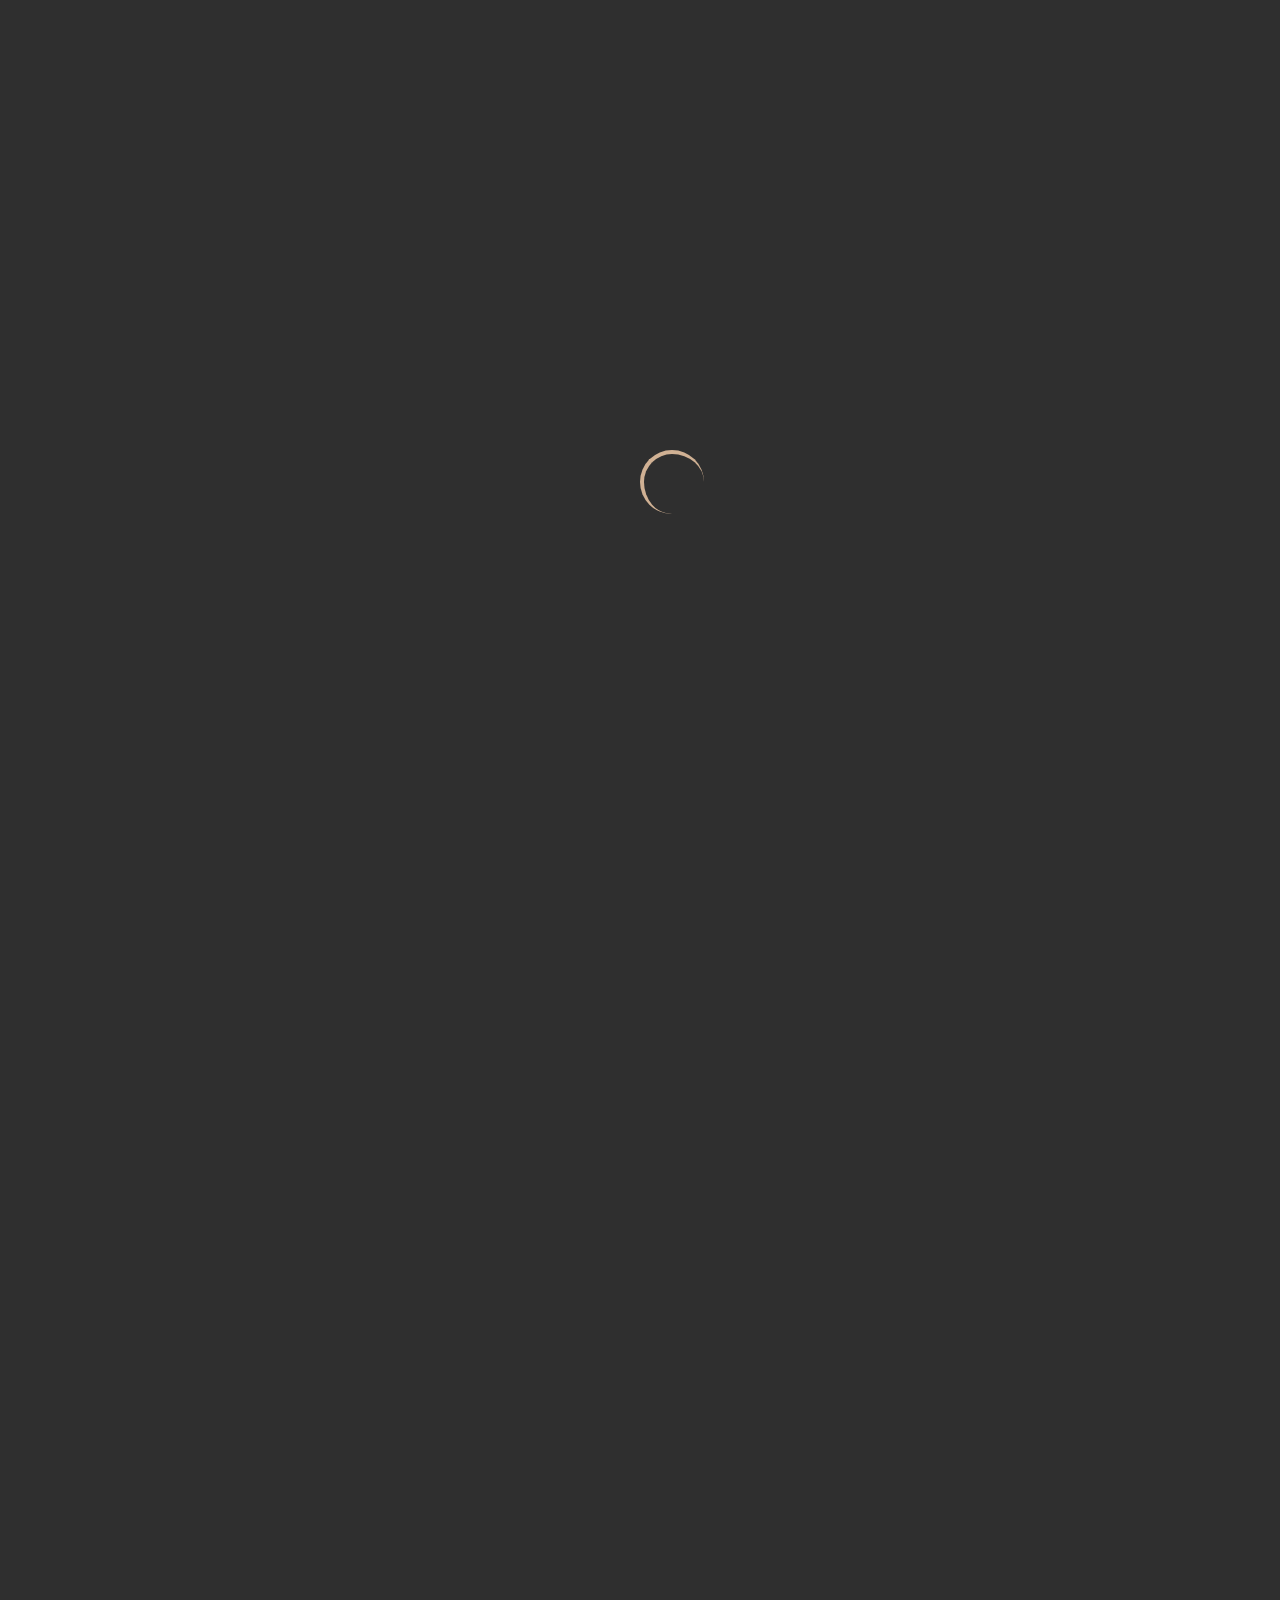
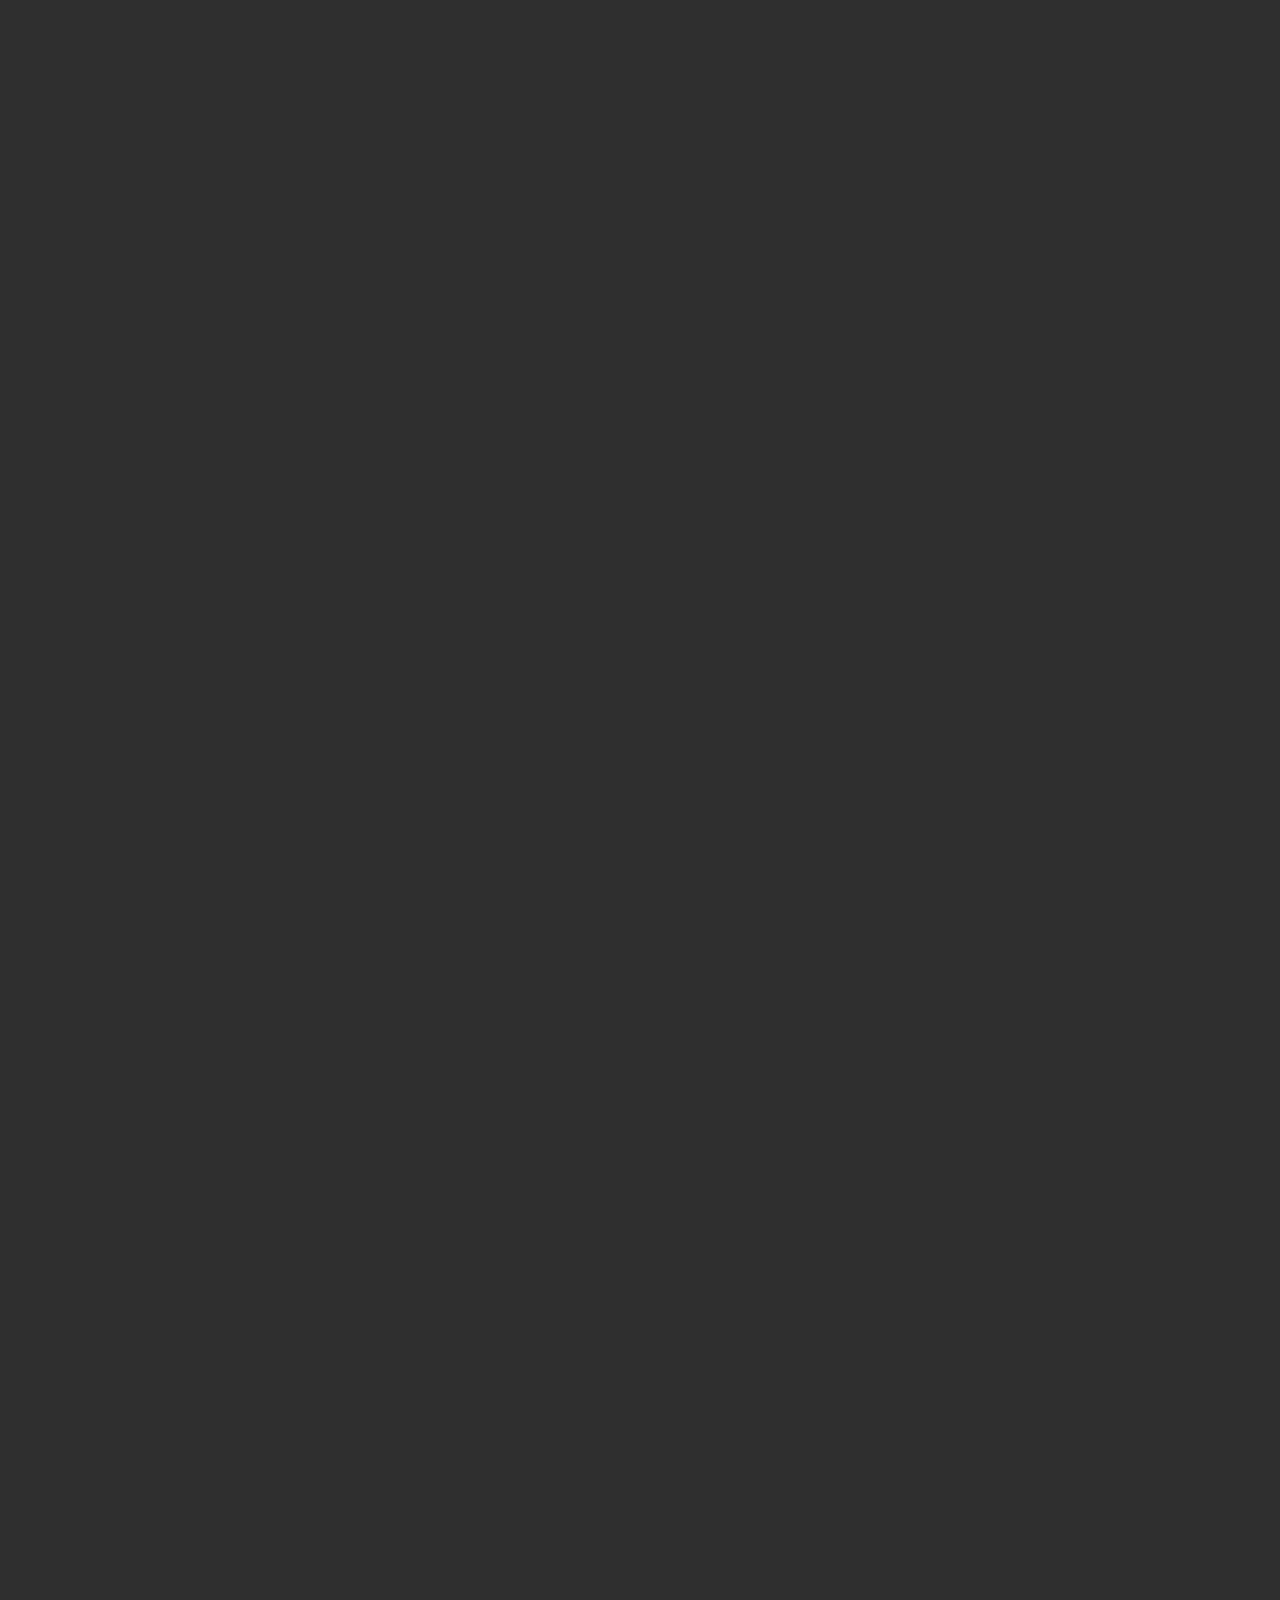
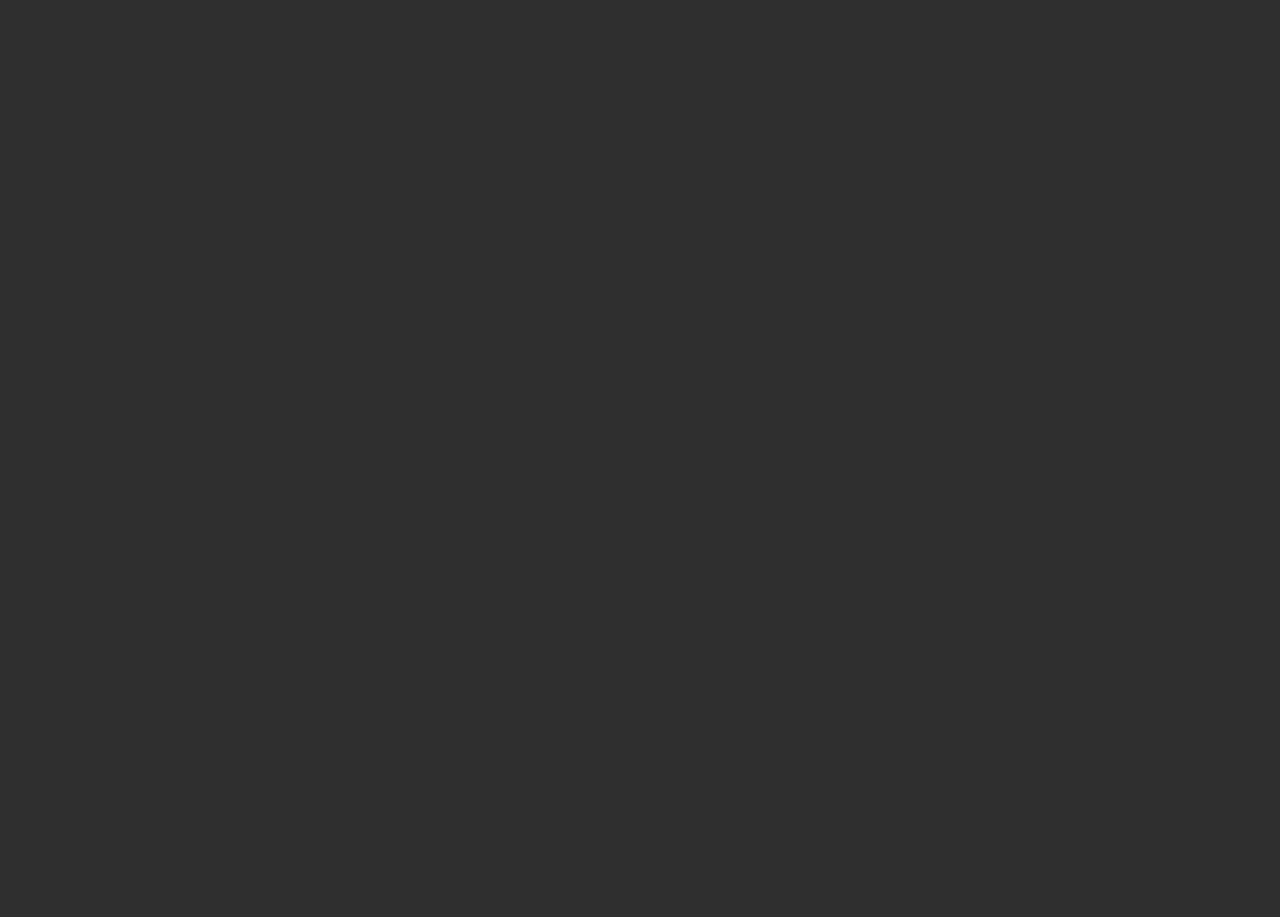
<file: index.html>
<!doctype html>
<html class="no-js" lang="ru">

<head>
  <meta charset="utf-8">
  <meta http-equiv="x-ua-compatible" content="IE=edge">
  <meta http-equiv="x-dns-prefetch-control" content="on">
  <meta rel="alternate" hreflang="en" href="#">
  <meta rel="alternate" hreflang="ru" href="#">
  <meta rel="alternate" hreflang="x-default" href="#">
  <title>Rezolut - надежный интернет-провайдер</title>
  <meta name="author" content="Uniworker">
  <meta name="keywords" content="интернет,провайдер,россия,москва">
  <meta name="description" content="Лучший локальный интернет-провайдер России">
  <meta name="viewport" content="width=device-width, initial-scale=1">

  <meta property="og:title" content="">
  <meta property="og:type" content="">
  <meta property="og:url" content="">
  <meta property="og:image" content="">

  <link rel="manifest" href="site.webmanifest">
  <link rel="icon" href="favicon.ico" type="image/x-icon">
  <link rel="apple-touch-icon" href="icon.png">
  <link rel="apple-touch-icon" sizes="72x72" href="icon.png">
  <link rel="apple-touch-icon" sizes="114x114" href="icon.png">
  <link rel="apple-touch-icon" sizes="144x144" href="icon.png">
  <link rel="apple-touch-icon" sizes="180x180" href="icon.png">

  <link rel="stylesheet" href="css/normalize.css">
  <link rel="stylesheet" href="css/fonts.css">
  <link rel="stylesheet" href="css/style.css">
  <script src="js/vendor/modernizr-3.11.2.min.js" defer></script>
  <script src="js/main.js" defer></script>
</head>

<body data-loaded="false">
    <div class="dialog-back" data-active="false">
      <ul role="navigation">
        <li><a href="" class="header__buttons-login">
            <svg viewBox="0 0 56 56" fill="none" xmlns="http://www.w3.org/2000/svg">
              <g clip-path="url(#clip0_10398_49)">
                <path
                  d="M28 55C42.9117 55 55 42.9117 55 28C55 13.0883 42.9117 1 28 1C13.0883 1 1 13.0883 1 28C1 42.9117 13.0883 55 28 55Z"
                  stroke="#F8F8F8" stroke-width="2" />
                <path
                  d="M38.9996 39.8753V37.2255C38.9996 35.8199 38.4412 34.4719 37.4473 33.478C36.4534 32.4841 35.1054 31.9258 33.6999 31.9258H23.1005C21.6949 31.9258 20.3469 32.4841 19.353 33.478C18.3591 34.4719 17.8008 35.8199 17.8008 37.2255V39.8753"
                  stroke="#F8F8F8" stroke-width="2" stroke-linecap="round" stroke-linejoin="round" />
                <path
                  d="M28.4003 26.6267C31.3272 26.6267 33.7 24.254 33.7 21.327C33.7 18.4001 31.3272 16.0273 28.4003 16.0273C25.4733 16.0273 23.1006 18.4001 23.1006 21.327C23.1006 24.254 25.4733 26.6267 28.4003 26.6267Z"
                  stroke="#F8F8F8" stroke-width="2" stroke-linecap="round" stroke-linejoin="round" />
              </g>
              <defs>
                <clipPath id="clip0_10398_49">
                  <rect width="56" height="56" fill="white" />
                </clipPath>
              </defs>
            </svg>
          </a></li>
        <li><a href="" class="dialog-link">Мобильная связь</a></li>
        <li><a href="" class="dialog-link">интернет + тв</a></li>
        <li><a href="" class="dialog-link">для бизнеса</a></li>
        <li><a href="" class="dialog-link">поддержка</a></li>
      </ul>
    </div>
    <header class="header" style="background-image: url(img/Background.jpg)">
      <div class="container">
        <div class="header__navigation">
          <div class="header__logo">
           <div class="header__svg">
            <span><svg width="16" height="27" viewBox="0 0 16 27" fill="none" xmlns="http://www.w3.org/2000/svg">
                <path
                  d="M0.822462 23.5732C0.274154 23.5732 0 23.5732 0 23.5732C0 23.5732 0 23.3347 0 22.8577C0 22.3808 0 22.0858 0 21.9728C0 21.8473 0 21.4017 0 20.636C0 19.8828 0 19.4498 0 19.3368C0 19.2239 0 18.9289 0 18.4519C0 17.9749 0 17.7364 0 17.7364C0 17.7364 0.274154 17.7364 0.822462 17.7364C1.37077 17.7364 1.64492 17.7364 1.64492 17.7364C1.64492 17.7364 1.64492 17.9749 1.64492 18.4519C1.64492 18.9289 1.64492 19.2239 1.64492 19.3368C1.64492 19.4498 1.64492 19.8828 1.64492 20.636C1.64492 21.4017 1.64492 21.8473 1.64492 21.9728C1.64492 22.0858 1.64492 22.3808 1.64492 22.8577C1.64492 23.3347 1.64492 23.5732 1.64492 23.5732C1.64492 23.5732 1.37077 23.5732 0.822462 23.5732ZM0.822462 14.8745C0.274154 14.8745 0 14.8745 0 14.8745C0 14.8745 0 14.636 0 14.159C0 13.682 0 13.0983 0 12.408C0 11.705 0 10.6318 0 9.18831C0 7.80756 0 6.75944 0 6.04396C0 5.32848 0 4.73225 0 4.25526C0 3.77827 0 3.53978 0 3.53978C0 3.53978 0.274154 3.53978 0.822462 3.53978C1.37077 3.53978 1.64492 3.53978 1.64492 3.53978C1.64492 3.53978 1.64492 3.77827 1.64492 4.25526C1.64492 4.73225 1.64492 5.32848 1.64492 6.04396C1.64492 6.75944 1.64492 7.80756 1.64492 9.18831C1.64492 10.6318 1.64492 11.705 1.64492 12.408C1.64492 13.0983 1.64492 13.682 1.64492 14.159C1.64492 14.636 1.64492 14.8745 1.64492 14.8745C1.64492 14.8745 1.37077 14.8745 0.822462 14.8745ZM2.46739 23.5732C1.91908 23.5732 1.64492 23.5732 1.64492 23.5732C1.64492 23.5732 1.64492 23.3347 1.64492 22.8577C1.64492 22.3808 1.64492 22.0858 1.64492 21.9728C1.64492 21.8473 1.64492 21.4017 1.64492 20.636C1.64492 19.8828 1.64492 19.4498 1.64492 19.3368C1.64492 19.2239 1.64492 18.9289 1.64492 18.4519C1.64492 17.9749 1.64492 17.7364 1.64492 17.7364C1.64492 17.7364 1.91908 17.7364 2.46739 17.7364C3.01569 17.7364 3.28985 17.7364 3.28985 17.7364C3.28985 17.7364 3.28985 17.9749 3.28985 18.4519C3.28985 18.9289 3.28985 19.2239 3.28985 19.3368C3.28985 19.4498 3.28985 19.8828 3.28985 20.636C3.28985 21.4017 3.28985 21.8473 3.28985 21.9728C3.28985 22.0858 3.28985 22.3808 3.28985 22.8577C3.28985 23.3347 3.28985 23.5732 3.28985 23.5732C3.28985 23.5732 3.01569 23.5732 2.46739 23.5732ZM2.46739 14.8745C1.91908 14.8745 1.64492 14.8745 1.64492 14.8745C1.64492 14.8745 1.64492 14.636 1.64492 14.159C1.64492 13.682 1.64492 13.0983 1.64492 12.408C1.64492 11.705 1.64492 10.6318 1.64492 9.18831C1.64492 7.80756 1.64492 6.75944 1.64492 6.04396C1.64492 5.32848 1.64492 4.73225 1.64492 4.25526C1.64492 3.77827 1.64492 3.53978 1.64492 3.53978C1.64492 3.53978 1.91908 3.53978 2.46739 3.53978C3.01569 3.53978 3.28985 3.53978 3.28985 3.53978C3.28985 3.53978 3.28985 3.77827 3.28985 4.25526C3.28985 4.73225 3.28985 5.32848 3.28985 6.04396C3.28985 6.75944 3.28985 7.80756 3.28985 9.18831C3.28985 10.6318 3.28985 11.705 3.28985 12.408C3.28985 13.0983 3.28985 13.682 3.28985 14.159C3.28985 14.636 3.28985 14.8745 3.28985 14.8745C3.28985 14.8745 3.01569 14.8745 2.46739 14.8745ZM3.43027 17.7364C3.33665 17.7364 3.28985 17.7364 3.28985 17.7364C3.28985 17.7364 3.28985 17.4979 3.28985 17.0209C3.28985 16.5439 3.28985 16.3054 3.28985 16.3054C3.28985 16.3054 3.33665 16.3054 3.43027 16.3054C3.47039 16.3054 3.54394 16.3054 3.65093 16.3054C3.75791 16.3054 3.85153 16.3054 3.93177 16.3054C4.01201 16.3054 4.19255 16.2992 4.47339 16.2866C4.75423 16.2741 5.00832 16.2552 5.23567 16.2301C5.46302 16.205 5.57669 16.1925 5.57669 16.1925C5.57669 16.1925 5.7238 16.4059 6.01801 16.8326C6.31223 17.2594 6.45933 17.4728 6.45933 17.4728C6.45933 17.4728 6.37241 17.4854 6.19855 17.5105C5.81073 17.5858 5.40952 17.6423 4.99495 17.6799C4.59375 17.7176 4.18586 17.7364 3.77129 17.7364C3.74454 17.7364 3.68436 17.7364 3.59075 17.7364C3.51051 17.7364 3.45701 17.7364 3.43027 17.7364ZM3.43027 16.3054C3.33665 16.3054 3.28985 16.3054 3.28985 16.3054C3.28985 16.3054 3.28985 16.0544 3.28985 15.5523C3.28985 15.1004 3.28985 14.8745 3.28985 14.8745C3.28985 14.8745 3.33665 14.8745 3.43027 14.8745C3.45701 14.8745 3.51051 14.8745 3.59075 14.8745C3.67099 14.8745 3.75123 14.8745 3.83147 14.8745C3.93845 14.8745 4.0187 14.8745 4.07219 14.8745C4.12568 14.8745 4.23267 14.8682 4.39315 14.8556C4.55363 14.8431 4.63387 14.8368 4.63387 14.8368C4.63387 14.8368 4.79435 15.069 5.11531 15.5335C5.4229 15.9728 5.57669 16.1925 5.57669 16.1925C5.57669 16.1925 5.46302 16.205 5.23567 16.2301C5.00832 16.2552 4.75423 16.2741 4.47339 16.2866C4.19255 16.2992 4.01201 16.3054 3.93177 16.3054C3.85153 16.3054 3.7646 16.3054 3.67099 16.3054C3.57737 16.3054 3.49713 16.3054 3.43027 16.3054ZM11.3941 8.96237C10.8324 8.96237 10.5516 8.96237 10.5516 8.96237C10.5516 8.96237 10.5516 8.91844 10.5516 8.83057C10.5516 7.43727 9.89629 6.20714 8.5857 5.1402C7.28848 4.07325 5.67031 3.53978 3.73117 3.53978C3.70442 3.53978 3.65093 3.53978 3.57069 3.53978C3.50382 3.53978 3.45701 3.53978 3.43027 3.53978C3.33665 3.53978 3.28985 3.53978 3.28985 3.53978C3.28985 3.53978 3.28985 3.31384 3.28985 2.86195C3.28985 2.35986 3.28985 2.10882 3.28985 2.10882C3.28985 2.10882 3.33665 2.10882 3.43027 2.10882C3.45701 2.10882 3.50382 2.10882 3.57069 2.10882C3.65093 2.10882 3.70442 2.10882 3.73117 2.10882C6.09825 2.10882 8.10426 2.77409 9.74918 4.10463C11.3941 5.43518 12.2166 7.00421 12.2166 8.81175C12.2166 8.91216 12.2166 8.96237 12.2166 8.96237C12.2166 8.96237 11.9424 8.96237 11.3941 8.96237ZM13.0591 8.96237C12.4974 8.96237 12.2166 8.96237 12.2166 8.96237C12.2166 8.96237 12.2166 8.91216 12.2166 8.81175C12.2166 7.00421 11.3941 5.43518 9.74918 4.10463C8.10426 2.77409 6.09825 2.10882 3.73117 2.10882C3.70442 2.10882 3.65093 2.10882 3.57069 2.10882C3.50382 2.10882 3.45701 2.10882 3.43027 2.10882C3.33665 2.10882 3.28985 2.10882 3.28985 2.10882C3.28985 2.10882 3.28985 1.87032 3.28985 1.39334C3.28985 0.91635 3.28985 0.677856 3.28985 0.677856C3.28985 0.677856 3.33665 0.677856 3.43027 0.677856C3.45701 0.677856 3.51051 0.677856 3.59075 0.677856C3.68436 0.677856 3.74454 0.677856 3.77129 0.677856C6.71343 0.677856 9.13401 1.47493 11.033 3.06907C12.9454 4.65066 13.9016 6.52095 13.9016 8.67995C13.9016 8.86823 13.9016 8.96237 13.9016 8.96237C13.9016 8.96237 13.6208 8.96237 13.0591 8.96237ZM12.357 24.0816C11.9157 24.3703 11.695 24.5146 11.695 24.5146C11.695 24.5146 11.5145 24.2824 11.1534 23.818C10.819 23.4038 10.3376 22.751 9.70906 21.8598C9.08051 20.9686 8.1845 19.751 7.02102 18.2071C6.64656 17.7176 6.45933 17.4728 6.45933 17.4728C6.45933 17.4728 6.72011 17.41 7.24168 17.2845C7.74986 17.1213 8.00396 17.0397 8.00396 17.0397C8.00396 17.0397 8.1845 17.2782 8.54558 17.7552C9.56195 19.0983 10.371 20.1715 10.9728 20.9749C11.588 21.7657 12.0962 22.4372 12.4974 22.9895C12.8184 23.4414 12.9788 23.6674 12.9788 23.6674C12.9788 23.6674 12.7716 23.8054 12.357 24.0816ZM8.7863 14.9686C8.54558 15.0941 8.42522 15.1569 8.42522 15.1569C8.42522 15.1569 8.27811 14.9623 7.9839 14.5732C7.67631 14.159 7.52252 13.9519 7.52252 13.9519C7.52252 13.9519 7.63619 13.8891 7.86354 13.7636C8.57232 13.387 9.19419 12.7908 9.72912 11.9749C10.2774 11.1464 10.5516 10.3117 10.5516 9.47074C10.5516 9.38287 10.5516 9.33894 10.5516 9.33894C10.5516 9.33894 10.8324 9.33894 11.3941 9.33894C11.9424 9.33894 12.2166 9.33894 12.2166 9.33894C12.2166 9.33894 12.2166 9.38915 12.2166 9.48957C12.2166 10.5816 11.8956 11.6172 11.2537 12.5962C10.6251 13.5628 9.80267 14.3536 8.7863 14.9686ZM13.6408 23.2343C13.1995 23.523 12.9788 23.6674 12.9788 23.6674C12.9788 23.6674 12.8184 23.4414 12.4974 22.9895C12.0962 22.4372 11.588 21.7657 10.9728 20.9749C10.371 20.1715 9.56195 19.0983 8.54558 17.7552C8.1845 17.2782 8.00396 17.0397 8.00396 17.0397C8.00396 17.0397 8.24468 16.9456 8.72612 16.7573C9.16744 16.5439 9.3881 16.4372 9.3881 16.4372C9.3881 16.4372 9.5887 16.7008 9.9899 17.228C10.9662 18.5084 11.7418 19.5377 12.3169 20.3159C12.8919 21.0816 13.3332 21.6527 13.6408 22.0293C14.0554 22.569 14.2627 22.8389 14.2627 22.8389C14.2627 22.8389 14.0554 22.9707 13.6408 23.2343ZM9.689 16.249C9.4884 16.3745 9.3881 16.4372 9.3881 16.4372C9.3881 16.4372 9.22093 16.2238 8.8866 15.7971C8.57901 15.3703 8.42522 15.1569 8.42522 15.1569C8.42522 15.1569 8.54558 15.0941 8.7863 14.9686C9.80267 14.3536 10.6251 13.5628 11.2537 12.5962C11.8956 11.6172 12.2166 10.5816 12.2166 9.48957C12.2166 9.38915 12.2166 9.33894 12.2166 9.33894C12.2166 9.33894 12.4974 9.33894 13.0591 9.33894C13.6208 9.33894 13.9016 9.33894 13.9016 9.33894C13.9016 9.33894 13.9016 9.43308 13.9016 9.62137C13.9016 10.9644 13.5205 12.2259 12.7582 13.4059C11.9959 14.5858 10.9728 15.5335 9.689 16.249ZM6.35903 16.0042C5.83747 16.1297 5.57669 16.1925 5.57669 16.1925C5.57669 16.1925 5.4229 15.9728 5.11531 15.5335C4.79435 15.069 4.63387 14.8368 4.63387 14.8368C4.63387 14.8368 4.90134 14.7929 5.43627 14.705C5.93109 14.5669 6.17181 14.4979 6.15843 14.4979C6.15843 14.4979 6.28548 14.6736 6.53957 15.0251C6.90065 15.5146 7.0812 15.7594 7.0812 15.7594C7.0812 15.7594 6.84047 15.841 6.35903 16.0042ZM7.24168 17.2845C6.72011 17.41 6.45933 17.4728 6.45933 17.4728C6.45933 17.4728 6.31223 17.2594 6.01801 16.8326C5.7238 16.4059 5.57669 16.1925 5.57669 16.1925C5.57669 16.1925 5.83747 16.1297 6.35903 16.0042C6.84047 15.841 7.0812 15.7594 7.0812 15.7594C7.0812 15.7594 7.22162 15.9665 7.50246 16.3808C7.83679 16.8201 8.00396 17.0397 8.00396 17.0397C8.00396 17.0397 7.74986 17.1213 7.24168 17.2845ZM7.76324 15.4958C7.30854 15.6715 7.0812 15.7594 7.0812 15.7594C7.0812 15.7594 6.90065 15.5146 6.53957 15.0251C6.28548 14.6736 6.15843 14.4979 6.15843 14.4979C6.17181 14.4979 6.41253 14.4226 6.88059 14.272C7.30854 14.0586 7.52252 13.9519 7.52252 13.9519C7.52252 13.9519 7.67631 14.159 7.9839 14.5732C8.27811 14.9623 8.42522 15.1569 8.42522 15.1569C8.42522 15.1569 8.20456 15.2699 7.76324 15.4958ZM8.72612 16.7573C8.24468 16.9456 8.00396 17.0397 8.00396 17.0397C8.00396 17.0397 7.83679 16.8201 7.50246 16.3808C7.22162 15.9665 7.0812 15.7594 7.0812 15.7594C7.0812 15.7594 7.30854 15.6715 7.76324 15.4958C8.20456 15.2699 8.42522 15.1569 8.42522 15.1569C8.42522 15.1569 8.57901 15.3703 8.8866 15.7971C9.22093 16.2238 9.3881 16.4372 9.3881 16.4372C9.3881 16.4372 9.16744 16.5439 8.72612 16.7573ZM11.3941 9.33894C10.8324 9.33894 10.5516 9.33894 10.5516 9.33894C10.5516 9.33894 10.5516 9.30756 10.5516 9.2448C10.5516 9.18204 10.5516 9.15066 10.5516 9.15066C10.5516 9.15066 10.8324 9.15066 11.3941 9.15066C11.9424 9.15066 12.2166 9.15066 12.2166 9.15066C12.2166 9.15066 12.2166 9.18204 12.2166 9.2448C12.2166 9.30756 12.2166 9.33894 12.2166 9.33894C12.2166 9.33894 11.9424 9.33894 11.3941 9.33894ZM11.3941 9.15066C10.8324 9.15066 10.5516 9.15066 10.5516 9.15066C10.5516 9.15066 10.5516 9.11928 10.5516 9.05652C10.5516 8.99375 10.5516 8.96237 10.5516 8.96237C10.5516 8.96237 10.8324 8.96237 11.3941 8.96237C11.9424 8.96237 12.2166 8.96237 12.2166 8.96237C12.2166 8.96237 12.2166 8.99375 12.2166 9.05652C12.2166 9.11928 12.2166 9.15066 12.2166 9.15066C12.2166 9.15066 11.9424 9.15066 11.3941 9.15066ZM13.0591 9.33894C12.4974 9.33894 12.2166 9.33894 12.2166 9.33894C12.2166 9.33894 12.2166 9.30756 12.2166 9.2448C12.2166 9.18204 12.2166 9.15066 12.2166 9.15066C12.2166 9.15066 12.4974 9.15066 13.0591 9.15066C13.6208 9.15066 13.9016 9.15066 13.9016 9.15066C13.9016 9.15066 13.9016 9.18204 13.9016 9.2448C13.9016 9.30756 13.9016 9.33894 13.9016 9.33894C13.9016 9.33894 13.6208 9.33894 13.0591 9.33894ZM13.0591 9.15066C12.4974 9.15066 12.2166 9.15066 12.2166 9.15066C12.2166 9.15066 12.2166 9.11928 12.2166 9.05652C12.2166 8.99375 12.2166 8.96237 12.2166 8.96237C12.2166 8.96237 12.4974 8.96237 13.0591 8.96237C13.6208 8.96237 13.9016 8.96237 13.9016 8.96237C13.9016 8.96237 13.9016 8.99375 13.9016 9.05652C13.9016 9.11928 13.9016 9.15066 13.9016 9.15066C13.9016 9.15066 13.6208 9.15066 13.0591 9.15066ZM0.822462 17.7364C0.274154 17.7364 0 17.7364 0 17.7364C0 17.7364 0 17.4979 0 17.0209C0 16.5439 0 16.3054 0 16.3054C0 16.3054 0.274154 16.3054 0.822462 16.3054C1.37077 16.3054 1.64492 16.3054 1.64492 16.3054C1.64492 16.3054 1.64492 16.5439 1.64492 17.0209C1.64492 17.4979 1.64492 17.7364 1.64492 17.7364C1.64492 17.7364 1.37077 17.7364 0.822462 17.7364ZM0.822462 16.3054C0.274154 16.3054 0 16.3054 0 16.3054C0 16.3054 0 16.0669 0 15.59C0 15.113 0 14.8745 0 14.8745C0 14.8745 0.274154 14.8745 0.822462 14.8745C1.37077 14.8745 1.64492 14.8745 1.64492 14.8745C1.64492 14.8745 1.64492 15.113 1.64492 15.59C1.64492 16.0669 1.64492 16.3054 1.64492 16.3054C1.64492 16.3054 1.37077 16.3054 0.822462 16.3054ZM2.46739 17.7364C1.91908 17.7364 1.64492 17.7364 1.64492 17.7364C1.64492 17.7364 1.64492 17.4979 1.64492 17.0209C1.64492 16.5439 1.64492 16.3054 1.64492 16.3054C1.64492 16.3054 1.91908 16.3054 2.46739 16.3054C3.01569 16.3054 3.28985 16.3054 3.28985 16.3054C3.28985 16.3054 3.28985 16.5439 3.28985 17.0209C3.28985 17.4979 3.28985 17.7364 3.28985 17.7364C3.28985 17.7364 3.01569 17.7364 2.46739 17.7364ZM2.46739 16.3054C1.91908 16.3054 1.64492 16.3054 1.64492 16.3054C1.64492 16.3054 1.64492 16.0669 1.64492 15.59C1.64492 15.113 1.64492 14.8745 1.64492 14.8745C1.64492 14.8745 1.91908 14.8745 2.46739 14.8745C3.01569 14.8745 3.28985 14.8745 3.28985 14.8745C3.28985 14.8745 3.28985 15.113 3.28985 15.59C3.28985 16.0669 3.28985 16.3054 3.28985 16.3054C3.28985 16.3054 3.01569 16.3054 2.46739 16.3054ZM0.822462 26.4351C0.274154 26.4351 0 26.4351 0 26.4351C0 26.4351 0 26.1967 0 25.7197C0 25.2427 0 25.0042 0 25.0042C0 25.0042 0.274154 25.0042 0.822462 25.0042C1.37077 25.0042 1.64492 25.0042 1.64492 25.0042C1.64492 25.0042 1.64492 25.2427 1.64492 25.7197C1.64492 26.1967 1.64492 26.4351 1.64492 26.4351C1.64492 26.4351 1.37077 26.4351 0.822462 26.4351ZM0.822462 25.0042C0.274154 25.0042 0 25.0042 0 25.0042C0 25.0042 0 24.7657 0 24.2887C0 23.8117 0 23.5732 0 23.5732C0 23.5732 0.274154 23.5732 0.822462 23.5732C1.37077 23.5732 1.64492 23.5732 1.64492 23.5732C1.64492 23.5732 1.64492 23.8117 1.64492 24.2887C1.64492 24.7657 1.64492 25.0042 1.64492 25.0042C1.64492 25.0042 1.37077 25.0042 0.822462 25.0042ZM2.46739 26.4351C1.91908 26.4351 1.64492 26.4351 1.64492 26.4351C1.64492 26.4351 1.64492 26.1967 1.64492 25.7197C1.64492 25.2427 1.64492 25.0042 1.64492 25.0042C1.64492 25.0042 1.91908 25.0042 2.46739 25.0042C3.01569 25.0042 3.28985 25.0042 3.28985 25.0042C3.28985 25.0042 3.28985 25.2427 3.28985 25.7197C3.28985 26.1967 3.28985 26.4351 3.28985 26.4351C3.28985 26.4351 3.01569 26.4351 2.46739 26.4351ZM2.46739 25.0042C1.91908 25.0042 1.64492 25.0042 1.64492 25.0042C1.64492 25.0042 1.64492 24.7657 1.64492 24.2887C1.64492 23.8117 1.64492 23.5732 1.64492 23.5732C1.64492 23.5732 1.91908 23.5732 2.46739 23.5732C3.01569 23.5732 3.28985 23.5732 3.28985 23.5732C3.28985 23.5732 3.28985 23.8117 3.28985 24.2887C3.28985 24.7657 3.28985 25.0042 3.28985 25.0042C3.28985 25.0042 3.01569 25.0042 2.46739 25.0042ZM0.822462 3.53978C0.274154 3.53978 0 3.53978 0 3.53978C0 3.53978 0 3.30129 0 2.8243C0 2.34731 0 2.10882 0 2.10882C0 2.10882 0.274154 2.10882 0.822462 2.10882C1.37077 2.10882 1.64492 2.10882 1.64492 2.10882C1.64492 2.10882 1.64492 2.34731 1.64492 2.8243C1.64492 3.30129 1.64492 3.53978 1.64492 3.53978C1.64492 3.53978 1.37077 3.53978 0.822462 3.53978ZM0.822462 2.10882C0.274154 2.10882 0 2.10882 0 2.10882C0 2.10882 0 1.87032 0 1.39334C0 0.91635 0 0.677856 0 0.677856C0 0.677856 0.274154 0.677856 0.822462 0.677856C1.37077 0.677856 1.64492 0.677856 1.64492 0.677856C1.64492 0.677856 1.64492 0.91635 1.64492 1.39334C1.64492 1.87032 1.64492 2.10882 1.64492 2.10882C1.64492 2.10882 1.37077 2.10882 0.822462 2.10882ZM2.46739 3.53978C1.91908 3.53978 1.64492 3.53978 1.64492 3.53978C1.64492 3.53978 1.64492 3.30129 1.64492 2.8243C1.64492 2.34731 1.64492 2.10882 1.64492 2.10882C1.64492 2.10882 1.91908 2.10882 2.46739 2.10882C3.01569 2.10882 3.28985 2.10882 3.28985 2.10882C3.28985 2.10882 3.28985 2.34731 3.28985 2.8243C3.28985 3.30129 3.28985 3.53978 3.28985 3.53978C3.28985 3.53978 3.01569 3.53978 2.46739 3.53978ZM2.46739 2.10882C1.91908 2.10882 1.64492 2.10882 1.64492 2.10882C1.64492 2.10882 1.64492 1.87032 1.64492 1.39334C1.64492 0.91635 1.64492 0.677856 1.64492 0.677856C1.64492 0.677856 1.91908 0.677856 2.46739 0.677856C3.01569 0.677856 3.28985 0.677856 3.28985 0.677856C3.28985 0.677856 3.28985 0.91635 3.28985 1.39334C3.28985 1.87032 3.28985 2.10882 3.28985 2.10882C3.28985 2.10882 3.01569 2.10882 2.46739 2.10882ZM13.6208 23.2531C14.0487 22.9644 14.2627 22.8201 14.2627 22.8201C14.2627 22.8201 14.4031 23.0146 14.684 23.4038C14.9648 23.7803 15.1052 23.9686 15.1052 23.9686C15.1052 23.9686 14.8912 24.1067 14.4633 24.3828C14.0353 24.6715 13.8214 24.8159 13.8214 24.8159C13.8214 24.8159 13.6809 24.6213 13.4001 24.2322C13.1193 23.8557 12.9788 23.6674 12.9788 23.6674C12.9788 23.6674 13.1928 23.5293 13.6208 23.2531ZM14.4633 24.3828C14.8912 24.1067 15.1052 23.9686 15.1052 23.9686C15.1052 23.9686 15.2456 24.1569 15.5265 24.5335C15.8073 24.9226 15.9477 25.1172 15.9477 25.1172C15.9477 25.1172 15.7404 25.2552 15.3259 25.5314C14.8979 25.8075 14.684 25.9456 14.684 25.9456C14.684 25.9456 14.5368 25.7573 14.2426 25.3808C13.9618 25.0042 13.8214 24.8159 13.8214 24.8159C13.8214 24.8159 14.0353 24.6715 14.4633 24.3828ZM12.3369 24.0816C12.7649 23.8054 12.9788 23.6674 12.9788 23.6674C12.9788 23.6674 13.1193 23.8557 13.4001 24.2322C13.6809 24.6213 13.8214 24.8159 13.8214 24.8159C13.8214 24.8159 13.6074 24.954 13.1794 25.2301C12.7515 25.5063 12.5375 25.6444 12.5375 25.6444C12.5375 25.6444 12.3971 25.4561 12.1163 25.0795C11.8354 24.7029 11.695 24.5146 11.695 24.5146C11.695 24.5146 11.909 24.3703 12.3369 24.0816ZM13.1794 25.2301C13.6074 24.954 13.8214 24.8159 13.8214 24.8159C13.8214 24.8159 13.9618 25.0042 14.2426 25.3808C14.5368 25.7573 14.684 25.9456 14.684 25.9456C14.684 25.9456 14.47 26.09 14.042 26.3787C13.6141 26.6548 13.4001 26.7929 13.4001 26.7929C13.4001 26.7929 13.253 26.6046 12.9588 26.228C12.6779 25.8389 12.5375 25.6444 12.5375 25.6444C12.5375 25.6444 12.7515 25.5063 13.1794 25.2301Z"
                  fill="#374143" />
              </svg></span>
            <span><svg width="15" height="27" viewBox="0 0 15 27" fill="none" xmlns="http://www.w3.org/2000/svg">
                <path
                  d="M5.0319 26.4351C4.497 26.4351 4.2295 26.4351 4.2295 26.4351C4.2295 26.4351 4.2295 26.1967 4.2295 25.7197C4.2295 25.2427 4.2295 25.0042 4.2295 25.0042C4.2295 25.0042 4.497 25.0042 5.0319 25.0042C5.5134 25.0042 5.948 25.0042 6.3358 25.0042C6.737 25.0042 7.1182 25.0042 7.4793 25.0042C7.8537 25.0042 8.2415 25.0042 8.6427 25.0042C9.0439 25.0042 9.4986 25.0042 10.0068 25.0042C10.5418 25.0042 10.8092 25.0042 10.8092 25.0042C10.8092 25.0042 10.8092 25.249 10.8092 25.7385C10.8092 26.2029 10.8092 26.4351 10.8092 26.4351C10.8092 26.4351 10.5418 26.4351 10.0068 26.4351C9.4986 26.4351 9.0439 26.4351 8.6427 26.4351C8.2415 26.4351 7.8537 26.4351 7.4793 26.4351C7.1182 26.4351 6.737 26.4351 6.3358 26.4351C5.948 26.4351 5.5134 26.4351 5.0319 26.4351ZM5.0319 25.0042C4.497 25.0042 4.2295 25.0042 4.2295 25.0042C4.2295 25.0042 4.2295 24.7657 4.2295 24.2887C4.2295 23.8117 4.2295 23.5732 4.2295 23.5732C4.2295 23.5732 4.497 23.5732 5.0319 23.5732C5.5134 23.5732 5.948 23.5732 6.3358 23.5732C6.737 23.5732 7.1182 23.5732 7.4793 23.5732C7.8537 23.5732 8.2415 23.5732 8.6427 23.5732C9.0439 23.5732 9.4986 23.5732 10.0068 23.5732C10.5418 23.5732 10.8092 23.5732 10.8092 23.5732C10.8092 23.5732 10.8092 23.818 10.8092 24.3075C10.8092 24.772 10.8092 25.0042 10.8092 25.0042C10.8092 25.0042 10.5418 25.0042 10.0068 25.0042C9.4986 25.0042 9.0439 25.0042 8.6427 25.0042C8.2415 25.0042 7.8537 25.0042 7.4793 25.0042C7.1182 25.0042 6.737 25.0042 6.3358 25.0042C5.948 25.0042 5.5134 25.0042 5.0319 25.0042ZM5.0319 14.9874C4.497 14.9874 4.2295 14.9874 4.2295 14.9874C4.2295 14.9874 4.2295 14.749 4.2295 14.272C4.2295 13.795 4.2295 13.5565 4.2295 13.5565C4.2295 13.5565 4.497 13.5565 5.0319 13.5565C5.2593 13.5565 5.5201 13.5565 5.8143 13.5565C6.1219 13.5565 6.4294 13.5565 6.737 13.5565C7.0312 13.5565 7.3188 13.5565 7.5996 13.5565C7.8805 13.5565 8.1346 13.5565 8.3619 13.5565C8.8968 13.5565 9.1643 13.5565 9.1643 13.5565C9.1643 13.5565 9.1643 13.8013 9.1643 14.2908C9.1643 14.7552 9.1643 14.9874 9.1643 14.9874C9.1643 14.9874 8.8968 14.9874 8.3619 14.9874C8.1479 14.9874 7.9005 14.9874 7.6197 14.9874C7.3388 14.9874 7.058 14.9874 6.7772 14.9874C6.4562 14.9874 6.1419 14.9874 5.8343 14.9874C5.5401 14.9874 5.2727 14.9874 5.0319 14.9874ZM5.0319 13.5565C4.497 13.5565 4.2295 13.5565 4.2295 13.5565C4.2295 13.5565 4.2295 13.318 4.2295 12.841C4.2295 12.364 4.2295 12.1255 4.2295 12.1255C4.2295 12.1255 4.497 12.1255 5.0319 12.1255C5.2727 12.1255 5.5468 12.1255 5.8544 12.1255C6.162 12.1255 6.4696 12.1255 6.7772 12.1255C7.0714 12.1255 7.3522 12.1255 7.6197 12.1255C7.9005 12.1255 8.1479 12.1255 8.3619 12.1255C8.8968 12.1255 9.1643 12.1255 9.1643 12.1255C9.1643 12.1255 9.1643 12.3703 9.1643 12.8598C9.1643 13.3243 9.1643 13.5565 9.1643 13.5565C9.1643 13.5565 8.8968 13.5565 8.3619 13.5565C8.1479 13.5565 7.9005 13.5565 7.6197 13.5565C7.3388 13.5565 7.0446 13.5565 6.737 13.5565C6.4428 13.5565 6.1419 13.5565 5.8343 13.5565C5.5401 13.5565 5.2727 13.5565 5.0319 13.5565ZM5.0319 3.53978C4.497 3.53978 4.2295 3.53978 4.2295 3.53978C4.2295 3.53978 4.2295 3.30129 4.2295 2.8243C4.2295 2.34731 4.2295 2.10882 4.2295 2.10882C4.2295 2.10882 4.497 2.10882 5.0319 2.10882C5.5134 2.10882 5.948 2.10882 6.3358 2.10882C6.7237 2.10882 7.0981 2.10882 7.4592 2.10882C7.8337 2.10882 8.2215 2.10882 8.6227 2.10882C9.0373 2.10882 9.4986 2.10882 10.0068 2.10882C10.5418 2.10882 10.8092 2.10882 10.8092 2.10882C10.8092 2.10882 10.8092 2.35359 10.8092 2.84313C10.8092 3.30756 10.8092 3.53978 10.8092 3.53978C10.8092 3.53978 10.5418 3.53978 10.0068 3.53978C9.4986 3.53978 9.0373 3.53978 8.6227 3.53978C8.2215 3.53978 7.8337 3.53978 7.4592 3.53978C7.0981 3.53978 6.7237 3.53978 6.3358 3.53978C5.948 3.53978 5.5134 3.53978 5.0319 3.53978ZM5.0319 2.10882C4.497 2.10882 4.2295 2.10882 4.2295 2.10882C4.2295 2.10882 4.2295 1.87032 4.2295 1.39334C4.2295 0.91635 4.2295 0.677856 4.2295 0.677856C4.2295 0.677856 4.497 0.677856 5.0319 0.677856C5.5134 0.677856 5.948 0.677856 6.3358 0.677856C6.7237 0.677856 7.0981 0.677856 7.4592 0.677856C7.8337 0.677856 8.2215 0.677856 8.6227 0.677856C9.0373 0.677856 9.4986 0.677856 10.0068 0.677856C10.5418 0.677856 10.8092 0.677856 10.8092 0.677856C10.8092 0.677856 10.8092 0.922626 10.8092 1.41216C10.8092 1.8766 10.8092 2.10882 10.8092 2.10882C10.8092 2.10882 10.5418 2.10882 10.0068 2.10882C9.4986 2.10882 9.0373 2.10882 8.6227 2.10882C8.2215 2.10882 7.8337 2.10882 7.4592 2.10882C7.0981 2.10882 6.7237 2.10882 6.3358 2.10882C5.948 2.10882 5.5134 2.10882 5.0319 2.10882ZM1.7621 14.9874C1.2138 14.9874 0.939697 14.9874 0.939697 14.9874C0.939697 14.9874 0.939697 14.749 0.939697 14.272C0.939697 13.795 0.939697 13.5565 0.939697 13.5565C0.939697 13.5565 1.2138 13.5565 1.7621 13.5565C2.3105 13.5565 2.5846 13.5565 2.5846 13.5565C2.5846 13.5565 2.5846 13.795 2.5846 14.272C2.5846 14.749 2.5846 14.9874 2.5846 14.9874C2.5846 14.9874 2.3105 14.9874 1.7621 14.9874ZM1.7621 13.5565C1.2138 13.5565 0.939697 13.5565 0.939697 13.5565C0.939697 13.5565 0.939697 13.318 0.939697 12.841C0.939697 12.364 0.939697 12.1255 0.939697 12.1255C0.939697 12.1255 1.2138 12.1255 1.7621 12.1255C2.3105 12.1255 2.5846 12.1255 2.5846 12.1255C2.5846 12.1255 2.5846 12.364 2.5846 12.841C2.5846 13.318 2.5846 13.5565 2.5846 13.5565C2.5846 13.5565 2.3105 13.5565 1.7621 13.5565ZM3.4071 14.9874C2.8588 14.9874 2.5846 14.9874 2.5846 14.9874C2.5846 14.9874 2.5846 14.749 2.5846 14.272C2.5846 13.795 2.5846 13.5565 2.5846 13.5565C2.5846 13.5565 2.8588 13.5565 3.4071 13.5565C3.9554 13.5565 4.2295 13.5565 4.2295 13.5565C4.2295 13.5565 4.2295 13.795 4.2295 14.272C4.2295 14.749 4.2295 14.9874 4.2295 14.9874C4.2295 14.9874 3.9554 14.9874 3.4071 14.9874ZM3.4071 13.5565C2.8588 13.5565 2.5846 13.5565 2.5846 13.5565C2.5846 13.5565 2.5846 13.318 2.5846 12.841C2.5846 12.364 2.5846 12.1255 2.5846 12.1255C2.5846 12.1255 2.8588 12.1255 3.4071 12.1255C3.9554 12.1255 4.2295 12.1255 4.2295 12.1255C4.2295 12.1255 4.2295 12.364 4.2295 12.841C4.2295 13.318 4.2295 13.5565 4.2295 13.5565C4.2295 13.5565 3.9554 13.5565 3.4071 13.5565ZM1.7621 12.1255C1.2138 12.1255 0.939697 12.1255 0.939697 12.1255C0.939697 12.1255 0.939697 11.887 0.939697 11.41C0.939697 10.9331 0.939697 10.569 0.939697 10.318C0.939697 10.0544 0.939697 9.20087 0.939697 7.75735C0.939697 6.36405 0.939697 5.55442 0.939697 5.32848C0.939697 5.08999 0.939697 4.73225 0.939697 4.25526C0.939697 3.77827 0.939697 3.53978 0.939697 3.53978C0.939697 3.53978 1.2138 3.53978 1.7621 3.53978C2.3105 3.53978 2.5846 3.53978 2.5846 3.53978C2.5846 3.53978 2.5846 3.77827 2.5846 4.25526C2.5846 4.73225 2.5846 5.08999 2.5846 5.32848C2.5846 5.56698 2.5846 6.3766 2.5846 7.75735C2.5846 9.22597 2.5846 10.0858 2.5846 10.3368C2.5846 10.5753 2.5846 10.9331 2.5846 11.41C2.5846 11.887 2.5846 12.1255 2.5846 12.1255C2.5846 12.1255 2.3105 12.1255 1.7621 12.1255ZM3.4071 12.1255C2.8588 12.1255 2.5846 12.1255 2.5846 12.1255C2.5846 12.1255 2.5846 11.887 2.5846 11.41C2.5846 10.9331 2.5846 10.569 2.5846 10.318C2.5846 10.0544 2.5846 9.20087 2.5846 7.75735C2.5846 6.36405 2.5846 5.55442 2.5846 5.32848C2.5846 5.08999 2.5846 4.73225 2.5846 4.25526C2.5846 3.77827 2.5846 3.53978 2.5846 3.53978C2.5846 3.53978 2.8588 3.53978 3.4071 3.53978C3.9554 3.53978 4.2295 3.53978 4.2295 3.53978C4.2295 3.53978 4.2295 3.77827 4.2295 4.25526C4.2295 4.73225 4.2295 5.08999 4.2295 5.32848C4.2295 5.56698 4.2295 6.3766 4.2295 7.75735C4.2295 9.22597 4.2295 10.0858 4.2295 10.3368C4.2295 10.5753 4.2295 10.9331 4.2295 11.41C4.2295 11.887 4.2295 12.1255 4.2295 12.1255C4.2295 12.1255 3.9554 12.1255 3.4071 12.1255ZM1.7621 23.5732C1.2138 23.5732 0.939697 23.5732 0.939697 23.5732C0.939697 23.5732 0.939697 23.3347 0.939697 22.8577C0.939697 22.3808 0.939697 22.0293 0.939697 21.8033C0.939697 21.5649 0.939697 20.7239 0.939697 19.2803C0.939697 17.887 0.939697 17.0649 0.939697 16.8138C0.939697 16.5502 0.939697 16.1799 0.939697 15.7029C0.939697 15.2259 0.939697 14.9874 0.939697 14.9874C0.939697 14.9874 1.2138 14.9874 1.7621 14.9874C2.3105 14.9874 2.5846 14.9874 2.5846 14.9874C2.5846 14.9874 2.5846 15.2259 2.5846 15.7029C2.5846 16.1799 2.5846 16.5502 2.5846 16.8138C2.5846 17.0774 2.5846 17.8996 2.5846 19.2803C2.5846 20.749 2.5846 21.5962 2.5846 21.8222C2.5846 22.0356 2.5846 22.3808 2.5846 22.8577C2.5846 23.3347 2.5846 23.5732 2.5846 23.5732C2.5846 23.5732 2.3105 23.5732 1.7621 23.5732ZM3.4071 23.5732C2.8588 23.5732 2.5846 23.5732 2.5846 23.5732C2.5846 23.5732 2.5846 23.3347 2.5846 22.8577C2.5846 22.3808 2.5846 22.0293 2.5846 21.8033C2.5846 21.5649 2.5846 20.7239 2.5846 19.2803C2.5846 17.887 2.5846 17.0649 2.5846 16.8138C2.5846 16.5502 2.5846 16.1799 2.5846 15.7029C2.5846 15.2259 2.5846 14.9874 2.5846 14.9874C2.5846 14.9874 2.8588 14.9874 3.4071 14.9874C3.9554 14.9874 4.2295 14.9874 4.2295 14.9874C4.2295 14.9874 4.2295 15.2259 4.2295 15.7029C4.2295 16.1799 4.2295 16.5502 4.2295 16.8138C4.2295 17.0774 4.2295 17.8996 4.2295 19.2803C4.2295 20.749 4.2295 21.5962 4.2295 21.8222C4.2295 22.0356 4.2295 22.3808 4.2295 22.8577C4.2295 23.3347 4.2295 23.5732 4.2295 23.5732C4.2295 23.5732 3.9554 23.5732 3.4071 23.5732ZM1.7621 3.53978C1.2138 3.53978 0.939697 3.53978 0.939697 3.53978C0.939697 3.53978 0.939697 3.30129 0.939697 2.8243C0.939697 2.34731 0.939697 2.10882 0.939697 2.10882C0.939697 2.10882 1.2138 2.10882 1.7621 2.10882C2.3105 2.10882 2.5846 2.10882 2.5846 2.10882C2.5846 2.10882 2.5846 2.34731 2.5846 2.8243C2.5846 3.30129 2.5846 3.53978 2.5846 3.53978C2.5846 3.53978 2.3105 3.53978 1.7621 3.53978ZM1.7621 2.10882C1.2138 2.10882 0.939697 2.10882 0.939697 2.10882C0.939697 2.10882 0.939697 1.87032 0.939697 1.39334C0.939697 0.91635 0.939697 0.677856 0.939697 0.677856C0.939697 0.677856 1.2138 0.677856 1.7621 0.677856C2.3105 0.677856 2.5846 0.677856 2.5846 0.677856C2.5846 0.677856 2.5846 0.91635 2.5846 1.39334C2.5846 1.87032 2.5846 2.10882 2.5846 2.10882C2.5846 2.10882 2.3105 2.10882 1.7621 2.10882ZM3.4071 3.53978C2.8588 3.53978 2.5846 3.53978 2.5846 3.53978C2.5846 3.53978 2.5846 3.30129 2.5846 2.8243C2.5846 2.34731 2.5846 2.10882 2.5846 2.10882C2.5846 2.10882 2.8588 2.10882 3.4071 2.10882C3.9554 2.10882 4.2295 2.10882 4.2295 2.10882C4.2295 2.10882 4.2295 2.34731 4.2295 2.8243C4.2295 3.30129 4.2295 3.53978 4.2295 3.53978C4.2295 3.53978 3.9554 3.53978 3.4071 3.53978ZM3.4071 2.10882C2.8588 2.10882 2.5846 2.10882 2.5846 2.10882C2.5846 2.10882 2.5846 1.87032 2.5846 1.39334C2.5846 0.91635 2.5846 0.677856 2.5846 0.677856C2.5846 0.677856 2.8588 0.677856 3.4071 0.677856C3.9554 0.677856 4.2295 0.677856 4.2295 0.677856C4.2295 0.677856 4.2295 0.91635 4.2295 1.39334C4.2295 1.87032 4.2295 2.10882 4.2295 2.10882C4.2295 2.10882 3.9554 2.10882 3.4071 2.10882ZM1.7621 26.4351C1.2138 26.4351 0.939697 26.4351 0.939697 26.4351C0.939697 26.4351 0.939697 26.1967 0.939697 25.7197C0.939697 25.2427 0.939697 25.0042 0.939697 25.0042C0.939697 25.0042 1.2138 25.0042 1.7621 25.0042C2.3105 25.0042 2.5846 25.0042 2.5846 25.0042C2.5846 25.0042 2.5846 25.2427 2.5846 25.7197C2.5846 26.1967 2.5846 26.4351 2.5846 26.4351C2.5846 26.4351 2.3105 26.4351 1.7621 26.4351ZM1.7621 25.0042C1.2138 25.0042 0.939697 25.0042 0.939697 25.0042C0.939697 25.0042 0.939697 24.7657 0.939697 24.2887C0.939697 23.8117 0.939697 23.5732 0.939697 23.5732C0.939697 23.5732 1.2138 23.5732 1.7621 23.5732C2.3105 23.5732 2.5846 23.5732 2.5846 23.5732C2.5846 23.5732 2.5846 23.8117 2.5846 24.2887C2.5846 24.7657 2.5846 25.0042 2.5846 25.0042C2.5846 25.0042 2.3105 25.0042 1.7621 25.0042ZM3.4071 26.4351C2.8588 26.4351 2.5846 26.4351 2.5846 26.4351C2.5846 26.4351 2.5846 26.1967 2.5846 25.7197C2.5846 25.2427 2.5846 25.0042 2.5846 25.0042C2.5846 25.0042 2.8588 25.0042 3.4071 25.0042C3.9554 25.0042 4.2295 25.0042 4.2295 25.0042C4.2295 25.0042 4.2295 25.2427 4.2295 25.7197C4.2295 26.1967 4.2295 26.4351 4.2295 26.4351C4.2295 26.4351 3.9554 26.4351 3.4071 26.4351ZM3.4071 25.0042C2.8588 25.0042 2.5846 25.0042 2.5846 25.0042C2.5846 25.0042 2.5846 24.7657 2.5846 24.2887C2.5846 23.8117 2.5846 23.5732 2.5846 23.5732C2.5846 23.5732 2.8588 23.5732 3.4071 23.5732C3.9554 23.5732 4.2295 23.5732 4.2295 23.5732C4.2295 23.5732 4.2295 23.8117 4.2295 24.2887C4.2295 24.7657 4.2295 25.0042 4.2295 25.0042C4.2295 25.0042 3.9554 25.0042 3.4071 25.0042ZM11.6317 26.4351C11.0834 26.4351 10.8092 26.4351 10.8092 26.4351C10.8092 26.4351 10.8092 26.1967 10.8092 25.7197C10.8092 25.2427 10.8092 25.0042 10.8092 25.0042C10.8092 25.0042 11.0834 25.0042 11.6317 25.0042C12.18 25.0042 12.4541 25.0042 12.4541 25.0042C12.4541 25.0042 12.4541 25.2427 12.4541 25.7197C12.4541 26.1967 12.4541 26.4351 12.4541 26.4351C12.4541 26.4351 12.18 26.4351 11.6317 26.4351ZM11.6317 25.0042C11.0834 25.0042 10.8092 25.0042 10.8092 25.0042C10.8092 25.0042 10.8092 24.7657 10.8092 24.2887C10.8092 23.8117 10.8092 23.5732 10.8092 23.5732C10.8092 23.5732 11.0834 23.5732 11.6317 23.5732C12.18 23.5732 12.4541 23.5732 12.4541 23.5732C12.4541 23.5732 12.4541 23.8117 12.4541 24.2887C12.4541 24.7657 12.4541 25.0042 12.4541 25.0042C12.4541 25.0042 12.18 25.0042 11.6317 25.0042ZM13.2766 26.4351C12.7283 26.4351 12.4541 26.4351 12.4541 26.4351C12.4541 26.4351 12.4541 26.1967 12.4541 25.7197C12.4541 25.2427 12.4541 25.0042 12.4541 25.0042C12.4541 25.0042 12.7283 25.0042 13.2766 25.0042C13.8249 25.0042 14.0991 25.0042 14.0991 25.0042C14.0991 25.0042 14.0991 25.2427 14.0991 25.7197C14.0991 26.1967 14.0991 26.4351 14.0991 26.4351C14.0991 26.4351 13.8249 26.4351 13.2766 26.4351ZM13.2766 25.0042C12.7283 25.0042 12.4541 25.0042 12.4541 25.0042C12.4541 25.0042 12.4541 24.7657 12.4541 24.2887C12.4541 23.8117 12.4541 23.5732 12.4541 23.5732C12.4541 23.5732 12.7283 23.5732 13.2766 23.5732C13.8249 23.5732 14.0991 23.5732 14.0991 23.5732C14.0991 23.5732 14.0991 23.8117 14.0991 24.2887C14.0991 24.7657 14.0991 25.0042 14.0991 25.0042C14.0991 25.0042 13.8249 25.0042 13.2766 25.0042ZM9.9868 14.9874C9.4385 14.9874 9.1643 14.9874 9.1643 14.9874C9.1643 14.9874 9.1643 14.749 9.1643 14.272C9.1643 13.795 9.1643 13.5565 9.1643 13.5565C9.1643 13.5565 9.4385 13.5565 9.9868 13.5565C10.5351 13.5565 10.8092 13.5565 10.8092 13.5565C10.8092 13.5565 10.8092 13.795 10.8092 14.272C10.8092 14.749 10.8092 14.9874 10.8092 14.9874C10.8092 14.9874 10.5351 14.9874 9.9868 14.9874ZM9.9868 13.5565C9.4385 13.5565 9.1643 13.5565 9.1643 13.5565C9.1643 13.5565 9.1643 13.318 9.1643 12.841C9.1643 12.364 9.1643 12.1255 9.1643 12.1255C9.1643 12.1255 9.4385 12.1255 9.9868 12.1255C10.5351 12.1255 10.8092 12.1255 10.8092 12.1255C10.8092 12.1255 10.8092 12.364 10.8092 12.841C10.8092 13.318 10.8092 13.5565 10.8092 13.5565C10.8092 13.5565 10.5351 13.5565 9.9868 13.5565ZM11.6317 14.9874C11.0834 14.9874 10.8092 14.9874 10.8092 14.9874C10.8092 14.9874 10.8092 14.749 10.8092 14.272C10.8092 13.795 10.8092 13.5565 10.8092 13.5565C10.8092 13.5565 11.0834 13.5565 11.6317 13.5565C12.18 13.5565 12.4541 13.5565 12.4541 13.5565C12.4541 13.5565 12.4541 13.795 12.4541 14.272C12.4541 14.749 12.4541 14.9874 12.4541 14.9874C12.4541 14.9874 12.18 14.9874 11.6317 14.9874ZM11.6317 13.5565C11.0834 13.5565 10.8092 13.5565 10.8092 13.5565C10.8092 13.5565 10.8092 13.318 10.8092 12.841C10.8092 12.364 10.8092 12.1255 10.8092 12.1255C10.8092 12.1255 11.0834 12.1255 11.6317 12.1255C12.18 12.1255 12.4541 12.1255 12.4541 12.1255C12.4541 12.1255 12.4541 12.364 12.4541 12.841C12.4541 13.318 12.4541 13.5565 12.4541 13.5565C12.4541 13.5565 12.18 13.5565 11.6317 13.5565ZM11.6317 3.53978C11.0834 3.53978 10.8092 3.53978 10.8092 3.53978C10.8092 3.53978 10.8092 3.30129 10.8092 2.8243C10.8092 2.34731 10.8092 2.10882 10.8092 2.10882C10.8092 2.10882 11.0834 2.10882 11.6317 2.10882C12.18 2.10882 12.4541 2.10882 12.4541 2.10882C12.4541 2.10882 12.4541 2.34731 12.4541 2.8243C12.4541 3.30129 12.4541 3.53978 12.4541 3.53978C12.4541 3.53978 12.18 3.53978 11.6317 3.53978ZM11.6317 2.10882C11.0834 2.10882 10.8092 2.10882 10.8092 2.10882C10.8092 2.10882 10.8092 1.87032 10.8092 1.39334C10.8092 0.91635 10.8092 0.677856 10.8092 0.677856C10.8092 0.677856 11.0834 0.677856 11.6317 0.677856C12.18 0.677856 12.4541 0.677856 12.4541 0.677856C12.4541 0.677856 12.4541 0.91635 12.4541 1.39334C12.4541 1.87032 12.4541 2.10882 12.4541 2.10882C12.4541 2.10882 12.18 2.10882 11.6317 2.10882ZM13.2766 3.53978C12.7283 3.53978 12.4541 3.53978 12.4541 3.53978C12.4541 3.53978 12.4541 3.30129 12.4541 2.8243C12.4541 2.34731 12.4541 2.10882 12.4541 2.10882C12.4541 2.10882 12.7283 2.10882 13.2766 2.10882C13.8249 2.10882 14.0991 2.10882 14.0991 2.10882C14.0991 2.10882 14.0991 2.34731 14.0991 2.8243C14.0991 3.30129 14.0991 3.53978 14.0991 3.53978C14.0991 3.53978 13.8249 3.53978 13.2766 3.53978ZM13.2766 2.10882C12.7283 2.10882 12.4541 2.10882 12.4541 2.10882C12.4541 2.10882 12.4541 1.87032 12.4541 1.39334C12.4541 0.91635 12.4541 0.677856 12.4541 0.677856C12.4541 0.677856 12.7283 0.677856 13.2766 0.677856C13.8249 0.677856 14.0991 0.677856 14.0991 0.677856C14.0991 0.677856 14.0991 0.91635 14.0991 1.39334C14.0991 1.87032 14.0991 2.10882 14.0991 2.10882C14.0991 2.10882 13.8249 2.10882 13.2766 2.10882ZM9.9868 14.9874C9.4385 14.9874 9.1643 14.9874 9.1643 14.9874C9.1643 14.9874 9.1643 14.749 9.1643 14.272C9.1643 13.795 9.1643 13.5565 9.1643 13.5565C9.1643 13.5565 9.4385 13.5565 9.9868 13.5565C10.5351 13.5565 10.8092 13.5565 10.8092 13.5565C10.8092 13.5565 10.8092 13.795 10.8092 14.272C10.8092 14.749 10.8092 14.9874 10.8092 14.9874C10.8092 14.9874 10.5351 14.9874 9.9868 14.9874ZM9.9868 13.5565C9.4385 13.5565 9.1643 13.5565 9.1643 13.5565C9.1643 13.5565 9.1643 13.318 9.1643 12.841C9.1643 12.364 9.1643 12.1255 9.1643 12.1255C9.1643 12.1255 9.4385 12.1255 9.9868 12.1255C10.5351 12.1255 10.8092 12.1255 10.8092 12.1255C10.8092 12.1255 10.8092 12.364 10.8092 12.841C10.8092 13.318 10.8092 13.5565 10.8092 13.5565C10.8092 13.5565 10.5351 13.5565 9.9868 13.5565ZM11.6317 14.9874C11.0834 14.9874 10.8092 14.9874 10.8092 14.9874C10.8092 14.9874 10.8092 14.749 10.8092 14.272C10.8092 13.795 10.8092 13.5565 10.8092 13.5565C10.8092 13.5565 11.0834 13.5565 11.6317 13.5565C12.18 13.5565 12.4541 13.5565 12.4541 13.5565C12.4541 13.5565 12.4541 13.795 12.4541 14.272C12.4541 14.749 12.4541 14.9874 12.4541 14.9874C12.4541 14.9874 12.18 14.9874 11.6317 14.9874ZM11.6317 13.5565C11.0834 13.5565 10.8092 13.5565 10.8092 13.5565C10.8092 13.5565 10.8092 13.318 10.8092 12.841C10.8092 12.364 10.8092 12.1255 10.8092 12.1255C10.8092 12.1255 11.0834 12.1255 11.6317 12.1255C12.18 12.1255 12.4541 12.1255 12.4541 12.1255C12.4541 12.1255 12.4541 12.364 12.4541 12.841C12.4541 13.318 12.4541 13.5565 12.4541 13.5565C12.4541 13.5565 12.18 13.5565 11.6317 13.5565Z"
                  fill="#374143" />
              </svg></span>
            <span><svg width="16" height="27" viewBox="0 0 16 27" fill="none" xmlns="http://www.w3.org/2000/svg">
                <path
                  d="M1.32561 26.4351C0.697111 26.4351 0.382812 26.4351 0.382812 26.4351C0.382812 26.4351 0.382812 26.2343 0.382812 25.8326C0.382812 25.4435 0.382812 25.249 0.382812 25.249C0.382812 25.249 0.489812 25.0105 0.703812 24.5335C0.931112 24.0314 1.34571 23.1276 1.94751 21.8222C2.56271 20.5042 3.02401 19.5188 3.33161 18.8661C3.63921 18.2134 3.94681 17.5732 4.25441 16.9456C4.56201 16.318 4.80941 15.7971 4.99661 15.3828C5.37111 14.5921 5.55831 14.1967 5.55831 14.1967C5.55831 14.1967 5.79901 14.2971 6.28051 14.4979C6.74851 14.6987 6.98261 14.7992 6.98261 14.7992C6.98261 14.7992 6.79531 15.2008 6.42091 16.0042C6.05981 16.7573 5.77231 17.3661 5.55831 17.8305C5.34431 18.2824 5.10361 18.7845 4.83611 19.3368C4.38141 20.2782 3.94681 21.1757 3.53221 22.0293C3.13101 22.8703 2.74991 23.6736 2.38881 24.4393C2.20161 24.8159 2.10801 25.0042 2.10801 25.0042C2.10801 25.0042 2.59611 25.0042 3.57241 25.0042C4.04041 25.0042 4.48171 25.0042 4.89631 25.0042C5.32431 25.0042 5.91271 25.0042 6.66161 25.0042C7.41051 25.0042 8.21961 25.0042 9.08891 25.0042C9.95811 25.0042 10.6402 25.0042 11.135 25.0042C12.0711 25.0042 12.5392 25.0042 12.5392 25.0042C12.5392 25.0042 12.5392 25.2427 12.5392 25.7197C12.5392 26.1967 12.5392 26.4351 12.5392 26.4351C12.5392 26.4351 12.0711 26.4351 11.135 26.4351C11.135 26.4351 10.4262 26.4351 9.00861 26.4351C7.60441 26.4351 6.41421 26.4351 5.43791 26.4351C4.51521 26.4351 3.66601 26.4351 2.89031 26.4351C2.11471 26.4351 1.59311 26.4351 1.32561 26.4351ZM8.88831 12.5962C8.42021 12.3954 8.18621 12.295 8.18621 12.295C8.18621 12.295 8.37341 11.8933 8.74791 11.09C8.86821 10.8264 9.09561 10.3494 9.42991 9.65903C9.76421 8.9561 10.0651 8.32848 10.3326 7.77618C10.7873 6.83476 11.2152 5.94354 11.6164 5.10254C12.031 4.24898 12.4188 3.43936 12.7799 2.67367C12.9671 2.2971 13.0608 2.10882 13.0608 2.10882C13.0608 2.10882 12.5726 2.10882 11.5964 2.10882C11.1283 2.10882 10.6803 2.10882 10.2524 2.10882C9.83781 2.10882 9.25601 2.10882 8.50711 2.10882C7.75821 2.10882 7.20321 2.10882 6.84211 2.10882C6.49441 2.10882 5.91271 2.10882 5.09691 2.10882C4.16081 2.10882 3.69271 2.10882 3.69271 2.10882C3.69271 2.10882 3.69271 1.87032 3.69271 1.39334C3.69271 0.91635 3.69271 0.677856 3.69271 0.677856C3.69271 0.677856 4.16081 0.677856 5.09691 0.677856C5.09691 0.677856 5.62521 0.677856 6.68171 0.677856C7.73821 0.677856 8.75451 0.677856 9.73081 0.677856C10.6536 0.677856 11.5028 0.677856 12.2784 0.677856C13.0541 0.677856 13.5756 0.677856 13.8431 0.677856C14.4716 0.677856 14.7859 0.677856 14.7859 0.677856C14.7859 0.677856 14.7859 0.878693 14.7859 1.28036C14.7859 1.66949 14.7859 1.86405 14.7859 1.86405C14.7859 1.86405 14.6789 2.10254 14.465 2.57953C14.2376 3.08162 13.8164 3.99166 13.2012 5.30965C12.5994 6.61509 12.1447 7.59417 11.8371 8.24689C11.5295 8.89961 11.2219 9.53978 10.9143 10.1674C10.6067 10.7824 10.3593 11.2971 10.1721 11.7113C9.79771 12.5021 9.61041 12.8975 9.61041 12.8975C9.61041 12.8975 9.36971 12.7971 8.88831 12.5962ZM3.57241 25.0042C2.59611 25.0042 2.10801 25.0042 2.10801 25.0042C2.10801 25.0042 2.20161 24.8159 2.38881 24.4393C2.74991 23.6736 3.13101 22.8703 3.53221 22.0293C3.94681 21.1757 4.38141 20.2782 4.83611 19.3368C5.15711 18.659 5.41121 18.1255 5.59841 17.7364C5.78571 17.3347 6.05981 16.7573 6.42091 16.0042C6.79531 15.2008 6.98261 14.7992 6.98261 14.7992C6.98261 14.7992 7.22331 14.8996 7.70471 15.1004C8.17281 15.3013 8.40681 15.4017 8.40681 15.4017C8.40681 15.4017 8.22631 15.7971 7.86521 16.5879C7.86521 16.5879 7.73821 16.864 7.48411 17.4163C7.24331 17.9686 6.88901 18.7343 6.42091 19.7134C6.05981 20.5167 5.71881 21.251 5.39781 21.9163C5.09021 22.569 4.90971 22.9456 4.85621 23.046C4.66901 23.3975 4.57541 23.5732 4.57541 23.5732C4.57541 23.5732 4.78931 23.5732 5.21731 23.5732C5.57841 23.5732 5.86591 23.5732 6.07991 23.5732C6.30721 23.5732 6.64821 23.5732 7.10291 23.5732C7.46401 23.5732 8.09921 23.5732 9.00861 23.5732C9.93141 23.5732 10.6402 23.5732 11.135 23.5732C12.0711 23.5732 12.5392 23.5732 12.5392 23.5732C12.5392 23.5732 12.5392 23.8117 12.5392 24.2887C12.5392 24.7657 12.5392 25.0042 12.5392 25.0042C12.5392 25.0042 12.0711 25.0042 11.135 25.0042C10.6669 25.0042 9.98491 25.0042 9.08891 25.0042C8.20621 25.0042 7.39051 25.0042 6.64151 25.0042C5.69201 25.0042 5.03011 25.0042 4.65561 25.0042C4.29451 25.0042 3.93341 25.0042 3.57241 25.0042ZM7.46401 11.9937C6.98261 11.7929 6.74181 11.6925 6.74181 11.6925C6.74181 11.6925 6.92911 11.2971 7.30351 10.5063C7.30351 10.5063 7.47741 10.1234 7.82511 9.35777C8.17281 8.57953 8.48041 7.92681 8.74791 7.39961C9.14911 6.59626 9.49681 5.86823 9.79101 5.21551C10.0852 4.55024 10.259 4.16739 10.3125 4.06698C10.4998 3.71551 10.5934 3.53978 10.5934 3.53978C10.5934 3.53978 10.3794 3.53978 9.95151 3.53978C9.59041 3.53978 9.29621 3.53978 9.06881 3.53978C8.85481 3.53978 8.52051 3.53978 8.06581 3.53978C7.70471 3.53978 7.24331 3.53978 6.68171 3.53978C6.12001 3.53978 5.59171 3.53978 5.09691 3.53978C4.16081 3.53978 3.69271 3.53978 3.69271 3.53978C3.69271 3.53978 3.69271 3.30129 3.69271 2.8243C3.69271 2.34731 3.69271 2.10882 3.69271 2.10882C3.69271 2.10882 4.16081 2.10882 5.09691 2.10882C5.52491 2.10882 6.01301 2.10882 6.56131 2.10882C7.12301 2.10882 7.77831 2.10882 8.52721 2.10882C9.47671 2.10882 10.132 2.10882 10.4931 2.10882C10.8675 2.10882 11.2353 2.10882 11.5964 2.10882C12.5726 2.10882 13.0608 2.10882 13.0608 2.10882C13.0608 2.10882 12.9671 2.2971 12.7799 2.67367C12.4188 3.43936 12.031 4.24898 11.6164 5.10254C11.2152 5.9561 10.7873 6.84731 10.3326 7.77618C10.0651 8.32848 9.76421 8.9561 9.42991 9.65903C9.09561 10.3494 8.86821 10.8264 8.74791 11.09C8.37341 11.8933 8.18621 12.295 8.18621 12.295C8.18621 12.295 7.94541 12.1946 7.46401 11.9937ZM6.28051 14.4979C5.79901 14.2971 5.55831 14.1967 5.55831 14.1967C5.55831 14.1967 5.65861 13.9895 5.85921 13.5753C6.05981 13.1611 6.16011 12.954 6.16011 12.954C6.16011 12.954 6.39411 13.0544 6.86221 13.2552C7.34361 13.4561 7.58441 13.5565 7.58441 13.5565C7.58441 13.5565 7.48411 13.7636 7.28351 14.1778C7.08291 14.5921 6.98261 14.7992 6.98261 14.7992C6.98261 14.7992 6.74851 14.6987 6.28051 14.4979ZM7.70471 15.1004C7.22331 14.8996 6.98261 14.7992 6.98261 14.7992C6.98261 14.7992 7.08291 14.5921 7.28351 14.1778C7.48411 13.7636 7.58441 13.5565 7.58441 13.5565C7.58441 13.5565 7.82511 13.6569 8.30651 13.8577C8.77461 14.0586 9.00861 14.159 9.00861 14.159C9.00861 14.159 8.90831 14.3598 8.70771 14.7615C8.50711 15.1883 8.40681 15.4017 8.40681 15.4017C8.40681 15.4017 8.17281 15.3013 7.70471 15.1004ZM6.86221 13.2552C6.39411 13.0544 6.16011 12.954 6.16011 12.954C6.16011 12.954 6.25371 12.7469 6.44091 12.3326C6.64151 11.9059 6.74181 11.6925 6.74181 11.6925C6.74181 11.6925 6.98261 11.7929 7.46401 11.9937C7.94541 12.1946 8.18621 12.295 8.18621 12.295C8.18621 12.295 8.08591 12.5084 7.88531 12.9351C7.68471 13.3494 7.58441 13.5565 7.58441 13.5565C7.58441 13.5565 7.34361 13.4561 6.86221 13.2552ZM8.30651 13.8577C7.82511 13.6569 7.58441 13.5565 7.58441 13.5565C7.58441 13.5565 7.68471 13.3494 7.88531 12.9351C8.08591 12.5084 8.18621 12.295 8.18621 12.295C8.18621 12.295 8.42021 12.3954 8.88831 12.5962C9.36971 12.7971 9.61041 12.8975 9.61041 12.8975C9.61041 12.8975 9.51011 13.1109 9.30951 13.5377C9.10891 13.9519 9.00861 14.159 9.00861 14.159C9.00861 14.159 8.77461 14.0586 8.30651 13.8577ZM1.22531 3.53978C0.677011 3.53978 0.402912 3.53978 0.402912 3.53978C0.402912 3.53978 0.402912 3.30129 0.402912 2.8243C0.402912 2.34731 0.402912 2.10882 0.402912 2.10882C0.402912 2.10882 0.677011 2.10882 1.22531 2.10882C1.77361 2.10882 2.04781 2.10882 2.04781 2.10882C2.04781 2.10882 2.04781 2.34731 2.04781 2.8243C2.04781 3.30129 2.04781 3.53978 2.04781 3.53978C2.04781 3.53978 1.77361 3.53978 1.22531 3.53978ZM1.22531 2.10882C0.677011 2.10882 0.402912 2.10882 0.402912 2.10882C0.402912 2.10882 0.402912 1.87032 0.402912 1.39334C0.402912 0.91635 0.402912 0.677856 0.402912 0.677856C0.402912 0.677856 0.677011 0.677856 1.22531 0.677856C1.77361 0.677856 2.04781 0.677856 2.04781 0.677856C2.04781 0.677856 2.04781 0.91635 2.04781 1.39334C2.04781 1.87032 2.04781 2.10882 2.04781 2.10882C2.04781 2.10882 1.77361 2.10882 1.22531 2.10882ZM2.87031 3.53978C2.32191 3.53978 2.04781 3.53978 2.04781 3.53978C2.04781 3.53978 2.04781 3.30129 2.04781 2.8243C2.04781 2.34731 2.04781 2.10882 2.04781 2.10882C2.04781 2.10882 2.32191 2.10882 2.87031 2.10882C3.41861 2.10882 3.69271 2.10882 3.69271 2.10882C3.69271 2.10882 3.69271 2.34731 3.69271 2.8243C3.69271 3.30129 3.69271 3.53978 3.69271 3.53978C3.69271 3.53978 3.41861 3.53978 2.87031 3.53978ZM2.87031 2.10882C2.32191 2.10882 2.04781 2.10882 2.04781 2.10882C2.04781 2.10882 2.04781 1.87032 2.04781 1.39334C2.04781 0.91635 2.04781 0.677856 2.04781 0.677856C2.04781 0.677856 2.32191 0.677856 2.87031 0.677856C3.41861 0.677856 3.69271 0.677856 3.69271 0.677856C3.69271 0.677856 3.69271 0.91635 3.69271 1.39334C3.69271 1.87032 3.69271 2.10882 3.69271 2.10882C3.69271 2.10882 3.41861 2.10882 2.87031 2.10882ZM13.3617 26.4351C12.8134 26.4351 12.5392 26.4351 12.5392 26.4351C12.5392 26.4351 12.5392 26.1967 12.5392 25.7197C12.5392 25.2427 12.5392 25.0042 12.5392 25.0042C12.5392 25.0042 12.8134 25.0042 13.3617 25.0042C13.91 25.0042 14.1841 25.0042 14.1841 25.0042C14.1841 25.0042 14.1841 25.2427 14.1841 25.7197C14.1841 26.1967 14.1841 26.4351 14.1841 26.4351C14.1841 26.4351 13.91 26.4351 13.3617 26.4351ZM13.3617 25.0042C12.8134 25.0042 12.5392 25.0042 12.5392 25.0042C12.5392 25.0042 12.5392 24.7657 12.5392 24.2887C12.5392 23.8117 12.5392 23.5732 12.5392 23.5732C12.5392 23.5732 12.8134 23.5732 13.3617 23.5732C13.91 23.5732 14.1841 23.5732 14.1841 23.5732C14.1841 23.5732 14.1841 23.8117 14.1841 24.2887C14.1841 24.7657 14.1841 25.0042 14.1841 25.0042C14.1841 25.0042 13.91 25.0042 13.3617 25.0042ZM15.0066 26.4351C14.4583 26.4351 14.1841 26.4351 14.1841 26.4351C14.1841 26.4351 14.1841 26.1967 14.1841 25.7197C14.1841 25.2427 14.1841 25.0042 14.1841 25.0042C14.1841 25.0042 14.4583 25.0042 15.0066 25.0042C15.5549 25.0042 15.829 25.0042 15.829 25.0042C15.829 25.0042 15.829 25.2427 15.829 25.7197C15.829 26.1967 15.829 26.4351 15.829 26.4351C15.829 26.4351 15.5549 26.4351 15.0066 26.4351ZM15.0066 25.0042C14.4583 25.0042 14.1841 25.0042 14.1841 25.0042C14.1841 25.0042 14.1841 24.7657 14.1841 24.2887C14.1841 23.8117 14.1841 23.5732 14.1841 23.5732C14.1841 23.5732 14.4583 23.5732 15.0066 23.5732C15.5549 23.5732 15.829 23.5732 15.829 23.5732C15.829 23.5732 15.829 23.8117 15.829 24.2887C15.829 24.7657 15.829 25.0042 15.829 25.0042C15.829 25.0042 15.5549 25.0042 15.0066 25.0042Z"
                  fill="#374143" />
              </svg></span>
            <span><svg width="31" height="27" viewBox="0 0 31 27" fill="none" xmlns="http://www.w3.org/2000/svg">
                <path
                  d="M1.83826 14.9874C1.28986 14.9874 1.01577 14.9874 1.01577 14.9874C1.01577 14.9874 1.00237 14.749 0.975666 14.272C0.962266 13.795 0.955566 13.5565 0.955566 13.5565C0.955566 13.5565 1.23647 13.5565 1.79807 13.5565C2.33307 13.5565 2.60046 13.5565 2.60046 13.5565C2.60046 13.5565 2.60046 13.795 2.60046 14.272C2.62726 14.749 2.64066 14.9874 2.64066 14.9874C2.64066 14.9874 2.37316 14.9874 1.83826 14.9874ZM1.79807 13.5565C1.23647 13.5565 0.955566 13.5565 0.955566 13.5565C0.955566 13.5565 0.962266 13.318 0.975666 12.841C1.00237 12.364 1.01577 12.1255 1.01577 12.1255C1.01577 12.1255 1.27657 12.1255 1.79807 12.1255C2.35977 12.1255 2.64066 12.1255 2.64066 12.1255C2.64066 12.1255 2.62726 12.364 2.60046 12.841C2.60046 13.318 2.60046 13.5565 2.60046 13.5565C2.60046 13.5565 2.33307 13.5565 1.79807 13.5565ZM3.54337 14.9874C2.94157 14.9874 2.64066 14.9874 2.64066 14.9874C2.64066 14.9874 2.62726 14.749 2.60046 14.272C2.60046 13.795 2.60046 13.5565 2.60046 13.5565C2.60046 13.5565 2.90137 13.5565 3.50317 13.5565C4.06487 13.5565 4.34576 13.5565 4.34576 13.5565C4.34576 13.5565 4.35236 13.795 4.36576 14.272C4.40586 14.749 4.42596 14.9874 4.42596 14.9874C4.42596 14.9874 4.13177 14.9874 3.54337 14.9874ZM3.50317 13.5565C2.90137 13.5565 2.60046 13.5565 2.60046 13.5565C2.60046 13.5565 2.60046 13.318 2.60046 12.841C2.62726 12.364 2.64066 12.1255 2.64066 12.1255C2.64066 12.1255 2.92817 12.1255 3.50317 12.1255C4.11837 12.1255 4.42596 12.1255 4.42596 12.1255C4.42596 12.1255 4.40586 12.364 4.36576 12.841C4.35236 13.318 4.34576 13.5565 4.34576 13.5565C4.34576 13.5565 4.06487 13.5565 3.50317 13.5565ZM1.83826 12.1255C1.28986 12.1255 1.01577 12.1255 1.01577 12.1255C1.01577 12.1255 1.04247 11.8619 1.09597 11.3347C1.28327 10.0293 1.71116 8.72385 2.37986 7.41841C3.06186 6.10042 3.95116 4.93933 5.04786 3.93515C6.15776 2.91841 7.38147 2.07741 8.71877 1.41213C10.0696 0.73431 11.5807 0.301255 13.2524 0.112971C13.8275 0.0753139 14.115 0.0564854 14.115 0.0564854C14.115 0.0564854 14.115 0.307531 14.115 0.809624C14.115 1.28661 14.115 1.5251 14.115 1.5251C14.115 1.5251 13.8342 1.55021 13.2725 1.60042C11.8683 1.7636 10.5777 2.13389 9.40086 2.7113C8.22396 3.27615 7.16747 3.99163 6.23137 4.85774C5.29527 5.72385 4.53967 6.73431 3.96457 7.88912C3.38957 9.03138 2.99506 10.1925 2.78106 11.3724C2.71416 11.8745 2.68076 12.1255 2.68076 12.1255C2.68076 12.1255 2.39986 12.1255 1.83826 12.1255ZM3.54337 12.1255C2.96827 12.1255 2.68076 12.1255 2.68076 12.1255C2.68076 12.1255 2.71416 11.8745 2.78106 11.3724C2.99506 10.1925 3.38957 9.03138 3.96457 7.88912C4.53967 6.73431 5.29527 5.72385 6.23137 4.85774C7.16747 3.99163 8.22396 3.27615 9.40086 2.7113C10.5777 2.13389 11.8683 1.7636 13.2725 1.60042C13.8342 1.55021 14.115 1.5251 14.115 1.5251C14.115 1.5251 14.115 1.75732 14.115 2.22176C14.115 2.74895 14.115 3.01255 14.115 3.01255C14.115 3.01255 13.8408 3.04393 13.2925 3.10669C12.1023 3.29498 10.9923 3.62762 9.96257 4.1046C8.93277 4.56904 8.04346 5.16527 7.29456 5.89331C6.54566 6.62134 5.94387 7.4749 5.48917 8.45398C5.03447 9.4205 4.72016 10.4121 4.54636 11.4289C4.46606 11.8933 4.42596 12.1255 4.42596 12.1255C4.42596 12.1255 4.13177 12.1255 3.54337 12.1255ZM14.9776 2.93724C14.4025 2.98745 14.115 3.01255 14.115 3.01255C14.115 3.01255 14.115 2.74268 14.115 2.20293C14.115 1.75105 14.115 1.5251 14.115 1.5251C14.115 1.5251 14.3958 1.5 14.9575 1.44979C15.4925 1.43724 15.7599 1.43096 15.7599 1.43096C15.7599 1.43096 15.7599 1.67573 15.7599 2.16527C15.7599 2.66736 15.7599 2.91841 15.7599 2.91841C15.7599 2.91841 15.4991 2.92469 14.9776 2.93724ZM14.9575 1.44979C14.3958 1.5 14.115 1.5251 14.115 1.5251C14.115 1.5251 14.115 1.29289 14.115 0.828452C14.115 0.313808 14.115 0.0564854 14.115 0.0564854C14.115 0.0564854 14.3892 0.0439331 14.9375 0.0188285C15.4858 0.0062762 15.7599 0 15.7599 0C15.7599 0 15.7599 0.251046 15.7599 0.753138C15.7599 1.20502 15.7599 1.43096 15.7599 1.43096C15.7599 1.43096 15.4925 1.43724 14.9575 1.44979ZM16.5423 2.93724C16.0207 2.92469 15.7599 2.91841 15.7599 2.91841C15.7599 2.91841 15.7599 2.66736 15.7599 2.16527C15.7599 1.67573 15.7599 1.43096 15.7599 1.43096C15.7599 1.43096 16.0274 1.43724 16.5623 1.44979C17.124 1.48745 17.4048 1.50628 17.4048 1.50628C17.4048 1.50628 17.4048 1.74477 17.4048 2.22176C17.4048 2.74895 17.4048 3.01255 17.4048 3.01255C17.4048 3.01255 17.1173 2.98745 16.5423 2.93724ZM16.5623 1.44979C16.0274 1.43724 15.7599 1.43096 15.7599 1.43096C15.7599 1.43096 15.7599 1.20502 15.7599 0.753138C15.7599 0.251046 15.7599 0 15.7599 0C15.7599 0 16.0341 0.0062762 16.5824 0.0188285C17.1307 0.0564854 17.4048 0.0753139 17.4048 0.0753139C17.4048 0.0753139 17.4048 0.320084 17.4048 0.809624C17.4048 1.27406 17.4048 1.50628 17.4048 1.50628C17.4048 1.50628 17.124 1.48745 16.5623 1.44979ZM29.6816 12.1255C29.0932 12.1255 28.799 12.1255 28.799 12.1255C28.799 12.1255 28.7655 11.8808 28.6987 11.3912C28.4446 10.0481 27.9631 8.79916 27.2543 7.64435C26.5455 6.48954 25.6562 5.46025 24.5863 4.55649C23.7572 3.841 22.8612 3.23222 21.8983 2.73013C20.9354 2.22803 19.7519 1.85774 18.3477 1.61925C17.7191 1.54393 17.4048 1.50628 17.4048 1.50628C17.4048 1.50628 17.4048 1.31172 17.4048 0.922594C17.4048 0.357741 17.4048 0.0753139 17.4048 0.0753139C17.4048 0.0753139 17.7258 0.106695 18.3677 0.169456C19.7184 0.345188 21.0023 0.702929 22.2193 1.24268C23.4362 1.76987 24.5863 2.47908 25.6696 3.37029C26.9133 4.37448 27.9564 5.56067 28.799 6.92887C29.6548 8.28452 30.1965 9.74686 30.4238 11.3159C30.4773 11.8556 30.5041 12.1255 30.5041 12.1255C30.5041 12.1255 30.2299 12.1255 29.6816 12.1255ZM27.9765 12.1255C27.3881 12.1255 27.0938 12.1255 27.0938 12.1255C27.0938 12.1255 27.0537 11.8996 26.9735 11.4477C26.7729 10.3556 26.3784 9.32008 25.7899 8.341C25.2149 7.34937 24.486 6.46444 23.6034 5.68619C22.7341 4.9205 21.8983 4.34937 21.0959 3.9728C20.3069 3.58368 19.3507 3.29498 18.2273 3.10669C17.679 3.04393 17.4048 3.01255 17.4048 3.01255C17.4048 3.01255 17.4048 2.76151 17.4048 2.25941C17.4048 1.75732 17.4048 1.50628 17.4048 1.50628C17.4048 1.50628 17.7191 1.54393 18.3477 1.61925C19.7519 1.85774 20.9354 2.22803 21.8983 2.73013C22.8612 3.23222 23.7572 3.841 24.5863 4.55649C25.6562 5.46025 26.5455 6.48954 27.2543 7.64435C27.9631 8.79916 28.4446 10.0481 28.6987 11.3912C28.7655 11.8808 28.799 12.1255 28.799 12.1255C28.799 12.1255 28.5248 12.1255 27.9765 12.1255ZM27.9765 14.9874C27.3881 14.9874 27.0938 14.9874 27.0938 14.9874C27.0938 14.9874 27.1139 14.749 27.154 14.272C27.1674 13.795 27.1741 13.5565 27.1741 13.5565C27.1741 13.5565 27.4549 13.5565 28.0166 13.5565C28.5917 13.5565 28.8792 13.5565 28.8792 13.5565C28.8792 13.5565 28.8792 13.795 28.8792 14.272C28.8524 14.749 28.8391 14.9874 28.8391 14.9874C28.8391 14.9874 28.5515 14.9874 27.9765 14.9874ZM28.0166 13.5565C27.4549 13.5565 27.1741 13.5565 27.1741 13.5565C27.1741 13.5565 27.1674 13.318 27.154 12.841C27.1139 12.364 27.0938 12.1255 27.0938 12.1255C27.0938 12.1255 27.4014 12.1255 28.0166 12.1255C28.5783 12.1255 28.8591 12.1255 28.8591 12.1255C28.8591 12.1255 28.8658 12.364 28.8792 12.841C28.8792 13.318 28.8792 13.5565 28.8792 13.5565C28.8792 13.5565 28.5917 13.5565 28.0166 13.5565ZM29.6816 14.9874C29.1199 14.9874 28.8391 14.9874 28.8391 14.9874C28.8391 14.9874 28.8524 14.749 28.8792 14.272C28.8792 13.795 28.8792 13.5565 28.8792 13.5565C28.8792 13.5565 29.16 13.5565 29.7217 13.5565C30.2834 13.5565 30.5642 13.5565 30.5642 13.5565C30.5642 13.5565 30.5575 13.795 30.5442 14.272C30.5174 14.749 30.5041 14.9874 30.5041 14.9874C30.5041 14.9874 30.2299 14.9874 29.6816 14.9874ZM29.7217 13.5565C29.16 13.5565 28.8792 13.5565 28.8792 13.5565C28.8792 13.5565 28.8792 13.318 28.8792 12.841C28.8658 12.364 28.8591 12.1255 28.8591 12.1255C28.8591 12.1255 29.1467 12.1255 29.7217 12.1255C30.2433 12.1255 30.5041 12.1255 30.5041 12.1255C30.5041 12.1255 30.5174 12.364 30.5442 12.841C30.5575 13.318 30.5642 13.5565 30.5642 13.5565C30.5642 13.5565 30.2834 13.5565 29.7217 13.5565ZM18.4279 26.8305C17.7459 26.8808 17.4048 26.9059 17.4048 26.9059C17.4048 26.9059 17.4048 26.6799 17.4048 26.228C17.4048 25.7636 17.4048 25.5314 17.4048 25.5314C17.4048 25.5314 17.7258 25.4937 18.3677 25.4184C19.5446 25.2301 20.7348 24.8473 21.9384 24.2699C23.1554 23.6925 24.2319 22.977 25.1681 22.1234C26.1042 21.2699 26.8799 20.2908 27.495 19.1862C28.1102 18.069 28.5248 16.9142 28.7388 15.7218C28.8056 15.2322 28.8391 14.9874 28.8391 14.9874C28.8391 14.9874 29.1199 14.9874 29.6816 14.9874C30.2299 14.9874 30.5041 14.9874 30.5041 14.9874C30.5041 14.9874 30.4773 15.251 30.4238 15.7782C30.2366 17.0837 29.7819 18.3766 29.0597 19.6569C28.3509 20.9247 27.4482 22.0607 26.3516 23.0649C25.2416 24.0816 23.9712 24.9289 22.5402 25.6067C21.1093 26.272 19.7385 26.6799 18.4279 26.8305ZM18.3677 25.4184C17.7258 25.4937 17.4048 25.5314 17.4048 25.5314C17.4048 25.5314 17.4048 25.2992 17.4048 24.8347C17.4048 24.3452 17.4048 24.1004 17.4048 24.1004C17.4048 24.1004 17.679 24.0753 18.2273 24.0251C19.4175 23.8243 20.5075 23.4728 21.4971 22.9707C22.4867 22.4561 23.356 21.8347 24.1049 21.1067C24.8538 20.3787 25.4757 19.5502 25.9705 18.6213C26.4653 17.6799 26.7996 16.7008 26.9735 15.6841C27.0537 15.2197 27.0938 14.9874 27.0938 14.9874C27.0938 14.9874 27.3881 14.9874 27.9765 14.9874C28.5515 14.9874 28.8391 14.9874 28.8391 14.9874C28.8391 14.9874 28.8056 15.2322 28.7388 15.7218C28.5248 16.9142 28.1102 18.069 27.495 19.1862C26.8799 20.2908 26.1042 21.2699 25.1681 22.1234C24.2319 22.977 23.1554 23.6925 21.9384 24.2699C20.7348 24.8473 19.5446 25.2301 18.3677 25.4184ZM14.9375 26.9623C14.3892 26.9247 14.115 26.9059 14.115 26.9059C14.115 26.9059 14.115 26.6674 14.115 26.1904C14.115 25.7259 14.115 25.4937 14.115 25.4937C14.115 25.4937 14.3958 25.5251 14.9575 25.5879C15.4925 25.6004 15.7599 25.6067 15.7599 25.6067C15.7599 25.6067 15.7599 25.8264 15.7599 26.2657C15.7599 26.7427 15.7599 26.9812 15.7599 26.9812C15.7599 26.9812 15.4858 26.9749 14.9375 26.9623ZM14.9575 25.5879C14.3958 25.5251 14.115 25.4937 14.115 25.4937C14.115 25.4937 14.115 25.2866 14.115 24.8724C14.115 24.3577 14.115 24.1004 14.115 24.1004C14.115 24.1004 14.4025 24.1255 14.9776 24.1757C15.4991 24.1883 15.7599 24.1946 15.7599 24.1946C15.7599 24.1946 15.7599 24.4331 15.7599 24.91C15.7599 25.3745 15.7599 25.6067 15.7599 25.6067C15.7599 25.6067 15.4925 25.6004 14.9575 25.5879ZM16.5824 26.9623C16.0341 26.9749 15.7599 26.9812 15.7599 26.9812C15.7599 26.9812 15.7599 26.7427 15.7599 26.2657C15.7599 25.8264 15.7599 25.6067 15.7599 25.6067C15.7599 25.6067 16.0274 25.6004 16.5623 25.5879C17.124 25.5377 17.4048 25.5126 17.4048 25.5126C17.4048 25.5126 17.4048 25.7385 17.4048 26.1904C17.4048 26.6674 17.4048 26.9059 17.4048 26.9059C17.4048 26.9059 17.1307 26.9247 16.5824 26.9623ZM16.5623 25.5879C16.0274 25.6004 15.7599 25.6067 15.7599 25.6067C15.7599 25.6067 15.7599 25.3745 15.7599 24.91C15.7599 24.4331 15.7599 24.1946 15.7599 24.1946C15.7599 24.1946 16.0207 24.1883 16.5423 24.1757C17.1173 24.1255 17.4048 24.1004 17.4048 24.1004C17.4048 24.1004 17.4048 24.3515 17.4048 24.8536C17.4048 25.2929 17.4048 25.5126 17.4048 25.5126C17.4048 25.5126 17.124 25.5377 16.5623 25.5879ZM13.2524 26.8117C11.8616 26.5983 10.5376 26.2469 9.28046 25.7573C8.02336 25.2678 6.85327 24.5837 5.76997 23.705C4.52627 22.7134 3.48986 21.5335 2.66066 20.1653C1.84486 18.7971 1.32337 17.3347 1.09597 15.7782C1.04247 15.251 1.01577 14.9874 1.01577 14.9874C1.01577 14.9874 1.28986 14.9874 1.83826 14.9874C2.42666 14.9874 2.72086 14.9874 2.72086 14.9874C2.72086 14.9874 2.75426 15.2322 2.82116 15.7218C3.07526 17.0649 3.54336 18.3264 4.22536 19.5063C4.90736 20.6862 5.78336 21.728 6.85326 22.6318C7.68236 23.3473 8.61846 23.9247 9.66166 24.364C10.7048 24.8033 11.875 25.1423 13.1722 25.3808C13.8007 25.4686 14.115 25.5126 14.115 25.5126C14.115 25.5126 14.115 25.7385 14.115 26.1904C14.115 26.6674 14.115 26.9059 14.115 26.9059C14.115 26.9059 13.8275 26.8745 13.2524 26.8117ZM13.1722 25.3808C11.875 25.1423 10.7048 24.8033 9.66166 24.364C8.61846 23.9247 7.68236 23.3473 6.85326 22.6318C5.78336 21.728 4.90736 20.6862 4.22536 19.5063C3.54336 18.3264 3.07526 17.0649 2.82116 15.7218C2.75426 15.2322 2.72086 14.9874 2.72086 14.9874C2.72086 14.9874 2.99497 14.9874 3.54337 14.9874C4.13177 14.9874 4.42596 14.9874 4.42596 14.9874C4.42596 14.9874 4.46606 15.2134 4.54636 15.6653C4.74696 16.7573 5.12137 17.8117 5.66967 18.8285C6.23137 19.8326 6.95357 20.7239 7.83617 21.5021C8.70547 22.2678 9.54797 22.8389 10.3638 23.2155C11.1795 23.5795 12.1625 23.8494 13.3126 24.0251C13.8475 24.0753 14.115 24.1004 14.115 24.1004C14.115 24.1004 14.115 24.3515 14.115 24.8536C14.115 25.2929 14.115 25.5126 14.115 25.5126C14.115 25.5126 13.8007 25.4686 13.1722 25.3808Z"
                  fill="#374143" />
              </svg></span>
            <span><svg width="14" height="27" viewBox="0 0 14 27" fill="none" xmlns="http://www.w3.org/2000/svg">
                <path
                  d="M5.0525 26.4351C4.21 26.4351 3.7887 26.4351 3.7887 26.4351C3.7887 26.4351 3.7887 26.1967 3.7887 25.7197C3.7887 25.2427 3.7887 25.0042 3.7887 25.0042C3.7887 25.0042 4.21 25.0042 5.0525 25.0042C5.9485 25.0042 6.6038 25.0042 7.0184 25.0042C7.433 25.0042 8.0682 25.0042 8.9241 25.0042C9.887 25.0042 10.3684 25.0042 10.3684 25.0042C10.3684 25.0042 10.3684 25.2427 10.3684 25.7197C10.3684 26.1967 10.3684 26.4351 10.3684 26.4351C10.3684 26.4351 9.887 26.4351 8.9241 26.4351C8.0682 26.4351 7.433 26.4351 7.0184 26.4351C6.6038 26.4351 5.9485 26.4351 5.0525 26.4351ZM5.0525 25.0042C4.21 25.0042 3.7887 25.0042 3.7887 25.0042C3.7887 25.0042 3.7887 24.7657 3.7887 24.2887C3.7887 23.8117 3.7887 23.5732 3.7887 23.5732C3.7887 23.5732 4.21 23.5732 5.0525 23.5732C5.9485 23.5732 6.6038 23.5732 7.0184 23.5732C7.433 23.5732 8.0682 23.5732 8.9241 23.5732C9.887 23.5732 10.3684 23.5732 10.3684 23.5732C10.3684 23.5732 10.3684 23.8117 10.3684 24.2887C10.3684 24.7657 10.3684 25.0042 10.3684 25.0042C10.3684 25.0042 9.887 25.0042 8.9241 25.0042C8.0682 25.0042 7.433 25.0042 7.0184 25.0042C6.6038 25.0042 5.9485 25.0042 5.0525 25.0042ZM1.3214 26.4351C0.773103 26.4351 0.498901 26.4351 0.498901 26.4351C0.498901 26.4351 0.498901 26.1967 0.498901 25.7197C0.498901 25.2427 0.498901 25.0042 0.498901 25.0042C0.498901 25.0042 0.773103 25.0042 1.3214 25.0042C1.8697 25.0042 2.1438 25.0042 2.1438 25.0042C2.1438 25.0042 2.1438 25.2427 2.1438 25.7197C2.1438 26.1967 2.1438 26.4351 2.1438 26.4351C2.1438 26.4351 1.8697 26.4351 1.3214 26.4351ZM1.3214 25.0042C0.773103 25.0042 0.498901 25.0042 0.498901 25.0042C0.498901 25.0042 0.498901 24.7657 0.498901 24.2887C0.498901 23.8117 0.498901 23.5732 0.498901 23.5732C0.498901 23.5732 0.773103 23.5732 1.3214 23.5732C1.8697 23.5732 2.1438 23.5732 2.1438 23.5732C2.1438 23.5732 2.1438 23.8117 2.1438 24.2887C2.1438 24.7657 2.1438 25.0042 2.1438 25.0042C2.1438 25.0042 1.8697 25.0042 1.3214 25.0042ZM2.9663 26.4351C2.418 26.4351 2.1438 26.4351 2.1438 26.4351C2.1438 26.4351 2.1438 26.1967 2.1438 25.7197C2.1438 25.2427 2.1438 25.0042 2.1438 25.0042C2.1438 25.0042 2.418 25.0042 2.9663 25.0042C3.5146 25.0042 3.7887 25.0042 3.7887 25.0042C3.7887 25.0042 3.7887 25.2427 3.7887 25.7197C3.7887 26.1967 3.7887 26.4351 3.7887 26.4351C3.7887 26.4351 3.5146 26.4351 2.9663 26.4351ZM2.9663 25.0042C2.418 25.0042 2.1438 25.0042 2.1438 25.0042C2.1438 25.0042 2.1438 24.7657 2.1438 24.2887C2.1438 23.8117 2.1438 23.5732 2.1438 23.5732C2.1438 23.5732 2.418 23.5732 2.9663 23.5732C3.5146 23.5732 3.7887 23.5732 3.7887 23.5732C3.7887 23.5732 3.7887 23.8117 3.7887 24.2887C3.7887 24.7657 3.7887 25.0042 3.7887 25.0042C3.7887 25.0042 3.5146 25.0042 2.9663 25.0042ZM1.3214 3.53978C0.773103 3.53978 0.498901 3.53978 0.498901 3.53978C0.498901 3.53978 0.498901 3.30129 0.498901 2.8243C0.498901 2.34731 0.498901 2.10882 0.498901 2.10882C0.498901 2.10882 0.773103 2.10882 1.3214 2.10882C1.8697 2.10882 2.1438 2.10882 2.1438 2.10882C2.1438 2.10882 2.1438 2.34731 2.1438 2.8243C2.1438 3.30129 2.1438 3.53978 2.1438 3.53978C2.1438 3.53978 1.8697 3.53978 1.3214 3.53978ZM1.3214 2.10882C0.773103 2.10882 0.498901 2.10882 0.498901 2.10882C0.498901 2.10882 0.498901 1.87032 0.498901 1.39334C0.498901 0.91635 0.498901 0.677856 0.498901 0.677856C0.498901 0.677856 0.773103 0.677856 1.3214 0.677856C1.8697 0.677856 2.1438 0.677856 2.1438 0.677856C2.1438 0.677856 2.1438 0.91635 2.1438 1.39334C2.1438 1.87032 2.1438 2.10882 2.1438 2.10882C2.1438 2.10882 1.8697 2.10882 1.3214 2.10882ZM2.9663 3.53978C2.418 3.53978 2.1438 3.53978 2.1438 3.53978C2.1438 3.53978 2.1438 3.30129 2.1438 2.8243C2.1438 2.34731 2.1438 2.10882 2.1438 2.10882C2.1438 2.10882 2.418 2.10882 2.9663 2.10882C3.5146 2.10882 3.7887 2.10882 3.7887 2.10882C3.7887 2.10882 3.7887 2.34731 3.7887 2.8243C3.7887 3.30129 3.7887 3.53978 3.7887 3.53978C3.7887 3.53978 3.5146 3.53978 2.9663 3.53978ZM2.9663 2.10882C2.418 2.10882 2.1438 2.10882 2.1438 2.10882C2.1438 2.10882 2.1438 1.87032 2.1438 1.39334C2.1438 0.91635 2.1438 0.677856 2.1438 0.677856C2.1438 0.677856 2.418 0.677856 2.9663 0.677856C3.5146 0.677856 3.7887 0.677856 3.7887 0.677856C3.7887 0.677856 3.7887 0.91635 3.7887 1.39334C3.7887 1.87032 3.7887 2.10882 3.7887 2.10882C3.7887 2.10882 3.5146 2.10882 2.9663 2.10882ZM1.3214 12.1255C0.773103 12.1255 0.498901 12.1255 0.498901 12.1255C0.498901 12.1255 0.498901 11.887 0.498901 11.41C0.498901 10.9331 0.498901 10.569 0.498901 10.318C0.498901 10.0544 0.498901 9.20087 0.498901 7.75735C0.498901 6.36405 0.498901 5.55442 0.498901 5.32848C0.498901 5.08999 0.498901 4.73225 0.498901 4.25526C0.498901 3.77827 0.498901 3.53978 0.498901 3.53978C0.498901 3.53978 0.773103 3.53978 1.3214 3.53978C1.8697 3.53978 2.1438 3.53978 2.1438 3.53978C2.1438 3.53978 2.1438 3.77827 2.1438 4.25526C2.1438 4.73225 2.1438 5.08999 2.1438 5.32848C2.1438 5.56698 2.1438 6.3766 2.1438 7.75735C2.1438 9.22597 2.1438 10.0858 2.1438 10.3368C2.1438 10.5753 2.1438 10.9331 2.1438 11.41C2.1438 11.887 2.1438 12.1255 2.1438 12.1255C2.1438 12.1255 1.8697 12.1255 1.3214 12.1255ZM2.9663 12.1255C2.418 12.1255 2.1438 12.1255 2.1438 12.1255C2.1438 12.1255 2.1438 11.887 2.1438 11.41C2.1438 10.9331 2.1438 10.569 2.1438 10.318C2.1438 10.0544 2.1438 9.20087 2.1438 7.75735C2.1438 6.36405 2.1438 5.55442 2.1438 5.32848C2.1438 5.08999 2.1438 4.73225 2.1438 4.25526C2.1438 3.77827 2.1438 3.53978 2.1438 3.53978C2.1438 3.53978 2.418 3.53978 2.9663 3.53978C3.5146 3.53978 3.7887 3.53978 3.7887 3.53978C3.7887 3.53978 3.7887 3.77827 3.7887 4.25526C3.7887 4.73225 3.7887 5.08999 3.7887 5.32848C3.7887 5.56698 3.7887 6.3766 3.7887 7.75735C3.7887 9.22597 3.7887 10.0858 3.7887 10.3368C3.7887 10.5753 3.7887 10.9331 3.7887 11.41C3.7887 11.887 3.7887 12.1255 3.7887 12.1255C3.7887 12.1255 3.5146 12.1255 2.9663 12.1255ZM1.3214 23.5732C0.773103 23.5732 0.498901 23.5732 0.498901 23.5732C0.498901 23.5732 0.498901 23.3347 0.498901 22.8577C0.498901 22.3808 0.498901 22.0293 0.498901 21.8033C0.498901 21.5649 0.498901 20.7239 0.498901 19.2803C0.498901 17.887 0.498901 17.0649 0.498901 16.8138C0.498901 16.5502 0.498901 16.1799 0.498901 15.7029C0.498901 15.2259 0.498901 14.9874 0.498901 14.9874C0.498901 14.9874 0.773103 14.9874 1.3214 14.9874C1.8697 14.9874 2.1438 14.9874 2.1438 14.9874C2.1438 14.9874 2.1438 15.2259 2.1438 15.7029C2.1438 16.1799 2.1438 16.5502 2.1438 16.8138C2.1438 17.0774 2.1438 17.8996 2.1438 19.2803C2.1438 20.749 2.1438 21.5962 2.1438 21.8222C2.1438 22.0356 2.1438 22.3808 2.1438 22.8577C2.1438 23.3347 2.1438 23.5732 2.1438 23.5732C2.1438 23.5732 1.8697 23.5732 1.3214 23.5732ZM2.9663 23.5732C2.418 23.5732 2.1438 23.5732 2.1438 23.5732C2.1438 23.5732 2.1438 23.3347 2.1438 22.8577C2.1438 22.3808 2.1438 22.0293 2.1438 21.8033C2.1438 21.5649 2.1438 20.7239 2.1438 19.2803C2.1438 17.887 2.1438 17.0649 2.1438 16.8138C2.1438 16.5502 2.1438 16.1799 2.1438 15.7029C2.1438 15.2259 2.1438 14.9874 2.1438 14.9874C2.1438 14.9874 2.418 14.9874 2.9663 14.9874C3.5146 14.9874 3.7887 14.9874 3.7887 14.9874C3.7887 14.9874 3.7887 15.2259 3.7887 15.7029C3.7887 16.1799 3.7887 16.5502 3.7887 16.8138C3.7887 17.0774 3.7887 17.8996 3.7887 19.2803C3.7887 20.749 3.7887 21.5962 3.7887 21.8222C3.7887 22.0356 3.7887 22.3808 3.7887 22.8577C3.7887 23.3347 3.7887 23.5732 3.7887 23.5732C3.7887 23.5732 3.5146 23.5732 2.9663 23.5732ZM1.3214 14.9874C0.773103 14.9874 0.498901 14.9874 0.498901 14.9874C0.498901 14.9874 0.498901 14.749 0.498901 14.272C0.498901 13.795 0.498901 13.5565 0.498901 13.5565C0.498901 13.5565 0.773103 13.5565 1.3214 13.5565C1.8697 13.5565 2.1438 13.5565 2.1438 13.5565C2.1438 13.5565 2.1438 13.795 2.1438 14.272C2.1438 14.749 2.1438 14.9874 2.1438 14.9874C2.1438 14.9874 1.8697 14.9874 1.3214 14.9874ZM1.3214 13.5565C0.773103 13.5565 0.498901 13.5565 0.498901 13.5565C0.498901 13.5565 0.498901 13.318 0.498901 12.841C0.498901 12.364 0.498901 12.1255 0.498901 12.1255C0.498901 12.1255 0.773103 12.1255 1.3214 12.1255C1.8697 12.1255 2.1438 12.1255 2.1438 12.1255C2.1438 12.1255 2.1438 12.364 2.1438 12.841C2.1438 13.318 2.1438 13.5565 2.1438 13.5565C2.1438 13.5565 1.8697 13.5565 1.3214 13.5565ZM2.9663 14.9874C2.418 14.9874 2.1438 14.9874 2.1438 14.9874C2.1438 14.9874 2.1438 14.749 2.1438 14.272C2.1438 13.795 2.1438 13.5565 2.1438 13.5565C2.1438 13.5565 2.418 13.5565 2.9663 13.5565C3.5146 13.5565 3.7887 13.5565 3.7887 13.5565C3.7887 13.5565 3.7887 13.795 3.7887 14.272C3.7887 14.749 3.7887 14.9874 3.7887 14.9874C3.7887 14.9874 3.5146 14.9874 2.9663 14.9874ZM2.9663 13.5565C2.418 13.5565 2.1438 13.5565 2.1438 13.5565C2.1438 13.5565 2.1438 13.318 2.1438 12.841C2.1438 12.364 2.1438 12.1255 2.1438 12.1255C2.1438 12.1255 2.418 12.1255 2.9663 12.1255C3.5146 12.1255 3.7887 12.1255 3.7887 12.1255C3.7887 12.1255 3.7887 12.364 3.7887 12.841C3.7887 13.318 3.7887 13.5565 3.7887 13.5565C3.7887 13.5565 3.5146 13.5565 2.9663 13.5565ZM11.1909 26.4351C10.6426 26.4351 10.3684 26.4351 10.3684 26.4351C10.3684 26.4351 10.3684 26.1967 10.3684 25.7197C10.3684 25.2427 10.3684 25.0042 10.3684 25.0042C10.3684 25.0042 10.6426 25.0042 11.1909 25.0042C11.7392 25.0042 12.0134 25.0042 12.0134 25.0042C12.0134 25.0042 12.0134 25.2427 12.0134 25.7197C12.0134 26.1967 12.0134 26.4351 12.0134 26.4351C12.0134 26.4351 11.7392 26.4351 11.1909 26.4351ZM11.1909 25.0042C10.6426 25.0042 10.3684 25.0042 10.3684 25.0042C10.3684 25.0042 10.3684 24.7657 10.3684 24.2887C10.3684 23.8117 10.3684 23.5732 10.3684 23.5732C10.3684 23.5732 10.6426 23.5732 11.1909 23.5732C11.7392 23.5732 12.0134 23.5732 12.0134 23.5732C12.0134 23.5732 12.0134 23.8117 12.0134 24.2887C12.0134 24.7657 12.0134 25.0042 12.0134 25.0042C12.0134 25.0042 11.7392 25.0042 11.1909 25.0042ZM12.8358 26.4351C12.2875 26.4351 12.0134 26.4351 12.0134 26.4351C12.0134 26.4351 12.0134 26.1967 12.0134 25.7197C12.0134 25.2427 12.0134 25.0042 12.0134 25.0042C12.0134 25.0042 12.2875 25.0042 12.8358 25.0042C13.3841 25.0042 13.6583 25.0042 13.6583 25.0042C13.6583 25.0042 13.6583 25.2427 13.6583 25.7197C13.6583 26.1967 13.6583 26.4351 13.6583 26.4351C13.6583 26.4351 13.3841 26.4351 12.8358 26.4351ZM12.8358 25.0042C12.2875 25.0042 12.0134 25.0042 12.0134 25.0042C12.0134 25.0042 12.0134 24.7657 12.0134 24.2887C12.0134 23.8117 12.0134 23.5732 12.0134 23.5732C12.0134 23.5732 12.2875 23.5732 12.8358 23.5732C13.3841 23.5732 13.6583 23.5732 13.6583 23.5732C13.6583 23.5732 13.6583 23.8117 13.6583 24.2887C13.6583 24.7657 13.6583 25.0042 13.6583 25.0042C13.6583 25.0042 13.3841 25.0042 12.8358 25.0042Z"
                  fill="#374143" />
              </svg></span>
            <span><svg width="22" height="27" viewBox="0 0 22 27" fill="none" xmlns="http://www.w3.org/2000/svg">
                <path
                  d="M8.37005 26.7741C5.93605 26.2845 4.07804 25.3305 2.79404 23.9121C1.51004 22.4812 0.868042 20.0711 0.868042 16.682C0.868042 15.5523 0.868042 14.9874 0.868042 14.9874C0.868042 14.9874 1.14205 14.9874 1.69005 14.9874C2.23905 14.9874 2.51305 14.9874 2.51305 14.9874C2.51305 14.9874 2.51305 15.6339 2.51305 16.9268C2.51305 19.4498 2.99405 21.3515 3.95705 22.6318C4.92005 23.8996 6.40405 24.8096 8.41005 25.3619C9.11905 25.4623 9.47404 25.5126 9.47404 25.5126C9.47404 25.5126 9.47404 25.7448 9.47404 26.2092C9.47404 26.6862 9.47404 26.9247 9.47404 26.9247C9.47404 26.9247 9.10605 26.8745 8.37005 26.7741ZM8.41005 25.3619C6.40405 24.8096 4.92005 23.8996 3.95705 22.6318C2.99405 21.3515 2.51305 19.4498 2.51305 16.9268C2.51305 15.6339 2.51305 14.9874 2.51305 14.9874C2.51305 14.9874 2.78704 14.9874 3.33504 14.9874C3.88404 14.9874 4.15804 14.9874 4.15804 14.9874C4.15804 14.9874 4.15804 15.7155 4.15804 17.1715C4.15804 19.0669 4.49205 20.5418 5.16105 21.5962C5.84305 22.6381 6.96604 23.4163 8.53104 23.931C9.15904 24.0565 9.47404 24.1192 9.47404 24.1192C9.47404 24.1192 9.47404 24.3452 9.47404 24.7971C9.47404 25.2741 9.47404 25.5126 9.47404 25.5126C9.47404 25.5126 9.11905 25.4623 8.41005 25.3619ZM13.867 26.7741C13.131 26.8745 12.764 26.9247 12.764 26.9247C12.764 26.9247 12.764 26.6862 12.764 26.2092C12.764 25.7573 12.764 25.5314 12.764 25.5314C12.764 25.5314 13.118 25.4686 13.827 25.3431C15.833 24.8033 17.31 23.8808 18.26 22.5753C19.223 21.2699 19.704 19.387 19.704 16.9268C19.704 15.6339 19.704 14.9874 19.704 14.9874C19.704 14.9874 19.978 14.9874 20.527 14.9874C21.075 14.9874 21.349 14.9874 21.349 14.9874C21.349 14.9874 21.349 15.5523 21.349 16.682C21.349 20.0711 20.707 22.4812 19.423 23.9121C18.153 25.3305 16.301 26.2845 13.867 26.7741ZM13.827 25.3431C13.118 25.4686 12.764 25.5314 12.764 25.5314C12.764 25.5314 12.764 25.3117 12.764 24.8724C12.764 24.3703 12.764 24.1192 12.764 24.1192C12.764 24.1192 13.078 24.0565 13.706 23.931C15.271 23.4163 16.388 22.6381 17.056 21.5962C17.725 20.5418 18.059 19.0669 18.059 17.1715C18.059 15.7155 18.059 14.9874 18.059 14.9874C18.059 14.9874 18.334 14.9874 18.882 14.9874C19.43 14.9874 19.704 14.9874 19.704 14.9874C19.704 14.9874 19.704 15.6339 19.704 16.9268C19.704 19.387 19.223 21.2699 18.26 22.5753C17.31 23.8808 15.833 24.8033 13.827 25.3431ZM1.69005 3.53978C1.14205 3.53978 0.868042 3.53978 0.868042 3.53978C0.868042 3.53978 0.868042 3.30129 0.868042 2.8243C0.868042 2.34731 0.868042 2.10882 0.868042 2.10882C0.868042 2.10882 1.14205 2.10882 1.69005 2.10882C2.23905 2.10882 2.51305 2.10882 2.51305 2.10882C2.51305 2.10882 2.51305 2.34731 2.51305 2.8243C2.51305 3.30129 2.51305 3.53978 2.51305 3.53978C2.51305 3.53978 2.23905 3.53978 1.69005 3.53978ZM1.69005 2.10882C1.14205 2.10882 0.868042 2.10882 0.868042 2.10882C0.868042 2.10882 0.868042 1.87032 0.868042 1.39334C0.868042 0.91635 0.868042 0.677856 0.868042 0.677856C0.868042 0.677856 1.14205 0.677856 1.69005 0.677856C2.23905 0.677856 2.51305 0.677856 2.51305 0.677856C2.51305 0.677856 2.51305 0.91635 2.51305 1.39334C2.51305 1.87032 2.51305 2.10882 2.51305 2.10882C2.51305 2.10882 2.23905 2.10882 1.69005 2.10882ZM3.33504 3.53978C2.78704 3.53978 2.51305 3.53978 2.51305 3.53978C2.51305 3.53978 2.51305 3.30129 2.51305 2.8243C2.51305 2.34731 2.51305 2.10882 2.51305 2.10882C2.51305 2.10882 2.78704 2.10882 3.33504 2.10882C3.88404 2.10882 4.15804 2.10882 4.15804 2.10882C4.15804 2.10882 4.15804 2.34731 4.15804 2.8243C4.15804 3.30129 4.15804 3.53978 4.15804 3.53978C4.15804 3.53978 3.88404 3.53978 3.33504 3.53978ZM3.33504 2.10882C2.78704 2.10882 2.51305 2.10882 2.51305 2.10882C2.51305 2.10882 2.51305 1.87032 2.51305 1.39334C2.51305 0.91635 2.51305 0.677856 2.51305 0.677856C2.51305 0.677856 2.78704 0.677856 3.33504 0.677856C3.88404 0.677856 4.15804 0.677856 4.15804 0.677856C4.15804 0.677856 4.15804 0.91635 4.15804 1.39334C4.15804 1.87032 4.15804 2.10882 4.15804 2.10882C4.15804 2.10882 3.88404 2.10882 3.33504 2.10882ZM18.882 3.53978C18.334 3.53978 18.059 3.53978 18.059 3.53978C18.059 3.53978 18.059 3.30129 18.059 2.8243C18.059 2.34731 18.059 2.10882 18.059 2.10882C18.059 2.10882 18.334 2.10882 18.882 2.10882C19.43 2.10882 19.704 2.10882 19.704 2.10882C19.704 2.10882 19.704 2.34731 19.704 2.8243C19.704 3.30129 19.704 3.53978 19.704 3.53978C19.704 3.53978 19.43 3.53978 18.882 3.53978ZM18.882 2.10882C18.334 2.10882 18.059 2.10882 18.059 2.10882C18.059 2.10882 18.059 1.87032 18.059 1.39334C18.059 0.91635 18.059 0.677856 18.059 0.677856C18.059 0.677856 18.334 0.677856 18.882 0.677856C19.43 0.677856 19.704 0.677856 19.704 0.677856C19.704 0.677856 19.704 0.91635 19.704 1.39334C19.704 1.87032 19.704 2.10882 19.704 2.10882C19.704 2.10882 19.43 2.10882 18.882 2.10882ZM20.527 3.53978C19.978 3.53978 19.704 3.53978 19.704 3.53978C19.704 3.53978 19.704 3.30129 19.704 2.8243C19.704 2.34731 19.704 2.10882 19.704 2.10882C19.704 2.10882 19.978 2.10882 20.527 2.10882C21.075 2.10882 21.349 2.10882 21.349 2.10882C21.349 2.10882 21.349 2.34731 21.349 2.8243C21.349 3.30129 21.349 3.53978 21.349 3.53978C21.349 3.53978 21.075 3.53978 20.527 3.53978ZM20.527 2.10882C19.978 2.10882 19.704 2.10882 19.704 2.10882C19.704 2.10882 19.704 1.87032 19.704 1.39334C19.704 0.91635 19.704 0.677856 19.704 0.677856C19.704 0.677856 19.978 0.677856 20.527 0.677856C21.075 0.677856 21.349 0.677856 21.349 0.677856C21.349 0.677856 21.349 0.91635 21.349 1.39334C21.349 1.87032 21.349 2.10882 21.349 2.10882C21.349 2.10882 21.075 2.10882 20.527 2.10882ZM1.69005 14.9874C1.14205 14.9874 0.868042 14.9874 0.868042 14.9874C0.868042 14.9874 0.868042 14.749 0.868042 14.272C0.868042 13.795 0.868042 13.5565 0.868042 13.5565C0.868042 13.5565 1.14205 13.5565 1.69005 13.5565C2.23905 13.5565 2.51305 13.5565 2.51305 13.5565C2.51305 13.5565 2.51305 13.795 2.51305 14.272C2.51305 14.749 2.51305 14.9874 2.51305 14.9874C2.51305 14.9874 2.23905 14.9874 1.69005 14.9874ZM1.69005 13.5565C1.14205 13.5565 0.868042 13.5565 0.868042 13.5565C0.868042 13.5565 0.868042 13.318 0.868042 12.841C0.868042 12.364 0.868042 12.1255 0.868042 12.1255C0.868042 12.1255 1.14205 12.1255 1.69005 12.1255C2.23905 12.1255 2.51305 12.1255 2.51305 12.1255C2.51305 12.1255 2.51305 12.364 2.51305 12.841C2.51305 13.318 2.51305 13.5565 2.51305 13.5565C2.51305 13.5565 2.23905 13.5565 1.69005 13.5565ZM3.33504 14.9874C2.78704 14.9874 2.51305 14.9874 2.51305 14.9874C2.51305 14.9874 2.51305 14.749 2.51305 14.272C2.51305 13.795 2.51305 13.5565 2.51305 13.5565C2.51305 13.5565 2.78704 13.5565 3.33504 13.5565C3.88404 13.5565 4.15804 13.5565 4.15804 13.5565C4.15804 13.5565 4.15804 13.795 4.15804 14.272C4.15804 14.749 4.15804 14.9874 4.15804 14.9874C4.15804 14.9874 3.88404 14.9874 3.33504 14.9874ZM3.33504 13.5565C2.78704 13.5565 2.51305 13.5565 2.51305 13.5565C2.51305 13.5565 2.51305 13.318 2.51305 12.841C2.51305 12.364 2.51305 12.1255 2.51305 12.1255C2.51305 12.1255 2.78704 12.1255 3.33504 12.1255C3.88404 12.1255 4.15804 12.1255 4.15804 12.1255C4.15804 12.1255 4.15804 12.364 4.15804 12.841C4.15804 13.318 4.15804 13.5565 4.15804 13.5565C4.15804 13.5565 3.88404 13.5565 3.33504 13.5565ZM18.882 14.9874C18.334 14.9874 18.059 14.9874 18.059 14.9874C18.059 14.9874 18.059 14.749 18.059 14.272C18.059 13.795 18.059 13.5565 18.059 13.5565C18.059 13.5565 18.334 13.5565 18.882 13.5565C19.43 13.5565 19.704 13.5565 19.704 13.5565C19.704 13.5565 19.704 13.795 19.704 14.272C19.704 14.749 19.704 14.9874 19.704 14.9874C19.704 14.9874 19.43 14.9874 18.882 14.9874ZM18.882 13.5565C18.334 13.5565 18.059 13.5565 18.059 13.5565C18.059 13.5565 18.059 13.318 18.059 12.841C18.059 12.364 18.059 12.1255 18.059 12.1255C18.059 12.1255 18.334 12.1255 18.882 12.1255C19.43 12.1255 19.704 12.1255 19.704 12.1255C19.704 12.1255 19.704 12.364 19.704 12.841C19.704 13.318 19.704 13.5565 19.704 13.5565C19.704 13.5565 19.43 13.5565 18.882 13.5565ZM20.527 14.9874C19.978 14.9874 19.704 14.9874 19.704 14.9874C19.704 14.9874 19.704 14.749 19.704 14.272C19.704 13.795 19.704 13.5565 19.704 13.5565C19.704 13.5565 19.978 13.5565 20.527 13.5565C21.075 13.5565 21.349 13.5565 21.349 13.5565C21.349 13.5565 21.349 13.795 21.349 14.272C21.349 14.749 21.349 14.9874 21.349 14.9874C21.349 14.9874 21.075 14.9874 20.527 14.9874ZM20.527 13.5565C19.978 13.5565 19.704 13.5565 19.704 13.5565C19.704 13.5565 19.704 13.318 19.704 12.841C19.704 12.364 19.704 12.1255 19.704 12.1255C19.704 12.1255 19.978 12.1255 20.527 12.1255C21.075 12.1255 21.349 12.1255 21.349 12.1255C21.349 12.1255 21.349 12.364 21.349 12.841C21.349 13.318 21.349 13.5565 21.349 13.5565C21.349 13.5565 21.075 13.5565 20.527 13.5565ZM1.69005 12.1255C1.14205 12.1255 0.868042 12.1255 0.868042 12.1255C0.868042 12.1255 0.868042 11.887 0.868042 11.41C0.868042 10.9331 0.868042 10.569 0.868042 10.318C0.868042 10.0544 0.868042 9.20087 0.868042 7.75735C0.868042 6.36405 0.868042 5.55442 0.868042 5.32848C0.868042 5.08999 0.868042 4.73225 0.868042 4.25526C0.868042 3.77827 0.868042 3.53978 0.868042 3.53978C0.868042 3.53978 1.14205 3.53978 1.69005 3.53978C2.23905 3.53978 2.51305 3.53978 2.51305 3.53978C2.51305 3.53978 2.51305 3.77827 2.51305 4.25526C2.51305 4.73225 2.51305 5.08999 2.51305 5.32848C2.51305 5.56698 2.51305 6.3766 2.51305 7.75735C2.51305 9.22597 2.51305 10.0858 2.51305 10.3368C2.51305 10.5753 2.51305 10.9331 2.51305 11.41C2.51305 11.887 2.51305 12.1255 2.51305 12.1255C2.51305 12.1255 2.23905 12.1255 1.69005 12.1255ZM3.33504 12.1255C2.78704 12.1255 2.51305 12.1255 2.51305 12.1255C2.51305 12.1255 2.51305 11.887 2.51305 11.41C2.51305 10.9331 2.51305 10.569 2.51305 10.318C2.51305 10.0544 2.51305 9.20087 2.51305 7.75735C2.51305 6.36405 2.51305 5.55442 2.51305 5.32848C2.51305 5.08999 2.51305 4.73225 2.51305 4.25526C2.51305 3.77827 2.51305 3.53978 2.51305 3.53978C2.51305 3.53978 2.78704 3.53978 3.33504 3.53978C3.88404 3.53978 4.15804 3.53978 4.15804 3.53978C4.15804 3.53978 4.15804 3.77827 4.15804 4.25526C4.15804 4.73225 4.15804 5.08999 4.15804 5.32848C4.15804 5.56698 4.15804 6.3766 4.15804 7.75735C4.15804 9.22597 4.15804 10.0858 4.15804 10.3368C4.15804 10.5753 4.15804 10.9331 4.15804 11.41C4.15804 11.887 4.15804 12.1255 4.15804 12.1255C4.15804 12.1255 3.88404 12.1255 3.33504 12.1255ZM18.882 12.1255C18.334 12.1255 18.059 12.1255 18.059 12.1255C18.059 12.1255 18.059 11.887 18.059 11.41C18.059 10.9331 18.059 10.569 18.059 10.318C18.059 10.0544 18.059 9.20087 18.059 7.75735C18.059 6.36405 18.059 5.55442 18.059 5.32848C18.059 5.08999 18.059 4.73225 18.059 4.25526C18.059 3.77827 18.059 3.53978 18.059 3.53978C18.059 3.53978 18.334 3.53978 18.882 3.53978C19.43 3.53978 19.704 3.53978 19.704 3.53978C19.704 3.53978 19.704 3.77827 19.704 4.25526C19.704 4.73225 19.704 5.08999 19.704 5.32848C19.704 5.56698 19.704 6.3766 19.704 7.75735C19.704 9.22597 19.704 10.0858 19.704 10.3368C19.704 10.5753 19.704 10.9331 19.704 11.41C19.704 11.887 19.704 12.1255 19.704 12.1255C19.704 12.1255 19.43 12.1255 18.882 12.1255ZM20.527 12.1255C19.978 12.1255 19.704 12.1255 19.704 12.1255C19.704 12.1255 19.704 11.887 19.704 11.41C19.704 10.9331 19.704 10.569 19.704 10.318C19.704 10.0544 19.704 9.20087 19.704 7.75735C19.704 6.36405 19.704 5.55442 19.704 5.32848C19.704 5.08999 19.704 4.73225 19.704 4.25526C19.704 3.77827 19.704 3.53978 19.704 3.53978C19.704 3.53978 19.978 3.53978 20.527 3.53978C21.075 3.53978 21.349 3.53978 21.349 3.53978C21.349 3.53978 21.349 3.77827 21.349 4.25526C21.349 4.73225 21.349 5.08999 21.349 5.32848C21.349 5.56698 21.349 6.3766 21.349 7.75735C21.349 9.22597 21.349 10.0858 21.349 10.3368C21.349 10.5753 21.349 10.9331 21.349 11.41C21.349 11.887 21.349 12.1255 21.349 12.1255C21.349 12.1255 21.075 12.1255 20.527 12.1255ZM10.296 26.9812C9.74804 26.9435 9.47404 26.9247 9.47404 26.9247C9.47404 26.9247 9.47404 26.6862 9.47404 26.2092C9.47404 25.7448 9.47404 25.5126 9.47404 25.5126C9.47404 25.5126 9.75405 25.5439 10.316 25.6067C10.851 25.6192 11.119 25.6255 11.119 25.6255C11.119 25.6255 11.119 25.8452 11.119 26.2845C11.119 26.7615 11.119 27 11.119 27C11.119 27 10.844 26.9937 10.296 26.9812ZM10.316 25.6067C9.75405 25.5439 9.47404 25.5126 9.47404 25.5126C9.47404 25.5126 9.47404 25.3054 9.47404 24.8912C9.47404 24.3766 9.47404 24.1192 9.47404 24.1192C9.47404 24.1192 9.76104 24.1444 10.336 24.1946C10.858 24.2071 11.119 24.2134 11.119 24.2134C11.119 24.2134 11.119 24.4519 11.119 24.9289C11.119 25.3933 11.119 25.6255 11.119 25.6255C11.119 25.6255 10.851 25.6192 10.316 25.6067ZM11.941 26.9812C11.393 26.9937 11.119 27 11.119 27C11.119 27 11.119 26.7615 11.119 26.2845C11.119 25.8452 11.119 25.6255 11.119 25.6255C11.119 25.6255 11.386 25.6192 11.921 25.6067C12.483 25.5565 12.764 25.5314 12.764 25.5314C12.764 25.5314 12.764 25.7573 12.764 26.2092C12.764 26.6862 12.764 26.9247 12.764 26.9247C12.764 26.9247 12.489 26.9435 11.941 26.9812ZM11.921 25.6067C11.386 25.6192 11.119 25.6255 11.119 25.6255C11.119 25.6255 11.119 25.3933 11.119 24.9289C11.119 24.4519 11.119 24.2134 11.119 24.2134C11.119 24.2134 11.379 24.2071 11.901 24.1946C12.476 24.1444 12.764 24.1192 12.764 24.1192C12.764 24.1192 12.764 24.3703 12.764 24.8724C12.764 25.3117 12.764 25.5314 12.764 25.5314C12.764 25.5314 12.483 25.5565 11.921 25.6067Z"
                  fill="#374143" />
              </svg></span>
            <span><svg width="21" height="27" viewBox="0 0 21 27" fill="none" xmlns="http://www.w3.org/2000/svg">
                <path
                  d="M4.61097 3.53978C4.11597 3.53978 3.86898 3.53978 3.86898 3.53978C3.86898 3.53978 3.86898 3.30129 3.86898 2.8243C3.86898 2.34731 3.86898 2.10882 3.86898 2.10882C3.86898 2.10882 4.11597 2.10882 4.61097 2.10882C4.75797 2.10882 5.01898 2.10882 5.39298 2.10882C5.78098 2.10882 6.12898 2.10882 6.43598 2.10882C6.78398 2.10882 7.15897 2.10882 7.55997 2.10882C7.96097 2.10882 8.23498 2.10882 8.38198 2.10882C8.88998 2.10882 9.14498 2.10882 9.14498 2.10882C9.14498 2.10882 9.14498 2.34103 9.14498 2.80547C9.14498 3.29501 9.14498 3.53978 9.14498 3.53978C9.14498 3.53978 8.88998 3.53978 8.38198 3.53978C8.23498 3.53978 7.96798 3.53978 7.57998 3.53978C7.19198 3.53978 6.81797 3.53978 6.45597 3.53978C6.16197 3.53978 5.82098 3.53978 5.43298 3.53978C5.04598 3.53978 4.77097 3.53978 4.61097 3.53978ZM4.61097 2.10882C4.11597 2.10882 3.86898 2.10882 3.86898 2.10882C3.86898 2.10882 3.86898 1.87032 3.86898 1.39334C3.86898 0.91635 3.86898 0.677856 3.86898 0.677856C3.86898 0.677856 4.11597 0.677856 4.61097 0.677856C4.77097 0.677856 5.03198 0.677856 5.39298 0.677856C5.76798 0.677856 6.11498 0.677856 6.43598 0.677856C6.77098 0.677856 7.13797 0.677856 7.53997 0.677856C7.95397 0.677856 8.23498 0.677856 8.38198 0.677856C8.88998 0.677856 9.14498 0.677856 9.14498 0.677856C9.14498 0.677856 9.14498 0.910074 9.14498 1.37451C9.14498 1.86405 9.14498 2.10882 9.14498 2.10882C9.14498 2.10882 8.88998 2.10882 8.38198 2.10882C8.23498 2.10882 7.96097 2.10882 7.55997 2.10882C7.15897 2.10882 6.78398 2.10882 6.43598 2.10882C6.12898 2.10882 5.78098 2.10882 5.39298 2.10882C5.01898 2.10882 4.75797 2.10882 4.61097 2.10882ZM13.177 3.53978C12.682 3.53978 12.434 3.53978 12.434 3.53978C12.434 3.53978 12.434 3.30129 12.434 2.8243C12.434 2.34731 12.434 2.10882 12.434 2.10882C12.434 2.10882 12.682 2.10882 13.177 2.10882C13.324 2.10882 13.571 2.10882 13.919 2.10882C14.28 2.10882 14.661 2.10882 15.062 2.10882C15.45 2.10882 15.825 2.10882 16.186 2.10882C16.547 2.10882 16.801 2.10882 16.948 2.10882C17.456 2.10882 17.71 2.10882 17.71 2.10882C17.71 2.10882 17.71 2.34103 17.71 2.80547C17.71 3.29501 17.71 3.53978 17.71 3.53978C17.71 3.53978 17.456 3.53978 16.948 3.53978C16.801 3.53978 16.54 3.53978 16.166 3.53978C15.804 3.53978 15.443 3.53978 15.082 3.53978C14.654 3.53978 14.267 3.53978 13.919 3.53978C13.571 3.53978 13.324 3.53978 13.177 3.53978ZM13.177 2.10882C12.682 2.10882 12.434 2.10882 12.434 2.10882C12.434 2.10882 12.434 1.87032 12.434 1.39334C12.434 0.91635 12.434 0.677856 12.434 0.677856C12.434 0.677856 12.682 0.677856 13.177 0.677856C13.337 0.677856 13.591 0.677856 13.939 0.677856C14.3 0.677856 14.681 0.677856 15.082 0.677856C15.47 0.677856 15.838 0.677856 16.186 0.677856C16.547 0.677856 16.801 0.677856 16.948 0.677856C17.456 0.677856 17.71 0.677856 17.71 0.677856C17.71 0.677856 17.71 0.910074 17.71 1.37451C17.71 1.86405 17.71 2.10882 17.71 2.10882C17.71 2.10882 17.456 2.10882 16.948 2.10882C16.801 2.10882 16.553 2.10882 16.206 2.10882C15.871 2.10882 15.49 2.10882 15.062 2.10882C14.701 2.10882 14.333 2.10882 13.959 2.10882C13.598 2.10882 13.337 2.10882 13.177 2.10882ZM9.96697 26.4351C9.41897 26.4351 9.14498 26.4351 9.14498 26.4351C9.14498 26.4351 9.14498 26.1967 9.14498 25.7197C9.14498 25.2427 9.14498 25.0042 9.14498 25.0042C9.14498 25.0042 9.41897 25.0042 9.96697 25.0042C10.515 25.0042 10.789 25.0042 10.789 25.0042C10.789 25.0042 10.789 25.2427 10.789 25.7197C10.789 26.1967 10.789 26.4351 10.789 26.4351C10.789 26.4351 10.515 26.4351 9.96697 26.4351ZM9.96697 25.0042C9.41897 25.0042 9.14498 25.0042 9.14498 25.0042C9.14498 25.0042 9.14498 24.7657 9.14498 24.2887C9.14498 23.8117 9.14498 23.5732 9.14498 23.5732C9.14498 23.5732 9.41897 23.5732 9.96697 23.5732C10.515 23.5732 10.789 23.5732 10.789 23.5732C10.789 23.5732 10.789 23.8117 10.789 24.2887C10.789 24.7657 10.789 25.0042 10.789 25.0042C10.789 25.0042 10.515 25.0042 9.96697 25.0042ZM11.612 26.4351C11.064 26.4351 10.789 26.4351 10.789 26.4351C10.789 26.4351 10.789 26.1967 10.789 25.7197C10.789 25.2427 10.789 25.0042 10.789 25.0042C10.789 25.0042 11.064 25.0042 11.612 25.0042C12.16 25.0042 12.434 25.0042 12.434 25.0042C12.434 25.0042 12.434 25.2427 12.434 25.7197C12.434 26.1967 12.434 26.4351 12.434 26.4351C12.434 26.4351 12.16 26.4351 11.612 26.4351ZM11.612 25.0042C11.064 25.0042 10.789 25.0042 10.789 25.0042C10.789 25.0042 10.789 24.7657 10.789 24.2887C10.789 23.8117 10.789 23.5732 10.789 23.5732C10.789 23.5732 11.064 23.5732 11.612 23.5732C12.16 23.5732 12.434 23.5732 12.434 23.5732C12.434 23.5732 12.434 23.8117 12.434 24.2887C12.434 24.7657 12.434 25.0042 12.434 25.0042C12.434 25.0042 12.16 25.0042 11.612 25.0042ZM18.533 3.53978C17.984 3.53978 17.71 3.53978 17.71 3.53978C17.71 3.53978 17.71 3.30129 17.71 2.8243C17.71 2.34731 17.71 2.10882 17.71 2.10882C17.71 2.10882 17.984 2.10882 18.533 2.10882C19.081 2.10882 19.355 2.10882 19.355 2.10882C19.355 2.10882 19.355 2.34731 19.355 2.8243C19.355 3.30129 19.355 3.53978 19.355 3.53978C19.355 3.53978 19.081 3.53978 18.533 3.53978ZM18.533 2.10882C17.984 2.10882 17.71 2.10882 17.71 2.10882C17.71 2.10882 17.71 1.87032 17.71 1.39334C17.71 0.91635 17.71 0.677856 17.71 0.677856C17.71 0.677856 17.984 0.677856 18.533 0.677856C19.081 0.677856 19.355 0.677856 19.355 0.677856C19.355 0.677856 19.355 0.91635 19.355 1.39334C19.355 1.87032 19.355 2.10882 19.355 2.10882C19.355 2.10882 19.081 2.10882 18.533 2.10882ZM20.178 3.53978C19.629 3.53978 19.355 3.53978 19.355 3.53978C19.355 3.53978 19.355 3.30129 19.355 2.8243C19.355 2.34731 19.355 2.10882 19.355 2.10882C19.355 2.10882 19.629 2.10882 20.178 2.10882C20.726 2.10882 21 2.10882 21 2.10882C21 2.10882 21 2.34731 21 2.8243C21 3.30129 21 3.53978 21 3.53978C21 3.53978 20.726 3.53978 20.178 3.53978ZM20.178 2.10882C19.629 2.10882 19.355 2.10882 19.355 2.10882C19.355 2.10882 19.355 1.87032 19.355 1.39334C19.355 0.91635 19.355 0.677856 19.355 0.677856C19.355 0.677856 19.629 0.677856 20.178 0.677856C20.726 0.677856 21 0.677856 21 0.677856C21 0.677856 21 0.91635 21 1.39334C21 1.87032 21 2.10882 21 2.10882C21 2.10882 20.726 2.10882 20.178 2.10882ZM1.40098 3.53978C0.852978 3.53978 0.578979 3.53978 0.578979 3.53978C0.578979 3.53978 0.578979 3.30129 0.578979 2.8243C0.578979 2.34731 0.578979 2.10882 0.578979 2.10882C0.578979 2.10882 0.852978 2.10882 1.40098 2.10882C1.94998 2.10882 2.22398 2.10882 2.22398 2.10882C2.22398 2.10882 2.22398 2.34731 2.22398 2.8243C2.22398 3.30129 2.22398 3.53978 2.22398 3.53978C2.22398 3.53978 1.94998 3.53978 1.40098 3.53978ZM1.40098 2.10882C0.852978 2.10882 0.578979 2.10882 0.578979 2.10882C0.578979 2.10882 0.578979 1.87032 0.578979 1.39334C0.578979 0.91635 0.578979 0.677856 0.578979 0.677856C0.578979 0.677856 0.852978 0.677856 1.40098 0.677856C1.94998 0.677856 2.22398 0.677856 2.22398 0.677856C2.22398 0.677856 2.22398 0.91635 2.22398 1.39334C2.22398 1.87032 2.22398 2.10882 2.22398 2.10882C2.22398 2.10882 1.94998 2.10882 1.40098 2.10882ZM3.04598 3.53978C2.49798 3.53978 2.22398 3.53978 2.22398 3.53978C2.22398 3.53978 2.22398 3.30129 2.22398 2.8243C2.22398 2.34731 2.22398 2.10882 2.22398 2.10882C2.22398 2.10882 2.49798 2.10882 3.04598 2.10882C3.59498 2.10882 3.86898 2.10882 3.86898 2.10882C3.86898 2.10882 3.86898 2.34731 3.86898 2.8243C3.86898 3.30129 3.86898 3.53978 3.86898 3.53978C3.86898 3.53978 3.59498 3.53978 3.04598 3.53978ZM3.04598 2.10882C2.49798 2.10882 2.22398 2.10882 2.22398 2.10882C2.22398 2.10882 2.22398 1.87032 2.22398 1.39334C2.22398 0.91635 2.22398 0.677856 2.22398 0.677856C2.22398 0.677856 2.49798 0.677856 3.04598 0.677856C3.59498 0.677856 3.86898 0.677856 3.86898 0.677856C3.86898 0.677856 3.86898 0.91635 3.86898 1.39334C3.86898 1.87032 3.86898 2.10882 3.86898 2.10882C3.86898 2.10882 3.59498 2.10882 3.04598 2.10882ZM9.96697 14.9874C9.41897 14.9874 9.14498 14.9874 9.14498 14.9874C9.14498 14.9874 9.14498 14.749 9.14498 14.272C9.14498 13.795 9.14498 13.5565 9.14498 13.5565C9.14498 13.5565 9.41897 13.5565 9.96697 13.5565C10.515 13.5565 10.789 13.5565 10.789 13.5565C10.789 13.5565 10.789 13.795 10.789 14.272C10.789 14.749 10.789 14.9874 10.789 14.9874C10.789 14.9874 10.515 14.9874 9.96697 14.9874ZM9.96697 13.5565C9.41897 13.5565 9.14498 13.5565 9.14498 13.5565C9.14498 13.5565 9.14498 13.318 9.14498 12.841C9.14498 12.364 9.14498 12.1255 9.14498 12.1255C9.14498 12.1255 9.41897 12.1255 9.96697 12.1255C10.515 12.1255 10.789 12.1255 10.789 12.1255C10.789 12.1255 10.789 12.364 10.789 12.841C10.789 13.318 10.789 13.5565 10.789 13.5565C10.789 13.5565 10.515 13.5565 9.96697 13.5565ZM11.612 14.9874C11.064 14.9874 10.789 14.9874 10.789 14.9874C10.789 14.9874 10.789 14.749 10.789 14.272C10.789 13.795 10.789 13.5565 10.789 13.5565C10.789 13.5565 11.064 13.5565 11.612 13.5565C12.16 13.5565 12.434 13.5565 12.434 13.5565C12.434 13.5565 12.434 13.795 12.434 14.272C12.434 14.749 12.434 14.9874 12.434 14.9874C12.434 14.9874 12.16 14.9874 11.612 14.9874ZM11.612 13.5565C11.064 13.5565 10.789 13.5565 10.789 13.5565C10.789 13.5565 10.789 13.318 10.789 12.841C10.789 12.364 10.789 12.1255 10.789 12.1255C10.789 12.1255 11.064 12.1255 11.612 12.1255C12.16 12.1255 12.434 12.1255 12.434 12.1255C12.434 12.1255 12.434 12.364 12.434 12.841C12.434 13.318 12.434 13.5565 12.434 13.5565C12.434 13.5565 12.16 13.5565 11.612 13.5565ZM9.96697 3.53978C9.41897 3.53978 9.14498 3.53978 9.14498 3.53978C9.14498 3.53978 9.14498 3.30129 9.14498 2.8243C9.14498 2.34731 9.14498 2.10882 9.14498 2.10882C9.14498 2.10882 9.41897 2.10882 9.96697 2.10882C10.515 2.10882 10.789 2.10882 10.789 2.10882C10.789 2.10882 10.789 2.34731 10.789 2.8243C10.789 3.30129 10.789 3.53978 10.789 3.53978C10.789 3.53978 10.515 3.53978 9.96697 3.53978ZM9.96697 2.10882C9.41897 2.10882 9.14498 2.10882 9.14498 2.10882C9.14498 2.10882 9.14498 1.87032 9.14498 1.39334C9.14498 0.91635 9.14498 0.677856 9.14498 0.677856C9.14498 0.677856 9.41897 0.677856 9.96697 0.677856C10.515 0.677856 10.789 0.677856 10.789 0.677856C10.789 0.677856 10.789 0.91635 10.789 1.39334C10.789 1.87032 10.789 2.10882 10.789 2.10882C10.789 2.10882 10.515 2.10882 9.96697 2.10882ZM11.612 3.53978C11.064 3.53978 10.789 3.53978 10.789 3.53978C10.789 3.53978 10.789 3.30129 10.789 2.8243C10.789 2.34731 10.789 2.10882 10.789 2.10882C10.789 2.10882 11.064 2.10882 11.612 2.10882C12.16 2.10882 12.434 2.10882 12.434 2.10882C12.434 2.10882 12.434 2.34731 12.434 2.8243C12.434 3.30129 12.434 3.53978 12.434 3.53978C12.434 3.53978 12.16 3.53978 11.612 3.53978ZM11.612 2.10882C11.064 2.10882 10.789 2.10882 10.789 2.10882C10.789 2.10882 10.789 1.87032 10.789 1.39334C10.789 0.91635 10.789 0.677856 10.789 0.677856C10.789 0.677856 11.064 0.677856 11.612 0.677856C12.16 0.677856 12.434 0.677856 12.434 0.677856C12.434 0.677856 12.434 0.91635 12.434 1.39334C12.434 1.87032 12.434 2.10882 12.434 2.10882C12.434 2.10882 12.16 2.10882 11.612 2.10882ZM9.96697 12.1255C9.41897 12.1255 9.14498 12.1255 9.14498 12.1255C9.14498 12.1255 9.14498 11.887 9.14498 11.41C9.14498 10.9331 9.14498 10.569 9.14498 10.318C9.14498 10.0544 9.14498 9.20087 9.14498 7.75735C9.14498 6.36405 9.14498 5.55442 9.14498 5.32848C9.14498 5.08999 9.14498 4.73225 9.14498 4.25526C9.14498 3.77827 9.14498 3.53978 9.14498 3.53978C9.14498 3.53978 9.41897 3.53978 9.96697 3.53978C10.515 3.53978 10.789 3.53978 10.789 3.53978C10.789 3.53978 10.789 3.77827 10.789 4.25526C10.789 4.73225 10.789 5.08999 10.789 5.32848C10.789 5.56698 10.789 6.3766 10.789 7.75735C10.789 9.22597 10.789 10.0858 10.789 10.3368C10.789 10.5753 10.789 10.9331 10.789 11.41C10.789 11.887 10.789 12.1255 10.789 12.1255C10.789 12.1255 10.515 12.1255 9.96697 12.1255ZM11.612 12.1255C11.064 12.1255 10.789 12.1255 10.789 12.1255C10.789 12.1255 10.789 11.887 10.789 11.41C10.789 10.9331 10.789 10.569 10.789 10.318C10.789 10.0544 10.789 9.20087 10.789 7.75735C10.789 6.36405 10.789 5.55442 10.789 5.32848C10.789 5.08999 10.789 4.73225 10.789 4.25526C10.789 3.77827 10.789 3.53978 10.789 3.53978C10.789 3.53978 11.064 3.53978 11.612 3.53978C12.16 3.53978 12.434 3.53978 12.434 3.53978C12.434 3.53978 12.434 3.77827 12.434 4.25526C12.434 4.73225 12.434 5.08999 12.434 5.32848C12.434 5.56698 12.434 6.3766 12.434 7.75735C12.434 9.22597 12.434 10.0858 12.434 10.3368C12.434 10.5753 12.434 10.9331 12.434 11.41C12.434 11.887 12.434 12.1255 12.434 12.1255C12.434 12.1255 12.16 12.1255 11.612 12.1255ZM9.96697 23.5732C9.41897 23.5732 9.14498 23.5732 9.14498 23.5732C9.14498 23.5732 9.14498 23.3347 9.14498 22.8577C9.14498 22.3808 9.14498 22.0293 9.14498 21.8033C9.14498 21.5649 9.14498 20.7239 9.14498 19.2803C9.14498 17.887 9.14498 17.0649 9.14498 16.8138C9.14498 16.5502 9.14498 16.1799 9.14498 15.7029C9.14498 15.2259 9.14498 14.9874 9.14498 14.9874C9.14498 14.9874 9.41897 14.9874 9.96697 14.9874C10.515 14.9874 10.789 14.9874 10.789 14.9874C10.789 14.9874 10.789 15.2259 10.789 15.7029C10.789 16.1799 10.789 16.5502 10.789 16.8138C10.789 17.0774 10.789 17.8996 10.789 19.2803C10.789 20.749 10.789 21.5962 10.789 21.8222C10.789 22.0356 10.789 22.3808 10.789 22.8577C10.789 23.3347 10.789 23.5732 10.789 23.5732C10.789 23.5732 10.515 23.5732 9.96697 23.5732ZM11.612 23.5732C11.064 23.5732 10.789 23.5732 10.789 23.5732C10.789 23.5732 10.789 23.3347 10.789 22.8577C10.789 22.3808 10.789 22.0293 10.789 21.8033C10.789 21.5649 10.789 20.7239 10.789 19.2803C10.789 17.887 10.789 17.0649 10.789 16.8138C10.789 16.5502 10.789 16.1799 10.789 15.7029C10.789 15.2259 10.789 14.9874 10.789 14.9874C10.789 14.9874 11.064 14.9874 11.612 14.9874C12.16 14.9874 12.434 14.9874 12.434 14.9874C12.434 14.9874 12.434 15.2259 12.434 15.7029C12.434 16.1799 12.434 16.5502 12.434 16.8138C12.434 17.0774 12.434 17.8996 12.434 19.2803C12.434 20.749 12.434 21.5962 12.434 21.8222C12.434 22.0356 12.434 22.3808 12.434 22.8577C12.434 23.3347 12.434 23.5732 12.434 23.5732C12.434 23.5732 12.16 23.5732 11.612 23.5732Z"
                  fill="#374143" />
              </svg></span>
           </div>
            <div class="header__list">
                <select id="lang" class="header__list-lang">
                  <option value="en">ENG</option>
                  <option value="ru" selected>RU</option>
                </select>
            </div>
          </div>
          <div class="header__menu">
            <a class="menu__btn" type="burger" role="button">
              <i class="menu__bars" aria-hidden="true"></i>
              <span hidden>Menu</span>
            </a>
            <div class="menu__wrapper">
              <a href="" class="header__menu-link">Мобильная связь</a>
              <a href="" class="header__menu-link">интернет + тв</a>
              <a href="" class="header__menu-link">для бизнеса</a>
              <a href="" class="header__menu-link">поддержка</a>
            </div>
          </div>
          <div class="header__buttons">
            <a href="" class="header__buttons-login">
              <svg viewBox="0 0 56 56" fill="none" xmlns="http://www.w3.org/2000/svg">
                <g clip-path="url(#clip0_10398_49)">
                  <path
                    d="M28 55C42.9117 55 55 42.9117 55 28C55 13.0883 42.9117 1 28 1C13.0883 1 1 13.0883 1 28C1 42.9117 13.0883 55 28 55Z"
                    stroke="#F8F8F8" stroke-width="2" />
                  <path
                    d="M38.9996 39.8753V37.2255C38.9996 35.8199 38.4412 34.4719 37.4473 33.478C36.4534 32.4841 35.1054 31.9258 33.6999 31.9258H23.1005C21.6949 31.9258 20.3469 32.4841 19.353 33.478C18.3591 34.4719 17.8008 35.8199 17.8008 37.2255V39.8753"
                    stroke="#F8F8F8" stroke-width="2" stroke-linecap="round" stroke-linejoin="round" />
                  <path
                    d="M28.4003 26.6267C31.3272 26.6267 33.7 24.254 33.7 21.327C33.7 18.4001 31.3272 16.0273 28.4003 16.0273C25.4733 16.0273 23.1006 18.4001 23.1006 21.327C23.1006 24.254 25.4733 26.6267 28.4003 26.6267Z"
                    stroke="#F8F8F8" stroke-width="2" stroke-linecap="round" stroke-linejoin="round" />
                </g>
                <defs>
                  <clipPath id="clip0_10398_49">
                    <rect width="56" height="56" fill="white" />
                  </clipPath>
                </defs>
              </svg>
            </a>
            <a href="" class="header__buttons-action">Подкючить</a>
          </div>
        </div>
        <div class="header__media">
          <a href="#" class="header__media-link"><span class="text">YouTube</span><span class="icon-youtube"></span></a>
          <a href="#" class="header__media-link"><span class="text">Twitter</span><span class="icon-twitter"></span></a>
          <a href="#" class="header__media-link"><span class="text">VK</span><span class="icon-vk"></span></a>
          <a href="#" class="header__media-link"><span class="text">FB</span><span class="icon-facebook"></span></a>
        </div>
        <div class="header__inner">
          <div class="header__block">
            <p class="header__caption">Входим в топ-5 провайдеров региона</p>
            <h1 class="header__title">Надежный провайдер домашнего интернета и ТВ в Подмосковье</h1>
          </div>
          <div class="header__block">
            <div class="header__card">
              <h3 class="header__card-title">До 500 Мбит/c</h3>
              <p class="header__card-caption">Высокая скорость по технологии GPON</p>
            </div>
            <div class="header__card">
              <h3 class="header__card-title">Скидка 45% весь январь</h3>
              <p class="header__card-caption">Для новых абонентов Rezolut</p>
            </div>
          </div>
        </div>
      </div>
    </header>
    <section class="prefs">
      <div class="container">
        <div class="prefs__block">
          <div class="prefs__inner">
            <p class="prefs__caption">Почему выбирают нас?</p>
            <h2 class="prefs__title">Мы работаем только в Подмосковье. Благодаря этому поддерживаем качество и не распыляемся
            </h2>
          </div>
        <hr>
        <div class="prefs__outer">
          <div class="prefs__outer-item">
            <h3>Монтаж</h3>
            <p>Бережно монтируем кабель, без повреждений интерьера вашей квартиры или дома</p>
          </div>
          <div class="prefs__outer-item">
            <h3>Скорость</h3>
            <p>Бережно монтируем кабель, без повреждений интерьера вашей квартиры или дома</p>
          </div>
          <div class="prefs__outer-item">
            <h3>Поддержка</h3>
            <p>Круглосуточная помощь в приложении или по горячей линии, даже в праздники</p>
          </div>
        </div>
        <div class="prefs__buttons">
          <a href="#" class="prefs__buttons-modal"><span>Оставить заявку</span><span><svg width="38" height="16"
                viewBox="0 0 38 16" fill="none" xmlns="http://www.w3.org/2000/svg">
                <path
                  d="M37.7071 8.70711C38.0976 8.31658 38.0976 7.68342 37.7071 7.29289L31.3431 0.928933C30.9526 0.538408 30.3195 0.538408 29.9289 0.928933C29.5384 1.31946 29.5384 1.95262 29.9289 2.34315L35.5858 8L29.9289 13.6569C29.5384 14.0474 29.5384 14.6805 29.9289 15.0711C30.3195 15.4616 30.9526 15.4616 31.3431 15.0711L37.7071 8.70711ZM0 9H37V7H0V9Z"
                  fill="#D0B194" />
              </svg></span></a>
        </div>
        </div>
      </div>
    </section>
    <section class="service">
      <div class="container">
       <div class="service__inner">
          <div class="service__block">
            <picture class="service__media">
              <source type="image/webp" srcset="img/laptop.webp" alt="Happy client">
              <img src="img/laptop.jpg" srcset="img/laptop-2x.jpg 2x" loading="lazy" decoding="async" alt="Happy client">
            </picture>
          </div>
          <span class="service__decor"><svg width="452" height="470" viewBox="0 0 452 470" fill="none"
              xmlns="http://www.w3.org/2000/svg">
              <path
                d="M451 234.872L450.994 235.564L450.978 236.257L450.95 236.949L450.911 237.641L450.862 238.334L450.801 239.026L450.729 239.718L450.646 240.411L450.551 241.103L450.446 241.795L450.33 242.487L450.203 243.179L450.065 243.871L449.915 244.563L449.755 245.255L449.584 245.947L449.401 246.639L449.208 247.331L449.004 248.023L448.788 248.714L448.562 249.406L448.325 250.097L448.077 250.788L447.818 251.48L447.548 252.171L447.267 252.862L446.975 253.553L446.672 254.243L446.359 254.934L446.035 255.625L445.699 256.315L445.353 257.005L444.997 257.695L444.629 258.385L444.251 259.075L443.862 259.765L443.462 260.455L443.052 261.144L442.631 261.833L442.2 262.522L441.757 263.211L441.305 263.899L440.841 264.588L440.367 265.276L439.883 265.964L439.388 266.652L438.883 267.34L438.367 268.027L437.84 268.714L437.304 269.401L436.757 270.088L436.2 270.774L435.632 271.46L435.054 272.146L434.466 272.832L433.868 273.517L433.259 274.203L432.641 274.887L432.012 275.572L431.373 276.256L430.724 276.94L430.065 277.624L429.396 278.307L428.718 278.99L428.029 279.673L427.33 280.355L426.622 281.037L425.904 281.719L425.176 282.4L424.438 283.081L423.691 283.761L422.934 284.442L422.167 285.121L421.391 285.801L420.606 286.48L419.81 287.158L419.006 287.836L418.192 288.514L417.369 289.191L416.536 289.868L415.694 290.544L414.843 291.22L413.983 291.895L413.113 292.57L412.235 293.245L411.347 293.919L410.451 294.592L409.545 295.265L408.631 295.937L407.708 296.609L406.776 297.28L405.835 297.951L404.885 298.621L403.927 299.291L402.96 299.96L401.985 300.628L401.001 301.296L400.009 301.963L399.008 302.629L397.999 303.295L396.982 303.96L395.956 304.625L394.923 305.289L393.881 305.952L392.831 306.614L391.773 307.276L390.707 307.937L389.633 308.597L388.551 309.257L387.462 309.915L386.364 310.573L385.259 311.231L384.147 311.887L383.027 312.542L381.899 313.197L380.764 313.851L379.621 314.504L378.471 315.157L377.314 315.808L376.149 316.458L374.978 317.108L373.799 317.757L372.613 318.404L371.421 319.051L370.221 319.697L369.014 320.342L367.801 320.986L366.581 321.628L365.354 322.27L364.121 322.911L362.881 323.551L361.635 324.19L360.382 324.827L359.123 325.464L357.858 326.099L356.586 326.734L355.308 327.367L354.024 327.999L352.735 328.63L351.439 329.259L350.137 329.888L348.829 330.515L347.516 331.141L346.197 331.766L344.872 332.389L343.542 333.012L342.207 333.633L340.865 334.252L339.519 334.87L338.167 335.487L336.81 336.103L335.448 336.717L334.081 337.33L332.709 337.941L331.332 338.551L329.95 339.159L328.563 339.766L327.172 340.372L325.776 340.976L324.375 341.578L322.97 342.179L321.56 342.778L320.146 343.376L318.727 343.972L317.305 344.567L315.878 345.159L314.447 345.751L313.012 346.34L311.574 346.928L310.131 347.514L308.685 348.098L307.235 348.68L305.781 349.261L304.323 349.84L302.862 350.417L301.398 350.992L299.931 351.566L298.46 352.137L296.985 352.707L295.508 353.274L294.028 353.84L292.545 354.403L291.058 354.965L289.569 355.525L288.077 356.082L286.583 356.638L285.086 357.191L283.586 357.743L282.084 358.292L280.579 358.839L279.073 359.384L277.564 359.926L276.052 360.467L274.539 361.005L273.024 361.541L271.506 362.075L269.987 362.606L268.466 363.135L266.944 363.661L265.419 364.186L263.893 364.708L262.366 365.227L260.837 365.744L259.307 366.258L257.776 366.77L256.243 367.28L254.71 367.787L253.175 368.291L251.639 368.793L250.103 369.292L248.565 369.788L247.027 370.282L245.488 370.773L243.949 371.261L242.409 371.747L240.869 372.23L239.328 372.71L237.787 373.187L236.246 373.661L234.705 374.133L233.163 374.601L231.622 375.067L230.081 375.53L228.539 375.99L226.998 376.446L225.458 376.9L223.918 377.351L222.378 377.798L220.839 378.243L219.3 378.684L217.762 379.123L216.225 379.558L214.688 379.99L213.153 380.418L211.618 380.844L210.085 381.266L208.552 381.684L207.021 382.1L205.491 382.512L203.963 382.921L202.436 383.326L200.91 383.728L199.386 384.126L197.863 384.521L196.342 384.913L194.823 385.3L193.306 385.685L191.791 386.065L190.277 386.443L188.766 386.816L187.257 387.186L185.75 387.552L184.245 387.914L182.743 388.273L181.243 388.627L179.745 388.978L178.25 389.326L176.758 389.669L175.268 390.008L173.781 390.344L172.297 390.675L170.816 391.003L169.337 391.327L167.862 391.646L166.39 391.962L164.921 392.273L163.455 392.581L161.992 392.884L160.533 393.183L159.077 393.478L157.625 393.768L156.176 394.055L154.731 394.337L153.29 394.615L151.852 394.889L150.418 395.158L148.988 395.423L147.562 395.684L146.14 395.94L144.722 396.191L143.308 396.439L141.899 396.681L140.493 396.92L139.092 397.153L137.696 397.383L136.303 397.607L134.916 397.827L133.532 398.042L132.154 398.253L130.78 398.459L129.411 398.66L128.047 398.857L126.687 399.048L125.333 399.235L123.983 399.417L122.639 399.594L121.299 399.767L119.965 399.934L118.636 400.097L117.312 400.254L115.994 400.407L114.681 400.555L113.373 400.697L112.071 400.835L110.774 400.967L109.484 401.095L108.198 401.217L106.919 401.334L105.645 401.446L104.377 401.553L103.115 401.655L101.859 401.751L100.608 401.843L99.3643 401.928L98.1263 402.009L96.8943 402.084L95.6685 402.154L94.449 402.219L93.2358 402.278L92.0289 402.332L90.8284 402.38L89.6343 402.423L88.4466 402.46L87.2656 402.492L86.091 402.519L84.9231 402.54L83.7619 402.555L82.6074 402.565L81.4597 402.569L80.3187 402.567L79.1846 402.56L78.0574 402.547L76.9371 402.529L75.8238 402.504L74.7175 402.475L73.6183 402.439L72.5262 402.397L71.4413 402.35L70.3635 402.297L69.293 402.238L68.2297 402.174L67.1738 402.103L66.1252 402.027L65.084 401.944L64.0502 401.856L63.0239 401.762L62.0051 401.662L60.9938 401.556L59.9901 401.444L58.994 401.326L58.0056 401.202L57.0249 401.072L56.0518 400.936L55.0866 400.794L54.1291 400.646L53.1794 400.491L52.2376 400.331L51.3037 400.164L50.3777 399.992L49.4597 399.813L48.5496 399.628L47.6475 399.437L46.7535 399.239L45.8676 399.036L44.9898 398.826L44.1201 398.61L43.2585 398.388L42.4052 398.159L41.56 397.924L40.7231 397.683L39.8945 397.436L39.0741 397.182L38.2621 396.922L37.4584 396.656L36.6631 396.383L35.8762 396.104L35.0976 395.819L34.3276 395.527L33.566 395.229L32.8128 394.924L32.0682 394.614L31.3321 394.296L30.6045 393.973L29.8855 393.642L29.1751 393.306L28.4733 392.963L27.7801 392.613L27.0956 392.258L26.4197 391.895L25.7525 391.526L25.094 391.151L24.4441 390.769L23.8031 390.381L23.1707 389.986L22.5471 389.585L21.9323 389.177L21.3262 388.763L20.729 388.342L20.1405 387.915L19.5609 387.481L18.9901 387.041L18.4282 386.594L17.8751 386.141L17.3308 385.681L16.7955 385.215L16.269 384.742L15.7514 384.263L15.2427 383.777L14.7429 383.284L14.252 382.785L13.7701 382.28L13.2971 381.768L12.833 381.249L12.3779 380.724L11.9317 380.192L11.4944 379.654L11.0661 379.11L10.6468 378.558L10.2364 378.001L9.83499 377.437L9.44254 376.866L9.05907 376.289L8.68454 375.705L8.31899 375.115L7.96242 374.518L7.6148 373.915L7.27618 373.305L6.94651 372.689L6.62579 372.066L6.31404 371.437L6.01125 370.802L5.71743 370.16L5.43256 369.511L5.15662 368.857L4.88966 368.195L4.63162 367.528L4.3825 366.854L4.14234 366.173L3.91111 365.486L3.68878 364.793L3.47535 364.094L3.27084 363.388L3.07522 362.675L2.88847 361.957L2.71062 361.232L2.54163 360.501L2.38149 359.763L2.2302 359.019L2.08777 358.269L1.95414 357.513L1.82934 356.751L1.71332 355.982L1.6061 355.207L1.50766 354.426L1.41801 353.638L1.33708 352.845L1.26489 352.045L1.20142 351.24L1.14669 350.428L1.10061 349.61L1.06322 348.786L1.03451 347.956L1.0144 347.12L1.00296 346.278L1.0001 345.43L1.00585 344.575L1.02018 343.715L1.04304 342.849L1.07445 341.978L1.11436 341.1L1.16278 340.216L1.21967 339.327L1.28501 338.431L1.3588 337.53L1.441 336.623L1.53158 335.711L1.63053 334.792L1.73785 333.868L1.85348 332.939L1.9774 332.003L2.10961 331.062L2.25006 330.116L2.39875 329.163L2.55564 328.206L2.7207 327.242L2.89392 326.273L3.07529 325.299L3.26473 324.32L3.46226 323.334L3.66784 322.344L3.88142 321.348L4.10302 320.347L4.33257 319.341L4.57006 318.329L4.81546 317.312L5.06875 316.29L5.32987 315.262L5.59882 314.23L5.87556 313.192L6.16006 312.15L6.45232 311.102L6.75225 310.05L7.05984 308.992L7.37508 307.929L7.69793 306.862L8.02833 305.79L8.36629 304.712L8.71176 303.63L9.06472 302.544L9.42508 301.452L9.79288 300.356L10.168 299.255L10.5505 298.15L10.9403 297.04L11.3374 295.925L11.7418 294.806L12.1533 293.683L12.5719 292.555L12.9978 291.423L13.4307 290.286L13.8706 289.145L14.3176 288L14.7716 286.851L15.2325 285.697L15.7003 284.539L16.175 283.377L16.6565 282.212L17.1449 281.042L17.6399 279.868L18.1417 278.69L18.6502 277.508L19.1653 276.323L19.6871 275.134L20.2153 273.941L20.7501 272.744L21.2914 271.544L21.8391 270.34L22.3933 269.132L22.9538 267.921L23.5206 266.706L24.0936 265.488L24.673 264.267L25.2585 263.042L25.8502 261.814L26.448 260.583L27.0518 259.348L27.6617 258.111L28.2776 256.87L28.8994 255.626L29.5272 254.38L30.1608 253.13L30.8001 251.878L31.4453 250.622L32.0962 249.364L32.7528 248.103L33.4151 246.839L34.0829 245.573L34.7563 244.304L35.4352 243.033L36.1196 241.759L36.8094 240.483L37.5045 239.204L38.2051 237.923L38.9108 236.64L39.6219 235.354L40.3381 234.066L41.0595 232.777L41.786 231.485L42.5176 230.191L43.2541 228.895L43.9957 227.597L44.7422 226.298L45.4935 224.996L46.2497 223.693L47.0107 222.389L47.7765 221.082L48.5469 219.774L49.3219 218.465L50.1016 217.154L50.8859 215.842L51.6746 214.528L52.4678 213.213L53.2655 211.897L54.0675 210.58L54.8738 209.262L55.6844 207.942L56.4993 206.622L57.3183 205.301L58.1415 203.979L58.9687 202.656L59.8 201.332L60.6353 200.008L61.4746 198.683L62.3177 197.357L63.1647 196.031L64.0156 194.704L64.8701 193.377L65.7284 192.05L66.5904 190.723L67.4559 189.395L68.3251 188.067L69.1978 186.739L70.0739 185.411L70.9535 184.083L71.8365 182.755L72.7228 181.427L73.6124 180.1L74.5052 178.773L75.4012 177.446L76.3004 176.119L77.2027 174.793L78.108 173.468L79.0164 172.143L79.9276 170.819L80.8418 169.496L81.7589 168.173L82.6788 166.851L83.6014 165.53L84.5268 164.21L85.4548 162.891L86.3855 161.573L87.3188 160.257L88.2546 158.941L89.1929 157.627L90.1336 156.314L91.0767 155.003L92.0222 153.693L92.9699 152.385L93.92 151.078L94.8722 149.773L95.8266 148.47L96.7831 147.168L97.7417 145.868L98.7023 144.571L99.6649 143.275L100.629 141.981L101.596 140.69L102.564 139.4L103.534 138.113L104.506 136.828L105.479 135.546L106.455 134.266L107.431 132.988L108.41 131.713L109.389 130.441L110.371 129.171L111.354 127.905L112.338 126.641L113.323 125.379L114.31 124.121L115.298 122.866L116.287 121.614L117.278 120.365L118.269 119.119L119.262 117.877L120.256 116.638L121.25 115.402L122.246 114.17L123.243 112.941L124.24 111.716L125.238 110.494L126.237 109.277L127.237 108.063L128.237 106.853L129.238 105.646L130.24 104.444L131.242 103.246L132.245 102.052L133.248 100.862L134.252 99.6763L135.256 98.4949L136.26 97.3179L137.265 96.1452L138.27 94.9771L139.275 93.8134L140.281 92.6544L141.286 91.5L142.292 90.3504L143.298 89.2055L144.304 88.0655L145.31 86.9304L146.315 85.8003L147.321 84.6752L148.327 83.5552L149.332 82.4404L150.337 81.3308L151.342 80.2264L152.347 79.1274L153.351 78.0338L154.355 76.9456L155.359 75.863L156.362 74.7859L157.365 73.7145L158.367 72.6487L159.369 71.5887L160.37 70.5346L161.37 69.4863L162.37 68.4439L163.369 67.4075L164.367 66.3772L165.365 65.353L166.362 64.3349L167.358 63.323L168.353 62.3175L169.347 61.3182L170.341 60.3254L171.333 59.339L172.324 58.3591L173.315 57.3858L174.304 56.4191L175.292 55.459L176.279 54.5057L177.265 53.5591L178.25 52.6194L179.233 51.6866L180.215 50.7607L181.196 49.8418L182.175 48.93L183.154 48.0253L184.13 47.1277L185.106 46.2374L186.079 45.3543L187.052 44.4785L188.023 43.6101L188.992 42.7491L189.96 41.8956L190.926 41.0496L191.89 40.2111L192.853 39.3803L193.814 38.5572L194.773 37.7417L195.731 36.9341L196.687 36.1342L197.641 35.3423L198.593 34.5582L199.543 33.7821L200.492 33.0141L201.438 32.254L202.383 31.5021L203.326 30.7584L204.266 30.0228L205.205 29.2954L206.141 28.5764L207.076 27.8657L208.008 27.1634L208.938 26.4695L209.866 25.7841L210.792 25.1071L211.716 24.4387L212.637 23.779L213.556 23.1278L214.473 22.4854L215.388 21.8516L216.3 21.2266L217.21 20.6105L218.118 20.0031L219.023 19.4047L219.926 18.8152L220.826 18.2346L221.724 17.6631L222.62 17.1006L223.513 16.5471L224.403 16.0028L225.291 15.4676L226.176 14.9416L227.059 14.4248L227.939 13.9173L228.817 13.4191L229.691 12.9302L230.564 12.4507L231.433 11.9806L232.3 11.5199L233.164 11.0687L234.026 10.627L234.884 10.1948L235.74 9.77214L236.593 9.3591L237.444 8.95567L238.291 8.56192L239.136 8.17783L239.977 7.80345L240.816 7.43881L241.652 7.08395L242.486 6.73887L243.316 6.40365L244.143 6.07823L244.968 5.76272L245.789 5.45712L246.607 5.16144L247.423 4.87569L248.235 4.59995L249.045 4.3342L249.851 4.07846L250.654 3.8328L251.455 3.59719L252.252 3.37168L253.046 3.15626L253.837 2.951L254.625 2.75589L255.409 2.57098L256.191 2.39624L256.97 2.23169L257.745 2.0774L258.517 1.93335L259.286 1.79957L260.052 1.67609L260.815 1.56289L261.574 1.46002L262.33 1.36746L263.083 1.28526L263.833 1.21343L264.579 1.15195L265.322 1.10086L266.062 1.06019L266.799 1.02991L267.532 1.01005L268.263 1.00064L268.989 1.00166L269.713 1.01313L270.433 1.03509L271.15 1.0675L271.863 1.1104L272.573 1.16378L273.28 1.22764L273.984 1.30204L274.684 1.3869L275.381 1.4823L276.074 1.58822L276.764 1.70466L277.451 1.83161L278.134 1.96911L278.814 2.11714L279.49 2.27569L280.163 2.44478L280.833 2.62441L281.499 2.81459L282.162 3.0153L282.821 3.22655L283.477 3.44832L284.13 3.68063L284.779 3.92348L285.425 4.17685L286.067 4.44076L286.706 4.71518L287.341 5.00012L287.973 5.29556L288.601 5.60153L289.226 5.91797L289.848 6.24493L290.466 6.58238L291.081 6.93029L291.692 7.28867L292.299 7.65752L292.904 8.03682L293.504 8.42655L294.102 8.82673L294.696 9.23733L295.286 9.65832L295.873 10.0897L296.456 10.5315L297.036 10.9836L297.613 11.4461L298.186 11.919L298.755 12.4021L299.321 12.8956L299.884 13.3994L300.443 13.9135L300.999 14.4377L301.551 14.9723L302.1 15.5171L302.645 16.072L303.187 16.6372L303.725 17.2125L304.26 17.798L304.792 18.3936L305.32 18.9993L305.844 19.6151L306.365 20.2409L306.883 20.8767L307.397 21.5226L307.908 22.1784L308.415 22.8443L308.919 23.52L309.419 24.2057L309.916 24.9012L310.41 25.6066L310.9 26.3218L311.386 27.0468L311.87 27.7815L312.35 28.526L312.826 29.2802L313.299 30.0441L313.768 30.8177L314.235 31.6008L314.697 32.3936L315.157 33.1959L315.613 34.0077L316.065 34.829L316.514 35.6597L316.96 36.4998L317.402 37.3494L317.841 38.2083L318.277 39.0765L318.709 39.9539L319.138 40.8406L319.564 41.7365L319.986 42.6415L320.405 43.5557L320.82 44.4789L321.232 45.4112L321.641 46.3525L322.046 47.3028L322.449 48.2619L322.847 49.2299L323.243 50.2068L323.635 51.1925L324.024 52.1869L324.41 53.19L324.792 54.2018L325.171 55.2221L325.546 56.2511L325.919 57.2886L326.288 58.3345L326.654 59.3889L327.016 60.4517L327.376 61.5228L327.732 62.6021L328.085 63.6898L328.434 64.7856L328.781 65.8896L329.124 67.0016L329.464 68.1217L329.8 69.2498L330.134 70.3858L330.464 71.5297L330.791 72.6815L331.115 73.841L331.436 75.0082L331.753 76.1831L332.067 77.3657L332.379 78.5558L332.686 79.7534L332.991 80.9585L333.293 82.171L333.591 83.3908L333.887 84.6179L334.179 85.8523L334.468 87.0938L334.754 88.3425L335.037 89.5982L335.316 90.8609L335.593 92.1305L335.867 93.4071L336.137 94.6904L336.404 95.9805L336.668 97.2773L336.93 98.5808L337.188 99.8908L337.443 101.207L337.694 102.53L337.943 103.86L338.189 105.196L338.432 106.538L338.672 107.886L338.908 109.24L339.142 110.601L339.373 111.967L339.6 113.34L339.825 114.718L340.046 116.102L340.265 117.492L340.481 118.887L340.693 120.289L340.903 121.695L341.109 123.107L341.313 124.525L341.514 125.948L341.711 127.376L341.906 128.81L342.098 130.248L342.287 131.692L342.473 133.141L342.656 134.595L342.836 136.053L343.013 137.516L343.187 138.984L343.358 140.457L343.526 141.935L343.692 143.416L343.854 144.903L344.014 146.393L344.171 147.888L344.324 149.387L344.475 150.891L344.623 152.398L344.768 153.91L344.911 155.425L345.05 156.944L345.187 158.467L345.32 159.994L345.451 161.525L345.579 163.059L345.704 164.596L345.826 166.137L345.946 167.681L346.062 169.229L346.176 170.779L346.287 172.333L346.395 173.89L346.5 175.45L346.602 177.013L346.702 178.578L346.798 180.147L346.892 181.718L346.983 183.291L347.072 184.868L347.157 186.446L347.24 188.027L347.319 189.61L347.396 191.196L347.471 192.783L347.542 194.373L347.611 195.964L347.677 197.558L347.74 199.153L347.8 200.75L347.857 202.349L347.912 203.949L347.964 205.551L348.013 207.154L348.059 208.759L348.103 210.365L348.143 211.972L348.182 213.58L348.217 215.189L348.249 216.8L348.279 218.411L348.306 220.023L348.33 221.635L348.351 223.248L348.37 224.862L348.385 226.476L348.398 228.091L348.409 229.706L348.416 231.322L348.421 232.937L348.423 234.553L348.422 236.168L348.418 237.784L348.412 239.399L348.403 241.014L348.391 242.629L348.376 244.244L348.359 245.858L348.338 247.471L348.315 249.084L348.29 250.696L348.261 252.308L348.23 253.918L348.196 255.528L348.159 257.136L348.119 258.744L348.077 260.35L348.032 261.955L347.984 263.559L347.933 265.162L347.879 266.762L347.823 268.362L347.764 269.959L347.702 271.555L347.637 273.15L347.57 274.742L347.499 276.332L347.426 277.921L347.35 279.507L347.271 281.091L347.19 282.673L347.106 284.253L347.018 285.83L346.929 287.404L346.836 288.976L346.74 290.546L346.642 292.112L346.541 293.676L346.437 295.237L346.33 296.795L346.22 298.35L346.107 299.902L345.992 301.451L345.874 302.997L345.753 304.539L345.629 306.078L345.502 307.613L345.372 309.145L345.24 310.673L345.104 312.198L344.966 313.719L344.825 315.236L344.681 316.749L344.534 318.258L344.384 319.763L344.232 321.263L344.076 322.76L343.918 324.252L343.756 325.74L343.592 327.224L343.425 328.703L343.255 330.178L343.082 331.648L342.906 333.113L342.727 334.573L342.545 336.029L342.361 337.48L342.173 338.925L341.982 340.366L341.789 341.801L341.592 343.232L341.393 344.657L341.19 346.077L340.985 347.491L340.776 348.9L340.565 350.303L340.35 351.701L340.133 353.093L339.913 354.48L339.689 355.86L339.463 357.235L339.233 358.604L339.001 359.967L338.766 361.323L338.527 362.674L338.285 364.018L338.041 365.357L337.793 366.689L337.542 368.014L337.289 369.333L337.032 370.646L336.772 371.952L336.509 373.251L336.243 374.544L335.974 375.83L335.701 377.109L335.426 378.382L335.148 379.647L334.866 380.906L334.581 382.157L334.293 383.402L334.003 384.639L333.708 385.869L333.411 387.091L333.111 388.307L332.807 389.515L332.501 390.715L332.191 391.909L331.878 393.094L331.561 394.272L331.242 395.442L330.919 396.605L330.594 397.76L330.265 398.907L329.932 400.046L329.597 401.177L329.258 402.3L328.917 403.416L328.572 404.523L328.223 405.622L327.872 406.713L327.517 407.795L327.159 408.87L326.798 409.936L326.433 410.993L326.065 412.043L325.694 413.084L325.32 414.116L324.942 415.14L324.561 416.155L324.177 417.161L323.789 418.159L323.398 419.148L323.004 420.129L322.607 421.1L322.206 422.063L321.802 423.017L321.394 423.962L320.983 424.897L320.569 425.824L320.152 426.742L319.731 427.65L319.307 428.55L318.879 429.44L318.448 430.322L318.014 431.193L317.576 432.056L317.135 432.909L316.691 433.753L316.243 434.587L315.792 435.413L315.337 436.228L314.879 437.034L314.418 437.831L313.953 438.618L313.485 439.395L313.013 440.163L312.538 440.921L312.06 441.669L311.578 442.408L311.093 443.137L310.604 443.856L310.112 444.565L309.616 445.264L309.117 445.954L308.615 446.633L308.109 447.303L307.599 447.963L307.087 448.613L306.57 449.253L306.051 449.882L305.527 450.502L305.001 451.112L304.471 451.711L303.937 452.301L303.4 452.88L302.86 453.449L302.316 454.008L301.768 454.557L301.218 455.096L300.663 455.624L300.105 456.142L299.544 456.65L298.979 457.148L298.411 457.635L297.84 458.112L297.265 458.578L296.686 459.035L296.104 459.48L295.518 459.916L294.929 460.341L294.337 460.756L293.741 461.16L293.141 461.554L292.539 461.937L291.932 462.31L291.322 462.673L290.709 463.025L290.092 463.367L289.472 463.698L288.849 464.018L288.222 464.328L287.591 464.628L286.957 464.917L286.32 465.196L285.679 465.464L285.034 465.721L284.387 465.968L283.736 466.205L283.081 466.431L282.423 466.646L281.761 466.851L281.097 467.045L280.428 467.229L279.757 467.402L279.081 467.565L278.403 467.717L277.721 467.859L277.036 467.99L276.347 468.111L275.655 468.221L274.96 468.32L274.261 468.409L273.559 468.488L272.853 468.556L272.144 468.613L271.432 468.66L270.717 468.697L269.998 468.723L269.276 468.739L268.55 468.744L267.821 468.738L267.089 468.723L266.354 468.697L265.615 468.66L264.873 468.613L264.128 468.556L263.38 468.488L262.628 468.41L261.873 468.321L261.115 468.223L260.354 468.113L259.589 467.994L258.821 467.864L258.05 467.724L257.276 467.574L256.499 467.414L255.719 467.243L254.935 467.062L254.148 466.871L253.359 466.67L252.566 466.458L251.77 466.237L250.971 466.005L250.169 465.763L249.363 465.512L248.555 465.25L247.744 464.978L246.93 464.696L246.113 464.404L245.292 464.103L244.469 463.791L243.643 463.47L242.814 463.138L241.982 462.797L241.147 462.446L240.309 462.085L239.469 461.715L238.625 461.334L237.779 460.945L236.93 460.545L236.078 460.136L235.223 459.717L234.365 459.288L233.505 458.851L232.642 458.403L231.776 457.946L230.908 457.48L230.036 457.004L229.163 456.519L228.286 456.024L227.407 455.52L226.525 455.007L225.641 454.485L224.754 453.953L223.865 453.413L222.973 452.863L222.078 452.304L221.181 451.736L220.282 451.159L219.38 450.573L218.476 449.978L217.569 449.374L216.66 448.761L215.749 448.14L214.835 447.51L213.919 446.871L213.001 446.223L212.08 445.567L211.157 444.902L210.232 444.228L209.305 443.546L208.376 442.855L207.444 442.156L206.511 441.449L205.575 440.733L204.637 440.009L203.697 439.277L202.756 438.536L201.812 437.788L200.866 437.031L199.918 436.266L198.969 435.493L198.017 434.712L197.064 433.923L196.109 433.126L195.152 432.322L194.193 431.509L193.233 430.689L192.271 429.862L191.307 429.026L190.342 428.183L189.374 427.333L188.406 426.475L187.436 425.609L186.464 424.736L185.491 423.856L184.516 422.968L183.54 422.074L182.562 421.172L181.583 420.263L180.603 419.347L179.621 418.424L178.638 417.493L177.654 416.557L176.669 415.613L175.682 414.662L174.695 413.705L173.706 412.74L172.716 411.77L171.725 410.792L170.733 409.809L169.74 408.818L168.746 407.822L167.751 406.819L166.756 405.809L165.759 404.794L164.762 403.772L163.764 402.744L162.765 401.71L161.765 400.67L160.765 399.624L159.764 398.572L158.763 397.514L157.761 396.451L156.758 395.382L155.755 394.307L154.752 393.226L153.748 392.14L152.744 391.049L151.739 389.952L150.734 388.85L149.729 387.742L148.724 386.629L147.718 385.511L146.713 384.388L145.707 383.26L144.701 382.127L143.695 380.989L142.69 379.846L141.684 378.698L140.678 377.546L139.673 376.389L138.667 375.227L137.662 374.06L136.657 372.89L135.653 371.714L134.649 370.534L133.645 369.35L132.641 368.162L131.638 366.97L130.636 365.773L129.634 364.573L128.633 363.368L127.632 362.159L126.632 360.947L125.633 359.731L124.634 358.511L123.637 357.287L122.64 356.06L121.644 354.829L120.649 353.594L119.655 352.357L118.661 351.116L117.669 349.871L116.679 348.623L115.689 347.373L114.7 346.119L113.713 344.862L112.727 343.602L111.742 342.339L110.759 341.073L109.777 339.804L108.797 338.533L107.818 337.259L106.84 335.983L105.864 334.704L104.89 333.422L103.918 332.138L102.947 330.852L101.978 329.564L101.011 328.273L100.046 326.98L99.0824 325.685L98.121 324.388L97.1616 323.089L96.2043 321.788L95.249 320.486L94.2959 319.181L93.345 317.875L92.3964 316.568L91.45 315.258L90.5059 313.947L89.5643 312.635L88.625 311.322L87.6882 310.007L86.7539 308.69L85.8222 307.373L84.8932 306.055L83.9667 304.735L83.043 303.415L82.122 302.093L81.2038 300.771L80.2885 299.448L79.3761 298.124L78.4665 296.799L77.56 295.474L76.6565 294.148L75.7561 292.822L74.8589 291.495L73.9647 290.168L73.0739 288.841L72.1863 287.513L71.302 286.185L70.4211 284.857L69.5435 283.529L68.6695 282.201L67.7989 280.873L66.9319 279.546L66.0685 278.218L65.2088 276.891L64.3528 275.563L63.5004 274.237L62.6519 272.91L61.8072 271.585L60.9664 270.259L60.1296 268.935L59.2967 267.611L58.4678 266.288L57.643 264.965L56.8224 263.643L56.0059 262.323L55.1936 261.003L54.3856 259.684L53.5818 258.367L52.7825 257.05L51.9875 255.735L51.197 254.421L50.4109 253.108L49.6295 251.796L48.8526 250.486L48.0803 249.178L47.3127 247.871L46.5498 246.566L45.7917 245.262L45.0385 243.96L44.2901 242.659L43.5465 241.361L42.808 240.064L42.0744 238.77L41.3459 237.477L40.6225 236.187L39.9042 234.898L39.1911 233.612L38.4833 232.327L37.7807 231.045L37.0834 229.766L36.3915 228.489L35.705 227.214L35.0239 225.941L34.3483 224.671L33.6783 223.404L33.0138 222.14L32.355 220.877L31.7018 219.618L31.0544 218.362L30.4127 217.108L29.7768 215.857L29.1468 214.609L28.5226 213.364L27.9043 212.122L27.2921 210.884L26.6858 209.648L26.0856 208.416L25.4915 207.186L24.9036 205.96L24.3218 204.737L23.7462 203.518L23.1769 202.302L22.614 201.09L22.0573 199.881L21.507 198.675L20.9632 197.473L20.4259 196.275L19.895 195.081L19.3707 193.89L18.8529 192.703L18.3418 191.52L17.8374 190.34L17.3397 189.165L16.8487 187.994L16.3644 186.826L15.8871 185.663L15.4165 184.503L14.9529 183.348L14.4961 182.197L14.0464 181.05L13.6037 179.908L13.168 178.769L12.7394 177.635L12.3178 176.506L11.9035 175.38L11.4963 174.26L11.0964 173.143L10.7037 172.032L10.3183 170.924L9.94023 169.822L9.56952 168.724L9.2062 167.631L8.85033 166.542L8.5019 165.458L8.16098 164.379L7.82757 163.305L7.50174 162.235L7.18349 161.171L6.87287 160.111L6.5699 159.057L6.27462 158.007L5.98706 156.962L5.70723 155.923L5.4352 154.888L5.17098 153.859L4.9146 152.835L4.66608 151.816L4.42545 150.802L4.19277 149.794L3.96802 148.79L3.75126 147.792L3.54253 146.8L3.34182 145.813L3.14917 144.831L2.9646 143.854L2.78817 142.883L2.61989 141.918L2.45975 140.958L2.30783 140.004L2.16412 139.055L2.02866 138.111L1.90144 137.174L1.78253 136.242L1.67194 135.316L1.56969 134.395L1.4758 133.48L1.39027 132.571L1.31316 131.667L1.24449 130.77L1.18425 129.878L1.13248 128.992L1.08919 128.112L1.05442 127.238L1.02817 126.37L1.01049 125.507L1.00135 124.651L1.00081 123.8L1.00885 122.956L1.02553 122.117L1.05084 121.285L1.08481 120.459L1.12744 119.638L1.17875 118.824L1.23879 118.016L1.30751 117.214L1.38499 116.418L1.4712 115.628L1.56616 114.845L1.66991 114.067L1.78246 113.296L1.90378 112.531L2.03392 111.772L2.17288 111.02L2.32067 110.273L2.47731 109.533L2.64278 108.8L2.81715 108.072L3.00038 107.351L3.19248 106.636L3.39349 105.928L3.60338 105.226L3.82219 104.53L4.04992 103.841L4.28656 103.158L4.53213 102.481L4.78665 101.811L5.05009 101.147L5.32246 100.49L5.6038 99.8391L5.8941 99.1946L6.19335 98.5565L6.50155 97.9249L6.81872 97.2997L7.14485 96.681L7.47995 96.0688L7.824 95.4631L8.17705 94.8638L8.53905 94.271L8.91001 93.6848L9.28996 93.105L9.67886 92.5317L10.0767 91.9649L10.4836 91.4047L10.8994 90.8509L11.3241 90.3036L11.7578 89.7629L12.2005 89.2287L12.6521 88.7011L13.1127 88.1799L13.5821 87.6653L14.0606 87.1572L14.5479 86.6557L15.0442 86.1606L15.5493 85.6721L16.0634 85.1901L16.5864 84.7147L17.1182 84.2457L17.659 83.7833L18.2086 83.3275L18.767 82.8781L19.3343 82.4353L19.9105 81.9989L20.4954 81.5691L21.0892 81.1458L21.6918 80.729L22.3031 80.3187L22.9233 79.915L23.5522 79.5177L24.1898 79.1268L24.8362 78.7425L25.4913 78.3647L26.155 77.9933L26.8275 77.6284L27.5086 77.27L28.1984 76.918L28.8968 76.5724L29.6038 76.2333L30.3194 75.9006L31.0436 75.5744L31.7763 75.2546L32.5176 74.9411L33.2674 74.6341L34.0256 74.3335L34.7924 74.0392L35.5676 73.7514L36.3512 73.4698L37.1432 73.1947L37.9435 72.9259L38.7523 72.6634L39.5694 72.4072L40.3947 72.1574L41.2284 71.9138L42.0703 71.6765L42.9204 71.4455L43.7787 71.2208L44.6452 71.0023L45.5198 70.79L46.4025 70.584L47.2934 70.3842L48.1922 70.1906L49.0992 70.0032L50.014 69.8219L50.9369 69.6468L51.8677 69.4778L52.8064 69.315L53.7529 69.1583L54.7073 69.0076L55.6695 68.8631L56.6395 68.7246L57.6172 68.5922L58.6026 68.4658L59.5956 68.3454L60.5963 68.231L61.6046 68.1226L62.6204 68.0202L63.6438 67.9237L64.6746 67.8332L65.7129 67.7486L66.7586 67.6698L67.8116 67.597L68.872 67.53L69.9397 67.4689L71.0146 67.4136L72.0967 67.3641L73.186 67.3204L74.2824 67.2824L75.3859 67.2502L76.4964 67.2238L77.6139 67.203L78.7384 67.188L79.8698 67.1786L81.008 67.1748L82.1531 67.1767L83.305 67.1842L84.4636 67.1973L85.6288 67.216L86.8007 67.2402L87.9792 67.2699L89.1643 67.3051L90.3558 67.3459L91.5538 67.392L92.7582 67.4437L93.9689 67.5007L95.186 67.5631L96.4093 67.631L97.6388 67.7041L98.8744 67.7826L100.116 67.8664L101.364 67.9555L102.618 68.0498L103.878 68.1494L105.143 68.2542L106.415 68.3642L107.692 68.4794L108.975 68.5997L110.264 68.7251L111.558 68.8556L112.858 68.9912L114.163 69.1319L115.474 69.2775L116.791 69.4282L118.112 69.5838L119.439 69.7444L120.771 69.91L122.109 70.0804L123.451 70.2557L124.799 70.4359L126.151 70.6209L127.509 70.8107L128.871 71.0052L130.238 71.2046L131.61 71.4086L132.987 71.6174L134.368 71.8309L135.754 72.049L137.145 72.2717L138.54 72.499L139.939 72.7309L141.343 72.9674L142.751 73.2083L144.163 73.4538L145.579 73.7038L147 73.9582L148.424 74.217L149.853 74.4802L151.285 74.7478L152.721 75.0197L154.161 75.296L155.605 75.5765L157.052 75.8613L158.503 76.1504L159.958 76.4437L161.415 76.7411L162.877 77.0427L164.341 77.3485L165.809 77.6583L167.28 77.9722L168.754 78.2902L170.231 78.6122L171.711 78.9382L173.194 79.2682L174.68 79.6022L176.169 79.94L177.66 80.2818L179.154 80.6274L180.651 80.9769L182.15 81.3302L183.651 81.6873L185.155 82.0481L186.661 82.4127L188.169 82.781L189.68 83.153L191.192 83.5286L192.707 83.9079L194.224 84.2907L195.742 84.6772L197.262 85.0672L198.784 85.4607L200.307 85.8578L201.833 86.2583L203.359 86.6622L204.887 87.0696L206.417 87.4804L207.947 87.8945L209.479 88.312L211.012 88.7328L212.546 89.1569L214.082 89.5842L215.618 90.0148L217.154 90.4486L218.692 90.8856L220.231 91.3258L221.77 91.769L223.309 92.2155L224.849 92.6649L226.39 93.1175L227.93 93.573L229.472 94.0316L231.013 94.4932L232.554 94.9577L234.096 95.4252L235.637 95.8955L237.178 96.3687L238.719 96.8448L240.26 97.3238L241.801 97.8055L243.341 98.29L244.88 98.7773L246.419 99.2673L247.958 99.76L249.495 100.255L251.032 100.753L252.568 101.254L254.103 101.757L255.637 102.263L257.17 102.772L258.702 103.283L260.233 103.796L261.762 104.312L263.29 104.83L264.817 105.351L266.342 105.875L267.865 106.4L269.386 106.928L270.906 107.459L272.424 107.991L273.941 108.526L275.455 109.064L276.967 109.603L278.477 110.145L279.984 110.689L281.49 111.235L282.993 111.784L284.494 112.334L285.992 112.887L287.487 113.441L288.98 113.998L290.47 114.557L291.958 115.118L293.442 115.681L294.924 116.246L296.402 116.812L297.878 117.381L299.35 117.952L300.819 118.524L302.284 119.099L303.747 119.675L305.205 120.253L306.661 120.833L308.112 121.415L309.56 121.999L311.004 122.584L312.445 123.171L313.881 123.76L315.313 124.35L316.742 124.942L318.166 125.536L319.586 126.132L321.002 126.729L322.413 127.327L323.82 127.928L325.223 128.529L326.621 129.133L328.014 129.738L329.403 130.344L330.786 130.952L332.165 131.561L333.54 132.172L334.909 132.784L336.273 133.398L337.632 134.013L338.986 134.629L340.334 135.247L341.677 135.866L343.015 136.486L344.348 137.108L345.674 137.731L346.996 138.355L348.311 138.981L349.621 139.608L350.925 140.236L352.223 140.865L353.515 141.495L354.802 142.127L356.082 142.76L357.356 143.394L358.624 144.029L359.885 144.665L361.141 145.302L362.39 145.94L363.632 146.58L364.868 147.22L366.097 147.861L367.32 148.504L368.536 149.147L369.745 149.792L370.947 150.437L372.143 151.084L373.331 151.731L374.513 152.379L375.687 153.028L376.855 153.679L378.015 154.33L379.168 154.981L380.313 155.634L381.451 156.288L382.582 156.942L383.705 157.597L384.821 158.254L385.929 158.91L387.029 159.568L388.122 160.227L389.206 160.886L390.283 161.546L391.353 162.206L392.414 162.868L393.467 163.53L394.512 164.193L395.549 164.856L396.578 165.521L397.598 166.186L398.611 166.851L399.615 167.517L400.61 168.184L401.597 168.852L402.576 169.52L403.546 170.189L404.508 170.858L405.461 171.528L406.405 172.198L407.34 172.869L408.267 173.541L409.185 174.213L410.094 174.886L410.994 175.559L411.885 176.232L412.767 176.907L413.64 177.581L414.504 178.257L415.359 178.932L416.204 179.608L417.041 180.285L417.868 180.962L418.685 181.639L419.494 182.317L420.293 182.996L421.082 183.675L421.862 184.354L422.632 185.033L423.393 185.713L424.144 186.394L424.886 187.074L425.617 187.756L426.339 188.437L427.052 189.119L427.754 189.801L428.447 190.484L429.129 191.167L429.802 191.85L430.465 192.533L431.118 193.217L431.761 193.901L432.393 194.586L433.016 195.27L433.628 195.955L434.231 196.641L434.823 197.326L435.405 198.012L435.977 198.698L436.538 199.385L437.089 200.071L437.63 200.758L438.16 201.445L438.68 202.132L439.19 202.82L439.689 203.508L440.177 204.196L440.655 204.884L441.123 205.572L441.58 206.261L442.026 206.949L442.462 207.638L442.887 208.327L443.302 209.017L443.706 209.706L444.099 210.396L444.481 211.085L444.853 211.775L445.214 212.466L445.564 213.156L445.903 213.846L446.232 214.537L446.55 215.227L446.857 215.918L447.153 216.609L447.438 217.3L447.712 217.991L447.976 218.682L448.228 219.373L448.47 220.065L448.7 220.756L448.92 221.448L449.128 222.139L449.326 222.831L449.513 223.523L449.689 224.215L449.853 224.907L450.007 225.599L450.15 226.291L450.281 226.983L450.402 227.675L450.511 228.367L450.61 229.059L450.697 229.752L450.774 230.444L450.839 231.136L450.893 231.829L450.936 232.521L450.968 233.213L450.989 233.906L450.999 234.598L450.998 235.291L450.986 235.983L450.962 236.675L450.928 237.368L450.883 238.06L450.826 238.752L450.758 239.445L450.68 240.137L450.59 240.829L450.489 241.522L450.377 242.214L450.254 242.906L450.121 243.598L449.976 244.29L449.82 244.982L449.653 245.674L449.475 246.366L449.286 247.058L449.086 247.749L448.875 248.441L448.653 249.132L448.42 249.824L448.176 250.515L447.921 251.207L447.656 251.898L447.379 252.589L447.092 253.28L446.793 253.971L446.484 254.661L446.164 255.352L445.833 256.042L445.491 256.733L445.139 257.423L444.776 258.113L444.402 258.803L444.017 259.492L443.622 260.182L443.216 260.871L442.799 261.561L442.371 262.25L441.933 262.939L441.485 263.627L441.026 264.316L440.556 265.004L440.076 265.692L439.585 266.38L439.083 267.068L438.572 267.755L438.05 268.443L437.517 269.13L436.974 269.816L436.421 270.503L435.857 271.189L435.284 271.875L434.7 272.561L434.105 273.247L433.501 273.932L432.886 274.617L432.261 275.301L431.627 275.986L430.982 276.67L430.327 277.354L429.662 278.037L428.987 278.72L428.302 279.403L427.608 280.086L426.903 280.768L426.189 281.449L425.465 282.131L424.731 282.812L423.987 283.493L423.234 284.173L422.471 284.853L421.699 285.532L420.917 286.211L420.126 286.89L419.325 287.568L418.515 288.246L417.695 288.924L416.866 289.601L416.028 290.277L415.18 290.953L414.324 291.629L413.458 292.304L412.583 292.978L411.699 293.652L410.806 294.326L409.904 294.999L408.993 295.672L408.073 296.344L407.145 297.015L406.208 297.686L405.261 298.356L404.307 299.026L403.343 299.695L402.371 300.364L401.391 301.032L400.402 301.699L399.405 302.366L398.399 303.032L397.385 303.697L396.363 304.362L395.332 305.026L394.293 305.69L393.247 306.352L392.192 307.014L391.129 307.676L390.058 308.336L388.98 308.996L387.893 309.655L386.799 310.313L385.697 310.971L384.587 311.628L383.47 312.284L382.345 312.939L381.213 313.593L380.073 314.246L378.926 314.899L377.772 315.551L376.61 316.201L375.442 316.851L374.266 317.5L373.083 318.148L371.893 318.796L370.696 319.442L369.492 320.087L368.281 320.731L367.064 321.375L365.84 322.017L364.609 322.658L363.372 323.298L362.128 323.937L360.878 324.575L359.621 325.212L358.358 325.848L357.089 326.483L355.814 327.117L354.532 327.749L353.245 328.381L351.951 329.011L350.652 329.64L349.347 330.267L348.036 330.894L346.719 331.519L345.396 332.143L344.068 332.766L342.735 333.387L341.396 334.008L340.052 334.626L338.702 335.244L337.347 335.86L335.987 336.475L334.622 337.088L333.252 337.7L331.877 338.31L330.497 338.919L329.112 339.527L327.722 340.133L326.328 340.737L324.929 341.34L323.525 341.942L322.117 342.542L320.705 343.14L319.288 343.737L317.867 344.332L316.442 344.925L315.013 345.517L313.58 346.107L312.143 346.696L310.701 347.282L309.257 347.867L307.808 348.451L306.356 349.032L304.9 349.612L303.44 350.189L301.977 350.765L300.511 351.339L299.041 351.912L297.568 352.482L296.092 353.05L294.613 353.617L293.131 354.181L291.646 354.744L290.158 355.304L288.667 355.862L287.174 356.419L285.678 356.973L284.179 357.525L282.678 358.075L281.174 358.623L279.668 359.169L278.16 359.712L276.65 360.254L275.137 360.793L273.623 361.329L272.106 361.864L270.588 362.396L269.067 362.926L267.545 363.454L266.022 363.979L264.497 364.502L262.97 365.022L261.441 365.54L259.912 366.055L258.381 366.568L256.849 367.079L255.316 367.587L253.781 368.092L252.246 368.595L250.71 369.095L249.173 369.592L247.635 370.087L246.096 370.579L244.557 371.069L243.018 371.555L241.477 372.039L239.937 372.52L238.396 372.999L236.855 373.474L235.314 373.947L233.772 374.417L232.231 374.884L230.689 375.347L229.148 375.808L227.607 376.266L226.066 376.721L224.526 377.173L222.986 377.622L221.447 378.068L219.908 378.51L218.369 378.95L216.832 379.386L215.295 379.819L213.759 380.249L212.224 380.676L210.691 381.099L209.158 381.519L207.626 381.936L206.096 382.35L204.566 382.76L203.039 383.166L201.512 383.57L199.988 383.969L198.464 384.366L196.943 384.758L195.423 385.148L193.905 385.533L192.389 385.916L190.875 386.294L189.363 386.669L187.853 387.04L186.345 387.408L184.839 387.771L183.336 388.131L181.835 388.488L180.336 388.84L178.84 389.189L177.347 389.534L175.856 389.875L174.368 390.212L172.883 390.545L171.4 390.874L169.921 391.199L168.445 391.52L166.971 391.838L165.501 392.151L164.034 392.46L162.57 392.764L161.109 393.065L159.652 393.362L158.198 393.654L156.748 393.942L155.302 394.226L153.859 394.506L152.42 394.781L150.984 395.052L149.553 395.319L148.125 395.581L146.702 395.839L145.282 396.093L143.866 396.342L142.455 396.586L141.048 396.826L139.645 397.062L138.247 397.293L136.853 397.519L135.463 397.741L134.078 397.958L132.698 398.17L131.322 398.378L129.951 398.581L128.585 398.779L127.224 398.973L125.867 399.162L124.516 399.346L123.169 399.525L121.828 399.699L120.491 399.869L119.16 400.033L117.835 400.193L116.514 400.347L115.199 400.497L113.889 400.642L112.585 400.781L111.286 400.916L109.993 401.045L108.705 401.17L107.424 401.289L106.147 401.403L104.877 401.512L103.613 401.615L102.354 401.714L101.102 401.807L99.8552 401.895L98.6147 401.978L97.3803 402.055L96.1521 402.127L94.9301 402.194L93.7144 402.255L92.505 402.311L91.3019 402.362L90.1053 402.407L88.9151 402.446L87.7314 402.48L86.5543 402.509L85.3838 402.532L84.2199 402.549L83.0627 402.561L81.9123 402.568L80.7687 402.568L79.6319 402.563L78.5019 402.553L77.3789 402.537L76.2628 402.515L75.1538 402.487L74.0518 402.454L72.9569 402.415L71.8691 402.37L70.7885 402.319L69.7151 402.262L68.6489 402.2L67.5901 402.132L66.5386 402.058L65.4945 401.978L64.4577 401.892L63.4285 401.8L62.4067 401.702L61.3924 401.599L60.3858 401.489L59.3867 401.373L58.3952 401.252L57.4114 401.124L56.4354 400.99L55.467 400.851L54.5065 400.705L53.5537 400.553L52.6088 400.395L51.6718 400.231L50.7426 400.061L49.8214 399.884L48.9082 399.702L48.003 399.513L47.1058 399.318L46.2167 399.117L45.3356 398.909L44.4627 398.696L43.5979 398.476L42.7413 398.25L41.893 398.018L41.0528 397.779L40.2209 397.534L39.3973 397.283L38.5819 397.026L37.7749 396.762L36.9763 396.492L36.1861 396.215L35.4042 395.932L34.6308 395.643L33.8659 395.347L33.1094 395.046L32.3614 394.737L31.6219 394.422L30.891 394.101L30.1686 393.774L29.4548 393.44L28.7496 393.099L28.053 392.752L27.365 392.399L26.6857 392.039L26.0151 391.673L25.3531 391.3L24.6999 390.921L24.0553 390.535L23.4195 390.143L22.7925 389.744L22.1742 389.339L21.5646 388.928L20.9639 388.509L20.372 388.085L19.7889 387.654L19.2146 387.216L18.6491 386.772L18.0925 386.321L17.5448 385.864L17.0059 385.4L16.4759 384.93L15.9548 384.453L15.4426 383.969L14.9393 383.48L14.4449 382.983L13.9595 382.48L13.4829 381.971L13.0153 381.455L12.5566 380.932L12.1069 380.403L11.6661 379.868L11.2343 379.326L10.8114 378.777L10.3975 378.222L9.99252 377.66L9.59652 377.092L9.2095 376.517L8.83145 375.936L8.46236 375.349L8.10224 374.755L7.75107 374.154L7.4089 373.547L7.07568 372.933L6.75142 372.313L6.43615 371.687L6.12981 371.054L5.83245 370.414L5.54403 369.768L5.26457 369.116L4.99406 368.457L4.7325 367.792L4.47987 367.121L4.23618 366.443L4.0014 365.759L3.77555 365.068L3.55862 364.371L3.35057 363.667L3.15145 362.958L2.9612 362.242L2.77983 361.519L2.60734 360.79L2.44371 360.055L2.28892 359.314L2.14299 358.567L2.00589 357.813L1.87759 357.053L1.7581 356.286L1.64743 355.514L1.54552 354.735L1.45239 353.95L1.36802 353.159L1.29238 352.362L1.22546 351.559L1.16728 350.749L1.11778 349.934L1.07696 349.112L1.0448 348.284L1.02133 347.451L1.00646 346.611L1.0002 345.765L1.00257 344.914L1.01348 344.056L1.03297 343.192L1.06102 342.323L1.09758 341.447L1.14263 340.566L1.19619 339.679L1.25819 338.786L1.32864 337.887L1.40752 336.982L1.4948 336.072L1.59045 335.156L1.69446 334.234L1.80679 333.307L1.92746 332.373L2.05639 331.435L2.19359 330.49L2.33903 329.54L2.49267 328.585L2.65452 327.624L2.82451 326.657L3.00265 325.685L3.18891 324.707L3.38324 323.724L3.58564 322.736L3.79609 321.742L4.01451 320.743L4.24093 319.739L4.47529 318.729L4.71756 317.714L4.96774 316.694L5.22576 315.669L5.49162 314.639L5.76529 313.603L6.04673 312.562L6.33593 311.517L6.63283 310.466L6.93738 309.41L7.24962 308.35L7.56946 307.284L7.89688 306.214L8.23188 305.139L8.57437 304.058L8.92436 302.974L9.28182 301.884L9.64668 300.79L10.0189 299.691L10.3985 298.587L10.7855 297.479L11.1797 296.366L11.5811 295.249L11.9898 294.127L12.4057 293.001L12.8287 291.871L13.2588 290.736L13.696 289.596L14.1402 288.453L14.5914 287.305L15.0496 286.153L15.5147 284.997L15.9866 283.837L16.4655 282.673L16.9511 281.504L17.4435 280.332L17.9427 279.156L18.4485 277.976L18.961 276.792L19.4801 275.604L20.0058 274.413L20.538 273.217L21.0768 272.018L21.622 270.816L22.1735 269.609L22.7315 268.4L23.2959 267.187L23.8665 265.97L24.4433 264.75L25.0264 263.526L25.6157 262.3L26.211 261.07L26.8125 259.837L27.42 258.6L28.0336 257.361L28.6531 256.118L29.2785 254.873L29.9097 253.624L30.5468 252.373L31.1897 251.118L31.8384 249.861L32.4927 248.601L33.1527 247.339L33.8184 246.074L34.4896 244.806L35.1663 243.535L35.8485 242.263L36.5362 240.987L37.2293 239.709L37.9277 238.429L38.6314 237.147L39.3403 235.862L40.0545 234.575L40.7739 233.286L41.4983 231.995L42.2279 230.702L42.9625 229.407L43.7021 228.11L44.4467 226.811L45.1961 225.511L45.9504 224.208L46.7095 222.904L47.4733 221.599L48.2419 220.291L49.0152 218.982L49.793 217.672L50.5755 216.36L51.3624 215.047L52.1539 213.733L52.9498 212.417L53.7501 211.101L54.5547 209.783L55.3636 208.464L56.1768 207.144L56.9942 205.823L57.8157 204.501L58.6414 203.178L59.4711 201.855L60.3048 200.531L61.1425 199.206L61.9841 197.881L62.8296 196.555L63.6789 195.228L64.532 193.902L65.3889 192.575L66.2494 191.247L67.1135 189.919L67.9813 188.592L68.8526 187.264L69.7274 185.936L70.6056 184.608L71.4872 183.28L72.3722 181.952L73.2605 180.624L74.1521 179.297L75.0468 177.97L75.9448 176.643L76.8458 175.317L77.75 173.992L78.6571 172.667L79.5672 171.342L80.4803 170.018L81.3962 168.695L82.315 167.373L83.2366 166.052L84.1609 164.732L85.0879 163.412L86.0175 162.094L86.9497 160.777L87.8845 159.461L88.8218 158.146L89.7616 156.833L90.7038 155.521L91.6483 154.21L92.5952 152.902L93.5443 151.594L94.4957 150.288L95.4493 148.984L96.4049 147.682L97.3627 146.382L98.3225 145.083L99.2843 143.787L100.248 142.492L101.214 141.2L102.181 139.909L103.151 138.621L104.122 137.336L105.095 136.052L106.069 134.771L107.045 133.493L108.023 132.217L109.002 130.943L109.983 129.673L110.965 128.405L111.949 127.14L112.934 125.877L113.92 124.618L114.908 123.362L115.896 122.108L116.886 120.858L117.877 119.611L118.87 118.367L119.863 117.127L120.857 115.89L121.853 114.656L122.849 113.426L123.846 112.2L124.844 110.977L125.842 109.757L126.842 108.542L127.842 107.33L128.843 106.123L129.844 104.919L130.846 103.719L131.849 102.523L132.852 101.332L133.855 100.144L134.859 98.9612L135.864 97.7824L136.868 96.608L137.873 95.4381L138.878 94.2726L139.884 93.1118L140.889 91.9556L141.895 90.804L142.901 89.6573L143.906 88.5154L144.912 87.3783L145.918 86.2463L146.924 85.1192L147.929 83.9971L148.935 82.8803L149.94 81.7685L150.945 80.6621L151.95 79.561L152.954 78.4652L153.959 77.3749L154.962 76.2901L155.966 75.2108L156.969 74.1371L157.971 73.0691L158.973 72.0068L159.974 70.9504L160.975 69.8998L161.975 68.855L162.974 67.8163L163.973 66.7836L164.971 65.7569L165.968 64.7364L166.965 63.7221L167.96 62.714L168.955 61.7123L169.948 60.7169L170.941 59.728L171.933 58.7455L172.924 57.7696L173.913 56.8002L174.902 55.8375L175.889 54.8815L176.876 53.9323L177.861 52.9899L178.845 52.0543L179.827 51.1257L180.809 50.2041L181.789 49.2894L182.767 48.3819L183.744 47.4815L184.72 46.5883L185.695 45.7023L186.668 44.8237L187.639 43.9523L188.609 43.0884L189.577 42.2319L190.544 41.3829L191.509 40.5415L192.473 39.7077L193.435 38.8815L194.395 38.063L195.353 37.2523L196.309 36.4493L197.264 35.6542L198.217 34.8671L199.168 34.0878L200.117 33.3166L201.065 32.5533L202.01 31.7982L202.953 31.0512L203.895 30.3124L204.834 29.5818L205.772 28.8595L206.707 28.1455L207.64 27.4399L208.571 26.7426L209.5 26.0539L210.427 25.3736L211.351 24.7018L212.274 24.0386L213.194 23.3841L214.111 22.7382L215.027 22.101L215.94 21.4725L216.851 20.8529L217.76 20.2421L218.666 19.6401L219.569 19.047L220.471 18.4629L221.37 17.8878L222.266 17.3217L223.16 16.7647L224.051 16.2167L224.94 15.6779L225.827 15.1483L226.71 14.6279L227.592 14.1167L228.47 13.6149L229.346 13.1223L230.219 12.6391L231.09 12.1652L231.958 11.7008L232.823 11.2459L233.686 10.8004L234.545 10.3644L235.402 9.93798L236.257 9.52114L237.108 9.11392L237.957 8.71634L238.802 8.32841L239.645 7.95019L240.485 7.58171L241.322 7.22298L242.157 6.87404L242.988 6.53491L243.817 6.20563L244.642 5.8862L245.465 5.57668L246.284 5.27707L247.101 4.98741L247.914 4.7077L248.725 4.438L249.533 4.17832L250.337 3.92867L251.139 3.68907L251.937 3.45957L252.732 3.24017L253.525 3.0309L254.314 2.83178L255.1 2.64283L255.883 2.46405L256.662 2.29548L257.439 2.13715L258.212 1.98904L258.983 1.8512L259.75 1.72366L260.514 1.60639L261.274 1.49942L262.032 1.4028L262.786 1.31651L263.537 1.24058L264.285 1.17498L265.029 1.11981L265.77 1.07501L266.508 1.04062L267.243 1.01665L267.974 1.00311L268.703 1L269.427 1.00736L270.149 1.02517L270.867 1.05344L271.582 1.0922L272.293 1.14143L273.001 1.20115L273.706 1.27139L274.408 1.35212L275.106 1.44337L275.8 1.54511L276.492 1.65739L277.18 1.78021L277.864 1.91354L278.546 2.05739L279.223 2.21179L279.898 2.37672L280.569 2.55219L281.236 2.73821L281.9 2.93474L282.561 3.14181L283.219 3.35945L283.872 3.58758L284.523 3.82627L285.17 4.07548L285.813 4.33523L286.454 4.6055L287.09 4.88628L287.724 5.17758L288.353 5.47937L288.98 5.7917L289.603 6.1145L290.222 6.44779L290.838 6.79157L291.451 7.14582L292.06 7.51054L292.665 7.8857L293.268 8.27133L293.866 8.66737L294.461 9.07384L295.053 9.49075L295.641 9.91802L296.226 10.3557L296.808 10.8038L297.385 11.2622L297.96 11.7309L298.531 12.21L299.098 12.6994L299.662 13.1991L300.223 13.7091L300.78 14.2294L301.333 14.7599L301.884 15.3006L302.43 15.8516L302.973 16.4127L303.513 16.984L304.049 17.5655L304.582 18.1571L305.112 18.7588L305.637 19.3706L306.16 19.9924L306.679 20.6243L307.194 21.2662L307.706 21.9181L308.215 22.58L308.72 23.2518L309.222 23.9336L309.72 24.6252L310.215 25.3267L310.707 26.038L311.195 26.7591L311.679 27.4901L312.16 28.2307L312.638 28.9811L313.112 29.7412L313.583 30.5109L314.051 31.2903L314.515 32.0792L314.976 32.8777L315.433 33.6858L315.887 34.5033L316.337 35.3303L316.784 36.1668L317.228 37.0126L317.668 37.8678L318.105 38.7323L318.539 39.6061L318.969 40.4892L319.396 41.3814L319.819 42.2829L320.24 43.1934L320.656 44.1131L321.07 45.0418L321.48 45.9795L321.887 46.9263L322.29 47.8819L322.69 48.8464L323.087 49.8198L323.48 50.802L323.871 51.7929L324.258 52.7926L324.641 53.801L325.021 54.818L325.398 55.8435L325.772 56.8777L326.143 57.9203L326.51 58.9713L326.874 60.0308L327.234 61.0986L327.592 62.1747L327.946 63.2591L328.297 64.3517L328.644 65.4524L328.989 66.5613L329.33 67.6782L329.668 68.8031L330.002 69.936L330.334 71.0768L330.662 72.2255L330.987 73.3819L331.309 74.5461L331.628 75.718L331.944 76.8976L332.256 78.0847L332.565 79.2794L332.871 80.4815L333.174 81.6911L333.474 82.908L333.77 84.1322L334.064 85.3637L334.354 86.6025L334.641 87.8483L334.925 89.1012L335.206 90.3612L335.484 91.6281L335.759 92.9019L336.03 94.1825L336.299 95.47L336.564 96.7642L336.827 98.065L337.086 99.3725L337.342 100.686L337.595 102.007L337.845 103.334L338.092 104.667L338.336 106.007L338.577 107.352L338.815 108.704L339.05 110.062L339.282 111.427L339.511 112.797L339.736 114.173L339.959 115.554L340.179 116.942L340.396 118.335L340.609 119.734L340.82 121.139L341.028 122.549L341.233 123.964L341.435 125.385L341.634 126.811L341.83 128.243L342.023 129.679L342.213 131.121L342.4 132.568L342.584 134.02L342.765 135.476L342.943 136.938L343.118 138.404L343.291 139.875L343.46 141.35L343.627 142.83L343.79 144.315L343.951 145.804L344.109 147.297L344.264 148.795L344.416 150.296L344.565 151.802L344.711 153.312L344.855 154.826L344.995 156.344L345.133 157.865L345.268 159.39L345.4 160.919L345.529 162.452L345.655 163.988L345.778 165.528L345.899 167.071L346.016 168.617L346.131 170.166L346.243 171.719L346.352 173.275L346.459 174.833L346.562 176.395L346.663 177.96L346.76 179.527L346.855 181.097L346.948 182.669L347.037 184.245L347.124 185.822L347.207 187.402L347.288 188.985L347.366 190.569L347.442 192.156L347.514 193.745L347.584 195.335L347.651 196.928L347.715 198.523L347.776 200.119L347.835 201.717L347.891 203.317L347.944 204.918L347.994 206.521L348.041 208.125L348.086 209.73L348.128 211.337L348.167 212.945L348.203 214.553L348.237 216.163L348.267 217.774L348.295 219.386L348.321 220.998L348.343 222.611L348.363 224.225L348.379 225.839L348.394 227.453L348.405 229.068L348.413 230.683L348.419 232.299L348.422 233.914L348.423 235.53L348.42 237.145L348.415 238.761L348.407 240.376L348.396 241.991L348.382 243.606L348.366 245.22L348.347 246.834L348.325 248.447L348.3 250.059L348.273 251.671L348.243 253.282L348.21 254.892L348.174 256.501L348.135 258.109L348.094 259.716L348.05 261.321L348.003 262.926L347.953 264.529L347.901 266.13L347.845 267.73L347.787 269.328L347.727 270.925L347.663 272.52L347.597 274.113L347.527 275.704L347.455 277.293L347.381 278.881L347.303 280.466L347.223 282.048L347.139 283.629L347.053 285.207L346.964 286.782L346.873 288.355L346.778 289.926L346.681 291.494L346.581 293.059L346.478 294.621L346.372 296.18L346.264 297.736L346.152 299.29L346.038 300.84L345.921 302.387L345.801 303.93L345.678 305.47L345.552 307.007L345.424 308.54L345.292 310.07L345.158 311.596L345.021 313.118L344.881 314.637L344.738 316.151L344.593 317.662L344.444 319.168L344.292 320.671L344.138 322.169L343.981 323.663L343.821 325.153L343.657 326.638L343.491 328.119L343.322 329.596L343.151 331.067L342.976 332.534L342.798 333.997L342.617 335.454L342.434 336.907L342.247 338.355L342.058 339.797L341.866 341.235L341.67 342.667L341.472 344.094L341.271 345.516L341.066 346.933L340.859 348.344L340.649 349.749L340.436 351.149L340.219 352.544L340 353.932L339.778 355.315L339.553 356.692L339.324 358.064L339.093 359.429L338.859 360.788L338.622 362.141L338.381 363.488L338.138 364.829L337.891 366.163L337.642 367.491L337.389 368.813L337.134 370.128L336.875 371.437L336.613 372.739L336.348 374.034L336.08 375.323L335.809 376.605L335.535 377.88L335.258 379.148L334.978 380.409L334.694 381.664L334.408 382.911L334.118 384.151L333.825 385.384L333.529 386.609L333.23 387.828L332.928 389.038L332.622 390.242L332.314 391.438L332.002 392.627L331.687 393.808L331.369 394.981L331.047 396.146L330.723 397.304L330.395 398.454L330.064 399.597L329.73 400.731L329.393 401.857L329.052 402.976L328.708 404.086L328.361 405.189L328.011 406.283L327.657 407.369L327.301 408.446L326.941 409.516L326.577 410.577L326.211 411.629L325.841 412.673L325.468 413.709L325.092 414.736L324.712 415.755L324.329 416.765L323.943 417.766L323.553 418.759L323.16 419.742L322.764 420.717L322.365 421.684L321.962 422.641L321.556 423.589L321.146 424.529L320.733 425.459L320.317 426.38L319.898 427.293L319.475 428.196L319.048 429.09L318.619 429.974L318.186 430.85L317.75 431.716L317.31 432.573L316.867 433.421L316.42 434.259L315.97 435.088L315.517 435.907L315.061 436.717L314.6 437.517L314.137 438.308L313.67 439.089L313.2 439.86L312.726 440.622L312.249 441.375L311.769 442.117L311.285 442.85L310.797 443.573L310.307 444.286L309.812 444.989L309.315 445.683L308.814 446.366L308.309 447.04L307.801 447.704L307.289 448.357L306.775 449.001L306.256 449.635L305.734 450.259L305.209 450.872L304.681 451.476L304.148 452.069L303.613 452.653L303.074 453.226L302.531 453.789L301.985 454.342L301.436 454.884L300.883 455.417L300.326 455.939L299.766 456.451L299.203 456.952L298.636 457.444L298.066 457.925L297.492 458.395L296.915 458.856L296.334 459.306L295.75 459.745L295.162 460.174L294.571 460.593L293.977 461.002L293.379 461.4L292.777 461.787L292.172 462.164L291.564 462.531L290.952 462.887L290.337 463.233L289.718 463.568L289.095 463.893L288.47 464.207L287.841 464.511L287.208 464.804L286.572 465.087L285.932 465.359L285.289 465.621L284.643 465.872L283.993 466.112L283.34 466.343L282.683 466.562L282.023 466.771L281.36 466.97L280.693 467.158L280.022 467.335L279.349 467.502L278.671 467.658L277.991 467.804L277.307 467.939L276.62 468.064L275.929 468.178L275.235 468.282L274.537 468.375L273.836 468.458L273.132 468.53L272.425 468.592L271.714 468.643L271 468.684L270.282 468.714L269.561 468.734L268.837 468.743L268.11 468.742L267.379 468.73L266.645 468.708L265.907 468.676L265.167 468.633L264.423 468.58L263.676 468.516L262.925 468.442L262.172 468.357L261.415 468.263L260.655 468.158L259.892 468.042L259.125 467.917L258.355 467.781L257.583 467.635L256.807 467.478L256.027 467.312L255.245 467.135L254.46 466.947L253.671 466.75L252.879 466.543L252.085 466.325L251.287 466.098L250.486 465.86L249.682 465.612L248.875 465.354L248.065 465.087L247.252 464.809L246.436 464.521L245.617 464.223L244.795 463.915L243.97 463.598L243.142 463.27L242.311 462.933L241.477 462.586L240.641 462.229L239.801 461.862L238.959 461.486L238.113 461.1L237.265 460.704L236.415 460.299L235.561 459.884L234.704 459.459L233.845 459.025L232.983 458.581L232.118 458.128L231.251 457.665L230.381 457.193L229.508 456.711L228.633 456.221L227.755 455.72L226.874 455.211L225.991 454.692L225.105 454.164L224.216 453.627L223.325 453.081L222.432 452.526L221.536 451.961L220.638 451.388L219.737 450.805L218.833 450.214L217.928 449.614L217.02 449.004L216.109 448.387L215.196 447.76L214.281 447.124L213.364 446.48L212.444 445.827L211.522 445.165L210.598 444.495L209.672 443.816L208.743 443.129L207.813 442.433L206.88 441.729L205.945 441.017L205.008 440.296L204.069 439.567L203.128 438.83L202.185 438.084L201.24 437.331L200.293 436.569L199.344 435.799L198.394 435.021L197.441 434.236L196.487 433.442L195.53 432.641L194.572 431.831L193.613 431.014L192.651 430.19L191.688 429.357L190.723 428.517L189.757 427.669L188.789 426.814L187.819 425.952L186.848 425.082L185.875 424.205L184.901 423.32L183.925 422.428L182.948 421.529L181.97 420.623L180.99 419.71L180.009 418.789L179.027 417.862L178.043 416.927L177.058 415.986L176.072 415.038L175.085 414.084L174.097 413.122L173.107 412.154L172.116 411.179L171.125 410.198L170.132 409.21L169.139 408.216L168.144 407.216L167.149 406.209L166.153 405.196L165.156 404.176L164.158 403.151L163.159 402.119L162.16 401.081L161.16 400.038L160.16 398.988L159.158 397.933L158.157 396.872L157.154 395.805L156.152 394.732L155.148 393.654L154.145 392.57L153.14 391.481L152.136 390.386L151.131 389.286L150.126 388.18L149.121 387.07L148.116 385.954L147.11 384.833L146.104 383.707L145.099 382.575L144.093 381.439L143.087 380.298L142.081 379.152L141.075 378.002L140.07 376.846L139.064 375.686L138.059 374.522L137.054 373.353L136.05 372.179L135.045 371.001L134.041 369.819L133.038 368.632L132.035 367.441L131.032 366.246L130.03 365.047L129.028 363.844L128.027 362.637L127.027 361.426L126.027 360.212L125.029 358.993L124.031 357.771L123.033 356.545L122.037 355.316L121.042 354.083L120.047 352.846L119.054 351.606L118.061 350.363L117.07 349.117L116.08 347.867L115.091 346.614L114.103 345.359L113.116 344.1L112.131 342.838L111.147 341.573L110.165 340.306L109.184 339.036L108.204 337.763L107.226 336.487L106.25 335.209L105.275 333.929L104.302 332.646L103.33 331.361L102.361 330.073L101.393 328.783L100.427 327.491L99.4628 326.197L98.5006 324.901L97.5404 323.603L96.5823 322.303L95.6262 321.001L94.6722 319.697L93.7205 318.391L92.7709 317.084L91.8236 315.776L90.8786 314.465L89.936 313.154L88.9958 311.841L88.058 310.526L87.1228 309.211L86.19 307.894L85.2599 306.576L84.3324 305.257L83.4076 303.936L82.4856 302.615L81.5663 301.293L80.6498 299.97L79.7362 298.647L78.8255 297.322L77.9178 295.997L77.0131 294.672L76.1115 293.346L75.213 292.019L74.3176 290.692L73.4255 289.365L72.5366 288.038L71.651 286.71L70.7687 285.382L69.8898 284.054L69.0144 282.726L68.1425 281.398L67.2741 280.07L66.4092 278.742L65.548 277.415L64.6905 276.088L63.8367 274.761L62.9867 273.434L62.1405 272.108L61.2982 270.783L60.4597 269.458L59.6253 268.134L58.7948 266.81L57.9684 265.487L57.1461 264.165L56.328 262.844L55.514 261.524L54.7043 260.205L53.8989 258.887L53.0978 257.57L52.301 256.254L51.5088 254.94L50.721 253.626L49.9377 252.314L49.1589 251.004L48.3849 249.695L47.6154 248.387L46.8507 247.081L46.0907 245.777L45.3355 244.474L44.5852 243.173L43.8397 241.874L43.0992 240.576L42.3637 239.281L41.6332 237.988L40.9077 236.696L40.1874 235.407L39.4723 234.12L38.7623 232.835L38.0576 231.552L37.3583 230.271L36.6642 228.993L35.9755 227.717L35.2923 226.444L34.6146 225.173L33.9423 223.905L33.2757 222.639L32.6146 221.376L31.9592 220.115L31.3095 218.858L30.6655 217.603L30.0274 216.351L29.395 215.102L28.7685 213.856L28.1479 212.613L27.5333 211.373L26.9247 210.136L26.3221 208.902L25.7255 207.671L25.1351 206.444L24.5509 205.22L23.9729 203.999L23.4011 202.782L22.8356 201.568L22.2765 200.358L21.7237 199.151L21.1773 197.948L20.6374 196.748L20.104 195.552L19.577 194.36L19.0567 193.172L18.543 191.987L18.0359 190.806L17.5355 189.629L17.0419 188.456L16.555 187.287L16.0749 186.122L15.6016 184.961L15.1352 183.804L14.6758 182.651L14.2233 181.503L13.7777 180.359L13.3393 179.219L12.9079 178.083L12.4835 176.952L12.0663 175.825L11.6563 174.702L11.2535 173.584L10.858 172.47L10.4697 171.361L10.0887 170.257L9.71511 169.157L9.34887 168.062L8.99005 166.971L8.63866 165.886L8.29478 164.805L7.95839 163.729L7.62957 162.657L7.30831 161.591L6.99468 160.529L6.68869 159.473L6.39037 158.421L6.09975 157.374L5.81687 156.333L5.54176 155.296L5.27445 154.265L5.01495 153.239L4.76331 152.218L4.51958 151.202L4.28375 150.191L4.05587 149.186L3.83595 148.186L3.62404 147.191L3.42015 146.202L3.22433 145.218L3.03655 144.239L2.85692 143.266L2.68541 142.299L2.52204 141.337L2.36686 140.38L2.21991 139.429L2.08119 138.483L1.95072 137.544L1.82853 136.609L1.71464 135.681L1.60908 134.758L1.5119 133.841L1.42305 132.929L1.34263 132.024L1.27061 131.124L1.20702 130.23L1.15192 129.341L1.10528 128.459L1.06716 127.583L1.03754 126.712L1.01646 125.847L1.00394 124.988L1 124.136L1.00465 123.289L1.0179 122.448L1.03981 121.613L1.07036 120.784L1.10956 119.962L1.15745 119.145L1.21402 118.334L1.27932 117.53L1.35334 116.732L1.43608 115.939L1.5276 115.153L1.62787 114.374L1.73694 113.6L1.85477 112.832L1.98143 112.071L2.11692 111.316L2.26121 110.568L2.41436 109.825L2.57633 109.089L2.74718 108.359L2.92691 107.635L3.11552 106.918L3.31301 106.207L3.51939 105.503L3.73468 104.804L3.95887 104.112L4.19199 103.427L4.43403 102.748L4.68501 102.075L4.94493 101.409L5.21378 100.749L5.49157 100.095L5.77833 99.4484L6.07403 98.8078L6.3787 98.1737L6.69233 97.5459L7.01491 96.9247L7.34646 96.3099L7.68699 95.7016L8.03648 95.0998L8.39493 94.5045L8.76236 93.9156L9.13877 93.3333L9.52413 92.7574L9.91846 92.1881L10.3217 91.6252L10.734 91.0689L11.1552 90.5191L11.5854 89.9758L12.0245 89.439L12.4726 88.9088L12.9296 88.3851L13.3956 87.8679L13.8705 87.3572L14.3543 86.853L14.847 86.3554L15.3487 85.8643L15.8592 85.3798L16.3787 84.9017L16.907 84.4302L17.4443 83.9653L17.9904 83.5068L18.5453 83.0549L19.1091 82.6094L19.6818 82.1706L20.2633 81.7382L20.8535 81.3123L21.4527 80.8929L22.0605 80.4801L22.6772 80.0737L23.3026 79.6739L23.9368 79.2805L24.5798 78.8936L25.2314 78.5132L25.8917 78.1393L26.5608 77.7718L27.2385 77.4108L27.9248 77.0563L28.6198 76.7082L29.3235 76.3665L30.0357 76.0313L30.7564 75.7025L31.4858 75.3802L32.2237 75.0642L32.9701 74.7547L33.725 74.4515L34.4884 74.1548L35.2603 73.8644L36.0406 73.5803L36.8292 73.3027L37.6263 73.0313L38.4318 72.7663L39.2455 72.5077L40.0676 72.2553L40.898 72.0093L41.7366 71.7695L42.5835 71.536L43.4386 71.3088L44.3018 71.0879L45.1733 70.8732L46.0528 70.6647L46.9404 70.4624L47.8361 70.2663L48.7399 70.0765L49.6516 69.8928L50.5713 69.7152L51.499 69.5439L52.4346 69.3786L53.378 69.2195L54.3293 69.0664L55.2884 68.9195L56.2553 68.7786L57.23 68.6438L58.2123 68.515L59.2024 68.3922L60.2 68.2755L61.2053 68.1647L62.2182 68.06L63.2386 67.9611L64.2664 67.8683L65.3018 67.7813L66.3446 67.7002L67.3947 67.6251L68.4522 67.5558L69.517 67.4924L70.589 67.4347L71.6683 67.3829L72.7547 67.3369L73.8483 67.2967L74.949 67.2623L76.0568 67.2335L77.1716 67.2105L78.2933 67.1932L79.422 67.1816L80.5575 67.1756L81.6999 67.1753L82.849 67.1806L84.005 67.1914L85.1676 67.2079L86.3369 67.2299L87.5128 67.2575L88.6953 67.2905L89.8843 67.3291L91.0797 67.3731L92.2816 67.4226L93.4898 67.4775L94.7043 67.5378L95.9252 67.6035L97.1523 67.6746L98.3855 67.751L99.6248 67.8327L100.87 67.9197L102.122 68.0119L103.379 68.1095L104.642 68.2122L105.912 68.3201L107.187 68.4333L108.467 68.5515L109.754 68.6749L111.046 68.8034L112.344 68.937L113.647 69.0757L114.956 69.2194L116.27 69.3681L117.589 69.5217L118.914 69.6804L120.244 69.844L121.58 70.0125L122.92 70.1859L124.266 70.3641L125.616 70.5472L126.972 70.7351L128.332 70.9278L129.698 71.1253L131.068 71.3275L132.443 71.5344L133.822 71.746L135.206 71.9622L136.595 72.1831L137.988 72.4086L139.386 72.6387L140.788 72.8734L142.194 73.1126L143.605 73.3563L145.019 73.6045L146.438 73.8571L147.861 74.1142L149.288 74.3757L150.719 74.6416L152.153 74.9118L153.592 75.1863L155.034 75.4652L156.48 75.7483L157.93 76.0357L159.383 76.3273L160.839 76.6231L162.299 76.9231L163.762 77.2272L165.229 77.5354L166.698 77.8477L168.171 78.1641L169.647 78.4845L171.126 78.809L172.608 79.1374L174.093 79.4698L175.58 79.8061L177.071 80.1463L178.564 80.4904L180.059 80.8384L181.557 81.1901L183.058 81.5457L184.561 81.9051L186.066 82.2682L187.573 82.635L189.083 83.0056L190.595 83.3797L192.108 83.7576L193.624 84.139L195.142 84.5241L196.661 84.9127L198.182 85.3048L199.705 85.7005L201.23 86.0996L202.756 86.5022L204.283 86.9082L205.812 87.3177L207.342 87.7305L208.874 88.1466L210.406 88.5661L211.94 88.9889L213.475 89.415L215.011 89.8443L216.547 90.2768L218.085 90.7126L219.623 91.1515L221.161 91.5935L222.701 92.0387L224.241 92.487L225.781 92.9383L227.322 93.3927L228.863 93.8501L230.404 94.3105L231.945 94.7738L233.487 95.2401L235.028 95.7093L236.569 96.1814L238.11 96.6564L239.651 97.1342L241.192 97.6148L242.732 98.0982L244.272 98.5844L245.811 99.0733L247.35 99.565L248.888 100.059L250.425 100.556L251.961 101.056L253.497 101.558L255.031 102.063L256.565 102.57L258.097 103.08L259.628 103.593L261.158 104.108L262.687 104.625L264.214 105.145L265.739 105.668L267.263 106.192L268.785 106.719L270.306 107.249L271.825 107.781L273.342 108.315L274.857 108.851L276.37 109.39L277.88 109.931L279.389 110.474L280.895 111.019L282.399 111.567L283.901 112.116L285.4 112.668L286.897 113.222L288.391 113.778L289.882 114.336L291.37 114.896L292.856 115.458L294.339 116.022L295.818 116.588L297.295 117.156L298.768 117.726L300.239 118.298L301.706 118.872L303.169 119.447L304.629 120.025L306.086 120.604L307.539 121.185L308.988 121.768L310.434 122.353L311.876 122.939L313.314 123.527L314.748 124.117L316.178 124.708L317.604 125.301L319.025 125.896L320.443 126.493L321.856 127.091L323.265 127.69L324.669 128.292L326.069 128.894L327.464 129.499L328.854 130.104L330.24 130.712L331.621 131.32L332.997 131.931L334.368 132.542L335.734 133.155L337.095 133.77L338.451 134.385L339.802 135.003L341.147 135.621L342.487 136.241L343.822 136.862L345.151 137.485L346.474 138.109L347.792 138.734L349.104 139.36L350.411 139.988L351.711 140.616L353.006 141.246L354.294 141.877L355.577 142.51L356.853 143.143L358.124 143.778L359.388 144.413L360.645 145.05L361.897 145.688L363.142 146.327L364.38 146.967L365.612 147.608L366.838 148.25L368.056 148.893L369.268 149.537L370.473 150.182L371.671 150.828L372.863 151.475L374.047 152.123L375.224 152.772L376.394 153.422L377.557 154.072L378.713 154.724L379.861 155.376L381.002 156.029L382.136 156.684L383.262 157.338L384.381 157.994L385.492 158.651L386.595 159.308L387.691 159.966L388.779 160.625L389.859 161.285L390.931 161.945L391.995 162.607L393.052 163.268L394.1 163.931L395.14 164.594L396.172 165.258L397.196 165.923L398.212 166.588L399.219 167.254L400.218 167.921L401.208 168.588L402.19 169.256L403.164 169.924L404.129 170.593L405.085 171.263L406.033 171.933L406.972 172.604L407.902 173.275L408.823 173.947L409.736 174.62L410.64 175.293L411.534 175.966L412.42 176.64L413.296 177.315L414.164 177.99L415.022 178.665L415.871 179.341L416.711 180.018L417.542 180.694L418.363 181.372L419.175 182.05L419.978 182.728L420.771 183.406L421.555 184.085L422.329 184.765L423.094 185.445L423.848 186.125L424.594 186.806L425.329 187.486L426.055 188.168L426.771 188.85L427.478 189.532L428.174 190.214L428.861 190.897L429.538 191.58L430.204 192.263L430.861 192.947L431.508 193.631L432.145 194.315L432.771 195L433.388 195.685L433.994 196.37L434.59 197.055L435.176 197.741L435.752 198.427L436.317 199.113L436.873 199.8L437.417 200.487L437.952 201.174L438.476 201.861L438.989 202.548L439.493 203.236L439.985 203.924L440.468 204.612L440.939 205.3L441.4 205.989L441.851 206.677L442.291 207.366L442.72 208.055L443.139 208.744L443.547 209.434L443.945 210.123L444.331 210.813L444.707 211.503L445.072 212.193L445.427 212.883L445.771 213.573L446.103 214.264L446.425 214.954L446.737 215.645L447.037 216.336L447.327 217.027L447.605 217.718L447.873 218.409L448.13 219.1L448.375 219.792L448.61 220.483L448.834 221.175L449.047 221.866L449.249 222.558L449.44 223.25L449.62 223.941L449.789 224.633L449.948 225.325L450.095 226.017L450.23 226.709L450.355 227.402L450.469 228.094L450.572 228.786L450.664 229.478L450.745 230.17L450.814 230.863L450.873 231.555L450.92 232.247L450.957 232.94L450.982 233.632L450.997 234.325L451 235.017L450.992 235.709L450.973 236.402L450.943 237.094L450.902 237.787L450.85 238.479L450.786 239.171L450.712 239.864L450.627 240.556L450.53 241.248L450.423 241.94L450.304 242.632L450.175 243.325L450.034 244.017L449.883 244.709L449.72 245.401L449.546 246.092L449.362 246.784L449.166 247.476L448.959 248.168L448.742 248.859L448.513 249.551L448.274 250.242L448.023 250.933L447.762 251.625L447.49 252.316L447.206 253.007L446.912 253.698L446.607 254.388L446.292 255.079L445.965 255.769L445.628 256.46L445.279 257.15L444.921 257.84L444.551 258.53L444.17 259.22L443.779 259.91L443.377 260.599L442.965 261.288L442.542 261.978L442.108 262.667L441.663 263.355L441.208 264.044L440.743 264.732L440.267 265.421L439.78 266.108L439.283 266.796L438.775 267.484L438.257 268.171L437.729 268.858L437.19 269.545L436.641 270.232L436.081 270.918L435.512 271.604L434.932 272.29L434.341 272.976L433.741 273.661L433.13 274.346L432.509 275.031L431.879 275.715L431.238 276.4L430.587 277.084L429.926 277.767L429.255 278.45L428.574 279.133L427.883 279.816L427.183 280.498L426.472 281.18L425.752 281.862L425.022 282.543L424.282 283.224L423.533 283.904L422.774 284.584L422.005 285.264L421.227 285.943L420.44 286.622L419.642 287.3L418.836 287.978L418.02 288.656L417.195 289.333L416.36 290.01L415.516 290.686L414.663 291.362L413.801 292.037L412.93 292.712L412.049 293.386L411.16 294.06L410.261 294.733L409.354 295.406L408.438 296.078L407.513 296.75L406.579 297.421L405.636 298.092L404.685 298.762L403.725 299.431L402.756 300.1L401.779 300.768L400.794 301.436L399.8 302.103L398.797 302.769L397.787 303.435L396.768 304.1L395.74 304.764L394.705 305.428L393.661 306.091L392.61 306.753L391.55 307.415L390.482 308.075L389.407 308.735L388.323 309.395L387.232 310.053L386.133 310.711L385.027 311.368L383.912 312.025L382.791 312.68L381.661 313.335L380.524 313.988L379.38 314.641L378.229 315.293L377.07 315.944L375.904 316.595L374.731 317.244L373.551 317.893L372.364 318.54L371.17 319.187L369.968 319.832L368.76 320.477L367.546 321.121L366.324 321.763L365.096 322.405L363.862 323.045L362.62 323.685L361.373 324.323L360.118 324.961L358.858 325.597L357.591 326.232L356.318 326.866L355.039 327.499L353.754 328.131L352.463 328.762L351.166 329.391L349.863 330.019L348.554 330.646L347.24 331.272L345.92 331.897L344.594 332.52L343.262 333.142L341.926 333.763L340.583 334.382L339.236 335L337.883 335.617L336.525 336.232L335.162 336.846L333.794 337.458L332.42 338.069L331.042 338.679L329.659 339.287L328.272 339.894L326.879 340.499L325.482 341.102L324.08 341.704L322.674 342.305L321.264 342.904L319.849 343.501L318.429 344.097L317.006 344.691L315.578 345.284L314.147 345.874L312.711 346.463L311.271 347.051L309.828 347.636L308.381 348.22L306.93 348.802L305.475 349.383L304.017 349.961L302.556 350.538L301.091 351.113L299.622 351.686L298.151 352.257L296.676 352.826L295.198 353.393L293.717 353.958L292.233 354.521L290.746 355.083L289.256 355.642L287.764 356.199L286.269 356.754L284.771 357.307L283.271 357.858L281.769 358.407L280.264 358.953L278.756 359.498L277.247 360.04L275.735 360.58L274.221 361.118L272.705 361.653L271.188 362.186L269.668 362.717L268.147 363.246L266.624 363.772L265.099 364.295L263.573 364.817L262.045 365.336L260.516 365.852L258.986 366.366L257.454 366.877L255.922 367.386L254.388 367.893L252.853 368.396L251.317 368.898L249.78 369.396L248.243 369.892L246.704 370.385L245.165 370.876L243.626 371.363L242.086 371.848L240.546 372.331L239.005 372.81L237.464 373.287L235.923 373.761L234.381 374.231L232.84 374.699L231.298 375.164L229.757 375.627L228.216 376.086L226.675 376.542L225.135 376.995L223.594 377.445L222.055 377.892L220.516 378.336L218.977 378.777L217.439 379.214L215.902 379.649L214.366 380.08L212.831 380.508L211.296 380.932L209.763 381.354L208.231 381.772L206.7 382.187L205.171 382.598L203.642 383.006L202.115 383.411L200.59 383.812L199.066 384.21L197.544 384.604L196.023 384.994L194.505 385.381L192.988 385.765L191.473 386.145L189.96 386.521L188.449 386.894L186.94 387.263L185.434 387.628L183.93 387.99L182.428 388.347L180.928 388.701L179.431 389.052L177.937 389.398L176.445 389.74L174.956 390.079L173.469 390.414L171.986 390.744L170.505 391.071L169.028 391.394L167.553 391.713L166.081 392.027L164.613 392.338L163.148 392.644L161.686 392.947L160.227 393.245L158.772 393.539L157.321 393.829L155.873 394.115L154.429 394.396L152.988 394.673L151.551 394.946L150.118 395.214L148.689 395.478L147.264 395.738L145.842 395.993L144.425 396.244L143.012 396.49L141.603 396.732L140.199 396.969L138.799 397.202L137.403 397.43L136.012 397.654L134.625 397.873L133.243 398.087L131.865 398.297L130.492 398.501L129.124 398.702L127.761 398.897L126.403 399.088L125.049 399.274L123.701 399.455L122.357 399.631L121.019 399.802L119.686 399.969L118.358 400.13L117.035 400.287L115.718 400.438L114.406 400.585L113.099 400.727L111.799 400.863L110.503 400.995L109.213 401.121L107.929 401.242L106.651 401.358L105.378 401.469L104.112 401.575L102.851 401.676L101.596 401.771L100.347 401.861L99.1041 401.946L97.8673 402.025L96.6366 402.099L95.4122 402.168L94.194 402.232L92.9821 402.29L91.7765 402.342L90.5773 402.39L89.3846 402.431L88.1983 402.468L87.0186 402.498L85.8455 402.524L84.679 402.543L83.5191 402.557L82.3661 402.566L81.2197 402.569L80.0802 402.566L78.9475 402.558L77.8218 402.544L76.703 402.524L75.5911 402.499L74.4863 402.468L73.3886 402.431L72.298 402.388L71.2146 402.34L70.1383 402.285L69.0693 402.225L68.0076 402.159L66.9532 402.088L65.9061 402.01L64.8665 401.926L63.8343 401.837L62.8095 401.742L61.7923 401.64L60.7826 401.533L59.7805 401.42L58.786 401.3L57.7992 401.175L56.8201 401.044L55.8487 400.907L54.8851 400.763L53.9292 400.614L52.9812 400.458L52.0411 400.296L51.1088 400.129L50.1844 399.955L49.2681 399.774L48.3597 399.588L47.4593 399.396L46.567 399.197L45.6828 398.992L44.8066 398.781L43.9386 398.564L43.0788 398.34L42.2272 398.11L41.3837 397.874L40.5486 397.632L39.7217 397.383L38.9031 397.128L38.0928 396.867L37.2909 396.599L36.4973 396.325L35.7121 396.045L34.9354 395.758L34.1671 395.465L33.4072 395.166L32.6559 394.86L31.9131 394.548L31.1787 394.229L30.453 393.904L29.7358 393.572L29.0272 393.234L28.3272 392.89L27.6358 392.539L26.9531 392.182L26.279 391.818L25.6136 391.448L24.9569 391.071L24.3089 390.688L23.6697 390.299L23.0392 389.903L22.4174 389.5L21.8044 389.091L21.2002 388.675L20.6048 388.253L20.0182 387.825L19.4404 387.39L18.8715 386.948L18.3114 386.5L17.7601 386.045L17.2178 385.584L16.6843 385.116L16.1596 384.642L15.6439 384.161L15.1371 383.674L14.6392 383.18L14.1502 382.68L13.6701 382.173L13.199 381.659L12.7368 381.139L12.2835 380.613L11.8392 380.08L11.4038 379.541L10.9774 378.995L10.56 378.442L10.1514 377.883L9.75191 377.317L9.36135 376.745L8.97973 376.167L8.60711 375.582L8.24345 374.99L7.88876 374.392L7.54302 373.787L7.20626 373.176L6.87847 372.559L6.55963 371.935L6.24977 371.305L5.94886 370.668L5.65692 370.024L5.37392 369.375L5.09988 368.718L4.83478 368.056L4.57862 367.387L4.33139 366.712L4.09309 366.03L3.86371 365.341L3.64326 364.647L3.43172 363.946L3.22905 363.239L3.0353 362.525L2.85041 361.805L2.67443 361.079L2.50729 360.347L2.34901 359.608L2.19958 358.863L2.05898 358.111L1.92721 357.354L1.80427 356.59L1.69011 355.82L1.58473 355.044L1.48815 354.261L1.4003 353.473L1.32121 352.678L1.25085 351.877L1.18922 351.07L1.1363 350.257L1.09205 349.437L1.05649 348.612L1.02957 347.781L1.0113 346.944L1.00164 346.1L1.00061 345.251L1.00814 344.395L1.02426 343.534L1.04891 342.667L1.0821 341.794L1.12382 340.915L1.17401 340.03L1.23268 339.139L1.29981 338.243L1.37536 337.341L1.45931 336.432L1.55166 335.519L1.65237 334.599L1.76142 333.674L1.87879 332.743L2.00445 331.806L2.13839 330.864L2.28058 329.916L2.43099 328.963L2.58959 328.004L2.75638 327.04L2.93132 326.07L3.11435 325.094L3.3055 324.113L3.50472 323.127L3.71199 322.136L3.92725 321.139L4.15051 320.136L4.38175 319.129L4.62091 318.116L4.86794 317.098L5.12287 316.075L5.38565 315.046L5.65624 314.013L5.93463 312.974L6.22074 311.93L6.51458 310.882L6.81613 309.828L7.12535 308.769L7.44219 307.706L7.76662 306.637L8.09862 305.564L8.43815 304.486L8.78518 303.403L9.1397 302.315L9.50163 301.223L9.87097 300.126L10.2477 299.024L10.6317 297.917L11.0231 296.806L11.4217 295.691L11.8275 294.571L12.2405 293.447L12.6607 292.318L13.088 291.185L13.5224 290.047L13.9638 288.905L14.4123 287.759L14.8677 286.609L15.3301 285.454L15.7993 284.296L16.2755 283.133L16.7584 281.967L17.2482 280.796L17.7447 279.621L18.2478 278.443L18.7577 277.26L19.2742 276.074L19.7973 274.884L20.327 273.69L20.8632 272.492L21.4058 271.291L21.9549 270.086L22.5103 268.878L23.0721 267.666L23.6403 266.451L24.2147 265.232L24.7953 264.01L25.3821 262.785L25.9751 261.556L26.5741 260.324L27.1793 259.089L27.7904 257.851L28.4076 256.61L29.0306 255.365L29.6596 254.118L30.2944 252.868L30.9351 251.614L31.5814 250.358L32.2335 249.1L32.8913 247.838L33.5547 246.574L34.2237 245.307L34.8983 244.038L35.5783 242.766L36.2638 241.491L36.9548 240.215L37.6511 238.935L38.3527 237.654L39.0596 236.37L39.7717 235.084L40.489 233.796L41.2115 232.506L41.9391 231.213L42.6717 229.919L43.4093 228.623L44.1519 227.325L44.8994 226.025L45.6518 224.723L46.409 223.42L47.171 222.115L47.9377 220.808L48.7091 219.5L49.4851 218.19L50.2658 216.879L51.051 215.566L51.8407 214.252L52.6348 212.937L53.4334 211.621L54.2363 210.304L55.0435 208.985L55.855 207.665L56.6708 206.345L57.4907 205.023L58.3147 203.701L59.1428 202.378L59.9749 201.054L60.8111 199.73L61.6511 198.404L62.4951 197.079L63.3429 195.753L64.1945 194.426L65.0499 193.099L65.9089 191.772L66.7717 190.444L67.638 189.116L68.5079 187.788L69.3813 186.46L70.2582 185.132L71.1385 183.804L72.0222 182.477L72.9091 181.149L73.7994 179.821L74.6929 178.494L75.5896 177.168L76.4894 175.841L77.3924 174.515L78.2983 173.19L79.2073 171.865L80.1192 170.541L81.034 169.218L81.9516 167.895L82.8721 166.574L83.7953 165.253L84.7213 163.933L85.6499 162.615L86.5811 161.297L87.5149 159.981L88.4512 158.666L89.39 157.352L90.3312 156.039L91.2749 154.728L92.2208 153.419L93.1691 152.111L94.1195 150.804L95.0722 149.499L96.0271 148.196L96.984 146.895L97.943 145.596L98.9041 144.299L99.8671 143.003L100.832 141.71L101.799 140.419L102.767 139.13L103.738 137.843L104.71 136.559L105.684 135.277L106.659 133.998L107.636 132.721L108.615 131.446L109.595 130.174L110.577 128.905L111.56 127.639L112.544 126.376L113.53 125.115L114.517 123.858L115.506 122.603L116.495 121.352L117.486 120.103L118.478 118.858L119.47 117.617L120.464 116.378L121.459 115.143L122.455 113.912L123.452 112.684L124.449 111.459L125.448 110.239L126.447 109.022L127.447 107.809L128.447 106.599L129.448 105.394L130.45 104.193L131.453 102.995L132.455 101.802L133.459 100.613L134.463 99.4281L135.467 98.2476L136.471 97.0715L137.476 95.8998L138.481 94.7326L139.486 93.5699L140.492 92.4118L141.497 91.2585L142.503 90.1098L143.509 88.966L144.515 87.827L145.521 86.6929L146.526 85.5639L147.532 84.4398L148.538 83.3209L149.543 82.2072L150.548 81.0986L151.553 79.9954L152.558 78.8975L153.562 77.805L154.566 76.718L155.569 75.6365L156.572 74.5606L157.575 73.4904L158.577 72.4259L159.579 71.3671L160.58 70.3142L161.58 69.2671L162.58 68.226L163.579 67.1909L164.577 66.1618L165.574 65.1389L166.571 64.1221L167.567 63.1116L168.562 62.1073L169.556 61.1094L170.549 60.1179L171.541 59.1329L172.532 58.1544L173.522 57.1824L174.511 56.2171L175.499 55.2585L176.486 54.3065L177.472 53.3614L178.456 52.4232L179.439 51.4918L180.421 50.5674L181.402 49.65L182.381 48.7396L183.359 47.8364L184.335 46.9403L185.31 46.0515L186.284 45.1699L187.256 44.2957L188.226 43.4288L189.195 42.5694L190.162 41.7175L191.128 40.873L192.092 40.0362L193.055 39.207L194.016 38.3854L194.975 37.5717L195.932 36.7656L196.887 35.9675L197.841 35.1771L198.793 34.3947L199.743 33.6203L200.691 32.8539L201.637 32.0956L202.581 31.3454L203.523 30.6033L204.463 29.8695L205.401 29.1439L206.337 28.4266L207.271 27.7177L208.203 27.0171L209.133 26.325L210.061 25.6413L210.986 24.9662L211.909 24.2996L212.83 23.6416L213.749 22.9923L214.665 22.3517L215.58 21.7198L216.491 21.0967L217.401 20.4823L218.308 19.8769L219.213 19.2803L220.115 18.6926L221.015 18.114L221.912 17.5443L222.807 16.9837L223.7 16.4322L224.589 15.8897L225.477 15.3565L226.362 14.8324L227.244 14.3176L228.123 13.812L229 13.3158L229.875 12.8289L230.746 12.3513L231.615 11.8832L232.482 11.4245L233.345 10.9752L234.206 10.5355L235.064 10.1053L235.919 9.68468L236.772 9.27367L237.622 8.87227L238.468 8.48053L239.313 8.09847L240.154 7.72615L240.992 7.36356L241.828 7.01075L242.66 6.66773L243.49 6.33456L244.316 6.01122L245.14 5.69779L245.961 5.39426L246.779 5.10066L247.593 4.81702L248.405 4.54335L249.214 4.27971L250.02 4.0261L250.822 3.78254L251.622 3.54903L252.419 3.32565L253.212 3.11237L254.002 2.90923L254.79 2.71625L255.574 2.53346L256.355 2.36087L257.133 2.19848L257.907 2.04634L258.679 1.90444L259.447 1.77282L260.212 1.65149L260.974 1.54046L261.733 1.43975L262.488 1.34936L263.241 1.26934L263.99 1.19966L264.735 1.14038L265.478 1.09147L266.217 1.05297L266.953 1.02487L267.686 1.00721L268.415 1L269.141 1.0032L269.864 1.01687L270.584 1.04101L271.3 1.07562L272.013 1.12072L272.722 1.17631L273.428 1.24239L274.131 1.31896L274.83 1.40605L275.526 1.50365L276.219 1.61177L276.908 1.73041L277.594 1.85959L278.277 1.99929L278.956 2.14952L279.632 2.3103L280.304 2.48161L280.973 2.66345L281.638 2.85582L282.301 3.05873L282.959 3.27219L283.614 3.49618L284.266 3.73072L284.915 3.97577L285.56 4.23134L286.201 4.49745L286.839 4.77408L287.474 5.06122L288.105 5.35887L288.733 5.66705L289.357 5.98569L289.978 6.31485L290.595 6.6545L291.209 7.00461L291.82 7.3652L292.427 7.73622L293.03 8.11772L293.63 8.50966L294.227 8.91201L294.82 9.32478L295.409 9.74795L295.996 10.1815L296.578 10.6255L297.158 11.0798L297.733 11.5445L298.306 12.0195L298.874 12.5048L299.44 13.0005L300.002 13.5064L300.56 14.0226L301.115 14.549L301.667 15.0857L302.215 15.6327L302.759 16.1898L303.3 16.7571L303.838 17.3345L304.372 17.9221L304.903 18.5198L305.43 19.1276L305.954 19.7455L306.474 20.3734L306.991 21.0114L307.505 21.6594L308.015 22.3173L308.521 22.9852L309.024 23.663L309.524 24.3507L310.02 25.0483L310.513 25.7558L311.002 26.473L311.488 27.2001L311.971 27.9369L312.45 28.6835L312.925 29.4397L313.398 30.2056L313.866 30.9812L314.332 31.7663L314.794 32.5611L315.253 33.3654L315.708 34.1792L316.16 35.0025L316.608 35.8352L317.053 36.6773L317.495 37.5288L317.933 38.3896L318.368 39.2598L318.799 40.1392L319.228 41.0278L319.653 41.9256L320.074 42.8326L320.492 43.7486L320.907 44.6738L321.318 45.608L321.726 46.5511L322.131 47.5033L322.533 48.4643L322.931 49.4342L323.325 50.4129L323.717 51.4004L324.105 52.3966L324.49 53.4015L324.872 54.4151L325.25 55.4373L325.625 56.468L325.997 57.5073L326.365 58.555L326.73 59.6112L327.092 60.6757L327.451 61.7485L327.806 62.8297L328.158 63.919L328.507 65.0165L328.853 66.1222L329.195 67.2359L329.535 68.3577L329.871 69.4875L330.203 70.6251L330.533 71.7707L330.859 72.9241L331.183 74.0852L331.502 75.2541L331.819 76.4306L332.133 77.6147L332.443 78.8064L332.751 80.0056L333.055 81.2123L333.356 82.4263L333.654 83.6477L333.948 84.8763L334.24 86.1122L334.528 87.3552L334.814 88.6053L335.096 89.8625L335.375 91.1267L335.651 92.3978L335.923 93.6757L336.193 94.9605L336.46 96.252L336.723 97.5503L336.984 98.8551L337.241 100.167L337.496 101.484L337.747 102.809L337.995 104.14L338.24 105.477L338.482 106.82L338.722 108.169L338.958 109.525L339.191 110.887L339.421 112.255L339.648 113.628L339.872 115.008L340.092 116.393L340.31 117.784L340.525 119.181L340.737 120.583L340.946 121.991L341.152 123.404L341.355 124.823L341.555 126.247L341.753 127.677L341.947 129.111L342.138 130.551L342.326 131.996L342.511 133.445L342.694 134.9L342.873 136.36L343.049 137.824L343.223 139.293L343.394 140.767L343.561 142.245L343.726 143.728L343.888 145.215L344.047 146.707L344.203 148.202L344.356 149.702L344.507 151.207L344.654 152.715L344.799 154.227L344.94 155.743L345.079 157.264L345.215 158.787L345.348 160.315L345.478 161.846L345.605 163.381L345.73 164.919L345.851 166.461L345.97 168.006L346.086 169.554L346.199 171.105L346.31 172.66L346.417 174.217L346.522 175.778L346.623 177.341L346.722 178.907L346.818 180.476L346.912 182.048L347.002 183.622L347.09 185.199L347.175 186.778L347.257 188.359L347.336 189.943L347.412 191.529L347.486 193.117L347.557 194.707L347.625 196.299L347.69 197.892L347.752 199.488L347.812 201.086L347.869 202.685L347.923 204.285L347.974 205.887L348.023 207.491L348.069 209.096L348.112 210.702L348.152 212.309L348.189 213.918L348.224 215.527L348.256 217.138L348.285 218.749L348.311 220.361L348.334 221.974L348.355 223.587L348.373 225.201L348.388 226.815L348.401 228.43L348.41 230.045L348.417 231.66L348.421 233.276L348.423 234.892L348.421 236.507L348.417 238.123L348.41 239.738L348.4 241.353L348.388 242.968L348.373 244.582L348.355 246.196L348.334 247.81L348.31 249.422L348.284 251.034L348.255 252.645L348.223 254.256L348.188 255.865L348.151 257.474L348.111 259.081L348.067 260.687L348.022 262.292L347.973 263.895L347.922 265.497L347.868 267.098L347.811 268.697L347.751 270.294L347.688 271.89L347.623 273.484L347.555 275.076L347.484 276.666L347.41 278.254L347.334 279.84L347.255 281.423L347.173 283.005L347.088 284.584L347 286.16L346.909 287.734L346.816 289.306L346.72 290.875L346.621 292.441L346.519 294.004L346.414 295.564L346.307 297.122L346.197 298.676L346.083 300.228L345.967 301.776L345.849 303.321L345.727 304.862L345.602 306.4L345.475 307.935L345.345 309.466L345.212 310.994L345.076 312.517L344.937 314.037L344.795 315.553L344.65 317.065L344.503 318.574L344.353 320.078L344.199 321.578L344.043 323.074L343.884 324.565L343.722 326.052L343.557 327.535L343.39 329.013L343.219 330.486L343.045 331.955L342.869 333.42L342.689 334.879L342.507 336.334L342.321 337.783L342.133 339.228L341.942 340.668L341.748 342.102L341.551 343.531L341.35 344.955L341.147 346.374L340.941 347.787L340.732 349.195L340.52 350.597L340.305 351.994L340.087 353.385L339.866 354.77L339.642 356.149L339.415 357.523L339.185 358.89L338.952 360.252L338.716 361.607L338.477 362.957L338.234 364.3L337.989 365.637L337.741 366.967L337.489 368.291L337.235 369.609L336.978 370.92L336.717 372.225L336.453 373.523L336.187 374.815L335.917 376.099L335.644 377.377L335.368 378.648L335.089 379.912L334.807 381.169L334.521 382.419L334.233 383.662L333.941 384.897L333.646 386.126L333.348 387.347L333.047 388.561L332.743 389.767L332.436 390.966L332.125 392.158L331.812 393.342L331.495 394.518L331.175 395.687L330.851 396.848L330.525 398.001L330.195 399.146L329.862 400.284L329.526 401.413L329.187 402.535L328.844 403.649L328.499 404.754L328.15 405.851L327.797 406.94L327.442 408.021L327.083 409.094L326.721 410.158L326.356 411.214L325.988 412.262L325.616 413.301L325.241 414.331L324.862 415.353L324.481 416.367L324.096 417.371L323.707 418.367L323.316 419.355L322.921 420.333L322.523 421.303L322.121 422.264L321.716 423.216L321.308 424.159L320.897 425.092L320.482 426.017L320.064 426.933L319.642 427.84L319.217 428.738L318.789 429.626L318.357 430.505L317.922 431.375L317.484 432.236L317.042 433.087L316.597 433.929L316.149 434.761L315.697 435.584L315.241 436.398L314.783 437.202L314.321 437.997L313.855 438.781L313.386 439.557L312.914 440.322L312.438 441.078L311.959 441.825L311.476 442.561L310.99 443.288L310.501 444.005L310.008 444.712L309.512 445.41L309.012 446.097L308.509 446.775L308.002 447.442L307.492 448.1L306.978 448.748L306.462 449.386L305.941 450.013L305.417 450.631L304.89 451.238L304.359 451.836L303.825 452.423L303.287 453L302.746 453.568L302.201 454.124L301.653 454.671L301.102 455.207L300.546 455.734L299.988 456.25L299.426 456.755L298.861 457.251L298.292 457.736L297.719 458.211L297.143 458.675L296.564 459.129L295.981 459.573L295.395 460.006L294.805 460.429L294.212 460.842L293.615 461.244L293.015 461.635L292.412 462.017L291.805 462.387L291.194 462.748L290.58 463.097L289.963 463.437L289.342 463.766L288.717 464.084L288.09 464.392L287.458 464.69L286.824 464.976L286.185 465.253L285.544 465.519L284.899 465.774L284.25 466.019L283.598 466.253L282.943 466.477L282.284 466.69L281.622 466.893L280.957 467.085L280.288 467.266L279.615 467.437L278.939 467.598L278.26 467.748L277.578 467.887L276.892 468.016L276.202 468.135L275.509 468.242L274.813 468.34L274.114 468.427L273.411 468.503L272.705 468.569L271.995 468.624L271.282 468.669L270.566 468.703L269.846 468.727L269.124 468.741L268.397 468.743L267.668 468.736L266.935 468.718L266.199 468.69L265.46 468.651L264.717 468.602L263.971 468.542L263.222 468.472L262.47 468.392L261.714 468.301L260.955 468.2L260.193 468.089L259.428 467.968L258.66 467.836L257.888 467.694L257.114 467.541L256.336 467.379L255.555 467.206L254.77 467.023L253.983 466.829L253.193 466.626L252.399 466.413L251.602 466.189L250.803 465.955L250 465.711L249.194 465.457L248.385 465.194L247.573 464.92L246.759 464.636L245.941 464.342L245.12 464.038L244.296 463.724L243.469 463.401L242.64 463.068L241.807 462.724L240.972 462.371L240.133 462.008L239.292 461.636L238.448 461.253L237.601 460.862L236.751 460.46L235.898 460.049L235.043 459.628L234.185 459.197L233.324 458.757L232.46 458.308L231.594 457.849L230.725 457.381L229.853 456.903L228.979 456.416L228.102 455.919L227.222 455.413L226.34 454.898L225.455 454.374L224.568 453.841L223.678 453.298L222.785 452.746L221.89 452.185L220.993 451.616L220.093 451.037L219.191 450.449L218.286 449.852L217.379 449.246L216.469 448.632L215.557 448.008L214.643 447.376L213.727 446.735L212.808 446.086L211.887 445.428L210.963 444.761L210.038 444.086L209.11 443.402L208.181 442.709L207.249 442.009L206.315 441.299L205.378 440.582L204.44 439.856L203.5 439.122L202.558 438.38L201.614 437.629L200.667 436.871L199.719 436.104L198.769 435.33L197.818 434.547L196.864 433.757L195.908 432.958L194.951 432.152L193.992 431.338L193.031 430.516L192.069 429.687L191.105 428.85L190.139 428.005L189.171 427.153L188.202 426.294L187.232 425.427L186.26 424.552L185.286 423.67L184.311 422.781L183.335 421.885L182.357 420.982L181.377 420.071L180.397 419.154L179.415 418.229L178.432 417.297L177.447 416.359L176.462 415.414L175.475 414.462L174.487 413.503L173.498 412.537L172.508 411.565L171.517 410.587L170.525 409.601L169.531 408.61L168.537 407.612L167.542 406.607L166.547 405.597L165.55 404.58L164.552 403.557L163.554 402.527L162.555 401.492L161.555 400.451L160.555 399.404L159.554 398.351L158.553 397.292L157.55 396.227L156.548 395.157L155.545 394.081L154.541 392.999L153.537 391.912L152.533 390.819L151.528 389.721L150.523 388.618L149.518 387.509L148.513 386.395L147.507 385.276L146.502 384.152L145.496 383.023L144.49 381.889L143.484 380.75L142.479 379.606L141.473 378.457L140.467 377.303L139.462 376.145L138.456 374.982L137.451 373.815L136.447 372.643L135.442 371.467L134.438 370.286L133.434 369.102L132.431 367.912L131.428 366.719L130.426 365.522L129.424 364.32L128.423 363.115L127.422 361.905L126.422 360.692L125.423 359.475L124.425 358.254L123.427 357.03L122.431 355.802L121.435 354.57L120.44 353.335L119.446 352.097L118.453 350.855L117.462 349.61L116.471 348.361L115.481 347.11L114.493 345.855L113.506 344.597L112.52 343.337L111.536 342.073L110.553 340.807L109.571 339.538L108.591 338.266L107.612 336.992L106.635 335.715L105.66 334.435L104.686 333.153L103.714 331.869L102.744 330.582L101.775 329.293L100.808 328.002L99.8435 326.709L98.8805 325.413L97.9195 324.116L96.9606 322.816L96.0037 321.515L95.0489 320.212L94.0963 318.907L93.1458 317.601L92.1976 316.293L91.2517 314.983L90.3082 313.672L89.367 312.36L88.4283 311.046L87.492 309.731L86.5583 308.414L85.6271 307.097L84.6986 305.778L83.7727 304.458L82.8495 303.137L81.9291 301.816L81.0115 300.493L80.0968 299.17L79.185 297.846L78.2761 296.521L77.3702 295.196L76.4674 293.87L75.5676 292.543L74.671 291.217L73.7776 289.89L72.8874 288.562L72.0005 287.234L71.1169 285.907L70.2367 284.579L69.3599 283.251L68.4866 281.923L67.6167 280.595L66.7505 279.267L65.8879 277.939L65.0289 276.612L64.1736 275.285L63.3221 273.958L62.4744 272.632L61.6305 271.307L60.7905 269.981L59.9545 268.657L59.1225 267.333L58.2945 266.01L57.4705 264.688L56.6507 263.366L55.8351 262.046L55.0237 260.726L54.2166 259.408L53.4138 258.09L52.6153 256.774L51.8213 255.459L51.0317 254.145L50.2466 252.833L49.4661 251.521L48.6901 250.212L47.9189 248.904L47.1523 247.597L46.3904 246.292L45.6333 244.988L44.881 243.687L44.1337 242.387L43.3912 241.089L42.6537 239.793L41.9212 238.498L41.1937 237.206L40.4714 235.916L39.7542 234.628L39.0422 233.342L38.3354 232.058L37.634 230.777L36.9378 229.498L36.247 228.221L35.5616 226.947L34.8817 225.675L34.2073 224.405L33.5384 223.139L32.8751 221.875L32.2175 220.613L31.5655 219.354L30.9193 218.098L30.2788 216.845L29.6441 215.595L29.0153 214.348L28.3924 213.104L27.7754 211.862L27.1644 210.624L26.5594 209.389L25.9605 208.157L25.3677 206.929L24.781 205.703L24.2005 204.481L23.6263 203.263L23.0583 202.048L22.4966 200.836L21.9413 199.628L21.3924 198.423L20.8499 197.222L20.3139 196.024L19.7844 194.831L19.2615 193.641L18.7452 192.454L18.2354 191.272L17.7324 190.094L17.2361 188.919L16.7465 187.748L16.2637 186.582L15.7878 185.419L15.3187 184.261L14.8565 183.106L14.4012 181.956L13.9529 180.81L13.5117 179.669L13.0775 178.531L12.6503 177.398L12.2303 176.269L11.8175 175.145L11.4118 174.025L11.0134 172.91L10.6222 171.799L10.2384 170.693L9.86185 169.591L9.49268 168.494L9.13092 167.402L8.7766 166.314L8.42976 165.231L8.0904 164.153L7.75858 163.08L7.43434 162.012L7.11768 160.948L6.80867 159.89L6.50729 158.836L6.21365 157.787L5.9277 156.744L5.64951 155.705L5.37912 154.672L5.11654 153.644L4.8618 152.621L4.61494 151.603L4.37597 150.59L4.14496 149.583L3.92189 148.58L3.7068 147.584L3.49975 146.592L3.30073 145.606L3.10977 144.625L2.92691 143.65L2.7522 142.68L2.5856 141.716L2.4272 140.757L2.27699 139.804L2.13502 138.856L2.00127 137.914L1.87581 136.978L1.75864 136.047L1.6498 135.122L1.54929 134.202L1.45716 133.289L1.3734 132.381L1.29805 131.479L1.23114 130.582L1.17269 129.692L1.1227 128.807L1.08119 127.928L1.0482 127.055L1.02375 126.188L1.00785 125.327L1.00051 124.472L1.00179 123.623L1.01164 122.779L1.03013 121.942L1.05725 121.111L1.09303 120.286L1.13749 119.467L1.19064 118.654L1.25249 117.847L1.32304 117.046L1.40236 116.252L1.4904 115.463L1.5872 114.681L1.6928 113.905L1.80718 113.135L1.93034 112.371L2.06233 111.614L2.20315 110.863L2.3528 110.118L2.51128 109.379L2.67863 108.647L2.85484 107.921L3.03993 107.201L3.23391 106.487L3.43678 105.78L3.64855 105.079L3.86922 104.385L4.09881 103.697L4.33733 103.015L4.58478 102.34L4.84116 101.671L5.10649 101.009L5.38074 100.353L5.66397 99.7033L5.95612 99.0602L6.25725 98.4234L6.56733 97.7932L6.88639 97.1694L7.2144 96.552L7.55138 95.9412L7.89732 95.3368L8.25225 94.7389L8.61611 94.1475L8.98898 93.5626L9.37079 92.9842L9.7616 92.4122L10.1613 91.8468L10.5701 91.2879L10.9877 90.7356L11.4144 90.1897L11.8499 89.6503L12.2945 89.1175L12.748 88.5912L13.2104 88.0714L13.6818 87.5582L14.162 87.0514L14.6513 86.5512L15.1494 86.0576L15.6565 85.5704L16.1724 85.0898L16.6972 84.6157L17.231 84.1482L17.7735 83.6872L18.325 83.2326L18.8853 82.7846L19.4545 82.3432L20.0325 81.9082L20.6193 81.4798L21.2149 81.0578L21.8193 80.6424L22.4325 80.2335L23.0545 79.8311L23.6852 79.4351L24.3247 79.0457L24.9729 78.6627L25.6298 78.2862L26.2954 77.9162L26.9697 77.5527L27.6526 77.1956L28.3442 76.8449L29.0444 76.5007L29.7532 76.163L30.4706 75.8317L31.1966 75.5068L31.9312 75.1883L32.6742 74.8762L33.4258 74.5705L34.1858 74.2712L34.9543 73.9783L35.7313 73.6918L36.5166 73.4116L37.3104 73.1378L38.1125 72.8703L38.923 72.6091L39.7418 72.3543L40.5689 72.1058L41.4043 71.8635L42.2479 71.6276L43.0998 71.3979L43.9598 71.1744L44.828 70.9573L45.7043 70.7463L46.5888 70.5416L47.4813 70.3431L48.3818 70.1508L49.2904 69.9646L50.207 69.7847L51.1315 69.6108L52.064 69.4431L53.0043 69.2816L53.9525 69.1262L54.9086 68.9768L55.8724 68.8335L56.844 68.6963L57.8233 68.5652L58.8103 68.44L59.805 68.3209L60.8072 68.2078L61.8171 68.1006L62.8345 67.9995L63.8594 67.9043L64.8918 67.815L65.9317 67.7316L66.9789 67.6541L68.0335 67.5825L69.0954 67.5167L70.1646 67.4568L71.241 67.4027L72.3246 67.3544L73.4154 67.3119L74.5133 67.2752L75.6183 67.2442L76.7303 67.2189L77.8492 67.1994L78.9752 67.1855L80.108 67.1773L81.2477 67.1747L82.3942 67.1778L83.5475 67.1865L84.7075 67.2007L85.8741 67.2206L87.0474 67.2459L88.2273 67.2768L89.4137 67.3132L90.6066 67.3551L91.8059 67.4024L93.0117 67.4552L94.2237 67.5134L95.4421 67.5769L96.6667 67.6459L97.8975 67.7201L99.1344 67.7998L100.377 67.8847L101.627 67.9749L102.882 68.0703L104.143 68.171L105.409 68.2769L106.682 68.388L107.961 68.5042L109.245 68.6256L110.535 68.7521L111.83 68.8837L113.131 69.0203L114.438 69.162L115.75 69.3087L117.067 69.4604L118.39 69.6171L119.718 69.7788L121.052 69.9453L122.39 70.1168L123.734 70.2931L125.082 70.4743L126.436 70.6603L127.794 70.8511L129.158 71.0467L130.526 71.247L131.899 71.4521L133.277 71.6618L134.659 71.8762L136.046 72.0953L137.437 72.319L138.833 72.5473L140.233 72.7801L141.638 73.0176L143.047 73.2595L144.46 73.5059L145.877 73.7568L147.298 74.0121L148.724 74.2719L150.153 74.536L151.586 74.8045L153.023 75.0773L154.464 75.3545L155.908 75.6359L157.356 75.9216L158.808 76.2116L160.263 76.5057L161.722 76.804L163.184 77.1065L164.649 77.4131L166.117 77.7238L167.589 78.0386L169.064 78.3574L170.541 78.6803L172.022 79.0072L173.506 79.338L174.992 79.6727L176.481 80.0114L177.973 80.354L179.468 80.7004L180.965 81.0507L182.464 81.4048L183.966 81.7627L185.471 82.1243L186.977 82.4897L188.486 82.8587L189.997 83.2315L191.51 83.6079L193.025 83.9879L194.542 84.3715L196.061 84.7587L197.581 85.1495L199.103 85.5437L200.627 85.9415L202.153 86.3427L203.68 86.7474L205.208 87.1555L206.738 87.567L208.269 87.9818L209.801 88.4L211.334 88.8215L212.868 89.2463L214.404 89.6743L215.94 90.1056L217.477 90.54L219.015 90.9777L220.553 91.4185L222.093 91.8624L223.632 92.3095L225.172 92.7596L226.713 93.2128L228.254 93.669L229.795 94.1282L231.336 94.5904L232.878 95.0555L234.419 95.5236L235.96 95.9946L237.502 96.4684L239.043 96.9451L240.583 97.4246L242.124 97.9069L243.664 98.392L245.203 98.8798L246.742 99.3704L248.28 99.8637L249.818 100.36L251.355 100.858L252.89 101.359L254.425 101.863L255.959 102.37L257.492 102.879L259.024 103.39L260.554 103.904L262.083 104.421L263.611 104.94L265.137 105.461L266.661 105.985L268.184 106.511L269.706 107.039L271.225 107.57L272.743 108.104L274.258 108.639L275.772 109.177L277.284 109.717L278.793 110.259L280.3 110.804L281.805 111.35L283.308 111.899L284.808 112.45L286.306 113.003L287.801 113.558L289.293 114.115L290.783 114.675L292.269 115.236L293.753 115.799L295.234 116.364L296.712 116.932L298.187 117.501L299.658 118.072L301.126 118.645L302.591 119.22L304.053 119.796L305.511 120.375L306.965 120.955L308.416 121.537L309.863 122.121L311.307 122.707L312.746 123.294L314.182 123.884L315.613 124.474L317.041 125.067L318.464 125.661L319.883 126.257L321.298 126.854L322.709 127.453L324.115 128.054L325.516 128.656L326.913 129.26L328.306 129.865L329.693 130.471L331.076 131.08L332.454 131.689L333.827 132.3L335.195 132.913L336.558 133.527L337.916 134.142L339.269 134.759L340.616 135.377L341.958 135.996L343.295 136.617L344.626 137.239L345.952 137.862L347.272 138.487L348.586 139.112L349.895 139.739L351.198 140.368L352.495 140.997L353.786 141.628L355.071 142.26L356.35 142.893L357.622 143.527L358.889 144.162L360.149 144.798L361.403 145.436L362.651 146.074L363.892 146.714L365.126 147.354L366.354 147.996L367.576 148.639L368.79 149.282L369.998 149.927L371.199 150.573L372.393 151.219L373.58 151.867L374.76 152.515L375.933 153.165L377.099 153.815L378.257 154.466L379.408 155.118L380.552 155.771L381.689 156.425L382.818 157.08L383.94 157.735L385.054 158.391L386.16 159.048L387.259 159.706L388.35 160.365L389.433 161.024L390.508 161.684L391.576 162.345L392.635 163.007L393.687 163.669L394.73 164.332L395.765 164.996L396.793 165.66L397.811 166.325L398.822 166.991L399.824 167.657L400.818 168.324L401.803 168.992L402.78 169.66L403.749 170.329L404.708 170.998L405.659 171.668L406.602 172.339L407.536 173.01L408.46 173.682L409.376 174.354L410.284 175.027L411.182 175.7L412.071 176.374L412.951 177.048L413.822 177.723L414.684 178.398L415.537 179.074L416.381 179.75L417.215 180.427L418.04 181.104L418.856 181.782L419.662 182.46L420.459 183.138L421.246 183.817L422.024 184.496L422.793 185.176L423.551 185.856L424.3 186.537L425.04 187.217L425.77 187.899L426.49 188.58L427.2 189.262L427.9 189.944L428.591 190.627L429.271 191.31L429.942 191.993L430.603 192.677L431.253 193.361L431.894 194.045L432.525 194.729L433.145 195.414L433.756 196.099L434.356 196.785L434.946 197.47L435.526 198.156L436.095 198.842L436.654 199.529L437.203 200.215L437.742 200.902L438.27 201.589L438.788 202.277L439.295 202.964L439.792 203.652L440.278 204.34L440.754 205.028L441.22 205.717L441.674 206.405L442.118 207.094L442.552 207.783L442.975 208.472L443.387 209.161L443.789 209.851L444.18 210.54L444.56 211.23L444.929 211.92L445.288 212.61L445.636 213.301L445.973 213.991L446.3 214.681L446.615 215.372L446.92 216.063L447.213 216.754L447.496 217.445L447.768 218.136L448.029 218.827L448.28 219.518L448.519 220.21L448.747 220.901L448.964 221.593L449.171 222.285L449.366 222.976L449.551 223.668L449.724 224.36L449.886 225.052L450.038 225.744L450.178 226.436L450.307 227.128L450.426 227.82L450.533 228.512L450.629 229.205L450.714 229.897L450.788 230.589L450.851 231.282L450.903 231.974L450.944 232.666L450.974 233.359L450.992 234.051L451 234.743"
                stroke="#D0B194" stroke-width="2" />
            </svg></span>
          <div class="service__block">
            <p class="service__caption">Домашний интернет и ТВ</p>
            <h2 class="service__title">Подключим сегодня или на следующий день</h2>
            <p class="service__text">Наша зона покрытия значительно меньше, нежели у крупных провайдеров. Это позволяет нам
              работать быстро: 64% абонентов
              получают интернет и ТВ сразу в день заявки. Даже если нужно подключить частный дом, а не квартиру.</p>
            <hr>
            <dl class="service__columns">
              <dt>14 536</dt>
              <dd>Активных абонентов по всему Подмосковью</dd>
              <dt>4,91</dt>
              <dd>Средняя оценка качества домашнего интернета и ТВ</dd>
            </dl>
            <p class="service__buttons"><a href="#" class="service__buttons-modal"><span>Оставить заявку</span><span><svg
                    width="38" height="16" viewBox="0 0 38 16" fill="none" xmlns="http://www.w3.org/2000/svg">
                    <path
                      d="M37.7071 8.70711C38.0976 8.31658 38.0976 7.68342 37.7071 7.29289L31.3431 0.928933C30.9526 0.538408 30.3195 0.538408 29.9289 0.928933C29.5384 1.31946 29.5384 1.95262 29.9289 2.34315L35.5858 8L29.9289 13.6569C29.5384 14.0474 29.5384 14.6805 29.9289 15.0711C30.3195 15.4616 30.9526 15.4616 31.3431 15.0711L37.7071 8.70711ZM0 9H37V7H0V9Z"
                      fill="#D0B194" />
                  </svg></span></a></p>
          </div>
       </div>
      </div>
    </section>
    <section class="review">
      <div class="container">
        <div class="review__inner">
          <div class="review__block">
          <h2 class="review__title">Отзывы клиентов</h2>
          <blockquote class="review__text clearfix">
            <p>Уже семь лет пользуемся Rezolut: подключали для съемной квартиры, а сейчас пользуемся в своей. За 7 лет только один раз звонили в поддержку — сменить адрес установки</p>
            <cite>— Семья Мироновых, г. Реутов</cite>
          </blockquote>
        </div>
        <div class="review__media">
          <picture>
            <source type="image/webp" srcset="img/family.webp">
            <img src="img/family.jpg" alt="Mironov's family photo">
          </picture>
        </div>
      </div>
        </div>
    </section>
    <footer class="footer">
      <div class="container">
       <div class="footer__inner">
          <div class="footer__logo">
            <div class="header__svg">
              <span><svg width="16" height="27" viewBox="0 0 16 27" fill="none" xmlns="http://www.w3.org/2000/svg">
                  <path
                    d="M0.822462 23.5732C0.274154 23.5732 0 23.5732 0 23.5732C0 23.5732 0 23.3347 0 22.8577C0 22.3808 0 22.0858 0 21.9728C0 21.8473 0 21.4017 0 20.636C0 19.8828 0 19.4498 0 19.3368C0 19.2239 0 18.9289 0 18.4519C0 17.9749 0 17.7364 0 17.7364C0 17.7364 0.274154 17.7364 0.822462 17.7364C1.37077 17.7364 1.64492 17.7364 1.64492 17.7364C1.64492 17.7364 1.64492 17.9749 1.64492 18.4519C1.64492 18.9289 1.64492 19.2239 1.64492 19.3368C1.64492 19.4498 1.64492 19.8828 1.64492 20.636C1.64492 21.4017 1.64492 21.8473 1.64492 21.9728C1.64492 22.0858 1.64492 22.3808 1.64492 22.8577C1.64492 23.3347 1.64492 23.5732 1.64492 23.5732C1.64492 23.5732 1.37077 23.5732 0.822462 23.5732ZM0.822462 14.8745C0.274154 14.8745 0 14.8745 0 14.8745C0 14.8745 0 14.636 0 14.159C0 13.682 0 13.0983 0 12.408C0 11.705 0 10.6318 0 9.18831C0 7.80756 0 6.75944 0 6.04396C0 5.32848 0 4.73225 0 4.25526C0 3.77827 0 3.53978 0 3.53978C0 3.53978 0.274154 3.53978 0.822462 3.53978C1.37077 3.53978 1.64492 3.53978 1.64492 3.53978C1.64492 3.53978 1.64492 3.77827 1.64492 4.25526C1.64492 4.73225 1.64492 5.32848 1.64492 6.04396C1.64492 6.75944 1.64492 7.80756 1.64492 9.18831C1.64492 10.6318 1.64492 11.705 1.64492 12.408C1.64492 13.0983 1.64492 13.682 1.64492 14.159C1.64492 14.636 1.64492 14.8745 1.64492 14.8745C1.64492 14.8745 1.37077 14.8745 0.822462 14.8745ZM2.46739 23.5732C1.91908 23.5732 1.64492 23.5732 1.64492 23.5732C1.64492 23.5732 1.64492 23.3347 1.64492 22.8577C1.64492 22.3808 1.64492 22.0858 1.64492 21.9728C1.64492 21.8473 1.64492 21.4017 1.64492 20.636C1.64492 19.8828 1.64492 19.4498 1.64492 19.3368C1.64492 19.2239 1.64492 18.9289 1.64492 18.4519C1.64492 17.9749 1.64492 17.7364 1.64492 17.7364C1.64492 17.7364 1.91908 17.7364 2.46739 17.7364C3.01569 17.7364 3.28985 17.7364 3.28985 17.7364C3.28985 17.7364 3.28985 17.9749 3.28985 18.4519C3.28985 18.9289 3.28985 19.2239 3.28985 19.3368C3.28985 19.4498 3.28985 19.8828 3.28985 20.636C3.28985 21.4017 3.28985 21.8473 3.28985 21.9728C3.28985 22.0858 3.28985 22.3808 3.28985 22.8577C3.28985 23.3347 3.28985 23.5732 3.28985 23.5732C3.28985 23.5732 3.01569 23.5732 2.46739 23.5732ZM2.46739 14.8745C1.91908 14.8745 1.64492 14.8745 1.64492 14.8745C1.64492 14.8745 1.64492 14.636 1.64492 14.159C1.64492 13.682 1.64492 13.0983 1.64492 12.408C1.64492 11.705 1.64492 10.6318 1.64492 9.18831C1.64492 7.80756 1.64492 6.75944 1.64492 6.04396C1.64492 5.32848 1.64492 4.73225 1.64492 4.25526C1.64492 3.77827 1.64492 3.53978 1.64492 3.53978C1.64492 3.53978 1.91908 3.53978 2.46739 3.53978C3.01569 3.53978 3.28985 3.53978 3.28985 3.53978C3.28985 3.53978 3.28985 3.77827 3.28985 4.25526C3.28985 4.73225 3.28985 5.32848 3.28985 6.04396C3.28985 6.75944 3.28985 7.80756 3.28985 9.18831C3.28985 10.6318 3.28985 11.705 3.28985 12.408C3.28985 13.0983 3.28985 13.682 3.28985 14.159C3.28985 14.636 3.28985 14.8745 3.28985 14.8745C3.28985 14.8745 3.01569 14.8745 2.46739 14.8745ZM3.43027 17.7364C3.33665 17.7364 3.28985 17.7364 3.28985 17.7364C3.28985 17.7364 3.28985 17.4979 3.28985 17.0209C3.28985 16.5439 3.28985 16.3054 3.28985 16.3054C3.28985 16.3054 3.33665 16.3054 3.43027 16.3054C3.47039 16.3054 3.54394 16.3054 3.65093 16.3054C3.75791 16.3054 3.85153 16.3054 3.93177 16.3054C4.01201 16.3054 4.19255 16.2992 4.47339 16.2866C4.75423 16.2741 5.00832 16.2552 5.23567 16.2301C5.46302 16.205 5.57669 16.1925 5.57669 16.1925C5.57669 16.1925 5.7238 16.4059 6.01801 16.8326C6.31223 17.2594 6.45933 17.4728 6.45933 17.4728C6.45933 17.4728 6.37241 17.4854 6.19855 17.5105C5.81073 17.5858 5.40952 17.6423 4.99495 17.6799C4.59375 17.7176 4.18586 17.7364 3.77129 17.7364C3.74454 17.7364 3.68436 17.7364 3.59075 17.7364C3.51051 17.7364 3.45701 17.7364 3.43027 17.7364ZM3.43027 16.3054C3.33665 16.3054 3.28985 16.3054 3.28985 16.3054C3.28985 16.3054 3.28985 16.0544 3.28985 15.5523C3.28985 15.1004 3.28985 14.8745 3.28985 14.8745C3.28985 14.8745 3.33665 14.8745 3.43027 14.8745C3.45701 14.8745 3.51051 14.8745 3.59075 14.8745C3.67099 14.8745 3.75123 14.8745 3.83147 14.8745C3.93845 14.8745 4.0187 14.8745 4.07219 14.8745C4.12568 14.8745 4.23267 14.8682 4.39315 14.8556C4.55363 14.8431 4.63387 14.8368 4.63387 14.8368C4.63387 14.8368 4.79435 15.069 5.11531 15.5335C5.4229 15.9728 5.57669 16.1925 5.57669 16.1925C5.57669 16.1925 5.46302 16.205 5.23567 16.2301C5.00832 16.2552 4.75423 16.2741 4.47339 16.2866C4.19255 16.2992 4.01201 16.3054 3.93177 16.3054C3.85153 16.3054 3.7646 16.3054 3.67099 16.3054C3.57737 16.3054 3.49713 16.3054 3.43027 16.3054ZM11.3941 8.96237C10.8324 8.96237 10.5516 8.96237 10.5516 8.96237C10.5516 8.96237 10.5516 8.91844 10.5516 8.83057C10.5516 7.43727 9.89629 6.20714 8.5857 5.1402C7.28848 4.07325 5.67031 3.53978 3.73117 3.53978C3.70442 3.53978 3.65093 3.53978 3.57069 3.53978C3.50382 3.53978 3.45701 3.53978 3.43027 3.53978C3.33665 3.53978 3.28985 3.53978 3.28985 3.53978C3.28985 3.53978 3.28985 3.31384 3.28985 2.86195C3.28985 2.35986 3.28985 2.10882 3.28985 2.10882C3.28985 2.10882 3.33665 2.10882 3.43027 2.10882C3.45701 2.10882 3.50382 2.10882 3.57069 2.10882C3.65093 2.10882 3.70442 2.10882 3.73117 2.10882C6.09825 2.10882 8.10426 2.77409 9.74918 4.10463C11.3941 5.43518 12.2166 7.00421 12.2166 8.81175C12.2166 8.91216 12.2166 8.96237 12.2166 8.96237C12.2166 8.96237 11.9424 8.96237 11.3941 8.96237ZM13.0591 8.96237C12.4974 8.96237 12.2166 8.96237 12.2166 8.96237C12.2166 8.96237 12.2166 8.91216 12.2166 8.81175C12.2166 7.00421 11.3941 5.43518 9.74918 4.10463C8.10426 2.77409 6.09825 2.10882 3.73117 2.10882C3.70442 2.10882 3.65093 2.10882 3.57069 2.10882C3.50382 2.10882 3.45701 2.10882 3.43027 2.10882C3.33665 2.10882 3.28985 2.10882 3.28985 2.10882C3.28985 2.10882 3.28985 1.87032 3.28985 1.39334C3.28985 0.91635 3.28985 0.677856 3.28985 0.677856C3.28985 0.677856 3.33665 0.677856 3.43027 0.677856C3.45701 0.677856 3.51051 0.677856 3.59075 0.677856C3.68436 0.677856 3.74454 0.677856 3.77129 0.677856C6.71343 0.677856 9.13401 1.47493 11.033 3.06907C12.9454 4.65066 13.9016 6.52095 13.9016 8.67995C13.9016 8.86823 13.9016 8.96237 13.9016 8.96237C13.9016 8.96237 13.6208 8.96237 13.0591 8.96237ZM12.357 24.0816C11.9157 24.3703 11.695 24.5146 11.695 24.5146C11.695 24.5146 11.5145 24.2824 11.1534 23.818C10.819 23.4038 10.3376 22.751 9.70906 21.8598C9.08051 20.9686 8.1845 19.751 7.02102 18.2071C6.64656 17.7176 6.45933 17.4728 6.45933 17.4728C6.45933 17.4728 6.72011 17.41 7.24168 17.2845C7.74986 17.1213 8.00396 17.0397 8.00396 17.0397C8.00396 17.0397 8.1845 17.2782 8.54558 17.7552C9.56195 19.0983 10.371 20.1715 10.9728 20.9749C11.588 21.7657 12.0962 22.4372 12.4974 22.9895C12.8184 23.4414 12.9788 23.6674 12.9788 23.6674C12.9788 23.6674 12.7716 23.8054 12.357 24.0816ZM8.7863 14.9686C8.54558 15.0941 8.42522 15.1569 8.42522 15.1569C8.42522 15.1569 8.27811 14.9623 7.9839 14.5732C7.67631 14.159 7.52252 13.9519 7.52252 13.9519C7.52252 13.9519 7.63619 13.8891 7.86354 13.7636C8.57232 13.387 9.19419 12.7908 9.72912 11.9749C10.2774 11.1464 10.5516 10.3117 10.5516 9.47074C10.5516 9.38287 10.5516 9.33894 10.5516 9.33894C10.5516 9.33894 10.8324 9.33894 11.3941 9.33894C11.9424 9.33894 12.2166 9.33894 12.2166 9.33894C12.2166 9.33894 12.2166 9.38915 12.2166 9.48957C12.2166 10.5816 11.8956 11.6172 11.2537 12.5962C10.6251 13.5628 9.80267 14.3536 8.7863 14.9686ZM13.6408 23.2343C13.1995 23.523 12.9788 23.6674 12.9788 23.6674C12.9788 23.6674 12.8184 23.4414 12.4974 22.9895C12.0962 22.4372 11.588 21.7657 10.9728 20.9749C10.371 20.1715 9.56195 19.0983 8.54558 17.7552C8.1845 17.2782 8.00396 17.0397 8.00396 17.0397C8.00396 17.0397 8.24468 16.9456 8.72612 16.7573C9.16744 16.5439 9.3881 16.4372 9.3881 16.4372C9.3881 16.4372 9.5887 16.7008 9.9899 17.228C10.9662 18.5084 11.7418 19.5377 12.3169 20.3159C12.8919 21.0816 13.3332 21.6527 13.6408 22.0293C14.0554 22.569 14.2627 22.8389 14.2627 22.8389C14.2627 22.8389 14.0554 22.9707 13.6408 23.2343ZM9.689 16.249C9.4884 16.3745 9.3881 16.4372 9.3881 16.4372C9.3881 16.4372 9.22093 16.2238 8.8866 15.7971C8.57901 15.3703 8.42522 15.1569 8.42522 15.1569C8.42522 15.1569 8.54558 15.0941 8.7863 14.9686C9.80267 14.3536 10.6251 13.5628 11.2537 12.5962C11.8956 11.6172 12.2166 10.5816 12.2166 9.48957C12.2166 9.38915 12.2166 9.33894 12.2166 9.33894C12.2166 9.33894 12.4974 9.33894 13.0591 9.33894C13.6208 9.33894 13.9016 9.33894 13.9016 9.33894C13.9016 9.33894 13.9016 9.43308 13.9016 9.62137C13.9016 10.9644 13.5205 12.2259 12.7582 13.4059C11.9959 14.5858 10.9728 15.5335 9.689 16.249ZM6.35903 16.0042C5.83747 16.1297 5.57669 16.1925 5.57669 16.1925C5.57669 16.1925 5.4229 15.9728 5.11531 15.5335C4.79435 15.069 4.63387 14.8368 4.63387 14.8368C4.63387 14.8368 4.90134 14.7929 5.43627 14.705C5.93109 14.5669 6.17181 14.4979 6.15843 14.4979C6.15843 14.4979 6.28548 14.6736 6.53957 15.0251C6.90065 15.5146 7.0812 15.7594 7.0812 15.7594C7.0812 15.7594 6.84047 15.841 6.35903 16.0042ZM7.24168 17.2845C6.72011 17.41 6.45933 17.4728 6.45933 17.4728C6.45933 17.4728 6.31223 17.2594 6.01801 16.8326C5.7238 16.4059 5.57669 16.1925 5.57669 16.1925C5.57669 16.1925 5.83747 16.1297 6.35903 16.0042C6.84047 15.841 7.0812 15.7594 7.0812 15.7594C7.0812 15.7594 7.22162 15.9665 7.50246 16.3808C7.83679 16.8201 8.00396 17.0397 8.00396 17.0397C8.00396 17.0397 7.74986 17.1213 7.24168 17.2845ZM7.76324 15.4958C7.30854 15.6715 7.0812 15.7594 7.0812 15.7594C7.0812 15.7594 6.90065 15.5146 6.53957 15.0251C6.28548 14.6736 6.15843 14.4979 6.15843 14.4979C6.17181 14.4979 6.41253 14.4226 6.88059 14.272C7.30854 14.0586 7.52252 13.9519 7.52252 13.9519C7.52252 13.9519 7.67631 14.159 7.9839 14.5732C8.27811 14.9623 8.42522 15.1569 8.42522 15.1569C8.42522 15.1569 8.20456 15.2699 7.76324 15.4958ZM8.72612 16.7573C8.24468 16.9456 8.00396 17.0397 8.00396 17.0397C8.00396 17.0397 7.83679 16.8201 7.50246 16.3808C7.22162 15.9665 7.0812 15.7594 7.0812 15.7594C7.0812 15.7594 7.30854 15.6715 7.76324 15.4958C8.20456 15.2699 8.42522 15.1569 8.42522 15.1569C8.42522 15.1569 8.57901 15.3703 8.8866 15.7971C9.22093 16.2238 9.3881 16.4372 9.3881 16.4372C9.3881 16.4372 9.16744 16.5439 8.72612 16.7573ZM11.3941 9.33894C10.8324 9.33894 10.5516 9.33894 10.5516 9.33894C10.5516 9.33894 10.5516 9.30756 10.5516 9.2448C10.5516 9.18204 10.5516 9.15066 10.5516 9.15066C10.5516 9.15066 10.8324 9.15066 11.3941 9.15066C11.9424 9.15066 12.2166 9.15066 12.2166 9.15066C12.2166 9.15066 12.2166 9.18204 12.2166 9.2448C12.2166 9.30756 12.2166 9.33894 12.2166 9.33894C12.2166 9.33894 11.9424 9.33894 11.3941 9.33894ZM11.3941 9.15066C10.8324 9.15066 10.5516 9.15066 10.5516 9.15066C10.5516 9.15066 10.5516 9.11928 10.5516 9.05652C10.5516 8.99375 10.5516 8.96237 10.5516 8.96237C10.5516 8.96237 10.8324 8.96237 11.3941 8.96237C11.9424 8.96237 12.2166 8.96237 12.2166 8.96237C12.2166 8.96237 12.2166 8.99375 12.2166 9.05652C12.2166 9.11928 12.2166 9.15066 12.2166 9.15066C12.2166 9.15066 11.9424 9.15066 11.3941 9.15066ZM13.0591 9.33894C12.4974 9.33894 12.2166 9.33894 12.2166 9.33894C12.2166 9.33894 12.2166 9.30756 12.2166 9.2448C12.2166 9.18204 12.2166 9.15066 12.2166 9.15066C12.2166 9.15066 12.4974 9.15066 13.0591 9.15066C13.6208 9.15066 13.9016 9.15066 13.9016 9.15066C13.9016 9.15066 13.9016 9.18204 13.9016 9.2448C13.9016 9.30756 13.9016 9.33894 13.9016 9.33894C13.9016 9.33894 13.6208 9.33894 13.0591 9.33894ZM13.0591 9.15066C12.4974 9.15066 12.2166 9.15066 12.2166 9.15066C12.2166 9.15066 12.2166 9.11928 12.2166 9.05652C12.2166 8.99375 12.2166 8.96237 12.2166 8.96237C12.2166 8.96237 12.4974 8.96237 13.0591 8.96237C13.6208 8.96237 13.9016 8.96237 13.9016 8.96237C13.9016 8.96237 13.9016 8.99375 13.9016 9.05652C13.9016 9.11928 13.9016 9.15066 13.9016 9.15066C13.9016 9.15066 13.6208 9.15066 13.0591 9.15066ZM0.822462 17.7364C0.274154 17.7364 0 17.7364 0 17.7364C0 17.7364 0 17.4979 0 17.0209C0 16.5439 0 16.3054 0 16.3054C0 16.3054 0.274154 16.3054 0.822462 16.3054C1.37077 16.3054 1.64492 16.3054 1.64492 16.3054C1.64492 16.3054 1.64492 16.5439 1.64492 17.0209C1.64492 17.4979 1.64492 17.7364 1.64492 17.7364C1.64492 17.7364 1.37077 17.7364 0.822462 17.7364ZM0.822462 16.3054C0.274154 16.3054 0 16.3054 0 16.3054C0 16.3054 0 16.0669 0 15.59C0 15.113 0 14.8745 0 14.8745C0 14.8745 0.274154 14.8745 0.822462 14.8745C1.37077 14.8745 1.64492 14.8745 1.64492 14.8745C1.64492 14.8745 1.64492 15.113 1.64492 15.59C1.64492 16.0669 1.64492 16.3054 1.64492 16.3054C1.64492 16.3054 1.37077 16.3054 0.822462 16.3054ZM2.46739 17.7364C1.91908 17.7364 1.64492 17.7364 1.64492 17.7364C1.64492 17.7364 1.64492 17.4979 1.64492 17.0209C1.64492 16.5439 1.64492 16.3054 1.64492 16.3054C1.64492 16.3054 1.91908 16.3054 2.46739 16.3054C3.01569 16.3054 3.28985 16.3054 3.28985 16.3054C3.28985 16.3054 3.28985 16.5439 3.28985 17.0209C3.28985 17.4979 3.28985 17.7364 3.28985 17.7364C3.28985 17.7364 3.01569 17.7364 2.46739 17.7364ZM2.46739 16.3054C1.91908 16.3054 1.64492 16.3054 1.64492 16.3054C1.64492 16.3054 1.64492 16.0669 1.64492 15.59C1.64492 15.113 1.64492 14.8745 1.64492 14.8745C1.64492 14.8745 1.91908 14.8745 2.46739 14.8745C3.01569 14.8745 3.28985 14.8745 3.28985 14.8745C3.28985 14.8745 3.28985 15.113 3.28985 15.59C3.28985 16.0669 3.28985 16.3054 3.28985 16.3054C3.28985 16.3054 3.01569 16.3054 2.46739 16.3054ZM0.822462 26.4351C0.274154 26.4351 0 26.4351 0 26.4351C0 26.4351 0 26.1967 0 25.7197C0 25.2427 0 25.0042 0 25.0042C0 25.0042 0.274154 25.0042 0.822462 25.0042C1.37077 25.0042 1.64492 25.0042 1.64492 25.0042C1.64492 25.0042 1.64492 25.2427 1.64492 25.7197C1.64492 26.1967 1.64492 26.4351 1.64492 26.4351C1.64492 26.4351 1.37077 26.4351 0.822462 26.4351ZM0.822462 25.0042C0.274154 25.0042 0 25.0042 0 25.0042C0 25.0042 0 24.7657 0 24.2887C0 23.8117 0 23.5732 0 23.5732C0 23.5732 0.274154 23.5732 0.822462 23.5732C1.37077 23.5732 1.64492 23.5732 1.64492 23.5732C1.64492 23.5732 1.64492 23.8117 1.64492 24.2887C1.64492 24.7657 1.64492 25.0042 1.64492 25.0042C1.64492 25.0042 1.37077 25.0042 0.822462 25.0042ZM2.46739 26.4351C1.91908 26.4351 1.64492 26.4351 1.64492 26.4351C1.64492 26.4351 1.64492 26.1967 1.64492 25.7197C1.64492 25.2427 1.64492 25.0042 1.64492 25.0042C1.64492 25.0042 1.91908 25.0042 2.46739 25.0042C3.01569 25.0042 3.28985 25.0042 3.28985 25.0042C3.28985 25.0042 3.28985 25.2427 3.28985 25.7197C3.28985 26.1967 3.28985 26.4351 3.28985 26.4351C3.28985 26.4351 3.01569 26.4351 2.46739 26.4351ZM2.46739 25.0042C1.91908 25.0042 1.64492 25.0042 1.64492 25.0042C1.64492 25.0042 1.64492 24.7657 1.64492 24.2887C1.64492 23.8117 1.64492 23.5732 1.64492 23.5732C1.64492 23.5732 1.91908 23.5732 2.46739 23.5732C3.01569 23.5732 3.28985 23.5732 3.28985 23.5732C3.28985 23.5732 3.28985 23.8117 3.28985 24.2887C3.28985 24.7657 3.28985 25.0042 3.28985 25.0042C3.28985 25.0042 3.01569 25.0042 2.46739 25.0042ZM0.822462 3.53978C0.274154 3.53978 0 3.53978 0 3.53978C0 3.53978 0 3.30129 0 2.8243C0 2.34731 0 2.10882 0 2.10882C0 2.10882 0.274154 2.10882 0.822462 2.10882C1.37077 2.10882 1.64492 2.10882 1.64492 2.10882C1.64492 2.10882 1.64492 2.34731 1.64492 2.8243C1.64492 3.30129 1.64492 3.53978 1.64492 3.53978C1.64492 3.53978 1.37077 3.53978 0.822462 3.53978ZM0.822462 2.10882C0.274154 2.10882 0 2.10882 0 2.10882C0 2.10882 0 1.87032 0 1.39334C0 0.91635 0 0.677856 0 0.677856C0 0.677856 0.274154 0.677856 0.822462 0.677856C1.37077 0.677856 1.64492 0.677856 1.64492 0.677856C1.64492 0.677856 1.64492 0.91635 1.64492 1.39334C1.64492 1.87032 1.64492 2.10882 1.64492 2.10882C1.64492 2.10882 1.37077 2.10882 0.822462 2.10882ZM2.46739 3.53978C1.91908 3.53978 1.64492 3.53978 1.64492 3.53978C1.64492 3.53978 1.64492 3.30129 1.64492 2.8243C1.64492 2.34731 1.64492 2.10882 1.64492 2.10882C1.64492 2.10882 1.91908 2.10882 2.46739 2.10882C3.01569 2.10882 3.28985 2.10882 3.28985 2.10882C3.28985 2.10882 3.28985 2.34731 3.28985 2.8243C3.28985 3.30129 3.28985 3.53978 3.28985 3.53978C3.28985 3.53978 3.01569 3.53978 2.46739 3.53978ZM2.46739 2.10882C1.91908 2.10882 1.64492 2.10882 1.64492 2.10882C1.64492 2.10882 1.64492 1.87032 1.64492 1.39334C1.64492 0.91635 1.64492 0.677856 1.64492 0.677856C1.64492 0.677856 1.91908 0.677856 2.46739 0.677856C3.01569 0.677856 3.28985 0.677856 3.28985 0.677856C3.28985 0.677856 3.28985 0.91635 3.28985 1.39334C3.28985 1.87032 3.28985 2.10882 3.28985 2.10882C3.28985 2.10882 3.01569 2.10882 2.46739 2.10882ZM13.6208 23.2531C14.0487 22.9644 14.2627 22.8201 14.2627 22.8201C14.2627 22.8201 14.4031 23.0146 14.684 23.4038C14.9648 23.7803 15.1052 23.9686 15.1052 23.9686C15.1052 23.9686 14.8912 24.1067 14.4633 24.3828C14.0353 24.6715 13.8214 24.8159 13.8214 24.8159C13.8214 24.8159 13.6809 24.6213 13.4001 24.2322C13.1193 23.8557 12.9788 23.6674 12.9788 23.6674C12.9788 23.6674 13.1928 23.5293 13.6208 23.2531ZM14.4633 24.3828C14.8912 24.1067 15.1052 23.9686 15.1052 23.9686C15.1052 23.9686 15.2456 24.1569 15.5265 24.5335C15.8073 24.9226 15.9477 25.1172 15.9477 25.1172C15.9477 25.1172 15.7404 25.2552 15.3259 25.5314C14.8979 25.8075 14.684 25.9456 14.684 25.9456C14.684 25.9456 14.5368 25.7573 14.2426 25.3808C13.9618 25.0042 13.8214 24.8159 13.8214 24.8159C13.8214 24.8159 14.0353 24.6715 14.4633 24.3828ZM12.3369 24.0816C12.7649 23.8054 12.9788 23.6674 12.9788 23.6674C12.9788 23.6674 13.1193 23.8557 13.4001 24.2322C13.6809 24.6213 13.8214 24.8159 13.8214 24.8159C13.8214 24.8159 13.6074 24.954 13.1794 25.2301C12.7515 25.5063 12.5375 25.6444 12.5375 25.6444C12.5375 25.6444 12.3971 25.4561 12.1163 25.0795C11.8354 24.7029 11.695 24.5146 11.695 24.5146C11.695 24.5146 11.909 24.3703 12.3369 24.0816ZM13.1794 25.2301C13.6074 24.954 13.8214 24.8159 13.8214 24.8159C13.8214 24.8159 13.9618 25.0042 14.2426 25.3808C14.5368 25.7573 14.684 25.9456 14.684 25.9456C14.684 25.9456 14.47 26.09 14.042 26.3787C13.6141 26.6548 13.4001 26.7929 13.4001 26.7929C13.4001 26.7929 13.253 26.6046 12.9588 26.228C12.6779 25.8389 12.5375 25.6444 12.5375 25.6444C12.5375 25.6444 12.7515 25.5063 13.1794 25.2301Z"
                    fill="#374143" />
                </svg></span>
              <span><svg width="15" height="27" viewBox="0 0 15 27" fill="none" xmlns="http://www.w3.org/2000/svg">
                  <path
                    d="M5.0319 26.4351C4.497 26.4351 4.2295 26.4351 4.2295 26.4351C4.2295 26.4351 4.2295 26.1967 4.2295 25.7197C4.2295 25.2427 4.2295 25.0042 4.2295 25.0042C4.2295 25.0042 4.497 25.0042 5.0319 25.0042C5.5134 25.0042 5.948 25.0042 6.3358 25.0042C6.737 25.0042 7.1182 25.0042 7.4793 25.0042C7.8537 25.0042 8.2415 25.0042 8.6427 25.0042C9.0439 25.0042 9.4986 25.0042 10.0068 25.0042C10.5418 25.0042 10.8092 25.0042 10.8092 25.0042C10.8092 25.0042 10.8092 25.249 10.8092 25.7385C10.8092 26.2029 10.8092 26.4351 10.8092 26.4351C10.8092 26.4351 10.5418 26.4351 10.0068 26.4351C9.4986 26.4351 9.0439 26.4351 8.6427 26.4351C8.2415 26.4351 7.8537 26.4351 7.4793 26.4351C7.1182 26.4351 6.737 26.4351 6.3358 26.4351C5.948 26.4351 5.5134 26.4351 5.0319 26.4351ZM5.0319 25.0042C4.497 25.0042 4.2295 25.0042 4.2295 25.0042C4.2295 25.0042 4.2295 24.7657 4.2295 24.2887C4.2295 23.8117 4.2295 23.5732 4.2295 23.5732C4.2295 23.5732 4.497 23.5732 5.0319 23.5732C5.5134 23.5732 5.948 23.5732 6.3358 23.5732C6.737 23.5732 7.1182 23.5732 7.4793 23.5732C7.8537 23.5732 8.2415 23.5732 8.6427 23.5732C9.0439 23.5732 9.4986 23.5732 10.0068 23.5732C10.5418 23.5732 10.8092 23.5732 10.8092 23.5732C10.8092 23.5732 10.8092 23.818 10.8092 24.3075C10.8092 24.772 10.8092 25.0042 10.8092 25.0042C10.8092 25.0042 10.5418 25.0042 10.0068 25.0042C9.4986 25.0042 9.0439 25.0042 8.6427 25.0042C8.2415 25.0042 7.8537 25.0042 7.4793 25.0042C7.1182 25.0042 6.737 25.0042 6.3358 25.0042C5.948 25.0042 5.5134 25.0042 5.0319 25.0042ZM5.0319 14.9874C4.497 14.9874 4.2295 14.9874 4.2295 14.9874C4.2295 14.9874 4.2295 14.749 4.2295 14.272C4.2295 13.795 4.2295 13.5565 4.2295 13.5565C4.2295 13.5565 4.497 13.5565 5.0319 13.5565C5.2593 13.5565 5.5201 13.5565 5.8143 13.5565C6.1219 13.5565 6.4294 13.5565 6.737 13.5565C7.0312 13.5565 7.3188 13.5565 7.5996 13.5565C7.8805 13.5565 8.1346 13.5565 8.3619 13.5565C8.8968 13.5565 9.1643 13.5565 9.1643 13.5565C9.1643 13.5565 9.1643 13.8013 9.1643 14.2908C9.1643 14.7552 9.1643 14.9874 9.1643 14.9874C9.1643 14.9874 8.8968 14.9874 8.3619 14.9874C8.1479 14.9874 7.9005 14.9874 7.6197 14.9874C7.3388 14.9874 7.058 14.9874 6.7772 14.9874C6.4562 14.9874 6.1419 14.9874 5.8343 14.9874C5.5401 14.9874 5.2727 14.9874 5.0319 14.9874ZM5.0319 13.5565C4.497 13.5565 4.2295 13.5565 4.2295 13.5565C4.2295 13.5565 4.2295 13.318 4.2295 12.841C4.2295 12.364 4.2295 12.1255 4.2295 12.1255C4.2295 12.1255 4.497 12.1255 5.0319 12.1255C5.2727 12.1255 5.5468 12.1255 5.8544 12.1255C6.162 12.1255 6.4696 12.1255 6.7772 12.1255C7.0714 12.1255 7.3522 12.1255 7.6197 12.1255C7.9005 12.1255 8.1479 12.1255 8.3619 12.1255C8.8968 12.1255 9.1643 12.1255 9.1643 12.1255C9.1643 12.1255 9.1643 12.3703 9.1643 12.8598C9.1643 13.3243 9.1643 13.5565 9.1643 13.5565C9.1643 13.5565 8.8968 13.5565 8.3619 13.5565C8.1479 13.5565 7.9005 13.5565 7.6197 13.5565C7.3388 13.5565 7.0446 13.5565 6.737 13.5565C6.4428 13.5565 6.1419 13.5565 5.8343 13.5565C5.5401 13.5565 5.2727 13.5565 5.0319 13.5565ZM5.0319 3.53978C4.497 3.53978 4.2295 3.53978 4.2295 3.53978C4.2295 3.53978 4.2295 3.30129 4.2295 2.8243C4.2295 2.34731 4.2295 2.10882 4.2295 2.10882C4.2295 2.10882 4.497 2.10882 5.0319 2.10882C5.5134 2.10882 5.948 2.10882 6.3358 2.10882C6.7237 2.10882 7.0981 2.10882 7.4592 2.10882C7.8337 2.10882 8.2215 2.10882 8.6227 2.10882C9.0373 2.10882 9.4986 2.10882 10.0068 2.10882C10.5418 2.10882 10.8092 2.10882 10.8092 2.10882C10.8092 2.10882 10.8092 2.35359 10.8092 2.84313C10.8092 3.30756 10.8092 3.53978 10.8092 3.53978C10.8092 3.53978 10.5418 3.53978 10.0068 3.53978C9.4986 3.53978 9.0373 3.53978 8.6227 3.53978C8.2215 3.53978 7.8337 3.53978 7.4592 3.53978C7.0981 3.53978 6.7237 3.53978 6.3358 3.53978C5.948 3.53978 5.5134 3.53978 5.0319 3.53978ZM5.0319 2.10882C4.497 2.10882 4.2295 2.10882 4.2295 2.10882C4.2295 2.10882 4.2295 1.87032 4.2295 1.39334C4.2295 0.91635 4.2295 0.677856 4.2295 0.677856C4.2295 0.677856 4.497 0.677856 5.0319 0.677856C5.5134 0.677856 5.948 0.677856 6.3358 0.677856C6.7237 0.677856 7.0981 0.677856 7.4592 0.677856C7.8337 0.677856 8.2215 0.677856 8.6227 0.677856C9.0373 0.677856 9.4986 0.677856 10.0068 0.677856C10.5418 0.677856 10.8092 0.677856 10.8092 0.677856C10.8092 0.677856 10.8092 0.922626 10.8092 1.41216C10.8092 1.8766 10.8092 2.10882 10.8092 2.10882C10.8092 2.10882 10.5418 2.10882 10.0068 2.10882C9.4986 2.10882 9.0373 2.10882 8.6227 2.10882C8.2215 2.10882 7.8337 2.10882 7.4592 2.10882C7.0981 2.10882 6.7237 2.10882 6.3358 2.10882C5.948 2.10882 5.5134 2.10882 5.0319 2.10882ZM1.7621 14.9874C1.2138 14.9874 0.939697 14.9874 0.939697 14.9874C0.939697 14.9874 0.939697 14.749 0.939697 14.272C0.939697 13.795 0.939697 13.5565 0.939697 13.5565C0.939697 13.5565 1.2138 13.5565 1.7621 13.5565C2.3105 13.5565 2.5846 13.5565 2.5846 13.5565C2.5846 13.5565 2.5846 13.795 2.5846 14.272C2.5846 14.749 2.5846 14.9874 2.5846 14.9874C2.5846 14.9874 2.3105 14.9874 1.7621 14.9874ZM1.7621 13.5565C1.2138 13.5565 0.939697 13.5565 0.939697 13.5565C0.939697 13.5565 0.939697 13.318 0.939697 12.841C0.939697 12.364 0.939697 12.1255 0.939697 12.1255C0.939697 12.1255 1.2138 12.1255 1.7621 12.1255C2.3105 12.1255 2.5846 12.1255 2.5846 12.1255C2.5846 12.1255 2.5846 12.364 2.5846 12.841C2.5846 13.318 2.5846 13.5565 2.5846 13.5565C2.5846 13.5565 2.3105 13.5565 1.7621 13.5565ZM3.4071 14.9874C2.8588 14.9874 2.5846 14.9874 2.5846 14.9874C2.5846 14.9874 2.5846 14.749 2.5846 14.272C2.5846 13.795 2.5846 13.5565 2.5846 13.5565C2.5846 13.5565 2.8588 13.5565 3.4071 13.5565C3.9554 13.5565 4.2295 13.5565 4.2295 13.5565C4.2295 13.5565 4.2295 13.795 4.2295 14.272C4.2295 14.749 4.2295 14.9874 4.2295 14.9874C4.2295 14.9874 3.9554 14.9874 3.4071 14.9874ZM3.4071 13.5565C2.8588 13.5565 2.5846 13.5565 2.5846 13.5565C2.5846 13.5565 2.5846 13.318 2.5846 12.841C2.5846 12.364 2.5846 12.1255 2.5846 12.1255C2.5846 12.1255 2.8588 12.1255 3.4071 12.1255C3.9554 12.1255 4.2295 12.1255 4.2295 12.1255C4.2295 12.1255 4.2295 12.364 4.2295 12.841C4.2295 13.318 4.2295 13.5565 4.2295 13.5565C4.2295 13.5565 3.9554 13.5565 3.4071 13.5565ZM1.7621 12.1255C1.2138 12.1255 0.939697 12.1255 0.939697 12.1255C0.939697 12.1255 0.939697 11.887 0.939697 11.41C0.939697 10.9331 0.939697 10.569 0.939697 10.318C0.939697 10.0544 0.939697 9.20087 0.939697 7.75735C0.939697 6.36405 0.939697 5.55442 0.939697 5.32848C0.939697 5.08999 0.939697 4.73225 0.939697 4.25526C0.939697 3.77827 0.939697 3.53978 0.939697 3.53978C0.939697 3.53978 1.2138 3.53978 1.7621 3.53978C2.3105 3.53978 2.5846 3.53978 2.5846 3.53978C2.5846 3.53978 2.5846 3.77827 2.5846 4.25526C2.5846 4.73225 2.5846 5.08999 2.5846 5.32848C2.5846 5.56698 2.5846 6.3766 2.5846 7.75735C2.5846 9.22597 2.5846 10.0858 2.5846 10.3368C2.5846 10.5753 2.5846 10.9331 2.5846 11.41C2.5846 11.887 2.5846 12.1255 2.5846 12.1255C2.5846 12.1255 2.3105 12.1255 1.7621 12.1255ZM3.4071 12.1255C2.8588 12.1255 2.5846 12.1255 2.5846 12.1255C2.5846 12.1255 2.5846 11.887 2.5846 11.41C2.5846 10.9331 2.5846 10.569 2.5846 10.318C2.5846 10.0544 2.5846 9.20087 2.5846 7.75735C2.5846 6.36405 2.5846 5.55442 2.5846 5.32848C2.5846 5.08999 2.5846 4.73225 2.5846 4.25526C2.5846 3.77827 2.5846 3.53978 2.5846 3.53978C2.5846 3.53978 2.8588 3.53978 3.4071 3.53978C3.9554 3.53978 4.2295 3.53978 4.2295 3.53978C4.2295 3.53978 4.2295 3.77827 4.2295 4.25526C4.2295 4.73225 4.2295 5.08999 4.2295 5.32848C4.2295 5.56698 4.2295 6.3766 4.2295 7.75735C4.2295 9.22597 4.2295 10.0858 4.2295 10.3368C4.2295 10.5753 4.2295 10.9331 4.2295 11.41C4.2295 11.887 4.2295 12.1255 4.2295 12.1255C4.2295 12.1255 3.9554 12.1255 3.4071 12.1255ZM1.7621 23.5732C1.2138 23.5732 0.939697 23.5732 0.939697 23.5732C0.939697 23.5732 0.939697 23.3347 0.939697 22.8577C0.939697 22.3808 0.939697 22.0293 0.939697 21.8033C0.939697 21.5649 0.939697 20.7239 0.939697 19.2803C0.939697 17.887 0.939697 17.0649 0.939697 16.8138C0.939697 16.5502 0.939697 16.1799 0.939697 15.7029C0.939697 15.2259 0.939697 14.9874 0.939697 14.9874C0.939697 14.9874 1.2138 14.9874 1.7621 14.9874C2.3105 14.9874 2.5846 14.9874 2.5846 14.9874C2.5846 14.9874 2.5846 15.2259 2.5846 15.7029C2.5846 16.1799 2.5846 16.5502 2.5846 16.8138C2.5846 17.0774 2.5846 17.8996 2.5846 19.2803C2.5846 20.749 2.5846 21.5962 2.5846 21.8222C2.5846 22.0356 2.5846 22.3808 2.5846 22.8577C2.5846 23.3347 2.5846 23.5732 2.5846 23.5732C2.5846 23.5732 2.3105 23.5732 1.7621 23.5732ZM3.4071 23.5732C2.8588 23.5732 2.5846 23.5732 2.5846 23.5732C2.5846 23.5732 2.5846 23.3347 2.5846 22.8577C2.5846 22.3808 2.5846 22.0293 2.5846 21.8033C2.5846 21.5649 2.5846 20.7239 2.5846 19.2803C2.5846 17.887 2.5846 17.0649 2.5846 16.8138C2.5846 16.5502 2.5846 16.1799 2.5846 15.7029C2.5846 15.2259 2.5846 14.9874 2.5846 14.9874C2.5846 14.9874 2.8588 14.9874 3.4071 14.9874C3.9554 14.9874 4.2295 14.9874 4.2295 14.9874C4.2295 14.9874 4.2295 15.2259 4.2295 15.7029C4.2295 16.1799 4.2295 16.5502 4.2295 16.8138C4.2295 17.0774 4.2295 17.8996 4.2295 19.2803C4.2295 20.749 4.2295 21.5962 4.2295 21.8222C4.2295 22.0356 4.2295 22.3808 4.2295 22.8577C4.2295 23.3347 4.2295 23.5732 4.2295 23.5732C4.2295 23.5732 3.9554 23.5732 3.4071 23.5732ZM1.7621 3.53978C1.2138 3.53978 0.939697 3.53978 0.939697 3.53978C0.939697 3.53978 0.939697 3.30129 0.939697 2.8243C0.939697 2.34731 0.939697 2.10882 0.939697 2.10882C0.939697 2.10882 1.2138 2.10882 1.7621 2.10882C2.3105 2.10882 2.5846 2.10882 2.5846 2.10882C2.5846 2.10882 2.5846 2.34731 2.5846 2.8243C2.5846 3.30129 2.5846 3.53978 2.5846 3.53978C2.5846 3.53978 2.3105 3.53978 1.7621 3.53978ZM1.7621 2.10882C1.2138 2.10882 0.939697 2.10882 0.939697 2.10882C0.939697 2.10882 0.939697 1.87032 0.939697 1.39334C0.939697 0.91635 0.939697 0.677856 0.939697 0.677856C0.939697 0.677856 1.2138 0.677856 1.7621 0.677856C2.3105 0.677856 2.5846 0.677856 2.5846 0.677856C2.5846 0.677856 2.5846 0.91635 2.5846 1.39334C2.5846 1.87032 2.5846 2.10882 2.5846 2.10882C2.5846 2.10882 2.3105 2.10882 1.7621 2.10882ZM3.4071 3.53978C2.8588 3.53978 2.5846 3.53978 2.5846 3.53978C2.5846 3.53978 2.5846 3.30129 2.5846 2.8243C2.5846 2.34731 2.5846 2.10882 2.5846 2.10882C2.5846 2.10882 2.8588 2.10882 3.4071 2.10882C3.9554 2.10882 4.2295 2.10882 4.2295 2.10882C4.2295 2.10882 4.2295 2.34731 4.2295 2.8243C4.2295 3.30129 4.2295 3.53978 4.2295 3.53978C4.2295 3.53978 3.9554 3.53978 3.4071 3.53978ZM3.4071 2.10882C2.8588 2.10882 2.5846 2.10882 2.5846 2.10882C2.5846 2.10882 2.5846 1.87032 2.5846 1.39334C2.5846 0.91635 2.5846 0.677856 2.5846 0.677856C2.5846 0.677856 2.8588 0.677856 3.4071 0.677856C3.9554 0.677856 4.2295 0.677856 4.2295 0.677856C4.2295 0.677856 4.2295 0.91635 4.2295 1.39334C4.2295 1.87032 4.2295 2.10882 4.2295 2.10882C4.2295 2.10882 3.9554 2.10882 3.4071 2.10882ZM1.7621 26.4351C1.2138 26.4351 0.939697 26.4351 0.939697 26.4351C0.939697 26.4351 0.939697 26.1967 0.939697 25.7197C0.939697 25.2427 0.939697 25.0042 0.939697 25.0042C0.939697 25.0042 1.2138 25.0042 1.7621 25.0042C2.3105 25.0042 2.5846 25.0042 2.5846 25.0042C2.5846 25.0042 2.5846 25.2427 2.5846 25.7197C2.5846 26.1967 2.5846 26.4351 2.5846 26.4351C2.5846 26.4351 2.3105 26.4351 1.7621 26.4351ZM1.7621 25.0042C1.2138 25.0042 0.939697 25.0042 0.939697 25.0042C0.939697 25.0042 0.939697 24.7657 0.939697 24.2887C0.939697 23.8117 0.939697 23.5732 0.939697 23.5732C0.939697 23.5732 1.2138 23.5732 1.7621 23.5732C2.3105 23.5732 2.5846 23.5732 2.5846 23.5732C2.5846 23.5732 2.5846 23.8117 2.5846 24.2887C2.5846 24.7657 2.5846 25.0042 2.5846 25.0042C2.5846 25.0042 2.3105 25.0042 1.7621 25.0042ZM3.4071 26.4351C2.8588 26.4351 2.5846 26.4351 2.5846 26.4351C2.5846 26.4351 2.5846 26.1967 2.5846 25.7197C2.5846 25.2427 2.5846 25.0042 2.5846 25.0042C2.5846 25.0042 2.8588 25.0042 3.4071 25.0042C3.9554 25.0042 4.2295 25.0042 4.2295 25.0042C4.2295 25.0042 4.2295 25.2427 4.2295 25.7197C4.2295 26.1967 4.2295 26.4351 4.2295 26.4351C4.2295 26.4351 3.9554 26.4351 3.4071 26.4351ZM3.4071 25.0042C2.8588 25.0042 2.5846 25.0042 2.5846 25.0042C2.5846 25.0042 2.5846 24.7657 2.5846 24.2887C2.5846 23.8117 2.5846 23.5732 2.5846 23.5732C2.5846 23.5732 2.8588 23.5732 3.4071 23.5732C3.9554 23.5732 4.2295 23.5732 4.2295 23.5732C4.2295 23.5732 4.2295 23.8117 4.2295 24.2887C4.2295 24.7657 4.2295 25.0042 4.2295 25.0042C4.2295 25.0042 3.9554 25.0042 3.4071 25.0042ZM11.6317 26.4351C11.0834 26.4351 10.8092 26.4351 10.8092 26.4351C10.8092 26.4351 10.8092 26.1967 10.8092 25.7197C10.8092 25.2427 10.8092 25.0042 10.8092 25.0042C10.8092 25.0042 11.0834 25.0042 11.6317 25.0042C12.18 25.0042 12.4541 25.0042 12.4541 25.0042C12.4541 25.0042 12.4541 25.2427 12.4541 25.7197C12.4541 26.1967 12.4541 26.4351 12.4541 26.4351C12.4541 26.4351 12.18 26.4351 11.6317 26.4351ZM11.6317 25.0042C11.0834 25.0042 10.8092 25.0042 10.8092 25.0042C10.8092 25.0042 10.8092 24.7657 10.8092 24.2887C10.8092 23.8117 10.8092 23.5732 10.8092 23.5732C10.8092 23.5732 11.0834 23.5732 11.6317 23.5732C12.18 23.5732 12.4541 23.5732 12.4541 23.5732C12.4541 23.5732 12.4541 23.8117 12.4541 24.2887C12.4541 24.7657 12.4541 25.0042 12.4541 25.0042C12.4541 25.0042 12.18 25.0042 11.6317 25.0042ZM13.2766 26.4351C12.7283 26.4351 12.4541 26.4351 12.4541 26.4351C12.4541 26.4351 12.4541 26.1967 12.4541 25.7197C12.4541 25.2427 12.4541 25.0042 12.4541 25.0042C12.4541 25.0042 12.7283 25.0042 13.2766 25.0042C13.8249 25.0042 14.0991 25.0042 14.0991 25.0042C14.0991 25.0042 14.0991 25.2427 14.0991 25.7197C14.0991 26.1967 14.0991 26.4351 14.0991 26.4351C14.0991 26.4351 13.8249 26.4351 13.2766 26.4351ZM13.2766 25.0042C12.7283 25.0042 12.4541 25.0042 12.4541 25.0042C12.4541 25.0042 12.4541 24.7657 12.4541 24.2887C12.4541 23.8117 12.4541 23.5732 12.4541 23.5732C12.4541 23.5732 12.7283 23.5732 13.2766 23.5732C13.8249 23.5732 14.0991 23.5732 14.0991 23.5732C14.0991 23.5732 14.0991 23.8117 14.0991 24.2887C14.0991 24.7657 14.0991 25.0042 14.0991 25.0042C14.0991 25.0042 13.8249 25.0042 13.2766 25.0042ZM9.9868 14.9874C9.4385 14.9874 9.1643 14.9874 9.1643 14.9874C9.1643 14.9874 9.1643 14.749 9.1643 14.272C9.1643 13.795 9.1643 13.5565 9.1643 13.5565C9.1643 13.5565 9.4385 13.5565 9.9868 13.5565C10.5351 13.5565 10.8092 13.5565 10.8092 13.5565C10.8092 13.5565 10.8092 13.795 10.8092 14.272C10.8092 14.749 10.8092 14.9874 10.8092 14.9874C10.8092 14.9874 10.5351 14.9874 9.9868 14.9874ZM9.9868 13.5565C9.4385 13.5565 9.1643 13.5565 9.1643 13.5565C9.1643 13.5565 9.1643 13.318 9.1643 12.841C9.1643 12.364 9.1643 12.1255 9.1643 12.1255C9.1643 12.1255 9.4385 12.1255 9.9868 12.1255C10.5351 12.1255 10.8092 12.1255 10.8092 12.1255C10.8092 12.1255 10.8092 12.364 10.8092 12.841C10.8092 13.318 10.8092 13.5565 10.8092 13.5565C10.8092 13.5565 10.5351 13.5565 9.9868 13.5565ZM11.6317 14.9874C11.0834 14.9874 10.8092 14.9874 10.8092 14.9874C10.8092 14.9874 10.8092 14.749 10.8092 14.272C10.8092 13.795 10.8092 13.5565 10.8092 13.5565C10.8092 13.5565 11.0834 13.5565 11.6317 13.5565C12.18 13.5565 12.4541 13.5565 12.4541 13.5565C12.4541 13.5565 12.4541 13.795 12.4541 14.272C12.4541 14.749 12.4541 14.9874 12.4541 14.9874C12.4541 14.9874 12.18 14.9874 11.6317 14.9874ZM11.6317 13.5565C11.0834 13.5565 10.8092 13.5565 10.8092 13.5565C10.8092 13.5565 10.8092 13.318 10.8092 12.841C10.8092 12.364 10.8092 12.1255 10.8092 12.1255C10.8092 12.1255 11.0834 12.1255 11.6317 12.1255C12.18 12.1255 12.4541 12.1255 12.4541 12.1255C12.4541 12.1255 12.4541 12.364 12.4541 12.841C12.4541 13.318 12.4541 13.5565 12.4541 13.5565C12.4541 13.5565 12.18 13.5565 11.6317 13.5565ZM11.6317 3.53978C11.0834 3.53978 10.8092 3.53978 10.8092 3.53978C10.8092 3.53978 10.8092 3.30129 10.8092 2.8243C10.8092 2.34731 10.8092 2.10882 10.8092 2.10882C10.8092 2.10882 11.0834 2.10882 11.6317 2.10882C12.18 2.10882 12.4541 2.10882 12.4541 2.10882C12.4541 2.10882 12.4541 2.34731 12.4541 2.8243C12.4541 3.30129 12.4541 3.53978 12.4541 3.53978C12.4541 3.53978 12.18 3.53978 11.6317 3.53978ZM11.6317 2.10882C11.0834 2.10882 10.8092 2.10882 10.8092 2.10882C10.8092 2.10882 10.8092 1.87032 10.8092 1.39334C10.8092 0.91635 10.8092 0.677856 10.8092 0.677856C10.8092 0.677856 11.0834 0.677856 11.6317 0.677856C12.18 0.677856 12.4541 0.677856 12.4541 0.677856C12.4541 0.677856 12.4541 0.91635 12.4541 1.39334C12.4541 1.87032 12.4541 2.10882 12.4541 2.10882C12.4541 2.10882 12.18 2.10882 11.6317 2.10882ZM13.2766 3.53978C12.7283 3.53978 12.4541 3.53978 12.4541 3.53978C12.4541 3.53978 12.4541 3.30129 12.4541 2.8243C12.4541 2.34731 12.4541 2.10882 12.4541 2.10882C12.4541 2.10882 12.7283 2.10882 13.2766 2.10882C13.8249 2.10882 14.0991 2.10882 14.0991 2.10882C14.0991 2.10882 14.0991 2.34731 14.0991 2.8243C14.0991 3.30129 14.0991 3.53978 14.0991 3.53978C14.0991 3.53978 13.8249 3.53978 13.2766 3.53978ZM13.2766 2.10882C12.7283 2.10882 12.4541 2.10882 12.4541 2.10882C12.4541 2.10882 12.4541 1.87032 12.4541 1.39334C12.4541 0.91635 12.4541 0.677856 12.4541 0.677856C12.4541 0.677856 12.7283 0.677856 13.2766 0.677856C13.8249 0.677856 14.0991 0.677856 14.0991 0.677856C14.0991 0.677856 14.0991 0.91635 14.0991 1.39334C14.0991 1.87032 14.0991 2.10882 14.0991 2.10882C14.0991 2.10882 13.8249 2.10882 13.2766 2.10882ZM9.9868 14.9874C9.4385 14.9874 9.1643 14.9874 9.1643 14.9874C9.1643 14.9874 9.1643 14.749 9.1643 14.272C9.1643 13.795 9.1643 13.5565 9.1643 13.5565C9.1643 13.5565 9.4385 13.5565 9.9868 13.5565C10.5351 13.5565 10.8092 13.5565 10.8092 13.5565C10.8092 13.5565 10.8092 13.795 10.8092 14.272C10.8092 14.749 10.8092 14.9874 10.8092 14.9874C10.8092 14.9874 10.5351 14.9874 9.9868 14.9874ZM9.9868 13.5565C9.4385 13.5565 9.1643 13.5565 9.1643 13.5565C9.1643 13.5565 9.1643 13.318 9.1643 12.841C9.1643 12.364 9.1643 12.1255 9.1643 12.1255C9.1643 12.1255 9.4385 12.1255 9.9868 12.1255C10.5351 12.1255 10.8092 12.1255 10.8092 12.1255C10.8092 12.1255 10.8092 12.364 10.8092 12.841C10.8092 13.318 10.8092 13.5565 10.8092 13.5565C10.8092 13.5565 10.5351 13.5565 9.9868 13.5565ZM11.6317 14.9874C11.0834 14.9874 10.8092 14.9874 10.8092 14.9874C10.8092 14.9874 10.8092 14.749 10.8092 14.272C10.8092 13.795 10.8092 13.5565 10.8092 13.5565C10.8092 13.5565 11.0834 13.5565 11.6317 13.5565C12.18 13.5565 12.4541 13.5565 12.4541 13.5565C12.4541 13.5565 12.4541 13.795 12.4541 14.272C12.4541 14.749 12.4541 14.9874 12.4541 14.9874C12.4541 14.9874 12.18 14.9874 11.6317 14.9874ZM11.6317 13.5565C11.0834 13.5565 10.8092 13.5565 10.8092 13.5565C10.8092 13.5565 10.8092 13.318 10.8092 12.841C10.8092 12.364 10.8092 12.1255 10.8092 12.1255C10.8092 12.1255 11.0834 12.1255 11.6317 12.1255C12.18 12.1255 12.4541 12.1255 12.4541 12.1255C12.4541 12.1255 12.4541 12.364 12.4541 12.841C12.4541 13.318 12.4541 13.5565 12.4541 13.5565C12.4541 13.5565 12.18 13.5565 11.6317 13.5565Z"
                    fill="#374143" />
                </svg></span>
              <span><svg width="16" height="27" viewBox="0 0 16 27" fill="none" xmlns="http://www.w3.org/2000/svg">
                  <path
                    d="M1.32561 26.4351C0.697111 26.4351 0.382812 26.4351 0.382812 26.4351C0.382812 26.4351 0.382812 26.2343 0.382812 25.8326C0.382812 25.4435 0.382812 25.249 0.382812 25.249C0.382812 25.249 0.489812 25.0105 0.703812 24.5335C0.931112 24.0314 1.34571 23.1276 1.94751 21.8222C2.56271 20.5042 3.02401 19.5188 3.33161 18.8661C3.63921 18.2134 3.94681 17.5732 4.25441 16.9456C4.56201 16.318 4.80941 15.7971 4.99661 15.3828C5.37111 14.5921 5.55831 14.1967 5.55831 14.1967C5.55831 14.1967 5.79901 14.2971 6.28051 14.4979C6.74851 14.6987 6.98261 14.7992 6.98261 14.7992C6.98261 14.7992 6.79531 15.2008 6.42091 16.0042C6.05981 16.7573 5.77231 17.3661 5.55831 17.8305C5.34431 18.2824 5.10361 18.7845 4.83611 19.3368C4.38141 20.2782 3.94681 21.1757 3.53221 22.0293C3.13101 22.8703 2.74991 23.6736 2.38881 24.4393C2.20161 24.8159 2.10801 25.0042 2.10801 25.0042C2.10801 25.0042 2.59611 25.0042 3.57241 25.0042C4.04041 25.0042 4.48171 25.0042 4.89631 25.0042C5.32431 25.0042 5.91271 25.0042 6.66161 25.0042C7.41051 25.0042 8.21961 25.0042 9.08891 25.0042C9.95811 25.0042 10.6402 25.0042 11.135 25.0042C12.0711 25.0042 12.5392 25.0042 12.5392 25.0042C12.5392 25.0042 12.5392 25.2427 12.5392 25.7197C12.5392 26.1967 12.5392 26.4351 12.5392 26.4351C12.5392 26.4351 12.0711 26.4351 11.135 26.4351C11.135 26.4351 10.4262 26.4351 9.00861 26.4351C7.60441 26.4351 6.41421 26.4351 5.43791 26.4351C4.51521 26.4351 3.66601 26.4351 2.89031 26.4351C2.11471 26.4351 1.59311 26.4351 1.32561 26.4351ZM8.88831 12.5962C8.42021 12.3954 8.18621 12.295 8.18621 12.295C8.18621 12.295 8.37341 11.8933 8.74791 11.09C8.86821 10.8264 9.09561 10.3494 9.42991 9.65903C9.76421 8.9561 10.0651 8.32848 10.3326 7.77618C10.7873 6.83476 11.2152 5.94354 11.6164 5.10254C12.031 4.24898 12.4188 3.43936 12.7799 2.67367C12.9671 2.2971 13.0608 2.10882 13.0608 2.10882C13.0608 2.10882 12.5726 2.10882 11.5964 2.10882C11.1283 2.10882 10.6803 2.10882 10.2524 2.10882C9.83781 2.10882 9.25601 2.10882 8.50711 2.10882C7.75821 2.10882 7.20321 2.10882 6.84211 2.10882C6.49441 2.10882 5.91271 2.10882 5.09691 2.10882C4.16081 2.10882 3.69271 2.10882 3.69271 2.10882C3.69271 2.10882 3.69271 1.87032 3.69271 1.39334C3.69271 0.91635 3.69271 0.677856 3.69271 0.677856C3.69271 0.677856 4.16081 0.677856 5.09691 0.677856C5.09691 0.677856 5.62521 0.677856 6.68171 0.677856C7.73821 0.677856 8.75451 0.677856 9.73081 0.677856C10.6536 0.677856 11.5028 0.677856 12.2784 0.677856C13.0541 0.677856 13.5756 0.677856 13.8431 0.677856C14.4716 0.677856 14.7859 0.677856 14.7859 0.677856C14.7859 0.677856 14.7859 0.878693 14.7859 1.28036C14.7859 1.66949 14.7859 1.86405 14.7859 1.86405C14.7859 1.86405 14.6789 2.10254 14.465 2.57953C14.2376 3.08162 13.8164 3.99166 13.2012 5.30965C12.5994 6.61509 12.1447 7.59417 11.8371 8.24689C11.5295 8.89961 11.2219 9.53978 10.9143 10.1674C10.6067 10.7824 10.3593 11.2971 10.1721 11.7113C9.79771 12.5021 9.61041 12.8975 9.61041 12.8975C9.61041 12.8975 9.36971 12.7971 8.88831 12.5962ZM3.57241 25.0042C2.59611 25.0042 2.10801 25.0042 2.10801 25.0042C2.10801 25.0042 2.20161 24.8159 2.38881 24.4393C2.74991 23.6736 3.13101 22.8703 3.53221 22.0293C3.94681 21.1757 4.38141 20.2782 4.83611 19.3368C5.15711 18.659 5.41121 18.1255 5.59841 17.7364C5.78571 17.3347 6.05981 16.7573 6.42091 16.0042C6.79531 15.2008 6.98261 14.7992 6.98261 14.7992C6.98261 14.7992 7.22331 14.8996 7.70471 15.1004C8.17281 15.3013 8.40681 15.4017 8.40681 15.4017C8.40681 15.4017 8.22631 15.7971 7.86521 16.5879C7.86521 16.5879 7.73821 16.864 7.48411 17.4163C7.24331 17.9686 6.88901 18.7343 6.42091 19.7134C6.05981 20.5167 5.71881 21.251 5.39781 21.9163C5.09021 22.569 4.90971 22.9456 4.85621 23.046C4.66901 23.3975 4.57541 23.5732 4.57541 23.5732C4.57541 23.5732 4.78931 23.5732 5.21731 23.5732C5.57841 23.5732 5.86591 23.5732 6.07991 23.5732C6.30721 23.5732 6.64821 23.5732 7.10291 23.5732C7.46401 23.5732 8.09921 23.5732 9.00861 23.5732C9.93141 23.5732 10.6402 23.5732 11.135 23.5732C12.0711 23.5732 12.5392 23.5732 12.5392 23.5732C12.5392 23.5732 12.5392 23.8117 12.5392 24.2887C12.5392 24.7657 12.5392 25.0042 12.5392 25.0042C12.5392 25.0042 12.0711 25.0042 11.135 25.0042C10.6669 25.0042 9.98491 25.0042 9.08891 25.0042C8.20621 25.0042 7.39051 25.0042 6.64151 25.0042C5.69201 25.0042 5.03011 25.0042 4.65561 25.0042C4.29451 25.0042 3.93341 25.0042 3.57241 25.0042ZM7.46401 11.9937C6.98261 11.7929 6.74181 11.6925 6.74181 11.6925C6.74181 11.6925 6.92911 11.2971 7.30351 10.5063C7.30351 10.5063 7.47741 10.1234 7.82511 9.35777C8.17281 8.57953 8.48041 7.92681 8.74791 7.39961C9.14911 6.59626 9.49681 5.86823 9.79101 5.21551C10.0852 4.55024 10.259 4.16739 10.3125 4.06698C10.4998 3.71551 10.5934 3.53978 10.5934 3.53978C10.5934 3.53978 10.3794 3.53978 9.95151 3.53978C9.59041 3.53978 9.29621 3.53978 9.06881 3.53978C8.85481 3.53978 8.52051 3.53978 8.06581 3.53978C7.70471 3.53978 7.24331 3.53978 6.68171 3.53978C6.12001 3.53978 5.59171 3.53978 5.09691 3.53978C4.16081 3.53978 3.69271 3.53978 3.69271 3.53978C3.69271 3.53978 3.69271 3.30129 3.69271 2.8243C3.69271 2.34731 3.69271 2.10882 3.69271 2.10882C3.69271 2.10882 4.16081 2.10882 5.09691 2.10882C5.52491 2.10882 6.01301 2.10882 6.56131 2.10882C7.12301 2.10882 7.77831 2.10882 8.52721 2.10882C9.47671 2.10882 10.132 2.10882 10.4931 2.10882C10.8675 2.10882 11.2353 2.10882 11.5964 2.10882C12.5726 2.10882 13.0608 2.10882 13.0608 2.10882C13.0608 2.10882 12.9671 2.2971 12.7799 2.67367C12.4188 3.43936 12.031 4.24898 11.6164 5.10254C11.2152 5.9561 10.7873 6.84731 10.3326 7.77618C10.0651 8.32848 9.76421 8.9561 9.42991 9.65903C9.09561 10.3494 8.86821 10.8264 8.74791 11.09C8.37341 11.8933 8.18621 12.295 8.18621 12.295C8.18621 12.295 7.94541 12.1946 7.46401 11.9937ZM6.28051 14.4979C5.79901 14.2971 5.55831 14.1967 5.55831 14.1967C5.55831 14.1967 5.65861 13.9895 5.85921 13.5753C6.05981 13.1611 6.16011 12.954 6.16011 12.954C6.16011 12.954 6.39411 13.0544 6.86221 13.2552C7.34361 13.4561 7.58441 13.5565 7.58441 13.5565C7.58441 13.5565 7.48411 13.7636 7.28351 14.1778C7.08291 14.5921 6.98261 14.7992 6.98261 14.7992C6.98261 14.7992 6.74851 14.6987 6.28051 14.4979ZM7.70471 15.1004C7.22331 14.8996 6.98261 14.7992 6.98261 14.7992C6.98261 14.7992 7.08291 14.5921 7.28351 14.1778C7.48411 13.7636 7.58441 13.5565 7.58441 13.5565C7.58441 13.5565 7.82511 13.6569 8.30651 13.8577C8.77461 14.0586 9.00861 14.159 9.00861 14.159C9.00861 14.159 8.90831 14.3598 8.70771 14.7615C8.50711 15.1883 8.40681 15.4017 8.40681 15.4017C8.40681 15.4017 8.17281 15.3013 7.70471 15.1004ZM6.86221 13.2552C6.39411 13.0544 6.16011 12.954 6.16011 12.954C6.16011 12.954 6.25371 12.7469 6.44091 12.3326C6.64151 11.9059 6.74181 11.6925 6.74181 11.6925C6.74181 11.6925 6.98261 11.7929 7.46401 11.9937C7.94541 12.1946 8.18621 12.295 8.18621 12.295C8.18621 12.295 8.08591 12.5084 7.88531 12.9351C7.68471 13.3494 7.58441 13.5565 7.58441 13.5565C7.58441 13.5565 7.34361 13.4561 6.86221 13.2552ZM8.30651 13.8577C7.82511 13.6569 7.58441 13.5565 7.58441 13.5565C7.58441 13.5565 7.68471 13.3494 7.88531 12.9351C8.08591 12.5084 8.18621 12.295 8.18621 12.295C8.18621 12.295 8.42021 12.3954 8.88831 12.5962C9.36971 12.7971 9.61041 12.8975 9.61041 12.8975C9.61041 12.8975 9.51011 13.1109 9.30951 13.5377C9.10891 13.9519 9.00861 14.159 9.00861 14.159C9.00861 14.159 8.77461 14.0586 8.30651 13.8577ZM1.22531 3.53978C0.677011 3.53978 0.402912 3.53978 0.402912 3.53978C0.402912 3.53978 0.402912 3.30129 0.402912 2.8243C0.402912 2.34731 0.402912 2.10882 0.402912 2.10882C0.402912 2.10882 0.677011 2.10882 1.22531 2.10882C1.77361 2.10882 2.04781 2.10882 2.04781 2.10882C2.04781 2.10882 2.04781 2.34731 2.04781 2.8243C2.04781 3.30129 2.04781 3.53978 2.04781 3.53978C2.04781 3.53978 1.77361 3.53978 1.22531 3.53978ZM1.22531 2.10882C0.677011 2.10882 0.402912 2.10882 0.402912 2.10882C0.402912 2.10882 0.402912 1.87032 0.402912 1.39334C0.402912 0.91635 0.402912 0.677856 0.402912 0.677856C0.402912 0.677856 0.677011 0.677856 1.22531 0.677856C1.77361 0.677856 2.04781 0.677856 2.04781 0.677856C2.04781 0.677856 2.04781 0.91635 2.04781 1.39334C2.04781 1.87032 2.04781 2.10882 2.04781 2.10882C2.04781 2.10882 1.77361 2.10882 1.22531 2.10882ZM2.87031 3.53978C2.32191 3.53978 2.04781 3.53978 2.04781 3.53978C2.04781 3.53978 2.04781 3.30129 2.04781 2.8243C2.04781 2.34731 2.04781 2.10882 2.04781 2.10882C2.04781 2.10882 2.32191 2.10882 2.87031 2.10882C3.41861 2.10882 3.69271 2.10882 3.69271 2.10882C3.69271 2.10882 3.69271 2.34731 3.69271 2.8243C3.69271 3.30129 3.69271 3.53978 3.69271 3.53978C3.69271 3.53978 3.41861 3.53978 2.87031 3.53978ZM2.87031 2.10882C2.32191 2.10882 2.04781 2.10882 2.04781 2.10882C2.04781 2.10882 2.04781 1.87032 2.04781 1.39334C2.04781 0.91635 2.04781 0.677856 2.04781 0.677856C2.04781 0.677856 2.32191 0.677856 2.87031 0.677856C3.41861 0.677856 3.69271 0.677856 3.69271 0.677856C3.69271 0.677856 3.69271 0.91635 3.69271 1.39334C3.69271 1.87032 3.69271 2.10882 3.69271 2.10882C3.69271 2.10882 3.41861 2.10882 2.87031 2.10882ZM13.3617 26.4351C12.8134 26.4351 12.5392 26.4351 12.5392 26.4351C12.5392 26.4351 12.5392 26.1967 12.5392 25.7197C12.5392 25.2427 12.5392 25.0042 12.5392 25.0042C12.5392 25.0042 12.8134 25.0042 13.3617 25.0042C13.91 25.0042 14.1841 25.0042 14.1841 25.0042C14.1841 25.0042 14.1841 25.2427 14.1841 25.7197C14.1841 26.1967 14.1841 26.4351 14.1841 26.4351C14.1841 26.4351 13.91 26.4351 13.3617 26.4351ZM13.3617 25.0042C12.8134 25.0042 12.5392 25.0042 12.5392 25.0042C12.5392 25.0042 12.5392 24.7657 12.5392 24.2887C12.5392 23.8117 12.5392 23.5732 12.5392 23.5732C12.5392 23.5732 12.8134 23.5732 13.3617 23.5732C13.91 23.5732 14.1841 23.5732 14.1841 23.5732C14.1841 23.5732 14.1841 23.8117 14.1841 24.2887C14.1841 24.7657 14.1841 25.0042 14.1841 25.0042C14.1841 25.0042 13.91 25.0042 13.3617 25.0042ZM15.0066 26.4351C14.4583 26.4351 14.1841 26.4351 14.1841 26.4351C14.1841 26.4351 14.1841 26.1967 14.1841 25.7197C14.1841 25.2427 14.1841 25.0042 14.1841 25.0042C14.1841 25.0042 14.4583 25.0042 15.0066 25.0042C15.5549 25.0042 15.829 25.0042 15.829 25.0042C15.829 25.0042 15.829 25.2427 15.829 25.7197C15.829 26.1967 15.829 26.4351 15.829 26.4351C15.829 26.4351 15.5549 26.4351 15.0066 26.4351ZM15.0066 25.0042C14.4583 25.0042 14.1841 25.0042 14.1841 25.0042C14.1841 25.0042 14.1841 24.7657 14.1841 24.2887C14.1841 23.8117 14.1841 23.5732 14.1841 23.5732C14.1841 23.5732 14.4583 23.5732 15.0066 23.5732C15.5549 23.5732 15.829 23.5732 15.829 23.5732C15.829 23.5732 15.829 23.8117 15.829 24.2887C15.829 24.7657 15.829 25.0042 15.829 25.0042C15.829 25.0042 15.5549 25.0042 15.0066 25.0042Z"
                    fill="#374143" />
                </svg></span>
              <span><svg width="31" height="27" viewBox="0 0 31 27" fill="none" xmlns="http://www.w3.org/2000/svg">
                  <path
                    d="M1.83826 14.9874C1.28986 14.9874 1.01577 14.9874 1.01577 14.9874C1.01577 14.9874 1.00237 14.749 0.975666 14.272C0.962266 13.795 0.955566 13.5565 0.955566 13.5565C0.955566 13.5565 1.23647 13.5565 1.79807 13.5565C2.33307 13.5565 2.60046 13.5565 2.60046 13.5565C2.60046 13.5565 2.60046 13.795 2.60046 14.272C2.62726 14.749 2.64066 14.9874 2.64066 14.9874C2.64066 14.9874 2.37316 14.9874 1.83826 14.9874ZM1.79807 13.5565C1.23647 13.5565 0.955566 13.5565 0.955566 13.5565C0.955566 13.5565 0.962266 13.318 0.975666 12.841C1.00237 12.364 1.01577 12.1255 1.01577 12.1255C1.01577 12.1255 1.27657 12.1255 1.79807 12.1255C2.35977 12.1255 2.64066 12.1255 2.64066 12.1255C2.64066 12.1255 2.62726 12.364 2.60046 12.841C2.60046 13.318 2.60046 13.5565 2.60046 13.5565C2.60046 13.5565 2.33307 13.5565 1.79807 13.5565ZM3.54337 14.9874C2.94157 14.9874 2.64066 14.9874 2.64066 14.9874C2.64066 14.9874 2.62726 14.749 2.60046 14.272C2.60046 13.795 2.60046 13.5565 2.60046 13.5565C2.60046 13.5565 2.90137 13.5565 3.50317 13.5565C4.06487 13.5565 4.34576 13.5565 4.34576 13.5565C4.34576 13.5565 4.35236 13.795 4.36576 14.272C4.40586 14.749 4.42596 14.9874 4.42596 14.9874C4.42596 14.9874 4.13177 14.9874 3.54337 14.9874ZM3.50317 13.5565C2.90137 13.5565 2.60046 13.5565 2.60046 13.5565C2.60046 13.5565 2.60046 13.318 2.60046 12.841C2.62726 12.364 2.64066 12.1255 2.64066 12.1255C2.64066 12.1255 2.92817 12.1255 3.50317 12.1255C4.11837 12.1255 4.42596 12.1255 4.42596 12.1255C4.42596 12.1255 4.40586 12.364 4.36576 12.841C4.35236 13.318 4.34576 13.5565 4.34576 13.5565C4.34576 13.5565 4.06487 13.5565 3.50317 13.5565ZM1.83826 12.1255C1.28986 12.1255 1.01577 12.1255 1.01577 12.1255C1.01577 12.1255 1.04247 11.8619 1.09597 11.3347C1.28327 10.0293 1.71116 8.72385 2.37986 7.41841C3.06186 6.10042 3.95116 4.93933 5.04786 3.93515C6.15776 2.91841 7.38147 2.07741 8.71877 1.41213C10.0696 0.73431 11.5807 0.301255 13.2524 0.112971C13.8275 0.0753139 14.115 0.0564854 14.115 0.0564854C14.115 0.0564854 14.115 0.307531 14.115 0.809624C14.115 1.28661 14.115 1.5251 14.115 1.5251C14.115 1.5251 13.8342 1.55021 13.2725 1.60042C11.8683 1.7636 10.5777 2.13389 9.40086 2.7113C8.22396 3.27615 7.16747 3.99163 6.23137 4.85774C5.29527 5.72385 4.53967 6.73431 3.96457 7.88912C3.38957 9.03138 2.99506 10.1925 2.78106 11.3724C2.71416 11.8745 2.68076 12.1255 2.68076 12.1255C2.68076 12.1255 2.39986 12.1255 1.83826 12.1255ZM3.54337 12.1255C2.96827 12.1255 2.68076 12.1255 2.68076 12.1255C2.68076 12.1255 2.71416 11.8745 2.78106 11.3724C2.99506 10.1925 3.38957 9.03138 3.96457 7.88912C4.53967 6.73431 5.29527 5.72385 6.23137 4.85774C7.16747 3.99163 8.22396 3.27615 9.40086 2.7113C10.5777 2.13389 11.8683 1.7636 13.2725 1.60042C13.8342 1.55021 14.115 1.5251 14.115 1.5251C14.115 1.5251 14.115 1.75732 14.115 2.22176C14.115 2.74895 14.115 3.01255 14.115 3.01255C14.115 3.01255 13.8408 3.04393 13.2925 3.10669C12.1023 3.29498 10.9923 3.62762 9.96257 4.1046C8.93277 4.56904 8.04346 5.16527 7.29456 5.89331C6.54566 6.62134 5.94387 7.4749 5.48917 8.45398C5.03447 9.4205 4.72016 10.4121 4.54636 11.4289C4.46606 11.8933 4.42596 12.1255 4.42596 12.1255C4.42596 12.1255 4.13177 12.1255 3.54337 12.1255ZM14.9776 2.93724C14.4025 2.98745 14.115 3.01255 14.115 3.01255C14.115 3.01255 14.115 2.74268 14.115 2.20293C14.115 1.75105 14.115 1.5251 14.115 1.5251C14.115 1.5251 14.3958 1.5 14.9575 1.44979C15.4925 1.43724 15.7599 1.43096 15.7599 1.43096C15.7599 1.43096 15.7599 1.67573 15.7599 2.16527C15.7599 2.66736 15.7599 2.91841 15.7599 2.91841C15.7599 2.91841 15.4991 2.92469 14.9776 2.93724ZM14.9575 1.44979C14.3958 1.5 14.115 1.5251 14.115 1.5251C14.115 1.5251 14.115 1.29289 14.115 0.828452C14.115 0.313808 14.115 0.0564854 14.115 0.0564854C14.115 0.0564854 14.3892 0.0439331 14.9375 0.0188285C15.4858 0.0062762 15.7599 0 15.7599 0C15.7599 0 15.7599 0.251046 15.7599 0.753138C15.7599 1.20502 15.7599 1.43096 15.7599 1.43096C15.7599 1.43096 15.4925 1.43724 14.9575 1.44979ZM16.5423 2.93724C16.0207 2.92469 15.7599 2.91841 15.7599 2.91841C15.7599 2.91841 15.7599 2.66736 15.7599 2.16527C15.7599 1.67573 15.7599 1.43096 15.7599 1.43096C15.7599 1.43096 16.0274 1.43724 16.5623 1.44979C17.124 1.48745 17.4048 1.50628 17.4048 1.50628C17.4048 1.50628 17.4048 1.74477 17.4048 2.22176C17.4048 2.74895 17.4048 3.01255 17.4048 3.01255C17.4048 3.01255 17.1173 2.98745 16.5423 2.93724ZM16.5623 1.44979C16.0274 1.43724 15.7599 1.43096 15.7599 1.43096C15.7599 1.43096 15.7599 1.20502 15.7599 0.753138C15.7599 0.251046 15.7599 0 15.7599 0C15.7599 0 16.0341 0.0062762 16.5824 0.0188285C17.1307 0.0564854 17.4048 0.0753139 17.4048 0.0753139C17.4048 0.0753139 17.4048 0.320084 17.4048 0.809624C17.4048 1.27406 17.4048 1.50628 17.4048 1.50628C17.4048 1.50628 17.124 1.48745 16.5623 1.44979ZM29.6816 12.1255C29.0932 12.1255 28.799 12.1255 28.799 12.1255C28.799 12.1255 28.7655 11.8808 28.6987 11.3912C28.4446 10.0481 27.9631 8.79916 27.2543 7.64435C26.5455 6.48954 25.6562 5.46025 24.5863 4.55649C23.7572 3.841 22.8612 3.23222 21.8983 2.73013C20.9354 2.22803 19.7519 1.85774 18.3477 1.61925C17.7191 1.54393 17.4048 1.50628 17.4048 1.50628C17.4048 1.50628 17.4048 1.31172 17.4048 0.922594C17.4048 0.357741 17.4048 0.0753139 17.4048 0.0753139C17.4048 0.0753139 17.7258 0.106695 18.3677 0.169456C19.7184 0.345188 21.0023 0.702929 22.2193 1.24268C23.4362 1.76987 24.5863 2.47908 25.6696 3.37029C26.9133 4.37448 27.9564 5.56067 28.799 6.92887C29.6548 8.28452 30.1965 9.74686 30.4238 11.3159C30.4773 11.8556 30.5041 12.1255 30.5041 12.1255C30.5041 12.1255 30.2299 12.1255 29.6816 12.1255ZM27.9765 12.1255C27.3881 12.1255 27.0938 12.1255 27.0938 12.1255C27.0938 12.1255 27.0537 11.8996 26.9735 11.4477C26.7729 10.3556 26.3784 9.32008 25.7899 8.341C25.2149 7.34937 24.486 6.46444 23.6034 5.68619C22.7341 4.9205 21.8983 4.34937 21.0959 3.9728C20.3069 3.58368 19.3507 3.29498 18.2273 3.10669C17.679 3.04393 17.4048 3.01255 17.4048 3.01255C17.4048 3.01255 17.4048 2.76151 17.4048 2.25941C17.4048 1.75732 17.4048 1.50628 17.4048 1.50628C17.4048 1.50628 17.7191 1.54393 18.3477 1.61925C19.7519 1.85774 20.9354 2.22803 21.8983 2.73013C22.8612 3.23222 23.7572 3.841 24.5863 4.55649C25.6562 5.46025 26.5455 6.48954 27.2543 7.64435C27.9631 8.79916 28.4446 10.0481 28.6987 11.3912C28.7655 11.8808 28.799 12.1255 28.799 12.1255C28.799 12.1255 28.5248 12.1255 27.9765 12.1255ZM27.9765 14.9874C27.3881 14.9874 27.0938 14.9874 27.0938 14.9874C27.0938 14.9874 27.1139 14.749 27.154 14.272C27.1674 13.795 27.1741 13.5565 27.1741 13.5565C27.1741 13.5565 27.4549 13.5565 28.0166 13.5565C28.5917 13.5565 28.8792 13.5565 28.8792 13.5565C28.8792 13.5565 28.8792 13.795 28.8792 14.272C28.8524 14.749 28.8391 14.9874 28.8391 14.9874C28.8391 14.9874 28.5515 14.9874 27.9765 14.9874ZM28.0166 13.5565C27.4549 13.5565 27.1741 13.5565 27.1741 13.5565C27.1741 13.5565 27.1674 13.318 27.154 12.841C27.1139 12.364 27.0938 12.1255 27.0938 12.1255C27.0938 12.1255 27.4014 12.1255 28.0166 12.1255C28.5783 12.1255 28.8591 12.1255 28.8591 12.1255C28.8591 12.1255 28.8658 12.364 28.8792 12.841C28.8792 13.318 28.8792 13.5565 28.8792 13.5565C28.8792 13.5565 28.5917 13.5565 28.0166 13.5565ZM29.6816 14.9874C29.1199 14.9874 28.8391 14.9874 28.8391 14.9874C28.8391 14.9874 28.8524 14.749 28.8792 14.272C28.8792 13.795 28.8792 13.5565 28.8792 13.5565C28.8792 13.5565 29.16 13.5565 29.7217 13.5565C30.2834 13.5565 30.5642 13.5565 30.5642 13.5565C30.5642 13.5565 30.5575 13.795 30.5442 14.272C30.5174 14.749 30.5041 14.9874 30.5041 14.9874C30.5041 14.9874 30.2299 14.9874 29.6816 14.9874ZM29.7217 13.5565C29.16 13.5565 28.8792 13.5565 28.8792 13.5565C28.8792 13.5565 28.8792 13.318 28.8792 12.841C28.8658 12.364 28.8591 12.1255 28.8591 12.1255C28.8591 12.1255 29.1467 12.1255 29.7217 12.1255C30.2433 12.1255 30.5041 12.1255 30.5041 12.1255C30.5041 12.1255 30.5174 12.364 30.5442 12.841C30.5575 13.318 30.5642 13.5565 30.5642 13.5565C30.5642 13.5565 30.2834 13.5565 29.7217 13.5565ZM18.4279 26.8305C17.7459 26.8808 17.4048 26.9059 17.4048 26.9059C17.4048 26.9059 17.4048 26.6799 17.4048 26.228C17.4048 25.7636 17.4048 25.5314 17.4048 25.5314C17.4048 25.5314 17.7258 25.4937 18.3677 25.4184C19.5446 25.2301 20.7348 24.8473 21.9384 24.2699C23.1554 23.6925 24.2319 22.977 25.1681 22.1234C26.1042 21.2699 26.8799 20.2908 27.495 19.1862C28.1102 18.069 28.5248 16.9142 28.7388 15.7218C28.8056 15.2322 28.8391 14.9874 28.8391 14.9874C28.8391 14.9874 29.1199 14.9874 29.6816 14.9874C30.2299 14.9874 30.5041 14.9874 30.5041 14.9874C30.5041 14.9874 30.4773 15.251 30.4238 15.7782C30.2366 17.0837 29.7819 18.3766 29.0597 19.6569C28.3509 20.9247 27.4482 22.0607 26.3516 23.0649C25.2416 24.0816 23.9712 24.9289 22.5402 25.6067C21.1093 26.272 19.7385 26.6799 18.4279 26.8305ZM18.3677 25.4184C17.7258 25.4937 17.4048 25.5314 17.4048 25.5314C17.4048 25.5314 17.4048 25.2992 17.4048 24.8347C17.4048 24.3452 17.4048 24.1004 17.4048 24.1004C17.4048 24.1004 17.679 24.0753 18.2273 24.0251C19.4175 23.8243 20.5075 23.4728 21.4971 22.9707C22.4867 22.4561 23.356 21.8347 24.1049 21.1067C24.8538 20.3787 25.4757 19.5502 25.9705 18.6213C26.4653 17.6799 26.7996 16.7008 26.9735 15.6841C27.0537 15.2197 27.0938 14.9874 27.0938 14.9874C27.0938 14.9874 27.3881 14.9874 27.9765 14.9874C28.5515 14.9874 28.8391 14.9874 28.8391 14.9874C28.8391 14.9874 28.8056 15.2322 28.7388 15.7218C28.5248 16.9142 28.1102 18.069 27.495 19.1862C26.8799 20.2908 26.1042 21.2699 25.1681 22.1234C24.2319 22.977 23.1554 23.6925 21.9384 24.2699C20.7348 24.8473 19.5446 25.2301 18.3677 25.4184ZM14.9375 26.9623C14.3892 26.9247 14.115 26.9059 14.115 26.9059C14.115 26.9059 14.115 26.6674 14.115 26.1904C14.115 25.7259 14.115 25.4937 14.115 25.4937C14.115 25.4937 14.3958 25.5251 14.9575 25.5879C15.4925 25.6004 15.7599 25.6067 15.7599 25.6067C15.7599 25.6067 15.7599 25.8264 15.7599 26.2657C15.7599 26.7427 15.7599 26.9812 15.7599 26.9812C15.7599 26.9812 15.4858 26.9749 14.9375 26.9623ZM14.9575 25.5879C14.3958 25.5251 14.115 25.4937 14.115 25.4937C14.115 25.4937 14.115 25.2866 14.115 24.8724C14.115 24.3577 14.115 24.1004 14.115 24.1004C14.115 24.1004 14.4025 24.1255 14.9776 24.1757C15.4991 24.1883 15.7599 24.1946 15.7599 24.1946C15.7599 24.1946 15.7599 24.4331 15.7599 24.91C15.7599 25.3745 15.7599 25.6067 15.7599 25.6067C15.7599 25.6067 15.4925 25.6004 14.9575 25.5879ZM16.5824 26.9623C16.0341 26.9749 15.7599 26.9812 15.7599 26.9812C15.7599 26.9812 15.7599 26.7427 15.7599 26.2657C15.7599 25.8264 15.7599 25.6067 15.7599 25.6067C15.7599 25.6067 16.0274 25.6004 16.5623 25.5879C17.124 25.5377 17.4048 25.5126 17.4048 25.5126C17.4048 25.5126 17.4048 25.7385 17.4048 26.1904C17.4048 26.6674 17.4048 26.9059 17.4048 26.9059C17.4048 26.9059 17.1307 26.9247 16.5824 26.9623ZM16.5623 25.5879C16.0274 25.6004 15.7599 25.6067 15.7599 25.6067C15.7599 25.6067 15.7599 25.3745 15.7599 24.91C15.7599 24.4331 15.7599 24.1946 15.7599 24.1946C15.7599 24.1946 16.0207 24.1883 16.5423 24.1757C17.1173 24.1255 17.4048 24.1004 17.4048 24.1004C17.4048 24.1004 17.4048 24.3515 17.4048 24.8536C17.4048 25.2929 17.4048 25.5126 17.4048 25.5126C17.4048 25.5126 17.124 25.5377 16.5623 25.5879ZM13.2524 26.8117C11.8616 26.5983 10.5376 26.2469 9.28046 25.7573C8.02336 25.2678 6.85327 24.5837 5.76997 23.705C4.52627 22.7134 3.48986 21.5335 2.66066 20.1653C1.84486 18.7971 1.32337 17.3347 1.09597 15.7782C1.04247 15.251 1.01577 14.9874 1.01577 14.9874C1.01577 14.9874 1.28986 14.9874 1.83826 14.9874C2.42666 14.9874 2.72086 14.9874 2.72086 14.9874C2.72086 14.9874 2.75426 15.2322 2.82116 15.7218C3.07526 17.0649 3.54336 18.3264 4.22536 19.5063C4.90736 20.6862 5.78336 21.728 6.85326 22.6318C7.68236 23.3473 8.61846 23.9247 9.66166 24.364C10.7048 24.8033 11.875 25.1423 13.1722 25.3808C13.8007 25.4686 14.115 25.5126 14.115 25.5126C14.115 25.5126 14.115 25.7385 14.115 26.1904C14.115 26.6674 14.115 26.9059 14.115 26.9059C14.115 26.9059 13.8275 26.8745 13.2524 26.8117ZM13.1722 25.3808C11.875 25.1423 10.7048 24.8033 9.66166 24.364C8.61846 23.9247 7.68236 23.3473 6.85326 22.6318C5.78336 21.728 4.90736 20.6862 4.22536 19.5063C3.54336 18.3264 3.07526 17.0649 2.82116 15.7218C2.75426 15.2322 2.72086 14.9874 2.72086 14.9874C2.72086 14.9874 2.99497 14.9874 3.54337 14.9874C4.13177 14.9874 4.42596 14.9874 4.42596 14.9874C4.42596 14.9874 4.46606 15.2134 4.54636 15.6653C4.74696 16.7573 5.12137 17.8117 5.66967 18.8285C6.23137 19.8326 6.95357 20.7239 7.83617 21.5021C8.70547 22.2678 9.54797 22.8389 10.3638 23.2155C11.1795 23.5795 12.1625 23.8494 13.3126 24.0251C13.8475 24.0753 14.115 24.1004 14.115 24.1004C14.115 24.1004 14.115 24.3515 14.115 24.8536C14.115 25.2929 14.115 25.5126 14.115 25.5126C14.115 25.5126 13.8007 25.4686 13.1722 25.3808Z"
                    fill="#374143" />
                </svg></span>
              <span><svg width="14" height="27" viewBox="0 0 14 27" fill="none" xmlns="http://www.w3.org/2000/svg">
                  <path
                    d="M5.0525 26.4351C4.21 26.4351 3.7887 26.4351 3.7887 26.4351C3.7887 26.4351 3.7887 26.1967 3.7887 25.7197C3.7887 25.2427 3.7887 25.0042 3.7887 25.0042C3.7887 25.0042 4.21 25.0042 5.0525 25.0042C5.9485 25.0042 6.6038 25.0042 7.0184 25.0042C7.433 25.0042 8.0682 25.0042 8.9241 25.0042C9.887 25.0042 10.3684 25.0042 10.3684 25.0042C10.3684 25.0042 10.3684 25.2427 10.3684 25.7197C10.3684 26.1967 10.3684 26.4351 10.3684 26.4351C10.3684 26.4351 9.887 26.4351 8.9241 26.4351C8.0682 26.4351 7.433 26.4351 7.0184 26.4351C6.6038 26.4351 5.9485 26.4351 5.0525 26.4351ZM5.0525 25.0042C4.21 25.0042 3.7887 25.0042 3.7887 25.0042C3.7887 25.0042 3.7887 24.7657 3.7887 24.2887C3.7887 23.8117 3.7887 23.5732 3.7887 23.5732C3.7887 23.5732 4.21 23.5732 5.0525 23.5732C5.9485 23.5732 6.6038 23.5732 7.0184 23.5732C7.433 23.5732 8.0682 23.5732 8.9241 23.5732C9.887 23.5732 10.3684 23.5732 10.3684 23.5732C10.3684 23.5732 10.3684 23.8117 10.3684 24.2887C10.3684 24.7657 10.3684 25.0042 10.3684 25.0042C10.3684 25.0042 9.887 25.0042 8.9241 25.0042C8.0682 25.0042 7.433 25.0042 7.0184 25.0042C6.6038 25.0042 5.9485 25.0042 5.0525 25.0042ZM1.3214 26.4351C0.773103 26.4351 0.498901 26.4351 0.498901 26.4351C0.498901 26.4351 0.498901 26.1967 0.498901 25.7197C0.498901 25.2427 0.498901 25.0042 0.498901 25.0042C0.498901 25.0042 0.773103 25.0042 1.3214 25.0042C1.8697 25.0042 2.1438 25.0042 2.1438 25.0042C2.1438 25.0042 2.1438 25.2427 2.1438 25.7197C2.1438 26.1967 2.1438 26.4351 2.1438 26.4351C2.1438 26.4351 1.8697 26.4351 1.3214 26.4351ZM1.3214 25.0042C0.773103 25.0042 0.498901 25.0042 0.498901 25.0042C0.498901 25.0042 0.498901 24.7657 0.498901 24.2887C0.498901 23.8117 0.498901 23.5732 0.498901 23.5732C0.498901 23.5732 0.773103 23.5732 1.3214 23.5732C1.8697 23.5732 2.1438 23.5732 2.1438 23.5732C2.1438 23.5732 2.1438 23.8117 2.1438 24.2887C2.1438 24.7657 2.1438 25.0042 2.1438 25.0042C2.1438 25.0042 1.8697 25.0042 1.3214 25.0042ZM2.9663 26.4351C2.418 26.4351 2.1438 26.4351 2.1438 26.4351C2.1438 26.4351 2.1438 26.1967 2.1438 25.7197C2.1438 25.2427 2.1438 25.0042 2.1438 25.0042C2.1438 25.0042 2.418 25.0042 2.9663 25.0042C3.5146 25.0042 3.7887 25.0042 3.7887 25.0042C3.7887 25.0042 3.7887 25.2427 3.7887 25.7197C3.7887 26.1967 3.7887 26.4351 3.7887 26.4351C3.7887 26.4351 3.5146 26.4351 2.9663 26.4351ZM2.9663 25.0042C2.418 25.0042 2.1438 25.0042 2.1438 25.0042C2.1438 25.0042 2.1438 24.7657 2.1438 24.2887C2.1438 23.8117 2.1438 23.5732 2.1438 23.5732C2.1438 23.5732 2.418 23.5732 2.9663 23.5732C3.5146 23.5732 3.7887 23.5732 3.7887 23.5732C3.7887 23.5732 3.7887 23.8117 3.7887 24.2887C3.7887 24.7657 3.7887 25.0042 3.7887 25.0042C3.7887 25.0042 3.5146 25.0042 2.9663 25.0042ZM1.3214 3.53978C0.773103 3.53978 0.498901 3.53978 0.498901 3.53978C0.498901 3.53978 0.498901 3.30129 0.498901 2.8243C0.498901 2.34731 0.498901 2.10882 0.498901 2.10882C0.498901 2.10882 0.773103 2.10882 1.3214 2.10882C1.8697 2.10882 2.1438 2.10882 2.1438 2.10882C2.1438 2.10882 2.1438 2.34731 2.1438 2.8243C2.1438 3.30129 2.1438 3.53978 2.1438 3.53978C2.1438 3.53978 1.8697 3.53978 1.3214 3.53978ZM1.3214 2.10882C0.773103 2.10882 0.498901 2.10882 0.498901 2.10882C0.498901 2.10882 0.498901 1.87032 0.498901 1.39334C0.498901 0.91635 0.498901 0.677856 0.498901 0.677856C0.498901 0.677856 0.773103 0.677856 1.3214 0.677856C1.8697 0.677856 2.1438 0.677856 2.1438 0.677856C2.1438 0.677856 2.1438 0.91635 2.1438 1.39334C2.1438 1.87032 2.1438 2.10882 2.1438 2.10882C2.1438 2.10882 1.8697 2.10882 1.3214 2.10882ZM2.9663 3.53978C2.418 3.53978 2.1438 3.53978 2.1438 3.53978C2.1438 3.53978 2.1438 3.30129 2.1438 2.8243C2.1438 2.34731 2.1438 2.10882 2.1438 2.10882C2.1438 2.10882 2.418 2.10882 2.9663 2.10882C3.5146 2.10882 3.7887 2.10882 3.7887 2.10882C3.7887 2.10882 3.7887 2.34731 3.7887 2.8243C3.7887 3.30129 3.7887 3.53978 3.7887 3.53978C3.7887 3.53978 3.5146 3.53978 2.9663 3.53978ZM2.9663 2.10882C2.418 2.10882 2.1438 2.10882 2.1438 2.10882C2.1438 2.10882 2.1438 1.87032 2.1438 1.39334C2.1438 0.91635 2.1438 0.677856 2.1438 0.677856C2.1438 0.677856 2.418 0.677856 2.9663 0.677856C3.5146 0.677856 3.7887 0.677856 3.7887 0.677856C3.7887 0.677856 3.7887 0.91635 3.7887 1.39334C3.7887 1.87032 3.7887 2.10882 3.7887 2.10882C3.7887 2.10882 3.5146 2.10882 2.9663 2.10882ZM1.3214 12.1255C0.773103 12.1255 0.498901 12.1255 0.498901 12.1255C0.498901 12.1255 0.498901 11.887 0.498901 11.41C0.498901 10.9331 0.498901 10.569 0.498901 10.318C0.498901 10.0544 0.498901 9.20087 0.498901 7.75735C0.498901 6.36405 0.498901 5.55442 0.498901 5.32848C0.498901 5.08999 0.498901 4.73225 0.498901 4.25526C0.498901 3.77827 0.498901 3.53978 0.498901 3.53978C0.498901 3.53978 0.773103 3.53978 1.3214 3.53978C1.8697 3.53978 2.1438 3.53978 2.1438 3.53978C2.1438 3.53978 2.1438 3.77827 2.1438 4.25526C2.1438 4.73225 2.1438 5.08999 2.1438 5.32848C2.1438 5.56698 2.1438 6.3766 2.1438 7.75735C2.1438 9.22597 2.1438 10.0858 2.1438 10.3368C2.1438 10.5753 2.1438 10.9331 2.1438 11.41C2.1438 11.887 2.1438 12.1255 2.1438 12.1255C2.1438 12.1255 1.8697 12.1255 1.3214 12.1255ZM2.9663 12.1255C2.418 12.1255 2.1438 12.1255 2.1438 12.1255C2.1438 12.1255 2.1438 11.887 2.1438 11.41C2.1438 10.9331 2.1438 10.569 2.1438 10.318C2.1438 10.0544 2.1438 9.20087 2.1438 7.75735C2.1438 6.36405 2.1438 5.55442 2.1438 5.32848C2.1438 5.08999 2.1438 4.73225 2.1438 4.25526C2.1438 3.77827 2.1438 3.53978 2.1438 3.53978C2.1438 3.53978 2.418 3.53978 2.9663 3.53978C3.5146 3.53978 3.7887 3.53978 3.7887 3.53978C3.7887 3.53978 3.7887 3.77827 3.7887 4.25526C3.7887 4.73225 3.7887 5.08999 3.7887 5.32848C3.7887 5.56698 3.7887 6.3766 3.7887 7.75735C3.7887 9.22597 3.7887 10.0858 3.7887 10.3368C3.7887 10.5753 3.7887 10.9331 3.7887 11.41C3.7887 11.887 3.7887 12.1255 3.7887 12.1255C3.7887 12.1255 3.5146 12.1255 2.9663 12.1255ZM1.3214 23.5732C0.773103 23.5732 0.498901 23.5732 0.498901 23.5732C0.498901 23.5732 0.498901 23.3347 0.498901 22.8577C0.498901 22.3808 0.498901 22.0293 0.498901 21.8033C0.498901 21.5649 0.498901 20.7239 0.498901 19.2803C0.498901 17.887 0.498901 17.0649 0.498901 16.8138C0.498901 16.5502 0.498901 16.1799 0.498901 15.7029C0.498901 15.2259 0.498901 14.9874 0.498901 14.9874C0.498901 14.9874 0.773103 14.9874 1.3214 14.9874C1.8697 14.9874 2.1438 14.9874 2.1438 14.9874C2.1438 14.9874 2.1438 15.2259 2.1438 15.7029C2.1438 16.1799 2.1438 16.5502 2.1438 16.8138C2.1438 17.0774 2.1438 17.8996 2.1438 19.2803C2.1438 20.749 2.1438 21.5962 2.1438 21.8222C2.1438 22.0356 2.1438 22.3808 2.1438 22.8577C2.1438 23.3347 2.1438 23.5732 2.1438 23.5732C2.1438 23.5732 1.8697 23.5732 1.3214 23.5732ZM2.9663 23.5732C2.418 23.5732 2.1438 23.5732 2.1438 23.5732C2.1438 23.5732 2.1438 23.3347 2.1438 22.8577C2.1438 22.3808 2.1438 22.0293 2.1438 21.8033C2.1438 21.5649 2.1438 20.7239 2.1438 19.2803C2.1438 17.887 2.1438 17.0649 2.1438 16.8138C2.1438 16.5502 2.1438 16.1799 2.1438 15.7029C2.1438 15.2259 2.1438 14.9874 2.1438 14.9874C2.1438 14.9874 2.418 14.9874 2.9663 14.9874C3.5146 14.9874 3.7887 14.9874 3.7887 14.9874C3.7887 14.9874 3.7887 15.2259 3.7887 15.7029C3.7887 16.1799 3.7887 16.5502 3.7887 16.8138C3.7887 17.0774 3.7887 17.8996 3.7887 19.2803C3.7887 20.749 3.7887 21.5962 3.7887 21.8222C3.7887 22.0356 3.7887 22.3808 3.7887 22.8577C3.7887 23.3347 3.7887 23.5732 3.7887 23.5732C3.7887 23.5732 3.5146 23.5732 2.9663 23.5732ZM1.3214 14.9874C0.773103 14.9874 0.498901 14.9874 0.498901 14.9874C0.498901 14.9874 0.498901 14.749 0.498901 14.272C0.498901 13.795 0.498901 13.5565 0.498901 13.5565C0.498901 13.5565 0.773103 13.5565 1.3214 13.5565C1.8697 13.5565 2.1438 13.5565 2.1438 13.5565C2.1438 13.5565 2.1438 13.795 2.1438 14.272C2.1438 14.749 2.1438 14.9874 2.1438 14.9874C2.1438 14.9874 1.8697 14.9874 1.3214 14.9874ZM1.3214 13.5565C0.773103 13.5565 0.498901 13.5565 0.498901 13.5565C0.498901 13.5565 0.498901 13.318 0.498901 12.841C0.498901 12.364 0.498901 12.1255 0.498901 12.1255C0.498901 12.1255 0.773103 12.1255 1.3214 12.1255C1.8697 12.1255 2.1438 12.1255 2.1438 12.1255C2.1438 12.1255 2.1438 12.364 2.1438 12.841C2.1438 13.318 2.1438 13.5565 2.1438 13.5565C2.1438 13.5565 1.8697 13.5565 1.3214 13.5565ZM2.9663 14.9874C2.418 14.9874 2.1438 14.9874 2.1438 14.9874C2.1438 14.9874 2.1438 14.749 2.1438 14.272C2.1438 13.795 2.1438 13.5565 2.1438 13.5565C2.1438 13.5565 2.418 13.5565 2.9663 13.5565C3.5146 13.5565 3.7887 13.5565 3.7887 13.5565C3.7887 13.5565 3.7887 13.795 3.7887 14.272C3.7887 14.749 3.7887 14.9874 3.7887 14.9874C3.7887 14.9874 3.5146 14.9874 2.9663 14.9874ZM2.9663 13.5565C2.418 13.5565 2.1438 13.5565 2.1438 13.5565C2.1438 13.5565 2.1438 13.318 2.1438 12.841C2.1438 12.364 2.1438 12.1255 2.1438 12.1255C2.1438 12.1255 2.418 12.1255 2.9663 12.1255C3.5146 12.1255 3.7887 12.1255 3.7887 12.1255C3.7887 12.1255 3.7887 12.364 3.7887 12.841C3.7887 13.318 3.7887 13.5565 3.7887 13.5565C3.7887 13.5565 3.5146 13.5565 2.9663 13.5565ZM11.1909 26.4351C10.6426 26.4351 10.3684 26.4351 10.3684 26.4351C10.3684 26.4351 10.3684 26.1967 10.3684 25.7197C10.3684 25.2427 10.3684 25.0042 10.3684 25.0042C10.3684 25.0042 10.6426 25.0042 11.1909 25.0042C11.7392 25.0042 12.0134 25.0042 12.0134 25.0042C12.0134 25.0042 12.0134 25.2427 12.0134 25.7197C12.0134 26.1967 12.0134 26.4351 12.0134 26.4351C12.0134 26.4351 11.7392 26.4351 11.1909 26.4351ZM11.1909 25.0042C10.6426 25.0042 10.3684 25.0042 10.3684 25.0042C10.3684 25.0042 10.3684 24.7657 10.3684 24.2887C10.3684 23.8117 10.3684 23.5732 10.3684 23.5732C10.3684 23.5732 10.6426 23.5732 11.1909 23.5732C11.7392 23.5732 12.0134 23.5732 12.0134 23.5732C12.0134 23.5732 12.0134 23.8117 12.0134 24.2887C12.0134 24.7657 12.0134 25.0042 12.0134 25.0042C12.0134 25.0042 11.7392 25.0042 11.1909 25.0042ZM12.8358 26.4351C12.2875 26.4351 12.0134 26.4351 12.0134 26.4351C12.0134 26.4351 12.0134 26.1967 12.0134 25.7197C12.0134 25.2427 12.0134 25.0042 12.0134 25.0042C12.0134 25.0042 12.2875 25.0042 12.8358 25.0042C13.3841 25.0042 13.6583 25.0042 13.6583 25.0042C13.6583 25.0042 13.6583 25.2427 13.6583 25.7197C13.6583 26.1967 13.6583 26.4351 13.6583 26.4351C13.6583 26.4351 13.3841 26.4351 12.8358 26.4351ZM12.8358 25.0042C12.2875 25.0042 12.0134 25.0042 12.0134 25.0042C12.0134 25.0042 12.0134 24.7657 12.0134 24.2887C12.0134 23.8117 12.0134 23.5732 12.0134 23.5732C12.0134 23.5732 12.2875 23.5732 12.8358 23.5732C13.3841 23.5732 13.6583 23.5732 13.6583 23.5732C13.6583 23.5732 13.6583 23.8117 13.6583 24.2887C13.6583 24.7657 13.6583 25.0042 13.6583 25.0042C13.6583 25.0042 13.3841 25.0042 12.8358 25.0042Z"
                    fill="#374143" />
                </svg></span>
              <span><svg width="22" height="27" viewBox="0 0 22 27" fill="none" xmlns="http://www.w3.org/2000/svg">
                  <path
                    d="M8.37005 26.7741C5.93605 26.2845 4.07804 25.3305 2.79404 23.9121C1.51004 22.4812 0.868042 20.0711 0.868042 16.682C0.868042 15.5523 0.868042 14.9874 0.868042 14.9874C0.868042 14.9874 1.14205 14.9874 1.69005 14.9874C2.23905 14.9874 2.51305 14.9874 2.51305 14.9874C2.51305 14.9874 2.51305 15.6339 2.51305 16.9268C2.51305 19.4498 2.99405 21.3515 3.95705 22.6318C4.92005 23.8996 6.40405 24.8096 8.41005 25.3619C9.11905 25.4623 9.47404 25.5126 9.47404 25.5126C9.47404 25.5126 9.47404 25.7448 9.47404 26.2092C9.47404 26.6862 9.47404 26.9247 9.47404 26.9247C9.47404 26.9247 9.10605 26.8745 8.37005 26.7741ZM8.41005 25.3619C6.40405 24.8096 4.92005 23.8996 3.95705 22.6318C2.99405 21.3515 2.51305 19.4498 2.51305 16.9268C2.51305 15.6339 2.51305 14.9874 2.51305 14.9874C2.51305 14.9874 2.78704 14.9874 3.33504 14.9874C3.88404 14.9874 4.15804 14.9874 4.15804 14.9874C4.15804 14.9874 4.15804 15.7155 4.15804 17.1715C4.15804 19.0669 4.49205 20.5418 5.16105 21.5962C5.84305 22.6381 6.96604 23.4163 8.53104 23.931C9.15904 24.0565 9.47404 24.1192 9.47404 24.1192C9.47404 24.1192 9.47404 24.3452 9.47404 24.7971C9.47404 25.2741 9.47404 25.5126 9.47404 25.5126C9.47404 25.5126 9.11905 25.4623 8.41005 25.3619ZM13.867 26.7741C13.131 26.8745 12.764 26.9247 12.764 26.9247C12.764 26.9247 12.764 26.6862 12.764 26.2092C12.764 25.7573 12.764 25.5314 12.764 25.5314C12.764 25.5314 13.118 25.4686 13.827 25.3431C15.833 24.8033 17.31 23.8808 18.26 22.5753C19.223 21.2699 19.704 19.387 19.704 16.9268C19.704 15.6339 19.704 14.9874 19.704 14.9874C19.704 14.9874 19.978 14.9874 20.527 14.9874C21.075 14.9874 21.349 14.9874 21.349 14.9874C21.349 14.9874 21.349 15.5523 21.349 16.682C21.349 20.0711 20.707 22.4812 19.423 23.9121C18.153 25.3305 16.301 26.2845 13.867 26.7741ZM13.827 25.3431C13.118 25.4686 12.764 25.5314 12.764 25.5314C12.764 25.5314 12.764 25.3117 12.764 24.8724C12.764 24.3703 12.764 24.1192 12.764 24.1192C12.764 24.1192 13.078 24.0565 13.706 23.931C15.271 23.4163 16.388 22.6381 17.056 21.5962C17.725 20.5418 18.059 19.0669 18.059 17.1715C18.059 15.7155 18.059 14.9874 18.059 14.9874C18.059 14.9874 18.334 14.9874 18.882 14.9874C19.43 14.9874 19.704 14.9874 19.704 14.9874C19.704 14.9874 19.704 15.6339 19.704 16.9268C19.704 19.387 19.223 21.2699 18.26 22.5753C17.31 23.8808 15.833 24.8033 13.827 25.3431ZM1.69005 3.53978C1.14205 3.53978 0.868042 3.53978 0.868042 3.53978C0.868042 3.53978 0.868042 3.30129 0.868042 2.8243C0.868042 2.34731 0.868042 2.10882 0.868042 2.10882C0.868042 2.10882 1.14205 2.10882 1.69005 2.10882C2.23905 2.10882 2.51305 2.10882 2.51305 2.10882C2.51305 2.10882 2.51305 2.34731 2.51305 2.8243C2.51305 3.30129 2.51305 3.53978 2.51305 3.53978C2.51305 3.53978 2.23905 3.53978 1.69005 3.53978ZM1.69005 2.10882C1.14205 2.10882 0.868042 2.10882 0.868042 2.10882C0.868042 2.10882 0.868042 1.87032 0.868042 1.39334C0.868042 0.91635 0.868042 0.677856 0.868042 0.677856C0.868042 0.677856 1.14205 0.677856 1.69005 0.677856C2.23905 0.677856 2.51305 0.677856 2.51305 0.677856C2.51305 0.677856 2.51305 0.91635 2.51305 1.39334C2.51305 1.87032 2.51305 2.10882 2.51305 2.10882C2.51305 2.10882 2.23905 2.10882 1.69005 2.10882ZM3.33504 3.53978C2.78704 3.53978 2.51305 3.53978 2.51305 3.53978C2.51305 3.53978 2.51305 3.30129 2.51305 2.8243C2.51305 2.34731 2.51305 2.10882 2.51305 2.10882C2.51305 2.10882 2.78704 2.10882 3.33504 2.10882C3.88404 2.10882 4.15804 2.10882 4.15804 2.10882C4.15804 2.10882 4.15804 2.34731 4.15804 2.8243C4.15804 3.30129 4.15804 3.53978 4.15804 3.53978C4.15804 3.53978 3.88404 3.53978 3.33504 3.53978ZM3.33504 2.10882C2.78704 2.10882 2.51305 2.10882 2.51305 2.10882C2.51305 2.10882 2.51305 1.87032 2.51305 1.39334C2.51305 0.91635 2.51305 0.677856 2.51305 0.677856C2.51305 0.677856 2.78704 0.677856 3.33504 0.677856C3.88404 0.677856 4.15804 0.677856 4.15804 0.677856C4.15804 0.677856 4.15804 0.91635 4.15804 1.39334C4.15804 1.87032 4.15804 2.10882 4.15804 2.10882C4.15804 2.10882 3.88404 2.10882 3.33504 2.10882ZM18.882 3.53978C18.334 3.53978 18.059 3.53978 18.059 3.53978C18.059 3.53978 18.059 3.30129 18.059 2.8243C18.059 2.34731 18.059 2.10882 18.059 2.10882C18.059 2.10882 18.334 2.10882 18.882 2.10882C19.43 2.10882 19.704 2.10882 19.704 2.10882C19.704 2.10882 19.704 2.34731 19.704 2.8243C19.704 3.30129 19.704 3.53978 19.704 3.53978C19.704 3.53978 19.43 3.53978 18.882 3.53978ZM18.882 2.10882C18.334 2.10882 18.059 2.10882 18.059 2.10882C18.059 2.10882 18.059 1.87032 18.059 1.39334C18.059 0.91635 18.059 0.677856 18.059 0.677856C18.059 0.677856 18.334 0.677856 18.882 0.677856C19.43 0.677856 19.704 0.677856 19.704 0.677856C19.704 0.677856 19.704 0.91635 19.704 1.39334C19.704 1.87032 19.704 2.10882 19.704 2.10882C19.704 2.10882 19.43 2.10882 18.882 2.10882ZM20.527 3.53978C19.978 3.53978 19.704 3.53978 19.704 3.53978C19.704 3.53978 19.704 3.30129 19.704 2.8243C19.704 2.34731 19.704 2.10882 19.704 2.10882C19.704 2.10882 19.978 2.10882 20.527 2.10882C21.075 2.10882 21.349 2.10882 21.349 2.10882C21.349 2.10882 21.349 2.34731 21.349 2.8243C21.349 3.30129 21.349 3.53978 21.349 3.53978C21.349 3.53978 21.075 3.53978 20.527 3.53978ZM20.527 2.10882C19.978 2.10882 19.704 2.10882 19.704 2.10882C19.704 2.10882 19.704 1.87032 19.704 1.39334C19.704 0.91635 19.704 0.677856 19.704 0.677856C19.704 0.677856 19.978 0.677856 20.527 0.677856C21.075 0.677856 21.349 0.677856 21.349 0.677856C21.349 0.677856 21.349 0.91635 21.349 1.39334C21.349 1.87032 21.349 2.10882 21.349 2.10882C21.349 2.10882 21.075 2.10882 20.527 2.10882ZM1.69005 14.9874C1.14205 14.9874 0.868042 14.9874 0.868042 14.9874C0.868042 14.9874 0.868042 14.749 0.868042 14.272C0.868042 13.795 0.868042 13.5565 0.868042 13.5565C0.868042 13.5565 1.14205 13.5565 1.69005 13.5565C2.23905 13.5565 2.51305 13.5565 2.51305 13.5565C2.51305 13.5565 2.51305 13.795 2.51305 14.272C2.51305 14.749 2.51305 14.9874 2.51305 14.9874C2.51305 14.9874 2.23905 14.9874 1.69005 14.9874ZM1.69005 13.5565C1.14205 13.5565 0.868042 13.5565 0.868042 13.5565C0.868042 13.5565 0.868042 13.318 0.868042 12.841C0.868042 12.364 0.868042 12.1255 0.868042 12.1255C0.868042 12.1255 1.14205 12.1255 1.69005 12.1255C2.23905 12.1255 2.51305 12.1255 2.51305 12.1255C2.51305 12.1255 2.51305 12.364 2.51305 12.841C2.51305 13.318 2.51305 13.5565 2.51305 13.5565C2.51305 13.5565 2.23905 13.5565 1.69005 13.5565ZM3.33504 14.9874C2.78704 14.9874 2.51305 14.9874 2.51305 14.9874C2.51305 14.9874 2.51305 14.749 2.51305 14.272C2.51305 13.795 2.51305 13.5565 2.51305 13.5565C2.51305 13.5565 2.78704 13.5565 3.33504 13.5565C3.88404 13.5565 4.15804 13.5565 4.15804 13.5565C4.15804 13.5565 4.15804 13.795 4.15804 14.272C4.15804 14.749 4.15804 14.9874 4.15804 14.9874C4.15804 14.9874 3.88404 14.9874 3.33504 14.9874ZM3.33504 13.5565C2.78704 13.5565 2.51305 13.5565 2.51305 13.5565C2.51305 13.5565 2.51305 13.318 2.51305 12.841C2.51305 12.364 2.51305 12.1255 2.51305 12.1255C2.51305 12.1255 2.78704 12.1255 3.33504 12.1255C3.88404 12.1255 4.15804 12.1255 4.15804 12.1255C4.15804 12.1255 4.15804 12.364 4.15804 12.841C4.15804 13.318 4.15804 13.5565 4.15804 13.5565C4.15804 13.5565 3.88404 13.5565 3.33504 13.5565ZM18.882 14.9874C18.334 14.9874 18.059 14.9874 18.059 14.9874C18.059 14.9874 18.059 14.749 18.059 14.272C18.059 13.795 18.059 13.5565 18.059 13.5565C18.059 13.5565 18.334 13.5565 18.882 13.5565C19.43 13.5565 19.704 13.5565 19.704 13.5565C19.704 13.5565 19.704 13.795 19.704 14.272C19.704 14.749 19.704 14.9874 19.704 14.9874C19.704 14.9874 19.43 14.9874 18.882 14.9874ZM18.882 13.5565C18.334 13.5565 18.059 13.5565 18.059 13.5565C18.059 13.5565 18.059 13.318 18.059 12.841C18.059 12.364 18.059 12.1255 18.059 12.1255C18.059 12.1255 18.334 12.1255 18.882 12.1255C19.43 12.1255 19.704 12.1255 19.704 12.1255C19.704 12.1255 19.704 12.364 19.704 12.841C19.704 13.318 19.704 13.5565 19.704 13.5565C19.704 13.5565 19.43 13.5565 18.882 13.5565ZM20.527 14.9874C19.978 14.9874 19.704 14.9874 19.704 14.9874C19.704 14.9874 19.704 14.749 19.704 14.272C19.704 13.795 19.704 13.5565 19.704 13.5565C19.704 13.5565 19.978 13.5565 20.527 13.5565C21.075 13.5565 21.349 13.5565 21.349 13.5565C21.349 13.5565 21.349 13.795 21.349 14.272C21.349 14.749 21.349 14.9874 21.349 14.9874C21.349 14.9874 21.075 14.9874 20.527 14.9874ZM20.527 13.5565C19.978 13.5565 19.704 13.5565 19.704 13.5565C19.704 13.5565 19.704 13.318 19.704 12.841C19.704 12.364 19.704 12.1255 19.704 12.1255C19.704 12.1255 19.978 12.1255 20.527 12.1255C21.075 12.1255 21.349 12.1255 21.349 12.1255C21.349 12.1255 21.349 12.364 21.349 12.841C21.349 13.318 21.349 13.5565 21.349 13.5565C21.349 13.5565 21.075 13.5565 20.527 13.5565ZM1.69005 12.1255C1.14205 12.1255 0.868042 12.1255 0.868042 12.1255C0.868042 12.1255 0.868042 11.887 0.868042 11.41C0.868042 10.9331 0.868042 10.569 0.868042 10.318C0.868042 10.0544 0.868042 9.20087 0.868042 7.75735C0.868042 6.36405 0.868042 5.55442 0.868042 5.32848C0.868042 5.08999 0.868042 4.73225 0.868042 4.25526C0.868042 3.77827 0.868042 3.53978 0.868042 3.53978C0.868042 3.53978 1.14205 3.53978 1.69005 3.53978C2.23905 3.53978 2.51305 3.53978 2.51305 3.53978C2.51305 3.53978 2.51305 3.77827 2.51305 4.25526C2.51305 4.73225 2.51305 5.08999 2.51305 5.32848C2.51305 5.56698 2.51305 6.3766 2.51305 7.75735C2.51305 9.22597 2.51305 10.0858 2.51305 10.3368C2.51305 10.5753 2.51305 10.9331 2.51305 11.41C2.51305 11.887 2.51305 12.1255 2.51305 12.1255C2.51305 12.1255 2.23905 12.1255 1.69005 12.1255ZM3.33504 12.1255C2.78704 12.1255 2.51305 12.1255 2.51305 12.1255C2.51305 12.1255 2.51305 11.887 2.51305 11.41C2.51305 10.9331 2.51305 10.569 2.51305 10.318C2.51305 10.0544 2.51305 9.20087 2.51305 7.75735C2.51305 6.36405 2.51305 5.55442 2.51305 5.32848C2.51305 5.08999 2.51305 4.73225 2.51305 4.25526C2.51305 3.77827 2.51305 3.53978 2.51305 3.53978C2.51305 3.53978 2.78704 3.53978 3.33504 3.53978C3.88404 3.53978 4.15804 3.53978 4.15804 3.53978C4.15804 3.53978 4.15804 3.77827 4.15804 4.25526C4.15804 4.73225 4.15804 5.08999 4.15804 5.32848C4.15804 5.56698 4.15804 6.3766 4.15804 7.75735C4.15804 9.22597 4.15804 10.0858 4.15804 10.3368C4.15804 10.5753 4.15804 10.9331 4.15804 11.41C4.15804 11.887 4.15804 12.1255 4.15804 12.1255C4.15804 12.1255 3.88404 12.1255 3.33504 12.1255ZM18.882 12.1255C18.334 12.1255 18.059 12.1255 18.059 12.1255C18.059 12.1255 18.059 11.887 18.059 11.41C18.059 10.9331 18.059 10.569 18.059 10.318C18.059 10.0544 18.059 9.20087 18.059 7.75735C18.059 6.36405 18.059 5.55442 18.059 5.32848C18.059 5.08999 18.059 4.73225 18.059 4.25526C18.059 3.77827 18.059 3.53978 18.059 3.53978C18.059 3.53978 18.334 3.53978 18.882 3.53978C19.43 3.53978 19.704 3.53978 19.704 3.53978C19.704 3.53978 19.704 3.77827 19.704 4.25526C19.704 4.73225 19.704 5.08999 19.704 5.32848C19.704 5.56698 19.704 6.3766 19.704 7.75735C19.704 9.22597 19.704 10.0858 19.704 10.3368C19.704 10.5753 19.704 10.9331 19.704 11.41C19.704 11.887 19.704 12.1255 19.704 12.1255C19.704 12.1255 19.43 12.1255 18.882 12.1255ZM20.527 12.1255C19.978 12.1255 19.704 12.1255 19.704 12.1255C19.704 12.1255 19.704 11.887 19.704 11.41C19.704 10.9331 19.704 10.569 19.704 10.318C19.704 10.0544 19.704 9.20087 19.704 7.75735C19.704 6.36405 19.704 5.55442 19.704 5.32848C19.704 5.08999 19.704 4.73225 19.704 4.25526C19.704 3.77827 19.704 3.53978 19.704 3.53978C19.704 3.53978 19.978 3.53978 20.527 3.53978C21.075 3.53978 21.349 3.53978 21.349 3.53978C21.349 3.53978 21.349 3.77827 21.349 4.25526C21.349 4.73225 21.349 5.08999 21.349 5.32848C21.349 5.56698 21.349 6.3766 21.349 7.75735C21.349 9.22597 21.349 10.0858 21.349 10.3368C21.349 10.5753 21.349 10.9331 21.349 11.41C21.349 11.887 21.349 12.1255 21.349 12.1255C21.349 12.1255 21.075 12.1255 20.527 12.1255ZM10.296 26.9812C9.74804 26.9435 9.47404 26.9247 9.47404 26.9247C9.47404 26.9247 9.47404 26.6862 9.47404 26.2092C9.47404 25.7448 9.47404 25.5126 9.47404 25.5126C9.47404 25.5126 9.75405 25.5439 10.316 25.6067C10.851 25.6192 11.119 25.6255 11.119 25.6255C11.119 25.6255 11.119 25.8452 11.119 26.2845C11.119 26.7615 11.119 27 11.119 27C11.119 27 10.844 26.9937 10.296 26.9812ZM10.316 25.6067C9.75405 25.5439 9.47404 25.5126 9.47404 25.5126C9.47404 25.5126 9.47404 25.3054 9.47404 24.8912C9.47404 24.3766 9.47404 24.1192 9.47404 24.1192C9.47404 24.1192 9.76104 24.1444 10.336 24.1946C10.858 24.2071 11.119 24.2134 11.119 24.2134C11.119 24.2134 11.119 24.4519 11.119 24.9289C11.119 25.3933 11.119 25.6255 11.119 25.6255C11.119 25.6255 10.851 25.6192 10.316 25.6067ZM11.941 26.9812C11.393 26.9937 11.119 27 11.119 27C11.119 27 11.119 26.7615 11.119 26.2845C11.119 25.8452 11.119 25.6255 11.119 25.6255C11.119 25.6255 11.386 25.6192 11.921 25.6067C12.483 25.5565 12.764 25.5314 12.764 25.5314C12.764 25.5314 12.764 25.7573 12.764 26.2092C12.764 26.6862 12.764 26.9247 12.764 26.9247C12.764 26.9247 12.489 26.9435 11.941 26.9812ZM11.921 25.6067C11.386 25.6192 11.119 25.6255 11.119 25.6255C11.119 25.6255 11.119 25.3933 11.119 24.9289C11.119 24.4519 11.119 24.2134 11.119 24.2134C11.119 24.2134 11.379 24.2071 11.901 24.1946C12.476 24.1444 12.764 24.1192 12.764 24.1192C12.764 24.1192 12.764 24.3703 12.764 24.8724C12.764 25.3117 12.764 25.5314 12.764 25.5314C12.764 25.5314 12.483 25.5565 11.921 25.6067Z"
                    fill="#374143" />
                </svg></span>
              <span><svg width="21" height="27" viewBox="0 0 21 27" fill="none" xmlns="http://www.w3.org/2000/svg">
                  <path
                    d="M4.61097 3.53978C4.11597 3.53978 3.86898 3.53978 3.86898 3.53978C3.86898 3.53978 3.86898 3.30129 3.86898 2.8243C3.86898 2.34731 3.86898 2.10882 3.86898 2.10882C3.86898 2.10882 4.11597 2.10882 4.61097 2.10882C4.75797 2.10882 5.01898 2.10882 5.39298 2.10882C5.78098 2.10882 6.12898 2.10882 6.43598 2.10882C6.78398 2.10882 7.15897 2.10882 7.55997 2.10882C7.96097 2.10882 8.23498 2.10882 8.38198 2.10882C8.88998 2.10882 9.14498 2.10882 9.14498 2.10882C9.14498 2.10882 9.14498 2.34103 9.14498 2.80547C9.14498 3.29501 9.14498 3.53978 9.14498 3.53978C9.14498 3.53978 8.88998 3.53978 8.38198 3.53978C8.23498 3.53978 7.96798 3.53978 7.57998 3.53978C7.19198 3.53978 6.81797 3.53978 6.45597 3.53978C6.16197 3.53978 5.82098 3.53978 5.43298 3.53978C5.04598 3.53978 4.77097 3.53978 4.61097 3.53978ZM4.61097 2.10882C4.11597 2.10882 3.86898 2.10882 3.86898 2.10882C3.86898 2.10882 3.86898 1.87032 3.86898 1.39334C3.86898 0.91635 3.86898 0.677856 3.86898 0.677856C3.86898 0.677856 4.11597 0.677856 4.61097 0.677856C4.77097 0.677856 5.03198 0.677856 5.39298 0.677856C5.76798 0.677856 6.11498 0.677856 6.43598 0.677856C6.77098 0.677856 7.13797 0.677856 7.53997 0.677856C7.95397 0.677856 8.23498 0.677856 8.38198 0.677856C8.88998 0.677856 9.14498 0.677856 9.14498 0.677856C9.14498 0.677856 9.14498 0.910074 9.14498 1.37451C9.14498 1.86405 9.14498 2.10882 9.14498 2.10882C9.14498 2.10882 8.88998 2.10882 8.38198 2.10882C8.23498 2.10882 7.96097 2.10882 7.55997 2.10882C7.15897 2.10882 6.78398 2.10882 6.43598 2.10882C6.12898 2.10882 5.78098 2.10882 5.39298 2.10882C5.01898 2.10882 4.75797 2.10882 4.61097 2.10882ZM13.177 3.53978C12.682 3.53978 12.434 3.53978 12.434 3.53978C12.434 3.53978 12.434 3.30129 12.434 2.8243C12.434 2.34731 12.434 2.10882 12.434 2.10882C12.434 2.10882 12.682 2.10882 13.177 2.10882C13.324 2.10882 13.571 2.10882 13.919 2.10882C14.28 2.10882 14.661 2.10882 15.062 2.10882C15.45 2.10882 15.825 2.10882 16.186 2.10882C16.547 2.10882 16.801 2.10882 16.948 2.10882C17.456 2.10882 17.71 2.10882 17.71 2.10882C17.71 2.10882 17.71 2.34103 17.71 2.80547C17.71 3.29501 17.71 3.53978 17.71 3.53978C17.71 3.53978 17.456 3.53978 16.948 3.53978C16.801 3.53978 16.54 3.53978 16.166 3.53978C15.804 3.53978 15.443 3.53978 15.082 3.53978C14.654 3.53978 14.267 3.53978 13.919 3.53978C13.571 3.53978 13.324 3.53978 13.177 3.53978ZM13.177 2.10882C12.682 2.10882 12.434 2.10882 12.434 2.10882C12.434 2.10882 12.434 1.87032 12.434 1.39334C12.434 0.91635 12.434 0.677856 12.434 0.677856C12.434 0.677856 12.682 0.677856 13.177 0.677856C13.337 0.677856 13.591 0.677856 13.939 0.677856C14.3 0.677856 14.681 0.677856 15.082 0.677856C15.47 0.677856 15.838 0.677856 16.186 0.677856C16.547 0.677856 16.801 0.677856 16.948 0.677856C17.456 0.677856 17.71 0.677856 17.71 0.677856C17.71 0.677856 17.71 0.910074 17.71 1.37451C17.71 1.86405 17.71 2.10882 17.71 2.10882C17.71 2.10882 17.456 2.10882 16.948 2.10882C16.801 2.10882 16.553 2.10882 16.206 2.10882C15.871 2.10882 15.49 2.10882 15.062 2.10882C14.701 2.10882 14.333 2.10882 13.959 2.10882C13.598 2.10882 13.337 2.10882 13.177 2.10882ZM9.96697 26.4351C9.41897 26.4351 9.14498 26.4351 9.14498 26.4351C9.14498 26.4351 9.14498 26.1967 9.14498 25.7197C9.14498 25.2427 9.14498 25.0042 9.14498 25.0042C9.14498 25.0042 9.41897 25.0042 9.96697 25.0042C10.515 25.0042 10.789 25.0042 10.789 25.0042C10.789 25.0042 10.789 25.2427 10.789 25.7197C10.789 26.1967 10.789 26.4351 10.789 26.4351C10.789 26.4351 10.515 26.4351 9.96697 26.4351ZM9.96697 25.0042C9.41897 25.0042 9.14498 25.0042 9.14498 25.0042C9.14498 25.0042 9.14498 24.7657 9.14498 24.2887C9.14498 23.8117 9.14498 23.5732 9.14498 23.5732C9.14498 23.5732 9.41897 23.5732 9.96697 23.5732C10.515 23.5732 10.789 23.5732 10.789 23.5732C10.789 23.5732 10.789 23.8117 10.789 24.2887C10.789 24.7657 10.789 25.0042 10.789 25.0042C10.789 25.0042 10.515 25.0042 9.96697 25.0042ZM11.612 26.4351C11.064 26.4351 10.789 26.4351 10.789 26.4351C10.789 26.4351 10.789 26.1967 10.789 25.7197C10.789 25.2427 10.789 25.0042 10.789 25.0042C10.789 25.0042 11.064 25.0042 11.612 25.0042C12.16 25.0042 12.434 25.0042 12.434 25.0042C12.434 25.0042 12.434 25.2427 12.434 25.7197C12.434 26.1967 12.434 26.4351 12.434 26.4351C12.434 26.4351 12.16 26.4351 11.612 26.4351ZM11.612 25.0042C11.064 25.0042 10.789 25.0042 10.789 25.0042C10.789 25.0042 10.789 24.7657 10.789 24.2887C10.789 23.8117 10.789 23.5732 10.789 23.5732C10.789 23.5732 11.064 23.5732 11.612 23.5732C12.16 23.5732 12.434 23.5732 12.434 23.5732C12.434 23.5732 12.434 23.8117 12.434 24.2887C12.434 24.7657 12.434 25.0042 12.434 25.0042C12.434 25.0042 12.16 25.0042 11.612 25.0042ZM18.533 3.53978C17.984 3.53978 17.71 3.53978 17.71 3.53978C17.71 3.53978 17.71 3.30129 17.71 2.8243C17.71 2.34731 17.71 2.10882 17.71 2.10882C17.71 2.10882 17.984 2.10882 18.533 2.10882C19.081 2.10882 19.355 2.10882 19.355 2.10882C19.355 2.10882 19.355 2.34731 19.355 2.8243C19.355 3.30129 19.355 3.53978 19.355 3.53978C19.355 3.53978 19.081 3.53978 18.533 3.53978ZM18.533 2.10882C17.984 2.10882 17.71 2.10882 17.71 2.10882C17.71 2.10882 17.71 1.87032 17.71 1.39334C17.71 0.91635 17.71 0.677856 17.71 0.677856C17.71 0.677856 17.984 0.677856 18.533 0.677856C19.081 0.677856 19.355 0.677856 19.355 0.677856C19.355 0.677856 19.355 0.91635 19.355 1.39334C19.355 1.87032 19.355 2.10882 19.355 2.10882C19.355 2.10882 19.081 2.10882 18.533 2.10882ZM20.178 3.53978C19.629 3.53978 19.355 3.53978 19.355 3.53978C19.355 3.53978 19.355 3.30129 19.355 2.8243C19.355 2.34731 19.355 2.10882 19.355 2.10882C19.355 2.10882 19.629 2.10882 20.178 2.10882C20.726 2.10882 21 2.10882 21 2.10882C21 2.10882 21 2.34731 21 2.8243C21 3.30129 21 3.53978 21 3.53978C21 3.53978 20.726 3.53978 20.178 3.53978ZM20.178 2.10882C19.629 2.10882 19.355 2.10882 19.355 2.10882C19.355 2.10882 19.355 1.87032 19.355 1.39334C19.355 0.91635 19.355 0.677856 19.355 0.677856C19.355 0.677856 19.629 0.677856 20.178 0.677856C20.726 0.677856 21 0.677856 21 0.677856C21 0.677856 21 0.91635 21 1.39334C21 1.87032 21 2.10882 21 2.10882C21 2.10882 20.726 2.10882 20.178 2.10882ZM1.40098 3.53978C0.852978 3.53978 0.578979 3.53978 0.578979 3.53978C0.578979 3.53978 0.578979 3.30129 0.578979 2.8243C0.578979 2.34731 0.578979 2.10882 0.578979 2.10882C0.578979 2.10882 0.852978 2.10882 1.40098 2.10882C1.94998 2.10882 2.22398 2.10882 2.22398 2.10882C2.22398 2.10882 2.22398 2.34731 2.22398 2.8243C2.22398 3.30129 2.22398 3.53978 2.22398 3.53978C2.22398 3.53978 1.94998 3.53978 1.40098 3.53978ZM1.40098 2.10882C0.852978 2.10882 0.578979 2.10882 0.578979 2.10882C0.578979 2.10882 0.578979 1.87032 0.578979 1.39334C0.578979 0.91635 0.578979 0.677856 0.578979 0.677856C0.578979 0.677856 0.852978 0.677856 1.40098 0.677856C1.94998 0.677856 2.22398 0.677856 2.22398 0.677856C2.22398 0.677856 2.22398 0.91635 2.22398 1.39334C2.22398 1.87032 2.22398 2.10882 2.22398 2.10882C2.22398 2.10882 1.94998 2.10882 1.40098 2.10882ZM3.04598 3.53978C2.49798 3.53978 2.22398 3.53978 2.22398 3.53978C2.22398 3.53978 2.22398 3.30129 2.22398 2.8243C2.22398 2.34731 2.22398 2.10882 2.22398 2.10882C2.22398 2.10882 2.49798 2.10882 3.04598 2.10882C3.59498 2.10882 3.86898 2.10882 3.86898 2.10882C3.86898 2.10882 3.86898 2.34731 3.86898 2.8243C3.86898 3.30129 3.86898 3.53978 3.86898 3.53978C3.86898 3.53978 3.59498 3.53978 3.04598 3.53978ZM3.04598 2.10882C2.49798 2.10882 2.22398 2.10882 2.22398 2.10882C2.22398 2.10882 2.22398 1.87032 2.22398 1.39334C2.22398 0.91635 2.22398 0.677856 2.22398 0.677856C2.22398 0.677856 2.49798 0.677856 3.04598 0.677856C3.59498 0.677856 3.86898 0.677856 3.86898 0.677856C3.86898 0.677856 3.86898 0.91635 3.86898 1.39334C3.86898 1.87032 3.86898 2.10882 3.86898 2.10882C3.86898 2.10882 3.59498 2.10882 3.04598 2.10882ZM9.96697 14.9874C9.41897 14.9874 9.14498 14.9874 9.14498 14.9874C9.14498 14.9874 9.14498 14.749 9.14498 14.272C9.14498 13.795 9.14498 13.5565 9.14498 13.5565C9.14498 13.5565 9.41897 13.5565 9.96697 13.5565C10.515 13.5565 10.789 13.5565 10.789 13.5565C10.789 13.5565 10.789 13.795 10.789 14.272C10.789 14.749 10.789 14.9874 10.789 14.9874C10.789 14.9874 10.515 14.9874 9.96697 14.9874ZM9.96697 13.5565C9.41897 13.5565 9.14498 13.5565 9.14498 13.5565C9.14498 13.5565 9.14498 13.318 9.14498 12.841C9.14498 12.364 9.14498 12.1255 9.14498 12.1255C9.14498 12.1255 9.41897 12.1255 9.96697 12.1255C10.515 12.1255 10.789 12.1255 10.789 12.1255C10.789 12.1255 10.789 12.364 10.789 12.841C10.789 13.318 10.789 13.5565 10.789 13.5565C10.789 13.5565 10.515 13.5565 9.96697 13.5565ZM11.612 14.9874C11.064 14.9874 10.789 14.9874 10.789 14.9874C10.789 14.9874 10.789 14.749 10.789 14.272C10.789 13.795 10.789 13.5565 10.789 13.5565C10.789 13.5565 11.064 13.5565 11.612 13.5565C12.16 13.5565 12.434 13.5565 12.434 13.5565C12.434 13.5565 12.434 13.795 12.434 14.272C12.434 14.749 12.434 14.9874 12.434 14.9874C12.434 14.9874 12.16 14.9874 11.612 14.9874ZM11.612 13.5565C11.064 13.5565 10.789 13.5565 10.789 13.5565C10.789 13.5565 10.789 13.318 10.789 12.841C10.789 12.364 10.789 12.1255 10.789 12.1255C10.789 12.1255 11.064 12.1255 11.612 12.1255C12.16 12.1255 12.434 12.1255 12.434 12.1255C12.434 12.1255 12.434 12.364 12.434 12.841C12.434 13.318 12.434 13.5565 12.434 13.5565C12.434 13.5565 12.16 13.5565 11.612 13.5565ZM9.96697 3.53978C9.41897 3.53978 9.14498 3.53978 9.14498 3.53978C9.14498 3.53978 9.14498 3.30129 9.14498 2.8243C9.14498 2.34731 9.14498 2.10882 9.14498 2.10882C9.14498 2.10882 9.41897 2.10882 9.96697 2.10882C10.515 2.10882 10.789 2.10882 10.789 2.10882C10.789 2.10882 10.789 2.34731 10.789 2.8243C10.789 3.30129 10.789 3.53978 10.789 3.53978C10.789 3.53978 10.515 3.53978 9.96697 3.53978ZM9.96697 2.10882C9.41897 2.10882 9.14498 2.10882 9.14498 2.10882C9.14498 2.10882 9.14498 1.87032 9.14498 1.39334C9.14498 0.91635 9.14498 0.677856 9.14498 0.677856C9.14498 0.677856 9.41897 0.677856 9.96697 0.677856C10.515 0.677856 10.789 0.677856 10.789 0.677856C10.789 0.677856 10.789 0.91635 10.789 1.39334C10.789 1.87032 10.789 2.10882 10.789 2.10882C10.789 2.10882 10.515 2.10882 9.96697 2.10882ZM11.612 3.53978C11.064 3.53978 10.789 3.53978 10.789 3.53978C10.789 3.53978 10.789 3.30129 10.789 2.8243C10.789 2.34731 10.789 2.10882 10.789 2.10882C10.789 2.10882 11.064 2.10882 11.612 2.10882C12.16 2.10882 12.434 2.10882 12.434 2.10882C12.434 2.10882 12.434 2.34731 12.434 2.8243C12.434 3.30129 12.434 3.53978 12.434 3.53978C12.434 3.53978 12.16 3.53978 11.612 3.53978ZM11.612 2.10882C11.064 2.10882 10.789 2.10882 10.789 2.10882C10.789 2.10882 10.789 1.87032 10.789 1.39334C10.789 0.91635 10.789 0.677856 10.789 0.677856C10.789 0.677856 11.064 0.677856 11.612 0.677856C12.16 0.677856 12.434 0.677856 12.434 0.677856C12.434 0.677856 12.434 0.91635 12.434 1.39334C12.434 1.87032 12.434 2.10882 12.434 2.10882C12.434 2.10882 12.16 2.10882 11.612 2.10882ZM9.96697 12.1255C9.41897 12.1255 9.14498 12.1255 9.14498 12.1255C9.14498 12.1255 9.14498 11.887 9.14498 11.41C9.14498 10.9331 9.14498 10.569 9.14498 10.318C9.14498 10.0544 9.14498 9.20087 9.14498 7.75735C9.14498 6.36405 9.14498 5.55442 9.14498 5.32848C9.14498 5.08999 9.14498 4.73225 9.14498 4.25526C9.14498 3.77827 9.14498 3.53978 9.14498 3.53978C9.14498 3.53978 9.41897 3.53978 9.96697 3.53978C10.515 3.53978 10.789 3.53978 10.789 3.53978C10.789 3.53978 10.789 3.77827 10.789 4.25526C10.789 4.73225 10.789 5.08999 10.789 5.32848C10.789 5.56698 10.789 6.3766 10.789 7.75735C10.789 9.22597 10.789 10.0858 10.789 10.3368C10.789 10.5753 10.789 10.9331 10.789 11.41C10.789 11.887 10.789 12.1255 10.789 12.1255C10.789 12.1255 10.515 12.1255 9.96697 12.1255ZM11.612 12.1255C11.064 12.1255 10.789 12.1255 10.789 12.1255C10.789 12.1255 10.789 11.887 10.789 11.41C10.789 10.9331 10.789 10.569 10.789 10.318C10.789 10.0544 10.789 9.20087 10.789 7.75735C10.789 6.36405 10.789 5.55442 10.789 5.32848C10.789 5.08999 10.789 4.73225 10.789 4.25526C10.789 3.77827 10.789 3.53978 10.789 3.53978C10.789 3.53978 11.064 3.53978 11.612 3.53978C12.16 3.53978 12.434 3.53978 12.434 3.53978C12.434 3.53978 12.434 3.77827 12.434 4.25526C12.434 4.73225 12.434 5.08999 12.434 5.32848C12.434 5.56698 12.434 6.3766 12.434 7.75735C12.434 9.22597 12.434 10.0858 12.434 10.3368C12.434 10.5753 12.434 10.9331 12.434 11.41C12.434 11.887 12.434 12.1255 12.434 12.1255C12.434 12.1255 12.16 12.1255 11.612 12.1255ZM9.96697 23.5732C9.41897 23.5732 9.14498 23.5732 9.14498 23.5732C9.14498 23.5732 9.14498 23.3347 9.14498 22.8577C9.14498 22.3808 9.14498 22.0293 9.14498 21.8033C9.14498 21.5649 9.14498 20.7239 9.14498 19.2803C9.14498 17.887 9.14498 17.0649 9.14498 16.8138C9.14498 16.5502 9.14498 16.1799 9.14498 15.7029C9.14498 15.2259 9.14498 14.9874 9.14498 14.9874C9.14498 14.9874 9.41897 14.9874 9.96697 14.9874C10.515 14.9874 10.789 14.9874 10.789 14.9874C10.789 14.9874 10.789 15.2259 10.789 15.7029C10.789 16.1799 10.789 16.5502 10.789 16.8138C10.789 17.0774 10.789 17.8996 10.789 19.2803C10.789 20.749 10.789 21.5962 10.789 21.8222C10.789 22.0356 10.789 22.3808 10.789 22.8577C10.789 23.3347 10.789 23.5732 10.789 23.5732C10.789 23.5732 10.515 23.5732 9.96697 23.5732ZM11.612 23.5732C11.064 23.5732 10.789 23.5732 10.789 23.5732C10.789 23.5732 10.789 23.3347 10.789 22.8577C10.789 22.3808 10.789 22.0293 10.789 21.8033C10.789 21.5649 10.789 20.7239 10.789 19.2803C10.789 17.887 10.789 17.0649 10.789 16.8138C10.789 16.5502 10.789 16.1799 10.789 15.7029C10.789 15.2259 10.789 14.9874 10.789 14.9874C10.789 14.9874 11.064 14.9874 11.612 14.9874C12.16 14.9874 12.434 14.9874 12.434 14.9874C12.434 14.9874 12.434 15.2259 12.434 15.7029C12.434 16.1799 12.434 16.5502 12.434 16.8138C12.434 17.0774 12.434 17.8996 12.434 19.2803C12.434 20.749 12.434 21.5962 12.434 21.8222C12.434 22.0356 12.434 22.3808 12.434 22.8577C12.434 23.3347 12.434 23.5732 12.434 23.5732C12.434 23.5732 12.16 23.5732 11.612 23.5732Z"
                    fill="#374143" />
                </svg></span>
            </div>
          </div>
          <div class="footer__navigation">
            <div class="footer__menu">
              <div class="block">
                <h3>Меню</h3>
                <ul> 
                  <li><a href="#" class="footer__menu-item">Мобильная связь</a></li>
                  <li><a href="#" class="footer__menu-item">Интернет + тв</a></li>
                  <li><a href="#" class="footer__menu-item">Для бизнеса</a></li>
                </ul>
              </div>
              <div class="block">
                <h3>Помощь</h3>
                <ul>
                  <li><a href="#" class="footer__menu-item">Заявка на установку</a></li>
                  <li><a href="#" class="footer__menu-item">Написать в чат</a></li>
                  <li><a href="#" class="footer__menu-item">Поддержка</a></li>
                </ul>
              </div>
            </div>
            <hr>
            <div class="footer__credentials">
              <p><a href="#" class="footer__menu-item">Обработка персональных данных</a></p>
              <p><a href="#" class="footer__menu-item">Политика конфиденциальности</a></p>
            </div>
          </div>
          <div class="footer__contact">
            <div class="footer__address">
              <h3>Адрес</h3>
              <p>Москва, Талалихина 19-2</p>
              <p>Пн-Сб: с 9:00 до 20:00</p>
            </div>
            <div class="footer__social">
              <h3>Мы в соцсети</h3>
              <a href="#" title="Go to Youtube"><span><svg width="20" height="15" viewBox="0 0 20 15" fill="none" xmlns="http://www.w3.org/2000/svg">
<path d="M19.2204 1.28765C18.4985 0.37306 17.1656 0 14.6201 0H5.37975C2.77594 0 1.42045 0.39713 0.70123 1.37083C5.96046e-08 2.3202 0 3.71903 0 5.65503V9.345C0 13.0957 0.832 15 5.37975 15H14.6201C16.8276 15 18.0508 14.6709 18.8422 13.8637C19.6538 13.036 20 11.6847 20 9.345V5.65503C20 3.61335 19.9458 2.20628 19.2204 1.28765ZM12.8401 8.0095L8.64406 10.3465C8.55026 10.3988 8.44767 10.4247 8.34522 10.4247C8.22922 10.4247 8.11348 10.3914 8.01097 10.3253C7.81794 10.2006 7.70006 9.9777 7.70006 9.7371V5.07803C7.70006 4.83794 7.81761 4.61518 8.01026 4.49045C8.20297 4.36574 8.44264 4.35721 8.64258 4.4679L12.8386 6.7899C13.0521 6.908 13.1861 7.1429 13.1864 7.3991C13.1867 7.6556 13.0533 7.8908 12.8401 8.0095Z" fill="#959595"/>
</svg>
</span></a>
              <a href="#" title="Go to VK"> <span><svg width="19" height="11" viewBox="0 0 19 11" fill="none" xmlns="http://www.w3.org/2000/svg">
<path d="M18.7888 9.7328C18.7659 9.6835 18.7446 9.6426 18.7247 9.6098C18.397 9.0196 17.7708 8.2951 16.8463 7.4362L16.8268 7.4165L16.8171 7.4069L16.8071 7.397H16.7972C16.3776 6.9971 16.1119 6.7281 16.0007 6.5905C15.7972 6.3282 15.7515 6.0627 15.8628 5.7937C15.9414 5.5905 16.2367 5.1613 16.7479 4.5055C17.0168 4.158 17.2298 3.87947 17.3871 3.66962C18.5215 2.16156 19.0133 1.19789 18.8624 0.77823L18.8038 0.68016C18.7644 0.621119 18.6628 0.567109 18.499 0.517849C18.335 0.468699 18.1252 0.46057 17.8695 0.493329L15.0372 0.512889C14.9913 0.496629 14.9257 0.498149 14.8404 0.517849C14.7552 0.537559 14.7125 0.54744 14.7125 0.54744L14.6632 0.57207L14.6241 0.601659C14.5913 0.621229 14.5552 0.65564 14.5158 0.70483C14.4766 0.75384 14.444 0.81137 14.4177 0.87692C14.1093 1.67025 13.7588 2.40785 13.3653 3.08968C13.1227 3.49625 12.8999 3.8486 12.6965 4.1469C12.4932 4.4452 12.3227 4.6649 12.1851 4.8058C12.0473 4.9467 11.923 5.0597 11.8113 5.145C11.6999 5.2304 11.6148 5.2664 11.5558 5.2532C11.4967 5.2401 11.4411 5.227 11.3884 5.2139C11.2967 5.1548 11.2229 5.0745 11.1673 4.9729C11.1114 4.8713 11.0738 4.7434 11.0542 4.5893C11.0345 4.4351 11.023 4.3025 11.0197 4.191C11.0166 4.0797 11.018 3.92215 11.0247 3.71891C11.0315 3.51557 11.0345 3.37799 11.0345 3.30587C11.0345 3.05668 11.0394 2.78624 11.0491 2.49449C11.0591 2.20272 11.0671 1.97156 11.0738 1.80125C11.0805 1.63077 11.0836 1.45042 11.0836 1.26028C11.0836 1.07013 11.072 0.921009 11.0491 0.812779C11.0266 0.704689 10.9919 0.59977 10.9462 0.49805C10.9002 0.39643 10.8329 0.31782 10.7446 0.26202C10.6561 0.20629 10.546 0.162059 10.4151 0.129199C10.0676 0.0505495 9.625 0.00800947 9.0873 0.00139947C7.86787 -0.0116905 7.08433 0.0670497 6.73683 0.23753C6.59915 0.30956 6.47455 0.40797 6.36316 0.53246C6.24511 0.67675 6.22865 0.755499 6.31387 0.768449C6.70731 0.827389 6.98584 0.968379 7.14978 1.19128L7.20885 1.3094C7.2548 1.39461 7.30068 1.54549 7.3466 1.76181C7.39245 1.97813 7.42204 2.21743 7.43505 2.47956C7.46778 2.95826 7.46778 3.36804 7.43505 3.70892C7.40223 4.0499 7.37123 4.3154 7.34164 4.5056C7.31205 4.6957 7.26782 4.8498 7.20885 4.9678C7.14978 5.0858 7.11047 5.1579 7.09077 5.1841C7.07109 5.2103 7.0547 5.2268 7.04168 5.2332C6.95646 5.2659 6.86783 5.2825 6.7761 5.2825C6.68423 5.2825 6.57283 5.2366 6.44173 5.1447C6.31066 5.0529 6.17464 4.9268 6.03364 4.7661C5.89265 4.6054 5.73366 4.3809 5.55656 4.0924C5.37961 3.80396 5.19601 3.46304 5.00587 3.06967L4.84855 2.78438C4.75021 2.60085 4.61587 2.33362 4.4454 1.98292C4.27482 1.63209 4.12405 1.29272 3.99298 0.964889C3.94058 0.827209 3.86187 0.722389 3.75699 0.650259L3.70777 0.620669C3.67504 0.594499 3.62251 0.566699 3.55045 0.537069C3.47829 0.507479 3.40298 0.486269 3.32424 0.473209L0.62954 0.49278C0.35418 0.49278 0.16734 0.555159 0.06896 0.679749L0.02959 0.738689C0.00992001 0.771509 0 0.82394 0 0.89611C0 0.96824 0.01967 1.05677 0.05904 1.16158C0.45242 2.08613 0.88021 2.97777 1.34241 3.83664C1.80461 4.6955 2.20625 5.3874 2.54709 5.9116C2.88801 6.4362 3.23551 6.9313 3.58958 7.3966C3.94365 7.8622 4.17802 8.1605 4.2927 8.2916C4.40751 8.4229 4.49768 8.5211 4.56323 8.5866L4.80915 8.8226C4.9665 8.98 5.19756 9.1685 5.50245 9.3881C5.8074 9.6078 6.14501 9.8241 6.51545 10.0374C6.88594 10.2503 7.31698 10.424 7.80876 10.5584C8.30049 10.6929 8.77908 10.7469 9.2446 10.7209H10.3757C10.605 10.701 10.7788 10.629 10.8969 10.5045L10.936 10.4552C10.9624 10.416 10.987 10.3553 11.0097 10.2734C11.0327 10.1915 11.0441 10.1012 11.0441 10.003C11.0374 9.7211 11.0589 9.467 11.108 9.2409C11.157 9.0148 11.2128 8.8443 11.2753 8.7295C11.3378 8.6148 11.4082 8.518 11.4867 8.4395C11.5653 8.3609 11.6213 8.3133 11.6542 8.2969C11.6868 8.2804 11.7129 8.2692 11.7326 8.2624C11.8899 8.21 12.0751 8.2608 12.2884 8.415C12.5015 8.5691 12.7015 8.7593 12.8884 8.9854C13.0753 9.2117 13.2998 9.4657 13.5619 9.7475C13.8244 10.0295 14.0538 10.2391 14.2503 10.377L14.447 10.495C14.5784 10.5737 14.7488 10.6459 14.9587 10.7114C15.1682 10.777 15.3517 10.7934 15.5092 10.7606L18.0268 10.7213C18.2759 10.7213 18.4696 10.6801 18.607 10.5983C18.7448 10.5163 18.8266 10.426 18.8529 10.3279C18.8793 10.2296 18.8807 10.118 18.8579 9.9933C18.8346 9.8689 18.8116 9.7819 18.7888 9.7328Z" fill="#959595"/>
</svg>
</span></a>
       <a href="#" title="Go to FM">
        <span><svg width="10" height="17" viewBox="0 0 10 17" fill="none" xmlns="http://www.w3.org/2000/svg">
<path d="M8.845 0.00354004L6.6404 0C4.1637 0 2.56318 1.64212 2.56318 4.18372V6.1127H0.34664C0.1551 6.1127 0 6.26798 0 6.45952V9.2544C0 9.446 0.15528 9.601 0.34664 9.601H2.56318V16.6534C2.56318 16.8449 2.71829 17 2.90982 17H5.8018C5.9933 17 6.1484 16.8447 6.1484 16.6534V9.601H8.7401C8.9316 9.601 9.0867 9.446 9.0867 9.2544L9.0878 6.45952C9.0878 6.36755 9.0512 6.27948 8.9863 6.21439C8.9214 6.14931 8.8329 6.1127 8.741 6.1127H6.1484V4.47748C6.1484 3.69153 6.3357 3.29254 7.3595 3.29254L8.8446 3.29201C9.036 3.29201 9.1911 3.13673 9.1911 2.94537V0.35018C9.1911 0.15899 9.0361 0.00389004 8.845 0.00354004Z" fill="#959595"/>
</svg>
</span>
       </a>
       <a href="#" title="Go to Twitter"><span><svg width="17" height="14" viewBox="0 0 17 14" fill="none" xmlns="http://www.w3.org/2000/svg">
  <path
    d="M17 1.63964C16.3312 1.92731 15.6622 2.10696 14.9938 2.17912C15.7488 1.72609 16.2595 1.08606 16.5257 0.25911C15.8349 0.66892 15.0979 0.9493 14.3142 1.10038C13.6238 0.3669 12.7754 0 11.7684 0C10.8049 0 9.9834 0.33973 9.3035 1.01934C8.6241 1.69891 8.2843 2.52044 8.2843 3.48402C8.2843 3.74285 8.313 4.00903 8.3706 4.28226C6.94668 4.21036 5.61095 3.85262 4.36319 3.20901C3.11549 2.56532 2.05659 1.70776 1.18649 0.63632C0.87006 1.17553 0.7118 1.76171 0.7118 2.39452C0.7118 2.99139 0.85201 3.54518 1.13261 4.05577C1.41303 4.56627 1.79065 4.97971 2.26529 5.29616C1.70428 5.27455 1.17934 5.1271 0.69042 4.85382V4.89696C0.69042 5.7384 0.9547 6.4771 1.48319 7.1138C2.01175 7.7503 2.67878 8.151 3.48413 8.3164C3.18207 8.3955 2.87638 8.435 2.5672 8.435C2.36583 8.435 2.14647 8.4171 1.90921 8.3814C2.13212 9.0788 2.54204 9.652 3.13884 10.1018C3.73575 10.5511 4.41173 10.7828 5.16683 10.7976C3.90123 11.7898 2.45941 12.2859 0.84139 12.2859C0.53211 12.2859 0.25174 12.2718 0 12.2429C1.61807 13.2855 3.40146 13.8068 5.3503 13.8068C6.58718 13.8068 7.7486 13.6111 8.8341 13.219C9.9202 12.8273 10.8478 12.3022 11.6173 11.6441C12.3866 10.9862 13.0501 10.2293 13.6074 9.3735C14.1646 8.5178 14.5798 7.6243 14.8533 6.6931C15.1265 5.76167 15.2631 4.82881 15.2631 3.89379C15.2631 3.69242 15.2595 3.54148 15.2523 3.44075C15.9357 2.9448 16.5181 2.34422 17 1.63964Z"
    fill="#959595" />
</svg>
</span></a>
            </div>
            <hr>
            <p class="footer__copyright">Created by <a href="https://www.youtube.com/channel/UC-ii73NUvqnJhGpieMlMstQ" target="_blank" title="Follow me:)">UNIWORKER</a>
  </p>
          </div>
       </div>
      </div>
    </footer>
  <script>
    window.ga = function () { ga.q.push(arguments) }; ga.q = []; ga.l = +new Date;
    ga('create', 'UA-XXXXX-Y', 'auto'); ga('set', 'anonymizeIp', true); ga('set', 'transport', 'beacon'); ga('send', 'pageview')
  </script>
  <script src="https://www.google-analytics.com/analytics.js" async></script>
</body>
</html>
</file>
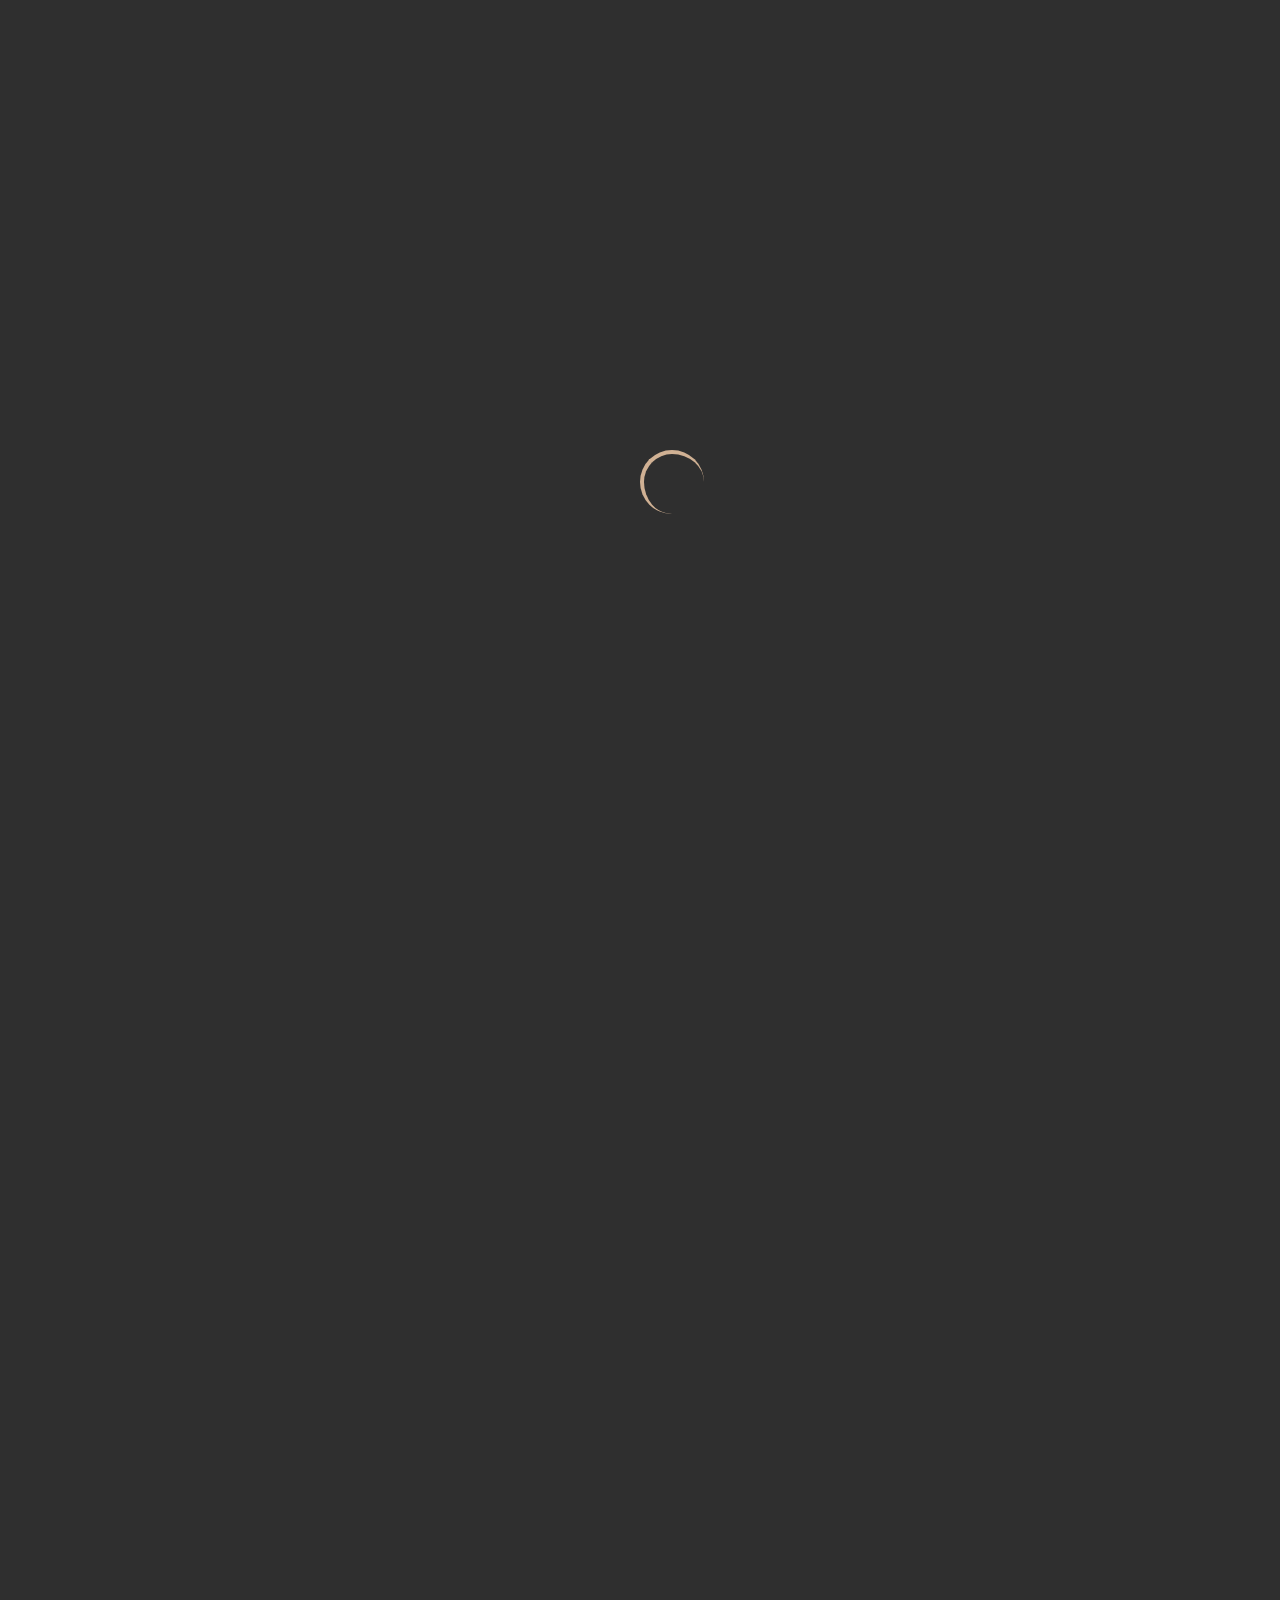
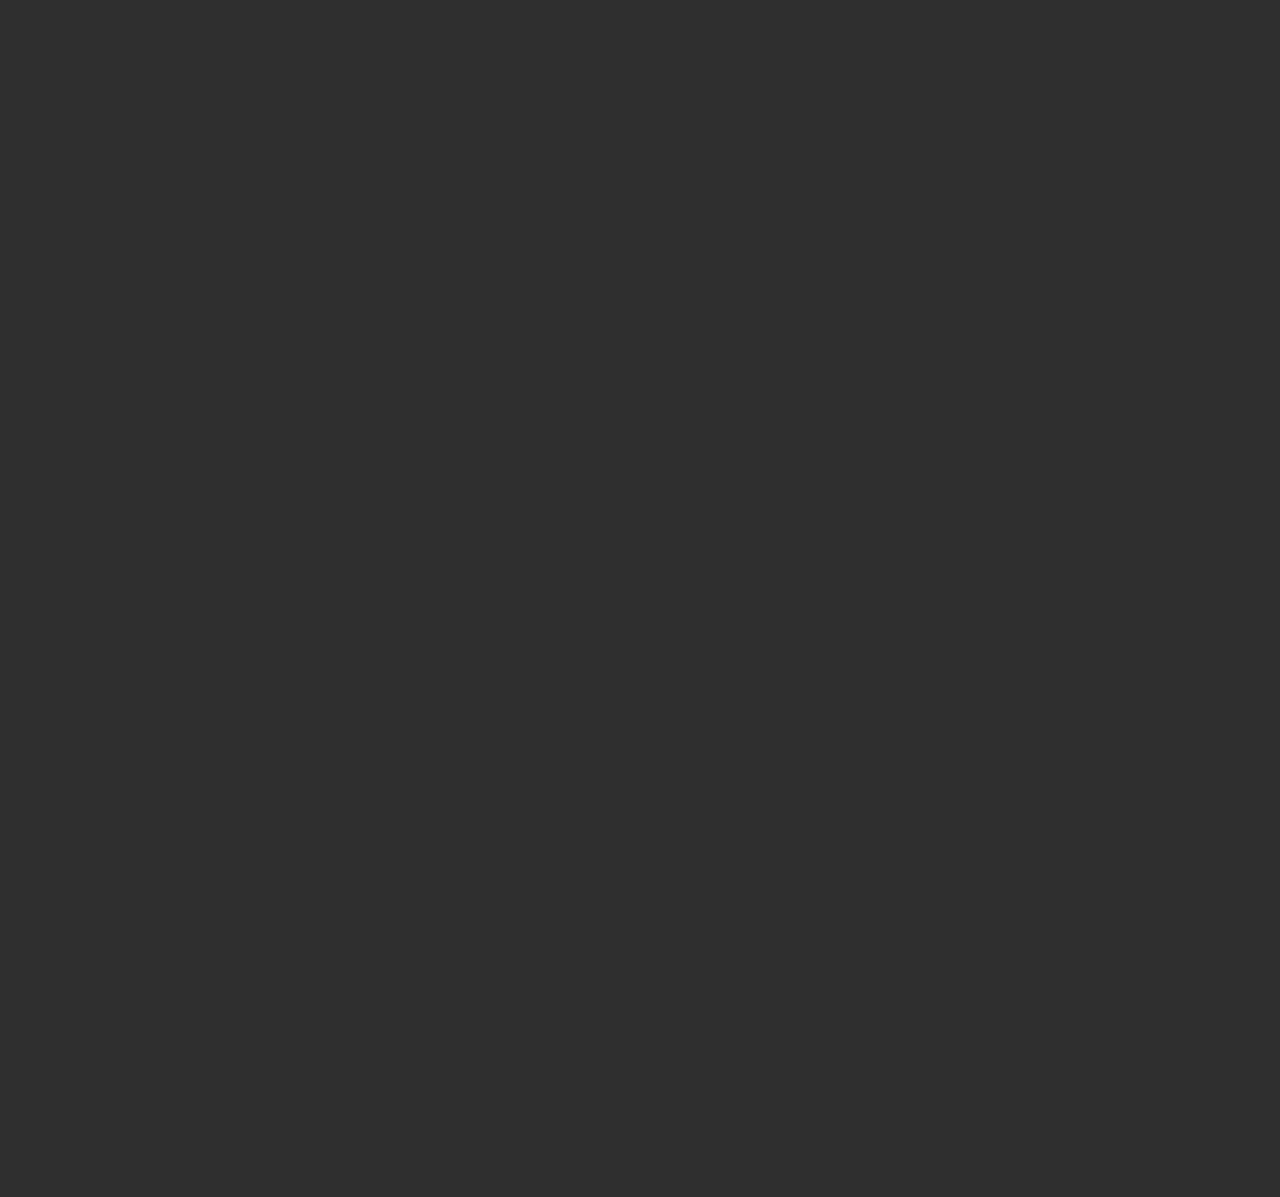
<file: eng/index.html>
<!doctype html>
<html class="no-js" lang="ru">

<head>
  <meta charset="utf-8">
  <meta http-equiv="x-ua-compatible" content="IE=edge">
  <meta http-equiv="x-dns-prefetch-control" content="on">
  <meta rel="alternate" hreflang="en" href="#">
  <meta rel="alternate" hreflang="ru" href="#">
  <meta rel="alternate" hreflang="x-default" href="#">
  <title>Rezolut - reliable Internet provider</title>
  <meta name="author" content="Uniworker">
  <meta name="keywords" content="интернет,провайдер,россия,москва">
  <meta name="description" content="Лучший локальный интернет-провайдер России">
  <meta name="viewport" content="width=device-width, initial-scale=1">

  <meta property="og:title" content="">
  <meta property="og:type" content="">
  <meta property="og:url" content="">
  <meta property="og:image" content="">

  <link rel="manifest" href="site.webmanifest">
  <link rel="icon" href="./favicon.ico" type="image/x-icon">
  <link rel="apple-touch-icon" href="./icon.png">
  <link rel="apple-touch-icon" sizes="72x72" href="./icon.png">
  <link rel="apple-touch-icon" sizes="114x114" href="./icon.png">
  <link rel="apple-touch-icon" sizes="144x144" href="./icon.png">
  <link rel="apple-touch-icon" sizes="180x180" href="./icon.png">

  <link rel="stylesheet" href="../css/normalize.css">
  <link rel="stylesheet" href="../css/fonts.css">
  <link rel="stylesheet" href="../css/style.css">
  <script src="../js/vendor/modernizr-3.11.2.min.js" defer></script>
  <script src="../js/main.js" defer></script>
</head>

<body>
  <header class="header" style="background-image: url(../img/Background.jpg)">
    <div class="container">
      <div class="header__navigation">
        <div class="header__logo">
          <div class="header__svg">
            <span><svg width="16" height="27" viewBox="0 0 16 27" fill="none" xmlns="http://www.w3.org/2000/svg">
                <path
                  d="M0.822462 23.5732C0.274154 23.5732 0 23.5732 0 23.5732C0 23.5732 0 23.3347 0 22.8577C0 22.3808 0 22.0858 0 21.9728C0 21.8473 0 21.4017 0 20.636C0 19.8828 0 19.4498 0 19.3368C0 19.2239 0 18.9289 0 18.4519C0 17.9749 0 17.7364 0 17.7364C0 17.7364 0.274154 17.7364 0.822462 17.7364C1.37077 17.7364 1.64492 17.7364 1.64492 17.7364C1.64492 17.7364 1.64492 17.9749 1.64492 18.4519C1.64492 18.9289 1.64492 19.2239 1.64492 19.3368C1.64492 19.4498 1.64492 19.8828 1.64492 20.636C1.64492 21.4017 1.64492 21.8473 1.64492 21.9728C1.64492 22.0858 1.64492 22.3808 1.64492 22.8577C1.64492 23.3347 1.64492 23.5732 1.64492 23.5732C1.64492 23.5732 1.37077 23.5732 0.822462 23.5732ZM0.822462 14.8745C0.274154 14.8745 0 14.8745 0 14.8745C0 14.8745 0 14.636 0 14.159C0 13.682 0 13.0983 0 12.408C0 11.705 0 10.6318 0 9.18831C0 7.80756 0 6.75944 0 6.04396C0 5.32848 0 4.73225 0 4.25526C0 3.77827 0 3.53978 0 3.53978C0 3.53978 0.274154 3.53978 0.822462 3.53978C1.37077 3.53978 1.64492 3.53978 1.64492 3.53978C1.64492 3.53978 1.64492 3.77827 1.64492 4.25526C1.64492 4.73225 1.64492 5.32848 1.64492 6.04396C1.64492 6.75944 1.64492 7.80756 1.64492 9.18831C1.64492 10.6318 1.64492 11.705 1.64492 12.408C1.64492 13.0983 1.64492 13.682 1.64492 14.159C1.64492 14.636 1.64492 14.8745 1.64492 14.8745C1.64492 14.8745 1.37077 14.8745 0.822462 14.8745ZM2.46739 23.5732C1.91908 23.5732 1.64492 23.5732 1.64492 23.5732C1.64492 23.5732 1.64492 23.3347 1.64492 22.8577C1.64492 22.3808 1.64492 22.0858 1.64492 21.9728C1.64492 21.8473 1.64492 21.4017 1.64492 20.636C1.64492 19.8828 1.64492 19.4498 1.64492 19.3368C1.64492 19.2239 1.64492 18.9289 1.64492 18.4519C1.64492 17.9749 1.64492 17.7364 1.64492 17.7364C1.64492 17.7364 1.91908 17.7364 2.46739 17.7364C3.01569 17.7364 3.28985 17.7364 3.28985 17.7364C3.28985 17.7364 3.28985 17.9749 3.28985 18.4519C3.28985 18.9289 3.28985 19.2239 3.28985 19.3368C3.28985 19.4498 3.28985 19.8828 3.28985 20.636C3.28985 21.4017 3.28985 21.8473 3.28985 21.9728C3.28985 22.0858 3.28985 22.3808 3.28985 22.8577C3.28985 23.3347 3.28985 23.5732 3.28985 23.5732C3.28985 23.5732 3.01569 23.5732 2.46739 23.5732ZM2.46739 14.8745C1.91908 14.8745 1.64492 14.8745 1.64492 14.8745C1.64492 14.8745 1.64492 14.636 1.64492 14.159C1.64492 13.682 1.64492 13.0983 1.64492 12.408C1.64492 11.705 1.64492 10.6318 1.64492 9.18831C1.64492 7.80756 1.64492 6.75944 1.64492 6.04396C1.64492 5.32848 1.64492 4.73225 1.64492 4.25526C1.64492 3.77827 1.64492 3.53978 1.64492 3.53978C1.64492 3.53978 1.91908 3.53978 2.46739 3.53978C3.01569 3.53978 3.28985 3.53978 3.28985 3.53978C3.28985 3.53978 3.28985 3.77827 3.28985 4.25526C3.28985 4.73225 3.28985 5.32848 3.28985 6.04396C3.28985 6.75944 3.28985 7.80756 3.28985 9.18831C3.28985 10.6318 3.28985 11.705 3.28985 12.408C3.28985 13.0983 3.28985 13.682 3.28985 14.159C3.28985 14.636 3.28985 14.8745 3.28985 14.8745C3.28985 14.8745 3.01569 14.8745 2.46739 14.8745ZM3.43027 17.7364C3.33665 17.7364 3.28985 17.7364 3.28985 17.7364C3.28985 17.7364 3.28985 17.4979 3.28985 17.0209C3.28985 16.5439 3.28985 16.3054 3.28985 16.3054C3.28985 16.3054 3.33665 16.3054 3.43027 16.3054C3.47039 16.3054 3.54394 16.3054 3.65093 16.3054C3.75791 16.3054 3.85153 16.3054 3.93177 16.3054C4.01201 16.3054 4.19255 16.2992 4.47339 16.2866C4.75423 16.2741 5.00832 16.2552 5.23567 16.2301C5.46302 16.205 5.57669 16.1925 5.57669 16.1925C5.57669 16.1925 5.7238 16.4059 6.01801 16.8326C6.31223 17.2594 6.45933 17.4728 6.45933 17.4728C6.45933 17.4728 6.37241 17.4854 6.19855 17.5105C5.81073 17.5858 5.40952 17.6423 4.99495 17.6799C4.59375 17.7176 4.18586 17.7364 3.77129 17.7364C3.74454 17.7364 3.68436 17.7364 3.59075 17.7364C3.51051 17.7364 3.45701 17.7364 3.43027 17.7364ZM3.43027 16.3054C3.33665 16.3054 3.28985 16.3054 3.28985 16.3054C3.28985 16.3054 3.28985 16.0544 3.28985 15.5523C3.28985 15.1004 3.28985 14.8745 3.28985 14.8745C3.28985 14.8745 3.33665 14.8745 3.43027 14.8745C3.45701 14.8745 3.51051 14.8745 3.59075 14.8745C3.67099 14.8745 3.75123 14.8745 3.83147 14.8745C3.93845 14.8745 4.0187 14.8745 4.07219 14.8745C4.12568 14.8745 4.23267 14.8682 4.39315 14.8556C4.55363 14.8431 4.63387 14.8368 4.63387 14.8368C4.63387 14.8368 4.79435 15.069 5.11531 15.5335C5.4229 15.9728 5.57669 16.1925 5.57669 16.1925C5.57669 16.1925 5.46302 16.205 5.23567 16.2301C5.00832 16.2552 4.75423 16.2741 4.47339 16.2866C4.19255 16.2992 4.01201 16.3054 3.93177 16.3054C3.85153 16.3054 3.7646 16.3054 3.67099 16.3054C3.57737 16.3054 3.49713 16.3054 3.43027 16.3054ZM11.3941 8.96237C10.8324 8.96237 10.5516 8.96237 10.5516 8.96237C10.5516 8.96237 10.5516 8.91844 10.5516 8.83057C10.5516 7.43727 9.89629 6.20714 8.5857 5.1402C7.28848 4.07325 5.67031 3.53978 3.73117 3.53978C3.70442 3.53978 3.65093 3.53978 3.57069 3.53978C3.50382 3.53978 3.45701 3.53978 3.43027 3.53978C3.33665 3.53978 3.28985 3.53978 3.28985 3.53978C3.28985 3.53978 3.28985 3.31384 3.28985 2.86195C3.28985 2.35986 3.28985 2.10882 3.28985 2.10882C3.28985 2.10882 3.33665 2.10882 3.43027 2.10882C3.45701 2.10882 3.50382 2.10882 3.57069 2.10882C3.65093 2.10882 3.70442 2.10882 3.73117 2.10882C6.09825 2.10882 8.10426 2.77409 9.74918 4.10463C11.3941 5.43518 12.2166 7.00421 12.2166 8.81175C12.2166 8.91216 12.2166 8.96237 12.2166 8.96237C12.2166 8.96237 11.9424 8.96237 11.3941 8.96237ZM13.0591 8.96237C12.4974 8.96237 12.2166 8.96237 12.2166 8.96237C12.2166 8.96237 12.2166 8.91216 12.2166 8.81175C12.2166 7.00421 11.3941 5.43518 9.74918 4.10463C8.10426 2.77409 6.09825 2.10882 3.73117 2.10882C3.70442 2.10882 3.65093 2.10882 3.57069 2.10882C3.50382 2.10882 3.45701 2.10882 3.43027 2.10882C3.33665 2.10882 3.28985 2.10882 3.28985 2.10882C3.28985 2.10882 3.28985 1.87032 3.28985 1.39334C3.28985 0.91635 3.28985 0.677856 3.28985 0.677856C3.28985 0.677856 3.33665 0.677856 3.43027 0.677856C3.45701 0.677856 3.51051 0.677856 3.59075 0.677856C3.68436 0.677856 3.74454 0.677856 3.77129 0.677856C6.71343 0.677856 9.13401 1.47493 11.033 3.06907C12.9454 4.65066 13.9016 6.52095 13.9016 8.67995C13.9016 8.86823 13.9016 8.96237 13.9016 8.96237C13.9016 8.96237 13.6208 8.96237 13.0591 8.96237ZM12.357 24.0816C11.9157 24.3703 11.695 24.5146 11.695 24.5146C11.695 24.5146 11.5145 24.2824 11.1534 23.818C10.819 23.4038 10.3376 22.751 9.70906 21.8598C9.08051 20.9686 8.1845 19.751 7.02102 18.2071C6.64656 17.7176 6.45933 17.4728 6.45933 17.4728C6.45933 17.4728 6.72011 17.41 7.24168 17.2845C7.74986 17.1213 8.00396 17.0397 8.00396 17.0397C8.00396 17.0397 8.1845 17.2782 8.54558 17.7552C9.56195 19.0983 10.371 20.1715 10.9728 20.9749C11.588 21.7657 12.0962 22.4372 12.4974 22.9895C12.8184 23.4414 12.9788 23.6674 12.9788 23.6674C12.9788 23.6674 12.7716 23.8054 12.357 24.0816ZM8.7863 14.9686C8.54558 15.0941 8.42522 15.1569 8.42522 15.1569C8.42522 15.1569 8.27811 14.9623 7.9839 14.5732C7.67631 14.159 7.52252 13.9519 7.52252 13.9519C7.52252 13.9519 7.63619 13.8891 7.86354 13.7636C8.57232 13.387 9.19419 12.7908 9.72912 11.9749C10.2774 11.1464 10.5516 10.3117 10.5516 9.47074C10.5516 9.38287 10.5516 9.33894 10.5516 9.33894C10.5516 9.33894 10.8324 9.33894 11.3941 9.33894C11.9424 9.33894 12.2166 9.33894 12.2166 9.33894C12.2166 9.33894 12.2166 9.38915 12.2166 9.48957C12.2166 10.5816 11.8956 11.6172 11.2537 12.5962C10.6251 13.5628 9.80267 14.3536 8.7863 14.9686ZM13.6408 23.2343C13.1995 23.523 12.9788 23.6674 12.9788 23.6674C12.9788 23.6674 12.8184 23.4414 12.4974 22.9895C12.0962 22.4372 11.588 21.7657 10.9728 20.9749C10.371 20.1715 9.56195 19.0983 8.54558 17.7552C8.1845 17.2782 8.00396 17.0397 8.00396 17.0397C8.00396 17.0397 8.24468 16.9456 8.72612 16.7573C9.16744 16.5439 9.3881 16.4372 9.3881 16.4372C9.3881 16.4372 9.5887 16.7008 9.9899 17.228C10.9662 18.5084 11.7418 19.5377 12.3169 20.3159C12.8919 21.0816 13.3332 21.6527 13.6408 22.0293C14.0554 22.569 14.2627 22.8389 14.2627 22.8389C14.2627 22.8389 14.0554 22.9707 13.6408 23.2343ZM9.689 16.249C9.4884 16.3745 9.3881 16.4372 9.3881 16.4372C9.3881 16.4372 9.22093 16.2238 8.8866 15.7971C8.57901 15.3703 8.42522 15.1569 8.42522 15.1569C8.42522 15.1569 8.54558 15.0941 8.7863 14.9686C9.80267 14.3536 10.6251 13.5628 11.2537 12.5962C11.8956 11.6172 12.2166 10.5816 12.2166 9.48957C12.2166 9.38915 12.2166 9.33894 12.2166 9.33894C12.2166 9.33894 12.4974 9.33894 13.0591 9.33894C13.6208 9.33894 13.9016 9.33894 13.9016 9.33894C13.9016 9.33894 13.9016 9.43308 13.9016 9.62137C13.9016 10.9644 13.5205 12.2259 12.7582 13.4059C11.9959 14.5858 10.9728 15.5335 9.689 16.249ZM6.35903 16.0042C5.83747 16.1297 5.57669 16.1925 5.57669 16.1925C5.57669 16.1925 5.4229 15.9728 5.11531 15.5335C4.79435 15.069 4.63387 14.8368 4.63387 14.8368C4.63387 14.8368 4.90134 14.7929 5.43627 14.705C5.93109 14.5669 6.17181 14.4979 6.15843 14.4979C6.15843 14.4979 6.28548 14.6736 6.53957 15.0251C6.90065 15.5146 7.0812 15.7594 7.0812 15.7594C7.0812 15.7594 6.84047 15.841 6.35903 16.0042ZM7.24168 17.2845C6.72011 17.41 6.45933 17.4728 6.45933 17.4728C6.45933 17.4728 6.31223 17.2594 6.01801 16.8326C5.7238 16.4059 5.57669 16.1925 5.57669 16.1925C5.57669 16.1925 5.83747 16.1297 6.35903 16.0042C6.84047 15.841 7.0812 15.7594 7.0812 15.7594C7.0812 15.7594 7.22162 15.9665 7.50246 16.3808C7.83679 16.8201 8.00396 17.0397 8.00396 17.0397C8.00396 17.0397 7.74986 17.1213 7.24168 17.2845ZM7.76324 15.4958C7.30854 15.6715 7.0812 15.7594 7.0812 15.7594C7.0812 15.7594 6.90065 15.5146 6.53957 15.0251C6.28548 14.6736 6.15843 14.4979 6.15843 14.4979C6.17181 14.4979 6.41253 14.4226 6.88059 14.272C7.30854 14.0586 7.52252 13.9519 7.52252 13.9519C7.52252 13.9519 7.67631 14.159 7.9839 14.5732C8.27811 14.9623 8.42522 15.1569 8.42522 15.1569C8.42522 15.1569 8.20456 15.2699 7.76324 15.4958ZM8.72612 16.7573C8.24468 16.9456 8.00396 17.0397 8.00396 17.0397C8.00396 17.0397 7.83679 16.8201 7.50246 16.3808C7.22162 15.9665 7.0812 15.7594 7.0812 15.7594C7.0812 15.7594 7.30854 15.6715 7.76324 15.4958C8.20456 15.2699 8.42522 15.1569 8.42522 15.1569C8.42522 15.1569 8.57901 15.3703 8.8866 15.7971C9.22093 16.2238 9.3881 16.4372 9.3881 16.4372C9.3881 16.4372 9.16744 16.5439 8.72612 16.7573ZM11.3941 9.33894C10.8324 9.33894 10.5516 9.33894 10.5516 9.33894C10.5516 9.33894 10.5516 9.30756 10.5516 9.2448C10.5516 9.18204 10.5516 9.15066 10.5516 9.15066C10.5516 9.15066 10.8324 9.15066 11.3941 9.15066C11.9424 9.15066 12.2166 9.15066 12.2166 9.15066C12.2166 9.15066 12.2166 9.18204 12.2166 9.2448C12.2166 9.30756 12.2166 9.33894 12.2166 9.33894C12.2166 9.33894 11.9424 9.33894 11.3941 9.33894ZM11.3941 9.15066C10.8324 9.15066 10.5516 9.15066 10.5516 9.15066C10.5516 9.15066 10.5516 9.11928 10.5516 9.05652C10.5516 8.99375 10.5516 8.96237 10.5516 8.96237C10.5516 8.96237 10.8324 8.96237 11.3941 8.96237C11.9424 8.96237 12.2166 8.96237 12.2166 8.96237C12.2166 8.96237 12.2166 8.99375 12.2166 9.05652C12.2166 9.11928 12.2166 9.15066 12.2166 9.15066C12.2166 9.15066 11.9424 9.15066 11.3941 9.15066ZM13.0591 9.33894C12.4974 9.33894 12.2166 9.33894 12.2166 9.33894C12.2166 9.33894 12.2166 9.30756 12.2166 9.2448C12.2166 9.18204 12.2166 9.15066 12.2166 9.15066C12.2166 9.15066 12.4974 9.15066 13.0591 9.15066C13.6208 9.15066 13.9016 9.15066 13.9016 9.15066C13.9016 9.15066 13.9016 9.18204 13.9016 9.2448C13.9016 9.30756 13.9016 9.33894 13.9016 9.33894C13.9016 9.33894 13.6208 9.33894 13.0591 9.33894ZM13.0591 9.15066C12.4974 9.15066 12.2166 9.15066 12.2166 9.15066C12.2166 9.15066 12.2166 9.11928 12.2166 9.05652C12.2166 8.99375 12.2166 8.96237 12.2166 8.96237C12.2166 8.96237 12.4974 8.96237 13.0591 8.96237C13.6208 8.96237 13.9016 8.96237 13.9016 8.96237C13.9016 8.96237 13.9016 8.99375 13.9016 9.05652C13.9016 9.11928 13.9016 9.15066 13.9016 9.15066C13.9016 9.15066 13.6208 9.15066 13.0591 9.15066ZM0.822462 17.7364C0.274154 17.7364 0 17.7364 0 17.7364C0 17.7364 0 17.4979 0 17.0209C0 16.5439 0 16.3054 0 16.3054C0 16.3054 0.274154 16.3054 0.822462 16.3054C1.37077 16.3054 1.64492 16.3054 1.64492 16.3054C1.64492 16.3054 1.64492 16.5439 1.64492 17.0209C1.64492 17.4979 1.64492 17.7364 1.64492 17.7364C1.64492 17.7364 1.37077 17.7364 0.822462 17.7364ZM0.822462 16.3054C0.274154 16.3054 0 16.3054 0 16.3054C0 16.3054 0 16.0669 0 15.59C0 15.113 0 14.8745 0 14.8745C0 14.8745 0.274154 14.8745 0.822462 14.8745C1.37077 14.8745 1.64492 14.8745 1.64492 14.8745C1.64492 14.8745 1.64492 15.113 1.64492 15.59C1.64492 16.0669 1.64492 16.3054 1.64492 16.3054C1.64492 16.3054 1.37077 16.3054 0.822462 16.3054ZM2.46739 17.7364C1.91908 17.7364 1.64492 17.7364 1.64492 17.7364C1.64492 17.7364 1.64492 17.4979 1.64492 17.0209C1.64492 16.5439 1.64492 16.3054 1.64492 16.3054C1.64492 16.3054 1.91908 16.3054 2.46739 16.3054C3.01569 16.3054 3.28985 16.3054 3.28985 16.3054C3.28985 16.3054 3.28985 16.5439 3.28985 17.0209C3.28985 17.4979 3.28985 17.7364 3.28985 17.7364C3.28985 17.7364 3.01569 17.7364 2.46739 17.7364ZM2.46739 16.3054C1.91908 16.3054 1.64492 16.3054 1.64492 16.3054C1.64492 16.3054 1.64492 16.0669 1.64492 15.59C1.64492 15.113 1.64492 14.8745 1.64492 14.8745C1.64492 14.8745 1.91908 14.8745 2.46739 14.8745C3.01569 14.8745 3.28985 14.8745 3.28985 14.8745C3.28985 14.8745 3.28985 15.113 3.28985 15.59C3.28985 16.0669 3.28985 16.3054 3.28985 16.3054C3.28985 16.3054 3.01569 16.3054 2.46739 16.3054ZM0.822462 26.4351C0.274154 26.4351 0 26.4351 0 26.4351C0 26.4351 0 26.1967 0 25.7197C0 25.2427 0 25.0042 0 25.0042C0 25.0042 0.274154 25.0042 0.822462 25.0042C1.37077 25.0042 1.64492 25.0042 1.64492 25.0042C1.64492 25.0042 1.64492 25.2427 1.64492 25.7197C1.64492 26.1967 1.64492 26.4351 1.64492 26.4351C1.64492 26.4351 1.37077 26.4351 0.822462 26.4351ZM0.822462 25.0042C0.274154 25.0042 0 25.0042 0 25.0042C0 25.0042 0 24.7657 0 24.2887C0 23.8117 0 23.5732 0 23.5732C0 23.5732 0.274154 23.5732 0.822462 23.5732C1.37077 23.5732 1.64492 23.5732 1.64492 23.5732C1.64492 23.5732 1.64492 23.8117 1.64492 24.2887C1.64492 24.7657 1.64492 25.0042 1.64492 25.0042C1.64492 25.0042 1.37077 25.0042 0.822462 25.0042ZM2.46739 26.4351C1.91908 26.4351 1.64492 26.4351 1.64492 26.4351C1.64492 26.4351 1.64492 26.1967 1.64492 25.7197C1.64492 25.2427 1.64492 25.0042 1.64492 25.0042C1.64492 25.0042 1.91908 25.0042 2.46739 25.0042C3.01569 25.0042 3.28985 25.0042 3.28985 25.0042C3.28985 25.0042 3.28985 25.2427 3.28985 25.7197C3.28985 26.1967 3.28985 26.4351 3.28985 26.4351C3.28985 26.4351 3.01569 26.4351 2.46739 26.4351ZM2.46739 25.0042C1.91908 25.0042 1.64492 25.0042 1.64492 25.0042C1.64492 25.0042 1.64492 24.7657 1.64492 24.2887C1.64492 23.8117 1.64492 23.5732 1.64492 23.5732C1.64492 23.5732 1.91908 23.5732 2.46739 23.5732C3.01569 23.5732 3.28985 23.5732 3.28985 23.5732C3.28985 23.5732 3.28985 23.8117 3.28985 24.2887C3.28985 24.7657 3.28985 25.0042 3.28985 25.0042C3.28985 25.0042 3.01569 25.0042 2.46739 25.0042ZM0.822462 3.53978C0.274154 3.53978 0 3.53978 0 3.53978C0 3.53978 0 3.30129 0 2.8243C0 2.34731 0 2.10882 0 2.10882C0 2.10882 0.274154 2.10882 0.822462 2.10882C1.37077 2.10882 1.64492 2.10882 1.64492 2.10882C1.64492 2.10882 1.64492 2.34731 1.64492 2.8243C1.64492 3.30129 1.64492 3.53978 1.64492 3.53978C1.64492 3.53978 1.37077 3.53978 0.822462 3.53978ZM0.822462 2.10882C0.274154 2.10882 0 2.10882 0 2.10882C0 2.10882 0 1.87032 0 1.39334C0 0.91635 0 0.677856 0 0.677856C0 0.677856 0.274154 0.677856 0.822462 0.677856C1.37077 0.677856 1.64492 0.677856 1.64492 0.677856C1.64492 0.677856 1.64492 0.91635 1.64492 1.39334C1.64492 1.87032 1.64492 2.10882 1.64492 2.10882C1.64492 2.10882 1.37077 2.10882 0.822462 2.10882ZM2.46739 3.53978C1.91908 3.53978 1.64492 3.53978 1.64492 3.53978C1.64492 3.53978 1.64492 3.30129 1.64492 2.8243C1.64492 2.34731 1.64492 2.10882 1.64492 2.10882C1.64492 2.10882 1.91908 2.10882 2.46739 2.10882C3.01569 2.10882 3.28985 2.10882 3.28985 2.10882C3.28985 2.10882 3.28985 2.34731 3.28985 2.8243C3.28985 3.30129 3.28985 3.53978 3.28985 3.53978C3.28985 3.53978 3.01569 3.53978 2.46739 3.53978ZM2.46739 2.10882C1.91908 2.10882 1.64492 2.10882 1.64492 2.10882C1.64492 2.10882 1.64492 1.87032 1.64492 1.39334C1.64492 0.91635 1.64492 0.677856 1.64492 0.677856C1.64492 0.677856 1.91908 0.677856 2.46739 0.677856C3.01569 0.677856 3.28985 0.677856 3.28985 0.677856C3.28985 0.677856 3.28985 0.91635 3.28985 1.39334C3.28985 1.87032 3.28985 2.10882 3.28985 2.10882C3.28985 2.10882 3.01569 2.10882 2.46739 2.10882ZM13.6208 23.2531C14.0487 22.9644 14.2627 22.8201 14.2627 22.8201C14.2627 22.8201 14.4031 23.0146 14.684 23.4038C14.9648 23.7803 15.1052 23.9686 15.1052 23.9686C15.1052 23.9686 14.8912 24.1067 14.4633 24.3828C14.0353 24.6715 13.8214 24.8159 13.8214 24.8159C13.8214 24.8159 13.6809 24.6213 13.4001 24.2322C13.1193 23.8557 12.9788 23.6674 12.9788 23.6674C12.9788 23.6674 13.1928 23.5293 13.6208 23.2531ZM14.4633 24.3828C14.8912 24.1067 15.1052 23.9686 15.1052 23.9686C15.1052 23.9686 15.2456 24.1569 15.5265 24.5335C15.8073 24.9226 15.9477 25.1172 15.9477 25.1172C15.9477 25.1172 15.7404 25.2552 15.3259 25.5314C14.8979 25.8075 14.684 25.9456 14.684 25.9456C14.684 25.9456 14.5368 25.7573 14.2426 25.3808C13.9618 25.0042 13.8214 24.8159 13.8214 24.8159C13.8214 24.8159 14.0353 24.6715 14.4633 24.3828ZM12.3369 24.0816C12.7649 23.8054 12.9788 23.6674 12.9788 23.6674C12.9788 23.6674 13.1193 23.8557 13.4001 24.2322C13.6809 24.6213 13.8214 24.8159 13.8214 24.8159C13.8214 24.8159 13.6074 24.954 13.1794 25.2301C12.7515 25.5063 12.5375 25.6444 12.5375 25.6444C12.5375 25.6444 12.3971 25.4561 12.1163 25.0795C11.8354 24.7029 11.695 24.5146 11.695 24.5146C11.695 24.5146 11.909 24.3703 12.3369 24.0816ZM13.1794 25.2301C13.6074 24.954 13.8214 24.8159 13.8214 24.8159C13.8214 24.8159 13.9618 25.0042 14.2426 25.3808C14.5368 25.7573 14.684 25.9456 14.684 25.9456C14.684 25.9456 14.47 26.09 14.042 26.3787C13.6141 26.6548 13.4001 26.7929 13.4001 26.7929C13.4001 26.7929 13.253 26.6046 12.9588 26.228C12.6779 25.8389 12.5375 25.6444 12.5375 25.6444C12.5375 25.6444 12.7515 25.5063 13.1794 25.2301Z"
                  fill="#374143" />
              </svg></span>
            <span><svg width="15" height="27" viewBox="0 0 15 27" fill="none" xmlns="http://www.w3.org/2000/svg">
                <path
                  d="M5.0319 26.4351C4.497 26.4351 4.2295 26.4351 4.2295 26.4351C4.2295 26.4351 4.2295 26.1967 4.2295 25.7197C4.2295 25.2427 4.2295 25.0042 4.2295 25.0042C4.2295 25.0042 4.497 25.0042 5.0319 25.0042C5.5134 25.0042 5.948 25.0042 6.3358 25.0042C6.737 25.0042 7.1182 25.0042 7.4793 25.0042C7.8537 25.0042 8.2415 25.0042 8.6427 25.0042C9.0439 25.0042 9.4986 25.0042 10.0068 25.0042C10.5418 25.0042 10.8092 25.0042 10.8092 25.0042C10.8092 25.0042 10.8092 25.249 10.8092 25.7385C10.8092 26.2029 10.8092 26.4351 10.8092 26.4351C10.8092 26.4351 10.5418 26.4351 10.0068 26.4351C9.4986 26.4351 9.0439 26.4351 8.6427 26.4351C8.2415 26.4351 7.8537 26.4351 7.4793 26.4351C7.1182 26.4351 6.737 26.4351 6.3358 26.4351C5.948 26.4351 5.5134 26.4351 5.0319 26.4351ZM5.0319 25.0042C4.497 25.0042 4.2295 25.0042 4.2295 25.0042C4.2295 25.0042 4.2295 24.7657 4.2295 24.2887C4.2295 23.8117 4.2295 23.5732 4.2295 23.5732C4.2295 23.5732 4.497 23.5732 5.0319 23.5732C5.5134 23.5732 5.948 23.5732 6.3358 23.5732C6.737 23.5732 7.1182 23.5732 7.4793 23.5732C7.8537 23.5732 8.2415 23.5732 8.6427 23.5732C9.0439 23.5732 9.4986 23.5732 10.0068 23.5732C10.5418 23.5732 10.8092 23.5732 10.8092 23.5732C10.8092 23.5732 10.8092 23.818 10.8092 24.3075C10.8092 24.772 10.8092 25.0042 10.8092 25.0042C10.8092 25.0042 10.5418 25.0042 10.0068 25.0042C9.4986 25.0042 9.0439 25.0042 8.6427 25.0042C8.2415 25.0042 7.8537 25.0042 7.4793 25.0042C7.1182 25.0042 6.737 25.0042 6.3358 25.0042C5.948 25.0042 5.5134 25.0042 5.0319 25.0042ZM5.0319 14.9874C4.497 14.9874 4.2295 14.9874 4.2295 14.9874C4.2295 14.9874 4.2295 14.749 4.2295 14.272C4.2295 13.795 4.2295 13.5565 4.2295 13.5565C4.2295 13.5565 4.497 13.5565 5.0319 13.5565C5.2593 13.5565 5.5201 13.5565 5.8143 13.5565C6.1219 13.5565 6.4294 13.5565 6.737 13.5565C7.0312 13.5565 7.3188 13.5565 7.5996 13.5565C7.8805 13.5565 8.1346 13.5565 8.3619 13.5565C8.8968 13.5565 9.1643 13.5565 9.1643 13.5565C9.1643 13.5565 9.1643 13.8013 9.1643 14.2908C9.1643 14.7552 9.1643 14.9874 9.1643 14.9874C9.1643 14.9874 8.8968 14.9874 8.3619 14.9874C8.1479 14.9874 7.9005 14.9874 7.6197 14.9874C7.3388 14.9874 7.058 14.9874 6.7772 14.9874C6.4562 14.9874 6.1419 14.9874 5.8343 14.9874C5.5401 14.9874 5.2727 14.9874 5.0319 14.9874ZM5.0319 13.5565C4.497 13.5565 4.2295 13.5565 4.2295 13.5565C4.2295 13.5565 4.2295 13.318 4.2295 12.841C4.2295 12.364 4.2295 12.1255 4.2295 12.1255C4.2295 12.1255 4.497 12.1255 5.0319 12.1255C5.2727 12.1255 5.5468 12.1255 5.8544 12.1255C6.162 12.1255 6.4696 12.1255 6.7772 12.1255C7.0714 12.1255 7.3522 12.1255 7.6197 12.1255C7.9005 12.1255 8.1479 12.1255 8.3619 12.1255C8.8968 12.1255 9.1643 12.1255 9.1643 12.1255C9.1643 12.1255 9.1643 12.3703 9.1643 12.8598C9.1643 13.3243 9.1643 13.5565 9.1643 13.5565C9.1643 13.5565 8.8968 13.5565 8.3619 13.5565C8.1479 13.5565 7.9005 13.5565 7.6197 13.5565C7.3388 13.5565 7.0446 13.5565 6.737 13.5565C6.4428 13.5565 6.1419 13.5565 5.8343 13.5565C5.5401 13.5565 5.2727 13.5565 5.0319 13.5565ZM5.0319 3.53978C4.497 3.53978 4.2295 3.53978 4.2295 3.53978C4.2295 3.53978 4.2295 3.30129 4.2295 2.8243C4.2295 2.34731 4.2295 2.10882 4.2295 2.10882C4.2295 2.10882 4.497 2.10882 5.0319 2.10882C5.5134 2.10882 5.948 2.10882 6.3358 2.10882C6.7237 2.10882 7.0981 2.10882 7.4592 2.10882C7.8337 2.10882 8.2215 2.10882 8.6227 2.10882C9.0373 2.10882 9.4986 2.10882 10.0068 2.10882C10.5418 2.10882 10.8092 2.10882 10.8092 2.10882C10.8092 2.10882 10.8092 2.35359 10.8092 2.84313C10.8092 3.30756 10.8092 3.53978 10.8092 3.53978C10.8092 3.53978 10.5418 3.53978 10.0068 3.53978C9.4986 3.53978 9.0373 3.53978 8.6227 3.53978C8.2215 3.53978 7.8337 3.53978 7.4592 3.53978C7.0981 3.53978 6.7237 3.53978 6.3358 3.53978C5.948 3.53978 5.5134 3.53978 5.0319 3.53978ZM5.0319 2.10882C4.497 2.10882 4.2295 2.10882 4.2295 2.10882C4.2295 2.10882 4.2295 1.87032 4.2295 1.39334C4.2295 0.91635 4.2295 0.677856 4.2295 0.677856C4.2295 0.677856 4.497 0.677856 5.0319 0.677856C5.5134 0.677856 5.948 0.677856 6.3358 0.677856C6.7237 0.677856 7.0981 0.677856 7.4592 0.677856C7.8337 0.677856 8.2215 0.677856 8.6227 0.677856C9.0373 0.677856 9.4986 0.677856 10.0068 0.677856C10.5418 0.677856 10.8092 0.677856 10.8092 0.677856C10.8092 0.677856 10.8092 0.922626 10.8092 1.41216C10.8092 1.8766 10.8092 2.10882 10.8092 2.10882C10.8092 2.10882 10.5418 2.10882 10.0068 2.10882C9.4986 2.10882 9.0373 2.10882 8.6227 2.10882C8.2215 2.10882 7.8337 2.10882 7.4592 2.10882C7.0981 2.10882 6.7237 2.10882 6.3358 2.10882C5.948 2.10882 5.5134 2.10882 5.0319 2.10882ZM1.7621 14.9874C1.2138 14.9874 0.939697 14.9874 0.939697 14.9874C0.939697 14.9874 0.939697 14.749 0.939697 14.272C0.939697 13.795 0.939697 13.5565 0.939697 13.5565C0.939697 13.5565 1.2138 13.5565 1.7621 13.5565C2.3105 13.5565 2.5846 13.5565 2.5846 13.5565C2.5846 13.5565 2.5846 13.795 2.5846 14.272C2.5846 14.749 2.5846 14.9874 2.5846 14.9874C2.5846 14.9874 2.3105 14.9874 1.7621 14.9874ZM1.7621 13.5565C1.2138 13.5565 0.939697 13.5565 0.939697 13.5565C0.939697 13.5565 0.939697 13.318 0.939697 12.841C0.939697 12.364 0.939697 12.1255 0.939697 12.1255C0.939697 12.1255 1.2138 12.1255 1.7621 12.1255C2.3105 12.1255 2.5846 12.1255 2.5846 12.1255C2.5846 12.1255 2.5846 12.364 2.5846 12.841C2.5846 13.318 2.5846 13.5565 2.5846 13.5565C2.5846 13.5565 2.3105 13.5565 1.7621 13.5565ZM3.4071 14.9874C2.8588 14.9874 2.5846 14.9874 2.5846 14.9874C2.5846 14.9874 2.5846 14.749 2.5846 14.272C2.5846 13.795 2.5846 13.5565 2.5846 13.5565C2.5846 13.5565 2.8588 13.5565 3.4071 13.5565C3.9554 13.5565 4.2295 13.5565 4.2295 13.5565C4.2295 13.5565 4.2295 13.795 4.2295 14.272C4.2295 14.749 4.2295 14.9874 4.2295 14.9874C4.2295 14.9874 3.9554 14.9874 3.4071 14.9874ZM3.4071 13.5565C2.8588 13.5565 2.5846 13.5565 2.5846 13.5565C2.5846 13.5565 2.5846 13.318 2.5846 12.841C2.5846 12.364 2.5846 12.1255 2.5846 12.1255C2.5846 12.1255 2.8588 12.1255 3.4071 12.1255C3.9554 12.1255 4.2295 12.1255 4.2295 12.1255C4.2295 12.1255 4.2295 12.364 4.2295 12.841C4.2295 13.318 4.2295 13.5565 4.2295 13.5565C4.2295 13.5565 3.9554 13.5565 3.4071 13.5565ZM1.7621 12.1255C1.2138 12.1255 0.939697 12.1255 0.939697 12.1255C0.939697 12.1255 0.939697 11.887 0.939697 11.41C0.939697 10.9331 0.939697 10.569 0.939697 10.318C0.939697 10.0544 0.939697 9.20087 0.939697 7.75735C0.939697 6.36405 0.939697 5.55442 0.939697 5.32848C0.939697 5.08999 0.939697 4.73225 0.939697 4.25526C0.939697 3.77827 0.939697 3.53978 0.939697 3.53978C0.939697 3.53978 1.2138 3.53978 1.7621 3.53978C2.3105 3.53978 2.5846 3.53978 2.5846 3.53978C2.5846 3.53978 2.5846 3.77827 2.5846 4.25526C2.5846 4.73225 2.5846 5.08999 2.5846 5.32848C2.5846 5.56698 2.5846 6.3766 2.5846 7.75735C2.5846 9.22597 2.5846 10.0858 2.5846 10.3368C2.5846 10.5753 2.5846 10.9331 2.5846 11.41C2.5846 11.887 2.5846 12.1255 2.5846 12.1255C2.5846 12.1255 2.3105 12.1255 1.7621 12.1255ZM3.4071 12.1255C2.8588 12.1255 2.5846 12.1255 2.5846 12.1255C2.5846 12.1255 2.5846 11.887 2.5846 11.41C2.5846 10.9331 2.5846 10.569 2.5846 10.318C2.5846 10.0544 2.5846 9.20087 2.5846 7.75735C2.5846 6.36405 2.5846 5.55442 2.5846 5.32848C2.5846 5.08999 2.5846 4.73225 2.5846 4.25526C2.5846 3.77827 2.5846 3.53978 2.5846 3.53978C2.5846 3.53978 2.8588 3.53978 3.4071 3.53978C3.9554 3.53978 4.2295 3.53978 4.2295 3.53978C4.2295 3.53978 4.2295 3.77827 4.2295 4.25526C4.2295 4.73225 4.2295 5.08999 4.2295 5.32848C4.2295 5.56698 4.2295 6.3766 4.2295 7.75735C4.2295 9.22597 4.2295 10.0858 4.2295 10.3368C4.2295 10.5753 4.2295 10.9331 4.2295 11.41C4.2295 11.887 4.2295 12.1255 4.2295 12.1255C4.2295 12.1255 3.9554 12.1255 3.4071 12.1255ZM1.7621 23.5732C1.2138 23.5732 0.939697 23.5732 0.939697 23.5732C0.939697 23.5732 0.939697 23.3347 0.939697 22.8577C0.939697 22.3808 0.939697 22.0293 0.939697 21.8033C0.939697 21.5649 0.939697 20.7239 0.939697 19.2803C0.939697 17.887 0.939697 17.0649 0.939697 16.8138C0.939697 16.5502 0.939697 16.1799 0.939697 15.7029C0.939697 15.2259 0.939697 14.9874 0.939697 14.9874C0.939697 14.9874 1.2138 14.9874 1.7621 14.9874C2.3105 14.9874 2.5846 14.9874 2.5846 14.9874C2.5846 14.9874 2.5846 15.2259 2.5846 15.7029C2.5846 16.1799 2.5846 16.5502 2.5846 16.8138C2.5846 17.0774 2.5846 17.8996 2.5846 19.2803C2.5846 20.749 2.5846 21.5962 2.5846 21.8222C2.5846 22.0356 2.5846 22.3808 2.5846 22.8577C2.5846 23.3347 2.5846 23.5732 2.5846 23.5732C2.5846 23.5732 2.3105 23.5732 1.7621 23.5732ZM3.4071 23.5732C2.8588 23.5732 2.5846 23.5732 2.5846 23.5732C2.5846 23.5732 2.5846 23.3347 2.5846 22.8577C2.5846 22.3808 2.5846 22.0293 2.5846 21.8033C2.5846 21.5649 2.5846 20.7239 2.5846 19.2803C2.5846 17.887 2.5846 17.0649 2.5846 16.8138C2.5846 16.5502 2.5846 16.1799 2.5846 15.7029C2.5846 15.2259 2.5846 14.9874 2.5846 14.9874C2.5846 14.9874 2.8588 14.9874 3.4071 14.9874C3.9554 14.9874 4.2295 14.9874 4.2295 14.9874C4.2295 14.9874 4.2295 15.2259 4.2295 15.7029C4.2295 16.1799 4.2295 16.5502 4.2295 16.8138C4.2295 17.0774 4.2295 17.8996 4.2295 19.2803C4.2295 20.749 4.2295 21.5962 4.2295 21.8222C4.2295 22.0356 4.2295 22.3808 4.2295 22.8577C4.2295 23.3347 4.2295 23.5732 4.2295 23.5732C4.2295 23.5732 3.9554 23.5732 3.4071 23.5732ZM1.7621 3.53978C1.2138 3.53978 0.939697 3.53978 0.939697 3.53978C0.939697 3.53978 0.939697 3.30129 0.939697 2.8243C0.939697 2.34731 0.939697 2.10882 0.939697 2.10882C0.939697 2.10882 1.2138 2.10882 1.7621 2.10882C2.3105 2.10882 2.5846 2.10882 2.5846 2.10882C2.5846 2.10882 2.5846 2.34731 2.5846 2.8243C2.5846 3.30129 2.5846 3.53978 2.5846 3.53978C2.5846 3.53978 2.3105 3.53978 1.7621 3.53978ZM1.7621 2.10882C1.2138 2.10882 0.939697 2.10882 0.939697 2.10882C0.939697 2.10882 0.939697 1.87032 0.939697 1.39334C0.939697 0.91635 0.939697 0.677856 0.939697 0.677856C0.939697 0.677856 1.2138 0.677856 1.7621 0.677856C2.3105 0.677856 2.5846 0.677856 2.5846 0.677856C2.5846 0.677856 2.5846 0.91635 2.5846 1.39334C2.5846 1.87032 2.5846 2.10882 2.5846 2.10882C2.5846 2.10882 2.3105 2.10882 1.7621 2.10882ZM3.4071 3.53978C2.8588 3.53978 2.5846 3.53978 2.5846 3.53978C2.5846 3.53978 2.5846 3.30129 2.5846 2.8243C2.5846 2.34731 2.5846 2.10882 2.5846 2.10882C2.5846 2.10882 2.8588 2.10882 3.4071 2.10882C3.9554 2.10882 4.2295 2.10882 4.2295 2.10882C4.2295 2.10882 4.2295 2.34731 4.2295 2.8243C4.2295 3.30129 4.2295 3.53978 4.2295 3.53978C4.2295 3.53978 3.9554 3.53978 3.4071 3.53978ZM3.4071 2.10882C2.8588 2.10882 2.5846 2.10882 2.5846 2.10882C2.5846 2.10882 2.5846 1.87032 2.5846 1.39334C2.5846 0.91635 2.5846 0.677856 2.5846 0.677856C2.5846 0.677856 2.8588 0.677856 3.4071 0.677856C3.9554 0.677856 4.2295 0.677856 4.2295 0.677856C4.2295 0.677856 4.2295 0.91635 4.2295 1.39334C4.2295 1.87032 4.2295 2.10882 4.2295 2.10882C4.2295 2.10882 3.9554 2.10882 3.4071 2.10882ZM1.7621 26.4351C1.2138 26.4351 0.939697 26.4351 0.939697 26.4351C0.939697 26.4351 0.939697 26.1967 0.939697 25.7197C0.939697 25.2427 0.939697 25.0042 0.939697 25.0042C0.939697 25.0042 1.2138 25.0042 1.7621 25.0042C2.3105 25.0042 2.5846 25.0042 2.5846 25.0042C2.5846 25.0042 2.5846 25.2427 2.5846 25.7197C2.5846 26.1967 2.5846 26.4351 2.5846 26.4351C2.5846 26.4351 2.3105 26.4351 1.7621 26.4351ZM1.7621 25.0042C1.2138 25.0042 0.939697 25.0042 0.939697 25.0042C0.939697 25.0042 0.939697 24.7657 0.939697 24.2887C0.939697 23.8117 0.939697 23.5732 0.939697 23.5732C0.939697 23.5732 1.2138 23.5732 1.7621 23.5732C2.3105 23.5732 2.5846 23.5732 2.5846 23.5732C2.5846 23.5732 2.5846 23.8117 2.5846 24.2887C2.5846 24.7657 2.5846 25.0042 2.5846 25.0042C2.5846 25.0042 2.3105 25.0042 1.7621 25.0042ZM3.4071 26.4351C2.8588 26.4351 2.5846 26.4351 2.5846 26.4351C2.5846 26.4351 2.5846 26.1967 2.5846 25.7197C2.5846 25.2427 2.5846 25.0042 2.5846 25.0042C2.5846 25.0042 2.8588 25.0042 3.4071 25.0042C3.9554 25.0042 4.2295 25.0042 4.2295 25.0042C4.2295 25.0042 4.2295 25.2427 4.2295 25.7197C4.2295 26.1967 4.2295 26.4351 4.2295 26.4351C4.2295 26.4351 3.9554 26.4351 3.4071 26.4351ZM3.4071 25.0042C2.8588 25.0042 2.5846 25.0042 2.5846 25.0042C2.5846 25.0042 2.5846 24.7657 2.5846 24.2887C2.5846 23.8117 2.5846 23.5732 2.5846 23.5732C2.5846 23.5732 2.8588 23.5732 3.4071 23.5732C3.9554 23.5732 4.2295 23.5732 4.2295 23.5732C4.2295 23.5732 4.2295 23.8117 4.2295 24.2887C4.2295 24.7657 4.2295 25.0042 4.2295 25.0042C4.2295 25.0042 3.9554 25.0042 3.4071 25.0042ZM11.6317 26.4351C11.0834 26.4351 10.8092 26.4351 10.8092 26.4351C10.8092 26.4351 10.8092 26.1967 10.8092 25.7197C10.8092 25.2427 10.8092 25.0042 10.8092 25.0042C10.8092 25.0042 11.0834 25.0042 11.6317 25.0042C12.18 25.0042 12.4541 25.0042 12.4541 25.0042C12.4541 25.0042 12.4541 25.2427 12.4541 25.7197C12.4541 26.1967 12.4541 26.4351 12.4541 26.4351C12.4541 26.4351 12.18 26.4351 11.6317 26.4351ZM11.6317 25.0042C11.0834 25.0042 10.8092 25.0042 10.8092 25.0042C10.8092 25.0042 10.8092 24.7657 10.8092 24.2887C10.8092 23.8117 10.8092 23.5732 10.8092 23.5732C10.8092 23.5732 11.0834 23.5732 11.6317 23.5732C12.18 23.5732 12.4541 23.5732 12.4541 23.5732C12.4541 23.5732 12.4541 23.8117 12.4541 24.2887C12.4541 24.7657 12.4541 25.0042 12.4541 25.0042C12.4541 25.0042 12.18 25.0042 11.6317 25.0042ZM13.2766 26.4351C12.7283 26.4351 12.4541 26.4351 12.4541 26.4351C12.4541 26.4351 12.4541 26.1967 12.4541 25.7197C12.4541 25.2427 12.4541 25.0042 12.4541 25.0042C12.4541 25.0042 12.7283 25.0042 13.2766 25.0042C13.8249 25.0042 14.0991 25.0042 14.0991 25.0042C14.0991 25.0042 14.0991 25.2427 14.0991 25.7197C14.0991 26.1967 14.0991 26.4351 14.0991 26.4351C14.0991 26.4351 13.8249 26.4351 13.2766 26.4351ZM13.2766 25.0042C12.7283 25.0042 12.4541 25.0042 12.4541 25.0042C12.4541 25.0042 12.4541 24.7657 12.4541 24.2887C12.4541 23.8117 12.4541 23.5732 12.4541 23.5732C12.4541 23.5732 12.7283 23.5732 13.2766 23.5732C13.8249 23.5732 14.0991 23.5732 14.0991 23.5732C14.0991 23.5732 14.0991 23.8117 14.0991 24.2887C14.0991 24.7657 14.0991 25.0042 14.0991 25.0042C14.0991 25.0042 13.8249 25.0042 13.2766 25.0042ZM9.9868 14.9874C9.4385 14.9874 9.1643 14.9874 9.1643 14.9874C9.1643 14.9874 9.1643 14.749 9.1643 14.272C9.1643 13.795 9.1643 13.5565 9.1643 13.5565C9.1643 13.5565 9.4385 13.5565 9.9868 13.5565C10.5351 13.5565 10.8092 13.5565 10.8092 13.5565C10.8092 13.5565 10.8092 13.795 10.8092 14.272C10.8092 14.749 10.8092 14.9874 10.8092 14.9874C10.8092 14.9874 10.5351 14.9874 9.9868 14.9874ZM9.9868 13.5565C9.4385 13.5565 9.1643 13.5565 9.1643 13.5565C9.1643 13.5565 9.1643 13.318 9.1643 12.841C9.1643 12.364 9.1643 12.1255 9.1643 12.1255C9.1643 12.1255 9.4385 12.1255 9.9868 12.1255C10.5351 12.1255 10.8092 12.1255 10.8092 12.1255C10.8092 12.1255 10.8092 12.364 10.8092 12.841C10.8092 13.318 10.8092 13.5565 10.8092 13.5565C10.8092 13.5565 10.5351 13.5565 9.9868 13.5565ZM11.6317 14.9874C11.0834 14.9874 10.8092 14.9874 10.8092 14.9874C10.8092 14.9874 10.8092 14.749 10.8092 14.272C10.8092 13.795 10.8092 13.5565 10.8092 13.5565C10.8092 13.5565 11.0834 13.5565 11.6317 13.5565C12.18 13.5565 12.4541 13.5565 12.4541 13.5565C12.4541 13.5565 12.4541 13.795 12.4541 14.272C12.4541 14.749 12.4541 14.9874 12.4541 14.9874C12.4541 14.9874 12.18 14.9874 11.6317 14.9874ZM11.6317 13.5565C11.0834 13.5565 10.8092 13.5565 10.8092 13.5565C10.8092 13.5565 10.8092 13.318 10.8092 12.841C10.8092 12.364 10.8092 12.1255 10.8092 12.1255C10.8092 12.1255 11.0834 12.1255 11.6317 12.1255C12.18 12.1255 12.4541 12.1255 12.4541 12.1255C12.4541 12.1255 12.4541 12.364 12.4541 12.841C12.4541 13.318 12.4541 13.5565 12.4541 13.5565C12.4541 13.5565 12.18 13.5565 11.6317 13.5565ZM11.6317 3.53978C11.0834 3.53978 10.8092 3.53978 10.8092 3.53978C10.8092 3.53978 10.8092 3.30129 10.8092 2.8243C10.8092 2.34731 10.8092 2.10882 10.8092 2.10882C10.8092 2.10882 11.0834 2.10882 11.6317 2.10882C12.18 2.10882 12.4541 2.10882 12.4541 2.10882C12.4541 2.10882 12.4541 2.34731 12.4541 2.8243C12.4541 3.30129 12.4541 3.53978 12.4541 3.53978C12.4541 3.53978 12.18 3.53978 11.6317 3.53978ZM11.6317 2.10882C11.0834 2.10882 10.8092 2.10882 10.8092 2.10882C10.8092 2.10882 10.8092 1.87032 10.8092 1.39334C10.8092 0.91635 10.8092 0.677856 10.8092 0.677856C10.8092 0.677856 11.0834 0.677856 11.6317 0.677856C12.18 0.677856 12.4541 0.677856 12.4541 0.677856C12.4541 0.677856 12.4541 0.91635 12.4541 1.39334C12.4541 1.87032 12.4541 2.10882 12.4541 2.10882C12.4541 2.10882 12.18 2.10882 11.6317 2.10882ZM13.2766 3.53978C12.7283 3.53978 12.4541 3.53978 12.4541 3.53978C12.4541 3.53978 12.4541 3.30129 12.4541 2.8243C12.4541 2.34731 12.4541 2.10882 12.4541 2.10882C12.4541 2.10882 12.7283 2.10882 13.2766 2.10882C13.8249 2.10882 14.0991 2.10882 14.0991 2.10882C14.0991 2.10882 14.0991 2.34731 14.0991 2.8243C14.0991 3.30129 14.0991 3.53978 14.0991 3.53978C14.0991 3.53978 13.8249 3.53978 13.2766 3.53978ZM13.2766 2.10882C12.7283 2.10882 12.4541 2.10882 12.4541 2.10882C12.4541 2.10882 12.4541 1.87032 12.4541 1.39334C12.4541 0.91635 12.4541 0.677856 12.4541 0.677856C12.4541 0.677856 12.7283 0.677856 13.2766 0.677856C13.8249 0.677856 14.0991 0.677856 14.0991 0.677856C14.0991 0.677856 14.0991 0.91635 14.0991 1.39334C14.0991 1.87032 14.0991 2.10882 14.0991 2.10882C14.0991 2.10882 13.8249 2.10882 13.2766 2.10882ZM9.9868 14.9874C9.4385 14.9874 9.1643 14.9874 9.1643 14.9874C9.1643 14.9874 9.1643 14.749 9.1643 14.272C9.1643 13.795 9.1643 13.5565 9.1643 13.5565C9.1643 13.5565 9.4385 13.5565 9.9868 13.5565C10.5351 13.5565 10.8092 13.5565 10.8092 13.5565C10.8092 13.5565 10.8092 13.795 10.8092 14.272C10.8092 14.749 10.8092 14.9874 10.8092 14.9874C10.8092 14.9874 10.5351 14.9874 9.9868 14.9874ZM9.9868 13.5565C9.4385 13.5565 9.1643 13.5565 9.1643 13.5565C9.1643 13.5565 9.1643 13.318 9.1643 12.841C9.1643 12.364 9.1643 12.1255 9.1643 12.1255C9.1643 12.1255 9.4385 12.1255 9.9868 12.1255C10.5351 12.1255 10.8092 12.1255 10.8092 12.1255C10.8092 12.1255 10.8092 12.364 10.8092 12.841C10.8092 13.318 10.8092 13.5565 10.8092 13.5565C10.8092 13.5565 10.5351 13.5565 9.9868 13.5565ZM11.6317 14.9874C11.0834 14.9874 10.8092 14.9874 10.8092 14.9874C10.8092 14.9874 10.8092 14.749 10.8092 14.272C10.8092 13.795 10.8092 13.5565 10.8092 13.5565C10.8092 13.5565 11.0834 13.5565 11.6317 13.5565C12.18 13.5565 12.4541 13.5565 12.4541 13.5565C12.4541 13.5565 12.4541 13.795 12.4541 14.272C12.4541 14.749 12.4541 14.9874 12.4541 14.9874C12.4541 14.9874 12.18 14.9874 11.6317 14.9874ZM11.6317 13.5565C11.0834 13.5565 10.8092 13.5565 10.8092 13.5565C10.8092 13.5565 10.8092 13.318 10.8092 12.841C10.8092 12.364 10.8092 12.1255 10.8092 12.1255C10.8092 12.1255 11.0834 12.1255 11.6317 12.1255C12.18 12.1255 12.4541 12.1255 12.4541 12.1255C12.4541 12.1255 12.4541 12.364 12.4541 12.841C12.4541 13.318 12.4541 13.5565 12.4541 13.5565C12.4541 13.5565 12.18 13.5565 11.6317 13.5565Z"
                  fill="#374143" />
              </svg></span>
            <span><svg width="16" height="27" viewBox="0 0 16 27" fill="none" xmlns="http://www.w3.org/2000/svg">
                <path
                  d="M1.32561 26.4351C0.697111 26.4351 0.382812 26.4351 0.382812 26.4351C0.382812 26.4351 0.382812 26.2343 0.382812 25.8326C0.382812 25.4435 0.382812 25.249 0.382812 25.249C0.382812 25.249 0.489812 25.0105 0.703812 24.5335C0.931112 24.0314 1.34571 23.1276 1.94751 21.8222C2.56271 20.5042 3.02401 19.5188 3.33161 18.8661C3.63921 18.2134 3.94681 17.5732 4.25441 16.9456C4.56201 16.318 4.80941 15.7971 4.99661 15.3828C5.37111 14.5921 5.55831 14.1967 5.55831 14.1967C5.55831 14.1967 5.79901 14.2971 6.28051 14.4979C6.74851 14.6987 6.98261 14.7992 6.98261 14.7992C6.98261 14.7992 6.79531 15.2008 6.42091 16.0042C6.05981 16.7573 5.77231 17.3661 5.55831 17.8305C5.34431 18.2824 5.10361 18.7845 4.83611 19.3368C4.38141 20.2782 3.94681 21.1757 3.53221 22.0293C3.13101 22.8703 2.74991 23.6736 2.38881 24.4393C2.20161 24.8159 2.10801 25.0042 2.10801 25.0042C2.10801 25.0042 2.59611 25.0042 3.57241 25.0042C4.04041 25.0042 4.48171 25.0042 4.89631 25.0042C5.32431 25.0042 5.91271 25.0042 6.66161 25.0042C7.41051 25.0042 8.21961 25.0042 9.08891 25.0042C9.95811 25.0042 10.6402 25.0042 11.135 25.0042C12.0711 25.0042 12.5392 25.0042 12.5392 25.0042C12.5392 25.0042 12.5392 25.2427 12.5392 25.7197C12.5392 26.1967 12.5392 26.4351 12.5392 26.4351C12.5392 26.4351 12.0711 26.4351 11.135 26.4351C11.135 26.4351 10.4262 26.4351 9.00861 26.4351C7.60441 26.4351 6.41421 26.4351 5.43791 26.4351C4.51521 26.4351 3.66601 26.4351 2.89031 26.4351C2.11471 26.4351 1.59311 26.4351 1.32561 26.4351ZM8.88831 12.5962C8.42021 12.3954 8.18621 12.295 8.18621 12.295C8.18621 12.295 8.37341 11.8933 8.74791 11.09C8.86821 10.8264 9.09561 10.3494 9.42991 9.65903C9.76421 8.9561 10.0651 8.32848 10.3326 7.77618C10.7873 6.83476 11.2152 5.94354 11.6164 5.10254C12.031 4.24898 12.4188 3.43936 12.7799 2.67367C12.9671 2.2971 13.0608 2.10882 13.0608 2.10882C13.0608 2.10882 12.5726 2.10882 11.5964 2.10882C11.1283 2.10882 10.6803 2.10882 10.2524 2.10882C9.83781 2.10882 9.25601 2.10882 8.50711 2.10882C7.75821 2.10882 7.20321 2.10882 6.84211 2.10882C6.49441 2.10882 5.91271 2.10882 5.09691 2.10882C4.16081 2.10882 3.69271 2.10882 3.69271 2.10882C3.69271 2.10882 3.69271 1.87032 3.69271 1.39334C3.69271 0.91635 3.69271 0.677856 3.69271 0.677856C3.69271 0.677856 4.16081 0.677856 5.09691 0.677856C5.09691 0.677856 5.62521 0.677856 6.68171 0.677856C7.73821 0.677856 8.75451 0.677856 9.73081 0.677856C10.6536 0.677856 11.5028 0.677856 12.2784 0.677856C13.0541 0.677856 13.5756 0.677856 13.8431 0.677856C14.4716 0.677856 14.7859 0.677856 14.7859 0.677856C14.7859 0.677856 14.7859 0.878693 14.7859 1.28036C14.7859 1.66949 14.7859 1.86405 14.7859 1.86405C14.7859 1.86405 14.6789 2.10254 14.465 2.57953C14.2376 3.08162 13.8164 3.99166 13.2012 5.30965C12.5994 6.61509 12.1447 7.59417 11.8371 8.24689C11.5295 8.89961 11.2219 9.53978 10.9143 10.1674C10.6067 10.7824 10.3593 11.2971 10.1721 11.7113C9.79771 12.5021 9.61041 12.8975 9.61041 12.8975C9.61041 12.8975 9.36971 12.7971 8.88831 12.5962ZM3.57241 25.0042C2.59611 25.0042 2.10801 25.0042 2.10801 25.0042C2.10801 25.0042 2.20161 24.8159 2.38881 24.4393C2.74991 23.6736 3.13101 22.8703 3.53221 22.0293C3.94681 21.1757 4.38141 20.2782 4.83611 19.3368C5.15711 18.659 5.41121 18.1255 5.59841 17.7364C5.78571 17.3347 6.05981 16.7573 6.42091 16.0042C6.79531 15.2008 6.98261 14.7992 6.98261 14.7992C6.98261 14.7992 7.22331 14.8996 7.70471 15.1004C8.17281 15.3013 8.40681 15.4017 8.40681 15.4017C8.40681 15.4017 8.22631 15.7971 7.86521 16.5879C7.86521 16.5879 7.73821 16.864 7.48411 17.4163C7.24331 17.9686 6.88901 18.7343 6.42091 19.7134C6.05981 20.5167 5.71881 21.251 5.39781 21.9163C5.09021 22.569 4.90971 22.9456 4.85621 23.046C4.66901 23.3975 4.57541 23.5732 4.57541 23.5732C4.57541 23.5732 4.78931 23.5732 5.21731 23.5732C5.57841 23.5732 5.86591 23.5732 6.07991 23.5732C6.30721 23.5732 6.64821 23.5732 7.10291 23.5732C7.46401 23.5732 8.09921 23.5732 9.00861 23.5732C9.93141 23.5732 10.6402 23.5732 11.135 23.5732C12.0711 23.5732 12.5392 23.5732 12.5392 23.5732C12.5392 23.5732 12.5392 23.8117 12.5392 24.2887C12.5392 24.7657 12.5392 25.0042 12.5392 25.0042C12.5392 25.0042 12.0711 25.0042 11.135 25.0042C10.6669 25.0042 9.98491 25.0042 9.08891 25.0042C8.20621 25.0042 7.39051 25.0042 6.64151 25.0042C5.69201 25.0042 5.03011 25.0042 4.65561 25.0042C4.29451 25.0042 3.93341 25.0042 3.57241 25.0042ZM7.46401 11.9937C6.98261 11.7929 6.74181 11.6925 6.74181 11.6925C6.74181 11.6925 6.92911 11.2971 7.30351 10.5063C7.30351 10.5063 7.47741 10.1234 7.82511 9.35777C8.17281 8.57953 8.48041 7.92681 8.74791 7.39961C9.14911 6.59626 9.49681 5.86823 9.79101 5.21551C10.0852 4.55024 10.259 4.16739 10.3125 4.06698C10.4998 3.71551 10.5934 3.53978 10.5934 3.53978C10.5934 3.53978 10.3794 3.53978 9.95151 3.53978C9.59041 3.53978 9.29621 3.53978 9.06881 3.53978C8.85481 3.53978 8.52051 3.53978 8.06581 3.53978C7.70471 3.53978 7.24331 3.53978 6.68171 3.53978C6.12001 3.53978 5.59171 3.53978 5.09691 3.53978C4.16081 3.53978 3.69271 3.53978 3.69271 3.53978C3.69271 3.53978 3.69271 3.30129 3.69271 2.8243C3.69271 2.34731 3.69271 2.10882 3.69271 2.10882C3.69271 2.10882 4.16081 2.10882 5.09691 2.10882C5.52491 2.10882 6.01301 2.10882 6.56131 2.10882C7.12301 2.10882 7.77831 2.10882 8.52721 2.10882C9.47671 2.10882 10.132 2.10882 10.4931 2.10882C10.8675 2.10882 11.2353 2.10882 11.5964 2.10882C12.5726 2.10882 13.0608 2.10882 13.0608 2.10882C13.0608 2.10882 12.9671 2.2971 12.7799 2.67367C12.4188 3.43936 12.031 4.24898 11.6164 5.10254C11.2152 5.9561 10.7873 6.84731 10.3326 7.77618C10.0651 8.32848 9.76421 8.9561 9.42991 9.65903C9.09561 10.3494 8.86821 10.8264 8.74791 11.09C8.37341 11.8933 8.18621 12.295 8.18621 12.295C8.18621 12.295 7.94541 12.1946 7.46401 11.9937ZM6.28051 14.4979C5.79901 14.2971 5.55831 14.1967 5.55831 14.1967C5.55831 14.1967 5.65861 13.9895 5.85921 13.5753C6.05981 13.1611 6.16011 12.954 6.16011 12.954C6.16011 12.954 6.39411 13.0544 6.86221 13.2552C7.34361 13.4561 7.58441 13.5565 7.58441 13.5565C7.58441 13.5565 7.48411 13.7636 7.28351 14.1778C7.08291 14.5921 6.98261 14.7992 6.98261 14.7992C6.98261 14.7992 6.74851 14.6987 6.28051 14.4979ZM7.70471 15.1004C7.22331 14.8996 6.98261 14.7992 6.98261 14.7992C6.98261 14.7992 7.08291 14.5921 7.28351 14.1778C7.48411 13.7636 7.58441 13.5565 7.58441 13.5565C7.58441 13.5565 7.82511 13.6569 8.30651 13.8577C8.77461 14.0586 9.00861 14.159 9.00861 14.159C9.00861 14.159 8.90831 14.3598 8.70771 14.7615C8.50711 15.1883 8.40681 15.4017 8.40681 15.4017C8.40681 15.4017 8.17281 15.3013 7.70471 15.1004ZM6.86221 13.2552C6.39411 13.0544 6.16011 12.954 6.16011 12.954C6.16011 12.954 6.25371 12.7469 6.44091 12.3326C6.64151 11.9059 6.74181 11.6925 6.74181 11.6925C6.74181 11.6925 6.98261 11.7929 7.46401 11.9937C7.94541 12.1946 8.18621 12.295 8.18621 12.295C8.18621 12.295 8.08591 12.5084 7.88531 12.9351C7.68471 13.3494 7.58441 13.5565 7.58441 13.5565C7.58441 13.5565 7.34361 13.4561 6.86221 13.2552ZM8.30651 13.8577C7.82511 13.6569 7.58441 13.5565 7.58441 13.5565C7.58441 13.5565 7.68471 13.3494 7.88531 12.9351C8.08591 12.5084 8.18621 12.295 8.18621 12.295C8.18621 12.295 8.42021 12.3954 8.88831 12.5962C9.36971 12.7971 9.61041 12.8975 9.61041 12.8975C9.61041 12.8975 9.51011 13.1109 9.30951 13.5377C9.10891 13.9519 9.00861 14.159 9.00861 14.159C9.00861 14.159 8.77461 14.0586 8.30651 13.8577ZM1.22531 3.53978C0.677011 3.53978 0.402912 3.53978 0.402912 3.53978C0.402912 3.53978 0.402912 3.30129 0.402912 2.8243C0.402912 2.34731 0.402912 2.10882 0.402912 2.10882C0.402912 2.10882 0.677011 2.10882 1.22531 2.10882C1.77361 2.10882 2.04781 2.10882 2.04781 2.10882C2.04781 2.10882 2.04781 2.34731 2.04781 2.8243C2.04781 3.30129 2.04781 3.53978 2.04781 3.53978C2.04781 3.53978 1.77361 3.53978 1.22531 3.53978ZM1.22531 2.10882C0.677011 2.10882 0.402912 2.10882 0.402912 2.10882C0.402912 2.10882 0.402912 1.87032 0.402912 1.39334C0.402912 0.91635 0.402912 0.677856 0.402912 0.677856C0.402912 0.677856 0.677011 0.677856 1.22531 0.677856C1.77361 0.677856 2.04781 0.677856 2.04781 0.677856C2.04781 0.677856 2.04781 0.91635 2.04781 1.39334C2.04781 1.87032 2.04781 2.10882 2.04781 2.10882C2.04781 2.10882 1.77361 2.10882 1.22531 2.10882ZM2.87031 3.53978C2.32191 3.53978 2.04781 3.53978 2.04781 3.53978C2.04781 3.53978 2.04781 3.30129 2.04781 2.8243C2.04781 2.34731 2.04781 2.10882 2.04781 2.10882C2.04781 2.10882 2.32191 2.10882 2.87031 2.10882C3.41861 2.10882 3.69271 2.10882 3.69271 2.10882C3.69271 2.10882 3.69271 2.34731 3.69271 2.8243C3.69271 3.30129 3.69271 3.53978 3.69271 3.53978C3.69271 3.53978 3.41861 3.53978 2.87031 3.53978ZM2.87031 2.10882C2.32191 2.10882 2.04781 2.10882 2.04781 2.10882C2.04781 2.10882 2.04781 1.87032 2.04781 1.39334C2.04781 0.91635 2.04781 0.677856 2.04781 0.677856C2.04781 0.677856 2.32191 0.677856 2.87031 0.677856C3.41861 0.677856 3.69271 0.677856 3.69271 0.677856C3.69271 0.677856 3.69271 0.91635 3.69271 1.39334C3.69271 1.87032 3.69271 2.10882 3.69271 2.10882C3.69271 2.10882 3.41861 2.10882 2.87031 2.10882ZM13.3617 26.4351C12.8134 26.4351 12.5392 26.4351 12.5392 26.4351C12.5392 26.4351 12.5392 26.1967 12.5392 25.7197C12.5392 25.2427 12.5392 25.0042 12.5392 25.0042C12.5392 25.0042 12.8134 25.0042 13.3617 25.0042C13.91 25.0042 14.1841 25.0042 14.1841 25.0042C14.1841 25.0042 14.1841 25.2427 14.1841 25.7197C14.1841 26.1967 14.1841 26.4351 14.1841 26.4351C14.1841 26.4351 13.91 26.4351 13.3617 26.4351ZM13.3617 25.0042C12.8134 25.0042 12.5392 25.0042 12.5392 25.0042C12.5392 25.0042 12.5392 24.7657 12.5392 24.2887C12.5392 23.8117 12.5392 23.5732 12.5392 23.5732C12.5392 23.5732 12.8134 23.5732 13.3617 23.5732C13.91 23.5732 14.1841 23.5732 14.1841 23.5732C14.1841 23.5732 14.1841 23.8117 14.1841 24.2887C14.1841 24.7657 14.1841 25.0042 14.1841 25.0042C14.1841 25.0042 13.91 25.0042 13.3617 25.0042ZM15.0066 26.4351C14.4583 26.4351 14.1841 26.4351 14.1841 26.4351C14.1841 26.4351 14.1841 26.1967 14.1841 25.7197C14.1841 25.2427 14.1841 25.0042 14.1841 25.0042C14.1841 25.0042 14.4583 25.0042 15.0066 25.0042C15.5549 25.0042 15.829 25.0042 15.829 25.0042C15.829 25.0042 15.829 25.2427 15.829 25.7197C15.829 26.1967 15.829 26.4351 15.829 26.4351C15.829 26.4351 15.5549 26.4351 15.0066 26.4351ZM15.0066 25.0042C14.4583 25.0042 14.1841 25.0042 14.1841 25.0042C14.1841 25.0042 14.1841 24.7657 14.1841 24.2887C14.1841 23.8117 14.1841 23.5732 14.1841 23.5732C14.1841 23.5732 14.4583 23.5732 15.0066 23.5732C15.5549 23.5732 15.829 23.5732 15.829 23.5732C15.829 23.5732 15.829 23.8117 15.829 24.2887C15.829 24.7657 15.829 25.0042 15.829 25.0042C15.829 25.0042 15.5549 25.0042 15.0066 25.0042Z"
                  fill="#374143" />
              </svg></span>
            <span><svg width="31" height="27" viewBox="0 0 31 27" fill="none" xmlns="http://www.w3.org/2000/svg">
                <path
                  d="M1.83826 14.9874C1.28986 14.9874 1.01577 14.9874 1.01577 14.9874C1.01577 14.9874 1.00237 14.749 0.975666 14.272C0.962266 13.795 0.955566 13.5565 0.955566 13.5565C0.955566 13.5565 1.23647 13.5565 1.79807 13.5565C2.33307 13.5565 2.60046 13.5565 2.60046 13.5565C2.60046 13.5565 2.60046 13.795 2.60046 14.272C2.62726 14.749 2.64066 14.9874 2.64066 14.9874C2.64066 14.9874 2.37316 14.9874 1.83826 14.9874ZM1.79807 13.5565C1.23647 13.5565 0.955566 13.5565 0.955566 13.5565C0.955566 13.5565 0.962266 13.318 0.975666 12.841C1.00237 12.364 1.01577 12.1255 1.01577 12.1255C1.01577 12.1255 1.27657 12.1255 1.79807 12.1255C2.35977 12.1255 2.64066 12.1255 2.64066 12.1255C2.64066 12.1255 2.62726 12.364 2.60046 12.841C2.60046 13.318 2.60046 13.5565 2.60046 13.5565C2.60046 13.5565 2.33307 13.5565 1.79807 13.5565ZM3.54337 14.9874C2.94157 14.9874 2.64066 14.9874 2.64066 14.9874C2.64066 14.9874 2.62726 14.749 2.60046 14.272C2.60046 13.795 2.60046 13.5565 2.60046 13.5565C2.60046 13.5565 2.90137 13.5565 3.50317 13.5565C4.06487 13.5565 4.34576 13.5565 4.34576 13.5565C4.34576 13.5565 4.35236 13.795 4.36576 14.272C4.40586 14.749 4.42596 14.9874 4.42596 14.9874C4.42596 14.9874 4.13177 14.9874 3.54337 14.9874ZM3.50317 13.5565C2.90137 13.5565 2.60046 13.5565 2.60046 13.5565C2.60046 13.5565 2.60046 13.318 2.60046 12.841C2.62726 12.364 2.64066 12.1255 2.64066 12.1255C2.64066 12.1255 2.92817 12.1255 3.50317 12.1255C4.11837 12.1255 4.42596 12.1255 4.42596 12.1255C4.42596 12.1255 4.40586 12.364 4.36576 12.841C4.35236 13.318 4.34576 13.5565 4.34576 13.5565C4.34576 13.5565 4.06487 13.5565 3.50317 13.5565ZM1.83826 12.1255C1.28986 12.1255 1.01577 12.1255 1.01577 12.1255C1.01577 12.1255 1.04247 11.8619 1.09597 11.3347C1.28327 10.0293 1.71116 8.72385 2.37986 7.41841C3.06186 6.10042 3.95116 4.93933 5.04786 3.93515C6.15776 2.91841 7.38147 2.07741 8.71877 1.41213C10.0696 0.73431 11.5807 0.301255 13.2524 0.112971C13.8275 0.0753139 14.115 0.0564854 14.115 0.0564854C14.115 0.0564854 14.115 0.307531 14.115 0.809624C14.115 1.28661 14.115 1.5251 14.115 1.5251C14.115 1.5251 13.8342 1.55021 13.2725 1.60042C11.8683 1.7636 10.5777 2.13389 9.40086 2.7113C8.22396 3.27615 7.16747 3.99163 6.23137 4.85774C5.29527 5.72385 4.53967 6.73431 3.96457 7.88912C3.38957 9.03138 2.99506 10.1925 2.78106 11.3724C2.71416 11.8745 2.68076 12.1255 2.68076 12.1255C2.68076 12.1255 2.39986 12.1255 1.83826 12.1255ZM3.54337 12.1255C2.96827 12.1255 2.68076 12.1255 2.68076 12.1255C2.68076 12.1255 2.71416 11.8745 2.78106 11.3724C2.99506 10.1925 3.38957 9.03138 3.96457 7.88912C4.53967 6.73431 5.29527 5.72385 6.23137 4.85774C7.16747 3.99163 8.22396 3.27615 9.40086 2.7113C10.5777 2.13389 11.8683 1.7636 13.2725 1.60042C13.8342 1.55021 14.115 1.5251 14.115 1.5251C14.115 1.5251 14.115 1.75732 14.115 2.22176C14.115 2.74895 14.115 3.01255 14.115 3.01255C14.115 3.01255 13.8408 3.04393 13.2925 3.10669C12.1023 3.29498 10.9923 3.62762 9.96257 4.1046C8.93277 4.56904 8.04346 5.16527 7.29456 5.89331C6.54566 6.62134 5.94387 7.4749 5.48917 8.45398C5.03447 9.4205 4.72016 10.4121 4.54636 11.4289C4.46606 11.8933 4.42596 12.1255 4.42596 12.1255C4.42596 12.1255 4.13177 12.1255 3.54337 12.1255ZM14.9776 2.93724C14.4025 2.98745 14.115 3.01255 14.115 3.01255C14.115 3.01255 14.115 2.74268 14.115 2.20293C14.115 1.75105 14.115 1.5251 14.115 1.5251C14.115 1.5251 14.3958 1.5 14.9575 1.44979C15.4925 1.43724 15.7599 1.43096 15.7599 1.43096C15.7599 1.43096 15.7599 1.67573 15.7599 2.16527C15.7599 2.66736 15.7599 2.91841 15.7599 2.91841C15.7599 2.91841 15.4991 2.92469 14.9776 2.93724ZM14.9575 1.44979C14.3958 1.5 14.115 1.5251 14.115 1.5251C14.115 1.5251 14.115 1.29289 14.115 0.828452C14.115 0.313808 14.115 0.0564854 14.115 0.0564854C14.115 0.0564854 14.3892 0.0439331 14.9375 0.0188285C15.4858 0.0062762 15.7599 0 15.7599 0C15.7599 0 15.7599 0.251046 15.7599 0.753138C15.7599 1.20502 15.7599 1.43096 15.7599 1.43096C15.7599 1.43096 15.4925 1.43724 14.9575 1.44979ZM16.5423 2.93724C16.0207 2.92469 15.7599 2.91841 15.7599 2.91841C15.7599 2.91841 15.7599 2.66736 15.7599 2.16527C15.7599 1.67573 15.7599 1.43096 15.7599 1.43096C15.7599 1.43096 16.0274 1.43724 16.5623 1.44979C17.124 1.48745 17.4048 1.50628 17.4048 1.50628C17.4048 1.50628 17.4048 1.74477 17.4048 2.22176C17.4048 2.74895 17.4048 3.01255 17.4048 3.01255C17.4048 3.01255 17.1173 2.98745 16.5423 2.93724ZM16.5623 1.44979C16.0274 1.43724 15.7599 1.43096 15.7599 1.43096C15.7599 1.43096 15.7599 1.20502 15.7599 0.753138C15.7599 0.251046 15.7599 0 15.7599 0C15.7599 0 16.0341 0.0062762 16.5824 0.0188285C17.1307 0.0564854 17.4048 0.0753139 17.4048 0.0753139C17.4048 0.0753139 17.4048 0.320084 17.4048 0.809624C17.4048 1.27406 17.4048 1.50628 17.4048 1.50628C17.4048 1.50628 17.124 1.48745 16.5623 1.44979ZM29.6816 12.1255C29.0932 12.1255 28.799 12.1255 28.799 12.1255C28.799 12.1255 28.7655 11.8808 28.6987 11.3912C28.4446 10.0481 27.9631 8.79916 27.2543 7.64435C26.5455 6.48954 25.6562 5.46025 24.5863 4.55649C23.7572 3.841 22.8612 3.23222 21.8983 2.73013C20.9354 2.22803 19.7519 1.85774 18.3477 1.61925C17.7191 1.54393 17.4048 1.50628 17.4048 1.50628C17.4048 1.50628 17.4048 1.31172 17.4048 0.922594C17.4048 0.357741 17.4048 0.0753139 17.4048 0.0753139C17.4048 0.0753139 17.7258 0.106695 18.3677 0.169456C19.7184 0.345188 21.0023 0.702929 22.2193 1.24268C23.4362 1.76987 24.5863 2.47908 25.6696 3.37029C26.9133 4.37448 27.9564 5.56067 28.799 6.92887C29.6548 8.28452 30.1965 9.74686 30.4238 11.3159C30.4773 11.8556 30.5041 12.1255 30.5041 12.1255C30.5041 12.1255 30.2299 12.1255 29.6816 12.1255ZM27.9765 12.1255C27.3881 12.1255 27.0938 12.1255 27.0938 12.1255C27.0938 12.1255 27.0537 11.8996 26.9735 11.4477C26.7729 10.3556 26.3784 9.32008 25.7899 8.341C25.2149 7.34937 24.486 6.46444 23.6034 5.68619C22.7341 4.9205 21.8983 4.34937 21.0959 3.9728C20.3069 3.58368 19.3507 3.29498 18.2273 3.10669C17.679 3.04393 17.4048 3.01255 17.4048 3.01255C17.4048 3.01255 17.4048 2.76151 17.4048 2.25941C17.4048 1.75732 17.4048 1.50628 17.4048 1.50628C17.4048 1.50628 17.7191 1.54393 18.3477 1.61925C19.7519 1.85774 20.9354 2.22803 21.8983 2.73013C22.8612 3.23222 23.7572 3.841 24.5863 4.55649C25.6562 5.46025 26.5455 6.48954 27.2543 7.64435C27.9631 8.79916 28.4446 10.0481 28.6987 11.3912C28.7655 11.8808 28.799 12.1255 28.799 12.1255C28.799 12.1255 28.5248 12.1255 27.9765 12.1255ZM27.9765 14.9874C27.3881 14.9874 27.0938 14.9874 27.0938 14.9874C27.0938 14.9874 27.1139 14.749 27.154 14.272C27.1674 13.795 27.1741 13.5565 27.1741 13.5565C27.1741 13.5565 27.4549 13.5565 28.0166 13.5565C28.5917 13.5565 28.8792 13.5565 28.8792 13.5565C28.8792 13.5565 28.8792 13.795 28.8792 14.272C28.8524 14.749 28.8391 14.9874 28.8391 14.9874C28.8391 14.9874 28.5515 14.9874 27.9765 14.9874ZM28.0166 13.5565C27.4549 13.5565 27.1741 13.5565 27.1741 13.5565C27.1741 13.5565 27.1674 13.318 27.154 12.841C27.1139 12.364 27.0938 12.1255 27.0938 12.1255C27.0938 12.1255 27.4014 12.1255 28.0166 12.1255C28.5783 12.1255 28.8591 12.1255 28.8591 12.1255C28.8591 12.1255 28.8658 12.364 28.8792 12.841C28.8792 13.318 28.8792 13.5565 28.8792 13.5565C28.8792 13.5565 28.5917 13.5565 28.0166 13.5565ZM29.6816 14.9874C29.1199 14.9874 28.8391 14.9874 28.8391 14.9874C28.8391 14.9874 28.8524 14.749 28.8792 14.272C28.8792 13.795 28.8792 13.5565 28.8792 13.5565C28.8792 13.5565 29.16 13.5565 29.7217 13.5565C30.2834 13.5565 30.5642 13.5565 30.5642 13.5565C30.5642 13.5565 30.5575 13.795 30.5442 14.272C30.5174 14.749 30.5041 14.9874 30.5041 14.9874C30.5041 14.9874 30.2299 14.9874 29.6816 14.9874ZM29.7217 13.5565C29.16 13.5565 28.8792 13.5565 28.8792 13.5565C28.8792 13.5565 28.8792 13.318 28.8792 12.841C28.8658 12.364 28.8591 12.1255 28.8591 12.1255C28.8591 12.1255 29.1467 12.1255 29.7217 12.1255C30.2433 12.1255 30.5041 12.1255 30.5041 12.1255C30.5041 12.1255 30.5174 12.364 30.5442 12.841C30.5575 13.318 30.5642 13.5565 30.5642 13.5565C30.5642 13.5565 30.2834 13.5565 29.7217 13.5565ZM18.4279 26.8305C17.7459 26.8808 17.4048 26.9059 17.4048 26.9059C17.4048 26.9059 17.4048 26.6799 17.4048 26.228C17.4048 25.7636 17.4048 25.5314 17.4048 25.5314C17.4048 25.5314 17.7258 25.4937 18.3677 25.4184C19.5446 25.2301 20.7348 24.8473 21.9384 24.2699C23.1554 23.6925 24.2319 22.977 25.1681 22.1234C26.1042 21.2699 26.8799 20.2908 27.495 19.1862C28.1102 18.069 28.5248 16.9142 28.7388 15.7218C28.8056 15.2322 28.8391 14.9874 28.8391 14.9874C28.8391 14.9874 29.1199 14.9874 29.6816 14.9874C30.2299 14.9874 30.5041 14.9874 30.5041 14.9874C30.5041 14.9874 30.4773 15.251 30.4238 15.7782C30.2366 17.0837 29.7819 18.3766 29.0597 19.6569C28.3509 20.9247 27.4482 22.0607 26.3516 23.0649C25.2416 24.0816 23.9712 24.9289 22.5402 25.6067C21.1093 26.272 19.7385 26.6799 18.4279 26.8305ZM18.3677 25.4184C17.7258 25.4937 17.4048 25.5314 17.4048 25.5314C17.4048 25.5314 17.4048 25.2992 17.4048 24.8347C17.4048 24.3452 17.4048 24.1004 17.4048 24.1004C17.4048 24.1004 17.679 24.0753 18.2273 24.0251C19.4175 23.8243 20.5075 23.4728 21.4971 22.9707C22.4867 22.4561 23.356 21.8347 24.1049 21.1067C24.8538 20.3787 25.4757 19.5502 25.9705 18.6213C26.4653 17.6799 26.7996 16.7008 26.9735 15.6841C27.0537 15.2197 27.0938 14.9874 27.0938 14.9874C27.0938 14.9874 27.3881 14.9874 27.9765 14.9874C28.5515 14.9874 28.8391 14.9874 28.8391 14.9874C28.8391 14.9874 28.8056 15.2322 28.7388 15.7218C28.5248 16.9142 28.1102 18.069 27.495 19.1862C26.8799 20.2908 26.1042 21.2699 25.1681 22.1234C24.2319 22.977 23.1554 23.6925 21.9384 24.2699C20.7348 24.8473 19.5446 25.2301 18.3677 25.4184ZM14.9375 26.9623C14.3892 26.9247 14.115 26.9059 14.115 26.9059C14.115 26.9059 14.115 26.6674 14.115 26.1904C14.115 25.7259 14.115 25.4937 14.115 25.4937C14.115 25.4937 14.3958 25.5251 14.9575 25.5879C15.4925 25.6004 15.7599 25.6067 15.7599 25.6067C15.7599 25.6067 15.7599 25.8264 15.7599 26.2657C15.7599 26.7427 15.7599 26.9812 15.7599 26.9812C15.7599 26.9812 15.4858 26.9749 14.9375 26.9623ZM14.9575 25.5879C14.3958 25.5251 14.115 25.4937 14.115 25.4937C14.115 25.4937 14.115 25.2866 14.115 24.8724C14.115 24.3577 14.115 24.1004 14.115 24.1004C14.115 24.1004 14.4025 24.1255 14.9776 24.1757C15.4991 24.1883 15.7599 24.1946 15.7599 24.1946C15.7599 24.1946 15.7599 24.4331 15.7599 24.91C15.7599 25.3745 15.7599 25.6067 15.7599 25.6067C15.7599 25.6067 15.4925 25.6004 14.9575 25.5879ZM16.5824 26.9623C16.0341 26.9749 15.7599 26.9812 15.7599 26.9812C15.7599 26.9812 15.7599 26.7427 15.7599 26.2657C15.7599 25.8264 15.7599 25.6067 15.7599 25.6067C15.7599 25.6067 16.0274 25.6004 16.5623 25.5879C17.124 25.5377 17.4048 25.5126 17.4048 25.5126C17.4048 25.5126 17.4048 25.7385 17.4048 26.1904C17.4048 26.6674 17.4048 26.9059 17.4048 26.9059C17.4048 26.9059 17.1307 26.9247 16.5824 26.9623ZM16.5623 25.5879C16.0274 25.6004 15.7599 25.6067 15.7599 25.6067C15.7599 25.6067 15.7599 25.3745 15.7599 24.91C15.7599 24.4331 15.7599 24.1946 15.7599 24.1946C15.7599 24.1946 16.0207 24.1883 16.5423 24.1757C17.1173 24.1255 17.4048 24.1004 17.4048 24.1004C17.4048 24.1004 17.4048 24.3515 17.4048 24.8536C17.4048 25.2929 17.4048 25.5126 17.4048 25.5126C17.4048 25.5126 17.124 25.5377 16.5623 25.5879ZM13.2524 26.8117C11.8616 26.5983 10.5376 26.2469 9.28046 25.7573C8.02336 25.2678 6.85327 24.5837 5.76997 23.705C4.52627 22.7134 3.48986 21.5335 2.66066 20.1653C1.84486 18.7971 1.32337 17.3347 1.09597 15.7782C1.04247 15.251 1.01577 14.9874 1.01577 14.9874C1.01577 14.9874 1.28986 14.9874 1.83826 14.9874C2.42666 14.9874 2.72086 14.9874 2.72086 14.9874C2.72086 14.9874 2.75426 15.2322 2.82116 15.7218C3.07526 17.0649 3.54336 18.3264 4.22536 19.5063C4.90736 20.6862 5.78336 21.728 6.85326 22.6318C7.68236 23.3473 8.61846 23.9247 9.66166 24.364C10.7048 24.8033 11.875 25.1423 13.1722 25.3808C13.8007 25.4686 14.115 25.5126 14.115 25.5126C14.115 25.5126 14.115 25.7385 14.115 26.1904C14.115 26.6674 14.115 26.9059 14.115 26.9059C14.115 26.9059 13.8275 26.8745 13.2524 26.8117ZM13.1722 25.3808C11.875 25.1423 10.7048 24.8033 9.66166 24.364C8.61846 23.9247 7.68236 23.3473 6.85326 22.6318C5.78336 21.728 4.90736 20.6862 4.22536 19.5063C3.54336 18.3264 3.07526 17.0649 2.82116 15.7218C2.75426 15.2322 2.72086 14.9874 2.72086 14.9874C2.72086 14.9874 2.99497 14.9874 3.54337 14.9874C4.13177 14.9874 4.42596 14.9874 4.42596 14.9874C4.42596 14.9874 4.46606 15.2134 4.54636 15.6653C4.74696 16.7573 5.12137 17.8117 5.66967 18.8285C6.23137 19.8326 6.95357 20.7239 7.83617 21.5021C8.70547 22.2678 9.54797 22.8389 10.3638 23.2155C11.1795 23.5795 12.1625 23.8494 13.3126 24.0251C13.8475 24.0753 14.115 24.1004 14.115 24.1004C14.115 24.1004 14.115 24.3515 14.115 24.8536C14.115 25.2929 14.115 25.5126 14.115 25.5126C14.115 25.5126 13.8007 25.4686 13.1722 25.3808Z"
                  fill="#374143" />
              </svg></span>
            <span><svg width="14" height="27" viewBox="0 0 14 27" fill="none" xmlns="http://www.w3.org/2000/svg">
                <path
                  d="M5.0525 26.4351C4.21 26.4351 3.7887 26.4351 3.7887 26.4351C3.7887 26.4351 3.7887 26.1967 3.7887 25.7197C3.7887 25.2427 3.7887 25.0042 3.7887 25.0042C3.7887 25.0042 4.21 25.0042 5.0525 25.0042C5.9485 25.0042 6.6038 25.0042 7.0184 25.0042C7.433 25.0042 8.0682 25.0042 8.9241 25.0042C9.887 25.0042 10.3684 25.0042 10.3684 25.0042C10.3684 25.0042 10.3684 25.2427 10.3684 25.7197C10.3684 26.1967 10.3684 26.4351 10.3684 26.4351C10.3684 26.4351 9.887 26.4351 8.9241 26.4351C8.0682 26.4351 7.433 26.4351 7.0184 26.4351C6.6038 26.4351 5.9485 26.4351 5.0525 26.4351ZM5.0525 25.0042C4.21 25.0042 3.7887 25.0042 3.7887 25.0042C3.7887 25.0042 3.7887 24.7657 3.7887 24.2887C3.7887 23.8117 3.7887 23.5732 3.7887 23.5732C3.7887 23.5732 4.21 23.5732 5.0525 23.5732C5.9485 23.5732 6.6038 23.5732 7.0184 23.5732C7.433 23.5732 8.0682 23.5732 8.9241 23.5732C9.887 23.5732 10.3684 23.5732 10.3684 23.5732C10.3684 23.5732 10.3684 23.8117 10.3684 24.2887C10.3684 24.7657 10.3684 25.0042 10.3684 25.0042C10.3684 25.0042 9.887 25.0042 8.9241 25.0042C8.0682 25.0042 7.433 25.0042 7.0184 25.0042C6.6038 25.0042 5.9485 25.0042 5.0525 25.0042ZM1.3214 26.4351C0.773103 26.4351 0.498901 26.4351 0.498901 26.4351C0.498901 26.4351 0.498901 26.1967 0.498901 25.7197C0.498901 25.2427 0.498901 25.0042 0.498901 25.0042C0.498901 25.0042 0.773103 25.0042 1.3214 25.0042C1.8697 25.0042 2.1438 25.0042 2.1438 25.0042C2.1438 25.0042 2.1438 25.2427 2.1438 25.7197C2.1438 26.1967 2.1438 26.4351 2.1438 26.4351C2.1438 26.4351 1.8697 26.4351 1.3214 26.4351ZM1.3214 25.0042C0.773103 25.0042 0.498901 25.0042 0.498901 25.0042C0.498901 25.0042 0.498901 24.7657 0.498901 24.2887C0.498901 23.8117 0.498901 23.5732 0.498901 23.5732C0.498901 23.5732 0.773103 23.5732 1.3214 23.5732C1.8697 23.5732 2.1438 23.5732 2.1438 23.5732C2.1438 23.5732 2.1438 23.8117 2.1438 24.2887C2.1438 24.7657 2.1438 25.0042 2.1438 25.0042C2.1438 25.0042 1.8697 25.0042 1.3214 25.0042ZM2.9663 26.4351C2.418 26.4351 2.1438 26.4351 2.1438 26.4351C2.1438 26.4351 2.1438 26.1967 2.1438 25.7197C2.1438 25.2427 2.1438 25.0042 2.1438 25.0042C2.1438 25.0042 2.418 25.0042 2.9663 25.0042C3.5146 25.0042 3.7887 25.0042 3.7887 25.0042C3.7887 25.0042 3.7887 25.2427 3.7887 25.7197C3.7887 26.1967 3.7887 26.4351 3.7887 26.4351C3.7887 26.4351 3.5146 26.4351 2.9663 26.4351ZM2.9663 25.0042C2.418 25.0042 2.1438 25.0042 2.1438 25.0042C2.1438 25.0042 2.1438 24.7657 2.1438 24.2887C2.1438 23.8117 2.1438 23.5732 2.1438 23.5732C2.1438 23.5732 2.418 23.5732 2.9663 23.5732C3.5146 23.5732 3.7887 23.5732 3.7887 23.5732C3.7887 23.5732 3.7887 23.8117 3.7887 24.2887C3.7887 24.7657 3.7887 25.0042 3.7887 25.0042C3.7887 25.0042 3.5146 25.0042 2.9663 25.0042ZM1.3214 3.53978C0.773103 3.53978 0.498901 3.53978 0.498901 3.53978C0.498901 3.53978 0.498901 3.30129 0.498901 2.8243C0.498901 2.34731 0.498901 2.10882 0.498901 2.10882C0.498901 2.10882 0.773103 2.10882 1.3214 2.10882C1.8697 2.10882 2.1438 2.10882 2.1438 2.10882C2.1438 2.10882 2.1438 2.34731 2.1438 2.8243C2.1438 3.30129 2.1438 3.53978 2.1438 3.53978C2.1438 3.53978 1.8697 3.53978 1.3214 3.53978ZM1.3214 2.10882C0.773103 2.10882 0.498901 2.10882 0.498901 2.10882C0.498901 2.10882 0.498901 1.87032 0.498901 1.39334C0.498901 0.91635 0.498901 0.677856 0.498901 0.677856C0.498901 0.677856 0.773103 0.677856 1.3214 0.677856C1.8697 0.677856 2.1438 0.677856 2.1438 0.677856C2.1438 0.677856 2.1438 0.91635 2.1438 1.39334C2.1438 1.87032 2.1438 2.10882 2.1438 2.10882C2.1438 2.10882 1.8697 2.10882 1.3214 2.10882ZM2.9663 3.53978C2.418 3.53978 2.1438 3.53978 2.1438 3.53978C2.1438 3.53978 2.1438 3.30129 2.1438 2.8243C2.1438 2.34731 2.1438 2.10882 2.1438 2.10882C2.1438 2.10882 2.418 2.10882 2.9663 2.10882C3.5146 2.10882 3.7887 2.10882 3.7887 2.10882C3.7887 2.10882 3.7887 2.34731 3.7887 2.8243C3.7887 3.30129 3.7887 3.53978 3.7887 3.53978C3.7887 3.53978 3.5146 3.53978 2.9663 3.53978ZM2.9663 2.10882C2.418 2.10882 2.1438 2.10882 2.1438 2.10882C2.1438 2.10882 2.1438 1.87032 2.1438 1.39334C2.1438 0.91635 2.1438 0.677856 2.1438 0.677856C2.1438 0.677856 2.418 0.677856 2.9663 0.677856C3.5146 0.677856 3.7887 0.677856 3.7887 0.677856C3.7887 0.677856 3.7887 0.91635 3.7887 1.39334C3.7887 1.87032 3.7887 2.10882 3.7887 2.10882C3.7887 2.10882 3.5146 2.10882 2.9663 2.10882ZM1.3214 12.1255C0.773103 12.1255 0.498901 12.1255 0.498901 12.1255C0.498901 12.1255 0.498901 11.887 0.498901 11.41C0.498901 10.9331 0.498901 10.569 0.498901 10.318C0.498901 10.0544 0.498901 9.20087 0.498901 7.75735C0.498901 6.36405 0.498901 5.55442 0.498901 5.32848C0.498901 5.08999 0.498901 4.73225 0.498901 4.25526C0.498901 3.77827 0.498901 3.53978 0.498901 3.53978C0.498901 3.53978 0.773103 3.53978 1.3214 3.53978C1.8697 3.53978 2.1438 3.53978 2.1438 3.53978C2.1438 3.53978 2.1438 3.77827 2.1438 4.25526C2.1438 4.73225 2.1438 5.08999 2.1438 5.32848C2.1438 5.56698 2.1438 6.3766 2.1438 7.75735C2.1438 9.22597 2.1438 10.0858 2.1438 10.3368C2.1438 10.5753 2.1438 10.9331 2.1438 11.41C2.1438 11.887 2.1438 12.1255 2.1438 12.1255C2.1438 12.1255 1.8697 12.1255 1.3214 12.1255ZM2.9663 12.1255C2.418 12.1255 2.1438 12.1255 2.1438 12.1255C2.1438 12.1255 2.1438 11.887 2.1438 11.41C2.1438 10.9331 2.1438 10.569 2.1438 10.318C2.1438 10.0544 2.1438 9.20087 2.1438 7.75735C2.1438 6.36405 2.1438 5.55442 2.1438 5.32848C2.1438 5.08999 2.1438 4.73225 2.1438 4.25526C2.1438 3.77827 2.1438 3.53978 2.1438 3.53978C2.1438 3.53978 2.418 3.53978 2.9663 3.53978C3.5146 3.53978 3.7887 3.53978 3.7887 3.53978C3.7887 3.53978 3.7887 3.77827 3.7887 4.25526C3.7887 4.73225 3.7887 5.08999 3.7887 5.32848C3.7887 5.56698 3.7887 6.3766 3.7887 7.75735C3.7887 9.22597 3.7887 10.0858 3.7887 10.3368C3.7887 10.5753 3.7887 10.9331 3.7887 11.41C3.7887 11.887 3.7887 12.1255 3.7887 12.1255C3.7887 12.1255 3.5146 12.1255 2.9663 12.1255ZM1.3214 23.5732C0.773103 23.5732 0.498901 23.5732 0.498901 23.5732C0.498901 23.5732 0.498901 23.3347 0.498901 22.8577C0.498901 22.3808 0.498901 22.0293 0.498901 21.8033C0.498901 21.5649 0.498901 20.7239 0.498901 19.2803C0.498901 17.887 0.498901 17.0649 0.498901 16.8138C0.498901 16.5502 0.498901 16.1799 0.498901 15.7029C0.498901 15.2259 0.498901 14.9874 0.498901 14.9874C0.498901 14.9874 0.773103 14.9874 1.3214 14.9874C1.8697 14.9874 2.1438 14.9874 2.1438 14.9874C2.1438 14.9874 2.1438 15.2259 2.1438 15.7029C2.1438 16.1799 2.1438 16.5502 2.1438 16.8138C2.1438 17.0774 2.1438 17.8996 2.1438 19.2803C2.1438 20.749 2.1438 21.5962 2.1438 21.8222C2.1438 22.0356 2.1438 22.3808 2.1438 22.8577C2.1438 23.3347 2.1438 23.5732 2.1438 23.5732C2.1438 23.5732 1.8697 23.5732 1.3214 23.5732ZM2.9663 23.5732C2.418 23.5732 2.1438 23.5732 2.1438 23.5732C2.1438 23.5732 2.1438 23.3347 2.1438 22.8577C2.1438 22.3808 2.1438 22.0293 2.1438 21.8033C2.1438 21.5649 2.1438 20.7239 2.1438 19.2803C2.1438 17.887 2.1438 17.0649 2.1438 16.8138C2.1438 16.5502 2.1438 16.1799 2.1438 15.7029C2.1438 15.2259 2.1438 14.9874 2.1438 14.9874C2.1438 14.9874 2.418 14.9874 2.9663 14.9874C3.5146 14.9874 3.7887 14.9874 3.7887 14.9874C3.7887 14.9874 3.7887 15.2259 3.7887 15.7029C3.7887 16.1799 3.7887 16.5502 3.7887 16.8138C3.7887 17.0774 3.7887 17.8996 3.7887 19.2803C3.7887 20.749 3.7887 21.5962 3.7887 21.8222C3.7887 22.0356 3.7887 22.3808 3.7887 22.8577C3.7887 23.3347 3.7887 23.5732 3.7887 23.5732C3.7887 23.5732 3.5146 23.5732 2.9663 23.5732ZM1.3214 14.9874C0.773103 14.9874 0.498901 14.9874 0.498901 14.9874C0.498901 14.9874 0.498901 14.749 0.498901 14.272C0.498901 13.795 0.498901 13.5565 0.498901 13.5565C0.498901 13.5565 0.773103 13.5565 1.3214 13.5565C1.8697 13.5565 2.1438 13.5565 2.1438 13.5565C2.1438 13.5565 2.1438 13.795 2.1438 14.272C2.1438 14.749 2.1438 14.9874 2.1438 14.9874C2.1438 14.9874 1.8697 14.9874 1.3214 14.9874ZM1.3214 13.5565C0.773103 13.5565 0.498901 13.5565 0.498901 13.5565C0.498901 13.5565 0.498901 13.318 0.498901 12.841C0.498901 12.364 0.498901 12.1255 0.498901 12.1255C0.498901 12.1255 0.773103 12.1255 1.3214 12.1255C1.8697 12.1255 2.1438 12.1255 2.1438 12.1255C2.1438 12.1255 2.1438 12.364 2.1438 12.841C2.1438 13.318 2.1438 13.5565 2.1438 13.5565C2.1438 13.5565 1.8697 13.5565 1.3214 13.5565ZM2.9663 14.9874C2.418 14.9874 2.1438 14.9874 2.1438 14.9874C2.1438 14.9874 2.1438 14.749 2.1438 14.272C2.1438 13.795 2.1438 13.5565 2.1438 13.5565C2.1438 13.5565 2.418 13.5565 2.9663 13.5565C3.5146 13.5565 3.7887 13.5565 3.7887 13.5565C3.7887 13.5565 3.7887 13.795 3.7887 14.272C3.7887 14.749 3.7887 14.9874 3.7887 14.9874C3.7887 14.9874 3.5146 14.9874 2.9663 14.9874ZM2.9663 13.5565C2.418 13.5565 2.1438 13.5565 2.1438 13.5565C2.1438 13.5565 2.1438 13.318 2.1438 12.841C2.1438 12.364 2.1438 12.1255 2.1438 12.1255C2.1438 12.1255 2.418 12.1255 2.9663 12.1255C3.5146 12.1255 3.7887 12.1255 3.7887 12.1255C3.7887 12.1255 3.7887 12.364 3.7887 12.841C3.7887 13.318 3.7887 13.5565 3.7887 13.5565C3.7887 13.5565 3.5146 13.5565 2.9663 13.5565ZM11.1909 26.4351C10.6426 26.4351 10.3684 26.4351 10.3684 26.4351C10.3684 26.4351 10.3684 26.1967 10.3684 25.7197C10.3684 25.2427 10.3684 25.0042 10.3684 25.0042C10.3684 25.0042 10.6426 25.0042 11.1909 25.0042C11.7392 25.0042 12.0134 25.0042 12.0134 25.0042C12.0134 25.0042 12.0134 25.2427 12.0134 25.7197C12.0134 26.1967 12.0134 26.4351 12.0134 26.4351C12.0134 26.4351 11.7392 26.4351 11.1909 26.4351ZM11.1909 25.0042C10.6426 25.0042 10.3684 25.0042 10.3684 25.0042C10.3684 25.0042 10.3684 24.7657 10.3684 24.2887C10.3684 23.8117 10.3684 23.5732 10.3684 23.5732C10.3684 23.5732 10.6426 23.5732 11.1909 23.5732C11.7392 23.5732 12.0134 23.5732 12.0134 23.5732C12.0134 23.5732 12.0134 23.8117 12.0134 24.2887C12.0134 24.7657 12.0134 25.0042 12.0134 25.0042C12.0134 25.0042 11.7392 25.0042 11.1909 25.0042ZM12.8358 26.4351C12.2875 26.4351 12.0134 26.4351 12.0134 26.4351C12.0134 26.4351 12.0134 26.1967 12.0134 25.7197C12.0134 25.2427 12.0134 25.0042 12.0134 25.0042C12.0134 25.0042 12.2875 25.0042 12.8358 25.0042C13.3841 25.0042 13.6583 25.0042 13.6583 25.0042C13.6583 25.0042 13.6583 25.2427 13.6583 25.7197C13.6583 26.1967 13.6583 26.4351 13.6583 26.4351C13.6583 26.4351 13.3841 26.4351 12.8358 26.4351ZM12.8358 25.0042C12.2875 25.0042 12.0134 25.0042 12.0134 25.0042C12.0134 25.0042 12.0134 24.7657 12.0134 24.2887C12.0134 23.8117 12.0134 23.5732 12.0134 23.5732C12.0134 23.5732 12.2875 23.5732 12.8358 23.5732C13.3841 23.5732 13.6583 23.5732 13.6583 23.5732C13.6583 23.5732 13.6583 23.8117 13.6583 24.2887C13.6583 24.7657 13.6583 25.0042 13.6583 25.0042C13.6583 25.0042 13.3841 25.0042 12.8358 25.0042Z"
                  fill="#374143" />
              </svg></span>
            <span><svg width="22" height="27" viewBox="0 0 22 27" fill="none" xmlns="http://www.w3.org/2000/svg">
                <path
                  d="M8.37005 26.7741C5.93605 26.2845 4.07804 25.3305 2.79404 23.9121C1.51004 22.4812 0.868042 20.0711 0.868042 16.682C0.868042 15.5523 0.868042 14.9874 0.868042 14.9874C0.868042 14.9874 1.14205 14.9874 1.69005 14.9874C2.23905 14.9874 2.51305 14.9874 2.51305 14.9874C2.51305 14.9874 2.51305 15.6339 2.51305 16.9268C2.51305 19.4498 2.99405 21.3515 3.95705 22.6318C4.92005 23.8996 6.40405 24.8096 8.41005 25.3619C9.11905 25.4623 9.47404 25.5126 9.47404 25.5126C9.47404 25.5126 9.47404 25.7448 9.47404 26.2092C9.47404 26.6862 9.47404 26.9247 9.47404 26.9247C9.47404 26.9247 9.10605 26.8745 8.37005 26.7741ZM8.41005 25.3619C6.40405 24.8096 4.92005 23.8996 3.95705 22.6318C2.99405 21.3515 2.51305 19.4498 2.51305 16.9268C2.51305 15.6339 2.51305 14.9874 2.51305 14.9874C2.51305 14.9874 2.78704 14.9874 3.33504 14.9874C3.88404 14.9874 4.15804 14.9874 4.15804 14.9874C4.15804 14.9874 4.15804 15.7155 4.15804 17.1715C4.15804 19.0669 4.49205 20.5418 5.16105 21.5962C5.84305 22.6381 6.96604 23.4163 8.53104 23.931C9.15904 24.0565 9.47404 24.1192 9.47404 24.1192C9.47404 24.1192 9.47404 24.3452 9.47404 24.7971C9.47404 25.2741 9.47404 25.5126 9.47404 25.5126C9.47404 25.5126 9.11905 25.4623 8.41005 25.3619ZM13.867 26.7741C13.131 26.8745 12.764 26.9247 12.764 26.9247C12.764 26.9247 12.764 26.6862 12.764 26.2092C12.764 25.7573 12.764 25.5314 12.764 25.5314C12.764 25.5314 13.118 25.4686 13.827 25.3431C15.833 24.8033 17.31 23.8808 18.26 22.5753C19.223 21.2699 19.704 19.387 19.704 16.9268C19.704 15.6339 19.704 14.9874 19.704 14.9874C19.704 14.9874 19.978 14.9874 20.527 14.9874C21.075 14.9874 21.349 14.9874 21.349 14.9874C21.349 14.9874 21.349 15.5523 21.349 16.682C21.349 20.0711 20.707 22.4812 19.423 23.9121C18.153 25.3305 16.301 26.2845 13.867 26.7741ZM13.827 25.3431C13.118 25.4686 12.764 25.5314 12.764 25.5314C12.764 25.5314 12.764 25.3117 12.764 24.8724C12.764 24.3703 12.764 24.1192 12.764 24.1192C12.764 24.1192 13.078 24.0565 13.706 23.931C15.271 23.4163 16.388 22.6381 17.056 21.5962C17.725 20.5418 18.059 19.0669 18.059 17.1715C18.059 15.7155 18.059 14.9874 18.059 14.9874C18.059 14.9874 18.334 14.9874 18.882 14.9874C19.43 14.9874 19.704 14.9874 19.704 14.9874C19.704 14.9874 19.704 15.6339 19.704 16.9268C19.704 19.387 19.223 21.2699 18.26 22.5753C17.31 23.8808 15.833 24.8033 13.827 25.3431ZM1.69005 3.53978C1.14205 3.53978 0.868042 3.53978 0.868042 3.53978C0.868042 3.53978 0.868042 3.30129 0.868042 2.8243C0.868042 2.34731 0.868042 2.10882 0.868042 2.10882C0.868042 2.10882 1.14205 2.10882 1.69005 2.10882C2.23905 2.10882 2.51305 2.10882 2.51305 2.10882C2.51305 2.10882 2.51305 2.34731 2.51305 2.8243C2.51305 3.30129 2.51305 3.53978 2.51305 3.53978C2.51305 3.53978 2.23905 3.53978 1.69005 3.53978ZM1.69005 2.10882C1.14205 2.10882 0.868042 2.10882 0.868042 2.10882C0.868042 2.10882 0.868042 1.87032 0.868042 1.39334C0.868042 0.91635 0.868042 0.677856 0.868042 0.677856C0.868042 0.677856 1.14205 0.677856 1.69005 0.677856C2.23905 0.677856 2.51305 0.677856 2.51305 0.677856C2.51305 0.677856 2.51305 0.91635 2.51305 1.39334C2.51305 1.87032 2.51305 2.10882 2.51305 2.10882C2.51305 2.10882 2.23905 2.10882 1.69005 2.10882ZM3.33504 3.53978C2.78704 3.53978 2.51305 3.53978 2.51305 3.53978C2.51305 3.53978 2.51305 3.30129 2.51305 2.8243C2.51305 2.34731 2.51305 2.10882 2.51305 2.10882C2.51305 2.10882 2.78704 2.10882 3.33504 2.10882C3.88404 2.10882 4.15804 2.10882 4.15804 2.10882C4.15804 2.10882 4.15804 2.34731 4.15804 2.8243C4.15804 3.30129 4.15804 3.53978 4.15804 3.53978C4.15804 3.53978 3.88404 3.53978 3.33504 3.53978ZM3.33504 2.10882C2.78704 2.10882 2.51305 2.10882 2.51305 2.10882C2.51305 2.10882 2.51305 1.87032 2.51305 1.39334C2.51305 0.91635 2.51305 0.677856 2.51305 0.677856C2.51305 0.677856 2.78704 0.677856 3.33504 0.677856C3.88404 0.677856 4.15804 0.677856 4.15804 0.677856C4.15804 0.677856 4.15804 0.91635 4.15804 1.39334C4.15804 1.87032 4.15804 2.10882 4.15804 2.10882C4.15804 2.10882 3.88404 2.10882 3.33504 2.10882ZM18.882 3.53978C18.334 3.53978 18.059 3.53978 18.059 3.53978C18.059 3.53978 18.059 3.30129 18.059 2.8243C18.059 2.34731 18.059 2.10882 18.059 2.10882C18.059 2.10882 18.334 2.10882 18.882 2.10882C19.43 2.10882 19.704 2.10882 19.704 2.10882C19.704 2.10882 19.704 2.34731 19.704 2.8243C19.704 3.30129 19.704 3.53978 19.704 3.53978C19.704 3.53978 19.43 3.53978 18.882 3.53978ZM18.882 2.10882C18.334 2.10882 18.059 2.10882 18.059 2.10882C18.059 2.10882 18.059 1.87032 18.059 1.39334C18.059 0.91635 18.059 0.677856 18.059 0.677856C18.059 0.677856 18.334 0.677856 18.882 0.677856C19.43 0.677856 19.704 0.677856 19.704 0.677856C19.704 0.677856 19.704 0.91635 19.704 1.39334C19.704 1.87032 19.704 2.10882 19.704 2.10882C19.704 2.10882 19.43 2.10882 18.882 2.10882ZM20.527 3.53978C19.978 3.53978 19.704 3.53978 19.704 3.53978C19.704 3.53978 19.704 3.30129 19.704 2.8243C19.704 2.34731 19.704 2.10882 19.704 2.10882C19.704 2.10882 19.978 2.10882 20.527 2.10882C21.075 2.10882 21.349 2.10882 21.349 2.10882C21.349 2.10882 21.349 2.34731 21.349 2.8243C21.349 3.30129 21.349 3.53978 21.349 3.53978C21.349 3.53978 21.075 3.53978 20.527 3.53978ZM20.527 2.10882C19.978 2.10882 19.704 2.10882 19.704 2.10882C19.704 2.10882 19.704 1.87032 19.704 1.39334C19.704 0.91635 19.704 0.677856 19.704 0.677856C19.704 0.677856 19.978 0.677856 20.527 0.677856C21.075 0.677856 21.349 0.677856 21.349 0.677856C21.349 0.677856 21.349 0.91635 21.349 1.39334C21.349 1.87032 21.349 2.10882 21.349 2.10882C21.349 2.10882 21.075 2.10882 20.527 2.10882ZM1.69005 14.9874C1.14205 14.9874 0.868042 14.9874 0.868042 14.9874C0.868042 14.9874 0.868042 14.749 0.868042 14.272C0.868042 13.795 0.868042 13.5565 0.868042 13.5565C0.868042 13.5565 1.14205 13.5565 1.69005 13.5565C2.23905 13.5565 2.51305 13.5565 2.51305 13.5565C2.51305 13.5565 2.51305 13.795 2.51305 14.272C2.51305 14.749 2.51305 14.9874 2.51305 14.9874C2.51305 14.9874 2.23905 14.9874 1.69005 14.9874ZM1.69005 13.5565C1.14205 13.5565 0.868042 13.5565 0.868042 13.5565C0.868042 13.5565 0.868042 13.318 0.868042 12.841C0.868042 12.364 0.868042 12.1255 0.868042 12.1255C0.868042 12.1255 1.14205 12.1255 1.69005 12.1255C2.23905 12.1255 2.51305 12.1255 2.51305 12.1255C2.51305 12.1255 2.51305 12.364 2.51305 12.841C2.51305 13.318 2.51305 13.5565 2.51305 13.5565C2.51305 13.5565 2.23905 13.5565 1.69005 13.5565ZM3.33504 14.9874C2.78704 14.9874 2.51305 14.9874 2.51305 14.9874C2.51305 14.9874 2.51305 14.749 2.51305 14.272C2.51305 13.795 2.51305 13.5565 2.51305 13.5565C2.51305 13.5565 2.78704 13.5565 3.33504 13.5565C3.88404 13.5565 4.15804 13.5565 4.15804 13.5565C4.15804 13.5565 4.15804 13.795 4.15804 14.272C4.15804 14.749 4.15804 14.9874 4.15804 14.9874C4.15804 14.9874 3.88404 14.9874 3.33504 14.9874ZM3.33504 13.5565C2.78704 13.5565 2.51305 13.5565 2.51305 13.5565C2.51305 13.5565 2.51305 13.318 2.51305 12.841C2.51305 12.364 2.51305 12.1255 2.51305 12.1255C2.51305 12.1255 2.78704 12.1255 3.33504 12.1255C3.88404 12.1255 4.15804 12.1255 4.15804 12.1255C4.15804 12.1255 4.15804 12.364 4.15804 12.841C4.15804 13.318 4.15804 13.5565 4.15804 13.5565C4.15804 13.5565 3.88404 13.5565 3.33504 13.5565ZM18.882 14.9874C18.334 14.9874 18.059 14.9874 18.059 14.9874C18.059 14.9874 18.059 14.749 18.059 14.272C18.059 13.795 18.059 13.5565 18.059 13.5565C18.059 13.5565 18.334 13.5565 18.882 13.5565C19.43 13.5565 19.704 13.5565 19.704 13.5565C19.704 13.5565 19.704 13.795 19.704 14.272C19.704 14.749 19.704 14.9874 19.704 14.9874C19.704 14.9874 19.43 14.9874 18.882 14.9874ZM18.882 13.5565C18.334 13.5565 18.059 13.5565 18.059 13.5565C18.059 13.5565 18.059 13.318 18.059 12.841C18.059 12.364 18.059 12.1255 18.059 12.1255C18.059 12.1255 18.334 12.1255 18.882 12.1255C19.43 12.1255 19.704 12.1255 19.704 12.1255C19.704 12.1255 19.704 12.364 19.704 12.841C19.704 13.318 19.704 13.5565 19.704 13.5565C19.704 13.5565 19.43 13.5565 18.882 13.5565ZM20.527 14.9874C19.978 14.9874 19.704 14.9874 19.704 14.9874C19.704 14.9874 19.704 14.749 19.704 14.272C19.704 13.795 19.704 13.5565 19.704 13.5565C19.704 13.5565 19.978 13.5565 20.527 13.5565C21.075 13.5565 21.349 13.5565 21.349 13.5565C21.349 13.5565 21.349 13.795 21.349 14.272C21.349 14.749 21.349 14.9874 21.349 14.9874C21.349 14.9874 21.075 14.9874 20.527 14.9874ZM20.527 13.5565C19.978 13.5565 19.704 13.5565 19.704 13.5565C19.704 13.5565 19.704 13.318 19.704 12.841C19.704 12.364 19.704 12.1255 19.704 12.1255C19.704 12.1255 19.978 12.1255 20.527 12.1255C21.075 12.1255 21.349 12.1255 21.349 12.1255C21.349 12.1255 21.349 12.364 21.349 12.841C21.349 13.318 21.349 13.5565 21.349 13.5565C21.349 13.5565 21.075 13.5565 20.527 13.5565ZM1.69005 12.1255C1.14205 12.1255 0.868042 12.1255 0.868042 12.1255C0.868042 12.1255 0.868042 11.887 0.868042 11.41C0.868042 10.9331 0.868042 10.569 0.868042 10.318C0.868042 10.0544 0.868042 9.20087 0.868042 7.75735C0.868042 6.36405 0.868042 5.55442 0.868042 5.32848C0.868042 5.08999 0.868042 4.73225 0.868042 4.25526C0.868042 3.77827 0.868042 3.53978 0.868042 3.53978C0.868042 3.53978 1.14205 3.53978 1.69005 3.53978C2.23905 3.53978 2.51305 3.53978 2.51305 3.53978C2.51305 3.53978 2.51305 3.77827 2.51305 4.25526C2.51305 4.73225 2.51305 5.08999 2.51305 5.32848C2.51305 5.56698 2.51305 6.3766 2.51305 7.75735C2.51305 9.22597 2.51305 10.0858 2.51305 10.3368C2.51305 10.5753 2.51305 10.9331 2.51305 11.41C2.51305 11.887 2.51305 12.1255 2.51305 12.1255C2.51305 12.1255 2.23905 12.1255 1.69005 12.1255ZM3.33504 12.1255C2.78704 12.1255 2.51305 12.1255 2.51305 12.1255C2.51305 12.1255 2.51305 11.887 2.51305 11.41C2.51305 10.9331 2.51305 10.569 2.51305 10.318C2.51305 10.0544 2.51305 9.20087 2.51305 7.75735C2.51305 6.36405 2.51305 5.55442 2.51305 5.32848C2.51305 5.08999 2.51305 4.73225 2.51305 4.25526C2.51305 3.77827 2.51305 3.53978 2.51305 3.53978C2.51305 3.53978 2.78704 3.53978 3.33504 3.53978C3.88404 3.53978 4.15804 3.53978 4.15804 3.53978C4.15804 3.53978 4.15804 3.77827 4.15804 4.25526C4.15804 4.73225 4.15804 5.08999 4.15804 5.32848C4.15804 5.56698 4.15804 6.3766 4.15804 7.75735C4.15804 9.22597 4.15804 10.0858 4.15804 10.3368C4.15804 10.5753 4.15804 10.9331 4.15804 11.41C4.15804 11.887 4.15804 12.1255 4.15804 12.1255C4.15804 12.1255 3.88404 12.1255 3.33504 12.1255ZM18.882 12.1255C18.334 12.1255 18.059 12.1255 18.059 12.1255C18.059 12.1255 18.059 11.887 18.059 11.41C18.059 10.9331 18.059 10.569 18.059 10.318C18.059 10.0544 18.059 9.20087 18.059 7.75735C18.059 6.36405 18.059 5.55442 18.059 5.32848C18.059 5.08999 18.059 4.73225 18.059 4.25526C18.059 3.77827 18.059 3.53978 18.059 3.53978C18.059 3.53978 18.334 3.53978 18.882 3.53978C19.43 3.53978 19.704 3.53978 19.704 3.53978C19.704 3.53978 19.704 3.77827 19.704 4.25526C19.704 4.73225 19.704 5.08999 19.704 5.32848C19.704 5.56698 19.704 6.3766 19.704 7.75735C19.704 9.22597 19.704 10.0858 19.704 10.3368C19.704 10.5753 19.704 10.9331 19.704 11.41C19.704 11.887 19.704 12.1255 19.704 12.1255C19.704 12.1255 19.43 12.1255 18.882 12.1255ZM20.527 12.1255C19.978 12.1255 19.704 12.1255 19.704 12.1255C19.704 12.1255 19.704 11.887 19.704 11.41C19.704 10.9331 19.704 10.569 19.704 10.318C19.704 10.0544 19.704 9.20087 19.704 7.75735C19.704 6.36405 19.704 5.55442 19.704 5.32848C19.704 5.08999 19.704 4.73225 19.704 4.25526C19.704 3.77827 19.704 3.53978 19.704 3.53978C19.704 3.53978 19.978 3.53978 20.527 3.53978C21.075 3.53978 21.349 3.53978 21.349 3.53978C21.349 3.53978 21.349 3.77827 21.349 4.25526C21.349 4.73225 21.349 5.08999 21.349 5.32848C21.349 5.56698 21.349 6.3766 21.349 7.75735C21.349 9.22597 21.349 10.0858 21.349 10.3368C21.349 10.5753 21.349 10.9331 21.349 11.41C21.349 11.887 21.349 12.1255 21.349 12.1255C21.349 12.1255 21.075 12.1255 20.527 12.1255ZM10.296 26.9812C9.74804 26.9435 9.47404 26.9247 9.47404 26.9247C9.47404 26.9247 9.47404 26.6862 9.47404 26.2092C9.47404 25.7448 9.47404 25.5126 9.47404 25.5126C9.47404 25.5126 9.75405 25.5439 10.316 25.6067C10.851 25.6192 11.119 25.6255 11.119 25.6255C11.119 25.6255 11.119 25.8452 11.119 26.2845C11.119 26.7615 11.119 27 11.119 27C11.119 27 10.844 26.9937 10.296 26.9812ZM10.316 25.6067C9.75405 25.5439 9.47404 25.5126 9.47404 25.5126C9.47404 25.5126 9.47404 25.3054 9.47404 24.8912C9.47404 24.3766 9.47404 24.1192 9.47404 24.1192C9.47404 24.1192 9.76104 24.1444 10.336 24.1946C10.858 24.2071 11.119 24.2134 11.119 24.2134C11.119 24.2134 11.119 24.4519 11.119 24.9289C11.119 25.3933 11.119 25.6255 11.119 25.6255C11.119 25.6255 10.851 25.6192 10.316 25.6067ZM11.941 26.9812C11.393 26.9937 11.119 27 11.119 27C11.119 27 11.119 26.7615 11.119 26.2845C11.119 25.8452 11.119 25.6255 11.119 25.6255C11.119 25.6255 11.386 25.6192 11.921 25.6067C12.483 25.5565 12.764 25.5314 12.764 25.5314C12.764 25.5314 12.764 25.7573 12.764 26.2092C12.764 26.6862 12.764 26.9247 12.764 26.9247C12.764 26.9247 12.489 26.9435 11.941 26.9812ZM11.921 25.6067C11.386 25.6192 11.119 25.6255 11.119 25.6255C11.119 25.6255 11.119 25.3933 11.119 24.9289C11.119 24.4519 11.119 24.2134 11.119 24.2134C11.119 24.2134 11.379 24.2071 11.901 24.1946C12.476 24.1444 12.764 24.1192 12.764 24.1192C12.764 24.1192 12.764 24.3703 12.764 24.8724C12.764 25.3117 12.764 25.5314 12.764 25.5314C12.764 25.5314 12.483 25.5565 11.921 25.6067Z"
                  fill="#374143" />
              </svg></span>
            <span><svg width="21" height="27" viewBox="0 0 21 27" fill="none" xmlns="http://www.w3.org/2000/svg">
                <path
                  d="M4.61097 3.53978C4.11597 3.53978 3.86898 3.53978 3.86898 3.53978C3.86898 3.53978 3.86898 3.30129 3.86898 2.8243C3.86898 2.34731 3.86898 2.10882 3.86898 2.10882C3.86898 2.10882 4.11597 2.10882 4.61097 2.10882C4.75797 2.10882 5.01898 2.10882 5.39298 2.10882C5.78098 2.10882 6.12898 2.10882 6.43598 2.10882C6.78398 2.10882 7.15897 2.10882 7.55997 2.10882C7.96097 2.10882 8.23498 2.10882 8.38198 2.10882C8.88998 2.10882 9.14498 2.10882 9.14498 2.10882C9.14498 2.10882 9.14498 2.34103 9.14498 2.80547C9.14498 3.29501 9.14498 3.53978 9.14498 3.53978C9.14498 3.53978 8.88998 3.53978 8.38198 3.53978C8.23498 3.53978 7.96798 3.53978 7.57998 3.53978C7.19198 3.53978 6.81797 3.53978 6.45597 3.53978C6.16197 3.53978 5.82098 3.53978 5.43298 3.53978C5.04598 3.53978 4.77097 3.53978 4.61097 3.53978ZM4.61097 2.10882C4.11597 2.10882 3.86898 2.10882 3.86898 2.10882C3.86898 2.10882 3.86898 1.87032 3.86898 1.39334C3.86898 0.91635 3.86898 0.677856 3.86898 0.677856C3.86898 0.677856 4.11597 0.677856 4.61097 0.677856C4.77097 0.677856 5.03198 0.677856 5.39298 0.677856C5.76798 0.677856 6.11498 0.677856 6.43598 0.677856C6.77098 0.677856 7.13797 0.677856 7.53997 0.677856C7.95397 0.677856 8.23498 0.677856 8.38198 0.677856C8.88998 0.677856 9.14498 0.677856 9.14498 0.677856C9.14498 0.677856 9.14498 0.910074 9.14498 1.37451C9.14498 1.86405 9.14498 2.10882 9.14498 2.10882C9.14498 2.10882 8.88998 2.10882 8.38198 2.10882C8.23498 2.10882 7.96097 2.10882 7.55997 2.10882C7.15897 2.10882 6.78398 2.10882 6.43598 2.10882C6.12898 2.10882 5.78098 2.10882 5.39298 2.10882C5.01898 2.10882 4.75797 2.10882 4.61097 2.10882ZM13.177 3.53978C12.682 3.53978 12.434 3.53978 12.434 3.53978C12.434 3.53978 12.434 3.30129 12.434 2.8243C12.434 2.34731 12.434 2.10882 12.434 2.10882C12.434 2.10882 12.682 2.10882 13.177 2.10882C13.324 2.10882 13.571 2.10882 13.919 2.10882C14.28 2.10882 14.661 2.10882 15.062 2.10882C15.45 2.10882 15.825 2.10882 16.186 2.10882C16.547 2.10882 16.801 2.10882 16.948 2.10882C17.456 2.10882 17.71 2.10882 17.71 2.10882C17.71 2.10882 17.71 2.34103 17.71 2.80547C17.71 3.29501 17.71 3.53978 17.71 3.53978C17.71 3.53978 17.456 3.53978 16.948 3.53978C16.801 3.53978 16.54 3.53978 16.166 3.53978C15.804 3.53978 15.443 3.53978 15.082 3.53978C14.654 3.53978 14.267 3.53978 13.919 3.53978C13.571 3.53978 13.324 3.53978 13.177 3.53978ZM13.177 2.10882C12.682 2.10882 12.434 2.10882 12.434 2.10882C12.434 2.10882 12.434 1.87032 12.434 1.39334C12.434 0.91635 12.434 0.677856 12.434 0.677856C12.434 0.677856 12.682 0.677856 13.177 0.677856C13.337 0.677856 13.591 0.677856 13.939 0.677856C14.3 0.677856 14.681 0.677856 15.082 0.677856C15.47 0.677856 15.838 0.677856 16.186 0.677856C16.547 0.677856 16.801 0.677856 16.948 0.677856C17.456 0.677856 17.71 0.677856 17.71 0.677856C17.71 0.677856 17.71 0.910074 17.71 1.37451C17.71 1.86405 17.71 2.10882 17.71 2.10882C17.71 2.10882 17.456 2.10882 16.948 2.10882C16.801 2.10882 16.553 2.10882 16.206 2.10882C15.871 2.10882 15.49 2.10882 15.062 2.10882C14.701 2.10882 14.333 2.10882 13.959 2.10882C13.598 2.10882 13.337 2.10882 13.177 2.10882ZM9.96697 26.4351C9.41897 26.4351 9.14498 26.4351 9.14498 26.4351C9.14498 26.4351 9.14498 26.1967 9.14498 25.7197C9.14498 25.2427 9.14498 25.0042 9.14498 25.0042C9.14498 25.0042 9.41897 25.0042 9.96697 25.0042C10.515 25.0042 10.789 25.0042 10.789 25.0042C10.789 25.0042 10.789 25.2427 10.789 25.7197C10.789 26.1967 10.789 26.4351 10.789 26.4351C10.789 26.4351 10.515 26.4351 9.96697 26.4351ZM9.96697 25.0042C9.41897 25.0042 9.14498 25.0042 9.14498 25.0042C9.14498 25.0042 9.14498 24.7657 9.14498 24.2887C9.14498 23.8117 9.14498 23.5732 9.14498 23.5732C9.14498 23.5732 9.41897 23.5732 9.96697 23.5732C10.515 23.5732 10.789 23.5732 10.789 23.5732C10.789 23.5732 10.789 23.8117 10.789 24.2887C10.789 24.7657 10.789 25.0042 10.789 25.0042C10.789 25.0042 10.515 25.0042 9.96697 25.0042ZM11.612 26.4351C11.064 26.4351 10.789 26.4351 10.789 26.4351C10.789 26.4351 10.789 26.1967 10.789 25.7197C10.789 25.2427 10.789 25.0042 10.789 25.0042C10.789 25.0042 11.064 25.0042 11.612 25.0042C12.16 25.0042 12.434 25.0042 12.434 25.0042C12.434 25.0042 12.434 25.2427 12.434 25.7197C12.434 26.1967 12.434 26.4351 12.434 26.4351C12.434 26.4351 12.16 26.4351 11.612 26.4351ZM11.612 25.0042C11.064 25.0042 10.789 25.0042 10.789 25.0042C10.789 25.0042 10.789 24.7657 10.789 24.2887C10.789 23.8117 10.789 23.5732 10.789 23.5732C10.789 23.5732 11.064 23.5732 11.612 23.5732C12.16 23.5732 12.434 23.5732 12.434 23.5732C12.434 23.5732 12.434 23.8117 12.434 24.2887C12.434 24.7657 12.434 25.0042 12.434 25.0042C12.434 25.0042 12.16 25.0042 11.612 25.0042ZM18.533 3.53978C17.984 3.53978 17.71 3.53978 17.71 3.53978C17.71 3.53978 17.71 3.30129 17.71 2.8243C17.71 2.34731 17.71 2.10882 17.71 2.10882C17.71 2.10882 17.984 2.10882 18.533 2.10882C19.081 2.10882 19.355 2.10882 19.355 2.10882C19.355 2.10882 19.355 2.34731 19.355 2.8243C19.355 3.30129 19.355 3.53978 19.355 3.53978C19.355 3.53978 19.081 3.53978 18.533 3.53978ZM18.533 2.10882C17.984 2.10882 17.71 2.10882 17.71 2.10882C17.71 2.10882 17.71 1.87032 17.71 1.39334C17.71 0.91635 17.71 0.677856 17.71 0.677856C17.71 0.677856 17.984 0.677856 18.533 0.677856C19.081 0.677856 19.355 0.677856 19.355 0.677856C19.355 0.677856 19.355 0.91635 19.355 1.39334C19.355 1.87032 19.355 2.10882 19.355 2.10882C19.355 2.10882 19.081 2.10882 18.533 2.10882ZM20.178 3.53978C19.629 3.53978 19.355 3.53978 19.355 3.53978C19.355 3.53978 19.355 3.30129 19.355 2.8243C19.355 2.34731 19.355 2.10882 19.355 2.10882C19.355 2.10882 19.629 2.10882 20.178 2.10882C20.726 2.10882 21 2.10882 21 2.10882C21 2.10882 21 2.34731 21 2.8243C21 3.30129 21 3.53978 21 3.53978C21 3.53978 20.726 3.53978 20.178 3.53978ZM20.178 2.10882C19.629 2.10882 19.355 2.10882 19.355 2.10882C19.355 2.10882 19.355 1.87032 19.355 1.39334C19.355 0.91635 19.355 0.677856 19.355 0.677856C19.355 0.677856 19.629 0.677856 20.178 0.677856C20.726 0.677856 21 0.677856 21 0.677856C21 0.677856 21 0.91635 21 1.39334C21 1.87032 21 2.10882 21 2.10882C21 2.10882 20.726 2.10882 20.178 2.10882ZM1.40098 3.53978C0.852978 3.53978 0.578979 3.53978 0.578979 3.53978C0.578979 3.53978 0.578979 3.30129 0.578979 2.8243C0.578979 2.34731 0.578979 2.10882 0.578979 2.10882C0.578979 2.10882 0.852978 2.10882 1.40098 2.10882C1.94998 2.10882 2.22398 2.10882 2.22398 2.10882C2.22398 2.10882 2.22398 2.34731 2.22398 2.8243C2.22398 3.30129 2.22398 3.53978 2.22398 3.53978C2.22398 3.53978 1.94998 3.53978 1.40098 3.53978ZM1.40098 2.10882C0.852978 2.10882 0.578979 2.10882 0.578979 2.10882C0.578979 2.10882 0.578979 1.87032 0.578979 1.39334C0.578979 0.91635 0.578979 0.677856 0.578979 0.677856C0.578979 0.677856 0.852978 0.677856 1.40098 0.677856C1.94998 0.677856 2.22398 0.677856 2.22398 0.677856C2.22398 0.677856 2.22398 0.91635 2.22398 1.39334C2.22398 1.87032 2.22398 2.10882 2.22398 2.10882C2.22398 2.10882 1.94998 2.10882 1.40098 2.10882ZM3.04598 3.53978C2.49798 3.53978 2.22398 3.53978 2.22398 3.53978C2.22398 3.53978 2.22398 3.30129 2.22398 2.8243C2.22398 2.34731 2.22398 2.10882 2.22398 2.10882C2.22398 2.10882 2.49798 2.10882 3.04598 2.10882C3.59498 2.10882 3.86898 2.10882 3.86898 2.10882C3.86898 2.10882 3.86898 2.34731 3.86898 2.8243C3.86898 3.30129 3.86898 3.53978 3.86898 3.53978C3.86898 3.53978 3.59498 3.53978 3.04598 3.53978ZM3.04598 2.10882C2.49798 2.10882 2.22398 2.10882 2.22398 2.10882C2.22398 2.10882 2.22398 1.87032 2.22398 1.39334C2.22398 0.91635 2.22398 0.677856 2.22398 0.677856C2.22398 0.677856 2.49798 0.677856 3.04598 0.677856C3.59498 0.677856 3.86898 0.677856 3.86898 0.677856C3.86898 0.677856 3.86898 0.91635 3.86898 1.39334C3.86898 1.87032 3.86898 2.10882 3.86898 2.10882C3.86898 2.10882 3.59498 2.10882 3.04598 2.10882ZM9.96697 14.9874C9.41897 14.9874 9.14498 14.9874 9.14498 14.9874C9.14498 14.9874 9.14498 14.749 9.14498 14.272C9.14498 13.795 9.14498 13.5565 9.14498 13.5565C9.14498 13.5565 9.41897 13.5565 9.96697 13.5565C10.515 13.5565 10.789 13.5565 10.789 13.5565C10.789 13.5565 10.789 13.795 10.789 14.272C10.789 14.749 10.789 14.9874 10.789 14.9874C10.789 14.9874 10.515 14.9874 9.96697 14.9874ZM9.96697 13.5565C9.41897 13.5565 9.14498 13.5565 9.14498 13.5565C9.14498 13.5565 9.14498 13.318 9.14498 12.841C9.14498 12.364 9.14498 12.1255 9.14498 12.1255C9.14498 12.1255 9.41897 12.1255 9.96697 12.1255C10.515 12.1255 10.789 12.1255 10.789 12.1255C10.789 12.1255 10.789 12.364 10.789 12.841C10.789 13.318 10.789 13.5565 10.789 13.5565C10.789 13.5565 10.515 13.5565 9.96697 13.5565ZM11.612 14.9874C11.064 14.9874 10.789 14.9874 10.789 14.9874C10.789 14.9874 10.789 14.749 10.789 14.272C10.789 13.795 10.789 13.5565 10.789 13.5565C10.789 13.5565 11.064 13.5565 11.612 13.5565C12.16 13.5565 12.434 13.5565 12.434 13.5565C12.434 13.5565 12.434 13.795 12.434 14.272C12.434 14.749 12.434 14.9874 12.434 14.9874C12.434 14.9874 12.16 14.9874 11.612 14.9874ZM11.612 13.5565C11.064 13.5565 10.789 13.5565 10.789 13.5565C10.789 13.5565 10.789 13.318 10.789 12.841C10.789 12.364 10.789 12.1255 10.789 12.1255C10.789 12.1255 11.064 12.1255 11.612 12.1255C12.16 12.1255 12.434 12.1255 12.434 12.1255C12.434 12.1255 12.434 12.364 12.434 12.841C12.434 13.318 12.434 13.5565 12.434 13.5565C12.434 13.5565 12.16 13.5565 11.612 13.5565ZM9.96697 3.53978C9.41897 3.53978 9.14498 3.53978 9.14498 3.53978C9.14498 3.53978 9.14498 3.30129 9.14498 2.8243C9.14498 2.34731 9.14498 2.10882 9.14498 2.10882C9.14498 2.10882 9.41897 2.10882 9.96697 2.10882C10.515 2.10882 10.789 2.10882 10.789 2.10882C10.789 2.10882 10.789 2.34731 10.789 2.8243C10.789 3.30129 10.789 3.53978 10.789 3.53978C10.789 3.53978 10.515 3.53978 9.96697 3.53978ZM9.96697 2.10882C9.41897 2.10882 9.14498 2.10882 9.14498 2.10882C9.14498 2.10882 9.14498 1.87032 9.14498 1.39334C9.14498 0.91635 9.14498 0.677856 9.14498 0.677856C9.14498 0.677856 9.41897 0.677856 9.96697 0.677856C10.515 0.677856 10.789 0.677856 10.789 0.677856C10.789 0.677856 10.789 0.91635 10.789 1.39334C10.789 1.87032 10.789 2.10882 10.789 2.10882C10.789 2.10882 10.515 2.10882 9.96697 2.10882ZM11.612 3.53978C11.064 3.53978 10.789 3.53978 10.789 3.53978C10.789 3.53978 10.789 3.30129 10.789 2.8243C10.789 2.34731 10.789 2.10882 10.789 2.10882C10.789 2.10882 11.064 2.10882 11.612 2.10882C12.16 2.10882 12.434 2.10882 12.434 2.10882C12.434 2.10882 12.434 2.34731 12.434 2.8243C12.434 3.30129 12.434 3.53978 12.434 3.53978C12.434 3.53978 12.16 3.53978 11.612 3.53978ZM11.612 2.10882C11.064 2.10882 10.789 2.10882 10.789 2.10882C10.789 2.10882 10.789 1.87032 10.789 1.39334C10.789 0.91635 10.789 0.677856 10.789 0.677856C10.789 0.677856 11.064 0.677856 11.612 0.677856C12.16 0.677856 12.434 0.677856 12.434 0.677856C12.434 0.677856 12.434 0.91635 12.434 1.39334C12.434 1.87032 12.434 2.10882 12.434 2.10882C12.434 2.10882 12.16 2.10882 11.612 2.10882ZM9.96697 12.1255C9.41897 12.1255 9.14498 12.1255 9.14498 12.1255C9.14498 12.1255 9.14498 11.887 9.14498 11.41C9.14498 10.9331 9.14498 10.569 9.14498 10.318C9.14498 10.0544 9.14498 9.20087 9.14498 7.75735C9.14498 6.36405 9.14498 5.55442 9.14498 5.32848C9.14498 5.08999 9.14498 4.73225 9.14498 4.25526C9.14498 3.77827 9.14498 3.53978 9.14498 3.53978C9.14498 3.53978 9.41897 3.53978 9.96697 3.53978C10.515 3.53978 10.789 3.53978 10.789 3.53978C10.789 3.53978 10.789 3.77827 10.789 4.25526C10.789 4.73225 10.789 5.08999 10.789 5.32848C10.789 5.56698 10.789 6.3766 10.789 7.75735C10.789 9.22597 10.789 10.0858 10.789 10.3368C10.789 10.5753 10.789 10.9331 10.789 11.41C10.789 11.887 10.789 12.1255 10.789 12.1255C10.789 12.1255 10.515 12.1255 9.96697 12.1255ZM11.612 12.1255C11.064 12.1255 10.789 12.1255 10.789 12.1255C10.789 12.1255 10.789 11.887 10.789 11.41C10.789 10.9331 10.789 10.569 10.789 10.318C10.789 10.0544 10.789 9.20087 10.789 7.75735C10.789 6.36405 10.789 5.55442 10.789 5.32848C10.789 5.08999 10.789 4.73225 10.789 4.25526C10.789 3.77827 10.789 3.53978 10.789 3.53978C10.789 3.53978 11.064 3.53978 11.612 3.53978C12.16 3.53978 12.434 3.53978 12.434 3.53978C12.434 3.53978 12.434 3.77827 12.434 4.25526C12.434 4.73225 12.434 5.08999 12.434 5.32848C12.434 5.56698 12.434 6.3766 12.434 7.75735C12.434 9.22597 12.434 10.0858 12.434 10.3368C12.434 10.5753 12.434 10.9331 12.434 11.41C12.434 11.887 12.434 12.1255 12.434 12.1255C12.434 12.1255 12.16 12.1255 11.612 12.1255ZM9.96697 23.5732C9.41897 23.5732 9.14498 23.5732 9.14498 23.5732C9.14498 23.5732 9.14498 23.3347 9.14498 22.8577C9.14498 22.3808 9.14498 22.0293 9.14498 21.8033C9.14498 21.5649 9.14498 20.7239 9.14498 19.2803C9.14498 17.887 9.14498 17.0649 9.14498 16.8138C9.14498 16.5502 9.14498 16.1799 9.14498 15.7029C9.14498 15.2259 9.14498 14.9874 9.14498 14.9874C9.14498 14.9874 9.41897 14.9874 9.96697 14.9874C10.515 14.9874 10.789 14.9874 10.789 14.9874C10.789 14.9874 10.789 15.2259 10.789 15.7029C10.789 16.1799 10.789 16.5502 10.789 16.8138C10.789 17.0774 10.789 17.8996 10.789 19.2803C10.789 20.749 10.789 21.5962 10.789 21.8222C10.789 22.0356 10.789 22.3808 10.789 22.8577C10.789 23.3347 10.789 23.5732 10.789 23.5732C10.789 23.5732 10.515 23.5732 9.96697 23.5732ZM11.612 23.5732C11.064 23.5732 10.789 23.5732 10.789 23.5732C10.789 23.5732 10.789 23.3347 10.789 22.8577C10.789 22.3808 10.789 22.0293 10.789 21.8033C10.789 21.5649 10.789 20.7239 10.789 19.2803C10.789 17.887 10.789 17.0649 10.789 16.8138C10.789 16.5502 10.789 16.1799 10.789 15.7029C10.789 15.2259 10.789 14.9874 10.789 14.9874C10.789 14.9874 11.064 14.9874 11.612 14.9874C12.16 14.9874 12.434 14.9874 12.434 14.9874C12.434 14.9874 12.434 15.2259 12.434 15.7029C12.434 16.1799 12.434 16.5502 12.434 16.8138C12.434 17.0774 12.434 17.8996 12.434 19.2803C12.434 20.749 12.434 21.5962 12.434 21.8222C12.434 22.0356 12.434 22.3808 12.434 22.8577C12.434 23.3347 12.434 23.5732 12.434 23.5732C12.434 23.5732 12.16 23.5732 11.612 23.5732Z"
                  fill="#374143" />
              </svg></span>
          </div>
          <div class="header__list">
            <select id="lang" class="header__list-lang">
              <option value="en" selected>ENG</option>
              <option value="ru">RU</option>
            </select>
          </div>
        </div>
        <div class="header__menu">
          <a href="" class="header__menu-link">Mobile network</a>
          <a href="" class="header__menu-link">Internet + TV</a>
          <a href="" class="header__menu-link">For business</a>
          <a href="" class="header__menu-link">Support</a>
        </div>
        <div class="header__buttons">
          <a href="" class="header__buttons-login">
            <svg width="56" height="56" viewBox="0 0 56 56" fill="none" xmlns="http://www.w3.org/2000/svg">
              <g clip-path="url(#clip0_10398_49)">
                <path
                  d="M28 55C42.9117 55 55 42.9117 55 28C55 13.0883 42.9117 1 28 1C13.0883 1 1 13.0883 1 28C1 42.9117 13.0883 55 28 55Z"
                  stroke="#F8F8F8" stroke-width="2" />
                <path
                  d="M38.9996 39.8753V37.2255C38.9996 35.8199 38.4412 34.4719 37.4473 33.478C36.4534 32.4841 35.1054 31.9258 33.6999 31.9258H23.1005C21.6949 31.9258 20.3469 32.4841 19.353 33.478C18.3591 34.4719 17.8008 35.8199 17.8008 37.2255V39.8753"
                  stroke="#F8F8F8" stroke-width="2" stroke-linecap="round" stroke-linejoin="round" />
                <path
                  d="M28.4003 26.6267C31.3272 26.6267 33.7 24.254 33.7 21.327C33.7 18.4001 31.3272 16.0273 28.4003 16.0273C25.4733 16.0273 23.1006 18.4001 23.1006 21.327C23.1006 24.254 25.4733 26.6267 28.4003 26.6267Z"
                  stroke="#F8F8F8" stroke-width="2" stroke-linecap="round" stroke-linejoin="round" />
              </g>
              <defs>
                <clipPath id="clip0_10398_49">
                  <rect width="56" height="56" fill="white" />
                </clipPath>
              </defs>
            </svg>

          </a>
          <a href="" class="header__buttons-action">Connect</a>
        </div>
      </div>
      <div class="header__media">
        <a href="#" class="header__media-link">YouTube</a>
        <a href="#" class="header__media-link">Twitter</a>
        <a href="#" class="header__media-link">VK</a>
        <a href="#" class="header__media-link">FB</a>
      </div>
      <div class="header__inner">
        <div class="header__block">
          <p class="header__caption">We are in top-5 of the best Internet providers</p>
          <h1 class="header__title">Reliable Internet and TV provider in Podmoskowie</h1>
        </div>
        <div class="header__block">
          <div class="header__card">
            <h3 class="header__card-title">Up to 500 Mbit/s</h3>
            <p class="header__card-caption">High bandwidth via GPON technology</p>
          </div>
          <div class="header__card">
            <h3 class="header__card-title">The discount 45% all January</h3>
            <p class="header__card-caption">For the new Rezolut clients</p>
          </div>
        </div>
      </div>
    </div>
  </header>
  <div class="prefs">
    <div class="container">
      <div class="prefs__block">
        <div class="prefs__inner">
          <p class="prefs__caption">Why choose us?</p>
          <h2 class="prefs__title">We work only in Podmoskowie. That feature let us consolidate our forces.</h2>
        </div>
        <hr>
        <div class="prefs__outer">
          <div class="prefs__outer-item">
            <h3>Adjustment</h3>
            <p>Diligently adjust cables without corruption of your interier or exterier</p>
          </div>
          <div class="prefs__outer-item">
            <h3>Speed</h3>
            <p>Increased bandwidth up to 150 mb/s with encryption</p>
          </div>
          <div class="prefs__outer-item">
            <h3>Support</h3>
            <p>Technical support via hotline or our app 24/7</p>
          </div>
        </div>
        <div class="prefs__buttons">
          <a href="#" class="prefs__buttons-modal"><span>Leave request</span><span><svg width="38" height="16"
                viewBox="0 0 38 16" fill="none" xmlns="http://www.w3.org/2000/svg">
                <path
                  d="M37.7071 8.70711C38.0976 8.31658 38.0976 7.68342 37.7071 7.29289L31.3431 0.928933C30.9526 0.538408 30.3195 0.538408 29.9289 0.928933C29.5384 1.31946 29.5384 1.95262 29.9289 2.34315L35.5858 8L29.9289 13.6569C29.5384 14.0474 29.5384 14.6805 29.9289 15.0711C30.3195 15.4616 30.9526 15.4616 31.3431 15.0711L37.7071 8.70711ZM0 9H37V7H0V9Z"
                  fill="#D0B194" />
              </svg></span></a>
        </div>
      </div>
    </div>
  </div>
  <div class="service">
    <div class="container">
      <div class="service__inner">
        <div class="service__block">
          <picture class="service__media">
            <source type="image/webp" srcset="../img/laptop.webp" alt="Happy client">
            <img src="../img/laptop.jpg" srcset="img/laptop-2x.jpg 2x" loading="lazy" decoding="async" alt="Happy client">
          </picture>
        </div>
        <span class="service__decor"><svg width="452" height="470" viewBox="0 0 452 470" fill="none"
            xmlns="http://www.w3.org/2000/svg">
            <path
              d="M451 234.872L450.994 235.564L450.978 236.257L450.95 236.949L450.911 237.641L450.862 238.334L450.801 239.026L450.729 239.718L450.646 240.411L450.551 241.103L450.446 241.795L450.33 242.487L450.203 243.179L450.065 243.871L449.915 244.563L449.755 245.255L449.584 245.947L449.401 246.639L449.208 247.331L449.004 248.023L448.788 248.714L448.562 249.406L448.325 250.097L448.077 250.788L447.818 251.48L447.548 252.171L447.267 252.862L446.975 253.553L446.672 254.243L446.359 254.934L446.035 255.625L445.699 256.315L445.353 257.005L444.997 257.695L444.629 258.385L444.251 259.075L443.862 259.765L443.462 260.455L443.052 261.144L442.631 261.833L442.2 262.522L441.757 263.211L441.305 263.899L440.841 264.588L440.367 265.276L439.883 265.964L439.388 266.652L438.883 267.34L438.367 268.027L437.84 268.714L437.304 269.401L436.757 270.088L436.2 270.774L435.632 271.46L435.054 272.146L434.466 272.832L433.868 273.517L433.259 274.203L432.641 274.887L432.012 275.572L431.373 276.256L430.724 276.94L430.065 277.624L429.396 278.307L428.718 278.99L428.029 279.673L427.33 280.355L426.622 281.037L425.904 281.719L425.176 282.4L424.438 283.081L423.691 283.761L422.934 284.442L422.167 285.121L421.391 285.801L420.606 286.48L419.81 287.158L419.006 287.836L418.192 288.514L417.369 289.191L416.536 289.868L415.694 290.544L414.843 291.22L413.983 291.895L413.113 292.57L412.235 293.245L411.347 293.919L410.451 294.592L409.545 295.265L408.631 295.937L407.708 296.609L406.776 297.28L405.835 297.951L404.885 298.621L403.927 299.291L402.96 299.96L401.985 300.628L401.001 301.296L400.009 301.963L399.008 302.629L397.999 303.295L396.982 303.96L395.956 304.625L394.923 305.289L393.881 305.952L392.831 306.614L391.773 307.276L390.707 307.937L389.633 308.597L388.551 309.257L387.462 309.915L386.364 310.573L385.259 311.231L384.147 311.887L383.027 312.542L381.899 313.197L380.764 313.851L379.621 314.504L378.471 315.157L377.314 315.808L376.149 316.458L374.978 317.108L373.799 317.757L372.613 318.404L371.421 319.051L370.221 319.697L369.014 320.342L367.801 320.986L366.581 321.628L365.354 322.27L364.121 322.911L362.881 323.551L361.635 324.19L360.382 324.827L359.123 325.464L357.858 326.099L356.586 326.734L355.308 327.367L354.024 327.999L352.735 328.63L351.439 329.259L350.137 329.888L348.829 330.515L347.516 331.141L346.197 331.766L344.872 332.389L343.542 333.012L342.207 333.633L340.865 334.252L339.519 334.87L338.167 335.487L336.81 336.103L335.448 336.717L334.081 337.33L332.709 337.941L331.332 338.551L329.95 339.159L328.563 339.766L327.172 340.372L325.776 340.976L324.375 341.578L322.97 342.179L321.56 342.778L320.146 343.376L318.727 343.972L317.305 344.567L315.878 345.159L314.447 345.751L313.012 346.34L311.574 346.928L310.131 347.514L308.685 348.098L307.235 348.68L305.781 349.261L304.323 349.84L302.862 350.417L301.398 350.992L299.931 351.566L298.46 352.137L296.985 352.707L295.508 353.274L294.028 353.84L292.545 354.403L291.058 354.965L289.569 355.525L288.077 356.082L286.583 356.638L285.086 357.191L283.586 357.743L282.084 358.292L280.579 358.839L279.073 359.384L277.564 359.926L276.052 360.467L274.539 361.005L273.024 361.541L271.506 362.075L269.987 362.606L268.466 363.135L266.944 363.661L265.419 364.186L263.893 364.708L262.366 365.227L260.837 365.744L259.307 366.258L257.776 366.77L256.243 367.28L254.71 367.787L253.175 368.291L251.639 368.793L250.103 369.292L248.565 369.788L247.027 370.282L245.488 370.773L243.949 371.261L242.409 371.747L240.869 372.23L239.328 372.71L237.787 373.187L236.246 373.661L234.705 374.133L233.163 374.601L231.622 375.067L230.081 375.53L228.539 375.99L226.998 376.446L225.458 376.9L223.918 377.351L222.378 377.798L220.839 378.243L219.3 378.684L217.762 379.123L216.225 379.558L214.688 379.99L213.153 380.418L211.618 380.844L210.085 381.266L208.552 381.684L207.021 382.1L205.491 382.512L203.963 382.921L202.436 383.326L200.91 383.728L199.386 384.126L197.863 384.521L196.342 384.913L194.823 385.3L193.306 385.685L191.791 386.065L190.277 386.443L188.766 386.816L187.257 387.186L185.75 387.552L184.245 387.914L182.743 388.273L181.243 388.627L179.745 388.978L178.25 389.326L176.758 389.669L175.268 390.008L173.781 390.344L172.297 390.675L170.816 391.003L169.337 391.327L167.862 391.646L166.39 391.962L164.921 392.273L163.455 392.581L161.992 392.884L160.533 393.183L159.077 393.478L157.625 393.768L156.176 394.055L154.731 394.337L153.29 394.615L151.852 394.889L150.418 395.158L148.988 395.423L147.562 395.684L146.14 395.94L144.722 396.191L143.308 396.439L141.899 396.681L140.493 396.92L139.092 397.153L137.696 397.383L136.303 397.607L134.916 397.827L133.532 398.042L132.154 398.253L130.78 398.459L129.411 398.66L128.047 398.857L126.687 399.048L125.333 399.235L123.983 399.417L122.639 399.594L121.299 399.767L119.965 399.934L118.636 400.097L117.312 400.254L115.994 400.407L114.681 400.555L113.373 400.697L112.071 400.835L110.774 400.967L109.484 401.095L108.198 401.217L106.919 401.334L105.645 401.446L104.377 401.553L103.115 401.655L101.859 401.751L100.608 401.843L99.3643 401.928L98.1263 402.009L96.8943 402.084L95.6685 402.154L94.449 402.219L93.2358 402.278L92.0289 402.332L90.8284 402.38L89.6343 402.423L88.4466 402.46L87.2656 402.492L86.091 402.519L84.9231 402.54L83.7619 402.555L82.6074 402.565L81.4597 402.569L80.3187 402.567L79.1846 402.56L78.0574 402.547L76.9371 402.529L75.8238 402.504L74.7175 402.475L73.6183 402.439L72.5262 402.397L71.4413 402.35L70.3635 402.297L69.293 402.238L68.2297 402.174L67.1738 402.103L66.1252 402.027L65.084 401.944L64.0502 401.856L63.0239 401.762L62.0051 401.662L60.9938 401.556L59.9901 401.444L58.994 401.326L58.0056 401.202L57.0249 401.072L56.0518 400.936L55.0866 400.794L54.1291 400.646L53.1794 400.491L52.2376 400.331L51.3037 400.164L50.3777 399.992L49.4597 399.813L48.5496 399.628L47.6475 399.437L46.7535 399.239L45.8676 399.036L44.9898 398.826L44.1201 398.61L43.2585 398.388L42.4052 398.159L41.56 397.924L40.7231 397.683L39.8945 397.436L39.0741 397.182L38.2621 396.922L37.4584 396.656L36.6631 396.383L35.8762 396.104L35.0976 395.819L34.3276 395.527L33.566 395.229L32.8128 394.924L32.0682 394.614L31.3321 394.296L30.6045 393.973L29.8855 393.642L29.1751 393.306L28.4733 392.963L27.7801 392.613L27.0956 392.258L26.4197 391.895L25.7525 391.526L25.094 391.151L24.4441 390.769L23.8031 390.381L23.1707 389.986L22.5471 389.585L21.9323 389.177L21.3262 388.763L20.729 388.342L20.1405 387.915L19.5609 387.481L18.9901 387.041L18.4282 386.594L17.8751 386.141L17.3308 385.681L16.7955 385.215L16.269 384.742L15.7514 384.263L15.2427 383.777L14.7429 383.284L14.252 382.785L13.7701 382.28L13.2971 381.768L12.833 381.249L12.3779 380.724L11.9317 380.192L11.4944 379.654L11.0661 379.11L10.6468 378.558L10.2364 378.001L9.83499 377.437L9.44254 376.866L9.05907 376.289L8.68454 375.705L8.31899 375.115L7.96242 374.518L7.6148 373.915L7.27618 373.305L6.94651 372.689L6.62579 372.066L6.31404 371.437L6.01125 370.802L5.71743 370.16L5.43256 369.511L5.15662 368.857L4.88966 368.195L4.63162 367.528L4.3825 366.854L4.14234 366.173L3.91111 365.486L3.68878 364.793L3.47535 364.094L3.27084 363.388L3.07522 362.675L2.88847 361.957L2.71062 361.232L2.54163 360.501L2.38149 359.763L2.2302 359.019L2.08777 358.269L1.95414 357.513L1.82934 356.751L1.71332 355.982L1.6061 355.207L1.50766 354.426L1.41801 353.638L1.33708 352.845L1.26489 352.045L1.20142 351.24L1.14669 350.428L1.10061 349.61L1.06322 348.786L1.03451 347.956L1.0144 347.12L1.00296 346.278L1.0001 345.43L1.00585 344.575L1.02018 343.715L1.04304 342.849L1.07445 341.978L1.11436 341.1L1.16278 340.216L1.21967 339.327L1.28501 338.431L1.3588 337.53L1.441 336.623L1.53158 335.711L1.63053 334.792L1.73785 333.868L1.85348 332.939L1.9774 332.003L2.10961 331.062L2.25006 330.116L2.39875 329.163L2.55564 328.206L2.7207 327.242L2.89392 326.273L3.07529 325.299L3.26473 324.32L3.46226 323.334L3.66784 322.344L3.88142 321.348L4.10302 320.347L4.33257 319.341L4.57006 318.329L4.81546 317.312L5.06875 316.29L5.32987 315.262L5.59882 314.23L5.87556 313.192L6.16006 312.15L6.45232 311.102L6.75225 310.05L7.05984 308.992L7.37508 307.929L7.69793 306.862L8.02833 305.79L8.36629 304.712L8.71176 303.63L9.06472 302.544L9.42508 301.452L9.79288 300.356L10.168 299.255L10.5505 298.15L10.9403 297.04L11.3374 295.925L11.7418 294.806L12.1533 293.683L12.5719 292.555L12.9978 291.423L13.4307 290.286L13.8706 289.145L14.3176 288L14.7716 286.851L15.2325 285.697L15.7003 284.539L16.175 283.377L16.6565 282.212L17.1449 281.042L17.6399 279.868L18.1417 278.69L18.6502 277.508L19.1653 276.323L19.6871 275.134L20.2153 273.941L20.7501 272.744L21.2914 271.544L21.8391 270.34L22.3933 269.132L22.9538 267.921L23.5206 266.706L24.0936 265.488L24.673 264.267L25.2585 263.042L25.8502 261.814L26.448 260.583L27.0518 259.348L27.6617 258.111L28.2776 256.87L28.8994 255.626L29.5272 254.38L30.1608 253.13L30.8001 251.878L31.4453 250.622L32.0962 249.364L32.7528 248.103L33.4151 246.839L34.0829 245.573L34.7563 244.304L35.4352 243.033L36.1196 241.759L36.8094 240.483L37.5045 239.204L38.2051 237.923L38.9108 236.64L39.6219 235.354L40.3381 234.066L41.0595 232.777L41.786 231.485L42.5176 230.191L43.2541 228.895L43.9957 227.597L44.7422 226.298L45.4935 224.996L46.2497 223.693L47.0107 222.389L47.7765 221.082L48.5469 219.774L49.3219 218.465L50.1016 217.154L50.8859 215.842L51.6746 214.528L52.4678 213.213L53.2655 211.897L54.0675 210.58L54.8738 209.262L55.6844 207.942L56.4993 206.622L57.3183 205.301L58.1415 203.979L58.9687 202.656L59.8 201.332L60.6353 200.008L61.4746 198.683L62.3177 197.357L63.1647 196.031L64.0156 194.704L64.8701 193.377L65.7284 192.05L66.5904 190.723L67.4559 189.395L68.3251 188.067L69.1978 186.739L70.0739 185.411L70.9535 184.083L71.8365 182.755L72.7228 181.427L73.6124 180.1L74.5052 178.773L75.4012 177.446L76.3004 176.119L77.2027 174.793L78.108 173.468L79.0164 172.143L79.9276 170.819L80.8418 169.496L81.7589 168.173L82.6788 166.851L83.6014 165.53L84.5268 164.21L85.4548 162.891L86.3855 161.573L87.3188 160.257L88.2546 158.941L89.1929 157.627L90.1336 156.314L91.0767 155.003L92.0222 153.693L92.9699 152.385L93.92 151.078L94.8722 149.773L95.8266 148.47L96.7831 147.168L97.7417 145.868L98.7023 144.571L99.6649 143.275L100.629 141.981L101.596 140.69L102.564 139.4L103.534 138.113L104.506 136.828L105.479 135.546L106.455 134.266L107.431 132.988L108.41 131.713L109.389 130.441L110.371 129.171L111.354 127.905L112.338 126.641L113.323 125.379L114.31 124.121L115.298 122.866L116.287 121.614L117.278 120.365L118.269 119.119L119.262 117.877L120.256 116.638L121.25 115.402L122.246 114.17L123.243 112.941L124.24 111.716L125.238 110.494L126.237 109.277L127.237 108.063L128.237 106.853L129.238 105.646L130.24 104.444L131.242 103.246L132.245 102.052L133.248 100.862L134.252 99.6763L135.256 98.4949L136.26 97.3179L137.265 96.1452L138.27 94.9771L139.275 93.8134L140.281 92.6544L141.286 91.5L142.292 90.3504L143.298 89.2055L144.304 88.0655L145.31 86.9304L146.315 85.8003L147.321 84.6752L148.327 83.5552L149.332 82.4404L150.337 81.3308L151.342 80.2264L152.347 79.1274L153.351 78.0338L154.355 76.9456L155.359 75.863L156.362 74.7859L157.365 73.7145L158.367 72.6487L159.369 71.5887L160.37 70.5346L161.37 69.4863L162.37 68.4439L163.369 67.4075L164.367 66.3772L165.365 65.353L166.362 64.3349L167.358 63.323L168.353 62.3175L169.347 61.3182L170.341 60.3254L171.333 59.339L172.324 58.3591L173.315 57.3858L174.304 56.4191L175.292 55.459L176.279 54.5057L177.265 53.5591L178.25 52.6194L179.233 51.6866L180.215 50.7607L181.196 49.8418L182.175 48.93L183.154 48.0253L184.13 47.1277L185.106 46.2374L186.079 45.3543L187.052 44.4785L188.023 43.6101L188.992 42.7491L189.96 41.8956L190.926 41.0496L191.89 40.2111L192.853 39.3803L193.814 38.5572L194.773 37.7417L195.731 36.9341L196.687 36.1342L197.641 35.3423L198.593 34.5582L199.543 33.7821L200.492 33.0141L201.438 32.254L202.383 31.5021L203.326 30.7584L204.266 30.0228L205.205 29.2954L206.141 28.5764L207.076 27.8657L208.008 27.1634L208.938 26.4695L209.866 25.7841L210.792 25.1071L211.716 24.4387L212.637 23.779L213.556 23.1278L214.473 22.4854L215.388 21.8516L216.3 21.2266L217.21 20.6105L218.118 20.0031L219.023 19.4047L219.926 18.8152L220.826 18.2346L221.724 17.6631L222.62 17.1006L223.513 16.5471L224.403 16.0028L225.291 15.4676L226.176 14.9416L227.059 14.4248L227.939 13.9173L228.817 13.4191L229.691 12.9302L230.564 12.4507L231.433 11.9806L232.3 11.5199L233.164 11.0687L234.026 10.627L234.884 10.1948L235.74 9.77214L236.593 9.3591L237.444 8.95567L238.291 8.56192L239.136 8.17783L239.977 7.80345L240.816 7.43881L241.652 7.08395L242.486 6.73887L243.316 6.40365L244.143 6.07823L244.968 5.76272L245.789 5.45712L246.607 5.16144L247.423 4.87569L248.235 4.59995L249.045 4.3342L249.851 4.07846L250.654 3.8328L251.455 3.59719L252.252 3.37168L253.046 3.15626L253.837 2.951L254.625 2.75589L255.409 2.57098L256.191 2.39624L256.97 2.23169L257.745 2.0774L258.517 1.93335L259.286 1.79957L260.052 1.67609L260.815 1.56289L261.574 1.46002L262.33 1.36746L263.083 1.28526L263.833 1.21343L264.579 1.15195L265.322 1.10086L266.062 1.06019L266.799 1.02991L267.532 1.01005L268.263 1.00064L268.989 1.00166L269.713 1.01313L270.433 1.03509L271.15 1.0675L271.863 1.1104L272.573 1.16378L273.28 1.22764L273.984 1.30204L274.684 1.3869L275.381 1.4823L276.074 1.58822L276.764 1.70466L277.451 1.83161L278.134 1.96911L278.814 2.11714L279.49 2.27569L280.163 2.44478L280.833 2.62441L281.499 2.81459L282.162 3.0153L282.821 3.22655L283.477 3.44832L284.13 3.68063L284.779 3.92348L285.425 4.17685L286.067 4.44076L286.706 4.71518L287.341 5.00012L287.973 5.29556L288.601 5.60153L289.226 5.91797L289.848 6.24493L290.466 6.58238L291.081 6.93029L291.692 7.28867L292.299 7.65752L292.904 8.03682L293.504 8.42655L294.102 8.82673L294.696 9.23733L295.286 9.65832L295.873 10.0897L296.456 10.5315L297.036 10.9836L297.613 11.4461L298.186 11.919L298.755 12.4021L299.321 12.8956L299.884 13.3994L300.443 13.9135L300.999 14.4377L301.551 14.9723L302.1 15.5171L302.645 16.072L303.187 16.6372L303.725 17.2125L304.26 17.798L304.792 18.3936L305.32 18.9993L305.844 19.6151L306.365 20.2409L306.883 20.8767L307.397 21.5226L307.908 22.1784L308.415 22.8443L308.919 23.52L309.419 24.2057L309.916 24.9012L310.41 25.6066L310.9 26.3218L311.386 27.0468L311.87 27.7815L312.35 28.526L312.826 29.2802L313.299 30.0441L313.768 30.8177L314.235 31.6008L314.697 32.3936L315.157 33.1959L315.613 34.0077L316.065 34.829L316.514 35.6597L316.96 36.4998L317.402 37.3494L317.841 38.2083L318.277 39.0765L318.709 39.9539L319.138 40.8406L319.564 41.7365L319.986 42.6415L320.405 43.5557L320.82 44.4789L321.232 45.4112L321.641 46.3525L322.046 47.3028L322.449 48.2619L322.847 49.2299L323.243 50.2068L323.635 51.1925L324.024 52.1869L324.41 53.19L324.792 54.2018L325.171 55.2221L325.546 56.2511L325.919 57.2886L326.288 58.3345L326.654 59.3889L327.016 60.4517L327.376 61.5228L327.732 62.6021L328.085 63.6898L328.434 64.7856L328.781 65.8896L329.124 67.0016L329.464 68.1217L329.8 69.2498L330.134 70.3858L330.464 71.5297L330.791 72.6815L331.115 73.841L331.436 75.0082L331.753 76.1831L332.067 77.3657L332.379 78.5558L332.686 79.7534L332.991 80.9585L333.293 82.171L333.591 83.3908L333.887 84.6179L334.179 85.8523L334.468 87.0938L334.754 88.3425L335.037 89.5982L335.316 90.8609L335.593 92.1305L335.867 93.4071L336.137 94.6904L336.404 95.9805L336.668 97.2773L336.93 98.5808L337.188 99.8908L337.443 101.207L337.694 102.53L337.943 103.86L338.189 105.196L338.432 106.538L338.672 107.886L338.908 109.24L339.142 110.601L339.373 111.967L339.6 113.34L339.825 114.718L340.046 116.102L340.265 117.492L340.481 118.887L340.693 120.289L340.903 121.695L341.109 123.107L341.313 124.525L341.514 125.948L341.711 127.376L341.906 128.81L342.098 130.248L342.287 131.692L342.473 133.141L342.656 134.595L342.836 136.053L343.013 137.516L343.187 138.984L343.358 140.457L343.526 141.935L343.692 143.416L343.854 144.903L344.014 146.393L344.171 147.888L344.324 149.387L344.475 150.891L344.623 152.398L344.768 153.91L344.911 155.425L345.05 156.944L345.187 158.467L345.32 159.994L345.451 161.525L345.579 163.059L345.704 164.596L345.826 166.137L345.946 167.681L346.062 169.229L346.176 170.779L346.287 172.333L346.395 173.89L346.5 175.45L346.602 177.013L346.702 178.578L346.798 180.147L346.892 181.718L346.983 183.291L347.072 184.868L347.157 186.446L347.24 188.027L347.319 189.61L347.396 191.196L347.471 192.783L347.542 194.373L347.611 195.964L347.677 197.558L347.74 199.153L347.8 200.75L347.857 202.349L347.912 203.949L347.964 205.551L348.013 207.154L348.059 208.759L348.103 210.365L348.143 211.972L348.182 213.58L348.217 215.189L348.249 216.8L348.279 218.411L348.306 220.023L348.33 221.635L348.351 223.248L348.37 224.862L348.385 226.476L348.398 228.091L348.409 229.706L348.416 231.322L348.421 232.937L348.423 234.553L348.422 236.168L348.418 237.784L348.412 239.399L348.403 241.014L348.391 242.629L348.376 244.244L348.359 245.858L348.338 247.471L348.315 249.084L348.29 250.696L348.261 252.308L348.23 253.918L348.196 255.528L348.159 257.136L348.119 258.744L348.077 260.35L348.032 261.955L347.984 263.559L347.933 265.162L347.879 266.762L347.823 268.362L347.764 269.959L347.702 271.555L347.637 273.15L347.57 274.742L347.499 276.332L347.426 277.921L347.35 279.507L347.271 281.091L347.19 282.673L347.106 284.253L347.018 285.83L346.929 287.404L346.836 288.976L346.74 290.546L346.642 292.112L346.541 293.676L346.437 295.237L346.33 296.795L346.22 298.35L346.107 299.902L345.992 301.451L345.874 302.997L345.753 304.539L345.629 306.078L345.502 307.613L345.372 309.145L345.24 310.673L345.104 312.198L344.966 313.719L344.825 315.236L344.681 316.749L344.534 318.258L344.384 319.763L344.232 321.263L344.076 322.76L343.918 324.252L343.756 325.74L343.592 327.224L343.425 328.703L343.255 330.178L343.082 331.648L342.906 333.113L342.727 334.573L342.545 336.029L342.361 337.48L342.173 338.925L341.982 340.366L341.789 341.801L341.592 343.232L341.393 344.657L341.19 346.077L340.985 347.491L340.776 348.9L340.565 350.303L340.35 351.701L340.133 353.093L339.913 354.48L339.689 355.86L339.463 357.235L339.233 358.604L339.001 359.967L338.766 361.323L338.527 362.674L338.285 364.018L338.041 365.357L337.793 366.689L337.542 368.014L337.289 369.333L337.032 370.646L336.772 371.952L336.509 373.251L336.243 374.544L335.974 375.83L335.701 377.109L335.426 378.382L335.148 379.647L334.866 380.906L334.581 382.157L334.293 383.402L334.003 384.639L333.708 385.869L333.411 387.091L333.111 388.307L332.807 389.515L332.501 390.715L332.191 391.909L331.878 393.094L331.561 394.272L331.242 395.442L330.919 396.605L330.594 397.76L330.265 398.907L329.932 400.046L329.597 401.177L329.258 402.3L328.917 403.416L328.572 404.523L328.223 405.622L327.872 406.713L327.517 407.795L327.159 408.87L326.798 409.936L326.433 410.993L326.065 412.043L325.694 413.084L325.32 414.116L324.942 415.14L324.561 416.155L324.177 417.161L323.789 418.159L323.398 419.148L323.004 420.129L322.607 421.1L322.206 422.063L321.802 423.017L321.394 423.962L320.983 424.897L320.569 425.824L320.152 426.742L319.731 427.65L319.307 428.55L318.879 429.44L318.448 430.322L318.014 431.193L317.576 432.056L317.135 432.909L316.691 433.753L316.243 434.587L315.792 435.413L315.337 436.228L314.879 437.034L314.418 437.831L313.953 438.618L313.485 439.395L313.013 440.163L312.538 440.921L312.06 441.669L311.578 442.408L311.093 443.137L310.604 443.856L310.112 444.565L309.616 445.264L309.117 445.954L308.615 446.633L308.109 447.303L307.599 447.963L307.087 448.613L306.57 449.253L306.051 449.882L305.527 450.502L305.001 451.112L304.471 451.711L303.937 452.301L303.4 452.88L302.86 453.449L302.316 454.008L301.768 454.557L301.218 455.096L300.663 455.624L300.105 456.142L299.544 456.65L298.979 457.148L298.411 457.635L297.84 458.112L297.265 458.578L296.686 459.035L296.104 459.48L295.518 459.916L294.929 460.341L294.337 460.756L293.741 461.16L293.141 461.554L292.539 461.937L291.932 462.31L291.322 462.673L290.709 463.025L290.092 463.367L289.472 463.698L288.849 464.018L288.222 464.328L287.591 464.628L286.957 464.917L286.32 465.196L285.679 465.464L285.034 465.721L284.387 465.968L283.736 466.205L283.081 466.431L282.423 466.646L281.761 466.851L281.097 467.045L280.428 467.229L279.757 467.402L279.081 467.565L278.403 467.717L277.721 467.859L277.036 467.99L276.347 468.111L275.655 468.221L274.96 468.32L274.261 468.409L273.559 468.488L272.853 468.556L272.144 468.613L271.432 468.66L270.717 468.697L269.998 468.723L269.276 468.739L268.55 468.744L267.821 468.738L267.089 468.723L266.354 468.697L265.615 468.66L264.873 468.613L264.128 468.556L263.38 468.488L262.628 468.41L261.873 468.321L261.115 468.223L260.354 468.113L259.589 467.994L258.821 467.864L258.05 467.724L257.276 467.574L256.499 467.414L255.719 467.243L254.935 467.062L254.148 466.871L253.359 466.67L252.566 466.458L251.77 466.237L250.971 466.005L250.169 465.763L249.363 465.512L248.555 465.25L247.744 464.978L246.93 464.696L246.113 464.404L245.292 464.103L244.469 463.791L243.643 463.47L242.814 463.138L241.982 462.797L241.147 462.446L240.309 462.085L239.469 461.715L238.625 461.334L237.779 460.945L236.93 460.545L236.078 460.136L235.223 459.717L234.365 459.288L233.505 458.851L232.642 458.403L231.776 457.946L230.908 457.48L230.036 457.004L229.163 456.519L228.286 456.024L227.407 455.52L226.525 455.007L225.641 454.485L224.754 453.953L223.865 453.413L222.973 452.863L222.078 452.304L221.181 451.736L220.282 451.159L219.38 450.573L218.476 449.978L217.569 449.374L216.66 448.761L215.749 448.14L214.835 447.51L213.919 446.871L213.001 446.223L212.08 445.567L211.157 444.902L210.232 444.228L209.305 443.546L208.376 442.855L207.444 442.156L206.511 441.449L205.575 440.733L204.637 440.009L203.697 439.277L202.756 438.536L201.812 437.788L200.866 437.031L199.918 436.266L198.969 435.493L198.017 434.712L197.064 433.923L196.109 433.126L195.152 432.322L194.193 431.509L193.233 430.689L192.271 429.862L191.307 429.026L190.342 428.183L189.374 427.333L188.406 426.475L187.436 425.609L186.464 424.736L185.491 423.856L184.516 422.968L183.54 422.074L182.562 421.172L181.583 420.263L180.603 419.347L179.621 418.424L178.638 417.493L177.654 416.557L176.669 415.613L175.682 414.662L174.695 413.705L173.706 412.74L172.716 411.77L171.725 410.792L170.733 409.809L169.74 408.818L168.746 407.822L167.751 406.819L166.756 405.809L165.759 404.794L164.762 403.772L163.764 402.744L162.765 401.71L161.765 400.67L160.765 399.624L159.764 398.572L158.763 397.514L157.761 396.451L156.758 395.382L155.755 394.307L154.752 393.226L153.748 392.14L152.744 391.049L151.739 389.952L150.734 388.85L149.729 387.742L148.724 386.629L147.718 385.511L146.713 384.388L145.707 383.26L144.701 382.127L143.695 380.989L142.69 379.846L141.684 378.698L140.678 377.546L139.673 376.389L138.667 375.227L137.662 374.06L136.657 372.89L135.653 371.714L134.649 370.534L133.645 369.35L132.641 368.162L131.638 366.97L130.636 365.773L129.634 364.573L128.633 363.368L127.632 362.159L126.632 360.947L125.633 359.731L124.634 358.511L123.637 357.287L122.64 356.06L121.644 354.829L120.649 353.594L119.655 352.357L118.661 351.116L117.669 349.871L116.679 348.623L115.689 347.373L114.7 346.119L113.713 344.862L112.727 343.602L111.742 342.339L110.759 341.073L109.777 339.804L108.797 338.533L107.818 337.259L106.84 335.983L105.864 334.704L104.89 333.422L103.918 332.138L102.947 330.852L101.978 329.564L101.011 328.273L100.046 326.98L99.0824 325.685L98.121 324.388L97.1616 323.089L96.2043 321.788L95.249 320.486L94.2959 319.181L93.345 317.875L92.3964 316.568L91.45 315.258L90.5059 313.947L89.5643 312.635L88.625 311.322L87.6882 310.007L86.7539 308.69L85.8222 307.373L84.8932 306.055L83.9667 304.735L83.043 303.415L82.122 302.093L81.2038 300.771L80.2885 299.448L79.3761 298.124L78.4665 296.799L77.56 295.474L76.6565 294.148L75.7561 292.822L74.8589 291.495L73.9647 290.168L73.0739 288.841L72.1863 287.513L71.302 286.185L70.4211 284.857L69.5435 283.529L68.6695 282.201L67.7989 280.873L66.9319 279.546L66.0685 278.218L65.2088 276.891L64.3528 275.563L63.5004 274.237L62.6519 272.91L61.8072 271.585L60.9664 270.259L60.1296 268.935L59.2967 267.611L58.4678 266.288L57.643 264.965L56.8224 263.643L56.0059 262.323L55.1936 261.003L54.3856 259.684L53.5818 258.367L52.7825 257.05L51.9875 255.735L51.197 254.421L50.4109 253.108L49.6295 251.796L48.8526 250.486L48.0803 249.178L47.3127 247.871L46.5498 246.566L45.7917 245.262L45.0385 243.96L44.2901 242.659L43.5465 241.361L42.808 240.064L42.0744 238.77L41.3459 237.477L40.6225 236.187L39.9042 234.898L39.1911 233.612L38.4833 232.327L37.7807 231.045L37.0834 229.766L36.3915 228.489L35.705 227.214L35.0239 225.941L34.3483 224.671L33.6783 223.404L33.0138 222.14L32.355 220.877L31.7018 219.618L31.0544 218.362L30.4127 217.108L29.7768 215.857L29.1468 214.609L28.5226 213.364L27.9043 212.122L27.2921 210.884L26.6858 209.648L26.0856 208.416L25.4915 207.186L24.9036 205.96L24.3218 204.737L23.7462 203.518L23.1769 202.302L22.614 201.09L22.0573 199.881L21.507 198.675L20.9632 197.473L20.4259 196.275L19.895 195.081L19.3707 193.89L18.8529 192.703L18.3418 191.52L17.8374 190.34L17.3397 189.165L16.8487 187.994L16.3644 186.826L15.8871 185.663L15.4165 184.503L14.9529 183.348L14.4961 182.197L14.0464 181.05L13.6037 179.908L13.168 178.769L12.7394 177.635L12.3178 176.506L11.9035 175.38L11.4963 174.26L11.0964 173.143L10.7037 172.032L10.3183 170.924L9.94023 169.822L9.56952 168.724L9.2062 167.631L8.85033 166.542L8.5019 165.458L8.16098 164.379L7.82757 163.305L7.50174 162.235L7.18349 161.171L6.87287 160.111L6.5699 159.057L6.27462 158.007L5.98706 156.962L5.70723 155.923L5.4352 154.888L5.17098 153.859L4.9146 152.835L4.66608 151.816L4.42545 150.802L4.19277 149.794L3.96802 148.79L3.75126 147.792L3.54253 146.8L3.34182 145.813L3.14917 144.831L2.9646 143.854L2.78817 142.883L2.61989 141.918L2.45975 140.958L2.30783 140.004L2.16412 139.055L2.02866 138.111L1.90144 137.174L1.78253 136.242L1.67194 135.316L1.56969 134.395L1.4758 133.48L1.39027 132.571L1.31316 131.667L1.24449 130.77L1.18425 129.878L1.13248 128.992L1.08919 128.112L1.05442 127.238L1.02817 126.37L1.01049 125.507L1.00135 124.651L1.00081 123.8L1.00885 122.956L1.02553 122.117L1.05084 121.285L1.08481 120.459L1.12744 119.638L1.17875 118.824L1.23879 118.016L1.30751 117.214L1.38499 116.418L1.4712 115.628L1.56616 114.845L1.66991 114.067L1.78246 113.296L1.90378 112.531L2.03392 111.772L2.17288 111.02L2.32067 110.273L2.47731 109.533L2.64278 108.8L2.81715 108.072L3.00038 107.351L3.19248 106.636L3.39349 105.928L3.60338 105.226L3.82219 104.53L4.04992 103.841L4.28656 103.158L4.53213 102.481L4.78665 101.811L5.05009 101.147L5.32246 100.49L5.6038 99.8391L5.8941 99.1946L6.19335 98.5565L6.50155 97.9249L6.81872 97.2997L7.14485 96.681L7.47995 96.0688L7.824 95.4631L8.17705 94.8638L8.53905 94.271L8.91001 93.6848L9.28996 93.105L9.67886 92.5317L10.0767 91.9649L10.4836 91.4047L10.8994 90.8509L11.3241 90.3036L11.7578 89.7629L12.2005 89.2287L12.6521 88.7011L13.1127 88.1799L13.5821 87.6653L14.0606 87.1572L14.5479 86.6557L15.0442 86.1606L15.5493 85.6721L16.0634 85.1901L16.5864 84.7147L17.1182 84.2457L17.659 83.7833L18.2086 83.3275L18.767 82.8781L19.3343 82.4353L19.9105 81.9989L20.4954 81.5691L21.0892 81.1458L21.6918 80.729L22.3031 80.3187L22.9233 79.915L23.5522 79.5177L24.1898 79.1268L24.8362 78.7425L25.4913 78.3647L26.155 77.9933L26.8275 77.6284L27.5086 77.27L28.1984 76.918L28.8968 76.5724L29.6038 76.2333L30.3194 75.9006L31.0436 75.5744L31.7763 75.2546L32.5176 74.9411L33.2674 74.6341L34.0256 74.3335L34.7924 74.0392L35.5676 73.7514L36.3512 73.4698L37.1432 73.1947L37.9435 72.9259L38.7523 72.6634L39.5694 72.4072L40.3947 72.1574L41.2284 71.9138L42.0703 71.6765L42.9204 71.4455L43.7787 71.2208L44.6452 71.0023L45.5198 70.79L46.4025 70.584L47.2934 70.3842L48.1922 70.1906L49.0992 70.0032L50.014 69.8219L50.9369 69.6468L51.8677 69.4778L52.8064 69.315L53.7529 69.1583L54.7073 69.0076L55.6695 68.8631L56.6395 68.7246L57.6172 68.5922L58.6026 68.4658L59.5956 68.3454L60.5963 68.231L61.6046 68.1226L62.6204 68.0202L63.6438 67.9237L64.6746 67.8332L65.7129 67.7486L66.7586 67.6698L67.8116 67.597L68.872 67.53L69.9397 67.4689L71.0146 67.4136L72.0967 67.3641L73.186 67.3204L74.2824 67.2824L75.3859 67.2502L76.4964 67.2238L77.6139 67.203L78.7384 67.188L79.8698 67.1786L81.008 67.1748L82.1531 67.1767L83.305 67.1842L84.4636 67.1973L85.6288 67.216L86.8007 67.2402L87.9792 67.2699L89.1643 67.3051L90.3558 67.3459L91.5538 67.392L92.7582 67.4437L93.9689 67.5007L95.186 67.5631L96.4093 67.631L97.6388 67.7041L98.8744 67.7826L100.116 67.8664L101.364 67.9555L102.618 68.0498L103.878 68.1494L105.143 68.2542L106.415 68.3642L107.692 68.4794L108.975 68.5997L110.264 68.7251L111.558 68.8556L112.858 68.9912L114.163 69.1319L115.474 69.2775L116.791 69.4282L118.112 69.5838L119.439 69.7444L120.771 69.91L122.109 70.0804L123.451 70.2557L124.799 70.4359L126.151 70.6209L127.509 70.8107L128.871 71.0052L130.238 71.2046L131.61 71.4086L132.987 71.6174L134.368 71.8309L135.754 72.049L137.145 72.2717L138.54 72.499L139.939 72.7309L141.343 72.9674L142.751 73.2083L144.163 73.4538L145.579 73.7038L147 73.9582L148.424 74.217L149.853 74.4802L151.285 74.7478L152.721 75.0197L154.161 75.296L155.605 75.5765L157.052 75.8613L158.503 76.1504L159.958 76.4437L161.415 76.7411L162.877 77.0427L164.341 77.3485L165.809 77.6583L167.28 77.9722L168.754 78.2902L170.231 78.6122L171.711 78.9382L173.194 79.2682L174.68 79.6022L176.169 79.94L177.66 80.2818L179.154 80.6274L180.651 80.9769L182.15 81.3302L183.651 81.6873L185.155 82.0481L186.661 82.4127L188.169 82.781L189.68 83.153L191.192 83.5286L192.707 83.9079L194.224 84.2907L195.742 84.6772L197.262 85.0672L198.784 85.4607L200.307 85.8578L201.833 86.2583L203.359 86.6622L204.887 87.0696L206.417 87.4804L207.947 87.8945L209.479 88.312L211.012 88.7328L212.546 89.1569L214.082 89.5842L215.618 90.0148L217.154 90.4486L218.692 90.8856L220.231 91.3258L221.77 91.769L223.309 92.2155L224.849 92.6649L226.39 93.1175L227.93 93.573L229.472 94.0316L231.013 94.4932L232.554 94.9577L234.096 95.4252L235.637 95.8955L237.178 96.3687L238.719 96.8448L240.26 97.3238L241.801 97.8055L243.341 98.29L244.88 98.7773L246.419 99.2673L247.958 99.76L249.495 100.255L251.032 100.753L252.568 101.254L254.103 101.757L255.637 102.263L257.17 102.772L258.702 103.283L260.233 103.796L261.762 104.312L263.29 104.83L264.817 105.351L266.342 105.875L267.865 106.4L269.386 106.928L270.906 107.459L272.424 107.991L273.941 108.526L275.455 109.064L276.967 109.603L278.477 110.145L279.984 110.689L281.49 111.235L282.993 111.784L284.494 112.334L285.992 112.887L287.487 113.441L288.98 113.998L290.47 114.557L291.958 115.118L293.442 115.681L294.924 116.246L296.402 116.812L297.878 117.381L299.35 117.952L300.819 118.524L302.284 119.099L303.747 119.675L305.205 120.253L306.661 120.833L308.112 121.415L309.56 121.999L311.004 122.584L312.445 123.171L313.881 123.76L315.313 124.35L316.742 124.942L318.166 125.536L319.586 126.132L321.002 126.729L322.413 127.327L323.82 127.928L325.223 128.529L326.621 129.133L328.014 129.738L329.403 130.344L330.786 130.952L332.165 131.561L333.54 132.172L334.909 132.784L336.273 133.398L337.632 134.013L338.986 134.629L340.334 135.247L341.677 135.866L343.015 136.486L344.348 137.108L345.674 137.731L346.996 138.355L348.311 138.981L349.621 139.608L350.925 140.236L352.223 140.865L353.515 141.495L354.802 142.127L356.082 142.76L357.356 143.394L358.624 144.029L359.885 144.665L361.141 145.302L362.39 145.94L363.632 146.58L364.868 147.22L366.097 147.861L367.32 148.504L368.536 149.147L369.745 149.792L370.947 150.437L372.143 151.084L373.331 151.731L374.513 152.379L375.687 153.028L376.855 153.679L378.015 154.33L379.168 154.981L380.313 155.634L381.451 156.288L382.582 156.942L383.705 157.597L384.821 158.254L385.929 158.91L387.029 159.568L388.122 160.227L389.206 160.886L390.283 161.546L391.353 162.206L392.414 162.868L393.467 163.53L394.512 164.193L395.549 164.856L396.578 165.521L397.598 166.186L398.611 166.851L399.615 167.517L400.61 168.184L401.597 168.852L402.576 169.52L403.546 170.189L404.508 170.858L405.461 171.528L406.405 172.198L407.34 172.869L408.267 173.541L409.185 174.213L410.094 174.886L410.994 175.559L411.885 176.232L412.767 176.907L413.64 177.581L414.504 178.257L415.359 178.932L416.204 179.608L417.041 180.285L417.868 180.962L418.685 181.639L419.494 182.317L420.293 182.996L421.082 183.675L421.862 184.354L422.632 185.033L423.393 185.713L424.144 186.394L424.886 187.074L425.617 187.756L426.339 188.437L427.052 189.119L427.754 189.801L428.447 190.484L429.129 191.167L429.802 191.85L430.465 192.533L431.118 193.217L431.761 193.901L432.393 194.586L433.016 195.27L433.628 195.955L434.231 196.641L434.823 197.326L435.405 198.012L435.977 198.698L436.538 199.385L437.089 200.071L437.63 200.758L438.16 201.445L438.68 202.132L439.19 202.82L439.689 203.508L440.177 204.196L440.655 204.884L441.123 205.572L441.58 206.261L442.026 206.949L442.462 207.638L442.887 208.327L443.302 209.017L443.706 209.706L444.099 210.396L444.481 211.085L444.853 211.775L445.214 212.466L445.564 213.156L445.903 213.846L446.232 214.537L446.55 215.227L446.857 215.918L447.153 216.609L447.438 217.3L447.712 217.991L447.976 218.682L448.228 219.373L448.47 220.065L448.7 220.756L448.92 221.448L449.128 222.139L449.326 222.831L449.513 223.523L449.689 224.215L449.853 224.907L450.007 225.599L450.15 226.291L450.281 226.983L450.402 227.675L450.511 228.367L450.61 229.059L450.697 229.752L450.774 230.444L450.839 231.136L450.893 231.829L450.936 232.521L450.968 233.213L450.989 233.906L450.999 234.598L450.998 235.291L450.986 235.983L450.962 236.675L450.928 237.368L450.883 238.06L450.826 238.752L450.758 239.445L450.68 240.137L450.59 240.829L450.489 241.522L450.377 242.214L450.254 242.906L450.121 243.598L449.976 244.29L449.82 244.982L449.653 245.674L449.475 246.366L449.286 247.058L449.086 247.749L448.875 248.441L448.653 249.132L448.42 249.824L448.176 250.515L447.921 251.207L447.656 251.898L447.379 252.589L447.092 253.28L446.793 253.971L446.484 254.661L446.164 255.352L445.833 256.042L445.491 256.733L445.139 257.423L444.776 258.113L444.402 258.803L444.017 259.492L443.622 260.182L443.216 260.871L442.799 261.561L442.371 262.25L441.933 262.939L441.485 263.627L441.026 264.316L440.556 265.004L440.076 265.692L439.585 266.38L439.083 267.068L438.572 267.755L438.05 268.443L437.517 269.13L436.974 269.816L436.421 270.503L435.857 271.189L435.284 271.875L434.7 272.561L434.105 273.247L433.501 273.932L432.886 274.617L432.261 275.301L431.627 275.986L430.982 276.67L430.327 277.354L429.662 278.037L428.987 278.72L428.302 279.403L427.608 280.086L426.903 280.768L426.189 281.449L425.465 282.131L424.731 282.812L423.987 283.493L423.234 284.173L422.471 284.853L421.699 285.532L420.917 286.211L420.126 286.89L419.325 287.568L418.515 288.246L417.695 288.924L416.866 289.601L416.028 290.277L415.18 290.953L414.324 291.629L413.458 292.304L412.583 292.978L411.699 293.652L410.806 294.326L409.904 294.999L408.993 295.672L408.073 296.344L407.145 297.015L406.208 297.686L405.261 298.356L404.307 299.026L403.343 299.695L402.371 300.364L401.391 301.032L400.402 301.699L399.405 302.366L398.399 303.032L397.385 303.697L396.363 304.362L395.332 305.026L394.293 305.69L393.247 306.352L392.192 307.014L391.129 307.676L390.058 308.336L388.98 308.996L387.893 309.655L386.799 310.313L385.697 310.971L384.587 311.628L383.47 312.284L382.345 312.939L381.213 313.593L380.073 314.246L378.926 314.899L377.772 315.551L376.61 316.201L375.442 316.851L374.266 317.5L373.083 318.148L371.893 318.796L370.696 319.442L369.492 320.087L368.281 320.731L367.064 321.375L365.84 322.017L364.609 322.658L363.372 323.298L362.128 323.937L360.878 324.575L359.621 325.212L358.358 325.848L357.089 326.483L355.814 327.117L354.532 327.749L353.245 328.381L351.951 329.011L350.652 329.64L349.347 330.267L348.036 330.894L346.719 331.519L345.396 332.143L344.068 332.766L342.735 333.387L341.396 334.008L340.052 334.626L338.702 335.244L337.347 335.86L335.987 336.475L334.622 337.088L333.252 337.7L331.877 338.31L330.497 338.919L329.112 339.527L327.722 340.133L326.328 340.737L324.929 341.34L323.525 341.942L322.117 342.542L320.705 343.14L319.288 343.737L317.867 344.332L316.442 344.925L315.013 345.517L313.58 346.107L312.143 346.696L310.701 347.282L309.257 347.867L307.808 348.451L306.356 349.032L304.9 349.612L303.44 350.189L301.977 350.765L300.511 351.339L299.041 351.912L297.568 352.482L296.092 353.05L294.613 353.617L293.131 354.181L291.646 354.744L290.158 355.304L288.667 355.862L287.174 356.419L285.678 356.973L284.179 357.525L282.678 358.075L281.174 358.623L279.668 359.169L278.16 359.712L276.65 360.254L275.137 360.793L273.623 361.329L272.106 361.864L270.588 362.396L269.067 362.926L267.545 363.454L266.022 363.979L264.497 364.502L262.97 365.022L261.441 365.54L259.912 366.055L258.381 366.568L256.849 367.079L255.316 367.587L253.781 368.092L252.246 368.595L250.71 369.095L249.173 369.592L247.635 370.087L246.096 370.579L244.557 371.069L243.018 371.555L241.477 372.039L239.937 372.52L238.396 372.999L236.855 373.474L235.314 373.947L233.772 374.417L232.231 374.884L230.689 375.347L229.148 375.808L227.607 376.266L226.066 376.721L224.526 377.173L222.986 377.622L221.447 378.068L219.908 378.51L218.369 378.95L216.832 379.386L215.295 379.819L213.759 380.249L212.224 380.676L210.691 381.099L209.158 381.519L207.626 381.936L206.096 382.35L204.566 382.76L203.039 383.166L201.512 383.57L199.988 383.969L198.464 384.366L196.943 384.758L195.423 385.148L193.905 385.533L192.389 385.916L190.875 386.294L189.363 386.669L187.853 387.04L186.345 387.408L184.839 387.771L183.336 388.131L181.835 388.488L180.336 388.84L178.84 389.189L177.347 389.534L175.856 389.875L174.368 390.212L172.883 390.545L171.4 390.874L169.921 391.199L168.445 391.52L166.971 391.838L165.501 392.151L164.034 392.46L162.57 392.764L161.109 393.065L159.652 393.362L158.198 393.654L156.748 393.942L155.302 394.226L153.859 394.506L152.42 394.781L150.984 395.052L149.553 395.319L148.125 395.581L146.702 395.839L145.282 396.093L143.866 396.342L142.455 396.586L141.048 396.826L139.645 397.062L138.247 397.293L136.853 397.519L135.463 397.741L134.078 397.958L132.698 398.17L131.322 398.378L129.951 398.581L128.585 398.779L127.224 398.973L125.867 399.162L124.516 399.346L123.169 399.525L121.828 399.699L120.491 399.869L119.16 400.033L117.835 400.193L116.514 400.347L115.199 400.497L113.889 400.642L112.585 400.781L111.286 400.916L109.993 401.045L108.705 401.17L107.424 401.289L106.147 401.403L104.877 401.512L103.613 401.615L102.354 401.714L101.102 401.807L99.8552 401.895L98.6147 401.978L97.3803 402.055L96.1521 402.127L94.9301 402.194L93.7144 402.255L92.505 402.311L91.3019 402.362L90.1053 402.407L88.9151 402.446L87.7314 402.48L86.5543 402.509L85.3838 402.532L84.2199 402.549L83.0627 402.561L81.9123 402.568L80.7687 402.568L79.6319 402.563L78.5019 402.553L77.3789 402.537L76.2628 402.515L75.1538 402.487L74.0518 402.454L72.9569 402.415L71.8691 402.37L70.7885 402.319L69.7151 402.262L68.6489 402.2L67.5901 402.132L66.5386 402.058L65.4945 401.978L64.4577 401.892L63.4285 401.8L62.4067 401.702L61.3924 401.599L60.3858 401.489L59.3867 401.373L58.3952 401.252L57.4114 401.124L56.4354 400.99L55.467 400.851L54.5065 400.705L53.5537 400.553L52.6088 400.395L51.6718 400.231L50.7426 400.061L49.8214 399.884L48.9082 399.702L48.003 399.513L47.1058 399.318L46.2167 399.117L45.3356 398.909L44.4627 398.696L43.5979 398.476L42.7413 398.25L41.893 398.018L41.0528 397.779L40.2209 397.534L39.3973 397.283L38.5819 397.026L37.7749 396.762L36.9763 396.492L36.1861 396.215L35.4042 395.932L34.6308 395.643L33.8659 395.347L33.1094 395.046L32.3614 394.737L31.6219 394.422L30.891 394.101L30.1686 393.774L29.4548 393.44L28.7496 393.099L28.053 392.752L27.365 392.399L26.6857 392.039L26.0151 391.673L25.3531 391.3L24.6999 390.921L24.0553 390.535L23.4195 390.143L22.7925 389.744L22.1742 389.339L21.5646 388.928L20.9639 388.509L20.372 388.085L19.7889 387.654L19.2146 387.216L18.6491 386.772L18.0925 386.321L17.5448 385.864L17.0059 385.4L16.4759 384.93L15.9548 384.453L15.4426 383.969L14.9393 383.48L14.4449 382.983L13.9595 382.48L13.4829 381.971L13.0153 381.455L12.5566 380.932L12.1069 380.403L11.6661 379.868L11.2343 379.326L10.8114 378.777L10.3975 378.222L9.99252 377.66L9.59652 377.092L9.2095 376.517L8.83145 375.936L8.46236 375.349L8.10224 374.755L7.75107 374.154L7.4089 373.547L7.07568 372.933L6.75142 372.313L6.43615 371.687L6.12981 371.054L5.83245 370.414L5.54403 369.768L5.26457 369.116L4.99406 368.457L4.7325 367.792L4.47987 367.121L4.23618 366.443L4.0014 365.759L3.77555 365.068L3.55862 364.371L3.35057 363.667L3.15145 362.958L2.9612 362.242L2.77983 361.519L2.60734 360.79L2.44371 360.055L2.28892 359.314L2.14299 358.567L2.00589 357.813L1.87759 357.053L1.7581 356.286L1.64743 355.514L1.54552 354.735L1.45239 353.95L1.36802 353.159L1.29238 352.362L1.22546 351.559L1.16728 350.749L1.11778 349.934L1.07696 349.112L1.0448 348.284L1.02133 347.451L1.00646 346.611L1.0002 345.765L1.00257 344.914L1.01348 344.056L1.03297 343.192L1.06102 342.323L1.09758 341.447L1.14263 340.566L1.19619 339.679L1.25819 338.786L1.32864 337.887L1.40752 336.982L1.4948 336.072L1.59045 335.156L1.69446 334.234L1.80679 333.307L1.92746 332.373L2.05639 331.435L2.19359 330.49L2.33903 329.54L2.49267 328.585L2.65452 327.624L2.82451 326.657L3.00265 325.685L3.18891 324.707L3.38324 323.724L3.58564 322.736L3.79609 321.742L4.01451 320.743L4.24093 319.739L4.47529 318.729L4.71756 317.714L4.96774 316.694L5.22576 315.669L5.49162 314.639L5.76529 313.603L6.04673 312.562L6.33593 311.517L6.63283 310.466L6.93738 309.41L7.24962 308.35L7.56946 307.284L7.89688 306.214L8.23188 305.139L8.57437 304.058L8.92436 302.974L9.28182 301.884L9.64668 300.79L10.0189 299.691L10.3985 298.587L10.7855 297.479L11.1797 296.366L11.5811 295.249L11.9898 294.127L12.4057 293.001L12.8287 291.871L13.2588 290.736L13.696 289.596L14.1402 288.453L14.5914 287.305L15.0496 286.153L15.5147 284.997L15.9866 283.837L16.4655 282.673L16.9511 281.504L17.4435 280.332L17.9427 279.156L18.4485 277.976L18.961 276.792L19.4801 275.604L20.0058 274.413L20.538 273.217L21.0768 272.018L21.622 270.816L22.1735 269.609L22.7315 268.4L23.2959 267.187L23.8665 265.97L24.4433 264.75L25.0264 263.526L25.6157 262.3L26.211 261.07L26.8125 259.837L27.42 258.6L28.0336 257.361L28.6531 256.118L29.2785 254.873L29.9097 253.624L30.5468 252.373L31.1897 251.118L31.8384 249.861L32.4927 248.601L33.1527 247.339L33.8184 246.074L34.4896 244.806L35.1663 243.535L35.8485 242.263L36.5362 240.987L37.2293 239.709L37.9277 238.429L38.6314 237.147L39.3403 235.862L40.0545 234.575L40.7739 233.286L41.4983 231.995L42.2279 230.702L42.9625 229.407L43.7021 228.11L44.4467 226.811L45.1961 225.511L45.9504 224.208L46.7095 222.904L47.4733 221.599L48.2419 220.291L49.0152 218.982L49.793 217.672L50.5755 216.36L51.3624 215.047L52.1539 213.733L52.9498 212.417L53.7501 211.101L54.5547 209.783L55.3636 208.464L56.1768 207.144L56.9942 205.823L57.8157 204.501L58.6414 203.178L59.4711 201.855L60.3048 200.531L61.1425 199.206L61.9841 197.881L62.8296 196.555L63.6789 195.228L64.532 193.902L65.3889 192.575L66.2494 191.247L67.1135 189.919L67.9813 188.592L68.8526 187.264L69.7274 185.936L70.6056 184.608L71.4872 183.28L72.3722 181.952L73.2605 180.624L74.1521 179.297L75.0468 177.97L75.9448 176.643L76.8458 175.317L77.75 173.992L78.6571 172.667L79.5672 171.342L80.4803 170.018L81.3962 168.695L82.315 167.373L83.2366 166.052L84.1609 164.732L85.0879 163.412L86.0175 162.094L86.9497 160.777L87.8845 159.461L88.8218 158.146L89.7616 156.833L90.7038 155.521L91.6483 154.21L92.5952 152.902L93.5443 151.594L94.4957 150.288L95.4493 148.984L96.4049 147.682L97.3627 146.382L98.3225 145.083L99.2843 143.787L100.248 142.492L101.214 141.2L102.181 139.909L103.151 138.621L104.122 137.336L105.095 136.052L106.069 134.771L107.045 133.493L108.023 132.217L109.002 130.943L109.983 129.673L110.965 128.405L111.949 127.14L112.934 125.877L113.92 124.618L114.908 123.362L115.896 122.108L116.886 120.858L117.877 119.611L118.87 118.367L119.863 117.127L120.857 115.89L121.853 114.656L122.849 113.426L123.846 112.2L124.844 110.977L125.842 109.757L126.842 108.542L127.842 107.33L128.843 106.123L129.844 104.919L130.846 103.719L131.849 102.523L132.852 101.332L133.855 100.144L134.859 98.9612L135.864 97.7824L136.868 96.608L137.873 95.4381L138.878 94.2726L139.884 93.1118L140.889 91.9556L141.895 90.804L142.901 89.6573L143.906 88.5154L144.912 87.3783L145.918 86.2463L146.924 85.1192L147.929 83.9971L148.935 82.8803L149.94 81.7685L150.945 80.6621L151.95 79.561L152.954 78.4652L153.959 77.3749L154.962 76.2901L155.966 75.2108L156.969 74.1371L157.971 73.0691L158.973 72.0068L159.974 70.9504L160.975 69.8998L161.975 68.855L162.974 67.8163L163.973 66.7836L164.971 65.7569L165.968 64.7364L166.965 63.7221L167.96 62.714L168.955 61.7123L169.948 60.7169L170.941 59.728L171.933 58.7455L172.924 57.7696L173.913 56.8002L174.902 55.8375L175.889 54.8815L176.876 53.9323L177.861 52.9899L178.845 52.0543L179.827 51.1257L180.809 50.2041L181.789 49.2894L182.767 48.3819L183.744 47.4815L184.72 46.5883L185.695 45.7023L186.668 44.8237L187.639 43.9523L188.609 43.0884L189.577 42.2319L190.544 41.3829L191.509 40.5415L192.473 39.7077L193.435 38.8815L194.395 38.063L195.353 37.2523L196.309 36.4493L197.264 35.6542L198.217 34.8671L199.168 34.0878L200.117 33.3166L201.065 32.5533L202.01 31.7982L202.953 31.0512L203.895 30.3124L204.834 29.5818L205.772 28.8595L206.707 28.1455L207.64 27.4399L208.571 26.7426L209.5 26.0539L210.427 25.3736L211.351 24.7018L212.274 24.0386L213.194 23.3841L214.111 22.7382L215.027 22.101L215.94 21.4725L216.851 20.8529L217.76 20.2421L218.666 19.6401L219.569 19.047L220.471 18.4629L221.37 17.8878L222.266 17.3217L223.16 16.7647L224.051 16.2167L224.94 15.6779L225.827 15.1483L226.71 14.6279L227.592 14.1167L228.47 13.6149L229.346 13.1223L230.219 12.6391L231.09 12.1652L231.958 11.7008L232.823 11.2459L233.686 10.8004L234.545 10.3644L235.402 9.93798L236.257 9.52114L237.108 9.11392L237.957 8.71634L238.802 8.32841L239.645 7.95019L240.485 7.58171L241.322 7.22298L242.157 6.87404L242.988 6.53491L243.817 6.20563L244.642 5.8862L245.465 5.57668L246.284 5.27707L247.101 4.98741L247.914 4.7077L248.725 4.438L249.533 4.17832L250.337 3.92867L251.139 3.68907L251.937 3.45957L252.732 3.24017L253.525 3.0309L254.314 2.83178L255.1 2.64283L255.883 2.46405L256.662 2.29548L257.439 2.13715L258.212 1.98904L258.983 1.8512L259.75 1.72366L260.514 1.60639L261.274 1.49942L262.032 1.4028L262.786 1.31651L263.537 1.24058L264.285 1.17498L265.029 1.11981L265.77 1.07501L266.508 1.04062L267.243 1.01665L267.974 1.00311L268.703 1L269.427 1.00736L270.149 1.02517L270.867 1.05344L271.582 1.0922L272.293 1.14143L273.001 1.20115L273.706 1.27139L274.408 1.35212L275.106 1.44337L275.8 1.54511L276.492 1.65739L277.18 1.78021L277.864 1.91354L278.546 2.05739L279.223 2.21179L279.898 2.37672L280.569 2.55219L281.236 2.73821L281.9 2.93474L282.561 3.14181L283.219 3.35945L283.872 3.58758L284.523 3.82627L285.17 4.07548L285.813 4.33523L286.454 4.6055L287.09 4.88628L287.724 5.17758L288.353 5.47937L288.98 5.7917L289.603 6.1145L290.222 6.44779L290.838 6.79157L291.451 7.14582L292.06 7.51054L292.665 7.8857L293.268 8.27133L293.866 8.66737L294.461 9.07384L295.053 9.49075L295.641 9.91802L296.226 10.3557L296.808 10.8038L297.385 11.2622L297.96 11.7309L298.531 12.21L299.098 12.6994L299.662 13.1991L300.223 13.7091L300.78 14.2294L301.333 14.7599L301.884 15.3006L302.43 15.8516L302.973 16.4127L303.513 16.984L304.049 17.5655L304.582 18.1571L305.112 18.7588L305.637 19.3706L306.16 19.9924L306.679 20.6243L307.194 21.2662L307.706 21.9181L308.215 22.58L308.72 23.2518L309.222 23.9336L309.72 24.6252L310.215 25.3267L310.707 26.038L311.195 26.7591L311.679 27.4901L312.16 28.2307L312.638 28.9811L313.112 29.7412L313.583 30.5109L314.051 31.2903L314.515 32.0792L314.976 32.8777L315.433 33.6858L315.887 34.5033L316.337 35.3303L316.784 36.1668L317.228 37.0126L317.668 37.8678L318.105 38.7323L318.539 39.6061L318.969 40.4892L319.396 41.3814L319.819 42.2829L320.24 43.1934L320.656 44.1131L321.07 45.0418L321.48 45.9795L321.887 46.9263L322.29 47.8819L322.69 48.8464L323.087 49.8198L323.48 50.802L323.871 51.7929L324.258 52.7926L324.641 53.801L325.021 54.818L325.398 55.8435L325.772 56.8777L326.143 57.9203L326.51 58.9713L326.874 60.0308L327.234 61.0986L327.592 62.1747L327.946 63.2591L328.297 64.3517L328.644 65.4524L328.989 66.5613L329.33 67.6782L329.668 68.8031L330.002 69.936L330.334 71.0768L330.662 72.2255L330.987 73.3819L331.309 74.5461L331.628 75.718L331.944 76.8976L332.256 78.0847L332.565 79.2794L332.871 80.4815L333.174 81.6911L333.474 82.908L333.77 84.1322L334.064 85.3637L334.354 86.6025L334.641 87.8483L334.925 89.1012L335.206 90.3612L335.484 91.6281L335.759 92.9019L336.03 94.1825L336.299 95.47L336.564 96.7642L336.827 98.065L337.086 99.3725L337.342 100.686L337.595 102.007L337.845 103.334L338.092 104.667L338.336 106.007L338.577 107.352L338.815 108.704L339.05 110.062L339.282 111.427L339.511 112.797L339.736 114.173L339.959 115.554L340.179 116.942L340.396 118.335L340.609 119.734L340.82 121.139L341.028 122.549L341.233 123.964L341.435 125.385L341.634 126.811L341.83 128.243L342.023 129.679L342.213 131.121L342.4 132.568L342.584 134.02L342.765 135.476L342.943 136.938L343.118 138.404L343.291 139.875L343.46 141.35L343.627 142.83L343.79 144.315L343.951 145.804L344.109 147.297L344.264 148.795L344.416 150.296L344.565 151.802L344.711 153.312L344.855 154.826L344.995 156.344L345.133 157.865L345.268 159.39L345.4 160.919L345.529 162.452L345.655 163.988L345.778 165.528L345.899 167.071L346.016 168.617L346.131 170.166L346.243 171.719L346.352 173.275L346.459 174.833L346.562 176.395L346.663 177.96L346.76 179.527L346.855 181.097L346.948 182.669L347.037 184.245L347.124 185.822L347.207 187.402L347.288 188.985L347.366 190.569L347.442 192.156L347.514 193.745L347.584 195.335L347.651 196.928L347.715 198.523L347.776 200.119L347.835 201.717L347.891 203.317L347.944 204.918L347.994 206.521L348.041 208.125L348.086 209.73L348.128 211.337L348.167 212.945L348.203 214.553L348.237 216.163L348.267 217.774L348.295 219.386L348.321 220.998L348.343 222.611L348.363 224.225L348.379 225.839L348.394 227.453L348.405 229.068L348.413 230.683L348.419 232.299L348.422 233.914L348.423 235.53L348.42 237.145L348.415 238.761L348.407 240.376L348.396 241.991L348.382 243.606L348.366 245.22L348.347 246.834L348.325 248.447L348.3 250.059L348.273 251.671L348.243 253.282L348.21 254.892L348.174 256.501L348.135 258.109L348.094 259.716L348.05 261.321L348.003 262.926L347.953 264.529L347.901 266.13L347.845 267.73L347.787 269.328L347.727 270.925L347.663 272.52L347.597 274.113L347.527 275.704L347.455 277.293L347.381 278.881L347.303 280.466L347.223 282.048L347.139 283.629L347.053 285.207L346.964 286.782L346.873 288.355L346.778 289.926L346.681 291.494L346.581 293.059L346.478 294.621L346.372 296.18L346.264 297.736L346.152 299.29L346.038 300.84L345.921 302.387L345.801 303.93L345.678 305.47L345.552 307.007L345.424 308.54L345.292 310.07L345.158 311.596L345.021 313.118L344.881 314.637L344.738 316.151L344.593 317.662L344.444 319.168L344.292 320.671L344.138 322.169L343.981 323.663L343.821 325.153L343.657 326.638L343.491 328.119L343.322 329.596L343.151 331.067L342.976 332.534L342.798 333.997L342.617 335.454L342.434 336.907L342.247 338.355L342.058 339.797L341.866 341.235L341.67 342.667L341.472 344.094L341.271 345.516L341.066 346.933L340.859 348.344L340.649 349.749L340.436 351.149L340.219 352.544L340 353.932L339.778 355.315L339.553 356.692L339.324 358.064L339.093 359.429L338.859 360.788L338.622 362.141L338.381 363.488L338.138 364.829L337.891 366.163L337.642 367.491L337.389 368.813L337.134 370.128L336.875 371.437L336.613 372.739L336.348 374.034L336.08 375.323L335.809 376.605L335.535 377.88L335.258 379.148L334.978 380.409L334.694 381.664L334.408 382.911L334.118 384.151L333.825 385.384L333.529 386.609L333.23 387.828L332.928 389.038L332.622 390.242L332.314 391.438L332.002 392.627L331.687 393.808L331.369 394.981L331.047 396.146L330.723 397.304L330.395 398.454L330.064 399.597L329.73 400.731L329.393 401.857L329.052 402.976L328.708 404.086L328.361 405.189L328.011 406.283L327.657 407.369L327.301 408.446L326.941 409.516L326.577 410.577L326.211 411.629L325.841 412.673L325.468 413.709L325.092 414.736L324.712 415.755L324.329 416.765L323.943 417.766L323.553 418.759L323.16 419.742L322.764 420.717L322.365 421.684L321.962 422.641L321.556 423.589L321.146 424.529L320.733 425.459L320.317 426.38L319.898 427.293L319.475 428.196L319.048 429.09L318.619 429.974L318.186 430.85L317.75 431.716L317.31 432.573L316.867 433.421L316.42 434.259L315.97 435.088L315.517 435.907L315.061 436.717L314.6 437.517L314.137 438.308L313.67 439.089L313.2 439.86L312.726 440.622L312.249 441.375L311.769 442.117L311.285 442.85L310.797 443.573L310.307 444.286L309.812 444.989L309.315 445.683L308.814 446.366L308.309 447.04L307.801 447.704L307.289 448.357L306.775 449.001L306.256 449.635L305.734 450.259L305.209 450.872L304.681 451.476L304.148 452.069L303.613 452.653L303.074 453.226L302.531 453.789L301.985 454.342L301.436 454.884L300.883 455.417L300.326 455.939L299.766 456.451L299.203 456.952L298.636 457.444L298.066 457.925L297.492 458.395L296.915 458.856L296.334 459.306L295.75 459.745L295.162 460.174L294.571 460.593L293.977 461.002L293.379 461.4L292.777 461.787L292.172 462.164L291.564 462.531L290.952 462.887L290.337 463.233L289.718 463.568L289.095 463.893L288.47 464.207L287.841 464.511L287.208 464.804L286.572 465.087L285.932 465.359L285.289 465.621L284.643 465.872L283.993 466.112L283.34 466.343L282.683 466.562L282.023 466.771L281.36 466.97L280.693 467.158L280.022 467.335L279.349 467.502L278.671 467.658L277.991 467.804L277.307 467.939L276.62 468.064L275.929 468.178L275.235 468.282L274.537 468.375L273.836 468.458L273.132 468.53L272.425 468.592L271.714 468.643L271 468.684L270.282 468.714L269.561 468.734L268.837 468.743L268.11 468.742L267.379 468.73L266.645 468.708L265.907 468.676L265.167 468.633L264.423 468.58L263.676 468.516L262.925 468.442L262.172 468.357L261.415 468.263L260.655 468.158L259.892 468.042L259.125 467.917L258.355 467.781L257.583 467.635L256.807 467.478L256.027 467.312L255.245 467.135L254.46 466.947L253.671 466.75L252.879 466.543L252.085 466.325L251.287 466.098L250.486 465.86L249.682 465.612L248.875 465.354L248.065 465.087L247.252 464.809L246.436 464.521L245.617 464.223L244.795 463.915L243.97 463.598L243.142 463.27L242.311 462.933L241.477 462.586L240.641 462.229L239.801 461.862L238.959 461.486L238.113 461.1L237.265 460.704L236.415 460.299L235.561 459.884L234.704 459.459L233.845 459.025L232.983 458.581L232.118 458.128L231.251 457.665L230.381 457.193L229.508 456.711L228.633 456.221L227.755 455.72L226.874 455.211L225.991 454.692L225.105 454.164L224.216 453.627L223.325 453.081L222.432 452.526L221.536 451.961L220.638 451.388L219.737 450.805L218.833 450.214L217.928 449.614L217.02 449.004L216.109 448.387L215.196 447.76L214.281 447.124L213.364 446.48L212.444 445.827L211.522 445.165L210.598 444.495L209.672 443.816L208.743 443.129L207.813 442.433L206.88 441.729L205.945 441.017L205.008 440.296L204.069 439.567L203.128 438.83L202.185 438.084L201.24 437.331L200.293 436.569L199.344 435.799L198.394 435.021L197.441 434.236L196.487 433.442L195.53 432.641L194.572 431.831L193.613 431.014L192.651 430.19L191.688 429.357L190.723 428.517L189.757 427.669L188.789 426.814L187.819 425.952L186.848 425.082L185.875 424.205L184.901 423.32L183.925 422.428L182.948 421.529L181.97 420.623L180.99 419.71L180.009 418.789L179.027 417.862L178.043 416.927L177.058 415.986L176.072 415.038L175.085 414.084L174.097 413.122L173.107 412.154L172.116 411.179L171.125 410.198L170.132 409.21L169.139 408.216L168.144 407.216L167.149 406.209L166.153 405.196L165.156 404.176L164.158 403.151L163.159 402.119L162.16 401.081L161.16 400.038L160.16 398.988L159.158 397.933L158.157 396.872L157.154 395.805L156.152 394.732L155.148 393.654L154.145 392.57L153.14 391.481L152.136 390.386L151.131 389.286L150.126 388.18L149.121 387.07L148.116 385.954L147.11 384.833L146.104 383.707L145.099 382.575L144.093 381.439L143.087 380.298L142.081 379.152L141.075 378.002L140.07 376.846L139.064 375.686L138.059 374.522L137.054 373.353L136.05 372.179L135.045 371.001L134.041 369.819L133.038 368.632L132.035 367.441L131.032 366.246L130.03 365.047L129.028 363.844L128.027 362.637L127.027 361.426L126.027 360.212L125.029 358.993L124.031 357.771L123.033 356.545L122.037 355.316L121.042 354.083L120.047 352.846L119.054 351.606L118.061 350.363L117.07 349.117L116.08 347.867L115.091 346.614L114.103 345.359L113.116 344.1L112.131 342.838L111.147 341.573L110.165 340.306L109.184 339.036L108.204 337.763L107.226 336.487L106.25 335.209L105.275 333.929L104.302 332.646L103.33 331.361L102.361 330.073L101.393 328.783L100.427 327.491L99.4628 326.197L98.5006 324.901L97.5404 323.603L96.5823 322.303L95.6262 321.001L94.6722 319.697L93.7205 318.391L92.7709 317.084L91.8236 315.776L90.8786 314.465L89.936 313.154L88.9958 311.841L88.058 310.526L87.1228 309.211L86.19 307.894L85.2599 306.576L84.3324 305.257L83.4076 303.936L82.4856 302.615L81.5663 301.293L80.6498 299.97L79.7362 298.647L78.8255 297.322L77.9178 295.997L77.0131 294.672L76.1115 293.346L75.213 292.019L74.3176 290.692L73.4255 289.365L72.5366 288.038L71.651 286.71L70.7687 285.382L69.8898 284.054L69.0144 282.726L68.1425 281.398L67.2741 280.07L66.4092 278.742L65.548 277.415L64.6905 276.088L63.8367 274.761L62.9867 273.434L62.1405 272.108L61.2982 270.783L60.4597 269.458L59.6253 268.134L58.7948 266.81L57.9684 265.487L57.1461 264.165L56.328 262.844L55.514 261.524L54.7043 260.205L53.8989 258.887L53.0978 257.57L52.301 256.254L51.5088 254.94L50.721 253.626L49.9377 252.314L49.1589 251.004L48.3849 249.695L47.6154 248.387L46.8507 247.081L46.0907 245.777L45.3355 244.474L44.5852 243.173L43.8397 241.874L43.0992 240.576L42.3637 239.281L41.6332 237.988L40.9077 236.696L40.1874 235.407L39.4723 234.12L38.7623 232.835L38.0576 231.552L37.3583 230.271L36.6642 228.993L35.9755 227.717L35.2923 226.444L34.6146 225.173L33.9423 223.905L33.2757 222.639L32.6146 221.376L31.9592 220.115L31.3095 218.858L30.6655 217.603L30.0274 216.351L29.395 215.102L28.7685 213.856L28.1479 212.613L27.5333 211.373L26.9247 210.136L26.3221 208.902L25.7255 207.671L25.1351 206.444L24.5509 205.22L23.9729 203.999L23.4011 202.782L22.8356 201.568L22.2765 200.358L21.7237 199.151L21.1773 197.948L20.6374 196.748L20.104 195.552L19.577 194.36L19.0567 193.172L18.543 191.987L18.0359 190.806L17.5355 189.629L17.0419 188.456L16.555 187.287L16.0749 186.122L15.6016 184.961L15.1352 183.804L14.6758 182.651L14.2233 181.503L13.7777 180.359L13.3393 179.219L12.9079 178.083L12.4835 176.952L12.0663 175.825L11.6563 174.702L11.2535 173.584L10.858 172.47L10.4697 171.361L10.0887 170.257L9.71511 169.157L9.34887 168.062L8.99005 166.971L8.63866 165.886L8.29478 164.805L7.95839 163.729L7.62957 162.657L7.30831 161.591L6.99468 160.529L6.68869 159.473L6.39037 158.421L6.09975 157.374L5.81687 156.333L5.54176 155.296L5.27445 154.265L5.01495 153.239L4.76331 152.218L4.51958 151.202L4.28375 150.191L4.05587 149.186L3.83595 148.186L3.62404 147.191L3.42015 146.202L3.22433 145.218L3.03655 144.239L2.85692 143.266L2.68541 142.299L2.52204 141.337L2.36686 140.38L2.21991 139.429L2.08119 138.483L1.95072 137.544L1.82853 136.609L1.71464 135.681L1.60908 134.758L1.5119 133.841L1.42305 132.929L1.34263 132.024L1.27061 131.124L1.20702 130.23L1.15192 129.341L1.10528 128.459L1.06716 127.583L1.03754 126.712L1.01646 125.847L1.00394 124.988L1 124.136L1.00465 123.289L1.0179 122.448L1.03981 121.613L1.07036 120.784L1.10956 119.962L1.15745 119.145L1.21402 118.334L1.27932 117.53L1.35334 116.732L1.43608 115.939L1.5276 115.153L1.62787 114.374L1.73694 113.6L1.85477 112.832L1.98143 112.071L2.11692 111.316L2.26121 110.568L2.41436 109.825L2.57633 109.089L2.74718 108.359L2.92691 107.635L3.11552 106.918L3.31301 106.207L3.51939 105.503L3.73468 104.804L3.95887 104.112L4.19199 103.427L4.43403 102.748L4.68501 102.075L4.94493 101.409L5.21378 100.749L5.49157 100.095L5.77833 99.4484L6.07403 98.8078L6.3787 98.1737L6.69233 97.5459L7.01491 96.9247L7.34646 96.3099L7.68699 95.7016L8.03648 95.0998L8.39493 94.5045L8.76236 93.9156L9.13877 93.3333L9.52413 92.7574L9.91846 92.1881L10.3217 91.6252L10.734 91.0689L11.1552 90.5191L11.5854 89.9758L12.0245 89.439L12.4726 88.9088L12.9296 88.3851L13.3956 87.8679L13.8705 87.3572L14.3543 86.853L14.847 86.3554L15.3487 85.8643L15.8592 85.3798L16.3787 84.9017L16.907 84.4302L17.4443 83.9653L17.9904 83.5068L18.5453 83.0549L19.1091 82.6094L19.6818 82.1706L20.2633 81.7382L20.8535 81.3123L21.4527 80.8929L22.0605 80.4801L22.6772 80.0737L23.3026 79.6739L23.9368 79.2805L24.5798 78.8936L25.2314 78.5132L25.8917 78.1393L26.5608 77.7718L27.2385 77.4108L27.9248 77.0563L28.6198 76.7082L29.3235 76.3665L30.0357 76.0313L30.7564 75.7025L31.4858 75.3802L32.2237 75.0642L32.9701 74.7547L33.725 74.4515L34.4884 74.1548L35.2603 73.8644L36.0406 73.5803L36.8292 73.3027L37.6263 73.0313L38.4318 72.7663L39.2455 72.5077L40.0676 72.2553L40.898 72.0093L41.7366 71.7695L42.5835 71.536L43.4386 71.3088L44.3018 71.0879L45.1733 70.8732L46.0528 70.6647L46.9404 70.4624L47.8361 70.2663L48.7399 70.0765L49.6516 69.8928L50.5713 69.7152L51.499 69.5439L52.4346 69.3786L53.378 69.2195L54.3293 69.0664L55.2884 68.9195L56.2553 68.7786L57.23 68.6438L58.2123 68.515L59.2024 68.3922L60.2 68.2755L61.2053 68.1647L62.2182 68.06L63.2386 67.9611L64.2664 67.8683L65.3018 67.7813L66.3446 67.7002L67.3947 67.6251L68.4522 67.5558L69.517 67.4924L70.589 67.4347L71.6683 67.3829L72.7547 67.3369L73.8483 67.2967L74.949 67.2623L76.0568 67.2335L77.1716 67.2105L78.2933 67.1932L79.422 67.1816L80.5575 67.1756L81.6999 67.1753L82.849 67.1806L84.005 67.1914L85.1676 67.2079L86.3369 67.2299L87.5128 67.2575L88.6953 67.2905L89.8843 67.3291L91.0797 67.3731L92.2816 67.4226L93.4898 67.4775L94.7043 67.5378L95.9252 67.6035L97.1523 67.6746L98.3855 67.751L99.6248 67.8327L100.87 67.9197L102.122 68.0119L103.379 68.1095L104.642 68.2122L105.912 68.3201L107.187 68.4333L108.467 68.5515L109.754 68.6749L111.046 68.8034L112.344 68.937L113.647 69.0757L114.956 69.2194L116.27 69.3681L117.589 69.5217L118.914 69.6804L120.244 69.844L121.58 70.0125L122.92 70.1859L124.266 70.3641L125.616 70.5472L126.972 70.7351L128.332 70.9278L129.698 71.1253L131.068 71.3275L132.443 71.5344L133.822 71.746L135.206 71.9622L136.595 72.1831L137.988 72.4086L139.386 72.6387L140.788 72.8734L142.194 73.1126L143.605 73.3563L145.019 73.6045L146.438 73.8571L147.861 74.1142L149.288 74.3757L150.719 74.6416L152.153 74.9118L153.592 75.1863L155.034 75.4652L156.48 75.7483L157.93 76.0357L159.383 76.3273L160.839 76.6231L162.299 76.9231L163.762 77.2272L165.229 77.5354L166.698 77.8477L168.171 78.1641L169.647 78.4845L171.126 78.809L172.608 79.1374L174.093 79.4698L175.58 79.8061L177.071 80.1463L178.564 80.4904L180.059 80.8384L181.557 81.1901L183.058 81.5457L184.561 81.9051L186.066 82.2682L187.573 82.635L189.083 83.0056L190.595 83.3797L192.108 83.7576L193.624 84.139L195.142 84.5241L196.661 84.9127L198.182 85.3048L199.705 85.7005L201.23 86.0996L202.756 86.5022L204.283 86.9082L205.812 87.3177L207.342 87.7305L208.874 88.1466L210.406 88.5661L211.94 88.9889L213.475 89.415L215.011 89.8443L216.547 90.2768L218.085 90.7126L219.623 91.1515L221.161 91.5935L222.701 92.0387L224.241 92.487L225.781 92.9383L227.322 93.3927L228.863 93.8501L230.404 94.3105L231.945 94.7738L233.487 95.2401L235.028 95.7093L236.569 96.1814L238.11 96.6564L239.651 97.1342L241.192 97.6148L242.732 98.0982L244.272 98.5844L245.811 99.0733L247.35 99.565L248.888 100.059L250.425 100.556L251.961 101.056L253.497 101.558L255.031 102.063L256.565 102.57L258.097 103.08L259.628 103.593L261.158 104.108L262.687 104.625L264.214 105.145L265.739 105.668L267.263 106.192L268.785 106.719L270.306 107.249L271.825 107.781L273.342 108.315L274.857 108.851L276.37 109.39L277.88 109.931L279.389 110.474L280.895 111.019L282.399 111.567L283.901 112.116L285.4 112.668L286.897 113.222L288.391 113.778L289.882 114.336L291.37 114.896L292.856 115.458L294.339 116.022L295.818 116.588L297.295 117.156L298.768 117.726L300.239 118.298L301.706 118.872L303.169 119.447L304.629 120.025L306.086 120.604L307.539 121.185L308.988 121.768L310.434 122.353L311.876 122.939L313.314 123.527L314.748 124.117L316.178 124.708L317.604 125.301L319.025 125.896L320.443 126.493L321.856 127.091L323.265 127.69L324.669 128.292L326.069 128.894L327.464 129.499L328.854 130.104L330.24 130.712L331.621 131.32L332.997 131.931L334.368 132.542L335.734 133.155L337.095 133.77L338.451 134.385L339.802 135.003L341.147 135.621L342.487 136.241L343.822 136.862L345.151 137.485L346.474 138.109L347.792 138.734L349.104 139.36L350.411 139.988L351.711 140.616L353.006 141.246L354.294 141.877L355.577 142.51L356.853 143.143L358.124 143.778L359.388 144.413L360.645 145.05L361.897 145.688L363.142 146.327L364.38 146.967L365.612 147.608L366.838 148.25L368.056 148.893L369.268 149.537L370.473 150.182L371.671 150.828L372.863 151.475L374.047 152.123L375.224 152.772L376.394 153.422L377.557 154.072L378.713 154.724L379.861 155.376L381.002 156.029L382.136 156.684L383.262 157.338L384.381 157.994L385.492 158.651L386.595 159.308L387.691 159.966L388.779 160.625L389.859 161.285L390.931 161.945L391.995 162.607L393.052 163.268L394.1 163.931L395.14 164.594L396.172 165.258L397.196 165.923L398.212 166.588L399.219 167.254L400.218 167.921L401.208 168.588L402.19 169.256L403.164 169.924L404.129 170.593L405.085 171.263L406.033 171.933L406.972 172.604L407.902 173.275L408.823 173.947L409.736 174.62L410.64 175.293L411.534 175.966L412.42 176.64L413.296 177.315L414.164 177.99L415.022 178.665L415.871 179.341L416.711 180.018L417.542 180.694L418.363 181.372L419.175 182.05L419.978 182.728L420.771 183.406L421.555 184.085L422.329 184.765L423.094 185.445L423.848 186.125L424.594 186.806L425.329 187.486L426.055 188.168L426.771 188.85L427.478 189.532L428.174 190.214L428.861 190.897L429.538 191.58L430.204 192.263L430.861 192.947L431.508 193.631L432.145 194.315L432.771 195L433.388 195.685L433.994 196.37L434.59 197.055L435.176 197.741L435.752 198.427L436.317 199.113L436.873 199.8L437.417 200.487L437.952 201.174L438.476 201.861L438.989 202.548L439.493 203.236L439.985 203.924L440.468 204.612L440.939 205.3L441.4 205.989L441.851 206.677L442.291 207.366L442.72 208.055L443.139 208.744L443.547 209.434L443.945 210.123L444.331 210.813L444.707 211.503L445.072 212.193L445.427 212.883L445.771 213.573L446.103 214.264L446.425 214.954L446.737 215.645L447.037 216.336L447.327 217.027L447.605 217.718L447.873 218.409L448.13 219.1L448.375 219.792L448.61 220.483L448.834 221.175L449.047 221.866L449.249 222.558L449.44 223.25L449.62 223.941L449.789 224.633L449.948 225.325L450.095 226.017L450.23 226.709L450.355 227.402L450.469 228.094L450.572 228.786L450.664 229.478L450.745 230.17L450.814 230.863L450.873 231.555L450.92 232.247L450.957 232.94L450.982 233.632L450.997 234.325L451 235.017L450.992 235.709L450.973 236.402L450.943 237.094L450.902 237.787L450.85 238.479L450.786 239.171L450.712 239.864L450.627 240.556L450.53 241.248L450.423 241.94L450.304 242.632L450.175 243.325L450.034 244.017L449.883 244.709L449.72 245.401L449.546 246.092L449.362 246.784L449.166 247.476L448.959 248.168L448.742 248.859L448.513 249.551L448.274 250.242L448.023 250.933L447.762 251.625L447.49 252.316L447.206 253.007L446.912 253.698L446.607 254.388L446.292 255.079L445.965 255.769L445.628 256.46L445.279 257.15L444.921 257.84L444.551 258.53L444.17 259.22L443.779 259.91L443.377 260.599L442.965 261.288L442.542 261.978L442.108 262.667L441.663 263.355L441.208 264.044L440.743 264.732L440.267 265.421L439.78 266.108L439.283 266.796L438.775 267.484L438.257 268.171L437.729 268.858L437.19 269.545L436.641 270.232L436.081 270.918L435.512 271.604L434.932 272.29L434.341 272.976L433.741 273.661L433.13 274.346L432.509 275.031L431.879 275.715L431.238 276.4L430.587 277.084L429.926 277.767L429.255 278.45L428.574 279.133L427.883 279.816L427.183 280.498L426.472 281.18L425.752 281.862L425.022 282.543L424.282 283.224L423.533 283.904L422.774 284.584L422.005 285.264L421.227 285.943L420.44 286.622L419.642 287.3L418.836 287.978L418.02 288.656L417.195 289.333L416.36 290.01L415.516 290.686L414.663 291.362L413.801 292.037L412.93 292.712L412.049 293.386L411.16 294.06L410.261 294.733L409.354 295.406L408.438 296.078L407.513 296.75L406.579 297.421L405.636 298.092L404.685 298.762L403.725 299.431L402.756 300.1L401.779 300.768L400.794 301.436L399.8 302.103L398.797 302.769L397.787 303.435L396.768 304.1L395.74 304.764L394.705 305.428L393.661 306.091L392.61 306.753L391.55 307.415L390.482 308.075L389.407 308.735L388.323 309.395L387.232 310.053L386.133 310.711L385.027 311.368L383.912 312.025L382.791 312.68L381.661 313.335L380.524 313.988L379.38 314.641L378.229 315.293L377.07 315.944L375.904 316.595L374.731 317.244L373.551 317.893L372.364 318.54L371.17 319.187L369.968 319.832L368.76 320.477L367.546 321.121L366.324 321.763L365.096 322.405L363.862 323.045L362.62 323.685L361.373 324.323L360.118 324.961L358.858 325.597L357.591 326.232L356.318 326.866L355.039 327.499L353.754 328.131L352.463 328.762L351.166 329.391L349.863 330.019L348.554 330.646L347.24 331.272L345.92 331.897L344.594 332.52L343.262 333.142L341.926 333.763L340.583 334.382L339.236 335L337.883 335.617L336.525 336.232L335.162 336.846L333.794 337.458L332.42 338.069L331.042 338.679L329.659 339.287L328.272 339.894L326.879 340.499L325.482 341.102L324.08 341.704L322.674 342.305L321.264 342.904L319.849 343.501L318.429 344.097L317.006 344.691L315.578 345.284L314.147 345.874L312.711 346.463L311.271 347.051L309.828 347.636L308.381 348.22L306.93 348.802L305.475 349.383L304.017 349.961L302.556 350.538L301.091 351.113L299.622 351.686L298.151 352.257L296.676 352.826L295.198 353.393L293.717 353.958L292.233 354.521L290.746 355.083L289.256 355.642L287.764 356.199L286.269 356.754L284.771 357.307L283.271 357.858L281.769 358.407L280.264 358.953L278.756 359.498L277.247 360.04L275.735 360.58L274.221 361.118L272.705 361.653L271.188 362.186L269.668 362.717L268.147 363.246L266.624 363.772L265.099 364.295L263.573 364.817L262.045 365.336L260.516 365.852L258.986 366.366L257.454 366.877L255.922 367.386L254.388 367.893L252.853 368.396L251.317 368.898L249.78 369.396L248.243 369.892L246.704 370.385L245.165 370.876L243.626 371.363L242.086 371.848L240.546 372.331L239.005 372.81L237.464 373.287L235.923 373.761L234.381 374.231L232.84 374.699L231.298 375.164L229.757 375.627L228.216 376.086L226.675 376.542L225.135 376.995L223.594 377.445L222.055 377.892L220.516 378.336L218.977 378.777L217.439 379.214L215.902 379.649L214.366 380.08L212.831 380.508L211.296 380.932L209.763 381.354L208.231 381.772L206.7 382.187L205.171 382.598L203.642 383.006L202.115 383.411L200.59 383.812L199.066 384.21L197.544 384.604L196.023 384.994L194.505 385.381L192.988 385.765L191.473 386.145L189.96 386.521L188.449 386.894L186.94 387.263L185.434 387.628L183.93 387.99L182.428 388.347L180.928 388.701L179.431 389.052L177.937 389.398L176.445 389.74L174.956 390.079L173.469 390.414L171.986 390.744L170.505 391.071L169.028 391.394L167.553 391.713L166.081 392.027L164.613 392.338L163.148 392.644L161.686 392.947L160.227 393.245L158.772 393.539L157.321 393.829L155.873 394.115L154.429 394.396L152.988 394.673L151.551 394.946L150.118 395.214L148.689 395.478L147.264 395.738L145.842 395.993L144.425 396.244L143.012 396.49L141.603 396.732L140.199 396.969L138.799 397.202L137.403 397.43L136.012 397.654L134.625 397.873L133.243 398.087L131.865 398.297L130.492 398.501L129.124 398.702L127.761 398.897L126.403 399.088L125.049 399.274L123.701 399.455L122.357 399.631L121.019 399.802L119.686 399.969L118.358 400.13L117.035 400.287L115.718 400.438L114.406 400.585L113.099 400.727L111.799 400.863L110.503 400.995L109.213 401.121L107.929 401.242L106.651 401.358L105.378 401.469L104.112 401.575L102.851 401.676L101.596 401.771L100.347 401.861L99.1041 401.946L97.8673 402.025L96.6366 402.099L95.4122 402.168L94.194 402.232L92.9821 402.29L91.7765 402.342L90.5773 402.39L89.3846 402.431L88.1983 402.468L87.0186 402.498L85.8455 402.524L84.679 402.543L83.5191 402.557L82.3661 402.566L81.2197 402.569L80.0802 402.566L78.9475 402.558L77.8218 402.544L76.703 402.524L75.5911 402.499L74.4863 402.468L73.3886 402.431L72.298 402.388L71.2146 402.34L70.1383 402.285L69.0693 402.225L68.0076 402.159L66.9532 402.088L65.9061 402.01L64.8665 401.926L63.8343 401.837L62.8095 401.742L61.7923 401.64L60.7826 401.533L59.7805 401.42L58.786 401.3L57.7992 401.175L56.8201 401.044L55.8487 400.907L54.8851 400.763L53.9292 400.614L52.9812 400.458L52.0411 400.296L51.1088 400.129L50.1844 399.955L49.2681 399.774L48.3597 399.588L47.4593 399.396L46.567 399.197L45.6828 398.992L44.8066 398.781L43.9386 398.564L43.0788 398.34L42.2272 398.11L41.3837 397.874L40.5486 397.632L39.7217 397.383L38.9031 397.128L38.0928 396.867L37.2909 396.599L36.4973 396.325L35.7121 396.045L34.9354 395.758L34.1671 395.465L33.4072 395.166L32.6559 394.86L31.9131 394.548L31.1787 394.229L30.453 393.904L29.7358 393.572L29.0272 393.234L28.3272 392.89L27.6358 392.539L26.9531 392.182L26.279 391.818L25.6136 391.448L24.9569 391.071L24.3089 390.688L23.6697 390.299L23.0392 389.903L22.4174 389.5L21.8044 389.091L21.2002 388.675L20.6048 388.253L20.0182 387.825L19.4404 387.39L18.8715 386.948L18.3114 386.5L17.7601 386.045L17.2178 385.584L16.6843 385.116L16.1596 384.642L15.6439 384.161L15.1371 383.674L14.6392 383.18L14.1502 382.68L13.6701 382.173L13.199 381.659L12.7368 381.139L12.2835 380.613L11.8392 380.08L11.4038 379.541L10.9774 378.995L10.56 378.442L10.1514 377.883L9.75191 377.317L9.36135 376.745L8.97973 376.167L8.60711 375.582L8.24345 374.99L7.88876 374.392L7.54302 373.787L7.20626 373.176L6.87847 372.559L6.55963 371.935L6.24977 371.305L5.94886 370.668L5.65692 370.024L5.37392 369.375L5.09988 368.718L4.83478 368.056L4.57862 367.387L4.33139 366.712L4.09309 366.03L3.86371 365.341L3.64326 364.647L3.43172 363.946L3.22905 363.239L3.0353 362.525L2.85041 361.805L2.67443 361.079L2.50729 360.347L2.34901 359.608L2.19958 358.863L2.05898 358.111L1.92721 357.354L1.80427 356.59L1.69011 355.82L1.58473 355.044L1.48815 354.261L1.4003 353.473L1.32121 352.678L1.25085 351.877L1.18922 351.07L1.1363 350.257L1.09205 349.437L1.05649 348.612L1.02957 347.781L1.0113 346.944L1.00164 346.1L1.00061 345.251L1.00814 344.395L1.02426 343.534L1.04891 342.667L1.0821 341.794L1.12382 340.915L1.17401 340.03L1.23268 339.139L1.29981 338.243L1.37536 337.341L1.45931 336.432L1.55166 335.519L1.65237 334.599L1.76142 333.674L1.87879 332.743L2.00445 331.806L2.13839 330.864L2.28058 329.916L2.43099 328.963L2.58959 328.004L2.75638 327.04L2.93132 326.07L3.11435 325.094L3.3055 324.113L3.50472 323.127L3.71199 322.136L3.92725 321.139L4.15051 320.136L4.38175 319.129L4.62091 318.116L4.86794 317.098L5.12287 316.075L5.38565 315.046L5.65624 314.013L5.93463 312.974L6.22074 311.93L6.51458 310.882L6.81613 309.828L7.12535 308.769L7.44219 307.706L7.76662 306.637L8.09862 305.564L8.43815 304.486L8.78518 303.403L9.1397 302.315L9.50163 301.223L9.87097 300.126L10.2477 299.024L10.6317 297.917L11.0231 296.806L11.4217 295.691L11.8275 294.571L12.2405 293.447L12.6607 292.318L13.088 291.185L13.5224 290.047L13.9638 288.905L14.4123 287.759L14.8677 286.609L15.3301 285.454L15.7993 284.296L16.2755 283.133L16.7584 281.967L17.2482 280.796L17.7447 279.621L18.2478 278.443L18.7577 277.26L19.2742 276.074L19.7973 274.884L20.327 273.69L20.8632 272.492L21.4058 271.291L21.9549 270.086L22.5103 268.878L23.0721 267.666L23.6403 266.451L24.2147 265.232L24.7953 264.01L25.3821 262.785L25.9751 261.556L26.5741 260.324L27.1793 259.089L27.7904 257.851L28.4076 256.61L29.0306 255.365L29.6596 254.118L30.2944 252.868L30.9351 251.614L31.5814 250.358L32.2335 249.1L32.8913 247.838L33.5547 246.574L34.2237 245.307L34.8983 244.038L35.5783 242.766L36.2638 241.491L36.9548 240.215L37.6511 238.935L38.3527 237.654L39.0596 236.37L39.7717 235.084L40.489 233.796L41.2115 232.506L41.9391 231.213L42.6717 229.919L43.4093 228.623L44.1519 227.325L44.8994 226.025L45.6518 224.723L46.409 223.42L47.171 222.115L47.9377 220.808L48.7091 219.5L49.4851 218.19L50.2658 216.879L51.051 215.566L51.8407 214.252L52.6348 212.937L53.4334 211.621L54.2363 210.304L55.0435 208.985L55.855 207.665L56.6708 206.345L57.4907 205.023L58.3147 203.701L59.1428 202.378L59.9749 201.054L60.8111 199.73L61.6511 198.404L62.4951 197.079L63.3429 195.753L64.1945 194.426L65.0499 193.099L65.9089 191.772L66.7717 190.444L67.638 189.116L68.5079 187.788L69.3813 186.46L70.2582 185.132L71.1385 183.804L72.0222 182.477L72.9091 181.149L73.7994 179.821L74.6929 178.494L75.5896 177.168L76.4894 175.841L77.3924 174.515L78.2983 173.19L79.2073 171.865L80.1192 170.541L81.034 169.218L81.9516 167.895L82.8721 166.574L83.7953 165.253L84.7213 163.933L85.6499 162.615L86.5811 161.297L87.5149 159.981L88.4512 158.666L89.39 157.352L90.3312 156.039L91.2749 154.728L92.2208 153.419L93.1691 152.111L94.1195 150.804L95.0722 149.499L96.0271 148.196L96.984 146.895L97.943 145.596L98.9041 144.299L99.8671 143.003L100.832 141.71L101.799 140.419L102.767 139.13L103.738 137.843L104.71 136.559L105.684 135.277L106.659 133.998L107.636 132.721L108.615 131.446L109.595 130.174L110.577 128.905L111.56 127.639L112.544 126.376L113.53 125.115L114.517 123.858L115.506 122.603L116.495 121.352L117.486 120.103L118.478 118.858L119.47 117.617L120.464 116.378L121.459 115.143L122.455 113.912L123.452 112.684L124.449 111.459L125.448 110.239L126.447 109.022L127.447 107.809L128.447 106.599L129.448 105.394L130.45 104.193L131.453 102.995L132.455 101.802L133.459 100.613L134.463 99.4281L135.467 98.2476L136.471 97.0715L137.476 95.8998L138.481 94.7326L139.486 93.5699L140.492 92.4118L141.497 91.2585L142.503 90.1098L143.509 88.966L144.515 87.827L145.521 86.6929L146.526 85.5639L147.532 84.4398L148.538 83.3209L149.543 82.2072L150.548 81.0986L151.553 79.9954L152.558 78.8975L153.562 77.805L154.566 76.718L155.569 75.6365L156.572 74.5606L157.575 73.4904L158.577 72.4259L159.579 71.3671L160.58 70.3142L161.58 69.2671L162.58 68.226L163.579 67.1909L164.577 66.1618L165.574 65.1389L166.571 64.1221L167.567 63.1116L168.562 62.1073L169.556 61.1094L170.549 60.1179L171.541 59.1329L172.532 58.1544L173.522 57.1824L174.511 56.2171L175.499 55.2585L176.486 54.3065L177.472 53.3614L178.456 52.4232L179.439 51.4918L180.421 50.5674L181.402 49.65L182.381 48.7396L183.359 47.8364L184.335 46.9403L185.31 46.0515L186.284 45.1699L187.256 44.2957L188.226 43.4288L189.195 42.5694L190.162 41.7175L191.128 40.873L192.092 40.0362L193.055 39.207L194.016 38.3854L194.975 37.5717L195.932 36.7656L196.887 35.9675L197.841 35.1771L198.793 34.3947L199.743 33.6203L200.691 32.8539L201.637 32.0956L202.581 31.3454L203.523 30.6033L204.463 29.8695L205.401 29.1439L206.337 28.4266L207.271 27.7177L208.203 27.0171L209.133 26.325L210.061 25.6413L210.986 24.9662L211.909 24.2996L212.83 23.6416L213.749 22.9923L214.665 22.3517L215.58 21.7198L216.491 21.0967L217.401 20.4823L218.308 19.8769L219.213 19.2803L220.115 18.6926L221.015 18.114L221.912 17.5443L222.807 16.9837L223.7 16.4322L224.589 15.8897L225.477 15.3565L226.362 14.8324L227.244 14.3176L228.123 13.812L229 13.3158L229.875 12.8289L230.746 12.3513L231.615 11.8832L232.482 11.4245L233.345 10.9752L234.206 10.5355L235.064 10.1053L235.919 9.68468L236.772 9.27367L237.622 8.87227L238.468 8.48053L239.313 8.09847L240.154 7.72615L240.992 7.36356L241.828 7.01075L242.66 6.66773L243.49 6.33456L244.316 6.01122L245.14 5.69779L245.961 5.39426L246.779 5.10066L247.593 4.81702L248.405 4.54335L249.214 4.27971L250.02 4.0261L250.822 3.78254L251.622 3.54903L252.419 3.32565L253.212 3.11237L254.002 2.90923L254.79 2.71625L255.574 2.53346L256.355 2.36087L257.133 2.19848L257.907 2.04634L258.679 1.90444L259.447 1.77282L260.212 1.65149L260.974 1.54046L261.733 1.43975L262.488 1.34936L263.241 1.26934L263.99 1.19966L264.735 1.14038L265.478 1.09147L266.217 1.05297L266.953 1.02487L267.686 1.00721L268.415 1L269.141 1.0032L269.864 1.01687L270.584 1.04101L271.3 1.07562L272.013 1.12072L272.722 1.17631L273.428 1.24239L274.131 1.31896L274.83 1.40605L275.526 1.50365L276.219 1.61177L276.908 1.73041L277.594 1.85959L278.277 1.99929L278.956 2.14952L279.632 2.3103L280.304 2.48161L280.973 2.66345L281.638 2.85582L282.301 3.05873L282.959 3.27219L283.614 3.49618L284.266 3.73072L284.915 3.97577L285.56 4.23134L286.201 4.49745L286.839 4.77408L287.474 5.06122L288.105 5.35887L288.733 5.66705L289.357 5.98569L289.978 6.31485L290.595 6.6545L291.209 7.00461L291.82 7.3652L292.427 7.73622L293.03 8.11772L293.63 8.50966L294.227 8.91201L294.82 9.32478L295.409 9.74795L295.996 10.1815L296.578 10.6255L297.158 11.0798L297.733 11.5445L298.306 12.0195L298.874 12.5048L299.44 13.0005L300.002 13.5064L300.56 14.0226L301.115 14.549L301.667 15.0857L302.215 15.6327L302.759 16.1898L303.3 16.7571L303.838 17.3345L304.372 17.9221L304.903 18.5198L305.43 19.1276L305.954 19.7455L306.474 20.3734L306.991 21.0114L307.505 21.6594L308.015 22.3173L308.521 22.9852L309.024 23.663L309.524 24.3507L310.02 25.0483L310.513 25.7558L311.002 26.473L311.488 27.2001L311.971 27.9369L312.45 28.6835L312.925 29.4397L313.398 30.2056L313.866 30.9812L314.332 31.7663L314.794 32.5611L315.253 33.3654L315.708 34.1792L316.16 35.0025L316.608 35.8352L317.053 36.6773L317.495 37.5288L317.933 38.3896L318.368 39.2598L318.799 40.1392L319.228 41.0278L319.653 41.9256L320.074 42.8326L320.492 43.7486L320.907 44.6738L321.318 45.608L321.726 46.5511L322.131 47.5033L322.533 48.4643L322.931 49.4342L323.325 50.4129L323.717 51.4004L324.105 52.3966L324.49 53.4015L324.872 54.4151L325.25 55.4373L325.625 56.468L325.997 57.5073L326.365 58.555L326.73 59.6112L327.092 60.6757L327.451 61.7485L327.806 62.8297L328.158 63.919L328.507 65.0165L328.853 66.1222L329.195 67.2359L329.535 68.3577L329.871 69.4875L330.203 70.6251L330.533 71.7707L330.859 72.9241L331.183 74.0852L331.502 75.2541L331.819 76.4306L332.133 77.6147L332.443 78.8064L332.751 80.0056L333.055 81.2123L333.356 82.4263L333.654 83.6477L333.948 84.8763L334.24 86.1122L334.528 87.3552L334.814 88.6053L335.096 89.8625L335.375 91.1267L335.651 92.3978L335.923 93.6757L336.193 94.9605L336.46 96.252L336.723 97.5503L336.984 98.8551L337.241 100.167L337.496 101.484L337.747 102.809L337.995 104.14L338.24 105.477L338.482 106.82L338.722 108.169L338.958 109.525L339.191 110.887L339.421 112.255L339.648 113.628L339.872 115.008L340.092 116.393L340.31 117.784L340.525 119.181L340.737 120.583L340.946 121.991L341.152 123.404L341.355 124.823L341.555 126.247L341.753 127.677L341.947 129.111L342.138 130.551L342.326 131.996L342.511 133.445L342.694 134.9L342.873 136.36L343.049 137.824L343.223 139.293L343.394 140.767L343.561 142.245L343.726 143.728L343.888 145.215L344.047 146.707L344.203 148.202L344.356 149.702L344.507 151.207L344.654 152.715L344.799 154.227L344.94 155.743L345.079 157.264L345.215 158.787L345.348 160.315L345.478 161.846L345.605 163.381L345.73 164.919L345.851 166.461L345.97 168.006L346.086 169.554L346.199 171.105L346.31 172.66L346.417 174.217L346.522 175.778L346.623 177.341L346.722 178.907L346.818 180.476L346.912 182.048L347.002 183.622L347.09 185.199L347.175 186.778L347.257 188.359L347.336 189.943L347.412 191.529L347.486 193.117L347.557 194.707L347.625 196.299L347.69 197.892L347.752 199.488L347.812 201.086L347.869 202.685L347.923 204.285L347.974 205.887L348.023 207.491L348.069 209.096L348.112 210.702L348.152 212.309L348.189 213.918L348.224 215.527L348.256 217.138L348.285 218.749L348.311 220.361L348.334 221.974L348.355 223.587L348.373 225.201L348.388 226.815L348.401 228.43L348.41 230.045L348.417 231.66L348.421 233.276L348.423 234.892L348.421 236.507L348.417 238.123L348.41 239.738L348.4 241.353L348.388 242.968L348.373 244.582L348.355 246.196L348.334 247.81L348.31 249.422L348.284 251.034L348.255 252.645L348.223 254.256L348.188 255.865L348.151 257.474L348.111 259.081L348.067 260.687L348.022 262.292L347.973 263.895L347.922 265.497L347.868 267.098L347.811 268.697L347.751 270.294L347.688 271.89L347.623 273.484L347.555 275.076L347.484 276.666L347.41 278.254L347.334 279.84L347.255 281.423L347.173 283.005L347.088 284.584L347 286.16L346.909 287.734L346.816 289.306L346.72 290.875L346.621 292.441L346.519 294.004L346.414 295.564L346.307 297.122L346.197 298.676L346.083 300.228L345.967 301.776L345.849 303.321L345.727 304.862L345.602 306.4L345.475 307.935L345.345 309.466L345.212 310.994L345.076 312.517L344.937 314.037L344.795 315.553L344.65 317.065L344.503 318.574L344.353 320.078L344.199 321.578L344.043 323.074L343.884 324.565L343.722 326.052L343.557 327.535L343.39 329.013L343.219 330.486L343.045 331.955L342.869 333.42L342.689 334.879L342.507 336.334L342.321 337.783L342.133 339.228L341.942 340.668L341.748 342.102L341.551 343.531L341.35 344.955L341.147 346.374L340.941 347.787L340.732 349.195L340.52 350.597L340.305 351.994L340.087 353.385L339.866 354.77L339.642 356.149L339.415 357.523L339.185 358.89L338.952 360.252L338.716 361.607L338.477 362.957L338.234 364.3L337.989 365.637L337.741 366.967L337.489 368.291L337.235 369.609L336.978 370.92L336.717 372.225L336.453 373.523L336.187 374.815L335.917 376.099L335.644 377.377L335.368 378.648L335.089 379.912L334.807 381.169L334.521 382.419L334.233 383.662L333.941 384.897L333.646 386.126L333.348 387.347L333.047 388.561L332.743 389.767L332.436 390.966L332.125 392.158L331.812 393.342L331.495 394.518L331.175 395.687L330.851 396.848L330.525 398.001L330.195 399.146L329.862 400.284L329.526 401.413L329.187 402.535L328.844 403.649L328.499 404.754L328.15 405.851L327.797 406.94L327.442 408.021L327.083 409.094L326.721 410.158L326.356 411.214L325.988 412.262L325.616 413.301L325.241 414.331L324.862 415.353L324.481 416.367L324.096 417.371L323.707 418.367L323.316 419.355L322.921 420.333L322.523 421.303L322.121 422.264L321.716 423.216L321.308 424.159L320.897 425.092L320.482 426.017L320.064 426.933L319.642 427.84L319.217 428.738L318.789 429.626L318.357 430.505L317.922 431.375L317.484 432.236L317.042 433.087L316.597 433.929L316.149 434.761L315.697 435.584L315.241 436.398L314.783 437.202L314.321 437.997L313.855 438.781L313.386 439.557L312.914 440.322L312.438 441.078L311.959 441.825L311.476 442.561L310.99 443.288L310.501 444.005L310.008 444.712L309.512 445.41L309.012 446.097L308.509 446.775L308.002 447.442L307.492 448.1L306.978 448.748L306.462 449.386L305.941 450.013L305.417 450.631L304.89 451.238L304.359 451.836L303.825 452.423L303.287 453L302.746 453.568L302.201 454.124L301.653 454.671L301.102 455.207L300.546 455.734L299.988 456.25L299.426 456.755L298.861 457.251L298.292 457.736L297.719 458.211L297.143 458.675L296.564 459.129L295.981 459.573L295.395 460.006L294.805 460.429L294.212 460.842L293.615 461.244L293.015 461.635L292.412 462.017L291.805 462.387L291.194 462.748L290.58 463.097L289.963 463.437L289.342 463.766L288.717 464.084L288.09 464.392L287.458 464.69L286.824 464.976L286.185 465.253L285.544 465.519L284.899 465.774L284.25 466.019L283.598 466.253L282.943 466.477L282.284 466.69L281.622 466.893L280.957 467.085L280.288 467.266L279.615 467.437L278.939 467.598L278.26 467.748L277.578 467.887L276.892 468.016L276.202 468.135L275.509 468.242L274.813 468.34L274.114 468.427L273.411 468.503L272.705 468.569L271.995 468.624L271.282 468.669L270.566 468.703L269.846 468.727L269.124 468.741L268.397 468.743L267.668 468.736L266.935 468.718L266.199 468.69L265.46 468.651L264.717 468.602L263.971 468.542L263.222 468.472L262.47 468.392L261.714 468.301L260.955 468.2L260.193 468.089L259.428 467.968L258.66 467.836L257.888 467.694L257.114 467.541L256.336 467.379L255.555 467.206L254.77 467.023L253.983 466.829L253.193 466.626L252.399 466.413L251.602 466.189L250.803 465.955L250 465.711L249.194 465.457L248.385 465.194L247.573 464.92L246.759 464.636L245.941 464.342L245.12 464.038L244.296 463.724L243.469 463.401L242.64 463.068L241.807 462.724L240.972 462.371L240.133 462.008L239.292 461.636L238.448 461.253L237.601 460.862L236.751 460.46L235.898 460.049L235.043 459.628L234.185 459.197L233.324 458.757L232.46 458.308L231.594 457.849L230.725 457.381L229.853 456.903L228.979 456.416L228.102 455.919L227.222 455.413L226.34 454.898L225.455 454.374L224.568 453.841L223.678 453.298L222.785 452.746L221.89 452.185L220.993 451.616L220.093 451.037L219.191 450.449L218.286 449.852L217.379 449.246L216.469 448.632L215.557 448.008L214.643 447.376L213.727 446.735L212.808 446.086L211.887 445.428L210.963 444.761L210.038 444.086L209.11 443.402L208.181 442.709L207.249 442.009L206.315 441.299L205.378 440.582L204.44 439.856L203.5 439.122L202.558 438.38L201.614 437.629L200.667 436.871L199.719 436.104L198.769 435.33L197.818 434.547L196.864 433.757L195.908 432.958L194.951 432.152L193.992 431.338L193.031 430.516L192.069 429.687L191.105 428.85L190.139 428.005L189.171 427.153L188.202 426.294L187.232 425.427L186.26 424.552L185.286 423.67L184.311 422.781L183.335 421.885L182.357 420.982L181.377 420.071L180.397 419.154L179.415 418.229L178.432 417.297L177.447 416.359L176.462 415.414L175.475 414.462L174.487 413.503L173.498 412.537L172.508 411.565L171.517 410.587L170.525 409.601L169.531 408.61L168.537 407.612L167.542 406.607L166.547 405.597L165.55 404.58L164.552 403.557L163.554 402.527L162.555 401.492L161.555 400.451L160.555 399.404L159.554 398.351L158.553 397.292L157.55 396.227L156.548 395.157L155.545 394.081L154.541 392.999L153.537 391.912L152.533 390.819L151.528 389.721L150.523 388.618L149.518 387.509L148.513 386.395L147.507 385.276L146.502 384.152L145.496 383.023L144.49 381.889L143.484 380.75L142.479 379.606L141.473 378.457L140.467 377.303L139.462 376.145L138.456 374.982L137.451 373.815L136.447 372.643L135.442 371.467L134.438 370.286L133.434 369.102L132.431 367.912L131.428 366.719L130.426 365.522L129.424 364.32L128.423 363.115L127.422 361.905L126.422 360.692L125.423 359.475L124.425 358.254L123.427 357.03L122.431 355.802L121.435 354.57L120.44 353.335L119.446 352.097L118.453 350.855L117.462 349.61L116.471 348.361L115.481 347.11L114.493 345.855L113.506 344.597L112.52 343.337L111.536 342.073L110.553 340.807L109.571 339.538L108.591 338.266L107.612 336.992L106.635 335.715L105.66 334.435L104.686 333.153L103.714 331.869L102.744 330.582L101.775 329.293L100.808 328.002L99.8435 326.709L98.8805 325.413L97.9195 324.116L96.9606 322.816L96.0037 321.515L95.0489 320.212L94.0963 318.907L93.1458 317.601L92.1976 316.293L91.2517 314.983L90.3082 313.672L89.367 312.36L88.4283 311.046L87.492 309.731L86.5583 308.414L85.6271 307.097L84.6986 305.778L83.7727 304.458L82.8495 303.137L81.9291 301.816L81.0115 300.493L80.0968 299.17L79.185 297.846L78.2761 296.521L77.3702 295.196L76.4674 293.87L75.5676 292.543L74.671 291.217L73.7776 289.89L72.8874 288.562L72.0005 287.234L71.1169 285.907L70.2367 284.579L69.3599 283.251L68.4866 281.923L67.6167 280.595L66.7505 279.267L65.8879 277.939L65.0289 276.612L64.1736 275.285L63.3221 273.958L62.4744 272.632L61.6305 271.307L60.7905 269.981L59.9545 268.657L59.1225 267.333L58.2945 266.01L57.4705 264.688L56.6507 263.366L55.8351 262.046L55.0237 260.726L54.2166 259.408L53.4138 258.09L52.6153 256.774L51.8213 255.459L51.0317 254.145L50.2466 252.833L49.4661 251.521L48.6901 250.212L47.9189 248.904L47.1523 247.597L46.3904 246.292L45.6333 244.988L44.881 243.687L44.1337 242.387L43.3912 241.089L42.6537 239.793L41.9212 238.498L41.1937 237.206L40.4714 235.916L39.7542 234.628L39.0422 233.342L38.3354 232.058L37.634 230.777L36.9378 229.498L36.247 228.221L35.5616 226.947L34.8817 225.675L34.2073 224.405L33.5384 223.139L32.8751 221.875L32.2175 220.613L31.5655 219.354L30.9193 218.098L30.2788 216.845L29.6441 215.595L29.0153 214.348L28.3924 213.104L27.7754 211.862L27.1644 210.624L26.5594 209.389L25.9605 208.157L25.3677 206.929L24.781 205.703L24.2005 204.481L23.6263 203.263L23.0583 202.048L22.4966 200.836L21.9413 199.628L21.3924 198.423L20.8499 197.222L20.3139 196.024L19.7844 194.831L19.2615 193.641L18.7452 192.454L18.2354 191.272L17.7324 190.094L17.2361 188.919L16.7465 187.748L16.2637 186.582L15.7878 185.419L15.3187 184.261L14.8565 183.106L14.4012 181.956L13.9529 180.81L13.5117 179.669L13.0775 178.531L12.6503 177.398L12.2303 176.269L11.8175 175.145L11.4118 174.025L11.0134 172.91L10.6222 171.799L10.2384 170.693L9.86185 169.591L9.49268 168.494L9.13092 167.402L8.7766 166.314L8.42976 165.231L8.0904 164.153L7.75858 163.08L7.43434 162.012L7.11768 160.948L6.80867 159.89L6.50729 158.836L6.21365 157.787L5.9277 156.744L5.64951 155.705L5.37912 154.672L5.11654 153.644L4.8618 152.621L4.61494 151.603L4.37597 150.59L4.14496 149.583L3.92189 148.58L3.7068 147.584L3.49975 146.592L3.30073 145.606L3.10977 144.625L2.92691 143.65L2.7522 142.68L2.5856 141.716L2.4272 140.757L2.27699 139.804L2.13502 138.856L2.00127 137.914L1.87581 136.978L1.75864 136.047L1.6498 135.122L1.54929 134.202L1.45716 133.289L1.3734 132.381L1.29805 131.479L1.23114 130.582L1.17269 129.692L1.1227 128.807L1.08119 127.928L1.0482 127.055L1.02375 126.188L1.00785 125.327L1.00051 124.472L1.00179 123.623L1.01164 122.779L1.03013 121.942L1.05725 121.111L1.09303 120.286L1.13749 119.467L1.19064 118.654L1.25249 117.847L1.32304 117.046L1.40236 116.252L1.4904 115.463L1.5872 114.681L1.6928 113.905L1.80718 113.135L1.93034 112.371L2.06233 111.614L2.20315 110.863L2.3528 110.118L2.51128 109.379L2.67863 108.647L2.85484 107.921L3.03993 107.201L3.23391 106.487L3.43678 105.78L3.64855 105.079L3.86922 104.385L4.09881 103.697L4.33733 103.015L4.58478 102.34L4.84116 101.671L5.10649 101.009L5.38074 100.353L5.66397 99.7033L5.95612 99.0602L6.25725 98.4234L6.56733 97.7932L6.88639 97.1694L7.2144 96.552L7.55138 95.9412L7.89732 95.3368L8.25225 94.7389L8.61611 94.1475L8.98898 93.5626L9.37079 92.9842L9.7616 92.4122L10.1613 91.8468L10.5701 91.2879L10.9877 90.7356L11.4144 90.1897L11.8499 89.6503L12.2945 89.1175L12.748 88.5912L13.2104 88.0714L13.6818 87.5582L14.162 87.0514L14.6513 86.5512L15.1494 86.0576L15.6565 85.5704L16.1724 85.0898L16.6972 84.6157L17.231 84.1482L17.7735 83.6872L18.325 83.2326L18.8853 82.7846L19.4545 82.3432L20.0325 81.9082L20.6193 81.4798L21.2149 81.0578L21.8193 80.6424L22.4325 80.2335L23.0545 79.8311L23.6852 79.4351L24.3247 79.0457L24.9729 78.6627L25.6298 78.2862L26.2954 77.9162L26.9697 77.5527L27.6526 77.1956L28.3442 76.8449L29.0444 76.5007L29.7532 76.163L30.4706 75.8317L31.1966 75.5068L31.9312 75.1883L32.6742 74.8762L33.4258 74.5705L34.1858 74.2712L34.9543 73.9783L35.7313 73.6918L36.5166 73.4116L37.3104 73.1378L38.1125 72.8703L38.923 72.6091L39.7418 72.3543L40.5689 72.1058L41.4043 71.8635L42.2479 71.6276L43.0998 71.3979L43.9598 71.1744L44.828 70.9573L45.7043 70.7463L46.5888 70.5416L47.4813 70.3431L48.3818 70.1508L49.2904 69.9646L50.207 69.7847L51.1315 69.6108L52.064 69.4431L53.0043 69.2816L53.9525 69.1262L54.9086 68.9768L55.8724 68.8335L56.844 68.6963L57.8233 68.5652L58.8103 68.44L59.805 68.3209L60.8072 68.2078L61.8171 68.1006L62.8345 67.9995L63.8594 67.9043L64.8918 67.815L65.9317 67.7316L66.9789 67.6541L68.0335 67.5825L69.0954 67.5167L70.1646 67.4568L71.241 67.4027L72.3246 67.3544L73.4154 67.3119L74.5133 67.2752L75.6183 67.2442L76.7303 67.2189L77.8492 67.1994L78.9752 67.1855L80.108 67.1773L81.2477 67.1747L82.3942 67.1778L83.5475 67.1865L84.7075 67.2007L85.8741 67.2206L87.0474 67.2459L88.2273 67.2768L89.4137 67.3132L90.6066 67.3551L91.8059 67.4024L93.0117 67.4552L94.2237 67.5134L95.4421 67.5769L96.6667 67.6459L97.8975 67.7201L99.1344 67.7998L100.377 67.8847L101.627 67.9749L102.882 68.0703L104.143 68.171L105.409 68.2769L106.682 68.388L107.961 68.5042L109.245 68.6256L110.535 68.7521L111.83 68.8837L113.131 69.0203L114.438 69.162L115.75 69.3087L117.067 69.4604L118.39 69.6171L119.718 69.7788L121.052 69.9453L122.39 70.1168L123.734 70.2931L125.082 70.4743L126.436 70.6603L127.794 70.8511L129.158 71.0467L130.526 71.247L131.899 71.4521L133.277 71.6618L134.659 71.8762L136.046 72.0953L137.437 72.319L138.833 72.5473L140.233 72.7801L141.638 73.0176L143.047 73.2595L144.46 73.5059L145.877 73.7568L147.298 74.0121L148.724 74.2719L150.153 74.536L151.586 74.8045L153.023 75.0773L154.464 75.3545L155.908 75.6359L157.356 75.9216L158.808 76.2116L160.263 76.5057L161.722 76.804L163.184 77.1065L164.649 77.4131L166.117 77.7238L167.589 78.0386L169.064 78.3574L170.541 78.6803L172.022 79.0072L173.506 79.338L174.992 79.6727L176.481 80.0114L177.973 80.354L179.468 80.7004L180.965 81.0507L182.464 81.4048L183.966 81.7627L185.471 82.1243L186.977 82.4897L188.486 82.8587L189.997 83.2315L191.51 83.6079L193.025 83.9879L194.542 84.3715L196.061 84.7587L197.581 85.1495L199.103 85.5437L200.627 85.9415L202.153 86.3427L203.68 86.7474L205.208 87.1555L206.738 87.567L208.269 87.9818L209.801 88.4L211.334 88.8215L212.868 89.2463L214.404 89.6743L215.94 90.1056L217.477 90.54L219.015 90.9777L220.553 91.4185L222.093 91.8624L223.632 92.3095L225.172 92.7596L226.713 93.2128L228.254 93.669L229.795 94.1282L231.336 94.5904L232.878 95.0555L234.419 95.5236L235.96 95.9946L237.502 96.4684L239.043 96.9451L240.583 97.4246L242.124 97.9069L243.664 98.392L245.203 98.8798L246.742 99.3704L248.28 99.8637L249.818 100.36L251.355 100.858L252.89 101.359L254.425 101.863L255.959 102.37L257.492 102.879L259.024 103.39L260.554 103.904L262.083 104.421L263.611 104.94L265.137 105.461L266.661 105.985L268.184 106.511L269.706 107.039L271.225 107.57L272.743 108.104L274.258 108.639L275.772 109.177L277.284 109.717L278.793 110.259L280.3 110.804L281.805 111.35L283.308 111.899L284.808 112.45L286.306 113.003L287.801 113.558L289.293 114.115L290.783 114.675L292.269 115.236L293.753 115.799L295.234 116.364L296.712 116.932L298.187 117.501L299.658 118.072L301.126 118.645L302.591 119.22L304.053 119.796L305.511 120.375L306.965 120.955L308.416 121.537L309.863 122.121L311.307 122.707L312.746 123.294L314.182 123.884L315.613 124.474L317.041 125.067L318.464 125.661L319.883 126.257L321.298 126.854L322.709 127.453L324.115 128.054L325.516 128.656L326.913 129.26L328.306 129.865L329.693 130.471L331.076 131.08L332.454 131.689L333.827 132.3L335.195 132.913L336.558 133.527L337.916 134.142L339.269 134.759L340.616 135.377L341.958 135.996L343.295 136.617L344.626 137.239L345.952 137.862L347.272 138.487L348.586 139.112L349.895 139.739L351.198 140.368L352.495 140.997L353.786 141.628L355.071 142.26L356.35 142.893L357.622 143.527L358.889 144.162L360.149 144.798L361.403 145.436L362.651 146.074L363.892 146.714L365.126 147.354L366.354 147.996L367.576 148.639L368.79 149.282L369.998 149.927L371.199 150.573L372.393 151.219L373.58 151.867L374.76 152.515L375.933 153.165L377.099 153.815L378.257 154.466L379.408 155.118L380.552 155.771L381.689 156.425L382.818 157.08L383.94 157.735L385.054 158.391L386.16 159.048L387.259 159.706L388.35 160.365L389.433 161.024L390.508 161.684L391.576 162.345L392.635 163.007L393.687 163.669L394.73 164.332L395.765 164.996L396.793 165.66L397.811 166.325L398.822 166.991L399.824 167.657L400.818 168.324L401.803 168.992L402.78 169.66L403.749 170.329L404.708 170.998L405.659 171.668L406.602 172.339L407.536 173.01L408.46 173.682L409.376 174.354L410.284 175.027L411.182 175.7L412.071 176.374L412.951 177.048L413.822 177.723L414.684 178.398L415.537 179.074L416.381 179.75L417.215 180.427L418.04 181.104L418.856 181.782L419.662 182.46L420.459 183.138L421.246 183.817L422.024 184.496L422.793 185.176L423.551 185.856L424.3 186.537L425.04 187.217L425.77 187.899L426.49 188.58L427.2 189.262L427.9 189.944L428.591 190.627L429.271 191.31L429.942 191.993L430.603 192.677L431.253 193.361L431.894 194.045L432.525 194.729L433.145 195.414L433.756 196.099L434.356 196.785L434.946 197.47L435.526 198.156L436.095 198.842L436.654 199.529L437.203 200.215L437.742 200.902L438.27 201.589L438.788 202.277L439.295 202.964L439.792 203.652L440.278 204.34L440.754 205.028L441.22 205.717L441.674 206.405L442.118 207.094L442.552 207.783L442.975 208.472L443.387 209.161L443.789 209.851L444.18 210.54L444.56 211.23L444.929 211.92L445.288 212.61L445.636 213.301L445.973 213.991L446.3 214.681L446.615 215.372L446.92 216.063L447.213 216.754L447.496 217.445L447.768 218.136L448.029 218.827L448.28 219.518L448.519 220.21L448.747 220.901L448.964 221.593L449.171 222.285L449.366 222.976L449.551 223.668L449.724 224.36L449.886 225.052L450.038 225.744L450.178 226.436L450.307 227.128L450.426 227.82L450.533 228.512L450.629 229.205L450.714 229.897L450.788 230.589L450.851 231.282L450.903 231.974L450.944 232.666L450.974 233.359L450.992 234.051L451 234.743"
              stroke="#D0B194" stroke-width="2" />
          </svg></span>
        <div class="service__block">
          <p class="service__caption">Home Internet and TV</p>
          <h2 class="service__title">You will get connected in a moment</h2>
          <p class="service__text">Our coverage area significantly less than our counterparts have. It let us work faster: 64% abonents give Internet and TV in the first day at once. Even if there is a need for connection with private house instead of flat.</p>
          <hr>
          <dl class="service__columns">
            <dt>14 536</dt>
            <dd>Active users all acros the Podmoskowie</dd>
            <dt>4,91</dt>
            <dd>Average quality grade of our home network connection and TV</dd>
          </dl>
          <p class="service__buttons"><a href="#" class="service__buttons-modal"><span>Leave request</span><span><svg
                  width="38" height="16" viewBox="0 0 38 16" fill="none" xmlns="http://www.w3.org/2000/svg">
                  <path
                    d="M37.7071 8.70711C38.0976 8.31658 38.0976 7.68342 37.7071 7.29289L31.3431 0.928933C30.9526 0.538408 30.3195 0.538408 29.9289 0.928933C29.5384 1.31946 29.5384 1.95262 29.9289 2.34315L35.5858 8L29.9289 13.6569C29.5384 14.0474 29.5384 14.6805 29.9289 15.0711C30.3195 15.4616 30.9526 15.4616 31.3431 15.0711L37.7071 8.70711ZM0 9H37V7H0V9Z"
                    fill="#D0B194" />
                </svg></span></a></p>
        </div>
      </div>
    </div>
  </div>
  <div class="review">
    <div class="container">
      <div class="review__inner">
        <div class="review__block">
          <h2 class="review__title">Client's reviews</h2>
          <blockquote class="review__text clearfix">
            <p>We have been using Rezolut for 7 years long: we connected Internet for our rented flat, but now using out new one. We called up the support only once to change the address of connection for 7 years.</p>
            <cite>— Mironov's family, Reutov city</cite>
          </blockquote>
        </div>
        <div class="review__media">
          <picture>
            <source type="image/webp" srcset="../img/family.webp">
            <img src="../img/family.jpg" alt="Mironov's family photo">
          </picture>
        </div>
      </div>
    </div>
  </div>
  <footer class="footer">
    <div class="container">
      <div class="footer__inner">
        <div class="footer__logo">
          <div class="header__svg">
            <span><svg width="16" height="27" viewBox="0 0 16 27" fill="none" xmlns="http://www.w3.org/2000/svg">
                <path
                  d="M0.822462 23.5732C0.274154 23.5732 0 23.5732 0 23.5732C0 23.5732 0 23.3347 0 22.8577C0 22.3808 0 22.0858 0 21.9728C0 21.8473 0 21.4017 0 20.636C0 19.8828 0 19.4498 0 19.3368C0 19.2239 0 18.9289 0 18.4519C0 17.9749 0 17.7364 0 17.7364C0 17.7364 0.274154 17.7364 0.822462 17.7364C1.37077 17.7364 1.64492 17.7364 1.64492 17.7364C1.64492 17.7364 1.64492 17.9749 1.64492 18.4519C1.64492 18.9289 1.64492 19.2239 1.64492 19.3368C1.64492 19.4498 1.64492 19.8828 1.64492 20.636C1.64492 21.4017 1.64492 21.8473 1.64492 21.9728C1.64492 22.0858 1.64492 22.3808 1.64492 22.8577C1.64492 23.3347 1.64492 23.5732 1.64492 23.5732C1.64492 23.5732 1.37077 23.5732 0.822462 23.5732ZM0.822462 14.8745C0.274154 14.8745 0 14.8745 0 14.8745C0 14.8745 0 14.636 0 14.159C0 13.682 0 13.0983 0 12.408C0 11.705 0 10.6318 0 9.18831C0 7.80756 0 6.75944 0 6.04396C0 5.32848 0 4.73225 0 4.25526C0 3.77827 0 3.53978 0 3.53978C0 3.53978 0.274154 3.53978 0.822462 3.53978C1.37077 3.53978 1.64492 3.53978 1.64492 3.53978C1.64492 3.53978 1.64492 3.77827 1.64492 4.25526C1.64492 4.73225 1.64492 5.32848 1.64492 6.04396C1.64492 6.75944 1.64492 7.80756 1.64492 9.18831C1.64492 10.6318 1.64492 11.705 1.64492 12.408C1.64492 13.0983 1.64492 13.682 1.64492 14.159C1.64492 14.636 1.64492 14.8745 1.64492 14.8745C1.64492 14.8745 1.37077 14.8745 0.822462 14.8745ZM2.46739 23.5732C1.91908 23.5732 1.64492 23.5732 1.64492 23.5732C1.64492 23.5732 1.64492 23.3347 1.64492 22.8577C1.64492 22.3808 1.64492 22.0858 1.64492 21.9728C1.64492 21.8473 1.64492 21.4017 1.64492 20.636C1.64492 19.8828 1.64492 19.4498 1.64492 19.3368C1.64492 19.2239 1.64492 18.9289 1.64492 18.4519C1.64492 17.9749 1.64492 17.7364 1.64492 17.7364C1.64492 17.7364 1.91908 17.7364 2.46739 17.7364C3.01569 17.7364 3.28985 17.7364 3.28985 17.7364C3.28985 17.7364 3.28985 17.9749 3.28985 18.4519C3.28985 18.9289 3.28985 19.2239 3.28985 19.3368C3.28985 19.4498 3.28985 19.8828 3.28985 20.636C3.28985 21.4017 3.28985 21.8473 3.28985 21.9728C3.28985 22.0858 3.28985 22.3808 3.28985 22.8577C3.28985 23.3347 3.28985 23.5732 3.28985 23.5732C3.28985 23.5732 3.01569 23.5732 2.46739 23.5732ZM2.46739 14.8745C1.91908 14.8745 1.64492 14.8745 1.64492 14.8745C1.64492 14.8745 1.64492 14.636 1.64492 14.159C1.64492 13.682 1.64492 13.0983 1.64492 12.408C1.64492 11.705 1.64492 10.6318 1.64492 9.18831C1.64492 7.80756 1.64492 6.75944 1.64492 6.04396C1.64492 5.32848 1.64492 4.73225 1.64492 4.25526C1.64492 3.77827 1.64492 3.53978 1.64492 3.53978C1.64492 3.53978 1.91908 3.53978 2.46739 3.53978C3.01569 3.53978 3.28985 3.53978 3.28985 3.53978C3.28985 3.53978 3.28985 3.77827 3.28985 4.25526C3.28985 4.73225 3.28985 5.32848 3.28985 6.04396C3.28985 6.75944 3.28985 7.80756 3.28985 9.18831C3.28985 10.6318 3.28985 11.705 3.28985 12.408C3.28985 13.0983 3.28985 13.682 3.28985 14.159C3.28985 14.636 3.28985 14.8745 3.28985 14.8745C3.28985 14.8745 3.01569 14.8745 2.46739 14.8745ZM3.43027 17.7364C3.33665 17.7364 3.28985 17.7364 3.28985 17.7364C3.28985 17.7364 3.28985 17.4979 3.28985 17.0209C3.28985 16.5439 3.28985 16.3054 3.28985 16.3054C3.28985 16.3054 3.33665 16.3054 3.43027 16.3054C3.47039 16.3054 3.54394 16.3054 3.65093 16.3054C3.75791 16.3054 3.85153 16.3054 3.93177 16.3054C4.01201 16.3054 4.19255 16.2992 4.47339 16.2866C4.75423 16.2741 5.00832 16.2552 5.23567 16.2301C5.46302 16.205 5.57669 16.1925 5.57669 16.1925C5.57669 16.1925 5.7238 16.4059 6.01801 16.8326C6.31223 17.2594 6.45933 17.4728 6.45933 17.4728C6.45933 17.4728 6.37241 17.4854 6.19855 17.5105C5.81073 17.5858 5.40952 17.6423 4.99495 17.6799C4.59375 17.7176 4.18586 17.7364 3.77129 17.7364C3.74454 17.7364 3.68436 17.7364 3.59075 17.7364C3.51051 17.7364 3.45701 17.7364 3.43027 17.7364ZM3.43027 16.3054C3.33665 16.3054 3.28985 16.3054 3.28985 16.3054C3.28985 16.3054 3.28985 16.0544 3.28985 15.5523C3.28985 15.1004 3.28985 14.8745 3.28985 14.8745C3.28985 14.8745 3.33665 14.8745 3.43027 14.8745C3.45701 14.8745 3.51051 14.8745 3.59075 14.8745C3.67099 14.8745 3.75123 14.8745 3.83147 14.8745C3.93845 14.8745 4.0187 14.8745 4.07219 14.8745C4.12568 14.8745 4.23267 14.8682 4.39315 14.8556C4.55363 14.8431 4.63387 14.8368 4.63387 14.8368C4.63387 14.8368 4.79435 15.069 5.11531 15.5335C5.4229 15.9728 5.57669 16.1925 5.57669 16.1925C5.57669 16.1925 5.46302 16.205 5.23567 16.2301C5.00832 16.2552 4.75423 16.2741 4.47339 16.2866C4.19255 16.2992 4.01201 16.3054 3.93177 16.3054C3.85153 16.3054 3.7646 16.3054 3.67099 16.3054C3.57737 16.3054 3.49713 16.3054 3.43027 16.3054ZM11.3941 8.96237C10.8324 8.96237 10.5516 8.96237 10.5516 8.96237C10.5516 8.96237 10.5516 8.91844 10.5516 8.83057C10.5516 7.43727 9.89629 6.20714 8.5857 5.1402C7.28848 4.07325 5.67031 3.53978 3.73117 3.53978C3.70442 3.53978 3.65093 3.53978 3.57069 3.53978C3.50382 3.53978 3.45701 3.53978 3.43027 3.53978C3.33665 3.53978 3.28985 3.53978 3.28985 3.53978C3.28985 3.53978 3.28985 3.31384 3.28985 2.86195C3.28985 2.35986 3.28985 2.10882 3.28985 2.10882C3.28985 2.10882 3.33665 2.10882 3.43027 2.10882C3.45701 2.10882 3.50382 2.10882 3.57069 2.10882C3.65093 2.10882 3.70442 2.10882 3.73117 2.10882C6.09825 2.10882 8.10426 2.77409 9.74918 4.10463C11.3941 5.43518 12.2166 7.00421 12.2166 8.81175C12.2166 8.91216 12.2166 8.96237 12.2166 8.96237C12.2166 8.96237 11.9424 8.96237 11.3941 8.96237ZM13.0591 8.96237C12.4974 8.96237 12.2166 8.96237 12.2166 8.96237C12.2166 8.96237 12.2166 8.91216 12.2166 8.81175C12.2166 7.00421 11.3941 5.43518 9.74918 4.10463C8.10426 2.77409 6.09825 2.10882 3.73117 2.10882C3.70442 2.10882 3.65093 2.10882 3.57069 2.10882C3.50382 2.10882 3.45701 2.10882 3.43027 2.10882C3.33665 2.10882 3.28985 2.10882 3.28985 2.10882C3.28985 2.10882 3.28985 1.87032 3.28985 1.39334C3.28985 0.91635 3.28985 0.677856 3.28985 0.677856C3.28985 0.677856 3.33665 0.677856 3.43027 0.677856C3.45701 0.677856 3.51051 0.677856 3.59075 0.677856C3.68436 0.677856 3.74454 0.677856 3.77129 0.677856C6.71343 0.677856 9.13401 1.47493 11.033 3.06907C12.9454 4.65066 13.9016 6.52095 13.9016 8.67995C13.9016 8.86823 13.9016 8.96237 13.9016 8.96237C13.9016 8.96237 13.6208 8.96237 13.0591 8.96237ZM12.357 24.0816C11.9157 24.3703 11.695 24.5146 11.695 24.5146C11.695 24.5146 11.5145 24.2824 11.1534 23.818C10.819 23.4038 10.3376 22.751 9.70906 21.8598C9.08051 20.9686 8.1845 19.751 7.02102 18.2071C6.64656 17.7176 6.45933 17.4728 6.45933 17.4728C6.45933 17.4728 6.72011 17.41 7.24168 17.2845C7.74986 17.1213 8.00396 17.0397 8.00396 17.0397C8.00396 17.0397 8.1845 17.2782 8.54558 17.7552C9.56195 19.0983 10.371 20.1715 10.9728 20.9749C11.588 21.7657 12.0962 22.4372 12.4974 22.9895C12.8184 23.4414 12.9788 23.6674 12.9788 23.6674C12.9788 23.6674 12.7716 23.8054 12.357 24.0816ZM8.7863 14.9686C8.54558 15.0941 8.42522 15.1569 8.42522 15.1569C8.42522 15.1569 8.27811 14.9623 7.9839 14.5732C7.67631 14.159 7.52252 13.9519 7.52252 13.9519C7.52252 13.9519 7.63619 13.8891 7.86354 13.7636C8.57232 13.387 9.19419 12.7908 9.72912 11.9749C10.2774 11.1464 10.5516 10.3117 10.5516 9.47074C10.5516 9.38287 10.5516 9.33894 10.5516 9.33894C10.5516 9.33894 10.8324 9.33894 11.3941 9.33894C11.9424 9.33894 12.2166 9.33894 12.2166 9.33894C12.2166 9.33894 12.2166 9.38915 12.2166 9.48957C12.2166 10.5816 11.8956 11.6172 11.2537 12.5962C10.6251 13.5628 9.80267 14.3536 8.7863 14.9686ZM13.6408 23.2343C13.1995 23.523 12.9788 23.6674 12.9788 23.6674C12.9788 23.6674 12.8184 23.4414 12.4974 22.9895C12.0962 22.4372 11.588 21.7657 10.9728 20.9749C10.371 20.1715 9.56195 19.0983 8.54558 17.7552C8.1845 17.2782 8.00396 17.0397 8.00396 17.0397C8.00396 17.0397 8.24468 16.9456 8.72612 16.7573C9.16744 16.5439 9.3881 16.4372 9.3881 16.4372C9.3881 16.4372 9.5887 16.7008 9.9899 17.228C10.9662 18.5084 11.7418 19.5377 12.3169 20.3159C12.8919 21.0816 13.3332 21.6527 13.6408 22.0293C14.0554 22.569 14.2627 22.8389 14.2627 22.8389C14.2627 22.8389 14.0554 22.9707 13.6408 23.2343ZM9.689 16.249C9.4884 16.3745 9.3881 16.4372 9.3881 16.4372C9.3881 16.4372 9.22093 16.2238 8.8866 15.7971C8.57901 15.3703 8.42522 15.1569 8.42522 15.1569C8.42522 15.1569 8.54558 15.0941 8.7863 14.9686C9.80267 14.3536 10.6251 13.5628 11.2537 12.5962C11.8956 11.6172 12.2166 10.5816 12.2166 9.48957C12.2166 9.38915 12.2166 9.33894 12.2166 9.33894C12.2166 9.33894 12.4974 9.33894 13.0591 9.33894C13.6208 9.33894 13.9016 9.33894 13.9016 9.33894C13.9016 9.33894 13.9016 9.43308 13.9016 9.62137C13.9016 10.9644 13.5205 12.2259 12.7582 13.4059C11.9959 14.5858 10.9728 15.5335 9.689 16.249ZM6.35903 16.0042C5.83747 16.1297 5.57669 16.1925 5.57669 16.1925C5.57669 16.1925 5.4229 15.9728 5.11531 15.5335C4.79435 15.069 4.63387 14.8368 4.63387 14.8368C4.63387 14.8368 4.90134 14.7929 5.43627 14.705C5.93109 14.5669 6.17181 14.4979 6.15843 14.4979C6.15843 14.4979 6.28548 14.6736 6.53957 15.0251C6.90065 15.5146 7.0812 15.7594 7.0812 15.7594C7.0812 15.7594 6.84047 15.841 6.35903 16.0042ZM7.24168 17.2845C6.72011 17.41 6.45933 17.4728 6.45933 17.4728C6.45933 17.4728 6.31223 17.2594 6.01801 16.8326C5.7238 16.4059 5.57669 16.1925 5.57669 16.1925C5.57669 16.1925 5.83747 16.1297 6.35903 16.0042C6.84047 15.841 7.0812 15.7594 7.0812 15.7594C7.0812 15.7594 7.22162 15.9665 7.50246 16.3808C7.83679 16.8201 8.00396 17.0397 8.00396 17.0397C8.00396 17.0397 7.74986 17.1213 7.24168 17.2845ZM7.76324 15.4958C7.30854 15.6715 7.0812 15.7594 7.0812 15.7594C7.0812 15.7594 6.90065 15.5146 6.53957 15.0251C6.28548 14.6736 6.15843 14.4979 6.15843 14.4979C6.17181 14.4979 6.41253 14.4226 6.88059 14.272C7.30854 14.0586 7.52252 13.9519 7.52252 13.9519C7.52252 13.9519 7.67631 14.159 7.9839 14.5732C8.27811 14.9623 8.42522 15.1569 8.42522 15.1569C8.42522 15.1569 8.20456 15.2699 7.76324 15.4958ZM8.72612 16.7573C8.24468 16.9456 8.00396 17.0397 8.00396 17.0397C8.00396 17.0397 7.83679 16.8201 7.50246 16.3808C7.22162 15.9665 7.0812 15.7594 7.0812 15.7594C7.0812 15.7594 7.30854 15.6715 7.76324 15.4958C8.20456 15.2699 8.42522 15.1569 8.42522 15.1569C8.42522 15.1569 8.57901 15.3703 8.8866 15.7971C9.22093 16.2238 9.3881 16.4372 9.3881 16.4372C9.3881 16.4372 9.16744 16.5439 8.72612 16.7573ZM11.3941 9.33894C10.8324 9.33894 10.5516 9.33894 10.5516 9.33894C10.5516 9.33894 10.5516 9.30756 10.5516 9.2448C10.5516 9.18204 10.5516 9.15066 10.5516 9.15066C10.5516 9.15066 10.8324 9.15066 11.3941 9.15066C11.9424 9.15066 12.2166 9.15066 12.2166 9.15066C12.2166 9.15066 12.2166 9.18204 12.2166 9.2448C12.2166 9.30756 12.2166 9.33894 12.2166 9.33894C12.2166 9.33894 11.9424 9.33894 11.3941 9.33894ZM11.3941 9.15066C10.8324 9.15066 10.5516 9.15066 10.5516 9.15066C10.5516 9.15066 10.5516 9.11928 10.5516 9.05652C10.5516 8.99375 10.5516 8.96237 10.5516 8.96237C10.5516 8.96237 10.8324 8.96237 11.3941 8.96237C11.9424 8.96237 12.2166 8.96237 12.2166 8.96237C12.2166 8.96237 12.2166 8.99375 12.2166 9.05652C12.2166 9.11928 12.2166 9.15066 12.2166 9.15066C12.2166 9.15066 11.9424 9.15066 11.3941 9.15066ZM13.0591 9.33894C12.4974 9.33894 12.2166 9.33894 12.2166 9.33894C12.2166 9.33894 12.2166 9.30756 12.2166 9.2448C12.2166 9.18204 12.2166 9.15066 12.2166 9.15066C12.2166 9.15066 12.4974 9.15066 13.0591 9.15066C13.6208 9.15066 13.9016 9.15066 13.9016 9.15066C13.9016 9.15066 13.9016 9.18204 13.9016 9.2448C13.9016 9.30756 13.9016 9.33894 13.9016 9.33894C13.9016 9.33894 13.6208 9.33894 13.0591 9.33894ZM13.0591 9.15066C12.4974 9.15066 12.2166 9.15066 12.2166 9.15066C12.2166 9.15066 12.2166 9.11928 12.2166 9.05652C12.2166 8.99375 12.2166 8.96237 12.2166 8.96237C12.2166 8.96237 12.4974 8.96237 13.0591 8.96237C13.6208 8.96237 13.9016 8.96237 13.9016 8.96237C13.9016 8.96237 13.9016 8.99375 13.9016 9.05652C13.9016 9.11928 13.9016 9.15066 13.9016 9.15066C13.9016 9.15066 13.6208 9.15066 13.0591 9.15066ZM0.822462 17.7364C0.274154 17.7364 0 17.7364 0 17.7364C0 17.7364 0 17.4979 0 17.0209C0 16.5439 0 16.3054 0 16.3054C0 16.3054 0.274154 16.3054 0.822462 16.3054C1.37077 16.3054 1.64492 16.3054 1.64492 16.3054C1.64492 16.3054 1.64492 16.5439 1.64492 17.0209C1.64492 17.4979 1.64492 17.7364 1.64492 17.7364C1.64492 17.7364 1.37077 17.7364 0.822462 17.7364ZM0.822462 16.3054C0.274154 16.3054 0 16.3054 0 16.3054C0 16.3054 0 16.0669 0 15.59C0 15.113 0 14.8745 0 14.8745C0 14.8745 0.274154 14.8745 0.822462 14.8745C1.37077 14.8745 1.64492 14.8745 1.64492 14.8745C1.64492 14.8745 1.64492 15.113 1.64492 15.59C1.64492 16.0669 1.64492 16.3054 1.64492 16.3054C1.64492 16.3054 1.37077 16.3054 0.822462 16.3054ZM2.46739 17.7364C1.91908 17.7364 1.64492 17.7364 1.64492 17.7364C1.64492 17.7364 1.64492 17.4979 1.64492 17.0209C1.64492 16.5439 1.64492 16.3054 1.64492 16.3054C1.64492 16.3054 1.91908 16.3054 2.46739 16.3054C3.01569 16.3054 3.28985 16.3054 3.28985 16.3054C3.28985 16.3054 3.28985 16.5439 3.28985 17.0209C3.28985 17.4979 3.28985 17.7364 3.28985 17.7364C3.28985 17.7364 3.01569 17.7364 2.46739 17.7364ZM2.46739 16.3054C1.91908 16.3054 1.64492 16.3054 1.64492 16.3054C1.64492 16.3054 1.64492 16.0669 1.64492 15.59C1.64492 15.113 1.64492 14.8745 1.64492 14.8745C1.64492 14.8745 1.91908 14.8745 2.46739 14.8745C3.01569 14.8745 3.28985 14.8745 3.28985 14.8745C3.28985 14.8745 3.28985 15.113 3.28985 15.59C3.28985 16.0669 3.28985 16.3054 3.28985 16.3054C3.28985 16.3054 3.01569 16.3054 2.46739 16.3054ZM0.822462 26.4351C0.274154 26.4351 0 26.4351 0 26.4351C0 26.4351 0 26.1967 0 25.7197C0 25.2427 0 25.0042 0 25.0042C0 25.0042 0.274154 25.0042 0.822462 25.0042C1.37077 25.0042 1.64492 25.0042 1.64492 25.0042C1.64492 25.0042 1.64492 25.2427 1.64492 25.7197C1.64492 26.1967 1.64492 26.4351 1.64492 26.4351C1.64492 26.4351 1.37077 26.4351 0.822462 26.4351ZM0.822462 25.0042C0.274154 25.0042 0 25.0042 0 25.0042C0 25.0042 0 24.7657 0 24.2887C0 23.8117 0 23.5732 0 23.5732C0 23.5732 0.274154 23.5732 0.822462 23.5732C1.37077 23.5732 1.64492 23.5732 1.64492 23.5732C1.64492 23.5732 1.64492 23.8117 1.64492 24.2887C1.64492 24.7657 1.64492 25.0042 1.64492 25.0042C1.64492 25.0042 1.37077 25.0042 0.822462 25.0042ZM2.46739 26.4351C1.91908 26.4351 1.64492 26.4351 1.64492 26.4351C1.64492 26.4351 1.64492 26.1967 1.64492 25.7197C1.64492 25.2427 1.64492 25.0042 1.64492 25.0042C1.64492 25.0042 1.91908 25.0042 2.46739 25.0042C3.01569 25.0042 3.28985 25.0042 3.28985 25.0042C3.28985 25.0042 3.28985 25.2427 3.28985 25.7197C3.28985 26.1967 3.28985 26.4351 3.28985 26.4351C3.28985 26.4351 3.01569 26.4351 2.46739 26.4351ZM2.46739 25.0042C1.91908 25.0042 1.64492 25.0042 1.64492 25.0042C1.64492 25.0042 1.64492 24.7657 1.64492 24.2887C1.64492 23.8117 1.64492 23.5732 1.64492 23.5732C1.64492 23.5732 1.91908 23.5732 2.46739 23.5732C3.01569 23.5732 3.28985 23.5732 3.28985 23.5732C3.28985 23.5732 3.28985 23.8117 3.28985 24.2887C3.28985 24.7657 3.28985 25.0042 3.28985 25.0042C3.28985 25.0042 3.01569 25.0042 2.46739 25.0042ZM0.822462 3.53978C0.274154 3.53978 0 3.53978 0 3.53978C0 3.53978 0 3.30129 0 2.8243C0 2.34731 0 2.10882 0 2.10882C0 2.10882 0.274154 2.10882 0.822462 2.10882C1.37077 2.10882 1.64492 2.10882 1.64492 2.10882C1.64492 2.10882 1.64492 2.34731 1.64492 2.8243C1.64492 3.30129 1.64492 3.53978 1.64492 3.53978C1.64492 3.53978 1.37077 3.53978 0.822462 3.53978ZM0.822462 2.10882C0.274154 2.10882 0 2.10882 0 2.10882C0 2.10882 0 1.87032 0 1.39334C0 0.91635 0 0.677856 0 0.677856C0 0.677856 0.274154 0.677856 0.822462 0.677856C1.37077 0.677856 1.64492 0.677856 1.64492 0.677856C1.64492 0.677856 1.64492 0.91635 1.64492 1.39334C1.64492 1.87032 1.64492 2.10882 1.64492 2.10882C1.64492 2.10882 1.37077 2.10882 0.822462 2.10882ZM2.46739 3.53978C1.91908 3.53978 1.64492 3.53978 1.64492 3.53978C1.64492 3.53978 1.64492 3.30129 1.64492 2.8243C1.64492 2.34731 1.64492 2.10882 1.64492 2.10882C1.64492 2.10882 1.91908 2.10882 2.46739 2.10882C3.01569 2.10882 3.28985 2.10882 3.28985 2.10882C3.28985 2.10882 3.28985 2.34731 3.28985 2.8243C3.28985 3.30129 3.28985 3.53978 3.28985 3.53978C3.28985 3.53978 3.01569 3.53978 2.46739 3.53978ZM2.46739 2.10882C1.91908 2.10882 1.64492 2.10882 1.64492 2.10882C1.64492 2.10882 1.64492 1.87032 1.64492 1.39334C1.64492 0.91635 1.64492 0.677856 1.64492 0.677856C1.64492 0.677856 1.91908 0.677856 2.46739 0.677856C3.01569 0.677856 3.28985 0.677856 3.28985 0.677856C3.28985 0.677856 3.28985 0.91635 3.28985 1.39334C3.28985 1.87032 3.28985 2.10882 3.28985 2.10882C3.28985 2.10882 3.01569 2.10882 2.46739 2.10882ZM13.6208 23.2531C14.0487 22.9644 14.2627 22.8201 14.2627 22.8201C14.2627 22.8201 14.4031 23.0146 14.684 23.4038C14.9648 23.7803 15.1052 23.9686 15.1052 23.9686C15.1052 23.9686 14.8912 24.1067 14.4633 24.3828C14.0353 24.6715 13.8214 24.8159 13.8214 24.8159C13.8214 24.8159 13.6809 24.6213 13.4001 24.2322C13.1193 23.8557 12.9788 23.6674 12.9788 23.6674C12.9788 23.6674 13.1928 23.5293 13.6208 23.2531ZM14.4633 24.3828C14.8912 24.1067 15.1052 23.9686 15.1052 23.9686C15.1052 23.9686 15.2456 24.1569 15.5265 24.5335C15.8073 24.9226 15.9477 25.1172 15.9477 25.1172C15.9477 25.1172 15.7404 25.2552 15.3259 25.5314C14.8979 25.8075 14.684 25.9456 14.684 25.9456C14.684 25.9456 14.5368 25.7573 14.2426 25.3808C13.9618 25.0042 13.8214 24.8159 13.8214 24.8159C13.8214 24.8159 14.0353 24.6715 14.4633 24.3828ZM12.3369 24.0816C12.7649 23.8054 12.9788 23.6674 12.9788 23.6674C12.9788 23.6674 13.1193 23.8557 13.4001 24.2322C13.6809 24.6213 13.8214 24.8159 13.8214 24.8159C13.8214 24.8159 13.6074 24.954 13.1794 25.2301C12.7515 25.5063 12.5375 25.6444 12.5375 25.6444C12.5375 25.6444 12.3971 25.4561 12.1163 25.0795C11.8354 24.7029 11.695 24.5146 11.695 24.5146C11.695 24.5146 11.909 24.3703 12.3369 24.0816ZM13.1794 25.2301C13.6074 24.954 13.8214 24.8159 13.8214 24.8159C13.8214 24.8159 13.9618 25.0042 14.2426 25.3808C14.5368 25.7573 14.684 25.9456 14.684 25.9456C14.684 25.9456 14.47 26.09 14.042 26.3787C13.6141 26.6548 13.4001 26.7929 13.4001 26.7929C13.4001 26.7929 13.253 26.6046 12.9588 26.228C12.6779 25.8389 12.5375 25.6444 12.5375 25.6444C12.5375 25.6444 12.7515 25.5063 13.1794 25.2301Z"
                  fill="#374143" />
              </svg></span>
            <span><svg width="15" height="27" viewBox="0 0 15 27" fill="none" xmlns="http://www.w3.org/2000/svg">
                <path
                  d="M5.0319 26.4351C4.497 26.4351 4.2295 26.4351 4.2295 26.4351C4.2295 26.4351 4.2295 26.1967 4.2295 25.7197C4.2295 25.2427 4.2295 25.0042 4.2295 25.0042C4.2295 25.0042 4.497 25.0042 5.0319 25.0042C5.5134 25.0042 5.948 25.0042 6.3358 25.0042C6.737 25.0042 7.1182 25.0042 7.4793 25.0042C7.8537 25.0042 8.2415 25.0042 8.6427 25.0042C9.0439 25.0042 9.4986 25.0042 10.0068 25.0042C10.5418 25.0042 10.8092 25.0042 10.8092 25.0042C10.8092 25.0042 10.8092 25.249 10.8092 25.7385C10.8092 26.2029 10.8092 26.4351 10.8092 26.4351C10.8092 26.4351 10.5418 26.4351 10.0068 26.4351C9.4986 26.4351 9.0439 26.4351 8.6427 26.4351C8.2415 26.4351 7.8537 26.4351 7.4793 26.4351C7.1182 26.4351 6.737 26.4351 6.3358 26.4351C5.948 26.4351 5.5134 26.4351 5.0319 26.4351ZM5.0319 25.0042C4.497 25.0042 4.2295 25.0042 4.2295 25.0042C4.2295 25.0042 4.2295 24.7657 4.2295 24.2887C4.2295 23.8117 4.2295 23.5732 4.2295 23.5732C4.2295 23.5732 4.497 23.5732 5.0319 23.5732C5.5134 23.5732 5.948 23.5732 6.3358 23.5732C6.737 23.5732 7.1182 23.5732 7.4793 23.5732C7.8537 23.5732 8.2415 23.5732 8.6427 23.5732C9.0439 23.5732 9.4986 23.5732 10.0068 23.5732C10.5418 23.5732 10.8092 23.5732 10.8092 23.5732C10.8092 23.5732 10.8092 23.818 10.8092 24.3075C10.8092 24.772 10.8092 25.0042 10.8092 25.0042C10.8092 25.0042 10.5418 25.0042 10.0068 25.0042C9.4986 25.0042 9.0439 25.0042 8.6427 25.0042C8.2415 25.0042 7.8537 25.0042 7.4793 25.0042C7.1182 25.0042 6.737 25.0042 6.3358 25.0042C5.948 25.0042 5.5134 25.0042 5.0319 25.0042ZM5.0319 14.9874C4.497 14.9874 4.2295 14.9874 4.2295 14.9874C4.2295 14.9874 4.2295 14.749 4.2295 14.272C4.2295 13.795 4.2295 13.5565 4.2295 13.5565C4.2295 13.5565 4.497 13.5565 5.0319 13.5565C5.2593 13.5565 5.5201 13.5565 5.8143 13.5565C6.1219 13.5565 6.4294 13.5565 6.737 13.5565C7.0312 13.5565 7.3188 13.5565 7.5996 13.5565C7.8805 13.5565 8.1346 13.5565 8.3619 13.5565C8.8968 13.5565 9.1643 13.5565 9.1643 13.5565C9.1643 13.5565 9.1643 13.8013 9.1643 14.2908C9.1643 14.7552 9.1643 14.9874 9.1643 14.9874C9.1643 14.9874 8.8968 14.9874 8.3619 14.9874C8.1479 14.9874 7.9005 14.9874 7.6197 14.9874C7.3388 14.9874 7.058 14.9874 6.7772 14.9874C6.4562 14.9874 6.1419 14.9874 5.8343 14.9874C5.5401 14.9874 5.2727 14.9874 5.0319 14.9874ZM5.0319 13.5565C4.497 13.5565 4.2295 13.5565 4.2295 13.5565C4.2295 13.5565 4.2295 13.318 4.2295 12.841C4.2295 12.364 4.2295 12.1255 4.2295 12.1255C4.2295 12.1255 4.497 12.1255 5.0319 12.1255C5.2727 12.1255 5.5468 12.1255 5.8544 12.1255C6.162 12.1255 6.4696 12.1255 6.7772 12.1255C7.0714 12.1255 7.3522 12.1255 7.6197 12.1255C7.9005 12.1255 8.1479 12.1255 8.3619 12.1255C8.8968 12.1255 9.1643 12.1255 9.1643 12.1255C9.1643 12.1255 9.1643 12.3703 9.1643 12.8598C9.1643 13.3243 9.1643 13.5565 9.1643 13.5565C9.1643 13.5565 8.8968 13.5565 8.3619 13.5565C8.1479 13.5565 7.9005 13.5565 7.6197 13.5565C7.3388 13.5565 7.0446 13.5565 6.737 13.5565C6.4428 13.5565 6.1419 13.5565 5.8343 13.5565C5.5401 13.5565 5.2727 13.5565 5.0319 13.5565ZM5.0319 3.53978C4.497 3.53978 4.2295 3.53978 4.2295 3.53978C4.2295 3.53978 4.2295 3.30129 4.2295 2.8243C4.2295 2.34731 4.2295 2.10882 4.2295 2.10882C4.2295 2.10882 4.497 2.10882 5.0319 2.10882C5.5134 2.10882 5.948 2.10882 6.3358 2.10882C6.7237 2.10882 7.0981 2.10882 7.4592 2.10882C7.8337 2.10882 8.2215 2.10882 8.6227 2.10882C9.0373 2.10882 9.4986 2.10882 10.0068 2.10882C10.5418 2.10882 10.8092 2.10882 10.8092 2.10882C10.8092 2.10882 10.8092 2.35359 10.8092 2.84313C10.8092 3.30756 10.8092 3.53978 10.8092 3.53978C10.8092 3.53978 10.5418 3.53978 10.0068 3.53978C9.4986 3.53978 9.0373 3.53978 8.6227 3.53978C8.2215 3.53978 7.8337 3.53978 7.4592 3.53978C7.0981 3.53978 6.7237 3.53978 6.3358 3.53978C5.948 3.53978 5.5134 3.53978 5.0319 3.53978ZM5.0319 2.10882C4.497 2.10882 4.2295 2.10882 4.2295 2.10882C4.2295 2.10882 4.2295 1.87032 4.2295 1.39334C4.2295 0.91635 4.2295 0.677856 4.2295 0.677856C4.2295 0.677856 4.497 0.677856 5.0319 0.677856C5.5134 0.677856 5.948 0.677856 6.3358 0.677856C6.7237 0.677856 7.0981 0.677856 7.4592 0.677856C7.8337 0.677856 8.2215 0.677856 8.6227 0.677856C9.0373 0.677856 9.4986 0.677856 10.0068 0.677856C10.5418 0.677856 10.8092 0.677856 10.8092 0.677856C10.8092 0.677856 10.8092 0.922626 10.8092 1.41216C10.8092 1.8766 10.8092 2.10882 10.8092 2.10882C10.8092 2.10882 10.5418 2.10882 10.0068 2.10882C9.4986 2.10882 9.0373 2.10882 8.6227 2.10882C8.2215 2.10882 7.8337 2.10882 7.4592 2.10882C7.0981 2.10882 6.7237 2.10882 6.3358 2.10882C5.948 2.10882 5.5134 2.10882 5.0319 2.10882ZM1.7621 14.9874C1.2138 14.9874 0.939697 14.9874 0.939697 14.9874C0.939697 14.9874 0.939697 14.749 0.939697 14.272C0.939697 13.795 0.939697 13.5565 0.939697 13.5565C0.939697 13.5565 1.2138 13.5565 1.7621 13.5565C2.3105 13.5565 2.5846 13.5565 2.5846 13.5565C2.5846 13.5565 2.5846 13.795 2.5846 14.272C2.5846 14.749 2.5846 14.9874 2.5846 14.9874C2.5846 14.9874 2.3105 14.9874 1.7621 14.9874ZM1.7621 13.5565C1.2138 13.5565 0.939697 13.5565 0.939697 13.5565C0.939697 13.5565 0.939697 13.318 0.939697 12.841C0.939697 12.364 0.939697 12.1255 0.939697 12.1255C0.939697 12.1255 1.2138 12.1255 1.7621 12.1255C2.3105 12.1255 2.5846 12.1255 2.5846 12.1255C2.5846 12.1255 2.5846 12.364 2.5846 12.841C2.5846 13.318 2.5846 13.5565 2.5846 13.5565C2.5846 13.5565 2.3105 13.5565 1.7621 13.5565ZM3.4071 14.9874C2.8588 14.9874 2.5846 14.9874 2.5846 14.9874C2.5846 14.9874 2.5846 14.749 2.5846 14.272C2.5846 13.795 2.5846 13.5565 2.5846 13.5565C2.5846 13.5565 2.8588 13.5565 3.4071 13.5565C3.9554 13.5565 4.2295 13.5565 4.2295 13.5565C4.2295 13.5565 4.2295 13.795 4.2295 14.272C4.2295 14.749 4.2295 14.9874 4.2295 14.9874C4.2295 14.9874 3.9554 14.9874 3.4071 14.9874ZM3.4071 13.5565C2.8588 13.5565 2.5846 13.5565 2.5846 13.5565C2.5846 13.5565 2.5846 13.318 2.5846 12.841C2.5846 12.364 2.5846 12.1255 2.5846 12.1255C2.5846 12.1255 2.8588 12.1255 3.4071 12.1255C3.9554 12.1255 4.2295 12.1255 4.2295 12.1255C4.2295 12.1255 4.2295 12.364 4.2295 12.841C4.2295 13.318 4.2295 13.5565 4.2295 13.5565C4.2295 13.5565 3.9554 13.5565 3.4071 13.5565ZM1.7621 12.1255C1.2138 12.1255 0.939697 12.1255 0.939697 12.1255C0.939697 12.1255 0.939697 11.887 0.939697 11.41C0.939697 10.9331 0.939697 10.569 0.939697 10.318C0.939697 10.0544 0.939697 9.20087 0.939697 7.75735C0.939697 6.36405 0.939697 5.55442 0.939697 5.32848C0.939697 5.08999 0.939697 4.73225 0.939697 4.25526C0.939697 3.77827 0.939697 3.53978 0.939697 3.53978C0.939697 3.53978 1.2138 3.53978 1.7621 3.53978C2.3105 3.53978 2.5846 3.53978 2.5846 3.53978C2.5846 3.53978 2.5846 3.77827 2.5846 4.25526C2.5846 4.73225 2.5846 5.08999 2.5846 5.32848C2.5846 5.56698 2.5846 6.3766 2.5846 7.75735C2.5846 9.22597 2.5846 10.0858 2.5846 10.3368C2.5846 10.5753 2.5846 10.9331 2.5846 11.41C2.5846 11.887 2.5846 12.1255 2.5846 12.1255C2.5846 12.1255 2.3105 12.1255 1.7621 12.1255ZM3.4071 12.1255C2.8588 12.1255 2.5846 12.1255 2.5846 12.1255C2.5846 12.1255 2.5846 11.887 2.5846 11.41C2.5846 10.9331 2.5846 10.569 2.5846 10.318C2.5846 10.0544 2.5846 9.20087 2.5846 7.75735C2.5846 6.36405 2.5846 5.55442 2.5846 5.32848C2.5846 5.08999 2.5846 4.73225 2.5846 4.25526C2.5846 3.77827 2.5846 3.53978 2.5846 3.53978C2.5846 3.53978 2.8588 3.53978 3.4071 3.53978C3.9554 3.53978 4.2295 3.53978 4.2295 3.53978C4.2295 3.53978 4.2295 3.77827 4.2295 4.25526C4.2295 4.73225 4.2295 5.08999 4.2295 5.32848C4.2295 5.56698 4.2295 6.3766 4.2295 7.75735C4.2295 9.22597 4.2295 10.0858 4.2295 10.3368C4.2295 10.5753 4.2295 10.9331 4.2295 11.41C4.2295 11.887 4.2295 12.1255 4.2295 12.1255C4.2295 12.1255 3.9554 12.1255 3.4071 12.1255ZM1.7621 23.5732C1.2138 23.5732 0.939697 23.5732 0.939697 23.5732C0.939697 23.5732 0.939697 23.3347 0.939697 22.8577C0.939697 22.3808 0.939697 22.0293 0.939697 21.8033C0.939697 21.5649 0.939697 20.7239 0.939697 19.2803C0.939697 17.887 0.939697 17.0649 0.939697 16.8138C0.939697 16.5502 0.939697 16.1799 0.939697 15.7029C0.939697 15.2259 0.939697 14.9874 0.939697 14.9874C0.939697 14.9874 1.2138 14.9874 1.7621 14.9874C2.3105 14.9874 2.5846 14.9874 2.5846 14.9874C2.5846 14.9874 2.5846 15.2259 2.5846 15.7029C2.5846 16.1799 2.5846 16.5502 2.5846 16.8138C2.5846 17.0774 2.5846 17.8996 2.5846 19.2803C2.5846 20.749 2.5846 21.5962 2.5846 21.8222C2.5846 22.0356 2.5846 22.3808 2.5846 22.8577C2.5846 23.3347 2.5846 23.5732 2.5846 23.5732C2.5846 23.5732 2.3105 23.5732 1.7621 23.5732ZM3.4071 23.5732C2.8588 23.5732 2.5846 23.5732 2.5846 23.5732C2.5846 23.5732 2.5846 23.3347 2.5846 22.8577C2.5846 22.3808 2.5846 22.0293 2.5846 21.8033C2.5846 21.5649 2.5846 20.7239 2.5846 19.2803C2.5846 17.887 2.5846 17.0649 2.5846 16.8138C2.5846 16.5502 2.5846 16.1799 2.5846 15.7029C2.5846 15.2259 2.5846 14.9874 2.5846 14.9874C2.5846 14.9874 2.8588 14.9874 3.4071 14.9874C3.9554 14.9874 4.2295 14.9874 4.2295 14.9874C4.2295 14.9874 4.2295 15.2259 4.2295 15.7029C4.2295 16.1799 4.2295 16.5502 4.2295 16.8138C4.2295 17.0774 4.2295 17.8996 4.2295 19.2803C4.2295 20.749 4.2295 21.5962 4.2295 21.8222C4.2295 22.0356 4.2295 22.3808 4.2295 22.8577C4.2295 23.3347 4.2295 23.5732 4.2295 23.5732C4.2295 23.5732 3.9554 23.5732 3.4071 23.5732ZM1.7621 3.53978C1.2138 3.53978 0.939697 3.53978 0.939697 3.53978C0.939697 3.53978 0.939697 3.30129 0.939697 2.8243C0.939697 2.34731 0.939697 2.10882 0.939697 2.10882C0.939697 2.10882 1.2138 2.10882 1.7621 2.10882C2.3105 2.10882 2.5846 2.10882 2.5846 2.10882C2.5846 2.10882 2.5846 2.34731 2.5846 2.8243C2.5846 3.30129 2.5846 3.53978 2.5846 3.53978C2.5846 3.53978 2.3105 3.53978 1.7621 3.53978ZM1.7621 2.10882C1.2138 2.10882 0.939697 2.10882 0.939697 2.10882C0.939697 2.10882 0.939697 1.87032 0.939697 1.39334C0.939697 0.91635 0.939697 0.677856 0.939697 0.677856C0.939697 0.677856 1.2138 0.677856 1.7621 0.677856C2.3105 0.677856 2.5846 0.677856 2.5846 0.677856C2.5846 0.677856 2.5846 0.91635 2.5846 1.39334C2.5846 1.87032 2.5846 2.10882 2.5846 2.10882C2.5846 2.10882 2.3105 2.10882 1.7621 2.10882ZM3.4071 3.53978C2.8588 3.53978 2.5846 3.53978 2.5846 3.53978C2.5846 3.53978 2.5846 3.30129 2.5846 2.8243C2.5846 2.34731 2.5846 2.10882 2.5846 2.10882C2.5846 2.10882 2.8588 2.10882 3.4071 2.10882C3.9554 2.10882 4.2295 2.10882 4.2295 2.10882C4.2295 2.10882 4.2295 2.34731 4.2295 2.8243C4.2295 3.30129 4.2295 3.53978 4.2295 3.53978C4.2295 3.53978 3.9554 3.53978 3.4071 3.53978ZM3.4071 2.10882C2.8588 2.10882 2.5846 2.10882 2.5846 2.10882C2.5846 2.10882 2.5846 1.87032 2.5846 1.39334C2.5846 0.91635 2.5846 0.677856 2.5846 0.677856C2.5846 0.677856 2.8588 0.677856 3.4071 0.677856C3.9554 0.677856 4.2295 0.677856 4.2295 0.677856C4.2295 0.677856 4.2295 0.91635 4.2295 1.39334C4.2295 1.87032 4.2295 2.10882 4.2295 2.10882C4.2295 2.10882 3.9554 2.10882 3.4071 2.10882ZM1.7621 26.4351C1.2138 26.4351 0.939697 26.4351 0.939697 26.4351C0.939697 26.4351 0.939697 26.1967 0.939697 25.7197C0.939697 25.2427 0.939697 25.0042 0.939697 25.0042C0.939697 25.0042 1.2138 25.0042 1.7621 25.0042C2.3105 25.0042 2.5846 25.0042 2.5846 25.0042C2.5846 25.0042 2.5846 25.2427 2.5846 25.7197C2.5846 26.1967 2.5846 26.4351 2.5846 26.4351C2.5846 26.4351 2.3105 26.4351 1.7621 26.4351ZM1.7621 25.0042C1.2138 25.0042 0.939697 25.0042 0.939697 25.0042C0.939697 25.0042 0.939697 24.7657 0.939697 24.2887C0.939697 23.8117 0.939697 23.5732 0.939697 23.5732C0.939697 23.5732 1.2138 23.5732 1.7621 23.5732C2.3105 23.5732 2.5846 23.5732 2.5846 23.5732C2.5846 23.5732 2.5846 23.8117 2.5846 24.2887C2.5846 24.7657 2.5846 25.0042 2.5846 25.0042C2.5846 25.0042 2.3105 25.0042 1.7621 25.0042ZM3.4071 26.4351C2.8588 26.4351 2.5846 26.4351 2.5846 26.4351C2.5846 26.4351 2.5846 26.1967 2.5846 25.7197C2.5846 25.2427 2.5846 25.0042 2.5846 25.0042C2.5846 25.0042 2.8588 25.0042 3.4071 25.0042C3.9554 25.0042 4.2295 25.0042 4.2295 25.0042C4.2295 25.0042 4.2295 25.2427 4.2295 25.7197C4.2295 26.1967 4.2295 26.4351 4.2295 26.4351C4.2295 26.4351 3.9554 26.4351 3.4071 26.4351ZM3.4071 25.0042C2.8588 25.0042 2.5846 25.0042 2.5846 25.0042C2.5846 25.0042 2.5846 24.7657 2.5846 24.2887C2.5846 23.8117 2.5846 23.5732 2.5846 23.5732C2.5846 23.5732 2.8588 23.5732 3.4071 23.5732C3.9554 23.5732 4.2295 23.5732 4.2295 23.5732C4.2295 23.5732 4.2295 23.8117 4.2295 24.2887C4.2295 24.7657 4.2295 25.0042 4.2295 25.0042C4.2295 25.0042 3.9554 25.0042 3.4071 25.0042ZM11.6317 26.4351C11.0834 26.4351 10.8092 26.4351 10.8092 26.4351C10.8092 26.4351 10.8092 26.1967 10.8092 25.7197C10.8092 25.2427 10.8092 25.0042 10.8092 25.0042C10.8092 25.0042 11.0834 25.0042 11.6317 25.0042C12.18 25.0042 12.4541 25.0042 12.4541 25.0042C12.4541 25.0042 12.4541 25.2427 12.4541 25.7197C12.4541 26.1967 12.4541 26.4351 12.4541 26.4351C12.4541 26.4351 12.18 26.4351 11.6317 26.4351ZM11.6317 25.0042C11.0834 25.0042 10.8092 25.0042 10.8092 25.0042C10.8092 25.0042 10.8092 24.7657 10.8092 24.2887C10.8092 23.8117 10.8092 23.5732 10.8092 23.5732C10.8092 23.5732 11.0834 23.5732 11.6317 23.5732C12.18 23.5732 12.4541 23.5732 12.4541 23.5732C12.4541 23.5732 12.4541 23.8117 12.4541 24.2887C12.4541 24.7657 12.4541 25.0042 12.4541 25.0042C12.4541 25.0042 12.18 25.0042 11.6317 25.0042ZM13.2766 26.4351C12.7283 26.4351 12.4541 26.4351 12.4541 26.4351C12.4541 26.4351 12.4541 26.1967 12.4541 25.7197C12.4541 25.2427 12.4541 25.0042 12.4541 25.0042C12.4541 25.0042 12.7283 25.0042 13.2766 25.0042C13.8249 25.0042 14.0991 25.0042 14.0991 25.0042C14.0991 25.0042 14.0991 25.2427 14.0991 25.7197C14.0991 26.1967 14.0991 26.4351 14.0991 26.4351C14.0991 26.4351 13.8249 26.4351 13.2766 26.4351ZM13.2766 25.0042C12.7283 25.0042 12.4541 25.0042 12.4541 25.0042C12.4541 25.0042 12.4541 24.7657 12.4541 24.2887C12.4541 23.8117 12.4541 23.5732 12.4541 23.5732C12.4541 23.5732 12.7283 23.5732 13.2766 23.5732C13.8249 23.5732 14.0991 23.5732 14.0991 23.5732C14.0991 23.5732 14.0991 23.8117 14.0991 24.2887C14.0991 24.7657 14.0991 25.0042 14.0991 25.0042C14.0991 25.0042 13.8249 25.0042 13.2766 25.0042ZM9.9868 14.9874C9.4385 14.9874 9.1643 14.9874 9.1643 14.9874C9.1643 14.9874 9.1643 14.749 9.1643 14.272C9.1643 13.795 9.1643 13.5565 9.1643 13.5565C9.1643 13.5565 9.4385 13.5565 9.9868 13.5565C10.5351 13.5565 10.8092 13.5565 10.8092 13.5565C10.8092 13.5565 10.8092 13.795 10.8092 14.272C10.8092 14.749 10.8092 14.9874 10.8092 14.9874C10.8092 14.9874 10.5351 14.9874 9.9868 14.9874ZM9.9868 13.5565C9.4385 13.5565 9.1643 13.5565 9.1643 13.5565C9.1643 13.5565 9.1643 13.318 9.1643 12.841C9.1643 12.364 9.1643 12.1255 9.1643 12.1255C9.1643 12.1255 9.4385 12.1255 9.9868 12.1255C10.5351 12.1255 10.8092 12.1255 10.8092 12.1255C10.8092 12.1255 10.8092 12.364 10.8092 12.841C10.8092 13.318 10.8092 13.5565 10.8092 13.5565C10.8092 13.5565 10.5351 13.5565 9.9868 13.5565ZM11.6317 14.9874C11.0834 14.9874 10.8092 14.9874 10.8092 14.9874C10.8092 14.9874 10.8092 14.749 10.8092 14.272C10.8092 13.795 10.8092 13.5565 10.8092 13.5565C10.8092 13.5565 11.0834 13.5565 11.6317 13.5565C12.18 13.5565 12.4541 13.5565 12.4541 13.5565C12.4541 13.5565 12.4541 13.795 12.4541 14.272C12.4541 14.749 12.4541 14.9874 12.4541 14.9874C12.4541 14.9874 12.18 14.9874 11.6317 14.9874ZM11.6317 13.5565C11.0834 13.5565 10.8092 13.5565 10.8092 13.5565C10.8092 13.5565 10.8092 13.318 10.8092 12.841C10.8092 12.364 10.8092 12.1255 10.8092 12.1255C10.8092 12.1255 11.0834 12.1255 11.6317 12.1255C12.18 12.1255 12.4541 12.1255 12.4541 12.1255C12.4541 12.1255 12.4541 12.364 12.4541 12.841C12.4541 13.318 12.4541 13.5565 12.4541 13.5565C12.4541 13.5565 12.18 13.5565 11.6317 13.5565ZM11.6317 3.53978C11.0834 3.53978 10.8092 3.53978 10.8092 3.53978C10.8092 3.53978 10.8092 3.30129 10.8092 2.8243C10.8092 2.34731 10.8092 2.10882 10.8092 2.10882C10.8092 2.10882 11.0834 2.10882 11.6317 2.10882C12.18 2.10882 12.4541 2.10882 12.4541 2.10882C12.4541 2.10882 12.4541 2.34731 12.4541 2.8243C12.4541 3.30129 12.4541 3.53978 12.4541 3.53978C12.4541 3.53978 12.18 3.53978 11.6317 3.53978ZM11.6317 2.10882C11.0834 2.10882 10.8092 2.10882 10.8092 2.10882C10.8092 2.10882 10.8092 1.87032 10.8092 1.39334C10.8092 0.91635 10.8092 0.677856 10.8092 0.677856C10.8092 0.677856 11.0834 0.677856 11.6317 0.677856C12.18 0.677856 12.4541 0.677856 12.4541 0.677856C12.4541 0.677856 12.4541 0.91635 12.4541 1.39334C12.4541 1.87032 12.4541 2.10882 12.4541 2.10882C12.4541 2.10882 12.18 2.10882 11.6317 2.10882ZM13.2766 3.53978C12.7283 3.53978 12.4541 3.53978 12.4541 3.53978C12.4541 3.53978 12.4541 3.30129 12.4541 2.8243C12.4541 2.34731 12.4541 2.10882 12.4541 2.10882C12.4541 2.10882 12.7283 2.10882 13.2766 2.10882C13.8249 2.10882 14.0991 2.10882 14.0991 2.10882C14.0991 2.10882 14.0991 2.34731 14.0991 2.8243C14.0991 3.30129 14.0991 3.53978 14.0991 3.53978C14.0991 3.53978 13.8249 3.53978 13.2766 3.53978ZM13.2766 2.10882C12.7283 2.10882 12.4541 2.10882 12.4541 2.10882C12.4541 2.10882 12.4541 1.87032 12.4541 1.39334C12.4541 0.91635 12.4541 0.677856 12.4541 0.677856C12.4541 0.677856 12.7283 0.677856 13.2766 0.677856C13.8249 0.677856 14.0991 0.677856 14.0991 0.677856C14.0991 0.677856 14.0991 0.91635 14.0991 1.39334C14.0991 1.87032 14.0991 2.10882 14.0991 2.10882C14.0991 2.10882 13.8249 2.10882 13.2766 2.10882ZM9.9868 14.9874C9.4385 14.9874 9.1643 14.9874 9.1643 14.9874C9.1643 14.9874 9.1643 14.749 9.1643 14.272C9.1643 13.795 9.1643 13.5565 9.1643 13.5565C9.1643 13.5565 9.4385 13.5565 9.9868 13.5565C10.5351 13.5565 10.8092 13.5565 10.8092 13.5565C10.8092 13.5565 10.8092 13.795 10.8092 14.272C10.8092 14.749 10.8092 14.9874 10.8092 14.9874C10.8092 14.9874 10.5351 14.9874 9.9868 14.9874ZM9.9868 13.5565C9.4385 13.5565 9.1643 13.5565 9.1643 13.5565C9.1643 13.5565 9.1643 13.318 9.1643 12.841C9.1643 12.364 9.1643 12.1255 9.1643 12.1255C9.1643 12.1255 9.4385 12.1255 9.9868 12.1255C10.5351 12.1255 10.8092 12.1255 10.8092 12.1255C10.8092 12.1255 10.8092 12.364 10.8092 12.841C10.8092 13.318 10.8092 13.5565 10.8092 13.5565C10.8092 13.5565 10.5351 13.5565 9.9868 13.5565ZM11.6317 14.9874C11.0834 14.9874 10.8092 14.9874 10.8092 14.9874C10.8092 14.9874 10.8092 14.749 10.8092 14.272C10.8092 13.795 10.8092 13.5565 10.8092 13.5565C10.8092 13.5565 11.0834 13.5565 11.6317 13.5565C12.18 13.5565 12.4541 13.5565 12.4541 13.5565C12.4541 13.5565 12.4541 13.795 12.4541 14.272C12.4541 14.749 12.4541 14.9874 12.4541 14.9874C12.4541 14.9874 12.18 14.9874 11.6317 14.9874ZM11.6317 13.5565C11.0834 13.5565 10.8092 13.5565 10.8092 13.5565C10.8092 13.5565 10.8092 13.318 10.8092 12.841C10.8092 12.364 10.8092 12.1255 10.8092 12.1255C10.8092 12.1255 11.0834 12.1255 11.6317 12.1255C12.18 12.1255 12.4541 12.1255 12.4541 12.1255C12.4541 12.1255 12.4541 12.364 12.4541 12.841C12.4541 13.318 12.4541 13.5565 12.4541 13.5565C12.4541 13.5565 12.18 13.5565 11.6317 13.5565Z"
                  fill="#374143" />
              </svg></span>
            <span><svg width="16" height="27" viewBox="0 0 16 27" fill="none" xmlns="http://www.w3.org/2000/svg">
                <path
                  d="M1.32561 26.4351C0.697111 26.4351 0.382812 26.4351 0.382812 26.4351C0.382812 26.4351 0.382812 26.2343 0.382812 25.8326C0.382812 25.4435 0.382812 25.249 0.382812 25.249C0.382812 25.249 0.489812 25.0105 0.703812 24.5335C0.931112 24.0314 1.34571 23.1276 1.94751 21.8222C2.56271 20.5042 3.02401 19.5188 3.33161 18.8661C3.63921 18.2134 3.94681 17.5732 4.25441 16.9456C4.56201 16.318 4.80941 15.7971 4.99661 15.3828C5.37111 14.5921 5.55831 14.1967 5.55831 14.1967C5.55831 14.1967 5.79901 14.2971 6.28051 14.4979C6.74851 14.6987 6.98261 14.7992 6.98261 14.7992C6.98261 14.7992 6.79531 15.2008 6.42091 16.0042C6.05981 16.7573 5.77231 17.3661 5.55831 17.8305C5.34431 18.2824 5.10361 18.7845 4.83611 19.3368C4.38141 20.2782 3.94681 21.1757 3.53221 22.0293C3.13101 22.8703 2.74991 23.6736 2.38881 24.4393C2.20161 24.8159 2.10801 25.0042 2.10801 25.0042C2.10801 25.0042 2.59611 25.0042 3.57241 25.0042C4.04041 25.0042 4.48171 25.0042 4.89631 25.0042C5.32431 25.0042 5.91271 25.0042 6.66161 25.0042C7.41051 25.0042 8.21961 25.0042 9.08891 25.0042C9.95811 25.0042 10.6402 25.0042 11.135 25.0042C12.0711 25.0042 12.5392 25.0042 12.5392 25.0042C12.5392 25.0042 12.5392 25.2427 12.5392 25.7197C12.5392 26.1967 12.5392 26.4351 12.5392 26.4351C12.5392 26.4351 12.0711 26.4351 11.135 26.4351C11.135 26.4351 10.4262 26.4351 9.00861 26.4351C7.60441 26.4351 6.41421 26.4351 5.43791 26.4351C4.51521 26.4351 3.66601 26.4351 2.89031 26.4351C2.11471 26.4351 1.59311 26.4351 1.32561 26.4351ZM8.88831 12.5962C8.42021 12.3954 8.18621 12.295 8.18621 12.295C8.18621 12.295 8.37341 11.8933 8.74791 11.09C8.86821 10.8264 9.09561 10.3494 9.42991 9.65903C9.76421 8.9561 10.0651 8.32848 10.3326 7.77618C10.7873 6.83476 11.2152 5.94354 11.6164 5.10254C12.031 4.24898 12.4188 3.43936 12.7799 2.67367C12.9671 2.2971 13.0608 2.10882 13.0608 2.10882C13.0608 2.10882 12.5726 2.10882 11.5964 2.10882C11.1283 2.10882 10.6803 2.10882 10.2524 2.10882C9.83781 2.10882 9.25601 2.10882 8.50711 2.10882C7.75821 2.10882 7.20321 2.10882 6.84211 2.10882C6.49441 2.10882 5.91271 2.10882 5.09691 2.10882C4.16081 2.10882 3.69271 2.10882 3.69271 2.10882C3.69271 2.10882 3.69271 1.87032 3.69271 1.39334C3.69271 0.91635 3.69271 0.677856 3.69271 0.677856C3.69271 0.677856 4.16081 0.677856 5.09691 0.677856C5.09691 0.677856 5.62521 0.677856 6.68171 0.677856C7.73821 0.677856 8.75451 0.677856 9.73081 0.677856C10.6536 0.677856 11.5028 0.677856 12.2784 0.677856C13.0541 0.677856 13.5756 0.677856 13.8431 0.677856C14.4716 0.677856 14.7859 0.677856 14.7859 0.677856C14.7859 0.677856 14.7859 0.878693 14.7859 1.28036C14.7859 1.66949 14.7859 1.86405 14.7859 1.86405C14.7859 1.86405 14.6789 2.10254 14.465 2.57953C14.2376 3.08162 13.8164 3.99166 13.2012 5.30965C12.5994 6.61509 12.1447 7.59417 11.8371 8.24689C11.5295 8.89961 11.2219 9.53978 10.9143 10.1674C10.6067 10.7824 10.3593 11.2971 10.1721 11.7113C9.79771 12.5021 9.61041 12.8975 9.61041 12.8975C9.61041 12.8975 9.36971 12.7971 8.88831 12.5962ZM3.57241 25.0042C2.59611 25.0042 2.10801 25.0042 2.10801 25.0042C2.10801 25.0042 2.20161 24.8159 2.38881 24.4393C2.74991 23.6736 3.13101 22.8703 3.53221 22.0293C3.94681 21.1757 4.38141 20.2782 4.83611 19.3368C5.15711 18.659 5.41121 18.1255 5.59841 17.7364C5.78571 17.3347 6.05981 16.7573 6.42091 16.0042C6.79531 15.2008 6.98261 14.7992 6.98261 14.7992C6.98261 14.7992 7.22331 14.8996 7.70471 15.1004C8.17281 15.3013 8.40681 15.4017 8.40681 15.4017C8.40681 15.4017 8.22631 15.7971 7.86521 16.5879C7.86521 16.5879 7.73821 16.864 7.48411 17.4163C7.24331 17.9686 6.88901 18.7343 6.42091 19.7134C6.05981 20.5167 5.71881 21.251 5.39781 21.9163C5.09021 22.569 4.90971 22.9456 4.85621 23.046C4.66901 23.3975 4.57541 23.5732 4.57541 23.5732C4.57541 23.5732 4.78931 23.5732 5.21731 23.5732C5.57841 23.5732 5.86591 23.5732 6.07991 23.5732C6.30721 23.5732 6.64821 23.5732 7.10291 23.5732C7.46401 23.5732 8.09921 23.5732 9.00861 23.5732C9.93141 23.5732 10.6402 23.5732 11.135 23.5732C12.0711 23.5732 12.5392 23.5732 12.5392 23.5732C12.5392 23.5732 12.5392 23.8117 12.5392 24.2887C12.5392 24.7657 12.5392 25.0042 12.5392 25.0042C12.5392 25.0042 12.0711 25.0042 11.135 25.0042C10.6669 25.0042 9.98491 25.0042 9.08891 25.0042C8.20621 25.0042 7.39051 25.0042 6.64151 25.0042C5.69201 25.0042 5.03011 25.0042 4.65561 25.0042C4.29451 25.0042 3.93341 25.0042 3.57241 25.0042ZM7.46401 11.9937C6.98261 11.7929 6.74181 11.6925 6.74181 11.6925C6.74181 11.6925 6.92911 11.2971 7.30351 10.5063C7.30351 10.5063 7.47741 10.1234 7.82511 9.35777C8.17281 8.57953 8.48041 7.92681 8.74791 7.39961C9.14911 6.59626 9.49681 5.86823 9.79101 5.21551C10.0852 4.55024 10.259 4.16739 10.3125 4.06698C10.4998 3.71551 10.5934 3.53978 10.5934 3.53978C10.5934 3.53978 10.3794 3.53978 9.95151 3.53978C9.59041 3.53978 9.29621 3.53978 9.06881 3.53978C8.85481 3.53978 8.52051 3.53978 8.06581 3.53978C7.70471 3.53978 7.24331 3.53978 6.68171 3.53978C6.12001 3.53978 5.59171 3.53978 5.09691 3.53978C4.16081 3.53978 3.69271 3.53978 3.69271 3.53978C3.69271 3.53978 3.69271 3.30129 3.69271 2.8243C3.69271 2.34731 3.69271 2.10882 3.69271 2.10882C3.69271 2.10882 4.16081 2.10882 5.09691 2.10882C5.52491 2.10882 6.01301 2.10882 6.56131 2.10882C7.12301 2.10882 7.77831 2.10882 8.52721 2.10882C9.47671 2.10882 10.132 2.10882 10.4931 2.10882C10.8675 2.10882 11.2353 2.10882 11.5964 2.10882C12.5726 2.10882 13.0608 2.10882 13.0608 2.10882C13.0608 2.10882 12.9671 2.2971 12.7799 2.67367C12.4188 3.43936 12.031 4.24898 11.6164 5.10254C11.2152 5.9561 10.7873 6.84731 10.3326 7.77618C10.0651 8.32848 9.76421 8.9561 9.42991 9.65903C9.09561 10.3494 8.86821 10.8264 8.74791 11.09C8.37341 11.8933 8.18621 12.295 8.18621 12.295C8.18621 12.295 7.94541 12.1946 7.46401 11.9937ZM6.28051 14.4979C5.79901 14.2971 5.55831 14.1967 5.55831 14.1967C5.55831 14.1967 5.65861 13.9895 5.85921 13.5753C6.05981 13.1611 6.16011 12.954 6.16011 12.954C6.16011 12.954 6.39411 13.0544 6.86221 13.2552C7.34361 13.4561 7.58441 13.5565 7.58441 13.5565C7.58441 13.5565 7.48411 13.7636 7.28351 14.1778C7.08291 14.5921 6.98261 14.7992 6.98261 14.7992C6.98261 14.7992 6.74851 14.6987 6.28051 14.4979ZM7.70471 15.1004C7.22331 14.8996 6.98261 14.7992 6.98261 14.7992C6.98261 14.7992 7.08291 14.5921 7.28351 14.1778C7.48411 13.7636 7.58441 13.5565 7.58441 13.5565C7.58441 13.5565 7.82511 13.6569 8.30651 13.8577C8.77461 14.0586 9.00861 14.159 9.00861 14.159C9.00861 14.159 8.90831 14.3598 8.70771 14.7615C8.50711 15.1883 8.40681 15.4017 8.40681 15.4017C8.40681 15.4017 8.17281 15.3013 7.70471 15.1004ZM6.86221 13.2552C6.39411 13.0544 6.16011 12.954 6.16011 12.954C6.16011 12.954 6.25371 12.7469 6.44091 12.3326C6.64151 11.9059 6.74181 11.6925 6.74181 11.6925C6.74181 11.6925 6.98261 11.7929 7.46401 11.9937C7.94541 12.1946 8.18621 12.295 8.18621 12.295C8.18621 12.295 8.08591 12.5084 7.88531 12.9351C7.68471 13.3494 7.58441 13.5565 7.58441 13.5565C7.58441 13.5565 7.34361 13.4561 6.86221 13.2552ZM8.30651 13.8577C7.82511 13.6569 7.58441 13.5565 7.58441 13.5565C7.58441 13.5565 7.68471 13.3494 7.88531 12.9351C8.08591 12.5084 8.18621 12.295 8.18621 12.295C8.18621 12.295 8.42021 12.3954 8.88831 12.5962C9.36971 12.7971 9.61041 12.8975 9.61041 12.8975C9.61041 12.8975 9.51011 13.1109 9.30951 13.5377C9.10891 13.9519 9.00861 14.159 9.00861 14.159C9.00861 14.159 8.77461 14.0586 8.30651 13.8577ZM1.22531 3.53978C0.677011 3.53978 0.402912 3.53978 0.402912 3.53978C0.402912 3.53978 0.402912 3.30129 0.402912 2.8243C0.402912 2.34731 0.402912 2.10882 0.402912 2.10882C0.402912 2.10882 0.677011 2.10882 1.22531 2.10882C1.77361 2.10882 2.04781 2.10882 2.04781 2.10882C2.04781 2.10882 2.04781 2.34731 2.04781 2.8243C2.04781 3.30129 2.04781 3.53978 2.04781 3.53978C2.04781 3.53978 1.77361 3.53978 1.22531 3.53978ZM1.22531 2.10882C0.677011 2.10882 0.402912 2.10882 0.402912 2.10882C0.402912 2.10882 0.402912 1.87032 0.402912 1.39334C0.402912 0.91635 0.402912 0.677856 0.402912 0.677856C0.402912 0.677856 0.677011 0.677856 1.22531 0.677856C1.77361 0.677856 2.04781 0.677856 2.04781 0.677856C2.04781 0.677856 2.04781 0.91635 2.04781 1.39334C2.04781 1.87032 2.04781 2.10882 2.04781 2.10882C2.04781 2.10882 1.77361 2.10882 1.22531 2.10882ZM2.87031 3.53978C2.32191 3.53978 2.04781 3.53978 2.04781 3.53978C2.04781 3.53978 2.04781 3.30129 2.04781 2.8243C2.04781 2.34731 2.04781 2.10882 2.04781 2.10882C2.04781 2.10882 2.32191 2.10882 2.87031 2.10882C3.41861 2.10882 3.69271 2.10882 3.69271 2.10882C3.69271 2.10882 3.69271 2.34731 3.69271 2.8243C3.69271 3.30129 3.69271 3.53978 3.69271 3.53978C3.69271 3.53978 3.41861 3.53978 2.87031 3.53978ZM2.87031 2.10882C2.32191 2.10882 2.04781 2.10882 2.04781 2.10882C2.04781 2.10882 2.04781 1.87032 2.04781 1.39334C2.04781 0.91635 2.04781 0.677856 2.04781 0.677856C2.04781 0.677856 2.32191 0.677856 2.87031 0.677856C3.41861 0.677856 3.69271 0.677856 3.69271 0.677856C3.69271 0.677856 3.69271 0.91635 3.69271 1.39334C3.69271 1.87032 3.69271 2.10882 3.69271 2.10882C3.69271 2.10882 3.41861 2.10882 2.87031 2.10882ZM13.3617 26.4351C12.8134 26.4351 12.5392 26.4351 12.5392 26.4351C12.5392 26.4351 12.5392 26.1967 12.5392 25.7197C12.5392 25.2427 12.5392 25.0042 12.5392 25.0042C12.5392 25.0042 12.8134 25.0042 13.3617 25.0042C13.91 25.0042 14.1841 25.0042 14.1841 25.0042C14.1841 25.0042 14.1841 25.2427 14.1841 25.7197C14.1841 26.1967 14.1841 26.4351 14.1841 26.4351C14.1841 26.4351 13.91 26.4351 13.3617 26.4351ZM13.3617 25.0042C12.8134 25.0042 12.5392 25.0042 12.5392 25.0042C12.5392 25.0042 12.5392 24.7657 12.5392 24.2887C12.5392 23.8117 12.5392 23.5732 12.5392 23.5732C12.5392 23.5732 12.8134 23.5732 13.3617 23.5732C13.91 23.5732 14.1841 23.5732 14.1841 23.5732C14.1841 23.5732 14.1841 23.8117 14.1841 24.2887C14.1841 24.7657 14.1841 25.0042 14.1841 25.0042C14.1841 25.0042 13.91 25.0042 13.3617 25.0042ZM15.0066 26.4351C14.4583 26.4351 14.1841 26.4351 14.1841 26.4351C14.1841 26.4351 14.1841 26.1967 14.1841 25.7197C14.1841 25.2427 14.1841 25.0042 14.1841 25.0042C14.1841 25.0042 14.4583 25.0042 15.0066 25.0042C15.5549 25.0042 15.829 25.0042 15.829 25.0042C15.829 25.0042 15.829 25.2427 15.829 25.7197C15.829 26.1967 15.829 26.4351 15.829 26.4351C15.829 26.4351 15.5549 26.4351 15.0066 26.4351ZM15.0066 25.0042C14.4583 25.0042 14.1841 25.0042 14.1841 25.0042C14.1841 25.0042 14.1841 24.7657 14.1841 24.2887C14.1841 23.8117 14.1841 23.5732 14.1841 23.5732C14.1841 23.5732 14.4583 23.5732 15.0066 23.5732C15.5549 23.5732 15.829 23.5732 15.829 23.5732C15.829 23.5732 15.829 23.8117 15.829 24.2887C15.829 24.7657 15.829 25.0042 15.829 25.0042C15.829 25.0042 15.5549 25.0042 15.0066 25.0042Z"
                  fill="#374143" />
              </svg></span>
            <span><svg width="31" height="27" viewBox="0 0 31 27" fill="none" xmlns="http://www.w3.org/2000/svg">
                <path
                  d="M1.83826 14.9874C1.28986 14.9874 1.01577 14.9874 1.01577 14.9874C1.01577 14.9874 1.00237 14.749 0.975666 14.272C0.962266 13.795 0.955566 13.5565 0.955566 13.5565C0.955566 13.5565 1.23647 13.5565 1.79807 13.5565C2.33307 13.5565 2.60046 13.5565 2.60046 13.5565C2.60046 13.5565 2.60046 13.795 2.60046 14.272C2.62726 14.749 2.64066 14.9874 2.64066 14.9874C2.64066 14.9874 2.37316 14.9874 1.83826 14.9874ZM1.79807 13.5565C1.23647 13.5565 0.955566 13.5565 0.955566 13.5565C0.955566 13.5565 0.962266 13.318 0.975666 12.841C1.00237 12.364 1.01577 12.1255 1.01577 12.1255C1.01577 12.1255 1.27657 12.1255 1.79807 12.1255C2.35977 12.1255 2.64066 12.1255 2.64066 12.1255C2.64066 12.1255 2.62726 12.364 2.60046 12.841C2.60046 13.318 2.60046 13.5565 2.60046 13.5565C2.60046 13.5565 2.33307 13.5565 1.79807 13.5565ZM3.54337 14.9874C2.94157 14.9874 2.64066 14.9874 2.64066 14.9874C2.64066 14.9874 2.62726 14.749 2.60046 14.272C2.60046 13.795 2.60046 13.5565 2.60046 13.5565C2.60046 13.5565 2.90137 13.5565 3.50317 13.5565C4.06487 13.5565 4.34576 13.5565 4.34576 13.5565C4.34576 13.5565 4.35236 13.795 4.36576 14.272C4.40586 14.749 4.42596 14.9874 4.42596 14.9874C4.42596 14.9874 4.13177 14.9874 3.54337 14.9874ZM3.50317 13.5565C2.90137 13.5565 2.60046 13.5565 2.60046 13.5565C2.60046 13.5565 2.60046 13.318 2.60046 12.841C2.62726 12.364 2.64066 12.1255 2.64066 12.1255C2.64066 12.1255 2.92817 12.1255 3.50317 12.1255C4.11837 12.1255 4.42596 12.1255 4.42596 12.1255C4.42596 12.1255 4.40586 12.364 4.36576 12.841C4.35236 13.318 4.34576 13.5565 4.34576 13.5565C4.34576 13.5565 4.06487 13.5565 3.50317 13.5565ZM1.83826 12.1255C1.28986 12.1255 1.01577 12.1255 1.01577 12.1255C1.01577 12.1255 1.04247 11.8619 1.09597 11.3347C1.28327 10.0293 1.71116 8.72385 2.37986 7.41841C3.06186 6.10042 3.95116 4.93933 5.04786 3.93515C6.15776 2.91841 7.38147 2.07741 8.71877 1.41213C10.0696 0.73431 11.5807 0.301255 13.2524 0.112971C13.8275 0.0753139 14.115 0.0564854 14.115 0.0564854C14.115 0.0564854 14.115 0.307531 14.115 0.809624C14.115 1.28661 14.115 1.5251 14.115 1.5251C14.115 1.5251 13.8342 1.55021 13.2725 1.60042C11.8683 1.7636 10.5777 2.13389 9.40086 2.7113C8.22396 3.27615 7.16747 3.99163 6.23137 4.85774C5.29527 5.72385 4.53967 6.73431 3.96457 7.88912C3.38957 9.03138 2.99506 10.1925 2.78106 11.3724C2.71416 11.8745 2.68076 12.1255 2.68076 12.1255C2.68076 12.1255 2.39986 12.1255 1.83826 12.1255ZM3.54337 12.1255C2.96827 12.1255 2.68076 12.1255 2.68076 12.1255C2.68076 12.1255 2.71416 11.8745 2.78106 11.3724C2.99506 10.1925 3.38957 9.03138 3.96457 7.88912C4.53967 6.73431 5.29527 5.72385 6.23137 4.85774C7.16747 3.99163 8.22396 3.27615 9.40086 2.7113C10.5777 2.13389 11.8683 1.7636 13.2725 1.60042C13.8342 1.55021 14.115 1.5251 14.115 1.5251C14.115 1.5251 14.115 1.75732 14.115 2.22176C14.115 2.74895 14.115 3.01255 14.115 3.01255C14.115 3.01255 13.8408 3.04393 13.2925 3.10669C12.1023 3.29498 10.9923 3.62762 9.96257 4.1046C8.93277 4.56904 8.04346 5.16527 7.29456 5.89331C6.54566 6.62134 5.94387 7.4749 5.48917 8.45398C5.03447 9.4205 4.72016 10.4121 4.54636 11.4289C4.46606 11.8933 4.42596 12.1255 4.42596 12.1255C4.42596 12.1255 4.13177 12.1255 3.54337 12.1255ZM14.9776 2.93724C14.4025 2.98745 14.115 3.01255 14.115 3.01255C14.115 3.01255 14.115 2.74268 14.115 2.20293C14.115 1.75105 14.115 1.5251 14.115 1.5251C14.115 1.5251 14.3958 1.5 14.9575 1.44979C15.4925 1.43724 15.7599 1.43096 15.7599 1.43096C15.7599 1.43096 15.7599 1.67573 15.7599 2.16527C15.7599 2.66736 15.7599 2.91841 15.7599 2.91841C15.7599 2.91841 15.4991 2.92469 14.9776 2.93724ZM14.9575 1.44979C14.3958 1.5 14.115 1.5251 14.115 1.5251C14.115 1.5251 14.115 1.29289 14.115 0.828452C14.115 0.313808 14.115 0.0564854 14.115 0.0564854C14.115 0.0564854 14.3892 0.0439331 14.9375 0.0188285C15.4858 0.0062762 15.7599 0 15.7599 0C15.7599 0 15.7599 0.251046 15.7599 0.753138C15.7599 1.20502 15.7599 1.43096 15.7599 1.43096C15.7599 1.43096 15.4925 1.43724 14.9575 1.44979ZM16.5423 2.93724C16.0207 2.92469 15.7599 2.91841 15.7599 2.91841C15.7599 2.91841 15.7599 2.66736 15.7599 2.16527C15.7599 1.67573 15.7599 1.43096 15.7599 1.43096C15.7599 1.43096 16.0274 1.43724 16.5623 1.44979C17.124 1.48745 17.4048 1.50628 17.4048 1.50628C17.4048 1.50628 17.4048 1.74477 17.4048 2.22176C17.4048 2.74895 17.4048 3.01255 17.4048 3.01255C17.4048 3.01255 17.1173 2.98745 16.5423 2.93724ZM16.5623 1.44979C16.0274 1.43724 15.7599 1.43096 15.7599 1.43096C15.7599 1.43096 15.7599 1.20502 15.7599 0.753138C15.7599 0.251046 15.7599 0 15.7599 0C15.7599 0 16.0341 0.0062762 16.5824 0.0188285C17.1307 0.0564854 17.4048 0.0753139 17.4048 0.0753139C17.4048 0.0753139 17.4048 0.320084 17.4048 0.809624C17.4048 1.27406 17.4048 1.50628 17.4048 1.50628C17.4048 1.50628 17.124 1.48745 16.5623 1.44979ZM29.6816 12.1255C29.0932 12.1255 28.799 12.1255 28.799 12.1255C28.799 12.1255 28.7655 11.8808 28.6987 11.3912C28.4446 10.0481 27.9631 8.79916 27.2543 7.64435C26.5455 6.48954 25.6562 5.46025 24.5863 4.55649C23.7572 3.841 22.8612 3.23222 21.8983 2.73013C20.9354 2.22803 19.7519 1.85774 18.3477 1.61925C17.7191 1.54393 17.4048 1.50628 17.4048 1.50628C17.4048 1.50628 17.4048 1.31172 17.4048 0.922594C17.4048 0.357741 17.4048 0.0753139 17.4048 0.0753139C17.4048 0.0753139 17.7258 0.106695 18.3677 0.169456C19.7184 0.345188 21.0023 0.702929 22.2193 1.24268C23.4362 1.76987 24.5863 2.47908 25.6696 3.37029C26.9133 4.37448 27.9564 5.56067 28.799 6.92887C29.6548 8.28452 30.1965 9.74686 30.4238 11.3159C30.4773 11.8556 30.5041 12.1255 30.5041 12.1255C30.5041 12.1255 30.2299 12.1255 29.6816 12.1255ZM27.9765 12.1255C27.3881 12.1255 27.0938 12.1255 27.0938 12.1255C27.0938 12.1255 27.0537 11.8996 26.9735 11.4477C26.7729 10.3556 26.3784 9.32008 25.7899 8.341C25.2149 7.34937 24.486 6.46444 23.6034 5.68619C22.7341 4.9205 21.8983 4.34937 21.0959 3.9728C20.3069 3.58368 19.3507 3.29498 18.2273 3.10669C17.679 3.04393 17.4048 3.01255 17.4048 3.01255C17.4048 3.01255 17.4048 2.76151 17.4048 2.25941C17.4048 1.75732 17.4048 1.50628 17.4048 1.50628C17.4048 1.50628 17.7191 1.54393 18.3477 1.61925C19.7519 1.85774 20.9354 2.22803 21.8983 2.73013C22.8612 3.23222 23.7572 3.841 24.5863 4.55649C25.6562 5.46025 26.5455 6.48954 27.2543 7.64435C27.9631 8.79916 28.4446 10.0481 28.6987 11.3912C28.7655 11.8808 28.799 12.1255 28.799 12.1255C28.799 12.1255 28.5248 12.1255 27.9765 12.1255ZM27.9765 14.9874C27.3881 14.9874 27.0938 14.9874 27.0938 14.9874C27.0938 14.9874 27.1139 14.749 27.154 14.272C27.1674 13.795 27.1741 13.5565 27.1741 13.5565C27.1741 13.5565 27.4549 13.5565 28.0166 13.5565C28.5917 13.5565 28.8792 13.5565 28.8792 13.5565C28.8792 13.5565 28.8792 13.795 28.8792 14.272C28.8524 14.749 28.8391 14.9874 28.8391 14.9874C28.8391 14.9874 28.5515 14.9874 27.9765 14.9874ZM28.0166 13.5565C27.4549 13.5565 27.1741 13.5565 27.1741 13.5565C27.1741 13.5565 27.1674 13.318 27.154 12.841C27.1139 12.364 27.0938 12.1255 27.0938 12.1255C27.0938 12.1255 27.4014 12.1255 28.0166 12.1255C28.5783 12.1255 28.8591 12.1255 28.8591 12.1255C28.8591 12.1255 28.8658 12.364 28.8792 12.841C28.8792 13.318 28.8792 13.5565 28.8792 13.5565C28.8792 13.5565 28.5917 13.5565 28.0166 13.5565ZM29.6816 14.9874C29.1199 14.9874 28.8391 14.9874 28.8391 14.9874C28.8391 14.9874 28.8524 14.749 28.8792 14.272C28.8792 13.795 28.8792 13.5565 28.8792 13.5565C28.8792 13.5565 29.16 13.5565 29.7217 13.5565C30.2834 13.5565 30.5642 13.5565 30.5642 13.5565C30.5642 13.5565 30.5575 13.795 30.5442 14.272C30.5174 14.749 30.5041 14.9874 30.5041 14.9874C30.5041 14.9874 30.2299 14.9874 29.6816 14.9874ZM29.7217 13.5565C29.16 13.5565 28.8792 13.5565 28.8792 13.5565C28.8792 13.5565 28.8792 13.318 28.8792 12.841C28.8658 12.364 28.8591 12.1255 28.8591 12.1255C28.8591 12.1255 29.1467 12.1255 29.7217 12.1255C30.2433 12.1255 30.5041 12.1255 30.5041 12.1255C30.5041 12.1255 30.5174 12.364 30.5442 12.841C30.5575 13.318 30.5642 13.5565 30.5642 13.5565C30.5642 13.5565 30.2834 13.5565 29.7217 13.5565ZM18.4279 26.8305C17.7459 26.8808 17.4048 26.9059 17.4048 26.9059C17.4048 26.9059 17.4048 26.6799 17.4048 26.228C17.4048 25.7636 17.4048 25.5314 17.4048 25.5314C17.4048 25.5314 17.7258 25.4937 18.3677 25.4184C19.5446 25.2301 20.7348 24.8473 21.9384 24.2699C23.1554 23.6925 24.2319 22.977 25.1681 22.1234C26.1042 21.2699 26.8799 20.2908 27.495 19.1862C28.1102 18.069 28.5248 16.9142 28.7388 15.7218C28.8056 15.2322 28.8391 14.9874 28.8391 14.9874C28.8391 14.9874 29.1199 14.9874 29.6816 14.9874C30.2299 14.9874 30.5041 14.9874 30.5041 14.9874C30.5041 14.9874 30.4773 15.251 30.4238 15.7782C30.2366 17.0837 29.7819 18.3766 29.0597 19.6569C28.3509 20.9247 27.4482 22.0607 26.3516 23.0649C25.2416 24.0816 23.9712 24.9289 22.5402 25.6067C21.1093 26.272 19.7385 26.6799 18.4279 26.8305ZM18.3677 25.4184C17.7258 25.4937 17.4048 25.5314 17.4048 25.5314C17.4048 25.5314 17.4048 25.2992 17.4048 24.8347C17.4048 24.3452 17.4048 24.1004 17.4048 24.1004C17.4048 24.1004 17.679 24.0753 18.2273 24.0251C19.4175 23.8243 20.5075 23.4728 21.4971 22.9707C22.4867 22.4561 23.356 21.8347 24.1049 21.1067C24.8538 20.3787 25.4757 19.5502 25.9705 18.6213C26.4653 17.6799 26.7996 16.7008 26.9735 15.6841C27.0537 15.2197 27.0938 14.9874 27.0938 14.9874C27.0938 14.9874 27.3881 14.9874 27.9765 14.9874C28.5515 14.9874 28.8391 14.9874 28.8391 14.9874C28.8391 14.9874 28.8056 15.2322 28.7388 15.7218C28.5248 16.9142 28.1102 18.069 27.495 19.1862C26.8799 20.2908 26.1042 21.2699 25.1681 22.1234C24.2319 22.977 23.1554 23.6925 21.9384 24.2699C20.7348 24.8473 19.5446 25.2301 18.3677 25.4184ZM14.9375 26.9623C14.3892 26.9247 14.115 26.9059 14.115 26.9059C14.115 26.9059 14.115 26.6674 14.115 26.1904C14.115 25.7259 14.115 25.4937 14.115 25.4937C14.115 25.4937 14.3958 25.5251 14.9575 25.5879C15.4925 25.6004 15.7599 25.6067 15.7599 25.6067C15.7599 25.6067 15.7599 25.8264 15.7599 26.2657C15.7599 26.7427 15.7599 26.9812 15.7599 26.9812C15.7599 26.9812 15.4858 26.9749 14.9375 26.9623ZM14.9575 25.5879C14.3958 25.5251 14.115 25.4937 14.115 25.4937C14.115 25.4937 14.115 25.2866 14.115 24.8724C14.115 24.3577 14.115 24.1004 14.115 24.1004C14.115 24.1004 14.4025 24.1255 14.9776 24.1757C15.4991 24.1883 15.7599 24.1946 15.7599 24.1946C15.7599 24.1946 15.7599 24.4331 15.7599 24.91C15.7599 25.3745 15.7599 25.6067 15.7599 25.6067C15.7599 25.6067 15.4925 25.6004 14.9575 25.5879ZM16.5824 26.9623C16.0341 26.9749 15.7599 26.9812 15.7599 26.9812C15.7599 26.9812 15.7599 26.7427 15.7599 26.2657C15.7599 25.8264 15.7599 25.6067 15.7599 25.6067C15.7599 25.6067 16.0274 25.6004 16.5623 25.5879C17.124 25.5377 17.4048 25.5126 17.4048 25.5126C17.4048 25.5126 17.4048 25.7385 17.4048 26.1904C17.4048 26.6674 17.4048 26.9059 17.4048 26.9059C17.4048 26.9059 17.1307 26.9247 16.5824 26.9623ZM16.5623 25.5879C16.0274 25.6004 15.7599 25.6067 15.7599 25.6067C15.7599 25.6067 15.7599 25.3745 15.7599 24.91C15.7599 24.4331 15.7599 24.1946 15.7599 24.1946C15.7599 24.1946 16.0207 24.1883 16.5423 24.1757C17.1173 24.1255 17.4048 24.1004 17.4048 24.1004C17.4048 24.1004 17.4048 24.3515 17.4048 24.8536C17.4048 25.2929 17.4048 25.5126 17.4048 25.5126C17.4048 25.5126 17.124 25.5377 16.5623 25.5879ZM13.2524 26.8117C11.8616 26.5983 10.5376 26.2469 9.28046 25.7573C8.02336 25.2678 6.85327 24.5837 5.76997 23.705C4.52627 22.7134 3.48986 21.5335 2.66066 20.1653C1.84486 18.7971 1.32337 17.3347 1.09597 15.7782C1.04247 15.251 1.01577 14.9874 1.01577 14.9874C1.01577 14.9874 1.28986 14.9874 1.83826 14.9874C2.42666 14.9874 2.72086 14.9874 2.72086 14.9874C2.72086 14.9874 2.75426 15.2322 2.82116 15.7218C3.07526 17.0649 3.54336 18.3264 4.22536 19.5063C4.90736 20.6862 5.78336 21.728 6.85326 22.6318C7.68236 23.3473 8.61846 23.9247 9.66166 24.364C10.7048 24.8033 11.875 25.1423 13.1722 25.3808C13.8007 25.4686 14.115 25.5126 14.115 25.5126C14.115 25.5126 14.115 25.7385 14.115 26.1904C14.115 26.6674 14.115 26.9059 14.115 26.9059C14.115 26.9059 13.8275 26.8745 13.2524 26.8117ZM13.1722 25.3808C11.875 25.1423 10.7048 24.8033 9.66166 24.364C8.61846 23.9247 7.68236 23.3473 6.85326 22.6318C5.78336 21.728 4.90736 20.6862 4.22536 19.5063C3.54336 18.3264 3.07526 17.0649 2.82116 15.7218C2.75426 15.2322 2.72086 14.9874 2.72086 14.9874C2.72086 14.9874 2.99497 14.9874 3.54337 14.9874C4.13177 14.9874 4.42596 14.9874 4.42596 14.9874C4.42596 14.9874 4.46606 15.2134 4.54636 15.6653C4.74696 16.7573 5.12137 17.8117 5.66967 18.8285C6.23137 19.8326 6.95357 20.7239 7.83617 21.5021C8.70547 22.2678 9.54797 22.8389 10.3638 23.2155C11.1795 23.5795 12.1625 23.8494 13.3126 24.0251C13.8475 24.0753 14.115 24.1004 14.115 24.1004C14.115 24.1004 14.115 24.3515 14.115 24.8536C14.115 25.2929 14.115 25.5126 14.115 25.5126C14.115 25.5126 13.8007 25.4686 13.1722 25.3808Z"
                  fill="#374143" />
              </svg></span>
            <span><svg width="14" height="27" viewBox="0 0 14 27" fill="none" xmlns="http://www.w3.org/2000/svg">
                <path
                  d="M5.0525 26.4351C4.21 26.4351 3.7887 26.4351 3.7887 26.4351C3.7887 26.4351 3.7887 26.1967 3.7887 25.7197C3.7887 25.2427 3.7887 25.0042 3.7887 25.0042C3.7887 25.0042 4.21 25.0042 5.0525 25.0042C5.9485 25.0042 6.6038 25.0042 7.0184 25.0042C7.433 25.0042 8.0682 25.0042 8.9241 25.0042C9.887 25.0042 10.3684 25.0042 10.3684 25.0042C10.3684 25.0042 10.3684 25.2427 10.3684 25.7197C10.3684 26.1967 10.3684 26.4351 10.3684 26.4351C10.3684 26.4351 9.887 26.4351 8.9241 26.4351C8.0682 26.4351 7.433 26.4351 7.0184 26.4351C6.6038 26.4351 5.9485 26.4351 5.0525 26.4351ZM5.0525 25.0042C4.21 25.0042 3.7887 25.0042 3.7887 25.0042C3.7887 25.0042 3.7887 24.7657 3.7887 24.2887C3.7887 23.8117 3.7887 23.5732 3.7887 23.5732C3.7887 23.5732 4.21 23.5732 5.0525 23.5732C5.9485 23.5732 6.6038 23.5732 7.0184 23.5732C7.433 23.5732 8.0682 23.5732 8.9241 23.5732C9.887 23.5732 10.3684 23.5732 10.3684 23.5732C10.3684 23.5732 10.3684 23.8117 10.3684 24.2887C10.3684 24.7657 10.3684 25.0042 10.3684 25.0042C10.3684 25.0042 9.887 25.0042 8.9241 25.0042C8.0682 25.0042 7.433 25.0042 7.0184 25.0042C6.6038 25.0042 5.9485 25.0042 5.0525 25.0042ZM1.3214 26.4351C0.773103 26.4351 0.498901 26.4351 0.498901 26.4351C0.498901 26.4351 0.498901 26.1967 0.498901 25.7197C0.498901 25.2427 0.498901 25.0042 0.498901 25.0042C0.498901 25.0042 0.773103 25.0042 1.3214 25.0042C1.8697 25.0042 2.1438 25.0042 2.1438 25.0042C2.1438 25.0042 2.1438 25.2427 2.1438 25.7197C2.1438 26.1967 2.1438 26.4351 2.1438 26.4351C2.1438 26.4351 1.8697 26.4351 1.3214 26.4351ZM1.3214 25.0042C0.773103 25.0042 0.498901 25.0042 0.498901 25.0042C0.498901 25.0042 0.498901 24.7657 0.498901 24.2887C0.498901 23.8117 0.498901 23.5732 0.498901 23.5732C0.498901 23.5732 0.773103 23.5732 1.3214 23.5732C1.8697 23.5732 2.1438 23.5732 2.1438 23.5732C2.1438 23.5732 2.1438 23.8117 2.1438 24.2887C2.1438 24.7657 2.1438 25.0042 2.1438 25.0042C2.1438 25.0042 1.8697 25.0042 1.3214 25.0042ZM2.9663 26.4351C2.418 26.4351 2.1438 26.4351 2.1438 26.4351C2.1438 26.4351 2.1438 26.1967 2.1438 25.7197C2.1438 25.2427 2.1438 25.0042 2.1438 25.0042C2.1438 25.0042 2.418 25.0042 2.9663 25.0042C3.5146 25.0042 3.7887 25.0042 3.7887 25.0042C3.7887 25.0042 3.7887 25.2427 3.7887 25.7197C3.7887 26.1967 3.7887 26.4351 3.7887 26.4351C3.7887 26.4351 3.5146 26.4351 2.9663 26.4351ZM2.9663 25.0042C2.418 25.0042 2.1438 25.0042 2.1438 25.0042C2.1438 25.0042 2.1438 24.7657 2.1438 24.2887C2.1438 23.8117 2.1438 23.5732 2.1438 23.5732C2.1438 23.5732 2.418 23.5732 2.9663 23.5732C3.5146 23.5732 3.7887 23.5732 3.7887 23.5732C3.7887 23.5732 3.7887 23.8117 3.7887 24.2887C3.7887 24.7657 3.7887 25.0042 3.7887 25.0042C3.7887 25.0042 3.5146 25.0042 2.9663 25.0042ZM1.3214 3.53978C0.773103 3.53978 0.498901 3.53978 0.498901 3.53978C0.498901 3.53978 0.498901 3.30129 0.498901 2.8243C0.498901 2.34731 0.498901 2.10882 0.498901 2.10882C0.498901 2.10882 0.773103 2.10882 1.3214 2.10882C1.8697 2.10882 2.1438 2.10882 2.1438 2.10882C2.1438 2.10882 2.1438 2.34731 2.1438 2.8243C2.1438 3.30129 2.1438 3.53978 2.1438 3.53978C2.1438 3.53978 1.8697 3.53978 1.3214 3.53978ZM1.3214 2.10882C0.773103 2.10882 0.498901 2.10882 0.498901 2.10882C0.498901 2.10882 0.498901 1.87032 0.498901 1.39334C0.498901 0.91635 0.498901 0.677856 0.498901 0.677856C0.498901 0.677856 0.773103 0.677856 1.3214 0.677856C1.8697 0.677856 2.1438 0.677856 2.1438 0.677856C2.1438 0.677856 2.1438 0.91635 2.1438 1.39334C2.1438 1.87032 2.1438 2.10882 2.1438 2.10882C2.1438 2.10882 1.8697 2.10882 1.3214 2.10882ZM2.9663 3.53978C2.418 3.53978 2.1438 3.53978 2.1438 3.53978C2.1438 3.53978 2.1438 3.30129 2.1438 2.8243C2.1438 2.34731 2.1438 2.10882 2.1438 2.10882C2.1438 2.10882 2.418 2.10882 2.9663 2.10882C3.5146 2.10882 3.7887 2.10882 3.7887 2.10882C3.7887 2.10882 3.7887 2.34731 3.7887 2.8243C3.7887 3.30129 3.7887 3.53978 3.7887 3.53978C3.7887 3.53978 3.5146 3.53978 2.9663 3.53978ZM2.9663 2.10882C2.418 2.10882 2.1438 2.10882 2.1438 2.10882C2.1438 2.10882 2.1438 1.87032 2.1438 1.39334C2.1438 0.91635 2.1438 0.677856 2.1438 0.677856C2.1438 0.677856 2.418 0.677856 2.9663 0.677856C3.5146 0.677856 3.7887 0.677856 3.7887 0.677856C3.7887 0.677856 3.7887 0.91635 3.7887 1.39334C3.7887 1.87032 3.7887 2.10882 3.7887 2.10882C3.7887 2.10882 3.5146 2.10882 2.9663 2.10882ZM1.3214 12.1255C0.773103 12.1255 0.498901 12.1255 0.498901 12.1255C0.498901 12.1255 0.498901 11.887 0.498901 11.41C0.498901 10.9331 0.498901 10.569 0.498901 10.318C0.498901 10.0544 0.498901 9.20087 0.498901 7.75735C0.498901 6.36405 0.498901 5.55442 0.498901 5.32848C0.498901 5.08999 0.498901 4.73225 0.498901 4.25526C0.498901 3.77827 0.498901 3.53978 0.498901 3.53978C0.498901 3.53978 0.773103 3.53978 1.3214 3.53978C1.8697 3.53978 2.1438 3.53978 2.1438 3.53978C2.1438 3.53978 2.1438 3.77827 2.1438 4.25526C2.1438 4.73225 2.1438 5.08999 2.1438 5.32848C2.1438 5.56698 2.1438 6.3766 2.1438 7.75735C2.1438 9.22597 2.1438 10.0858 2.1438 10.3368C2.1438 10.5753 2.1438 10.9331 2.1438 11.41C2.1438 11.887 2.1438 12.1255 2.1438 12.1255C2.1438 12.1255 1.8697 12.1255 1.3214 12.1255ZM2.9663 12.1255C2.418 12.1255 2.1438 12.1255 2.1438 12.1255C2.1438 12.1255 2.1438 11.887 2.1438 11.41C2.1438 10.9331 2.1438 10.569 2.1438 10.318C2.1438 10.0544 2.1438 9.20087 2.1438 7.75735C2.1438 6.36405 2.1438 5.55442 2.1438 5.32848C2.1438 5.08999 2.1438 4.73225 2.1438 4.25526C2.1438 3.77827 2.1438 3.53978 2.1438 3.53978C2.1438 3.53978 2.418 3.53978 2.9663 3.53978C3.5146 3.53978 3.7887 3.53978 3.7887 3.53978C3.7887 3.53978 3.7887 3.77827 3.7887 4.25526C3.7887 4.73225 3.7887 5.08999 3.7887 5.32848C3.7887 5.56698 3.7887 6.3766 3.7887 7.75735C3.7887 9.22597 3.7887 10.0858 3.7887 10.3368C3.7887 10.5753 3.7887 10.9331 3.7887 11.41C3.7887 11.887 3.7887 12.1255 3.7887 12.1255C3.7887 12.1255 3.5146 12.1255 2.9663 12.1255ZM1.3214 23.5732C0.773103 23.5732 0.498901 23.5732 0.498901 23.5732C0.498901 23.5732 0.498901 23.3347 0.498901 22.8577C0.498901 22.3808 0.498901 22.0293 0.498901 21.8033C0.498901 21.5649 0.498901 20.7239 0.498901 19.2803C0.498901 17.887 0.498901 17.0649 0.498901 16.8138C0.498901 16.5502 0.498901 16.1799 0.498901 15.7029C0.498901 15.2259 0.498901 14.9874 0.498901 14.9874C0.498901 14.9874 0.773103 14.9874 1.3214 14.9874C1.8697 14.9874 2.1438 14.9874 2.1438 14.9874C2.1438 14.9874 2.1438 15.2259 2.1438 15.7029C2.1438 16.1799 2.1438 16.5502 2.1438 16.8138C2.1438 17.0774 2.1438 17.8996 2.1438 19.2803C2.1438 20.749 2.1438 21.5962 2.1438 21.8222C2.1438 22.0356 2.1438 22.3808 2.1438 22.8577C2.1438 23.3347 2.1438 23.5732 2.1438 23.5732C2.1438 23.5732 1.8697 23.5732 1.3214 23.5732ZM2.9663 23.5732C2.418 23.5732 2.1438 23.5732 2.1438 23.5732C2.1438 23.5732 2.1438 23.3347 2.1438 22.8577C2.1438 22.3808 2.1438 22.0293 2.1438 21.8033C2.1438 21.5649 2.1438 20.7239 2.1438 19.2803C2.1438 17.887 2.1438 17.0649 2.1438 16.8138C2.1438 16.5502 2.1438 16.1799 2.1438 15.7029C2.1438 15.2259 2.1438 14.9874 2.1438 14.9874C2.1438 14.9874 2.418 14.9874 2.9663 14.9874C3.5146 14.9874 3.7887 14.9874 3.7887 14.9874C3.7887 14.9874 3.7887 15.2259 3.7887 15.7029C3.7887 16.1799 3.7887 16.5502 3.7887 16.8138C3.7887 17.0774 3.7887 17.8996 3.7887 19.2803C3.7887 20.749 3.7887 21.5962 3.7887 21.8222C3.7887 22.0356 3.7887 22.3808 3.7887 22.8577C3.7887 23.3347 3.7887 23.5732 3.7887 23.5732C3.7887 23.5732 3.5146 23.5732 2.9663 23.5732ZM1.3214 14.9874C0.773103 14.9874 0.498901 14.9874 0.498901 14.9874C0.498901 14.9874 0.498901 14.749 0.498901 14.272C0.498901 13.795 0.498901 13.5565 0.498901 13.5565C0.498901 13.5565 0.773103 13.5565 1.3214 13.5565C1.8697 13.5565 2.1438 13.5565 2.1438 13.5565C2.1438 13.5565 2.1438 13.795 2.1438 14.272C2.1438 14.749 2.1438 14.9874 2.1438 14.9874C2.1438 14.9874 1.8697 14.9874 1.3214 14.9874ZM1.3214 13.5565C0.773103 13.5565 0.498901 13.5565 0.498901 13.5565C0.498901 13.5565 0.498901 13.318 0.498901 12.841C0.498901 12.364 0.498901 12.1255 0.498901 12.1255C0.498901 12.1255 0.773103 12.1255 1.3214 12.1255C1.8697 12.1255 2.1438 12.1255 2.1438 12.1255C2.1438 12.1255 2.1438 12.364 2.1438 12.841C2.1438 13.318 2.1438 13.5565 2.1438 13.5565C2.1438 13.5565 1.8697 13.5565 1.3214 13.5565ZM2.9663 14.9874C2.418 14.9874 2.1438 14.9874 2.1438 14.9874C2.1438 14.9874 2.1438 14.749 2.1438 14.272C2.1438 13.795 2.1438 13.5565 2.1438 13.5565C2.1438 13.5565 2.418 13.5565 2.9663 13.5565C3.5146 13.5565 3.7887 13.5565 3.7887 13.5565C3.7887 13.5565 3.7887 13.795 3.7887 14.272C3.7887 14.749 3.7887 14.9874 3.7887 14.9874C3.7887 14.9874 3.5146 14.9874 2.9663 14.9874ZM2.9663 13.5565C2.418 13.5565 2.1438 13.5565 2.1438 13.5565C2.1438 13.5565 2.1438 13.318 2.1438 12.841C2.1438 12.364 2.1438 12.1255 2.1438 12.1255C2.1438 12.1255 2.418 12.1255 2.9663 12.1255C3.5146 12.1255 3.7887 12.1255 3.7887 12.1255C3.7887 12.1255 3.7887 12.364 3.7887 12.841C3.7887 13.318 3.7887 13.5565 3.7887 13.5565C3.7887 13.5565 3.5146 13.5565 2.9663 13.5565ZM11.1909 26.4351C10.6426 26.4351 10.3684 26.4351 10.3684 26.4351C10.3684 26.4351 10.3684 26.1967 10.3684 25.7197C10.3684 25.2427 10.3684 25.0042 10.3684 25.0042C10.3684 25.0042 10.6426 25.0042 11.1909 25.0042C11.7392 25.0042 12.0134 25.0042 12.0134 25.0042C12.0134 25.0042 12.0134 25.2427 12.0134 25.7197C12.0134 26.1967 12.0134 26.4351 12.0134 26.4351C12.0134 26.4351 11.7392 26.4351 11.1909 26.4351ZM11.1909 25.0042C10.6426 25.0042 10.3684 25.0042 10.3684 25.0042C10.3684 25.0042 10.3684 24.7657 10.3684 24.2887C10.3684 23.8117 10.3684 23.5732 10.3684 23.5732C10.3684 23.5732 10.6426 23.5732 11.1909 23.5732C11.7392 23.5732 12.0134 23.5732 12.0134 23.5732C12.0134 23.5732 12.0134 23.8117 12.0134 24.2887C12.0134 24.7657 12.0134 25.0042 12.0134 25.0042C12.0134 25.0042 11.7392 25.0042 11.1909 25.0042ZM12.8358 26.4351C12.2875 26.4351 12.0134 26.4351 12.0134 26.4351C12.0134 26.4351 12.0134 26.1967 12.0134 25.7197C12.0134 25.2427 12.0134 25.0042 12.0134 25.0042C12.0134 25.0042 12.2875 25.0042 12.8358 25.0042C13.3841 25.0042 13.6583 25.0042 13.6583 25.0042C13.6583 25.0042 13.6583 25.2427 13.6583 25.7197C13.6583 26.1967 13.6583 26.4351 13.6583 26.4351C13.6583 26.4351 13.3841 26.4351 12.8358 26.4351ZM12.8358 25.0042C12.2875 25.0042 12.0134 25.0042 12.0134 25.0042C12.0134 25.0042 12.0134 24.7657 12.0134 24.2887C12.0134 23.8117 12.0134 23.5732 12.0134 23.5732C12.0134 23.5732 12.2875 23.5732 12.8358 23.5732C13.3841 23.5732 13.6583 23.5732 13.6583 23.5732C13.6583 23.5732 13.6583 23.8117 13.6583 24.2887C13.6583 24.7657 13.6583 25.0042 13.6583 25.0042C13.6583 25.0042 13.3841 25.0042 12.8358 25.0042Z"
                  fill="#374143" />
              </svg></span>
            <span><svg width="22" height="27" viewBox="0 0 22 27" fill="none" xmlns="http://www.w3.org/2000/svg">
                <path
                  d="M8.37005 26.7741C5.93605 26.2845 4.07804 25.3305 2.79404 23.9121C1.51004 22.4812 0.868042 20.0711 0.868042 16.682C0.868042 15.5523 0.868042 14.9874 0.868042 14.9874C0.868042 14.9874 1.14205 14.9874 1.69005 14.9874C2.23905 14.9874 2.51305 14.9874 2.51305 14.9874C2.51305 14.9874 2.51305 15.6339 2.51305 16.9268C2.51305 19.4498 2.99405 21.3515 3.95705 22.6318C4.92005 23.8996 6.40405 24.8096 8.41005 25.3619C9.11905 25.4623 9.47404 25.5126 9.47404 25.5126C9.47404 25.5126 9.47404 25.7448 9.47404 26.2092C9.47404 26.6862 9.47404 26.9247 9.47404 26.9247C9.47404 26.9247 9.10605 26.8745 8.37005 26.7741ZM8.41005 25.3619C6.40405 24.8096 4.92005 23.8996 3.95705 22.6318C2.99405 21.3515 2.51305 19.4498 2.51305 16.9268C2.51305 15.6339 2.51305 14.9874 2.51305 14.9874C2.51305 14.9874 2.78704 14.9874 3.33504 14.9874C3.88404 14.9874 4.15804 14.9874 4.15804 14.9874C4.15804 14.9874 4.15804 15.7155 4.15804 17.1715C4.15804 19.0669 4.49205 20.5418 5.16105 21.5962C5.84305 22.6381 6.96604 23.4163 8.53104 23.931C9.15904 24.0565 9.47404 24.1192 9.47404 24.1192C9.47404 24.1192 9.47404 24.3452 9.47404 24.7971C9.47404 25.2741 9.47404 25.5126 9.47404 25.5126C9.47404 25.5126 9.11905 25.4623 8.41005 25.3619ZM13.867 26.7741C13.131 26.8745 12.764 26.9247 12.764 26.9247C12.764 26.9247 12.764 26.6862 12.764 26.2092C12.764 25.7573 12.764 25.5314 12.764 25.5314C12.764 25.5314 13.118 25.4686 13.827 25.3431C15.833 24.8033 17.31 23.8808 18.26 22.5753C19.223 21.2699 19.704 19.387 19.704 16.9268C19.704 15.6339 19.704 14.9874 19.704 14.9874C19.704 14.9874 19.978 14.9874 20.527 14.9874C21.075 14.9874 21.349 14.9874 21.349 14.9874C21.349 14.9874 21.349 15.5523 21.349 16.682C21.349 20.0711 20.707 22.4812 19.423 23.9121C18.153 25.3305 16.301 26.2845 13.867 26.7741ZM13.827 25.3431C13.118 25.4686 12.764 25.5314 12.764 25.5314C12.764 25.5314 12.764 25.3117 12.764 24.8724C12.764 24.3703 12.764 24.1192 12.764 24.1192C12.764 24.1192 13.078 24.0565 13.706 23.931C15.271 23.4163 16.388 22.6381 17.056 21.5962C17.725 20.5418 18.059 19.0669 18.059 17.1715C18.059 15.7155 18.059 14.9874 18.059 14.9874C18.059 14.9874 18.334 14.9874 18.882 14.9874C19.43 14.9874 19.704 14.9874 19.704 14.9874C19.704 14.9874 19.704 15.6339 19.704 16.9268C19.704 19.387 19.223 21.2699 18.26 22.5753C17.31 23.8808 15.833 24.8033 13.827 25.3431ZM1.69005 3.53978C1.14205 3.53978 0.868042 3.53978 0.868042 3.53978C0.868042 3.53978 0.868042 3.30129 0.868042 2.8243C0.868042 2.34731 0.868042 2.10882 0.868042 2.10882C0.868042 2.10882 1.14205 2.10882 1.69005 2.10882C2.23905 2.10882 2.51305 2.10882 2.51305 2.10882C2.51305 2.10882 2.51305 2.34731 2.51305 2.8243C2.51305 3.30129 2.51305 3.53978 2.51305 3.53978C2.51305 3.53978 2.23905 3.53978 1.69005 3.53978ZM1.69005 2.10882C1.14205 2.10882 0.868042 2.10882 0.868042 2.10882C0.868042 2.10882 0.868042 1.87032 0.868042 1.39334C0.868042 0.91635 0.868042 0.677856 0.868042 0.677856C0.868042 0.677856 1.14205 0.677856 1.69005 0.677856C2.23905 0.677856 2.51305 0.677856 2.51305 0.677856C2.51305 0.677856 2.51305 0.91635 2.51305 1.39334C2.51305 1.87032 2.51305 2.10882 2.51305 2.10882C2.51305 2.10882 2.23905 2.10882 1.69005 2.10882ZM3.33504 3.53978C2.78704 3.53978 2.51305 3.53978 2.51305 3.53978C2.51305 3.53978 2.51305 3.30129 2.51305 2.8243C2.51305 2.34731 2.51305 2.10882 2.51305 2.10882C2.51305 2.10882 2.78704 2.10882 3.33504 2.10882C3.88404 2.10882 4.15804 2.10882 4.15804 2.10882C4.15804 2.10882 4.15804 2.34731 4.15804 2.8243C4.15804 3.30129 4.15804 3.53978 4.15804 3.53978C4.15804 3.53978 3.88404 3.53978 3.33504 3.53978ZM3.33504 2.10882C2.78704 2.10882 2.51305 2.10882 2.51305 2.10882C2.51305 2.10882 2.51305 1.87032 2.51305 1.39334C2.51305 0.91635 2.51305 0.677856 2.51305 0.677856C2.51305 0.677856 2.78704 0.677856 3.33504 0.677856C3.88404 0.677856 4.15804 0.677856 4.15804 0.677856C4.15804 0.677856 4.15804 0.91635 4.15804 1.39334C4.15804 1.87032 4.15804 2.10882 4.15804 2.10882C4.15804 2.10882 3.88404 2.10882 3.33504 2.10882ZM18.882 3.53978C18.334 3.53978 18.059 3.53978 18.059 3.53978C18.059 3.53978 18.059 3.30129 18.059 2.8243C18.059 2.34731 18.059 2.10882 18.059 2.10882C18.059 2.10882 18.334 2.10882 18.882 2.10882C19.43 2.10882 19.704 2.10882 19.704 2.10882C19.704 2.10882 19.704 2.34731 19.704 2.8243C19.704 3.30129 19.704 3.53978 19.704 3.53978C19.704 3.53978 19.43 3.53978 18.882 3.53978ZM18.882 2.10882C18.334 2.10882 18.059 2.10882 18.059 2.10882C18.059 2.10882 18.059 1.87032 18.059 1.39334C18.059 0.91635 18.059 0.677856 18.059 0.677856C18.059 0.677856 18.334 0.677856 18.882 0.677856C19.43 0.677856 19.704 0.677856 19.704 0.677856C19.704 0.677856 19.704 0.91635 19.704 1.39334C19.704 1.87032 19.704 2.10882 19.704 2.10882C19.704 2.10882 19.43 2.10882 18.882 2.10882ZM20.527 3.53978C19.978 3.53978 19.704 3.53978 19.704 3.53978C19.704 3.53978 19.704 3.30129 19.704 2.8243C19.704 2.34731 19.704 2.10882 19.704 2.10882C19.704 2.10882 19.978 2.10882 20.527 2.10882C21.075 2.10882 21.349 2.10882 21.349 2.10882C21.349 2.10882 21.349 2.34731 21.349 2.8243C21.349 3.30129 21.349 3.53978 21.349 3.53978C21.349 3.53978 21.075 3.53978 20.527 3.53978ZM20.527 2.10882C19.978 2.10882 19.704 2.10882 19.704 2.10882C19.704 2.10882 19.704 1.87032 19.704 1.39334C19.704 0.91635 19.704 0.677856 19.704 0.677856C19.704 0.677856 19.978 0.677856 20.527 0.677856C21.075 0.677856 21.349 0.677856 21.349 0.677856C21.349 0.677856 21.349 0.91635 21.349 1.39334C21.349 1.87032 21.349 2.10882 21.349 2.10882C21.349 2.10882 21.075 2.10882 20.527 2.10882ZM1.69005 14.9874C1.14205 14.9874 0.868042 14.9874 0.868042 14.9874C0.868042 14.9874 0.868042 14.749 0.868042 14.272C0.868042 13.795 0.868042 13.5565 0.868042 13.5565C0.868042 13.5565 1.14205 13.5565 1.69005 13.5565C2.23905 13.5565 2.51305 13.5565 2.51305 13.5565C2.51305 13.5565 2.51305 13.795 2.51305 14.272C2.51305 14.749 2.51305 14.9874 2.51305 14.9874C2.51305 14.9874 2.23905 14.9874 1.69005 14.9874ZM1.69005 13.5565C1.14205 13.5565 0.868042 13.5565 0.868042 13.5565C0.868042 13.5565 0.868042 13.318 0.868042 12.841C0.868042 12.364 0.868042 12.1255 0.868042 12.1255C0.868042 12.1255 1.14205 12.1255 1.69005 12.1255C2.23905 12.1255 2.51305 12.1255 2.51305 12.1255C2.51305 12.1255 2.51305 12.364 2.51305 12.841C2.51305 13.318 2.51305 13.5565 2.51305 13.5565C2.51305 13.5565 2.23905 13.5565 1.69005 13.5565ZM3.33504 14.9874C2.78704 14.9874 2.51305 14.9874 2.51305 14.9874C2.51305 14.9874 2.51305 14.749 2.51305 14.272C2.51305 13.795 2.51305 13.5565 2.51305 13.5565C2.51305 13.5565 2.78704 13.5565 3.33504 13.5565C3.88404 13.5565 4.15804 13.5565 4.15804 13.5565C4.15804 13.5565 4.15804 13.795 4.15804 14.272C4.15804 14.749 4.15804 14.9874 4.15804 14.9874C4.15804 14.9874 3.88404 14.9874 3.33504 14.9874ZM3.33504 13.5565C2.78704 13.5565 2.51305 13.5565 2.51305 13.5565C2.51305 13.5565 2.51305 13.318 2.51305 12.841C2.51305 12.364 2.51305 12.1255 2.51305 12.1255C2.51305 12.1255 2.78704 12.1255 3.33504 12.1255C3.88404 12.1255 4.15804 12.1255 4.15804 12.1255C4.15804 12.1255 4.15804 12.364 4.15804 12.841C4.15804 13.318 4.15804 13.5565 4.15804 13.5565C4.15804 13.5565 3.88404 13.5565 3.33504 13.5565ZM18.882 14.9874C18.334 14.9874 18.059 14.9874 18.059 14.9874C18.059 14.9874 18.059 14.749 18.059 14.272C18.059 13.795 18.059 13.5565 18.059 13.5565C18.059 13.5565 18.334 13.5565 18.882 13.5565C19.43 13.5565 19.704 13.5565 19.704 13.5565C19.704 13.5565 19.704 13.795 19.704 14.272C19.704 14.749 19.704 14.9874 19.704 14.9874C19.704 14.9874 19.43 14.9874 18.882 14.9874ZM18.882 13.5565C18.334 13.5565 18.059 13.5565 18.059 13.5565C18.059 13.5565 18.059 13.318 18.059 12.841C18.059 12.364 18.059 12.1255 18.059 12.1255C18.059 12.1255 18.334 12.1255 18.882 12.1255C19.43 12.1255 19.704 12.1255 19.704 12.1255C19.704 12.1255 19.704 12.364 19.704 12.841C19.704 13.318 19.704 13.5565 19.704 13.5565C19.704 13.5565 19.43 13.5565 18.882 13.5565ZM20.527 14.9874C19.978 14.9874 19.704 14.9874 19.704 14.9874C19.704 14.9874 19.704 14.749 19.704 14.272C19.704 13.795 19.704 13.5565 19.704 13.5565C19.704 13.5565 19.978 13.5565 20.527 13.5565C21.075 13.5565 21.349 13.5565 21.349 13.5565C21.349 13.5565 21.349 13.795 21.349 14.272C21.349 14.749 21.349 14.9874 21.349 14.9874C21.349 14.9874 21.075 14.9874 20.527 14.9874ZM20.527 13.5565C19.978 13.5565 19.704 13.5565 19.704 13.5565C19.704 13.5565 19.704 13.318 19.704 12.841C19.704 12.364 19.704 12.1255 19.704 12.1255C19.704 12.1255 19.978 12.1255 20.527 12.1255C21.075 12.1255 21.349 12.1255 21.349 12.1255C21.349 12.1255 21.349 12.364 21.349 12.841C21.349 13.318 21.349 13.5565 21.349 13.5565C21.349 13.5565 21.075 13.5565 20.527 13.5565ZM1.69005 12.1255C1.14205 12.1255 0.868042 12.1255 0.868042 12.1255C0.868042 12.1255 0.868042 11.887 0.868042 11.41C0.868042 10.9331 0.868042 10.569 0.868042 10.318C0.868042 10.0544 0.868042 9.20087 0.868042 7.75735C0.868042 6.36405 0.868042 5.55442 0.868042 5.32848C0.868042 5.08999 0.868042 4.73225 0.868042 4.25526C0.868042 3.77827 0.868042 3.53978 0.868042 3.53978C0.868042 3.53978 1.14205 3.53978 1.69005 3.53978C2.23905 3.53978 2.51305 3.53978 2.51305 3.53978C2.51305 3.53978 2.51305 3.77827 2.51305 4.25526C2.51305 4.73225 2.51305 5.08999 2.51305 5.32848C2.51305 5.56698 2.51305 6.3766 2.51305 7.75735C2.51305 9.22597 2.51305 10.0858 2.51305 10.3368C2.51305 10.5753 2.51305 10.9331 2.51305 11.41C2.51305 11.887 2.51305 12.1255 2.51305 12.1255C2.51305 12.1255 2.23905 12.1255 1.69005 12.1255ZM3.33504 12.1255C2.78704 12.1255 2.51305 12.1255 2.51305 12.1255C2.51305 12.1255 2.51305 11.887 2.51305 11.41C2.51305 10.9331 2.51305 10.569 2.51305 10.318C2.51305 10.0544 2.51305 9.20087 2.51305 7.75735C2.51305 6.36405 2.51305 5.55442 2.51305 5.32848C2.51305 5.08999 2.51305 4.73225 2.51305 4.25526C2.51305 3.77827 2.51305 3.53978 2.51305 3.53978C2.51305 3.53978 2.78704 3.53978 3.33504 3.53978C3.88404 3.53978 4.15804 3.53978 4.15804 3.53978C4.15804 3.53978 4.15804 3.77827 4.15804 4.25526C4.15804 4.73225 4.15804 5.08999 4.15804 5.32848C4.15804 5.56698 4.15804 6.3766 4.15804 7.75735C4.15804 9.22597 4.15804 10.0858 4.15804 10.3368C4.15804 10.5753 4.15804 10.9331 4.15804 11.41C4.15804 11.887 4.15804 12.1255 4.15804 12.1255C4.15804 12.1255 3.88404 12.1255 3.33504 12.1255ZM18.882 12.1255C18.334 12.1255 18.059 12.1255 18.059 12.1255C18.059 12.1255 18.059 11.887 18.059 11.41C18.059 10.9331 18.059 10.569 18.059 10.318C18.059 10.0544 18.059 9.20087 18.059 7.75735C18.059 6.36405 18.059 5.55442 18.059 5.32848C18.059 5.08999 18.059 4.73225 18.059 4.25526C18.059 3.77827 18.059 3.53978 18.059 3.53978C18.059 3.53978 18.334 3.53978 18.882 3.53978C19.43 3.53978 19.704 3.53978 19.704 3.53978C19.704 3.53978 19.704 3.77827 19.704 4.25526C19.704 4.73225 19.704 5.08999 19.704 5.32848C19.704 5.56698 19.704 6.3766 19.704 7.75735C19.704 9.22597 19.704 10.0858 19.704 10.3368C19.704 10.5753 19.704 10.9331 19.704 11.41C19.704 11.887 19.704 12.1255 19.704 12.1255C19.704 12.1255 19.43 12.1255 18.882 12.1255ZM20.527 12.1255C19.978 12.1255 19.704 12.1255 19.704 12.1255C19.704 12.1255 19.704 11.887 19.704 11.41C19.704 10.9331 19.704 10.569 19.704 10.318C19.704 10.0544 19.704 9.20087 19.704 7.75735C19.704 6.36405 19.704 5.55442 19.704 5.32848C19.704 5.08999 19.704 4.73225 19.704 4.25526C19.704 3.77827 19.704 3.53978 19.704 3.53978C19.704 3.53978 19.978 3.53978 20.527 3.53978C21.075 3.53978 21.349 3.53978 21.349 3.53978C21.349 3.53978 21.349 3.77827 21.349 4.25526C21.349 4.73225 21.349 5.08999 21.349 5.32848C21.349 5.56698 21.349 6.3766 21.349 7.75735C21.349 9.22597 21.349 10.0858 21.349 10.3368C21.349 10.5753 21.349 10.9331 21.349 11.41C21.349 11.887 21.349 12.1255 21.349 12.1255C21.349 12.1255 21.075 12.1255 20.527 12.1255ZM10.296 26.9812C9.74804 26.9435 9.47404 26.9247 9.47404 26.9247C9.47404 26.9247 9.47404 26.6862 9.47404 26.2092C9.47404 25.7448 9.47404 25.5126 9.47404 25.5126C9.47404 25.5126 9.75405 25.5439 10.316 25.6067C10.851 25.6192 11.119 25.6255 11.119 25.6255C11.119 25.6255 11.119 25.8452 11.119 26.2845C11.119 26.7615 11.119 27 11.119 27C11.119 27 10.844 26.9937 10.296 26.9812ZM10.316 25.6067C9.75405 25.5439 9.47404 25.5126 9.47404 25.5126C9.47404 25.5126 9.47404 25.3054 9.47404 24.8912C9.47404 24.3766 9.47404 24.1192 9.47404 24.1192C9.47404 24.1192 9.76104 24.1444 10.336 24.1946C10.858 24.2071 11.119 24.2134 11.119 24.2134C11.119 24.2134 11.119 24.4519 11.119 24.9289C11.119 25.3933 11.119 25.6255 11.119 25.6255C11.119 25.6255 10.851 25.6192 10.316 25.6067ZM11.941 26.9812C11.393 26.9937 11.119 27 11.119 27C11.119 27 11.119 26.7615 11.119 26.2845C11.119 25.8452 11.119 25.6255 11.119 25.6255C11.119 25.6255 11.386 25.6192 11.921 25.6067C12.483 25.5565 12.764 25.5314 12.764 25.5314C12.764 25.5314 12.764 25.7573 12.764 26.2092C12.764 26.6862 12.764 26.9247 12.764 26.9247C12.764 26.9247 12.489 26.9435 11.941 26.9812ZM11.921 25.6067C11.386 25.6192 11.119 25.6255 11.119 25.6255C11.119 25.6255 11.119 25.3933 11.119 24.9289C11.119 24.4519 11.119 24.2134 11.119 24.2134C11.119 24.2134 11.379 24.2071 11.901 24.1946C12.476 24.1444 12.764 24.1192 12.764 24.1192C12.764 24.1192 12.764 24.3703 12.764 24.8724C12.764 25.3117 12.764 25.5314 12.764 25.5314C12.764 25.5314 12.483 25.5565 11.921 25.6067Z"
                  fill="#374143" />
              </svg></span>
            <span><svg width="21" height="27" viewBox="0 0 21 27" fill="none" xmlns="http://www.w3.org/2000/svg">
                <path
                  d="M4.61097 3.53978C4.11597 3.53978 3.86898 3.53978 3.86898 3.53978C3.86898 3.53978 3.86898 3.30129 3.86898 2.8243C3.86898 2.34731 3.86898 2.10882 3.86898 2.10882C3.86898 2.10882 4.11597 2.10882 4.61097 2.10882C4.75797 2.10882 5.01898 2.10882 5.39298 2.10882C5.78098 2.10882 6.12898 2.10882 6.43598 2.10882C6.78398 2.10882 7.15897 2.10882 7.55997 2.10882C7.96097 2.10882 8.23498 2.10882 8.38198 2.10882C8.88998 2.10882 9.14498 2.10882 9.14498 2.10882C9.14498 2.10882 9.14498 2.34103 9.14498 2.80547C9.14498 3.29501 9.14498 3.53978 9.14498 3.53978C9.14498 3.53978 8.88998 3.53978 8.38198 3.53978C8.23498 3.53978 7.96798 3.53978 7.57998 3.53978C7.19198 3.53978 6.81797 3.53978 6.45597 3.53978C6.16197 3.53978 5.82098 3.53978 5.43298 3.53978C5.04598 3.53978 4.77097 3.53978 4.61097 3.53978ZM4.61097 2.10882C4.11597 2.10882 3.86898 2.10882 3.86898 2.10882C3.86898 2.10882 3.86898 1.87032 3.86898 1.39334C3.86898 0.91635 3.86898 0.677856 3.86898 0.677856C3.86898 0.677856 4.11597 0.677856 4.61097 0.677856C4.77097 0.677856 5.03198 0.677856 5.39298 0.677856C5.76798 0.677856 6.11498 0.677856 6.43598 0.677856C6.77098 0.677856 7.13797 0.677856 7.53997 0.677856C7.95397 0.677856 8.23498 0.677856 8.38198 0.677856C8.88998 0.677856 9.14498 0.677856 9.14498 0.677856C9.14498 0.677856 9.14498 0.910074 9.14498 1.37451C9.14498 1.86405 9.14498 2.10882 9.14498 2.10882C9.14498 2.10882 8.88998 2.10882 8.38198 2.10882C8.23498 2.10882 7.96097 2.10882 7.55997 2.10882C7.15897 2.10882 6.78398 2.10882 6.43598 2.10882C6.12898 2.10882 5.78098 2.10882 5.39298 2.10882C5.01898 2.10882 4.75797 2.10882 4.61097 2.10882ZM13.177 3.53978C12.682 3.53978 12.434 3.53978 12.434 3.53978C12.434 3.53978 12.434 3.30129 12.434 2.8243C12.434 2.34731 12.434 2.10882 12.434 2.10882C12.434 2.10882 12.682 2.10882 13.177 2.10882C13.324 2.10882 13.571 2.10882 13.919 2.10882C14.28 2.10882 14.661 2.10882 15.062 2.10882C15.45 2.10882 15.825 2.10882 16.186 2.10882C16.547 2.10882 16.801 2.10882 16.948 2.10882C17.456 2.10882 17.71 2.10882 17.71 2.10882C17.71 2.10882 17.71 2.34103 17.71 2.80547C17.71 3.29501 17.71 3.53978 17.71 3.53978C17.71 3.53978 17.456 3.53978 16.948 3.53978C16.801 3.53978 16.54 3.53978 16.166 3.53978C15.804 3.53978 15.443 3.53978 15.082 3.53978C14.654 3.53978 14.267 3.53978 13.919 3.53978C13.571 3.53978 13.324 3.53978 13.177 3.53978ZM13.177 2.10882C12.682 2.10882 12.434 2.10882 12.434 2.10882C12.434 2.10882 12.434 1.87032 12.434 1.39334C12.434 0.91635 12.434 0.677856 12.434 0.677856C12.434 0.677856 12.682 0.677856 13.177 0.677856C13.337 0.677856 13.591 0.677856 13.939 0.677856C14.3 0.677856 14.681 0.677856 15.082 0.677856C15.47 0.677856 15.838 0.677856 16.186 0.677856C16.547 0.677856 16.801 0.677856 16.948 0.677856C17.456 0.677856 17.71 0.677856 17.71 0.677856C17.71 0.677856 17.71 0.910074 17.71 1.37451C17.71 1.86405 17.71 2.10882 17.71 2.10882C17.71 2.10882 17.456 2.10882 16.948 2.10882C16.801 2.10882 16.553 2.10882 16.206 2.10882C15.871 2.10882 15.49 2.10882 15.062 2.10882C14.701 2.10882 14.333 2.10882 13.959 2.10882C13.598 2.10882 13.337 2.10882 13.177 2.10882ZM9.96697 26.4351C9.41897 26.4351 9.14498 26.4351 9.14498 26.4351C9.14498 26.4351 9.14498 26.1967 9.14498 25.7197C9.14498 25.2427 9.14498 25.0042 9.14498 25.0042C9.14498 25.0042 9.41897 25.0042 9.96697 25.0042C10.515 25.0042 10.789 25.0042 10.789 25.0042C10.789 25.0042 10.789 25.2427 10.789 25.7197C10.789 26.1967 10.789 26.4351 10.789 26.4351C10.789 26.4351 10.515 26.4351 9.96697 26.4351ZM9.96697 25.0042C9.41897 25.0042 9.14498 25.0042 9.14498 25.0042C9.14498 25.0042 9.14498 24.7657 9.14498 24.2887C9.14498 23.8117 9.14498 23.5732 9.14498 23.5732C9.14498 23.5732 9.41897 23.5732 9.96697 23.5732C10.515 23.5732 10.789 23.5732 10.789 23.5732C10.789 23.5732 10.789 23.8117 10.789 24.2887C10.789 24.7657 10.789 25.0042 10.789 25.0042C10.789 25.0042 10.515 25.0042 9.96697 25.0042ZM11.612 26.4351C11.064 26.4351 10.789 26.4351 10.789 26.4351C10.789 26.4351 10.789 26.1967 10.789 25.7197C10.789 25.2427 10.789 25.0042 10.789 25.0042C10.789 25.0042 11.064 25.0042 11.612 25.0042C12.16 25.0042 12.434 25.0042 12.434 25.0042C12.434 25.0042 12.434 25.2427 12.434 25.7197C12.434 26.1967 12.434 26.4351 12.434 26.4351C12.434 26.4351 12.16 26.4351 11.612 26.4351ZM11.612 25.0042C11.064 25.0042 10.789 25.0042 10.789 25.0042C10.789 25.0042 10.789 24.7657 10.789 24.2887C10.789 23.8117 10.789 23.5732 10.789 23.5732C10.789 23.5732 11.064 23.5732 11.612 23.5732C12.16 23.5732 12.434 23.5732 12.434 23.5732C12.434 23.5732 12.434 23.8117 12.434 24.2887C12.434 24.7657 12.434 25.0042 12.434 25.0042C12.434 25.0042 12.16 25.0042 11.612 25.0042ZM18.533 3.53978C17.984 3.53978 17.71 3.53978 17.71 3.53978C17.71 3.53978 17.71 3.30129 17.71 2.8243C17.71 2.34731 17.71 2.10882 17.71 2.10882C17.71 2.10882 17.984 2.10882 18.533 2.10882C19.081 2.10882 19.355 2.10882 19.355 2.10882C19.355 2.10882 19.355 2.34731 19.355 2.8243C19.355 3.30129 19.355 3.53978 19.355 3.53978C19.355 3.53978 19.081 3.53978 18.533 3.53978ZM18.533 2.10882C17.984 2.10882 17.71 2.10882 17.71 2.10882C17.71 2.10882 17.71 1.87032 17.71 1.39334C17.71 0.91635 17.71 0.677856 17.71 0.677856C17.71 0.677856 17.984 0.677856 18.533 0.677856C19.081 0.677856 19.355 0.677856 19.355 0.677856C19.355 0.677856 19.355 0.91635 19.355 1.39334C19.355 1.87032 19.355 2.10882 19.355 2.10882C19.355 2.10882 19.081 2.10882 18.533 2.10882ZM20.178 3.53978C19.629 3.53978 19.355 3.53978 19.355 3.53978C19.355 3.53978 19.355 3.30129 19.355 2.8243C19.355 2.34731 19.355 2.10882 19.355 2.10882C19.355 2.10882 19.629 2.10882 20.178 2.10882C20.726 2.10882 21 2.10882 21 2.10882C21 2.10882 21 2.34731 21 2.8243C21 3.30129 21 3.53978 21 3.53978C21 3.53978 20.726 3.53978 20.178 3.53978ZM20.178 2.10882C19.629 2.10882 19.355 2.10882 19.355 2.10882C19.355 2.10882 19.355 1.87032 19.355 1.39334C19.355 0.91635 19.355 0.677856 19.355 0.677856C19.355 0.677856 19.629 0.677856 20.178 0.677856C20.726 0.677856 21 0.677856 21 0.677856C21 0.677856 21 0.91635 21 1.39334C21 1.87032 21 2.10882 21 2.10882C21 2.10882 20.726 2.10882 20.178 2.10882ZM1.40098 3.53978C0.852978 3.53978 0.578979 3.53978 0.578979 3.53978C0.578979 3.53978 0.578979 3.30129 0.578979 2.8243C0.578979 2.34731 0.578979 2.10882 0.578979 2.10882C0.578979 2.10882 0.852978 2.10882 1.40098 2.10882C1.94998 2.10882 2.22398 2.10882 2.22398 2.10882C2.22398 2.10882 2.22398 2.34731 2.22398 2.8243C2.22398 3.30129 2.22398 3.53978 2.22398 3.53978C2.22398 3.53978 1.94998 3.53978 1.40098 3.53978ZM1.40098 2.10882C0.852978 2.10882 0.578979 2.10882 0.578979 2.10882C0.578979 2.10882 0.578979 1.87032 0.578979 1.39334C0.578979 0.91635 0.578979 0.677856 0.578979 0.677856C0.578979 0.677856 0.852978 0.677856 1.40098 0.677856C1.94998 0.677856 2.22398 0.677856 2.22398 0.677856C2.22398 0.677856 2.22398 0.91635 2.22398 1.39334C2.22398 1.87032 2.22398 2.10882 2.22398 2.10882C2.22398 2.10882 1.94998 2.10882 1.40098 2.10882ZM3.04598 3.53978C2.49798 3.53978 2.22398 3.53978 2.22398 3.53978C2.22398 3.53978 2.22398 3.30129 2.22398 2.8243C2.22398 2.34731 2.22398 2.10882 2.22398 2.10882C2.22398 2.10882 2.49798 2.10882 3.04598 2.10882C3.59498 2.10882 3.86898 2.10882 3.86898 2.10882C3.86898 2.10882 3.86898 2.34731 3.86898 2.8243C3.86898 3.30129 3.86898 3.53978 3.86898 3.53978C3.86898 3.53978 3.59498 3.53978 3.04598 3.53978ZM3.04598 2.10882C2.49798 2.10882 2.22398 2.10882 2.22398 2.10882C2.22398 2.10882 2.22398 1.87032 2.22398 1.39334C2.22398 0.91635 2.22398 0.677856 2.22398 0.677856C2.22398 0.677856 2.49798 0.677856 3.04598 0.677856C3.59498 0.677856 3.86898 0.677856 3.86898 0.677856C3.86898 0.677856 3.86898 0.91635 3.86898 1.39334C3.86898 1.87032 3.86898 2.10882 3.86898 2.10882C3.86898 2.10882 3.59498 2.10882 3.04598 2.10882ZM9.96697 14.9874C9.41897 14.9874 9.14498 14.9874 9.14498 14.9874C9.14498 14.9874 9.14498 14.749 9.14498 14.272C9.14498 13.795 9.14498 13.5565 9.14498 13.5565C9.14498 13.5565 9.41897 13.5565 9.96697 13.5565C10.515 13.5565 10.789 13.5565 10.789 13.5565C10.789 13.5565 10.789 13.795 10.789 14.272C10.789 14.749 10.789 14.9874 10.789 14.9874C10.789 14.9874 10.515 14.9874 9.96697 14.9874ZM9.96697 13.5565C9.41897 13.5565 9.14498 13.5565 9.14498 13.5565C9.14498 13.5565 9.14498 13.318 9.14498 12.841C9.14498 12.364 9.14498 12.1255 9.14498 12.1255C9.14498 12.1255 9.41897 12.1255 9.96697 12.1255C10.515 12.1255 10.789 12.1255 10.789 12.1255C10.789 12.1255 10.789 12.364 10.789 12.841C10.789 13.318 10.789 13.5565 10.789 13.5565C10.789 13.5565 10.515 13.5565 9.96697 13.5565ZM11.612 14.9874C11.064 14.9874 10.789 14.9874 10.789 14.9874C10.789 14.9874 10.789 14.749 10.789 14.272C10.789 13.795 10.789 13.5565 10.789 13.5565C10.789 13.5565 11.064 13.5565 11.612 13.5565C12.16 13.5565 12.434 13.5565 12.434 13.5565C12.434 13.5565 12.434 13.795 12.434 14.272C12.434 14.749 12.434 14.9874 12.434 14.9874C12.434 14.9874 12.16 14.9874 11.612 14.9874ZM11.612 13.5565C11.064 13.5565 10.789 13.5565 10.789 13.5565C10.789 13.5565 10.789 13.318 10.789 12.841C10.789 12.364 10.789 12.1255 10.789 12.1255C10.789 12.1255 11.064 12.1255 11.612 12.1255C12.16 12.1255 12.434 12.1255 12.434 12.1255C12.434 12.1255 12.434 12.364 12.434 12.841C12.434 13.318 12.434 13.5565 12.434 13.5565C12.434 13.5565 12.16 13.5565 11.612 13.5565ZM9.96697 3.53978C9.41897 3.53978 9.14498 3.53978 9.14498 3.53978C9.14498 3.53978 9.14498 3.30129 9.14498 2.8243C9.14498 2.34731 9.14498 2.10882 9.14498 2.10882C9.14498 2.10882 9.41897 2.10882 9.96697 2.10882C10.515 2.10882 10.789 2.10882 10.789 2.10882C10.789 2.10882 10.789 2.34731 10.789 2.8243C10.789 3.30129 10.789 3.53978 10.789 3.53978C10.789 3.53978 10.515 3.53978 9.96697 3.53978ZM9.96697 2.10882C9.41897 2.10882 9.14498 2.10882 9.14498 2.10882C9.14498 2.10882 9.14498 1.87032 9.14498 1.39334C9.14498 0.91635 9.14498 0.677856 9.14498 0.677856C9.14498 0.677856 9.41897 0.677856 9.96697 0.677856C10.515 0.677856 10.789 0.677856 10.789 0.677856C10.789 0.677856 10.789 0.91635 10.789 1.39334C10.789 1.87032 10.789 2.10882 10.789 2.10882C10.789 2.10882 10.515 2.10882 9.96697 2.10882ZM11.612 3.53978C11.064 3.53978 10.789 3.53978 10.789 3.53978C10.789 3.53978 10.789 3.30129 10.789 2.8243C10.789 2.34731 10.789 2.10882 10.789 2.10882C10.789 2.10882 11.064 2.10882 11.612 2.10882C12.16 2.10882 12.434 2.10882 12.434 2.10882C12.434 2.10882 12.434 2.34731 12.434 2.8243C12.434 3.30129 12.434 3.53978 12.434 3.53978C12.434 3.53978 12.16 3.53978 11.612 3.53978ZM11.612 2.10882C11.064 2.10882 10.789 2.10882 10.789 2.10882C10.789 2.10882 10.789 1.87032 10.789 1.39334C10.789 0.91635 10.789 0.677856 10.789 0.677856C10.789 0.677856 11.064 0.677856 11.612 0.677856C12.16 0.677856 12.434 0.677856 12.434 0.677856C12.434 0.677856 12.434 0.91635 12.434 1.39334C12.434 1.87032 12.434 2.10882 12.434 2.10882C12.434 2.10882 12.16 2.10882 11.612 2.10882ZM9.96697 12.1255C9.41897 12.1255 9.14498 12.1255 9.14498 12.1255C9.14498 12.1255 9.14498 11.887 9.14498 11.41C9.14498 10.9331 9.14498 10.569 9.14498 10.318C9.14498 10.0544 9.14498 9.20087 9.14498 7.75735C9.14498 6.36405 9.14498 5.55442 9.14498 5.32848C9.14498 5.08999 9.14498 4.73225 9.14498 4.25526C9.14498 3.77827 9.14498 3.53978 9.14498 3.53978C9.14498 3.53978 9.41897 3.53978 9.96697 3.53978C10.515 3.53978 10.789 3.53978 10.789 3.53978C10.789 3.53978 10.789 3.77827 10.789 4.25526C10.789 4.73225 10.789 5.08999 10.789 5.32848C10.789 5.56698 10.789 6.3766 10.789 7.75735C10.789 9.22597 10.789 10.0858 10.789 10.3368C10.789 10.5753 10.789 10.9331 10.789 11.41C10.789 11.887 10.789 12.1255 10.789 12.1255C10.789 12.1255 10.515 12.1255 9.96697 12.1255ZM11.612 12.1255C11.064 12.1255 10.789 12.1255 10.789 12.1255C10.789 12.1255 10.789 11.887 10.789 11.41C10.789 10.9331 10.789 10.569 10.789 10.318C10.789 10.0544 10.789 9.20087 10.789 7.75735C10.789 6.36405 10.789 5.55442 10.789 5.32848C10.789 5.08999 10.789 4.73225 10.789 4.25526C10.789 3.77827 10.789 3.53978 10.789 3.53978C10.789 3.53978 11.064 3.53978 11.612 3.53978C12.16 3.53978 12.434 3.53978 12.434 3.53978C12.434 3.53978 12.434 3.77827 12.434 4.25526C12.434 4.73225 12.434 5.08999 12.434 5.32848C12.434 5.56698 12.434 6.3766 12.434 7.75735C12.434 9.22597 12.434 10.0858 12.434 10.3368C12.434 10.5753 12.434 10.9331 12.434 11.41C12.434 11.887 12.434 12.1255 12.434 12.1255C12.434 12.1255 12.16 12.1255 11.612 12.1255ZM9.96697 23.5732C9.41897 23.5732 9.14498 23.5732 9.14498 23.5732C9.14498 23.5732 9.14498 23.3347 9.14498 22.8577C9.14498 22.3808 9.14498 22.0293 9.14498 21.8033C9.14498 21.5649 9.14498 20.7239 9.14498 19.2803C9.14498 17.887 9.14498 17.0649 9.14498 16.8138C9.14498 16.5502 9.14498 16.1799 9.14498 15.7029C9.14498 15.2259 9.14498 14.9874 9.14498 14.9874C9.14498 14.9874 9.41897 14.9874 9.96697 14.9874C10.515 14.9874 10.789 14.9874 10.789 14.9874C10.789 14.9874 10.789 15.2259 10.789 15.7029C10.789 16.1799 10.789 16.5502 10.789 16.8138C10.789 17.0774 10.789 17.8996 10.789 19.2803C10.789 20.749 10.789 21.5962 10.789 21.8222C10.789 22.0356 10.789 22.3808 10.789 22.8577C10.789 23.3347 10.789 23.5732 10.789 23.5732C10.789 23.5732 10.515 23.5732 9.96697 23.5732ZM11.612 23.5732C11.064 23.5732 10.789 23.5732 10.789 23.5732C10.789 23.5732 10.789 23.3347 10.789 22.8577C10.789 22.3808 10.789 22.0293 10.789 21.8033C10.789 21.5649 10.789 20.7239 10.789 19.2803C10.789 17.887 10.789 17.0649 10.789 16.8138C10.789 16.5502 10.789 16.1799 10.789 15.7029C10.789 15.2259 10.789 14.9874 10.789 14.9874C10.789 14.9874 11.064 14.9874 11.612 14.9874C12.16 14.9874 12.434 14.9874 12.434 14.9874C12.434 14.9874 12.434 15.2259 12.434 15.7029C12.434 16.1799 12.434 16.5502 12.434 16.8138C12.434 17.0774 12.434 17.8996 12.434 19.2803C12.434 20.749 12.434 21.5962 12.434 21.8222C12.434 22.0356 12.434 22.3808 12.434 22.8577C12.434 23.3347 12.434 23.5732 12.434 23.5732C12.434 23.5732 12.16 23.5732 11.612 23.5732Z"
                  fill="#374143" />
              </svg></span>
          </div>
        </div>
        <div class="footer__navigation">
          <div class="footer__menu">
            <div class="block">
              <h3>Menu</h3>
              <ul>
                <li><a href="#" class="footer__menu-item">Mobile network</a></li>
                <li><a href="#" class="footer__menu-item">Internet + TV</a></li>
                <li><a href="#" class="footer__menu-item">For business</a></li>
              </ul>
            </div>
            <div class="block">
              <h3>Help</h3>
              <ul>
                <li><a href="#" class="footer__menu-item">Commit the set-up</a></li>
                <li><a href="#" class="footer__menu-item">Contact with chat</a></li>
                <li><a href="#" class="footer__menu-item">Support</a></li>
              </ul>
            </div>
          </div>
          <hr>
          <div class="footer__credentials">
            <p><a href="#" class="footer__menu-item">Persolal data processing</a></p>
            <p><a href="#" class="footer__menu-item">Confidential policy</a></p>
          </div>
        </div>
        <div class="footer__contact">
          <div class="footer__address">
            <h3>Address</h3>
            <p>Moskow, Talalihina st. 19-2</p>
            <p>Fr-Sat: from 9:00 to 20:00</p>
          </div>
          <div class="footer__social">
            <h3>We in socials</h3>
            <a href="#" title="Go to Youtube"><span><svg width="20" height="15" viewBox="0 0 20 15" fill="none"
                  xmlns="http://www.w3.org/2000/svg">
                  <path
                    d="M19.2204 1.28765C18.4985 0.37306 17.1656 0 14.6201 0H5.37975C2.77594 0 1.42045 0.39713 0.70123 1.37083C5.96046e-08 2.3202 0 3.71903 0 5.65503V9.345C0 13.0957 0.832 15 5.37975 15H14.6201C16.8276 15 18.0508 14.6709 18.8422 13.8637C19.6538 13.036 20 11.6847 20 9.345V5.65503C20 3.61335 19.9458 2.20628 19.2204 1.28765ZM12.8401 8.0095L8.64406 10.3465C8.55026 10.3988 8.44767 10.4247 8.34522 10.4247C8.22922 10.4247 8.11348 10.3914 8.01097 10.3253C7.81794 10.2006 7.70006 9.9777 7.70006 9.7371V5.07803C7.70006 4.83794 7.81761 4.61518 8.01026 4.49045C8.20297 4.36574 8.44264 4.35721 8.64258 4.4679L12.8386 6.7899C13.0521 6.908 13.1861 7.1429 13.1864 7.3991C13.1867 7.6556 13.0533 7.8908 12.8401 8.0095Z"
                    fill="#959595" />
                </svg>
              </span></a>
            <a href="#" title="Go to VK"> <span><svg width="19" height="11" viewBox="0 0 19 11" fill="none"
                  xmlns="http://www.w3.org/2000/svg">
                  <path
                    d="M18.7888 9.7328C18.7659 9.6835 18.7446 9.6426 18.7247 9.6098C18.397 9.0196 17.7708 8.2951 16.8463 7.4362L16.8268 7.4165L16.8171 7.4069L16.8071 7.397H16.7972C16.3776 6.9971 16.1119 6.7281 16.0007 6.5905C15.7972 6.3282 15.7515 6.0627 15.8628 5.7937C15.9414 5.5905 16.2367 5.1613 16.7479 4.5055C17.0168 4.158 17.2298 3.87947 17.3871 3.66962C18.5215 2.16156 19.0133 1.19789 18.8624 0.77823L18.8038 0.68016C18.7644 0.621119 18.6628 0.567109 18.499 0.517849C18.335 0.468699 18.1252 0.46057 17.8695 0.493329L15.0372 0.512889C14.9913 0.496629 14.9257 0.498149 14.8404 0.517849C14.7552 0.537559 14.7125 0.54744 14.7125 0.54744L14.6632 0.57207L14.6241 0.601659C14.5913 0.621229 14.5552 0.65564 14.5158 0.70483C14.4766 0.75384 14.444 0.81137 14.4177 0.87692C14.1093 1.67025 13.7588 2.40785 13.3653 3.08968C13.1227 3.49625 12.8999 3.8486 12.6965 4.1469C12.4932 4.4452 12.3227 4.6649 12.1851 4.8058C12.0473 4.9467 11.923 5.0597 11.8113 5.145C11.6999 5.2304 11.6148 5.2664 11.5558 5.2532C11.4967 5.2401 11.4411 5.227 11.3884 5.2139C11.2967 5.1548 11.2229 5.0745 11.1673 4.9729C11.1114 4.8713 11.0738 4.7434 11.0542 4.5893C11.0345 4.4351 11.023 4.3025 11.0197 4.191C11.0166 4.0797 11.018 3.92215 11.0247 3.71891C11.0315 3.51557 11.0345 3.37799 11.0345 3.30587C11.0345 3.05668 11.0394 2.78624 11.0491 2.49449C11.0591 2.20272 11.0671 1.97156 11.0738 1.80125C11.0805 1.63077 11.0836 1.45042 11.0836 1.26028C11.0836 1.07013 11.072 0.921009 11.0491 0.812779C11.0266 0.704689 10.9919 0.59977 10.9462 0.49805C10.9002 0.39643 10.8329 0.31782 10.7446 0.26202C10.6561 0.20629 10.546 0.162059 10.4151 0.129199C10.0676 0.0505495 9.625 0.00800947 9.0873 0.00139947C7.86787 -0.0116905 7.08433 0.0670497 6.73683 0.23753C6.59915 0.30956 6.47455 0.40797 6.36316 0.53246C6.24511 0.67675 6.22865 0.755499 6.31387 0.768449C6.70731 0.827389 6.98584 0.968379 7.14978 1.19128L7.20885 1.3094C7.2548 1.39461 7.30068 1.54549 7.3466 1.76181C7.39245 1.97813 7.42204 2.21743 7.43505 2.47956C7.46778 2.95826 7.46778 3.36804 7.43505 3.70892C7.40223 4.0499 7.37123 4.3154 7.34164 4.5056C7.31205 4.6957 7.26782 4.8498 7.20885 4.9678C7.14978 5.0858 7.11047 5.1579 7.09077 5.1841C7.07109 5.2103 7.0547 5.2268 7.04168 5.2332C6.95646 5.2659 6.86783 5.2825 6.7761 5.2825C6.68423 5.2825 6.57283 5.2366 6.44173 5.1447C6.31066 5.0529 6.17464 4.9268 6.03364 4.7661C5.89265 4.6054 5.73366 4.3809 5.55656 4.0924C5.37961 3.80396 5.19601 3.46304 5.00587 3.06967L4.84855 2.78438C4.75021 2.60085 4.61587 2.33362 4.4454 1.98292C4.27482 1.63209 4.12405 1.29272 3.99298 0.964889C3.94058 0.827209 3.86187 0.722389 3.75699 0.650259L3.70777 0.620669C3.67504 0.594499 3.62251 0.566699 3.55045 0.537069C3.47829 0.507479 3.40298 0.486269 3.32424 0.473209L0.62954 0.49278C0.35418 0.49278 0.16734 0.555159 0.06896 0.679749L0.02959 0.738689C0.00992001 0.771509 0 0.82394 0 0.89611C0 0.96824 0.01967 1.05677 0.05904 1.16158C0.45242 2.08613 0.88021 2.97777 1.34241 3.83664C1.80461 4.6955 2.20625 5.3874 2.54709 5.9116C2.88801 6.4362 3.23551 6.9313 3.58958 7.3966C3.94365 7.8622 4.17802 8.1605 4.2927 8.2916C4.40751 8.4229 4.49768 8.5211 4.56323 8.5866L4.80915 8.8226C4.9665 8.98 5.19756 9.1685 5.50245 9.3881C5.8074 9.6078 6.14501 9.8241 6.51545 10.0374C6.88594 10.2503 7.31698 10.424 7.80876 10.5584C8.30049 10.6929 8.77908 10.7469 9.2446 10.7209H10.3757C10.605 10.701 10.7788 10.629 10.8969 10.5045L10.936 10.4552C10.9624 10.416 10.987 10.3553 11.0097 10.2734C11.0327 10.1915 11.0441 10.1012 11.0441 10.003C11.0374 9.7211 11.0589 9.467 11.108 9.2409C11.157 9.0148 11.2128 8.8443 11.2753 8.7295C11.3378 8.6148 11.4082 8.518 11.4867 8.4395C11.5653 8.3609 11.6213 8.3133 11.6542 8.2969C11.6868 8.2804 11.7129 8.2692 11.7326 8.2624C11.8899 8.21 12.0751 8.2608 12.2884 8.415C12.5015 8.5691 12.7015 8.7593 12.8884 8.9854C13.0753 9.2117 13.2998 9.4657 13.5619 9.7475C13.8244 10.0295 14.0538 10.2391 14.2503 10.377L14.447 10.495C14.5784 10.5737 14.7488 10.6459 14.9587 10.7114C15.1682 10.777 15.3517 10.7934 15.5092 10.7606L18.0268 10.7213C18.2759 10.7213 18.4696 10.6801 18.607 10.5983C18.7448 10.5163 18.8266 10.426 18.8529 10.3279C18.8793 10.2296 18.8807 10.118 18.8579 9.9933C18.8346 9.8689 18.8116 9.7819 18.7888 9.7328Z"
                    fill="#959595" />
                </svg>
              </span></a>
            <a href="#" title="Go to FM">
              <span><svg width="10" height="17" viewBox="0 0 10 17" fill="none" xmlns="http://www.w3.org/2000/svg">
                  <path
                    d="M8.845 0.00354004L6.6404 0C4.1637 0 2.56318 1.64212 2.56318 4.18372V6.1127H0.34664C0.1551 6.1127 0 6.26798 0 6.45952V9.2544C0 9.446 0.15528 9.601 0.34664 9.601H2.56318V16.6534C2.56318 16.8449 2.71829 17 2.90982 17H5.8018C5.9933 17 6.1484 16.8447 6.1484 16.6534V9.601H8.7401C8.9316 9.601 9.0867 9.446 9.0867 9.2544L9.0878 6.45952C9.0878 6.36755 9.0512 6.27948 8.9863 6.21439C8.9214 6.14931 8.8329 6.1127 8.741 6.1127H6.1484V4.47748C6.1484 3.69153 6.3357 3.29254 7.3595 3.29254L8.8446 3.29201C9.036 3.29201 9.1911 3.13673 9.1911 2.94537V0.35018C9.1911 0.15899 9.0361 0.00389004 8.845 0.00354004Z"
                    fill="#959595" />
                </svg>
              </span>
            </a>
            <a href="#" title="Go to Twitter"><span><svg width="17" height="14" viewBox="0 0 17 14" fill="none"
                  xmlns="http://www.w3.org/2000/svg">
                  <path
                    d="M17 1.63964C16.3312 1.92731 15.6622 2.10696 14.9938 2.17912C15.7488 1.72609 16.2595 1.08606 16.5257 0.25911C15.8349 0.66892 15.0979 0.9493 14.3142 1.10038C13.6238 0.3669 12.7754 0 11.7684 0C10.8049 0 9.9834 0.33973 9.3035 1.01934C8.6241 1.69891 8.2843 2.52044 8.2843 3.48402C8.2843 3.74285 8.313 4.00903 8.3706 4.28226C6.94668 4.21036 5.61095 3.85262 4.36319 3.20901C3.11549 2.56532 2.05659 1.70776 1.18649 0.63632C0.87006 1.17553 0.7118 1.76171 0.7118 2.39452C0.7118 2.99139 0.85201 3.54518 1.13261 4.05577C1.41303 4.56627 1.79065 4.97971 2.26529 5.29616C1.70428 5.27455 1.17934 5.1271 0.69042 4.85382V4.89696C0.69042 5.7384 0.9547 6.4771 1.48319 7.1138C2.01175 7.7503 2.67878 8.151 3.48413 8.3164C3.18207 8.3955 2.87638 8.435 2.5672 8.435C2.36583 8.435 2.14647 8.4171 1.90921 8.3814C2.13212 9.0788 2.54204 9.652 3.13884 10.1018C3.73575 10.5511 4.41173 10.7828 5.16683 10.7976C3.90123 11.7898 2.45941 12.2859 0.84139 12.2859C0.53211 12.2859 0.25174 12.2718 0 12.2429C1.61807 13.2855 3.40146 13.8068 5.3503 13.8068C6.58718 13.8068 7.7486 13.6111 8.8341 13.219C9.9202 12.8273 10.8478 12.3022 11.6173 11.6441C12.3866 10.9862 13.0501 10.2293 13.6074 9.3735C14.1646 8.5178 14.5798 7.6243 14.8533 6.6931C15.1265 5.76167 15.2631 4.82881 15.2631 3.89379C15.2631 3.69242 15.2595 3.54148 15.2523 3.44075C15.9357 2.9448 16.5181 2.34422 17 1.63964Z"
                    fill="#959595" />
                </svg>
              </span></a>
          </div>
          <hr>
          <p class="footer__copyright">Created by <a href="https://www.youtube.com/channel/UC-ii73NUvqnJhGpieMlMstQ" target="_blank" title="Follow me:)">UNIWORKER</a>
  </p>
        </div>
      </div>
    </div>
  </footer>
  <script>
    window.ga = function () { ga.q.push(arguments) }; ga.q = []; ga.l = +new Date;
    ga('create', 'UA-XXXXX-Y', 'auto'); ga('set', 'anonymizeIp', true); ga('set', 'transport', 'beacon'); ga('send', 'pageview')
  </script>
  <script src="https://www.google-analytics.com/analytics.js" async></script>
</body>

</html>
</file>
<file: css/fonts.css>
@font-face {
  font-family: "Lato";
  font-style: normal;
  font-weight: 400;
  font-display: fallback;
  src: local("Lato-Regular.ttf") url("fonts/Lato-Regular.ttf") format("truetype");
}
@font-face {
  font-family: "Lato";
  font-style: italic;
  font-weight: 400;
  font-display: fallback;
  src: local("Lato-Italic.ttf") url("fonts/Lato-Italic.ttf") format("truetype");
}
@font-face {
  font-family: "Lato";
  font-style: normal;
  font-weight: 700;
  font-display: fallback;
  src: local("Lato-Bold.ttf") url("Lato-Bold.ttf") format("truetype");
}
@font-face {
  font-family: "Lato";
  font-style: italic;
  font-weight: 700;
  font-display: fallback;
  src: local("Lato-BoldItalic.ttf") url("Lato-BoldItalic.ttf") format("truetype");
}
@font-face {
  font-family: "CormorantGaramond";
  font-style: normal;
  font-weight: 400;
  font-display: fallback;
  src: local("CormorantGaramond-Regular.ttf") url("fonts/CormorantGaramond-Regular.ttf") format("truetype");
}
@font-face {
  font-family: "CormorantGaramond";
  font-style: italic;
  font-weight: 400;
  font-display: fallback;
  src: local("CormorantGaramond-Italic.ttf") url("fonts/CormorantGaramond-Italic.ttf") format("truetype");
}
@font-face {
  font-family: "CormorantGaramond";
  font-style: normal;
  font-weight: 700;
  font-display: fallback;
  src: local("CormorantGaramond-Bold.ttf") url("fonts/CormorantGaramond-Bold.ttf") format("truetype");
}
@font-face {
  font-family: "CormorantGaramond";
  font-style: italic;
  font-weight: 700;
  font-display: fallback;
  src: local("CormorantGaramond-BoldItalic.ttf") url("fonts/CormorantGaramond-BoldItalic.ttf") format("truetype");
}/*# sourceMappingURL=fonts.css.map */
</file>
<file: css/style.css>
.footer__copyright, .footer__address, .footer__credentials, .footer__menu-item, .review__text cite, .review__title, .service__buttons-modal, .service__columns dd, .service__text, .service__caption, .prefs__buttons-modal, .prefs__outer-item p, .prefs__caption, .header__block, .header__buttons-action, .header__menu-link, .header__list-lang, .dialog-link {
  font-family: "Lato-Regular", Tahoma, Geneva, Verdana, sans-serif;
  font-weight: 400;
  font-display: fallback;
}

.header__media-link {
  font-family: "Lato-Italic", Tahoma, Geneva, Verdana, sans-serif;
  font-style: italic;
  font-weight: 400;
  font-display: fallback;
}

.footer__contact h3, .footer__menu h3 {
  font-family: "Lato-Bold", Tahoma, Geneva, Verdana, sans-serif;
  font-weight: 700;
  font-display: fallback;
}

.review__text p, .service__columns dt, .service__title, .prefs__outer-item h3, .prefs__title, .header__card-title, .header__title {
  font-family: "CormorantGaramond", Georgia, "Times New Roman", Times, serif;
  font-weight: 400;
  font-display: fallback;
}

@keyframes spin {
  100% {
    rotate: 360deg;
  }
}
@keyframes dash {
  0% {
    stroke-dasharray: 1, 150;
    stroke-dashoffset: 0;
  }
  50% {
    stroke-dasharray: 90, 150;
    stroke-dashoffset: -35;
  }
  100% {
    stroke-dasharray: 90, 150;
    stroke-dashoffset: -125;
  }
}
*,
*::after,
*::before {
  box-sizing: border-box;
}

html {
  font-size: 62.5%;
}

body {
  color: #2F2F2F;
  overflow-x: hidden;
  min-height: 100vh;
  min-width: 320px;
  scroll-behavior: smooth;
  text-rendering: optimizeSpeed;
  line-height: 1.5;
}

header, section {
  min-height: 100vh;
}

::-webkit-scrollbar {
  width: 10px;
  background-color: #F8F8F8;
}

::-webkit-scrollbar-thumb {
  background-color: #D0B194;
  border-radius: 16px;
}

::-webkit-scrollbar-button {
  display: none;
}

::-moz-selection {
  background: #b3d4fc;
  text-shadow: none;
}

::selection {
  background: #b3d4fc;
  text-shadow: none;
}

hr {
  display: block;
  height: 1px;
  background-color: #D0B194;
  border: 0;
  border-top: 1px solid #DEDEDE;
  margin-bottom: 64px;
  padding: 0;
  width: 100%;
}

audio,
canvas,
iframe,
img,
svg,
span,
video {
  vertical-align: middle;
}

fieldset {
  border: 0;
  margin: 0;
  padding: 0;
}

textarea {
  resize: vertical;
}

.hidden,
[hidden] {
  display: none !important;
}

.sr-only {
  border: 0;
  clip: rect(0, 0, 0, 0);
  height: 1px;
  margin: -1px;
  overflow: hidden;
  padding: 0;
  position: absolute;
  white-space: nowrap;
  width: 1px;
}

.sr-only.focusable:active,
.sr-only.focusable:focus {
  clip: auto;
  height: auto;
  margin: 0;
  overflow: visible;
  position: static;
  white-space: inherit;
  width: auto;
}

.invisible {
  visibility: hidden;
}

.clearfix::before,
.clearfix::after {
  content: " ";
  display: table;
}

.clearfix::after {
  clear: both;
}

ul[class],
ol[class] {
  padding: 0;
}

body,
h1,
h2,
h3,
h4,
p,
figure,
blockquote,
dl,
dd {
  margin: 0;
}

ul[class],
ol[class] {
  list-style: none;
}

a:not([class]) {
  -webkit-text-decoration-skip: ink;
          text-decoration-skip-ink: auto;
}

img,
picture {
  max-width: 100%;
  display: block;
}

input,
button,
textarea,
select {
  font: inherit;
}

@media (prefers-reduced-motion: reduce) {
  html:focus-within {
    scroll-behavior: auto;
  }
  *,
  *::before,
  *::after {
    animation-duration: 0.01ms !important;
    animation-iteration-count: 1 !important;
    transition-duration: 0.01ms !important;
    scroll-behavior: auto !important;
  }
}
@media print {
  *,
  *::before,
  *::after {
    background: #fff !important;
    color: #000 !important;
    box-shadow: none !important;
    text-shadow: none !important;
  }
  a,
  a:visited {
    text-decoration: underline;
  }
  a[href]::after {
    content: " (" attr(href) ")";
  }
  abbr[title]::after {
    content: " (" attr(title) ")";
  }
  a[href^="#"]::after,
  a[href^="javascript:"]::after {
    content: "";
  }
  pre {
    white-space: pre-wrap !important;
  }
  pre,
  blockquote {
    border: 1px solid #999;
    page-break-inside: avoid;
  }
  thead {
    display: table-header-group;
  }
  tr,
  img {
    page-break-inside: avoid;
  }
  p,
  h2,
  h3 {
    orphans: 3;
    widows: 3;
  }
  h2,
  h3 {
    page-break-after: avoid;
  }
}
.loader {
  position: absolute;
  inset: 0;
  background-color: #2F2F2F;
  height: 100vh;
  z-index: 2;
}

.container {
  max-width: 1920px;
  padding: 80px 150px 120px 150px;
  position: relative;
}

.dialog-back {
  display: none;
  position: fixed;
  top: 12%;
  left: 5%;
  background-color: rgba(0, 0, 0, 0.5);
  -webkit-backdrop-filter: blur(10px);
          backdrop-filter: blur(10px);
  border: 2px ridge #D0B194;
  border-radius: 16px;
  box-shadow: 0 20px 40px #2F2F2F;
  width: 90%;
  padding: 32px;
  z-index: 99;
}

.dialog-back ul {
  color: #F8F8F8;
  padding: 0;
  list-style: none;
  text-align: center;
}

.dialog-back li + li {
  margin-top: 32px;
}

.dialog-back ul li a {
  color: #F8F8F8;
}

.dialog-link {
  font-size: 1.8rem;
  color: #2F2F2F;
  display: inline-block;
  letter-spacing: 0.04em;
  position: relative;
  text-decoration: none;
  text-transform: uppercase;
}

.header {
  background-position: center;
  background-size: cover;
  background-repeat: no-repeat;
}
.header__navigation {
  display: flex;
  align-items: center;
  justify-content: space-between;
  width: 100%;
}
.header__logo {
  display: flex;
  align-items: center;
  justify-content: space-between;
  width: 20%;
}
.header__list-lang {
  -webkit-appearance: none;
     -moz-appearance: none;
          appearance: none;
  background: transparent;
  border: 1px solid #D0B194;
  border-radius: 4px;
  font-size: 1.4rem;
  min-width: 50px;
  padding: 4px 16px;
}
.header__menu {
  flex-grow: 0.6;
  width: 50%;
}
.header__menu .menu__btn {
  display: none;
  min-height: 48px;
  padding-left: 0;
  padding-right: 0;
  border: none;
  background-color: transparent;
  color: inherit;
  cursor: pointer;
  transition: 0.3s ease;
}
.header__menu .menu__btn:focus {
  outline: none;
}
.header__menu .menu__bars {
  display: block;
  position: relative;
  width: 48px;
  height: 4px;
  background-color: #000;
  transition: 0.3s;
}
.header__menu .menu__bars::before, .header__menu .menu__bars::after {
  content: "";
  position: absolute;
  display: block;
  height: 100%;
  width: 100%;
  background-color: #000;
  transition: 0.3s;
}
.header__menu .menu__bars::before {
  content: "";
  top: -15px;
}
.header__menu .menu__bars::after {
  content: "";
  top: 15px;
}
.header .active .menu__bars {
  background-color: transparent;
}
.header .active .menu__bars::before {
  rotate: 45deg;
  top: 0;
}
.header .active .menu__bars::after {
  rotate: -45deg;
  top: 0;
}
.header__menu-link {
  font-size: 1.4rem;
  color: #2F2F2F;
  display: inline-block;
  letter-spacing: 0.04em;
  position: relative;
  text-decoration: none;
  text-transform: uppercase;
}
.header__menu-link::before {
  content: "";
  position: absolute;
  inset: 0;
  background: linear-gradient(to right, #2F2F2F 10%, #D0B194 80%);
  height: 2px;
  visibility: hidden;
  width: 0;
  transition: width 0.3s ease-in-out;
}
.header__menu-link:hover::before {
  top: 100%;
  visibility: visible;
  width: 100%;
}
.header__menu-link:not(:last-child) {
  margin-right: 48px;
}
.header__buttons-login svg {
  height: 56px;
  width: 56px;
  transition: transform 0.3s ease-in-out;
}
.header__buttons-login:hover svg {
  transform: scale(1.1);
}
.header__buttons-action {
  display: inline-block;
  background-color: rgba(255, 255, 255, 0.7);
  border: 2px solid transparent;
  border-radius: 16px;
  box-shadow: 0 2px 5px #2F2F2F;
  color: #2F2F2F;
  font-size: 1.4rem;
  letter-spacing: 0.04em;
  margin-left: 24px;
  padding: 16px 32px;
  text-decoration: none;
  text-transform: uppercase;
  transition: all 0.3s ease-in-out;
}
.header__buttons-action:hover {
  background-color: transparent;
  border: 2px solid #F8F8F8;
  box-shadow: inset 0 0 4px #F8F8F8;
}
.header__media {
  position: absolute;
  top: 30%;
  left: 10%;
}
.header__media-link {
  display: inline-block;
  border-bottom: 1px solid transparent;
  color: #F8F8F8;
  font-size: 1.2rem;
  letter-spacing: 0.04em;
  margin-bottom: 16px;
  padding: 4px;
  text-decoration: none;
  transition: border-bottom 0.3s ease-in-out;
  width: 80%;
}
.header__media-link:hover {
  border-bottom: 1px solid #F8F8F8;
}
.header__inner {
  display: flex;
  align-items: flex-end;
  justify-content: space-between;
  margin-top: 28%;
  position: relative;
}
.header__block {
  color: #F8F8F8;
}
.header__block:last-child {
  position: absolute;
  bottom: -10%;
  right: 0;
}
.header__caption {
  font-size: 1.4rem;
  letter-spacing: 0.1em;
  margin-bottom: 32px;
  text-transform: uppercase;
  text-shadow: 0 0 10px #2F2F2F;
}
.header__title {
  font-size: 4rem;
  line-height: 1.2em;
  max-width: 470px;
  text-shadow: 0 0 20px #2F2F2F;
}
.header__card {
  background: rgba(248, 248, 248, 0.1);
  border-radius: 16px;
  -webkit-backdrop-filter: blur(10px);
          backdrop-filter: blur(10px);
  min-height: 120px;
  max-width: 280px;
  margin-bottom: 32px;
  padding: 32px;
}
.header__card-title {
  font-size: 2.4rem;
  margin-bottom: 16px;
  width: 70%;
}
.header__card-caption {
  font-size: 1.4rem;
}

.prefs__block {
  background-color: #DEDEDE;
  border-radius: 16px;
  margin: 0 auto;
  padding: 72px 148px;
  position: absolute;
  top: -7%;
  width: 80%;
}
.prefs__caption {
  color: #D0B194;
  font-size: 1.6rem;
  letter-spacing: 0.04em;
  margin-bottom: 16px;
  text-transform: uppercase;
}
.prefs__title {
  font-size: 3.4rem;
  line-height: 1.2em;
  margin-bottom: 64px;
}
.prefs__outer {
  display: flex;
  justify-content: space-between;
  margin-bottom: 64px;
}
.prefs__outer-item {
  flex: 0 0 33.3%;
}
.prefs__outer-item h3 {
  font-size: 2.5rem;
  margin-bottom: 32px;
}
.prefs__outer-item p {
  font-size: 1.6rem;
  padding-right: 32px;
}
.prefs__buttons-modal {
  display: block;
  background: transparent;
  border: 1px solid #D0B194;
  color: #D0B194;
  font-size: 1.6rem;
  padding: 16px 24px;
  text-align: center;
  text-decoration: none;
  text-transform: uppercase;
  transition: all 0.3s ease-in-out;
  width: 30%;
}
.prefs__buttons-modal span:last-child {
  display: inline-block;
  margin-left: 16px;
}
.prefs__buttons-modal span:first-child {
  transition: margin-left 0.3s ease-in-out;
}
.prefs__buttons-modal:hover span:first-child {
  margin: 12%;
}
.prefs__buttons-modal:hover span:last-child {
  display: none;
  height: 0;
  width: 0;
}
.prefs__buttons-modal:hover {
  background: #D0B194;
  border: 1px solid transparent;
  color: #F8F8F8;
}

.service__inner {
  display: flex;
  align-items: center;
  justify-content: space-between;
}
.service__block:last-child {
  flex: 0 0 45%;
}
.service__media {
  position: absolute;
  left: 0;
  top: 22%;
}
.service__media img {
  max-height: 70vh;
}
.service__decor {
  position: absolute;
  left: 18%;
  top: 7%;
  z-index: -1;
}
.service__caption {
  color: #D0B194;
  font-size: 1.8rem;
  letter-spacing: 0.04em;
  margin-bottom: 64px;
  text-transform: uppercase;
}
.service__title {
  font-size: 3.4rem;
  line-height: 1.2em;
  margin-bottom: 64px;
}
.service__text {
  font-size: 1.6rem;
  margin-bottom: 64px;
}
.service__columns {
  align-items: center;
  display: flex;
  justify-content: space-around;
  flex-wrap: wrap;
  margin-bottom: 64px;
  text-align: center;
}
.service__columns dt {
  color: #D0B194;
  font-size: 3.4rem;
  flex: 0 0 45%;
  margin-bottom: 16px;
}
.service__columns dd {
  font-size: 1.6rem;
  flex: 0 0 45%;
}
.service__columns dd:first-of-type {
  order: 1;
}
.service__columns dd:last-of-type {
  order: 2;
}
.service__buttons-modal {
  display: block;
  background: transparent;
  border: 1px solid #D0B194;
  color: #D0B194;
  font-size: 1.6rem;
  padding: 16px 24px;
  text-align: center;
  text-decoration: none;
  text-transform: uppercase;
  transition: all 0.3s ease-in-out;
  width: 50%;
}
.service__buttons-modal span:last-child {
  display: inline-block;
  margin-left: 16px;
}
.service__buttons-modal span:first-child {
  transition: margin 0.3s ease-in-out;
}
.service__buttons-modal:hover span:first-child {
  margin: 12%;
}
.service__buttons-modal:hover span:last-child {
  display: none;
}
.service__buttons-modal:hover {
  background: #D0B194;
  border: 1px solid transparent;
  color: #F8F8F8;
}

.review__inner {
  display: flex;
  align-items: center;
  justify-content: space-between;
}
.review__title {
  color: #D0B194;
  font-size: 1.8rem;
  letter-spacing: 0.1em;
  margin-bottom: 64px;
  position: relative;
  text-transform: uppercase;
}
.review__title::after {
  content: "";
  background: url("../img/quote.svg") no-repeat center;
  background-size: 100%;
  position: absolute;
  left: -10%;
  width: 256px;
  height: 216px;
  z-index: -1;
}
.review__text p {
  font-size: 3.4rem;
  line-height: 1.2em;
  margin-bottom: 64px;
  max-width: 500px;
}
.review__text cite {
  float: right;
  font-size: 1.4rem;
}
.review__media {
  align-self: flex-end;
  margin-left: 20%;
  position: relative;
}
.review__media::after {
  content: "";
  position: absolute;
  left: -10%;
  top: 51%;
  background-color: #DEDEDE;
  border-radius: 64px;
  height: 250px;
  width: 600px;
  z-index: -1;
}

.footer {
  background-color: #DEDEDE;
  padding: 48px inherit;
}
.footer__inner {
  display: flex;
  justify-content: space-between;
}
.footer__logo {
  width: 20%;
}
.footer__navigation {
  width: 40%;
}
.footer__menu {
  display: flex;
  gap: 96px;
  margin-bottom: 96px;
}
.footer__menu h3 {
  font-size: 1.4rem;
  letter-spacing: 0.02em;
  margin-bottom: 24px;
  text-transform: uppercase;
}
.footer__menu ul {
  list-style: none;
  margin: 0;
  padding: 0;
}
.footer__menu li:not(:last-child) {
  margin-bottom: 16px;
}
.footer__menu-item {
  font-size: 1.4rem;
  border-bottom: 1px solid transparent;
  color: #2F2F2F;
  padding: 4px;
  text-decoration: none;
  transition: border-bottom 0.3s ease-in-out;
}
.footer__menu-item:hover {
  border-bottom: 1px solid #2F2F2F;
}
.footer__credentials {
  display: flex;
  gap: 36px;
}
.footer__credentials a {
  font-size: 1rem;
  text-transform: capitalize;
}
.footer__contact h3 {
  font-size: 1.4rem;
  letter-spacing: 0.02em;
  margin-bottom: 24px;
  text-transform: uppercase;
}
.footer__address {
  font-size: 1.4rem;
  letter-spacing: 0.02em;
  margin-bottom: 48px;
}
.footer__address h3 {
  text-transform: uppercase;
}
.footer__social {
  margin-bottom: 36px;
}
.footer__social a:not(:last-child) {
  display: inline-block;
  padding-right: 16px;
}
.footer__copyright {
  background: -webkit-linear-gradient(45deg, #FFAA00, #FF1C00);
  background: -moz-linear-gradient(45deg, #FFAA00, #FF1C00);
  background: -o-linear-gradient(45deg, #FFAA00, #FF1C00);
  background: linear-gradient(45deg, #FFAA00, #FF1C00);
  background-clip: text;
  -webkit-background-clip: text;
  -webkit-text-fill-color: transparent;
  font-size: 1rem;
  letter-spacing: 0.02em;
}

@media only screen and (max-width: 1024px) {
  .container {
    min-width: 768px;
    padding: 32px 48px 32px 48px;
  }
  .header__navigation {
    flex-direction: column;
    width: auto;
  }
  .header__logo {
    position: relative;
    width: 100%;
  }
  .header__svg {
    order: 1;
    font-size: 12rem;
    letter-spacing: -12px;
    width: 100%;
    text-align: center;
  }
  .header__list {
    position: relative;
    top: -65px;
  }
  .header__menu {
    order: -1;
    position: absolute;
    top: 5.5%;
    width: auto;
  }
  .header__menu .menu__wrapper {
    display: none;
  }
  .header__menu .menu__btn {
    display: inline-block;
  }
  .header__buttons {
    align-self: flex-end;
    order: -1;
  }
  .header__list-lang {
    border-width: 2px;
    font-size: 2rem;
    min-width: 100px;
    padding: 8px 24px;
  }
  .header__list-lang option {
    font-size: 1rem;
  }
  .header__buttons-login svg {
    height: 65px;
    width: 65px;
  }
  .header__buttons-action {
    font-size: 2rem;
    margin-left: 32px;
  }
  .header__media {
    display: flex;
    position: static;
    text-align: center;
    margin-top: 6em;
  }
  .header__media-link .text {
    display: none;
  }
  .header__media-link [class*=icon] {
    background: no-repeat center;
    fill: #D0B194;
    display: inline-block;
    height: 32px;
    width: 32px;
  }
  .header__media-link .icon-youtube {
    background-image: url("../img/youtube.svg");
  }
  .header__media-link .icon-twitter {
    background-image: url("../img/twitter.svg");
  }
  .header__media-link .icon-vk {
    background-image: url("../img/vk.svg");
  }
  .header__media-link .icon-facebook {
    background-image: url("../img/facebook.svg");
  }
  .header__inner {
    display: block;
    margin-top: 16%;
    position: static;
  }
  .header__block:last-child {
    display: flex;
    justify-content: center;
    gap: 64px;
    margin-top: 16%;
    position: static;
  }
  .header__caption {
    font-size: 1.8rem;
    margin-bottom: 3em;
    text-align: center;
  }
  .header__title {
    font-size: 5rem;
    max-width: 640px;
    margin: 0 auto;
    text-align: center;
  }
  .header__card {
    min-height: 120px;
    max-width: 320px;
    margin-bottom: 0;
  }
  .header__card-title {
    font-size: 2.8rem;
    margin-bottom: 1.5em;
  }
  .header__card-caption {
    font-size: 1.8rem;
  }
  .prefs__block {
    padding: 64px 92px;
    top: -13%;
    width: 90%;
  }
  .prefs__caption {
    font-size: 1.8rem;
    margin-bottom: 24px;
    text-align: center;
  }
  .prefs__title {
    font-size: 4rem;
    margin-bottom: 92px;
    text-align: center;
  }
  .prefs__outer {
    margin-bottom: 76px;
  }
  .prefs__outer-item h3 {
    font-size: 3rem;
    margin-bottom: 48px;
  }
  .prefs__outer-item p {
    font-size: 1.8rem;
    padding-right: 40px;
  }
  .prefs__buttons-modal {
    border-width: 2px;
    font-size: 2rem;
    padding: 24px 32px;
    margin: 0 auto;
    width: 70%;
  }
  .prefs__buttons-modal span:last-child {
    margin-left: 40px;
  }
  .service__inner {
    display: block;
  }
  .service__media {
    position: relative;
    top: 200px;
    left: -10%;
  }
  .service__media img {
    max-height: 60vh;
  }
  .service__decor {
    left: 40%;
    top: 5%;
  }
  .service__block:last-child {
    margin-top: 33%;
  }
  .service__caption {
    font-size: 1.8rem;
    margin-bottom: 72px;
  }
  .service__title {
    font-size: 4rem;
    margin-bottom: 72px;
  }
  .service__text {
    font-size: 1.8rem;
    margin-bottom: 72px;
  }
  .service__columns {
    margin-bottom: 72px;
  }
  .service__columns dt {
    font-size: 4rem;
    margin-bottom: 24px;
  }
  .service__columns dd {
    font-size: 1.8rem;
  }
  .service__buttons-modal {
    border-width: 2px;
    font-size: 2rem;
    padding: 24px 32px;
    margin: 0 auto;
    width: 55%;
  }
  .service__buttons-modal span:last-child {
    margin-left: 40px;
  }
  .review {
    margin-top: 100%;
    margin-bottom: 20%;
  }
  .review__inner {
    flex-direction: column-reverse;
    gap: 72px;
  }
  .review__media {
    right: -80px;
  }
  .review__media::after {
    left: 0;
    top: 390px;
    width: 700px;
  }
  .review__title {
    font-size: 2.2rem;
    margin-bottom: 72px;
  }
  .review__text p {
    font-size: 3.6rem;
    margin-bottom: 72px;
  }
  .review__text cite {
    font-size: 1.8rem;
  }
  .footer__inner {
    flex-direction: column;
    align-items: center;
  }
  .footer__logo {
    order: 1;
    width: 100%;
  }
  .footer__navigation {
    order: 3;
    width: 100%;
  }
  .footer__menu {
    justify-content: center;
    gap: 102px;
    margin-bottom: 102px;
    text-align: center;
  }
  .footer__menu h3 {
    font-size: 1.8rem;
    margin-bottom: 32px;
  }
  .footer__menu li:not(:last-child) {
    margin-bottom: 24px;
  }
  .footer__menu-item {
    font-size: 2rem;
    padding: 8px;
  }
  .footer__credentials {
    display: flex;
    justify-content: center;
    gap: 48px;
  }
  .footer__credentials a {
    font-size: 1.5rem;
  }
  .footer__contact {
    order: 2;
    text-align: center;
  }
  .footer__contact hr {
    display: none;
  }
  .footer__contact h3 {
    font-size: 1.8rem;
    margin-bottom: 0;
  }
  .footer__address {
    font-size: 1.8rem;
    margin-bottom: 24px;
  }
  .footer__social {
    margin-bottom: 48px;
  }
  .footer__social a {
    margin-top: 1em;
  }
  .footer__social a:not(:last-child) {
    padding-right: 32px;
  }
  .footer__copyright {
    display: none;
  }
}
@media only screen and (max-width: 767px) {
  .container {
    min-width: 320px;
    padding: 16px 24px 16px 24px;
  }
  .header__navigation {
    display: block;
  }
  .header__svg {
    font-size: 15rem;
    letter-spacing: -15px;
  }
  .header__logo {
    align-items: flex-end;
    flex-direction: column;
  }
  .header__list {
    top: 16px;
  }
  .header__menu {
    align-self: flex-end;
    top: 58px;
  }
  .header__buttons {
    display: flex;
    justify-content: center;
    margin-top: 4em;
  }
  .header__buttons .header__buttons-login {
    display: none;
  }
  .header__buttons-action {
    margin-left: 0;
  }
  .header__media {
    margin-top: 10em;
  }
  .header__block:last-child {
    display: block;
    margin-top: 22%;
  }
  .header__caption {
    font-size: 2rem;
    margin: 5em 0;
    text-align: center;
  }
  .header__card {
    margin: 5em auto;
  }
  .header__card-title {
    font-size: 2.8rem;
    margin-bottom: 24px;
  }
  .header__card-caption {
    font-size: 2rem;
  }
  .prefs .container {
    padding-left: 0;
    padding-right: 0;
  }
  .prefs__block {
    padding: 6em 1em;
    top: -35%;
    width: 100%;
  }
  .prefs__caption {
    font-size: 2rem;
    margin-bottom: 2.5em;
  }
  .prefs__outer {
    flex-direction: column;
    gap: 6em;
  }
  .prefs__outer-item {
    text-align: center;
  }
  .prefs__outer-item p {
    font-size: 2rem;
    padding-right: 0;
  }
  .prefs__buttons-modal {
    width: 90%;
  }
  .service__inner {
    margin-top: 70em;
  }
  .service__media {
    position: static;
  }
  .service__decor {
    display: none;
  }
  .service__caption {
    font-size: 2rem;
    text-align: center;
  }
  .service__text {
    font-size: 2rem;
  }
  .service__block:last-child {
    margin-bottom: 15%;
  }
  .service__columns {
    justify-content: space-between;
  }
  .service__columns dt {
    font-size: 5rem;
    margin-bottom: 32px;
  }
  .service__columns dd {
    font-size: 2rem;
  }
  .service__buttons-modal {
    width: 100%;
  }
  .review {
    margin-top: 0;
  }
  .review__inner {
    gap: 96px;
  }
  .review__media {
    position: static;
    margin-left: 0;
    width: 100%;
  }
  .review__media::after {
    left: 0;
    top: 105px;
    width: 100%;
  }
  .review__title {
    font-size: 2.2rem;
    text-align: center;
  }
  .review__text p {
    font-size: 3.8rem;
  }
  .review__text cite {
    font-size: 2rem;
  }
  .footer__menu {
    gap: 2em;
  }
  .footer__menu h3 {
    font-size: 2rem;
    margin-bottom: 2.5em;
  }
  .footer__menu li:not(:last-child) {
    margin-bottom: 2em;
  }
  .footer__menu-item {
    font-size: 2rem;
    padding: 0 0 8px 0;
  }
  .footer__contact h3 {
    font-size: 2rem;
  }
  .footer__address {
    font-size: 2rem;
    margin-bottom: 3em;
  }
  .footer__social {
    margin-bottom: 6em;
  }
}/*# sourceMappingURL=style.css.map */
</file>
